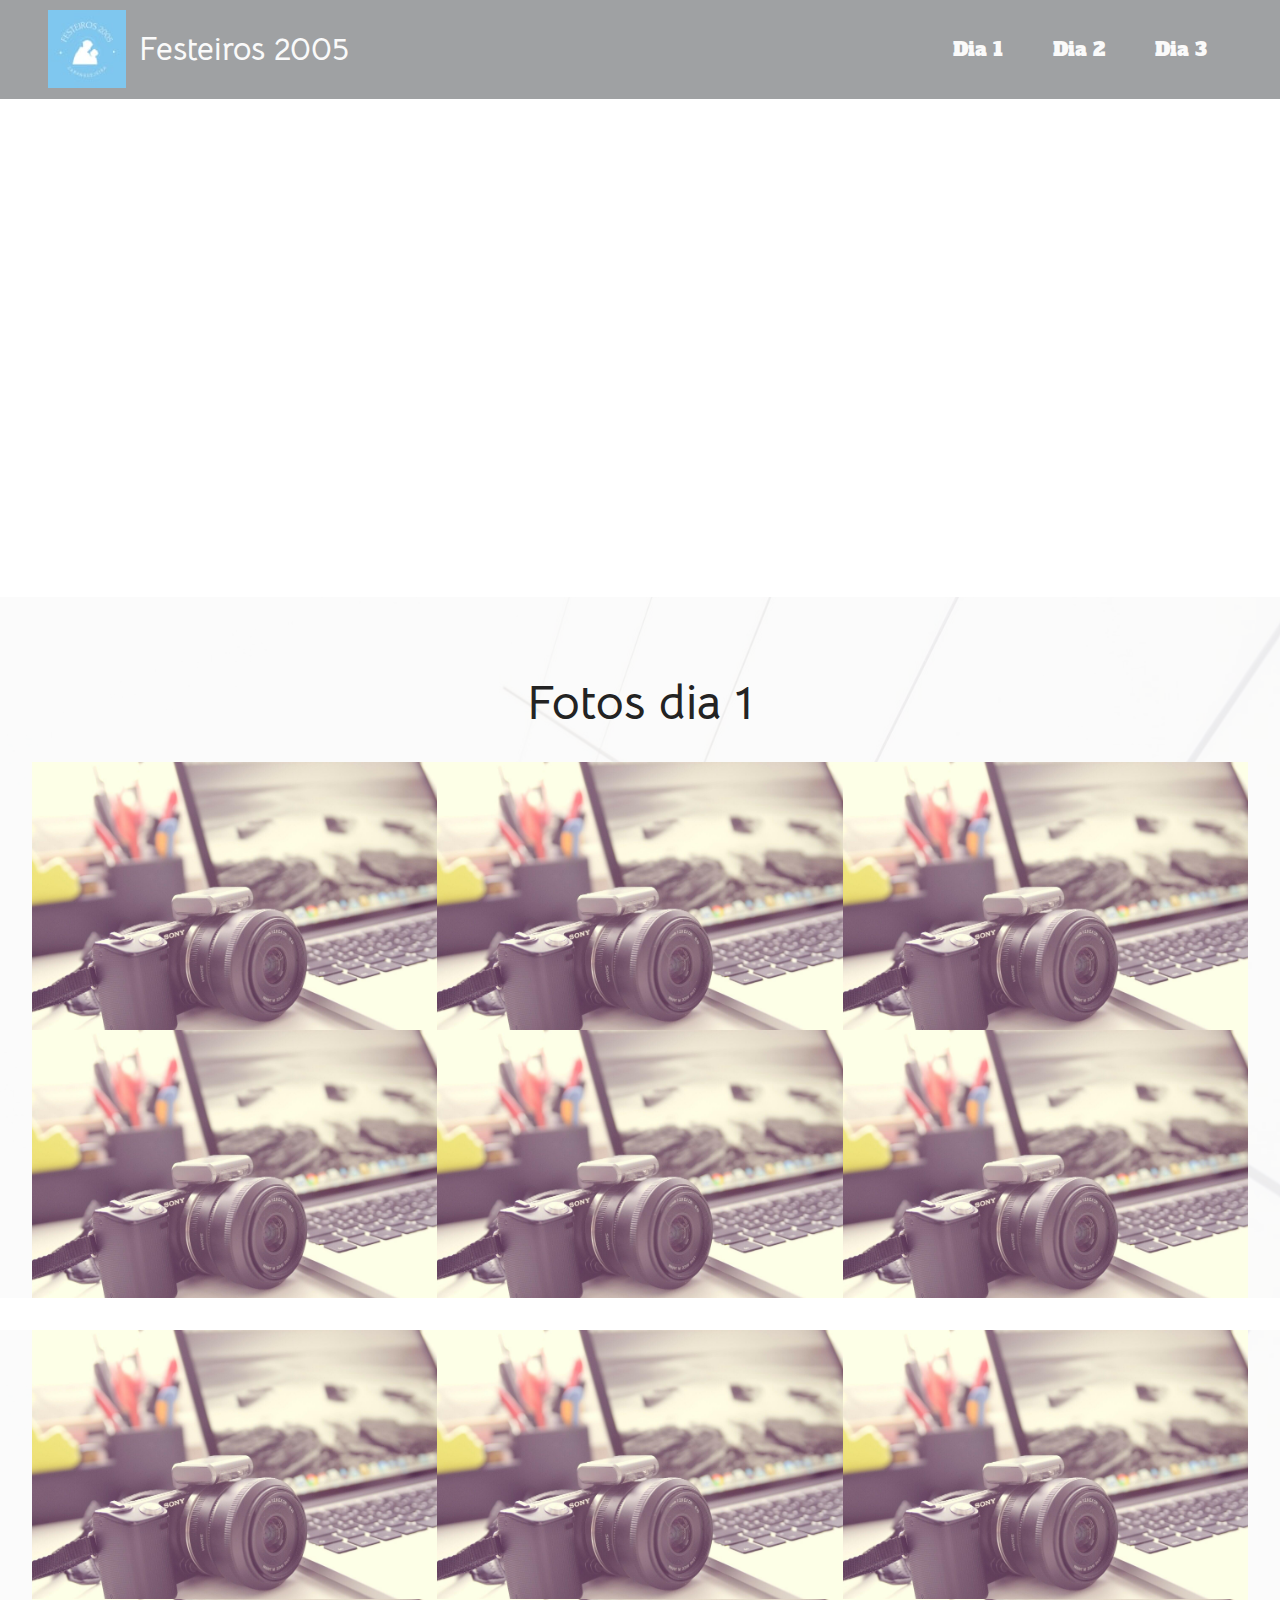
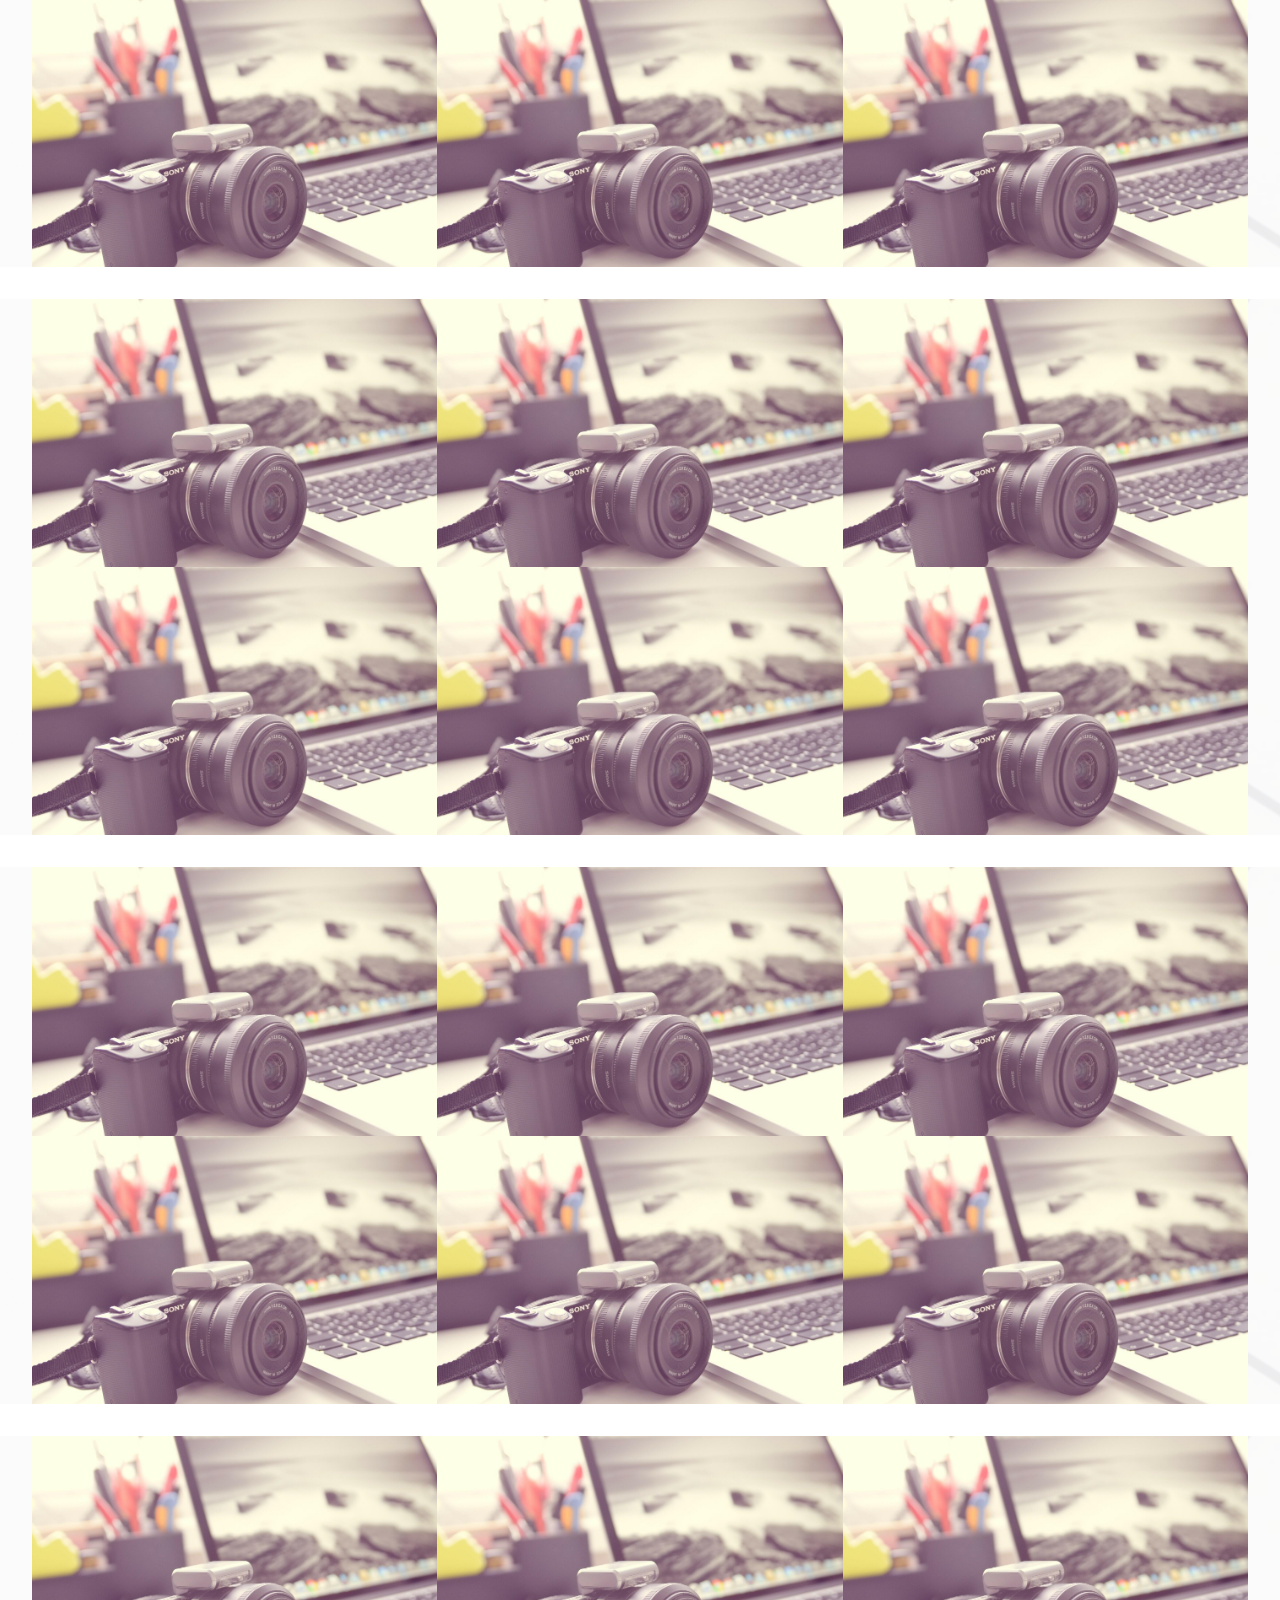
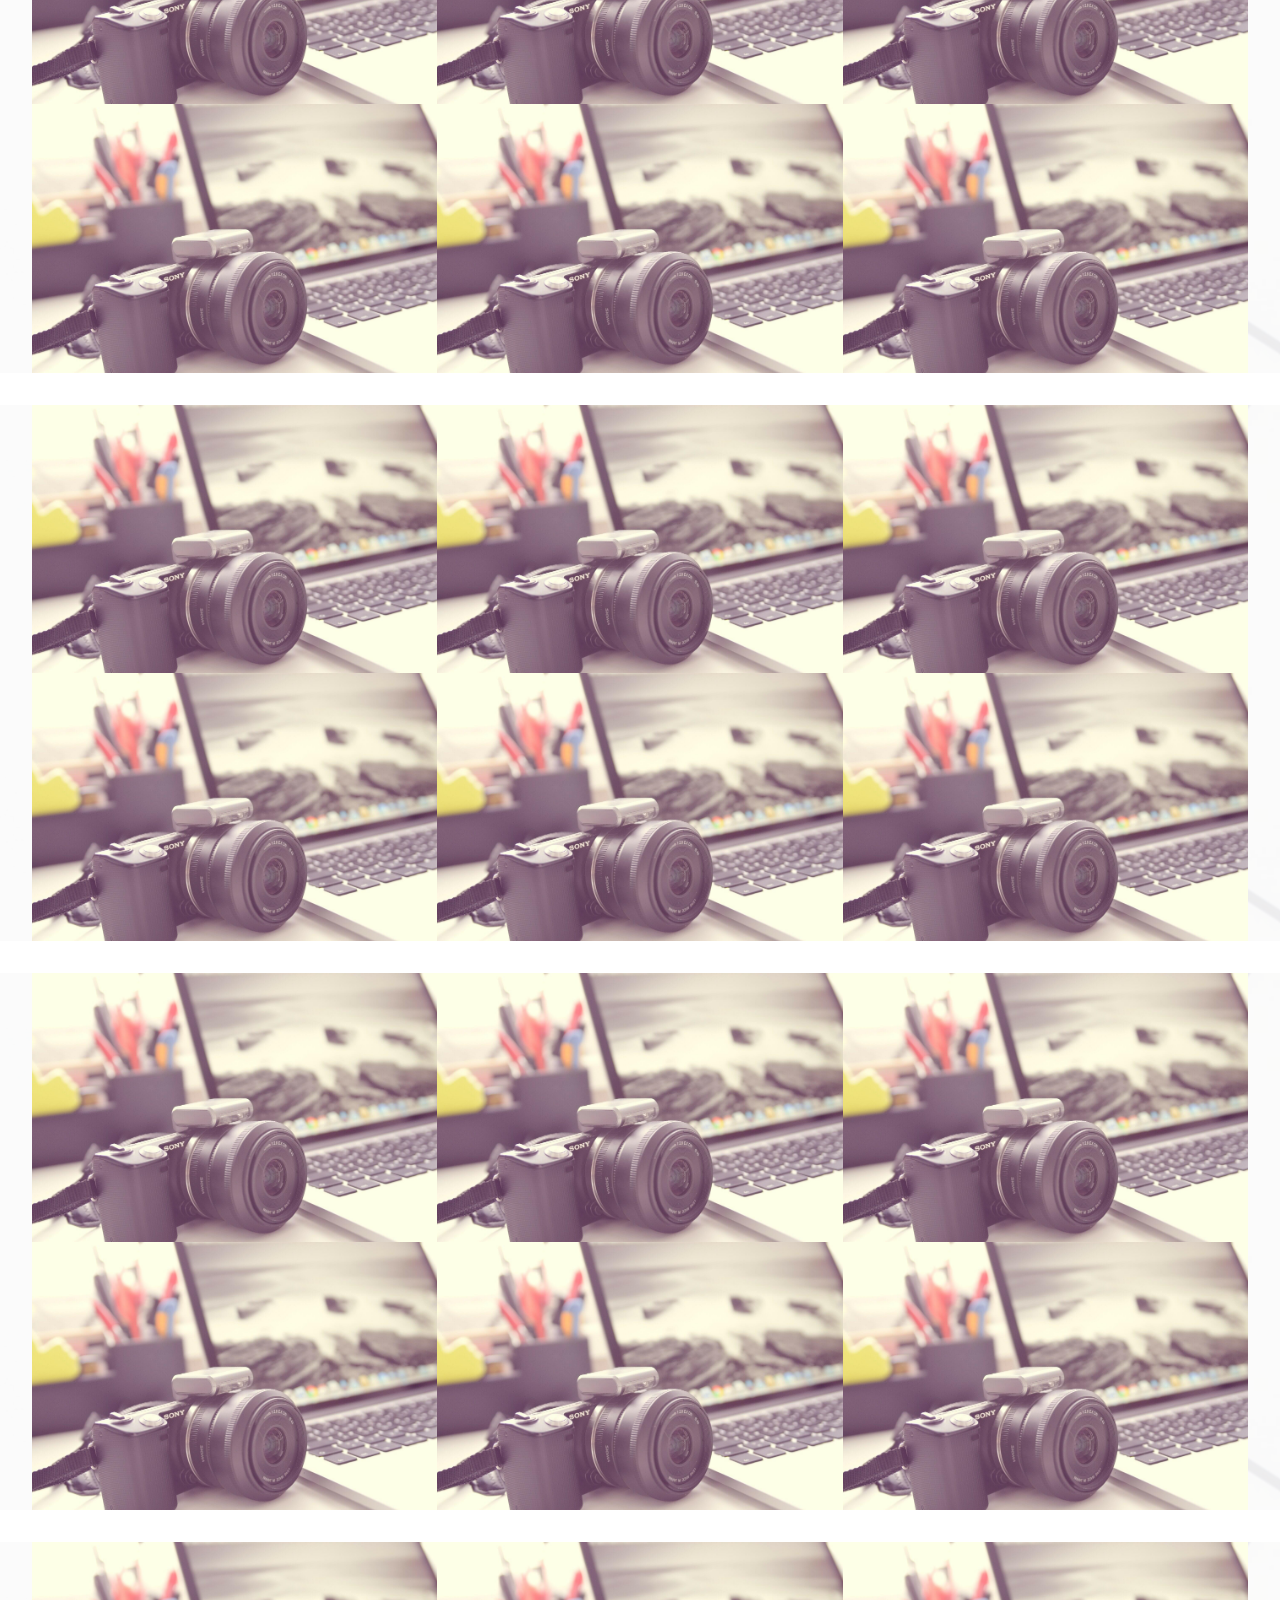
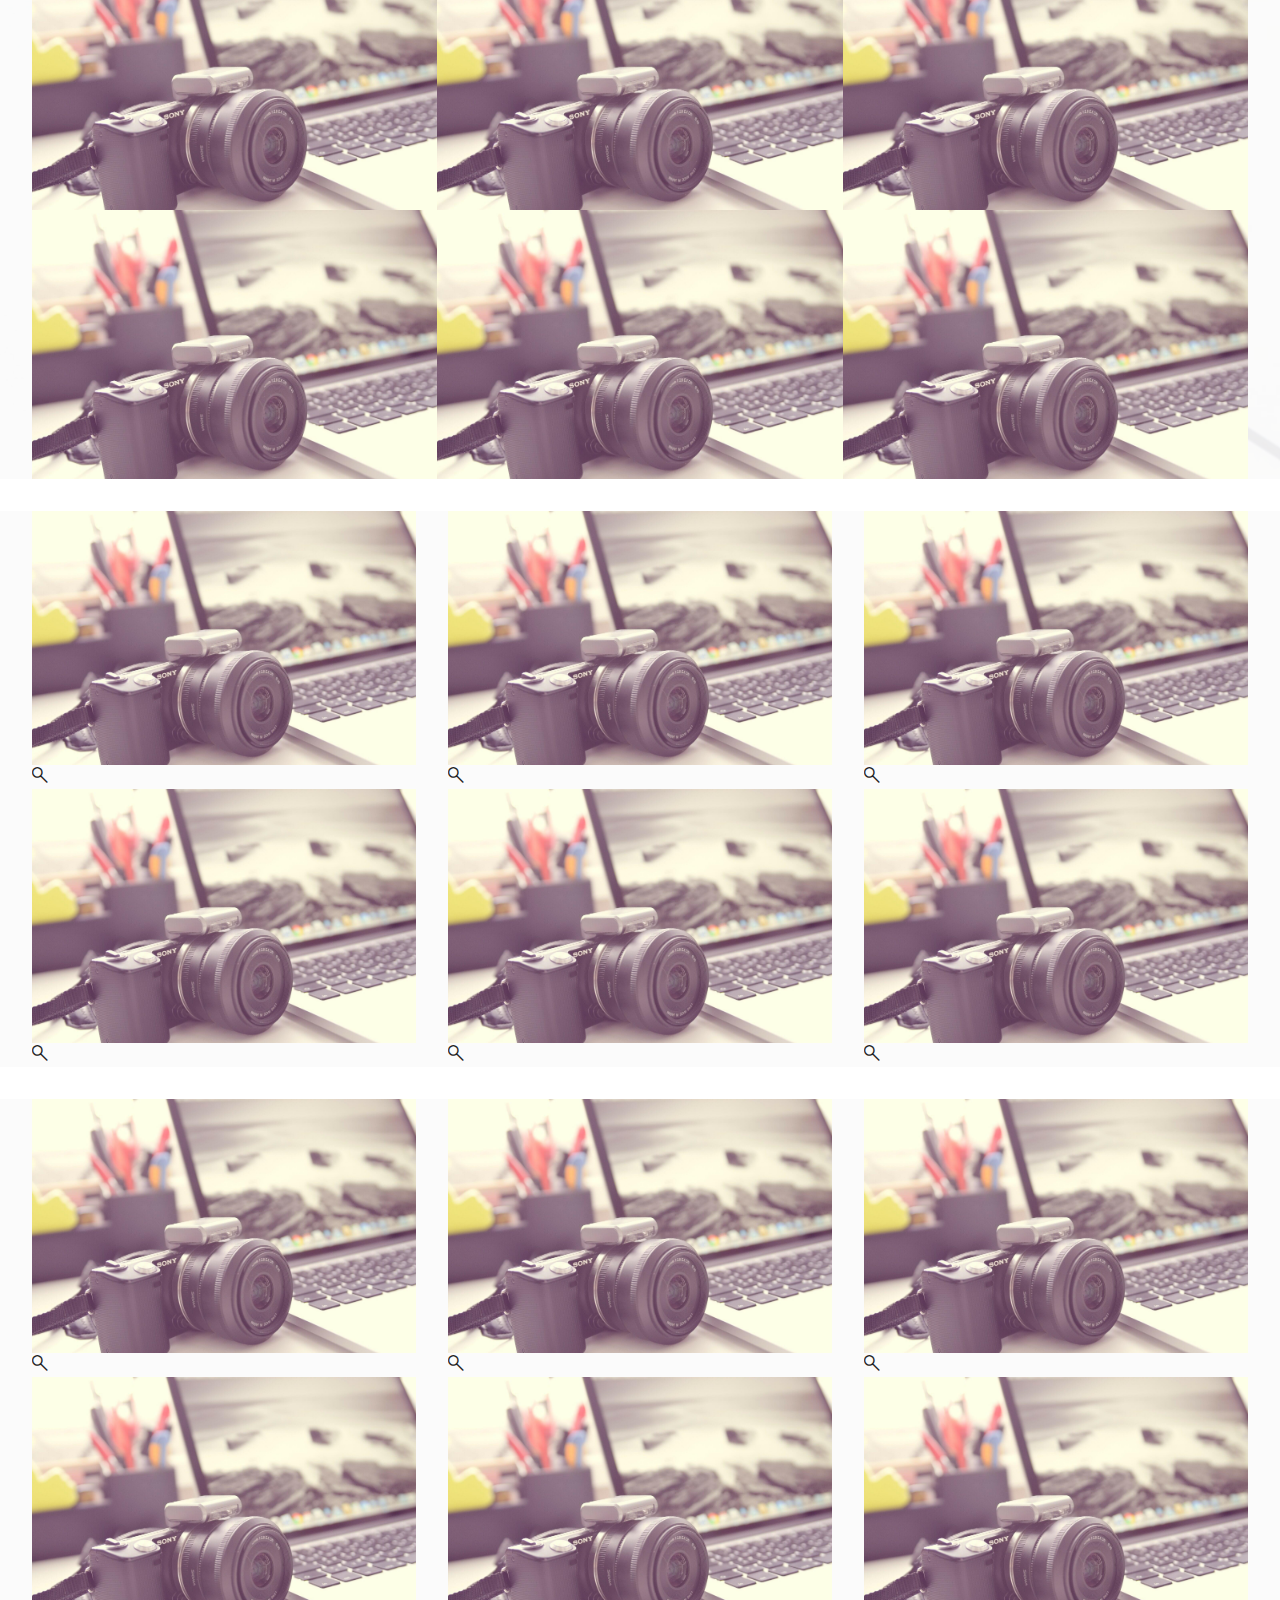
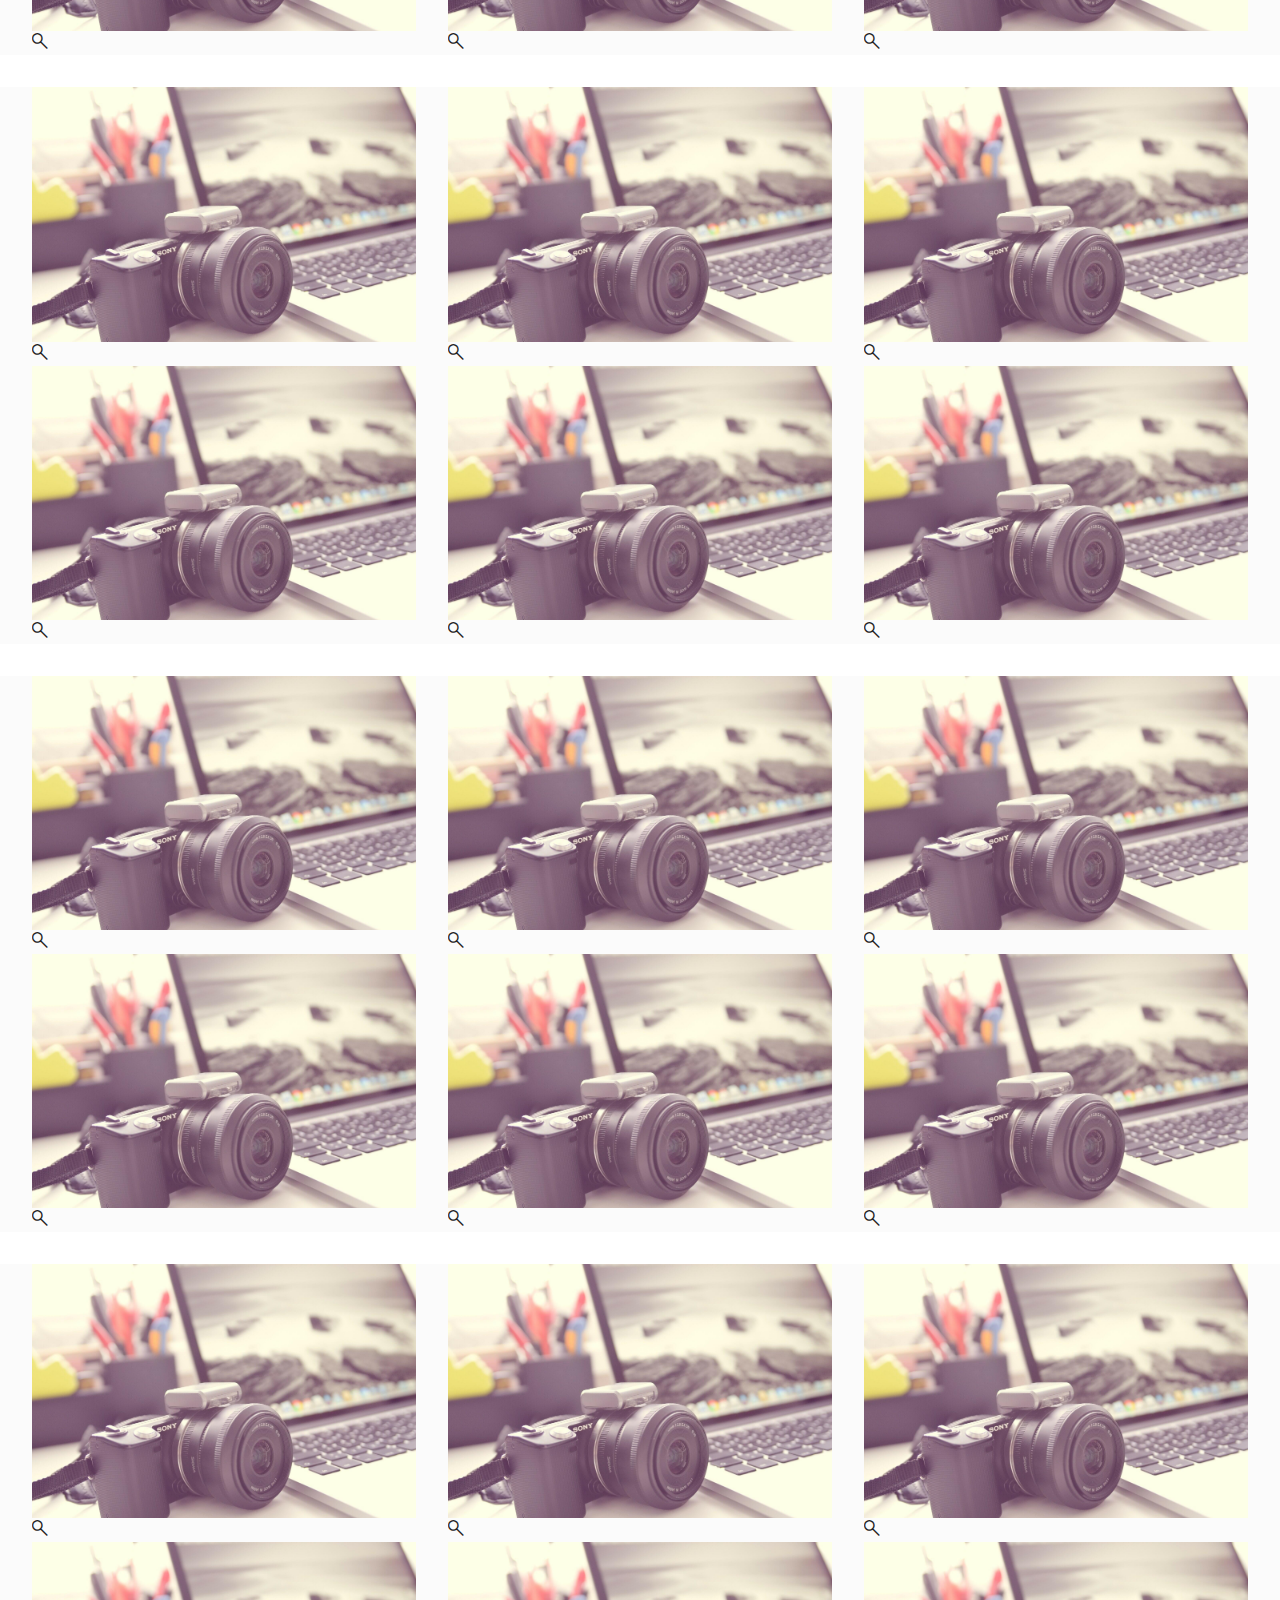
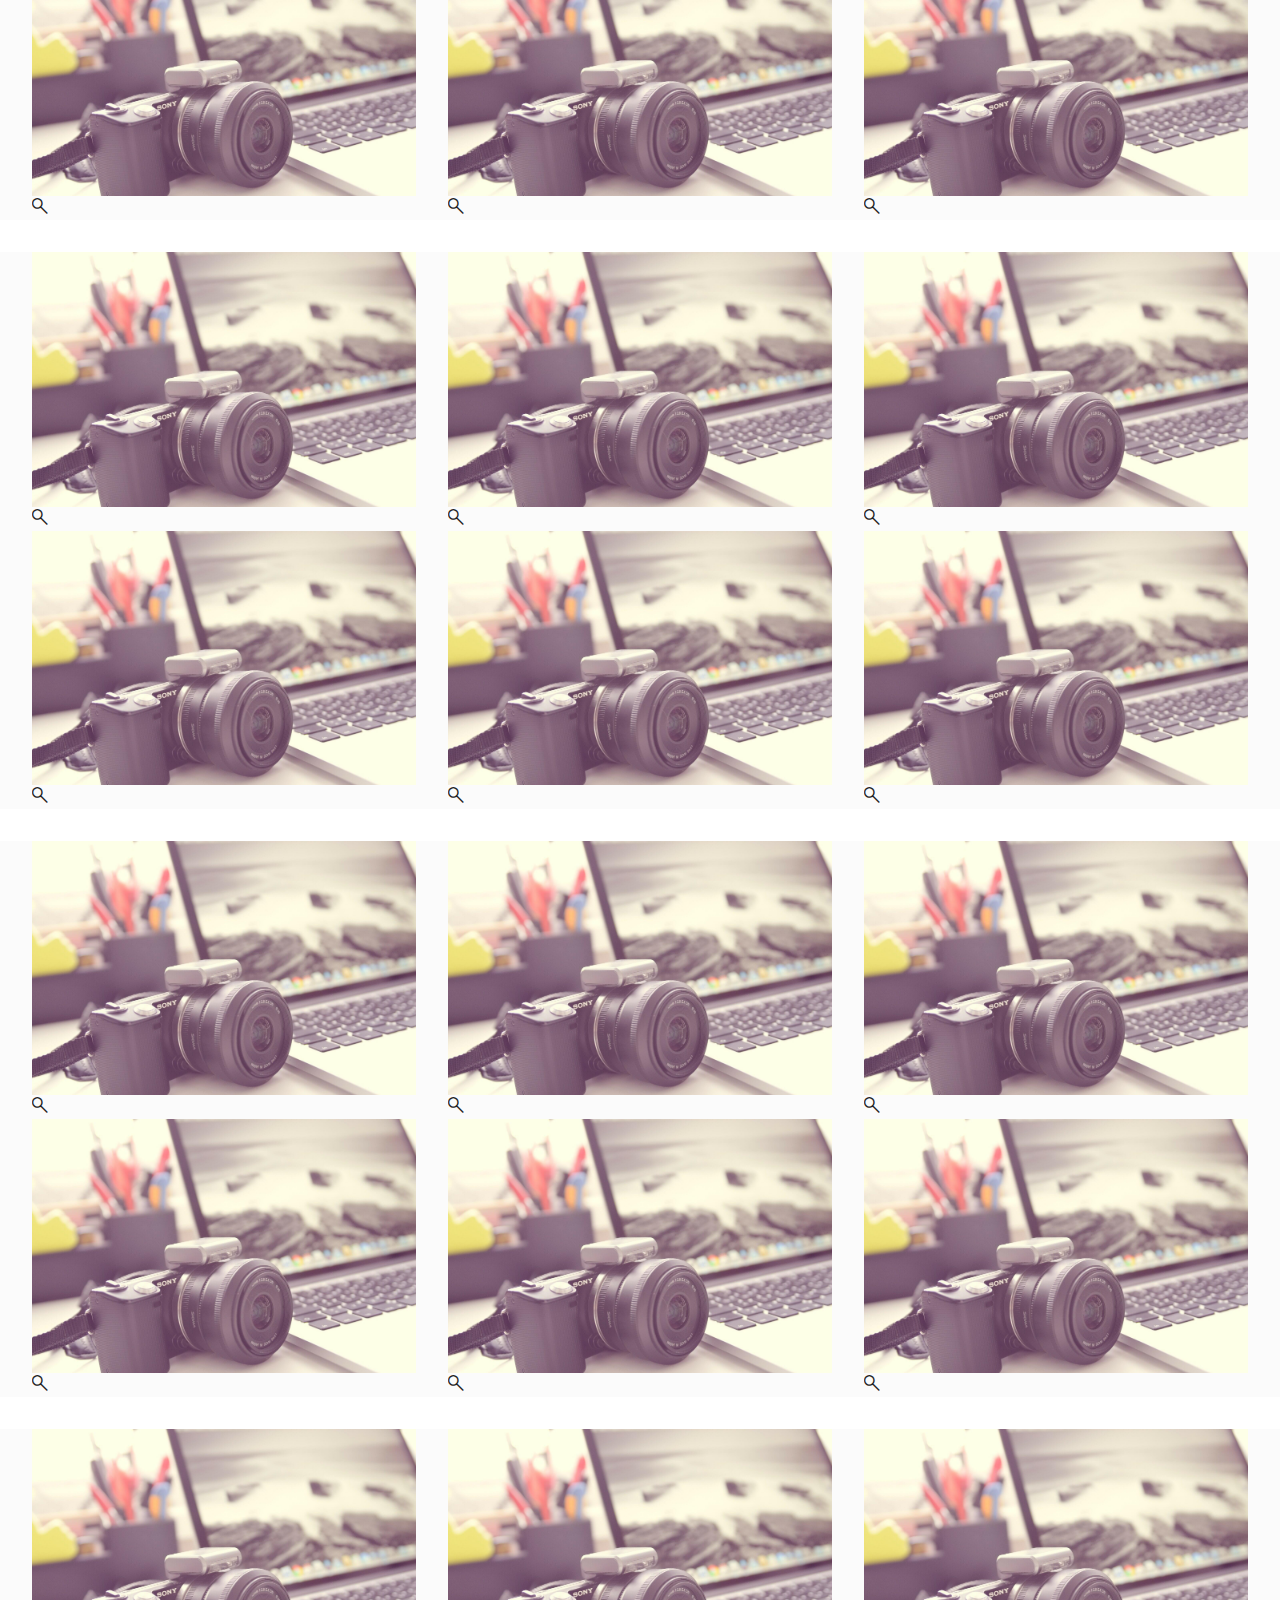
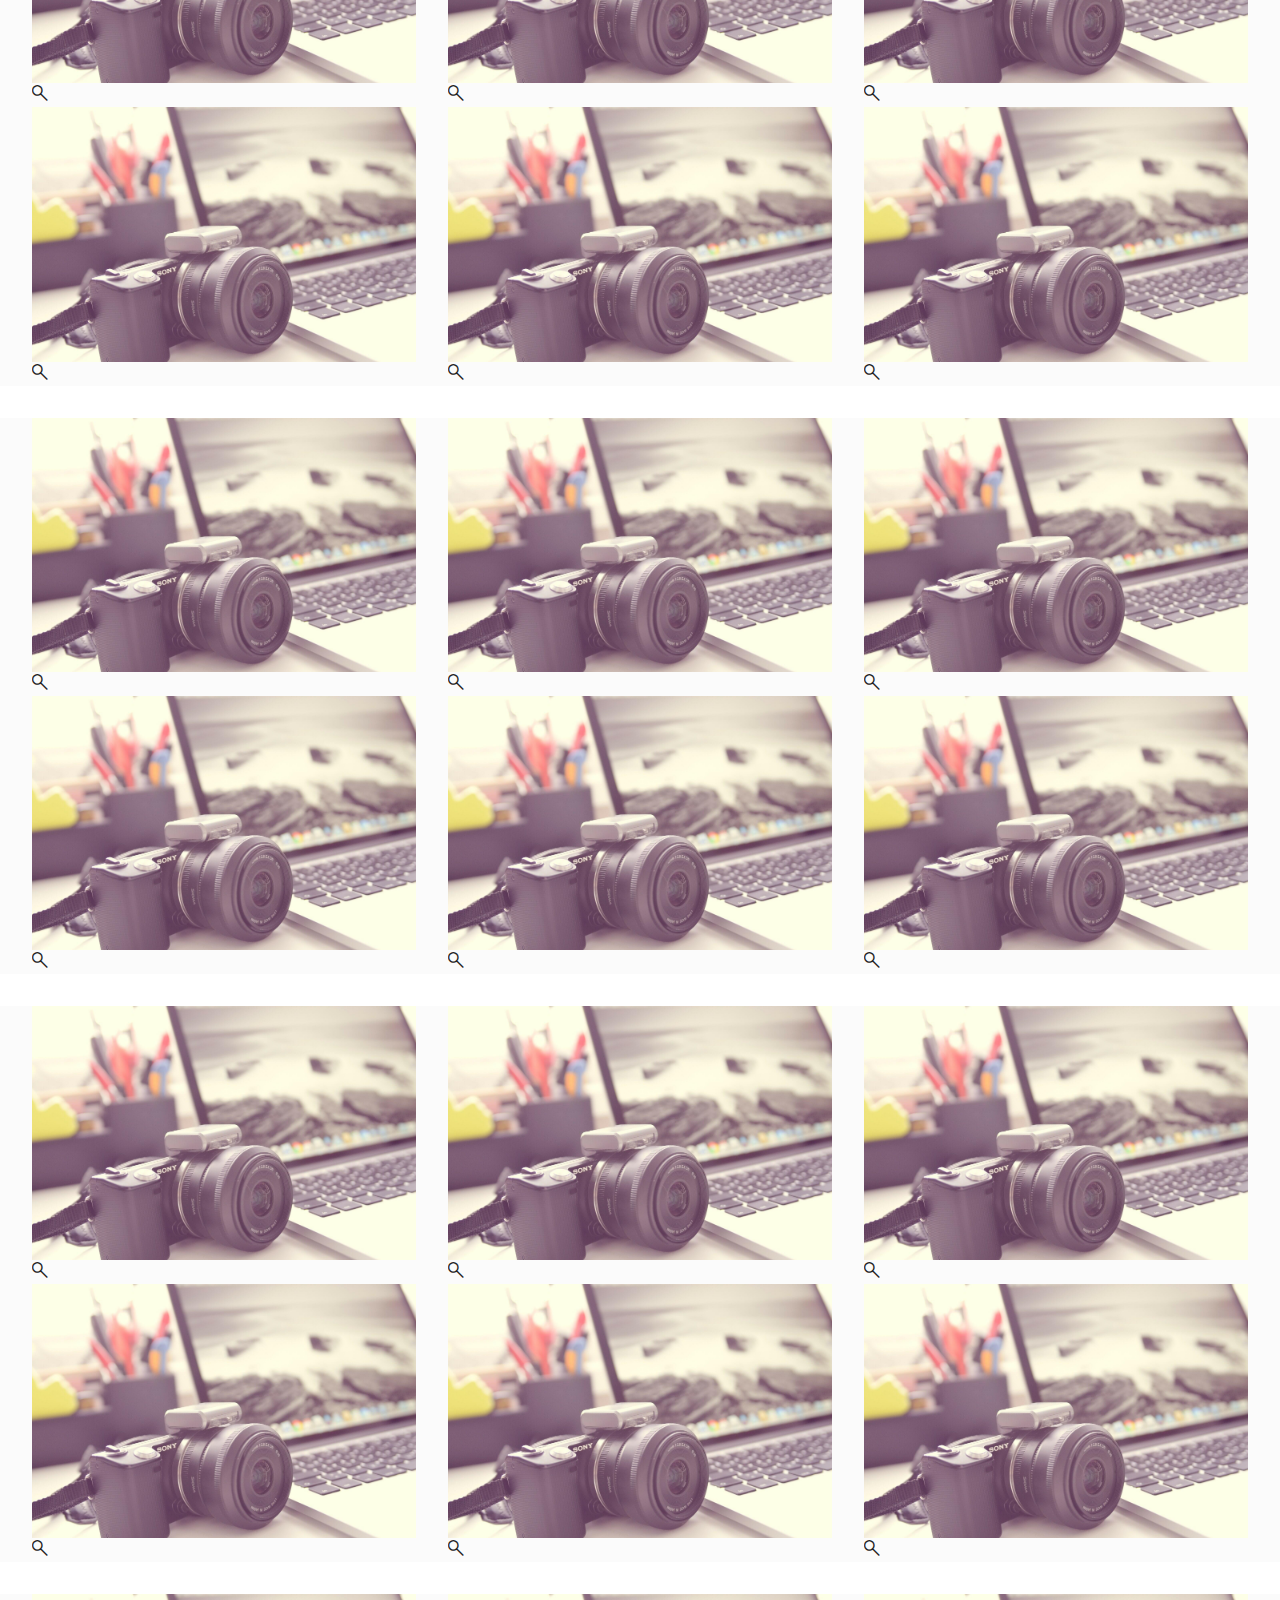
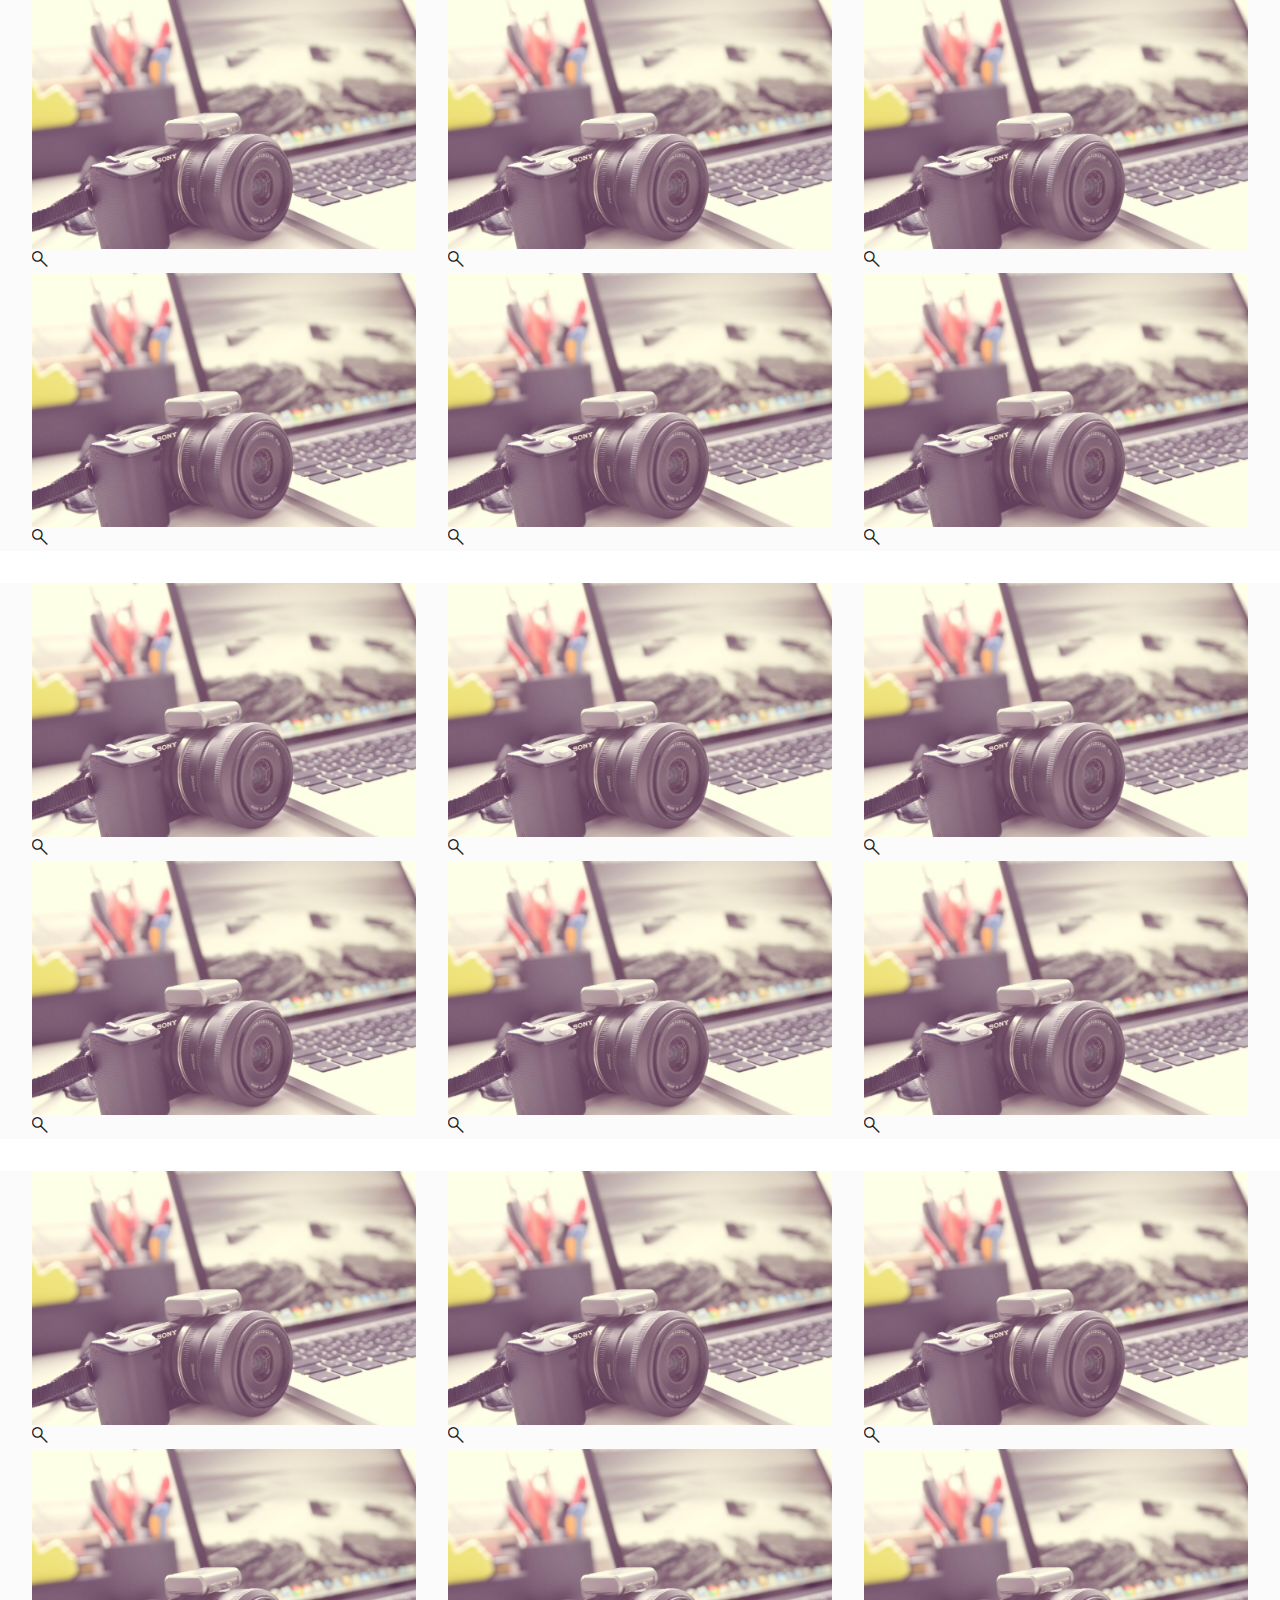
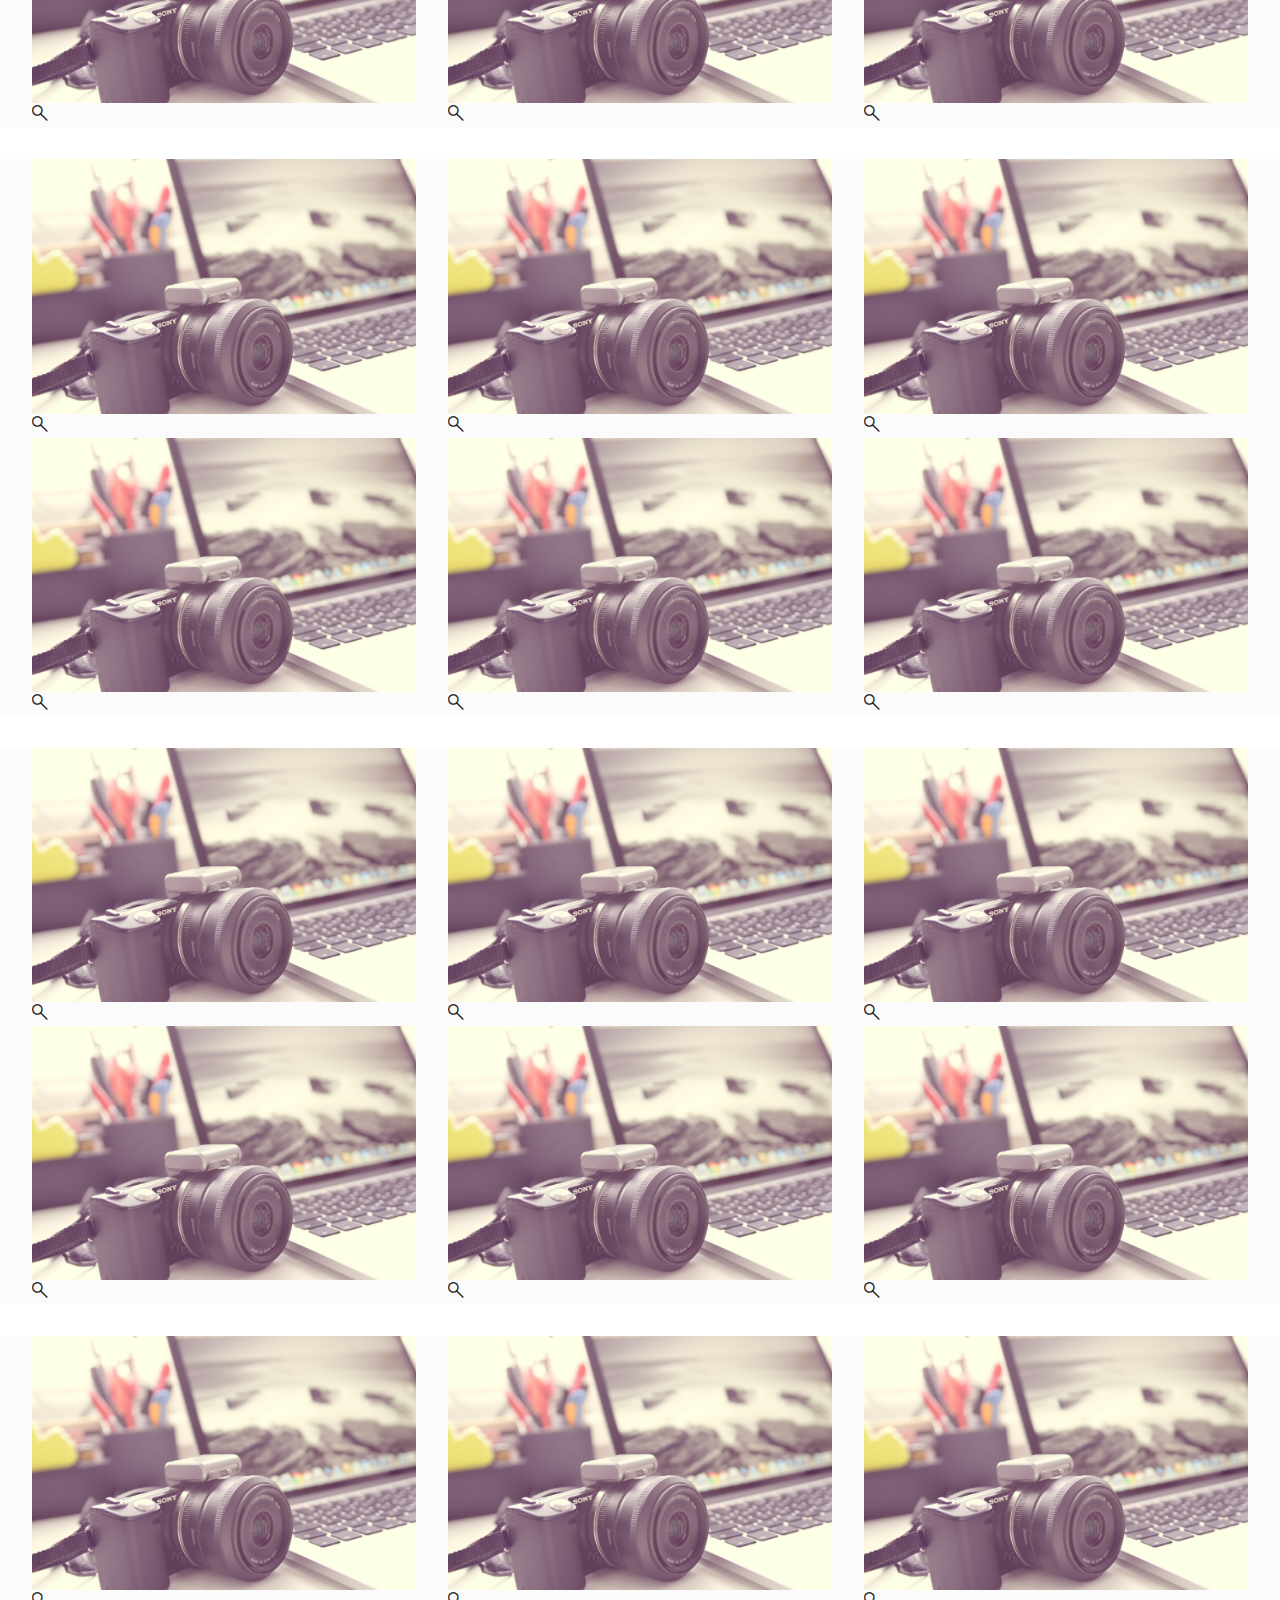
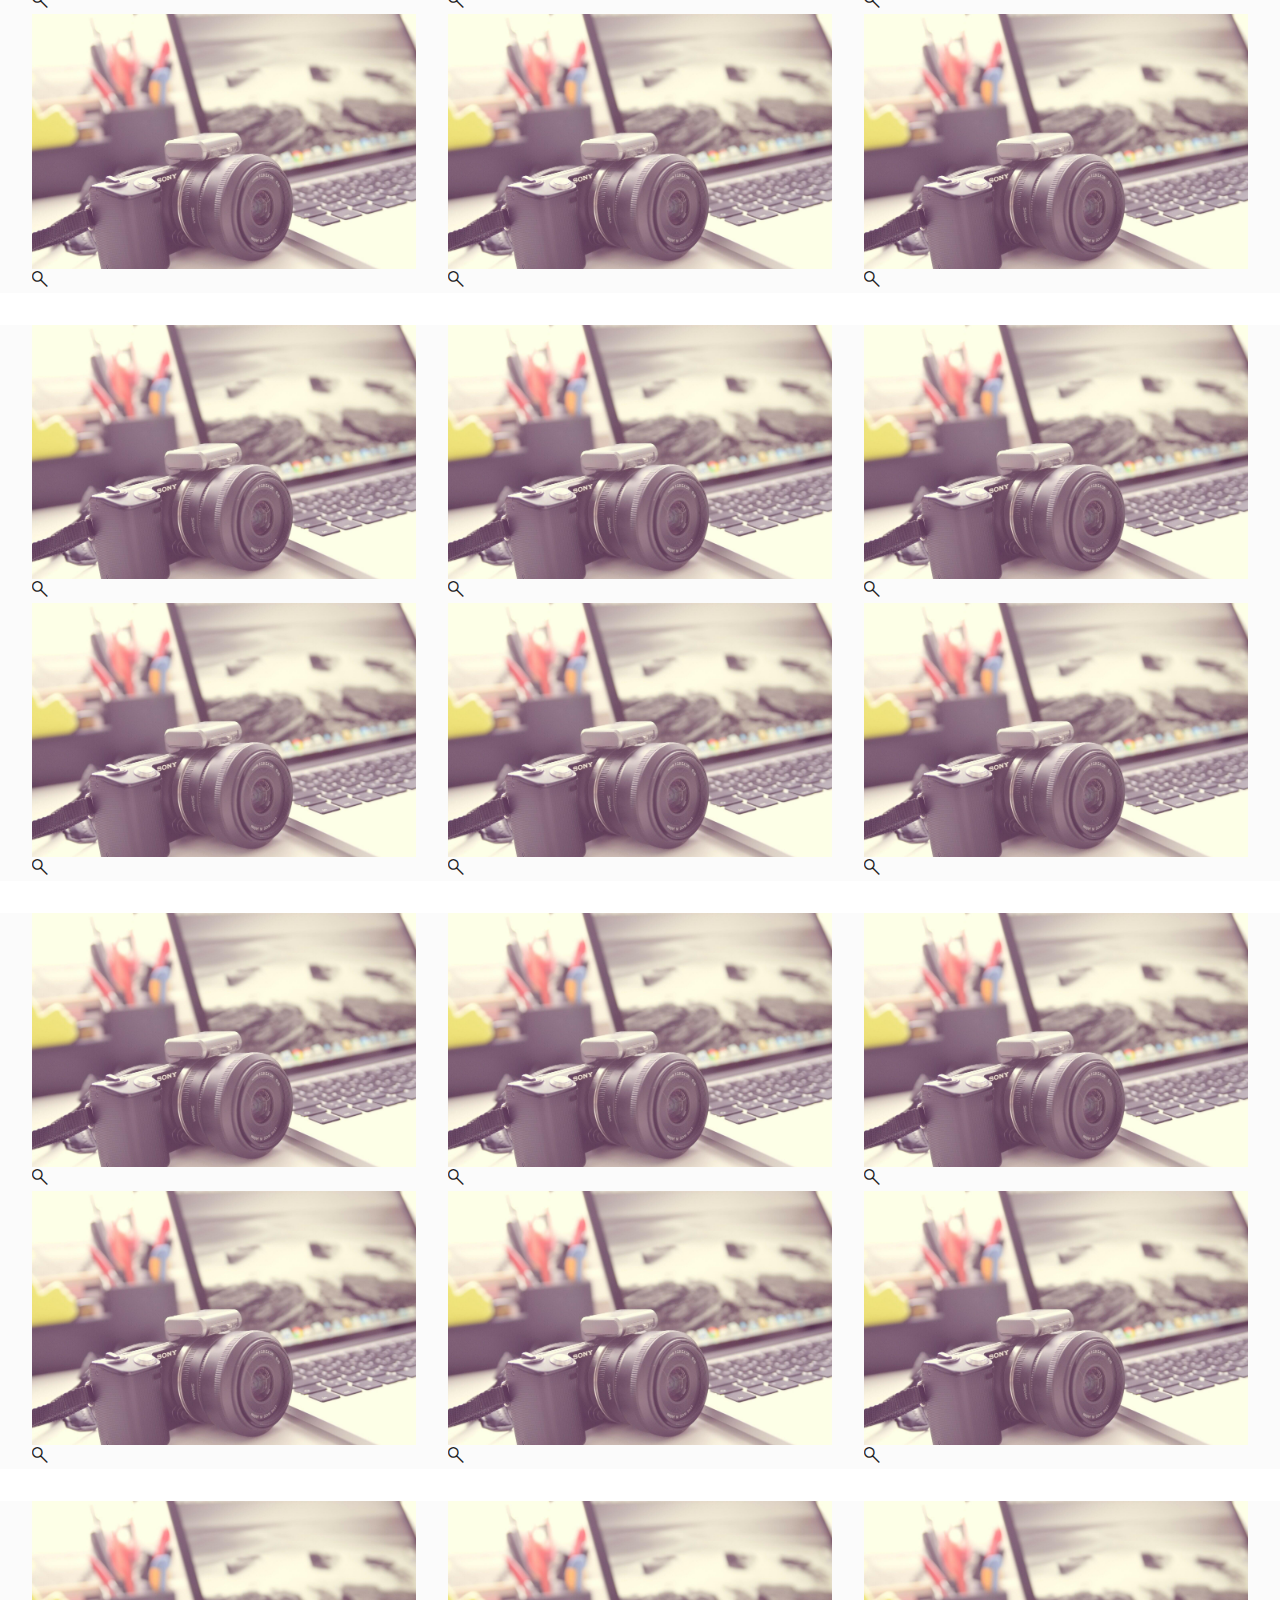
<file: page1.html>
<!DOCTYPE html>
<html  >
<head>
  <!-- Site made with Mobirise Website Builder v6.0.1, https://mobirise.com -->
  <meta charset="UTF-8">
  <meta http-equiv="X-UA-Compatible" content="IE=edge">
  <meta name="generator" content="Mobirise v6.0.1, mobirise.com">
  <meta name="viewport" content="width=device-width, initial-scale=1, minimum-scale=1">
  <link rel="shortcut icon" href="assets/images/487981563-643471898479929-824543495032179314-n.jpg-96x96.jpg" type="image/x-icon">
  <meta name="description" content="">
  
  
  <title>Dia 1</title>
  <link rel="stylesheet" href="assets/web/assets/mobirise-icons2/mobirise2.css">
  <link rel="stylesheet" href="assets/bootstrap/css/bootstrap.min.css">
  <link rel="stylesheet" href="assets/bootstrap/css/bootstrap-grid.min.css">
  <link rel="stylesheet" href="assets/bootstrap/css/bootstrap-reboot.min.css">
  <link rel="stylesheet" href="assets/parallax/jarallax.css">
  <link rel="stylesheet" href="assets/animatecss/animate.css">
  <link rel="stylesheet" href="assets/dropdown/css/style.css">
  <link rel="stylesheet" href="assets/socicon/css/styles.css">
  <link rel="stylesheet" href="assets/theme/css/style.css">
  <link rel="preload" href="https://fonts.googleapis.com/css?family=Bellota+Text:300,300i,400,400i,700,700i&display=swap" as="style" onload="this.onload=null;this.rel='stylesheet'">
  <noscript><link rel="stylesheet" href="https://fonts.googleapis.com/css?family=Bellota+Text:300,300i,400,400i,700,700i&display=swap"></noscript>
  <link rel="preload" href="https://fonts.googleapis.com/css?family=Alfa+Slab+One:400&display=swap" as="style" onload="this.onload=null;this.rel='stylesheet'">
  <noscript><link rel="stylesheet" href="https://fonts.googleapis.com/css?family=Alfa+Slab+One:400&display=swap"></noscript>
  <link rel="preload" as="style" href="assets/mobirise/css/mbr-additional.css?v=2EMq85"><link rel="stylesheet" href="assets/mobirise/css/mbr-additional.css?v=2EMq85" type="text/css">

  
  
  
</head>
<body>
  
<section data-bs-version="5.1" class="menu menu1 cid-sFGMsvHDIa" once="menu" id="menu1-1">
    

    <nav class="navbar navbar-dropdown navbar-expand-lg">
        <div class="container-fluid">
            <div class="navbar-brand">
                <span class="navbar-logo">
                    
                        <a href="index.html#header1-0"><img src="assets/images/487981563-643471898479929-824543495032179314-n.jpg-96x96.jpg" alt="site" style="height: 4.9rem;"></a>
                    
                </span>
                <span class="navbar-caption-wrap"><a class="navbar-caption text-white text-primary display-5" href="index.html#header1-0">Festeiros 2005</a></span>
            </div>
            <button class="navbar-toggler" type="button" data-toggle="collapse" data-bs-toggle="collapse" data-target="#navbarSupportedContent" data-bs-target="#navbarSupportedContent" aria-controls="navbarNavAltMarkup" aria-expanded="false" aria-label="Toggle navigation">
                <div class="hamburger">
                    <span></span>
                    <span></span>
                    <span></span>
                    <span></span>
                </div>
            </button>
            <div class="collapse navbar-collapse" id="navbarSupportedContent">
                <ul class="navbar-nav nav-dropdown nav-right" data-app-modern-menu="true"><li class="nav-item"><a class="nav-link link text-white text-primary display-7" href="page1.html#gallery4-4">Dia 1</a>
                    </li><li class="nav-item"><a class="nav-link link text-white text-primary display-7" href="page2.html#gallery4-t">Dia 2</a></li><li class="nav-item"><a class="nav-link link text-white text-primary display-7" href="page3.html#gallery4-14">Dia 3</a></li></ul>
                
                
            </div>
        </div>
    </nav>
</section>


<section data-bs-version="5.1" class="header1 cid-uHGnGR4nNK" data-bg-video="https://xperia.pt/background1.mp4" id="header1-2">

    

    <div class="mbr-overlay" style="opacity: 0; background-color: rgb(255, 255, 255);"></div>

    <div class="container">
        <div class="row justify-content-center">
            <div class="col-12 col-lg-7">
                <h1 class="mbr-section-title mbr-fonts-style mb-3 display-2"><strong>Festeiros 2005</strong></h1>
                
                
                
            </div>
        </div>
    </div>
</section>

<section data-bs-version="5.1" class="gallery4 mbr-gallery cid-uHGnGRD7RA" id="gallery4-4">
    

    <div class="mbr-overlay" style="opacity: 0.8; background-color: rgb(250, 250, 250);">
    </div>

    <div class="container-fluid">
        <div class="mbr-section-head">
            <h3 class="mbr-section-title mbr-fonts-style align-center m-0 display-2"><strong>Fotos dia 1</strong></h3>
            
        </div>
        <div class="row mbr-gallery mt-4">
            <div class="col-12 col-md-6 col-lg-4 item gallery-image">
                <div class="item-wrapper" data-toggle="modal" data-bs-toggle="modal" data-target="#uHGANDpvQq-modal" data-bs-target="#uHGANDpvQq-modal">
                    <img class="w-100" src="assets/images/mbr-1.jpg" alt="Mobirise Website Builder" data-slide-to="0" data-bs-slide-to="0" data-target="#lb-uHGANDpvQq" data-bs-target="#lb-uHGANDpvQq">
                    <div class="icon-wrapper">
                        <span class="mobi-mbri mobi-mbri-search mbr-iconfont mbr-iconfont-btn"></span>
                    </div>
                </div>
                
            </div>
            <div class="col-12 col-md-6 col-lg-4 item gallery-image">
                <div class="item-wrapper" data-toggle="modal" data-bs-toggle="modal" data-target="#uHGANDpvQq-modal" data-bs-target="#uHGANDpvQq-modal">
                    <img class="w-100" src="assets/images/mbr-1.jpg" alt="Mobirise Website Builder" data-slide-to="1" data-bs-slide-to="1" data-target="#lb-uHGANDpvQq" data-bs-target="#lb-uHGANDpvQq">
                    <div class="icon-wrapper">
                        <span class="mobi-mbri mobi-mbri-search mbr-iconfont mbr-iconfont-btn"></span>
                    </div>
                </div>
                
            </div>
            <div class="col-12 col-md-6 col-lg-4 item gallery-image">
                <div class="item-wrapper" data-toggle="modal" data-bs-toggle="modal" data-target="#uHGANDpvQq-modal" data-bs-target="#uHGANDpvQq-modal">
                    <img class="w-100" src="assets/images/mbr-1.jpg" alt="Mobirise Website Builder" data-slide-to="2" data-bs-slide-to="2" data-target="#lb-uHGANDpvQq" data-bs-target="#lb-uHGANDpvQq">
                    <div class="icon-wrapper">
                        <span class="mobi-mbri mobi-mbri-search mbr-iconfont mbr-iconfont-btn"></span>
                    </div>
                </div>
                
            </div>
            <div class="col-12 col-md-6 col-lg-4 item gallery-image">
                <div class="item-wrapper" data-toggle="modal" data-bs-toggle="modal" data-target="#uHGANDpvQq-modal" data-bs-target="#uHGANDpvQq-modal">
                    <img class="w-100" src="assets/images/mbr-1.jpg" alt="Mobirise Website Builder" data-slide-to="3" data-bs-slide-to="3" data-target="#lb-uHGANDpvQq" data-bs-target="#lb-uHGANDpvQq">
                    <div class="icon-wrapper">
                        <span class="mobi-mbri mobi-mbri-search mbr-iconfont mbr-iconfont-btn"></span>
                    </div>
                </div>
                
            </div><div class="col-12 col-md-6 col-lg-4 item gallery-image">
                <div class="item-wrapper" data-toggle="modal" data-bs-toggle="modal" data-target="#uHGANDpvQq-modal" data-bs-target="#uHGANDpvQq-modal">
                    <img class="w-100" src="assets/images/mbr-1.jpg" alt="Mobirise Website Builder" data-slide-to="4" data-bs-slide-to="4" data-target="#lb-uHGANDpvQq" data-bs-target="#lb-uHGANDpvQq">
                    <div class="icon-wrapper">
                        <span class="mobi-mbri mobi-mbri-search mbr-iconfont mbr-iconfont-btn"></span>
                    </div>
                </div>
                
            </div><div class="col-12 col-md-6 col-lg-4 item gallery-image">
                <div class="item-wrapper" data-toggle="modal" data-bs-toggle="modal" data-target="#uHGANDpvQq-modal" data-bs-target="#uHGANDpvQq-modal">
                    <img class="w-100" src="assets/images/mbr-1.jpg" alt="Mobirise Website Builder" data-slide-to="5" data-bs-slide-to="5" data-target="#lb-uHGANDpvQq" data-bs-target="#lb-uHGANDpvQq">
                    <div class="icon-wrapper">
                        <span class="mobi-mbri mobi-mbri-search mbr-iconfont mbr-iconfont-btn"></span>
                    </div>
                </div>
                
            </div>
        </div>

        <div class="modal mbr-slider" tabindex="-1" role="dialog" aria-hidden="true" id="uHGANDpvQq-modal">
            <div class="modal-dialog" role="document">
                <div class="modal-content">
                    <div class="modal-body">
                        <div class="carousel slide carousel-fade" id="lb-uHGANDpvQq" data-ride="carousel" data-bs-ride="carousel" data-interval="5000" data-bs-interval="5000">
                            <div class="carousel-inner">
                                <div class="carousel-item active">
                                    <img class="d-block w-100" src="assets/images/mbr-1.jpg" alt="Mobirise Website Builder">
                                </div>
                                <div class="carousel-item">
                                    <img class="d-block w-100" src="assets/images/mbr-1.jpg" alt="Mobirise Website Builder">
                                </div>
                                <div class="carousel-item">
                                    <img class="d-block w-100" src="assets/images/mbr-1.jpg" alt="Mobirise Website Builder">
                                </div>
                                <div class="carousel-item">
                                    <img class="d-block w-100" src="assets/images/mbr-1.jpg" alt="Mobirise Website Builder">
                                </div><div class="carousel-item">
                                    <img class="d-block w-100" src="assets/images/mbr-1.jpg" alt="Mobirise Website Builder">
                                </div><div class="carousel-item">
                                    <img class="d-block w-100" src="assets/images/mbr-1.jpg" alt="Mobirise Website Builder">
                                </div>
                            </div>
                            <ol class="carousel-indicators">
                                <li data-slide-to="0" data-bs-slide-to="0" class="active" data-target="#lb-uHGANDpvQq" data-bs-target="#lb-uHGANDpvQq"></li>
                                <li data-slide-to="1" data-bs-slide-to="1" data-target="#lb-uHGANDpvQq" data-bs-target="#lb-uHGANDpvQq"></li>
                                <li data-slide-to="2" data-bs-slide-to="2" data-target="#lb-uHGANDpvQq" data-bs-target="#lb-uHGANDpvQq"></li>
                                <li data-slide-to="3" data-bs-slide-to="3" data-target="#lb-uHGANDpvQq" data-bs-target="#lb-uHGANDpvQq"></li><li data-slide-to="4" data-bs-slide-to="4" data-target="#lb-uHGANDpvQq" data-bs-target="#lb-uHGANDpvQq"></li><li data-slide-to="5" data-bs-slide-to="5" data-target="#lb-uHGANDpvQq" data-bs-target="#lb-uHGANDpvQq"></li>
                            </ol>
                            <a role="button" href="" class="close" data-dismiss="modal" data-bs-dismiss="modal" aria-label="Close">
                            </a>
                            <a class="carousel-control-prev carousel-control" role="button" data-slide="prev" data-bs-slide="prev" href="#lb-uHGANDpvQq">
                                <span class="mobi-mbri mobi-mbri-arrow-prev" aria-hidden="true"></span>
                                <span class="sr-only visually-hidden">Previous</span>
                            </a>
                            <a class="carousel-control-next carousel-control" role="button" data-slide="next" data-bs-slide="next" href="#lb-uHGANDpvQq">
                                <span class="mobi-mbri mobi-mbri-arrow-next" aria-hidden="true"></span>
                                <span class="sr-only visually-hidden">Next</span>
                            </a>
                        </div>
                    </div>
                </div>
            </div>
        </div>
    </div>
</section>

<section data-bs-version="5.1" class="gallery4 mbr-gallery cid-uHGo0l99Fs" id="gallery4-k">
    

    <div class="mbr-overlay" style="opacity: 0.8; background-color: rgb(250, 250, 250);">
    </div>

    <div class="container-fluid">
        
        <div class="row mbr-gallery mt-4">
            <div class="col-12 col-md-6 col-lg-4 item gallery-image">
                <div class="item-wrapper" data-toggle="modal" data-bs-toggle="modal" data-target="#uHGANEyfux-modal" data-bs-target="#uHGANEyfux-modal">
                    <img class="w-100" src="assets/images/mbr-1.jpg" alt="Mobirise Website Builder" data-slide-to="0" data-bs-slide-to="0" data-target="#lb-uHGANEyfux" data-bs-target="#lb-uHGANEyfux">
                    <div class="icon-wrapper">
                        <span class="mobi-mbri mobi-mbri-search mbr-iconfont mbr-iconfont-btn"></span>
                    </div>
                </div>
                
            </div>
            <div class="col-12 col-md-6 col-lg-4 item gallery-image">
                <div class="item-wrapper" data-toggle="modal" data-bs-toggle="modal" data-target="#uHGANEyfux-modal" data-bs-target="#uHGANEyfux-modal">
                    <img class="w-100" src="assets/images/mbr-1.jpg" alt="Mobirise Website Builder" data-slide-to="1" data-bs-slide-to="1" data-target="#lb-uHGANEyfux" data-bs-target="#lb-uHGANEyfux">
                    <div class="icon-wrapper">
                        <span class="mobi-mbri mobi-mbri-search mbr-iconfont mbr-iconfont-btn"></span>
                    </div>
                </div>
                
            </div>
            <div class="col-12 col-md-6 col-lg-4 item gallery-image">
                <div class="item-wrapper" data-toggle="modal" data-bs-toggle="modal" data-target="#uHGANEyfux-modal" data-bs-target="#uHGANEyfux-modal">
                    <img class="w-100" src="assets/images/mbr-1.jpg" alt="Mobirise Website Builder" data-slide-to="2" data-bs-slide-to="2" data-target="#lb-uHGANEyfux" data-bs-target="#lb-uHGANEyfux">
                    <div class="icon-wrapper">
                        <span class="mobi-mbri mobi-mbri-search mbr-iconfont mbr-iconfont-btn"></span>
                    </div>
                </div>
                
            </div>
            <div class="col-12 col-md-6 col-lg-4 item gallery-image">
                <div class="item-wrapper" data-toggle="modal" data-bs-toggle="modal" data-target="#uHGANEyfux-modal" data-bs-target="#uHGANEyfux-modal">
                    <img class="w-100" src="assets/images/mbr-1.jpg" alt="Mobirise Website Builder" data-slide-to="3" data-bs-slide-to="3" data-target="#lb-uHGANEyfux" data-bs-target="#lb-uHGANEyfux">
                    <div class="icon-wrapper">
                        <span class="mobi-mbri mobi-mbri-search mbr-iconfont mbr-iconfont-btn"></span>
                    </div>
                </div>
                
            </div><div class="col-12 col-md-6 col-lg-4 item gallery-image">
                <div class="item-wrapper" data-toggle="modal" data-bs-toggle="modal" data-target="#uHGANEyfux-modal" data-bs-target="#uHGANEyfux-modal">
                    <img class="w-100" src="assets/images/mbr-1.jpg" alt="Mobirise Website Builder" data-slide-to="4" data-bs-slide-to="4" data-target="#lb-uHGANEyfux" data-bs-target="#lb-uHGANEyfux">
                    <div class="icon-wrapper">
                        <span class="mobi-mbri mobi-mbri-search mbr-iconfont mbr-iconfont-btn"></span>
                    </div>
                </div>
                
            </div><div class="col-12 col-md-6 col-lg-4 item gallery-image">
                <div class="item-wrapper" data-toggle="modal" data-bs-toggle="modal" data-target="#uHGANEyfux-modal" data-bs-target="#uHGANEyfux-modal">
                    <img class="w-100" src="assets/images/mbr-1.jpg" alt="Mobirise Website Builder" data-slide-to="5" data-bs-slide-to="5" data-target="#lb-uHGANEyfux" data-bs-target="#lb-uHGANEyfux">
                    <div class="icon-wrapper">
                        <span class="mobi-mbri mobi-mbri-search mbr-iconfont mbr-iconfont-btn"></span>
                    </div>
                </div>
                
            </div>
        </div>

        <div class="modal mbr-slider" tabindex="-1" role="dialog" aria-hidden="true" id="uHGANEyfux-modal">
            <div class="modal-dialog" role="document">
                <div class="modal-content">
                    <div class="modal-body">
                        <div class="carousel slide carousel-fade" id="lb-uHGANEyfux" data-ride="carousel" data-bs-ride="carousel" data-interval="5000" data-bs-interval="5000">
                            <div class="carousel-inner">
                                <div class="carousel-item active">
                                    <img class="d-block w-100" src="assets/images/mbr-1.jpg" alt="Mobirise Website Builder">
                                </div>
                                <div class="carousel-item">
                                    <img class="d-block w-100" src="assets/images/mbr-1.jpg" alt="Mobirise Website Builder">
                                </div>
                                <div class="carousel-item">
                                    <img class="d-block w-100" src="assets/images/mbr-1.jpg" alt="Mobirise Website Builder">
                                </div>
                                <div class="carousel-item">
                                    <img class="d-block w-100" src="assets/images/mbr-1.jpg" alt="Mobirise Website Builder">
                                </div><div class="carousel-item">
                                    <img class="d-block w-100" src="assets/images/mbr-1.jpg" alt="Mobirise Website Builder">
                                </div><div class="carousel-item">
                                    <img class="d-block w-100" src="assets/images/mbr-1.jpg" alt="Mobirise Website Builder">
                                </div>
                            </div>
                            <ol class="carousel-indicators">
                                <li data-slide-to="0" data-bs-slide-to="0" class="active" data-target="#lb-uHGANEyfux" data-bs-target="#lb-uHGANEyfux"></li>
                                <li data-slide-to="1" data-bs-slide-to="1" data-target="#lb-uHGANEyfux" data-bs-target="#lb-uHGANEyfux"></li>
                                <li data-slide-to="2" data-bs-slide-to="2" data-target="#lb-uHGANEyfux" data-bs-target="#lb-uHGANEyfux"></li>
                                <li data-slide-to="3" data-bs-slide-to="3" data-target="#lb-uHGANEyfux" data-bs-target="#lb-uHGANEyfux"></li><li data-slide-to="4" data-bs-slide-to="4" data-target="#lb-uHGANEyfux" data-bs-target="#lb-uHGANEyfux"></li><li data-slide-to="5" data-bs-slide-to="5" data-target="#lb-uHGANEyfux" data-bs-target="#lb-uHGANEyfux"></li>
                            </ol>
                            <a role="button" href="" class="close" data-dismiss="modal" data-bs-dismiss="modal" aria-label="Close">
                            </a>
                            <a class="carousel-control-prev carousel-control" role="button" data-slide="prev" data-bs-slide="prev" href="#lb-uHGANEyfux">
                                <span class="mobi-mbri mobi-mbri-arrow-prev" aria-hidden="true"></span>
                                <span class="sr-only visually-hidden">Previous</span>
                            </a>
                            <a class="carousel-control-next carousel-control" role="button" data-slide="next" data-bs-slide="next" href="#lb-uHGANEyfux">
                                <span class="mobi-mbri mobi-mbri-arrow-next" aria-hidden="true"></span>
                                <span class="sr-only visually-hidden">Next</span>
                            </a>
                        </div>
                    </div>
                </div>
            </div>
        </div>
    </div>
</section>

<section data-bs-version="5.1" class="gallery4 mbr-gallery cid-uHGoaS6w4v" id="gallery4-l">
    

    <div class="mbr-overlay" style="opacity: 0.8; background-color: rgb(250, 250, 250);">
    </div>

    <div class="container-fluid">
        
        <div class="row mbr-gallery mt-4">
            <div class="col-12 col-md-6 col-lg-4 item gallery-image">
                <div class="item-wrapper" data-toggle="modal" data-bs-toggle="modal" data-target="#uHGANG2xZu-modal" data-bs-target="#uHGANG2xZu-modal">
                    <img class="w-100" src="assets/images/mbr-1.jpg" alt="Mobirise Website Builder" data-slide-to="0" data-bs-slide-to="0" data-target="#lb-uHGANG2xZu" data-bs-target="#lb-uHGANG2xZu">
                    <div class="icon-wrapper">
                        <span class="mobi-mbri mobi-mbri-search mbr-iconfont mbr-iconfont-btn"></span>
                    </div>
                </div>
                
            </div>
            <div class="col-12 col-md-6 col-lg-4 item gallery-image">
                <div class="item-wrapper" data-toggle="modal" data-bs-toggle="modal" data-target="#uHGANG2xZu-modal" data-bs-target="#uHGANG2xZu-modal">
                    <img class="w-100" src="assets/images/mbr-1.jpg" alt="Mobirise Website Builder" data-slide-to="1" data-bs-slide-to="1" data-target="#lb-uHGANG2xZu" data-bs-target="#lb-uHGANG2xZu">
                    <div class="icon-wrapper">
                        <span class="mobi-mbri mobi-mbri-search mbr-iconfont mbr-iconfont-btn"></span>
                    </div>
                </div>
                
            </div>
            <div class="col-12 col-md-6 col-lg-4 item gallery-image">
                <div class="item-wrapper" data-toggle="modal" data-bs-toggle="modal" data-target="#uHGANG2xZu-modal" data-bs-target="#uHGANG2xZu-modal">
                    <img class="w-100" src="assets/images/mbr-1.jpg" alt="Mobirise Website Builder" data-slide-to="2" data-bs-slide-to="2" data-target="#lb-uHGANG2xZu" data-bs-target="#lb-uHGANG2xZu">
                    <div class="icon-wrapper">
                        <span class="mobi-mbri mobi-mbri-search mbr-iconfont mbr-iconfont-btn"></span>
                    </div>
                </div>
                
            </div>
            <div class="col-12 col-md-6 col-lg-4 item gallery-image">
                <div class="item-wrapper" data-toggle="modal" data-bs-toggle="modal" data-target="#uHGANG2xZu-modal" data-bs-target="#uHGANG2xZu-modal">
                    <img class="w-100" src="assets/images/mbr-1.jpg" alt="Mobirise Website Builder" data-slide-to="3" data-bs-slide-to="3" data-target="#lb-uHGANG2xZu" data-bs-target="#lb-uHGANG2xZu">
                    <div class="icon-wrapper">
                        <span class="mobi-mbri mobi-mbri-search mbr-iconfont mbr-iconfont-btn"></span>
                    </div>
                </div>
                
            </div><div class="col-12 col-md-6 col-lg-4 item gallery-image">
                <div class="item-wrapper" data-toggle="modal" data-bs-toggle="modal" data-target="#uHGANG2xZu-modal" data-bs-target="#uHGANG2xZu-modal">
                    <img class="w-100" src="assets/images/mbr-1.jpg" alt="Mobirise Website Builder" data-slide-to="4" data-bs-slide-to="4" data-target="#lb-uHGANG2xZu" data-bs-target="#lb-uHGANG2xZu">
                    <div class="icon-wrapper">
                        <span class="mobi-mbri mobi-mbri-search mbr-iconfont mbr-iconfont-btn"></span>
                    </div>
                </div>
                
            </div><div class="col-12 col-md-6 col-lg-4 item gallery-image">
                <div class="item-wrapper" data-toggle="modal" data-bs-toggle="modal" data-target="#uHGANG2xZu-modal" data-bs-target="#uHGANG2xZu-modal">
                    <img class="w-100" src="assets/images/mbr-1.jpg" alt="Mobirise Website Builder" data-slide-to="5" data-bs-slide-to="5" data-target="#lb-uHGANG2xZu" data-bs-target="#lb-uHGANG2xZu">
                    <div class="icon-wrapper">
                        <span class="mobi-mbri mobi-mbri-search mbr-iconfont mbr-iconfont-btn"></span>
                    </div>
                </div>
                
            </div>
        </div>

        <div class="modal mbr-slider" tabindex="-1" role="dialog" aria-hidden="true" id="uHGANG2xZu-modal">
            <div class="modal-dialog" role="document">
                <div class="modal-content">
                    <div class="modal-body">
                        <div class="carousel slide carousel-fade" id="lb-uHGANG2xZu" data-ride="carousel" data-bs-ride="carousel" data-interval="5000" data-bs-interval="5000">
                            <div class="carousel-inner">
                                <div class="carousel-item active">
                                    <img class="d-block w-100" src="assets/images/mbr-1.jpg" alt="Mobirise Website Builder">
                                </div>
                                <div class="carousel-item">
                                    <img class="d-block w-100" src="assets/images/mbr-1.jpg" alt="Mobirise Website Builder">
                                </div>
                                <div class="carousel-item">
                                    <img class="d-block w-100" src="assets/images/mbr-1.jpg" alt="Mobirise Website Builder">
                                </div>
                                <div class="carousel-item">
                                    <img class="d-block w-100" src="assets/images/mbr-1.jpg" alt="Mobirise Website Builder">
                                </div><div class="carousel-item">
                                    <img class="d-block w-100" src="assets/images/mbr-1.jpg" alt="Mobirise Website Builder">
                                </div><div class="carousel-item">
                                    <img class="d-block w-100" src="assets/images/mbr-1.jpg" alt="Mobirise Website Builder">
                                </div>
                            </div>
                            <ol class="carousel-indicators">
                                <li data-slide-to="0" data-bs-slide-to="0" class="active" data-target="#lb-uHGANG2xZu" data-bs-target="#lb-uHGANG2xZu"></li>
                                <li data-slide-to="1" data-bs-slide-to="1" data-target="#lb-uHGANG2xZu" data-bs-target="#lb-uHGANG2xZu"></li>
                                <li data-slide-to="2" data-bs-slide-to="2" data-target="#lb-uHGANG2xZu" data-bs-target="#lb-uHGANG2xZu"></li>
                                <li data-slide-to="3" data-bs-slide-to="3" data-target="#lb-uHGANG2xZu" data-bs-target="#lb-uHGANG2xZu"></li><li data-slide-to="4" data-bs-slide-to="4" data-target="#lb-uHGANG2xZu" data-bs-target="#lb-uHGANG2xZu"></li><li data-slide-to="5" data-bs-slide-to="5" data-target="#lb-uHGANG2xZu" data-bs-target="#lb-uHGANG2xZu"></li>
                            </ol>
                            <a role="button" href="" class="close" data-dismiss="modal" data-bs-dismiss="modal" aria-label="Close">
                            </a>
                            <a class="carousel-control-prev carousel-control" role="button" data-slide="prev" data-bs-slide="prev" href="#lb-uHGANG2xZu">
                                <span class="mobi-mbri mobi-mbri-arrow-prev" aria-hidden="true"></span>
                                <span class="sr-only visually-hidden">Previous</span>
                            </a>
                            <a class="carousel-control-next carousel-control" role="button" data-slide="next" data-bs-slide="next" href="#lb-uHGANG2xZu">
                                <span class="mobi-mbri mobi-mbri-arrow-next" aria-hidden="true"></span>
                                <span class="sr-only visually-hidden">Next</span>
                            </a>
                        </div>
                    </div>
                </div>
            </div>
        </div>
    </div>
</section>

<section data-bs-version="5.1" class="gallery4 mbr-gallery cid-uHGobuhwgx" id="gallery4-m">
    

    <div class="mbr-overlay" style="opacity: 0.8; background-color: rgb(250, 250, 250);">
    </div>

    <div class="container-fluid">
        
        <div class="row mbr-gallery mt-4">
            <div class="col-12 col-md-6 col-lg-4 item gallery-image">
                <div class="item-wrapper" data-toggle="modal" data-bs-toggle="modal" data-target="#uHGANGDoO0-modal" data-bs-target="#uHGANGDoO0-modal">
                    <img class="w-100" src="assets/images/mbr-1.jpg" alt="Mobirise Website Builder" data-slide-to="0" data-bs-slide-to="0" data-target="#lb-uHGANGDoO0" data-bs-target="#lb-uHGANGDoO0">
                    <div class="icon-wrapper">
                        <span class="mobi-mbri mobi-mbri-search mbr-iconfont mbr-iconfont-btn"></span>
                    </div>
                </div>
                
            </div>
            <div class="col-12 col-md-6 col-lg-4 item gallery-image">
                <div class="item-wrapper" data-toggle="modal" data-bs-toggle="modal" data-target="#uHGANGDoO0-modal" data-bs-target="#uHGANGDoO0-modal">
                    <img class="w-100" src="assets/images/mbr-1.jpg" alt="Mobirise Website Builder" data-slide-to="1" data-bs-slide-to="1" data-target="#lb-uHGANGDoO0" data-bs-target="#lb-uHGANGDoO0">
                    <div class="icon-wrapper">
                        <span class="mobi-mbri mobi-mbri-search mbr-iconfont mbr-iconfont-btn"></span>
                    </div>
                </div>
                
            </div>
            <div class="col-12 col-md-6 col-lg-4 item gallery-image">
                <div class="item-wrapper" data-toggle="modal" data-bs-toggle="modal" data-target="#uHGANGDoO0-modal" data-bs-target="#uHGANGDoO0-modal">
                    <img class="w-100" src="assets/images/mbr-1.jpg" alt="Mobirise Website Builder" data-slide-to="2" data-bs-slide-to="2" data-target="#lb-uHGANGDoO0" data-bs-target="#lb-uHGANGDoO0">
                    <div class="icon-wrapper">
                        <span class="mobi-mbri mobi-mbri-search mbr-iconfont mbr-iconfont-btn"></span>
                    </div>
                </div>
                
            </div>
            <div class="col-12 col-md-6 col-lg-4 item gallery-image">
                <div class="item-wrapper" data-toggle="modal" data-bs-toggle="modal" data-target="#uHGANGDoO0-modal" data-bs-target="#uHGANGDoO0-modal">
                    <img class="w-100" src="assets/images/mbr-1.jpg" alt="Mobirise Website Builder" data-slide-to="3" data-bs-slide-to="3" data-target="#lb-uHGANGDoO0" data-bs-target="#lb-uHGANGDoO0">
                    <div class="icon-wrapper">
                        <span class="mobi-mbri mobi-mbri-search mbr-iconfont mbr-iconfont-btn"></span>
                    </div>
                </div>
                
            </div><div class="col-12 col-md-6 col-lg-4 item gallery-image">
                <div class="item-wrapper" data-toggle="modal" data-bs-toggle="modal" data-target="#uHGANGDoO0-modal" data-bs-target="#uHGANGDoO0-modal">
                    <img class="w-100" src="assets/images/mbr-1.jpg" alt="Mobirise Website Builder" data-slide-to="4" data-bs-slide-to="4" data-target="#lb-uHGANGDoO0" data-bs-target="#lb-uHGANGDoO0">
                    <div class="icon-wrapper">
                        <span class="mobi-mbri mobi-mbri-search mbr-iconfont mbr-iconfont-btn"></span>
                    </div>
                </div>
                
            </div><div class="col-12 col-md-6 col-lg-4 item gallery-image">
                <div class="item-wrapper" data-toggle="modal" data-bs-toggle="modal" data-target="#uHGANGDoO0-modal" data-bs-target="#uHGANGDoO0-modal">
                    <img class="w-100" src="assets/images/mbr-1.jpg" alt="Mobirise Website Builder" data-slide-to="5" data-bs-slide-to="5" data-target="#lb-uHGANGDoO0" data-bs-target="#lb-uHGANGDoO0">
                    <div class="icon-wrapper">
                        <span class="mobi-mbri mobi-mbri-search mbr-iconfont mbr-iconfont-btn"></span>
                    </div>
                </div>
                
            </div>
        </div>

        <div class="modal mbr-slider" tabindex="-1" role="dialog" aria-hidden="true" id="uHGANGDoO0-modal">
            <div class="modal-dialog" role="document">
                <div class="modal-content">
                    <div class="modal-body">
                        <div class="carousel slide carousel-fade" id="lb-uHGANGDoO0" data-ride="carousel" data-bs-ride="carousel" data-interval="5000" data-bs-interval="5000">
                            <div class="carousel-inner">
                                <div class="carousel-item active">
                                    <img class="d-block w-100" src="assets/images/mbr-1.jpg" alt="Mobirise Website Builder">
                                </div>
                                <div class="carousel-item">
                                    <img class="d-block w-100" src="assets/images/mbr-1.jpg" alt="Mobirise Website Builder">
                                </div>
                                <div class="carousel-item">
                                    <img class="d-block w-100" src="assets/images/mbr-1.jpg" alt="Mobirise Website Builder">
                                </div>
                                <div class="carousel-item">
                                    <img class="d-block w-100" src="assets/images/mbr-1.jpg" alt="Mobirise Website Builder">
                                </div><div class="carousel-item">
                                    <img class="d-block w-100" src="assets/images/mbr-1.jpg" alt="Mobirise Website Builder">
                                </div><div class="carousel-item">
                                    <img class="d-block w-100" src="assets/images/mbr-1.jpg" alt="Mobirise Website Builder">
                                </div>
                            </div>
                            <ol class="carousel-indicators">
                                <li data-slide-to="0" data-bs-slide-to="0" class="active" data-target="#lb-uHGANGDoO0" data-bs-target="#lb-uHGANGDoO0"></li>
                                <li data-slide-to="1" data-bs-slide-to="1" data-target="#lb-uHGANGDoO0" data-bs-target="#lb-uHGANGDoO0"></li>
                                <li data-slide-to="2" data-bs-slide-to="2" data-target="#lb-uHGANGDoO0" data-bs-target="#lb-uHGANGDoO0"></li>
                                <li data-slide-to="3" data-bs-slide-to="3" data-target="#lb-uHGANGDoO0" data-bs-target="#lb-uHGANGDoO0"></li><li data-slide-to="4" data-bs-slide-to="4" data-target="#lb-uHGANGDoO0" data-bs-target="#lb-uHGANGDoO0"></li><li data-slide-to="5" data-bs-slide-to="5" data-target="#lb-uHGANGDoO0" data-bs-target="#lb-uHGANGDoO0"></li>
                            </ol>
                            <a role="button" href="" class="close" data-dismiss="modal" data-bs-dismiss="modal" aria-label="Close">
                            </a>
                            <a class="carousel-control-prev carousel-control" role="button" data-slide="prev" data-bs-slide="prev" href="#lb-uHGANGDoO0">
                                <span class="mobi-mbri mobi-mbri-arrow-prev" aria-hidden="true"></span>
                                <span class="sr-only visually-hidden">Previous</span>
                            </a>
                            <a class="carousel-control-next carousel-control" role="button" data-slide="next" data-bs-slide="next" href="#lb-uHGANGDoO0">
                                <span class="mobi-mbri mobi-mbri-arrow-next" aria-hidden="true"></span>
                                <span class="sr-only visually-hidden">Next</span>
                            </a>
                        </div>
                    </div>
                </div>
            </div>
        </div>
    </div>
</section>

<section data-bs-version="5.1" class="gallery4 mbr-gallery cid-uHGobJmDjx" id="gallery4-n">
    

    <div class="mbr-overlay" style="opacity: 0.8; background-color: rgb(250, 250, 250);">
    </div>

    <div class="container-fluid">
        
        <div class="row mbr-gallery mt-4">
            <div class="col-12 col-md-6 col-lg-4 item gallery-image">
                <div class="item-wrapper" data-toggle="modal" data-bs-toggle="modal" data-target="#uHGANHi1uz-modal" data-bs-target="#uHGANHi1uz-modal">
                    <img class="w-100" src="assets/images/mbr-1.jpg" alt="Mobirise Website Builder" data-slide-to="0" data-bs-slide-to="0" data-target="#lb-uHGANHi1uz" data-bs-target="#lb-uHGANHi1uz">
                    <div class="icon-wrapper">
                        <span class="mobi-mbri mobi-mbri-search mbr-iconfont mbr-iconfont-btn"></span>
                    </div>
                </div>
                
            </div>
            <div class="col-12 col-md-6 col-lg-4 item gallery-image">
                <div class="item-wrapper" data-toggle="modal" data-bs-toggle="modal" data-target="#uHGANHi1uz-modal" data-bs-target="#uHGANHi1uz-modal">
                    <img class="w-100" src="assets/images/mbr-1.jpg" alt="Mobirise Website Builder" data-slide-to="1" data-bs-slide-to="1" data-target="#lb-uHGANHi1uz" data-bs-target="#lb-uHGANHi1uz">
                    <div class="icon-wrapper">
                        <span class="mobi-mbri mobi-mbri-search mbr-iconfont mbr-iconfont-btn"></span>
                    </div>
                </div>
                
            </div>
            <div class="col-12 col-md-6 col-lg-4 item gallery-image">
                <div class="item-wrapper" data-toggle="modal" data-bs-toggle="modal" data-target="#uHGANHi1uz-modal" data-bs-target="#uHGANHi1uz-modal">
                    <img class="w-100" src="assets/images/mbr-1.jpg" alt="Mobirise Website Builder" data-slide-to="2" data-bs-slide-to="2" data-target="#lb-uHGANHi1uz" data-bs-target="#lb-uHGANHi1uz">
                    <div class="icon-wrapper">
                        <span class="mobi-mbri mobi-mbri-search mbr-iconfont mbr-iconfont-btn"></span>
                    </div>
                </div>
                
            </div>
            <div class="col-12 col-md-6 col-lg-4 item gallery-image">
                <div class="item-wrapper" data-toggle="modal" data-bs-toggle="modal" data-target="#uHGANHi1uz-modal" data-bs-target="#uHGANHi1uz-modal">
                    <img class="w-100" src="assets/images/mbr-1.jpg" alt="Mobirise Website Builder" data-slide-to="3" data-bs-slide-to="3" data-target="#lb-uHGANHi1uz" data-bs-target="#lb-uHGANHi1uz">
                    <div class="icon-wrapper">
                        <span class="mobi-mbri mobi-mbri-search mbr-iconfont mbr-iconfont-btn"></span>
                    </div>
                </div>
                
            </div><div class="col-12 col-md-6 col-lg-4 item gallery-image">
                <div class="item-wrapper" data-toggle="modal" data-bs-toggle="modal" data-target="#uHGANHi1uz-modal" data-bs-target="#uHGANHi1uz-modal">
                    <img class="w-100" src="assets/images/mbr-1.jpg" alt="Mobirise Website Builder" data-slide-to="4" data-bs-slide-to="4" data-target="#lb-uHGANHi1uz" data-bs-target="#lb-uHGANHi1uz">
                    <div class="icon-wrapper">
                        <span class="mobi-mbri mobi-mbri-search mbr-iconfont mbr-iconfont-btn"></span>
                    </div>
                </div>
                
            </div><div class="col-12 col-md-6 col-lg-4 item gallery-image">
                <div class="item-wrapper" data-toggle="modal" data-bs-toggle="modal" data-target="#uHGANHi1uz-modal" data-bs-target="#uHGANHi1uz-modal">
                    <img class="w-100" src="assets/images/mbr-1.jpg" alt="Mobirise Website Builder" data-slide-to="5" data-bs-slide-to="5" data-target="#lb-uHGANHi1uz" data-bs-target="#lb-uHGANHi1uz">
                    <div class="icon-wrapper">
                        <span class="mobi-mbri mobi-mbri-search mbr-iconfont mbr-iconfont-btn"></span>
                    </div>
                </div>
                
            </div>
        </div>

        <div class="modal mbr-slider" tabindex="-1" role="dialog" aria-hidden="true" id="uHGANHi1uz-modal">
            <div class="modal-dialog" role="document">
                <div class="modal-content">
                    <div class="modal-body">
                        <div class="carousel slide carousel-fade" id="lb-uHGANHi1uz" data-ride="carousel" data-bs-ride="carousel" data-interval="5000" data-bs-interval="5000">
                            <div class="carousel-inner">
                                <div class="carousel-item active">
                                    <img class="d-block w-100" src="assets/images/mbr-1.jpg" alt="Mobirise Website Builder">
                                </div>
                                <div class="carousel-item">
                                    <img class="d-block w-100" src="assets/images/mbr-1.jpg" alt="Mobirise Website Builder">
                                </div>
                                <div class="carousel-item">
                                    <img class="d-block w-100" src="assets/images/mbr-1.jpg" alt="Mobirise Website Builder">
                                </div>
                                <div class="carousel-item">
                                    <img class="d-block w-100" src="assets/images/mbr-1.jpg" alt="Mobirise Website Builder">
                                </div><div class="carousel-item">
                                    <img class="d-block w-100" src="assets/images/mbr-1.jpg" alt="Mobirise Website Builder">
                                </div><div class="carousel-item">
                                    <img class="d-block w-100" src="assets/images/mbr-1.jpg" alt="Mobirise Website Builder">
                                </div>
                            </div>
                            <ol class="carousel-indicators">
                                <li data-slide-to="0" data-bs-slide-to="0" class="active" data-target="#lb-uHGANHi1uz" data-bs-target="#lb-uHGANHi1uz"></li>
                                <li data-slide-to="1" data-bs-slide-to="1" data-target="#lb-uHGANHi1uz" data-bs-target="#lb-uHGANHi1uz"></li>
                                <li data-slide-to="2" data-bs-slide-to="2" data-target="#lb-uHGANHi1uz" data-bs-target="#lb-uHGANHi1uz"></li>
                                <li data-slide-to="3" data-bs-slide-to="3" data-target="#lb-uHGANHi1uz" data-bs-target="#lb-uHGANHi1uz"></li><li data-slide-to="4" data-bs-slide-to="4" data-target="#lb-uHGANHi1uz" data-bs-target="#lb-uHGANHi1uz"></li><li data-slide-to="5" data-bs-slide-to="5" data-target="#lb-uHGANHi1uz" data-bs-target="#lb-uHGANHi1uz"></li>
                            </ol>
                            <a role="button" href="" class="close" data-dismiss="modal" data-bs-dismiss="modal" aria-label="Close">
                            </a>
                            <a class="carousel-control-prev carousel-control" role="button" data-slide="prev" data-bs-slide="prev" href="#lb-uHGANHi1uz">
                                <span class="mobi-mbri mobi-mbri-arrow-prev" aria-hidden="true"></span>
                                <span class="sr-only visually-hidden">Previous</span>
                            </a>
                            <a class="carousel-control-next carousel-control" role="button" data-slide="next" data-bs-slide="next" href="#lb-uHGANHi1uz">
                                <span class="mobi-mbri mobi-mbri-arrow-next" aria-hidden="true"></span>
                                <span class="sr-only visually-hidden">Next</span>
                            </a>
                        </div>
                    </div>
                </div>
            </div>
        </div>
    </div>
</section>

<section data-bs-version="5.1" class="gallery4 mbr-gallery cid-uHGobZ1R3T" id="gallery4-o">
    

    <div class="mbr-overlay" style="opacity: 0.8; background-color: rgb(250, 250, 250);">
    </div>

    <div class="container-fluid">
        
        <div class="row mbr-gallery mt-4">
            <div class="col-12 col-md-6 col-lg-4 item gallery-image">
                <div class="item-wrapper" data-toggle="modal" data-bs-toggle="modal" data-target="#uHGANHUs7i-modal" data-bs-target="#uHGANHUs7i-modal">
                    <img class="w-100" src="assets/images/mbr-1.jpg" alt="Mobirise Website Builder" data-slide-to="0" data-bs-slide-to="0" data-target="#lb-uHGANHUs7i" data-bs-target="#lb-uHGANHUs7i">
                    <div class="icon-wrapper">
                        <span class="mobi-mbri mobi-mbri-search mbr-iconfont mbr-iconfont-btn"></span>
                    </div>
                </div>
                
            </div>
            <div class="col-12 col-md-6 col-lg-4 item gallery-image">
                <div class="item-wrapper" data-toggle="modal" data-bs-toggle="modal" data-target="#uHGANHUs7i-modal" data-bs-target="#uHGANHUs7i-modal">
                    <img class="w-100" src="assets/images/mbr-1.jpg" alt="Mobirise Website Builder" data-slide-to="1" data-bs-slide-to="1" data-target="#lb-uHGANHUs7i" data-bs-target="#lb-uHGANHUs7i">
                    <div class="icon-wrapper">
                        <span class="mobi-mbri mobi-mbri-search mbr-iconfont mbr-iconfont-btn"></span>
                    </div>
                </div>
                
            </div>
            <div class="col-12 col-md-6 col-lg-4 item gallery-image">
                <div class="item-wrapper" data-toggle="modal" data-bs-toggle="modal" data-target="#uHGANHUs7i-modal" data-bs-target="#uHGANHUs7i-modal">
                    <img class="w-100" src="assets/images/mbr-1.jpg" alt="Mobirise Website Builder" data-slide-to="2" data-bs-slide-to="2" data-target="#lb-uHGANHUs7i" data-bs-target="#lb-uHGANHUs7i">
                    <div class="icon-wrapper">
                        <span class="mobi-mbri mobi-mbri-search mbr-iconfont mbr-iconfont-btn"></span>
                    </div>
                </div>
                
            </div>
            <div class="col-12 col-md-6 col-lg-4 item gallery-image">
                <div class="item-wrapper" data-toggle="modal" data-bs-toggle="modal" data-target="#uHGANHUs7i-modal" data-bs-target="#uHGANHUs7i-modal">
                    <img class="w-100" src="assets/images/mbr-1.jpg" alt="Mobirise Website Builder" data-slide-to="3" data-bs-slide-to="3" data-target="#lb-uHGANHUs7i" data-bs-target="#lb-uHGANHUs7i">
                    <div class="icon-wrapper">
                        <span class="mobi-mbri mobi-mbri-search mbr-iconfont mbr-iconfont-btn"></span>
                    </div>
                </div>
                
            </div><div class="col-12 col-md-6 col-lg-4 item gallery-image">
                <div class="item-wrapper" data-toggle="modal" data-bs-toggle="modal" data-target="#uHGANHUs7i-modal" data-bs-target="#uHGANHUs7i-modal">
                    <img class="w-100" src="assets/images/mbr-1.jpg" alt="Mobirise Website Builder" data-slide-to="4" data-bs-slide-to="4" data-target="#lb-uHGANHUs7i" data-bs-target="#lb-uHGANHUs7i">
                    <div class="icon-wrapper">
                        <span class="mobi-mbri mobi-mbri-search mbr-iconfont mbr-iconfont-btn"></span>
                    </div>
                </div>
                
            </div><div class="col-12 col-md-6 col-lg-4 item gallery-image">
                <div class="item-wrapper" data-toggle="modal" data-bs-toggle="modal" data-target="#uHGANHUs7i-modal" data-bs-target="#uHGANHUs7i-modal">
                    <img class="w-100" src="assets/images/mbr-1.jpg" alt="Mobirise Website Builder" data-slide-to="5" data-bs-slide-to="5" data-target="#lb-uHGANHUs7i" data-bs-target="#lb-uHGANHUs7i">
                    <div class="icon-wrapper">
                        <span class="mobi-mbri mobi-mbri-search mbr-iconfont mbr-iconfont-btn"></span>
                    </div>
                </div>
                
            </div>
        </div>

        <div class="modal mbr-slider" tabindex="-1" role="dialog" aria-hidden="true" id="uHGANHUs7i-modal">
            <div class="modal-dialog" role="document">
                <div class="modal-content">
                    <div class="modal-body">
                        <div class="carousel slide carousel-fade" id="lb-uHGANHUs7i" data-ride="carousel" data-bs-ride="carousel" data-interval="5000" data-bs-interval="5000">
                            <div class="carousel-inner">
                                <div class="carousel-item active">
                                    <img class="d-block w-100" src="assets/images/mbr-1.jpg" alt="Mobirise Website Builder">
                                </div>
                                <div class="carousel-item">
                                    <img class="d-block w-100" src="assets/images/mbr-1.jpg" alt="Mobirise Website Builder">
                                </div>
                                <div class="carousel-item">
                                    <img class="d-block w-100" src="assets/images/mbr-1.jpg" alt="Mobirise Website Builder">
                                </div>
                                <div class="carousel-item">
                                    <img class="d-block w-100" src="assets/images/mbr-1.jpg" alt="Mobirise Website Builder">
                                </div><div class="carousel-item">
                                    <img class="d-block w-100" src="assets/images/mbr-1.jpg" alt="Mobirise Website Builder">
                                </div><div class="carousel-item">
                                    <img class="d-block w-100" src="assets/images/mbr-1.jpg" alt="Mobirise Website Builder">
                                </div>
                            </div>
                            <ol class="carousel-indicators">
                                <li data-slide-to="0" data-bs-slide-to="0" class="active" data-target="#lb-uHGANHUs7i" data-bs-target="#lb-uHGANHUs7i"></li>
                                <li data-slide-to="1" data-bs-slide-to="1" data-target="#lb-uHGANHUs7i" data-bs-target="#lb-uHGANHUs7i"></li>
                                <li data-slide-to="2" data-bs-slide-to="2" data-target="#lb-uHGANHUs7i" data-bs-target="#lb-uHGANHUs7i"></li>
                                <li data-slide-to="3" data-bs-slide-to="3" data-target="#lb-uHGANHUs7i" data-bs-target="#lb-uHGANHUs7i"></li><li data-slide-to="4" data-bs-slide-to="4" data-target="#lb-uHGANHUs7i" data-bs-target="#lb-uHGANHUs7i"></li><li data-slide-to="5" data-bs-slide-to="5" data-target="#lb-uHGANHUs7i" data-bs-target="#lb-uHGANHUs7i"></li>
                            </ol>
                            <a role="button" href="" class="close" data-dismiss="modal" data-bs-dismiss="modal" aria-label="Close">
                            </a>
                            <a class="carousel-control-prev carousel-control" role="button" data-slide="prev" data-bs-slide="prev" href="#lb-uHGANHUs7i">
                                <span class="mobi-mbri mobi-mbri-arrow-prev" aria-hidden="true"></span>
                                <span class="sr-only visually-hidden">Previous</span>
                            </a>
                            <a class="carousel-control-next carousel-control" role="button" data-slide="next" data-bs-slide="next" href="#lb-uHGANHUs7i">
                                <span class="mobi-mbri mobi-mbri-arrow-next" aria-hidden="true"></span>
                                <span class="sr-only visually-hidden">Next</span>
                            </a>
                        </div>
                    </div>
                </div>
            </div>
        </div>
    </div>
</section>

<section data-bs-version="5.1" class="gallery4 mbr-gallery cid-uHGoceVSsP" id="gallery4-p">
    

    <div class="mbr-overlay" style="opacity: 0.8; background-color: rgb(250, 250, 250);">
    </div>

    <div class="container-fluid">
        
        <div class="row mbr-gallery mt-4">
            <div class="col-12 col-md-6 col-lg-4 item gallery-image">
                <div class="item-wrapper" data-toggle="modal" data-bs-toggle="modal" data-target="#uHGANIvYaI-modal" data-bs-target="#uHGANIvYaI-modal">
                    <img class="w-100" src="assets/images/mbr-1.jpg" alt="Mobirise Website Builder" data-slide-to="0" data-bs-slide-to="0" data-target="#lb-uHGANIvYaI" data-bs-target="#lb-uHGANIvYaI">
                    <div class="icon-wrapper">
                        <span class="mobi-mbri mobi-mbri-search mbr-iconfont mbr-iconfont-btn"></span>
                    </div>
                </div>
                
            </div>
            <div class="col-12 col-md-6 col-lg-4 item gallery-image">
                <div class="item-wrapper" data-toggle="modal" data-bs-toggle="modal" data-target="#uHGANIvYaI-modal" data-bs-target="#uHGANIvYaI-modal">
                    <img class="w-100" src="assets/images/mbr-1.jpg" alt="Mobirise Website Builder" data-slide-to="1" data-bs-slide-to="1" data-target="#lb-uHGANIvYaI" data-bs-target="#lb-uHGANIvYaI">
                    <div class="icon-wrapper">
                        <span class="mobi-mbri mobi-mbri-search mbr-iconfont mbr-iconfont-btn"></span>
                    </div>
                </div>
                
            </div>
            <div class="col-12 col-md-6 col-lg-4 item gallery-image">
                <div class="item-wrapper" data-toggle="modal" data-bs-toggle="modal" data-target="#uHGANIvYaI-modal" data-bs-target="#uHGANIvYaI-modal">
                    <img class="w-100" src="assets/images/mbr-1.jpg" alt="Mobirise Website Builder" data-slide-to="2" data-bs-slide-to="2" data-target="#lb-uHGANIvYaI" data-bs-target="#lb-uHGANIvYaI">
                    <div class="icon-wrapper">
                        <span class="mobi-mbri mobi-mbri-search mbr-iconfont mbr-iconfont-btn"></span>
                    </div>
                </div>
                
            </div>
            <div class="col-12 col-md-6 col-lg-4 item gallery-image">
                <div class="item-wrapper" data-toggle="modal" data-bs-toggle="modal" data-target="#uHGANIvYaI-modal" data-bs-target="#uHGANIvYaI-modal">
                    <img class="w-100" src="assets/images/mbr-1.jpg" alt="Mobirise Website Builder" data-slide-to="3" data-bs-slide-to="3" data-target="#lb-uHGANIvYaI" data-bs-target="#lb-uHGANIvYaI">
                    <div class="icon-wrapper">
                        <span class="mobi-mbri mobi-mbri-search mbr-iconfont mbr-iconfont-btn"></span>
                    </div>
                </div>
                
            </div><div class="col-12 col-md-6 col-lg-4 item gallery-image">
                <div class="item-wrapper" data-toggle="modal" data-bs-toggle="modal" data-target="#uHGANIvYaI-modal" data-bs-target="#uHGANIvYaI-modal">
                    <img class="w-100" src="assets/images/mbr-1.jpg" alt="Mobirise Website Builder" data-slide-to="4" data-bs-slide-to="4" data-target="#lb-uHGANIvYaI" data-bs-target="#lb-uHGANIvYaI">
                    <div class="icon-wrapper">
                        <span class="mobi-mbri mobi-mbri-search mbr-iconfont mbr-iconfont-btn"></span>
                    </div>
                </div>
                
            </div><div class="col-12 col-md-6 col-lg-4 item gallery-image">
                <div class="item-wrapper" data-toggle="modal" data-bs-toggle="modal" data-target="#uHGANIvYaI-modal" data-bs-target="#uHGANIvYaI-modal">
                    <img class="w-100" src="assets/images/mbr-1.jpg" alt="Mobirise Website Builder" data-slide-to="5" data-bs-slide-to="5" data-target="#lb-uHGANIvYaI" data-bs-target="#lb-uHGANIvYaI">
                    <div class="icon-wrapper">
                        <span class="mobi-mbri mobi-mbri-search mbr-iconfont mbr-iconfont-btn"></span>
                    </div>
                </div>
                
            </div>
        </div>

        <div class="modal mbr-slider" tabindex="-1" role="dialog" aria-hidden="true" id="uHGANIvYaI-modal">
            <div class="modal-dialog" role="document">
                <div class="modal-content">
                    <div class="modal-body">
                        <div class="carousel slide carousel-fade" id="lb-uHGANIvYaI" data-ride="carousel" data-bs-ride="carousel" data-interval="5000" data-bs-interval="5000">
                            <div class="carousel-inner">
                                <div class="carousel-item active">
                                    <img class="d-block w-100" src="assets/images/mbr-1.jpg" alt="Mobirise Website Builder">
                                </div>
                                <div class="carousel-item">
                                    <img class="d-block w-100" src="assets/images/mbr-1.jpg" alt="Mobirise Website Builder">
                                </div>
                                <div class="carousel-item">
                                    <img class="d-block w-100" src="assets/images/mbr-1.jpg" alt="Mobirise Website Builder">
                                </div>
                                <div class="carousel-item">
                                    <img class="d-block w-100" src="assets/images/mbr-1.jpg" alt="Mobirise Website Builder">
                                </div><div class="carousel-item">
                                    <img class="d-block w-100" src="assets/images/mbr-1.jpg" alt="Mobirise Website Builder">
                                </div><div class="carousel-item">
                                    <img class="d-block w-100" src="assets/images/mbr-1.jpg" alt="Mobirise Website Builder">
                                </div>
                            </div>
                            <ol class="carousel-indicators">
                                <li data-slide-to="0" data-bs-slide-to="0" class="active" data-target="#lb-uHGANIvYaI" data-bs-target="#lb-uHGANIvYaI"></li>
                                <li data-slide-to="1" data-bs-slide-to="1" data-target="#lb-uHGANIvYaI" data-bs-target="#lb-uHGANIvYaI"></li>
                                <li data-slide-to="2" data-bs-slide-to="2" data-target="#lb-uHGANIvYaI" data-bs-target="#lb-uHGANIvYaI"></li>
                                <li data-slide-to="3" data-bs-slide-to="3" data-target="#lb-uHGANIvYaI" data-bs-target="#lb-uHGANIvYaI"></li><li data-slide-to="4" data-bs-slide-to="4" data-target="#lb-uHGANIvYaI" data-bs-target="#lb-uHGANIvYaI"></li><li data-slide-to="5" data-bs-slide-to="5" data-target="#lb-uHGANIvYaI" data-bs-target="#lb-uHGANIvYaI"></li>
                            </ol>
                            <a role="button" href="" class="close" data-dismiss="modal" data-bs-dismiss="modal" aria-label="Close">
                            </a>
                            <a class="carousel-control-prev carousel-control" role="button" data-slide="prev" data-bs-slide="prev" href="#lb-uHGANIvYaI">
                                <span class="mobi-mbri mobi-mbri-arrow-prev" aria-hidden="true"></span>
                                <span class="sr-only visually-hidden">Previous</span>
                            </a>
                            <a class="carousel-control-next carousel-control" role="button" data-slide="next" data-bs-slide="next" href="#lb-uHGANIvYaI">
                                <span class="mobi-mbri mobi-mbri-arrow-next" aria-hidden="true"></span>
                                <span class="sr-only visually-hidden">Next</span>
                            </a>
                        </div>
                    </div>
                </div>
            </div>
        </div>
    </div>
</section>

<section data-bs-version="5.1" class="gallery4 mbr-gallery cid-uHGocAcehZ" id="gallery4-q">
    

    <div class="mbr-overlay" style="opacity: 0.8; background-color: rgb(250, 250, 250);">
    </div>

    <div class="container-fluid">
        
        <div class="row mbr-gallery mt-4">
            <div class="col-12 col-md-6 col-lg-4 item gallery-image">
                <div class="item-wrapper" data-toggle="modal" data-bs-toggle="modal" data-target="#uHGANJ8sUj-modal" data-bs-target="#uHGANJ8sUj-modal">
                    <img class="w-100" src="assets/images/mbr-1.jpg" alt="Mobirise Website Builder" data-slide-to="0" data-bs-slide-to="0" data-target="#lb-uHGANJ8sUj" data-bs-target="#lb-uHGANJ8sUj">
                    <div class="icon-wrapper">
                        <span class="mobi-mbri mobi-mbri-search mbr-iconfont mbr-iconfont-btn"></span>
                    </div>
                </div>
                
            </div>
            <div class="col-12 col-md-6 col-lg-4 item gallery-image">
                <div class="item-wrapper" data-toggle="modal" data-bs-toggle="modal" data-target="#uHGANJ8sUj-modal" data-bs-target="#uHGANJ8sUj-modal">
                    <img class="w-100" src="assets/images/mbr-1.jpg" alt="Mobirise Website Builder" data-slide-to="1" data-bs-slide-to="1" data-target="#lb-uHGANJ8sUj" data-bs-target="#lb-uHGANJ8sUj">
                    <div class="icon-wrapper">
                        <span class="mobi-mbri mobi-mbri-search mbr-iconfont mbr-iconfont-btn"></span>
                    </div>
                </div>
                
            </div>
            <div class="col-12 col-md-6 col-lg-4 item gallery-image">
                <div class="item-wrapper" data-toggle="modal" data-bs-toggle="modal" data-target="#uHGANJ8sUj-modal" data-bs-target="#uHGANJ8sUj-modal">
                    <img class="w-100" src="assets/images/mbr-1.jpg" alt="Mobirise Website Builder" data-slide-to="2" data-bs-slide-to="2" data-target="#lb-uHGANJ8sUj" data-bs-target="#lb-uHGANJ8sUj">
                    <div class="icon-wrapper">
                        <span class="mobi-mbri mobi-mbri-search mbr-iconfont mbr-iconfont-btn"></span>
                    </div>
                </div>
                
            </div>
            <div class="col-12 col-md-6 col-lg-4 item gallery-image">
                <div class="item-wrapper" data-toggle="modal" data-bs-toggle="modal" data-target="#uHGANJ8sUj-modal" data-bs-target="#uHGANJ8sUj-modal">
                    <img class="w-100" src="assets/images/mbr-1.jpg" alt="Mobirise Website Builder" data-slide-to="3" data-bs-slide-to="3" data-target="#lb-uHGANJ8sUj" data-bs-target="#lb-uHGANJ8sUj">
                    <div class="icon-wrapper">
                        <span class="mobi-mbri mobi-mbri-search mbr-iconfont mbr-iconfont-btn"></span>
                    </div>
                </div>
                
            </div><div class="col-12 col-md-6 col-lg-4 item gallery-image">
                <div class="item-wrapper" data-toggle="modal" data-bs-toggle="modal" data-target="#uHGANJ8sUj-modal" data-bs-target="#uHGANJ8sUj-modal">
                    <img class="w-100" src="assets/images/mbr-1.jpg" alt="Mobirise Website Builder" data-slide-to="4" data-bs-slide-to="4" data-target="#lb-uHGANJ8sUj" data-bs-target="#lb-uHGANJ8sUj">
                    <div class="icon-wrapper">
                        <span class="mobi-mbri mobi-mbri-search mbr-iconfont mbr-iconfont-btn"></span>
                    </div>
                </div>
                
            </div><div class="col-12 col-md-6 col-lg-4 item gallery-image">
                <div class="item-wrapper" data-toggle="modal" data-bs-toggle="modal" data-target="#uHGANJ8sUj-modal" data-bs-target="#uHGANJ8sUj-modal">
                    <img class="w-100" src="assets/images/mbr-1.jpg" alt="Mobirise Website Builder" data-slide-to="5" data-bs-slide-to="5" data-target="#lb-uHGANJ8sUj" data-bs-target="#lb-uHGANJ8sUj">
                    <div class="icon-wrapper">
                        <span class="mobi-mbri mobi-mbri-search mbr-iconfont mbr-iconfont-btn"></span>
                    </div>
                </div>
                
            </div>
        </div>

        <div class="modal mbr-slider" tabindex="-1" role="dialog" aria-hidden="true" id="uHGANJ8sUj-modal">
            <div class="modal-dialog" role="document">
                <div class="modal-content">
                    <div class="modal-body">
                        <div class="carousel slide carousel-fade" id="lb-uHGANJ8sUj" data-ride="carousel" data-bs-ride="carousel" data-interval="5000" data-bs-interval="5000">
                            <div class="carousel-inner">
                                <div class="carousel-item active">
                                    <img class="d-block w-100" src="assets/images/mbr-1.jpg" alt="Mobirise Website Builder">
                                </div>
                                <div class="carousel-item">
                                    <img class="d-block w-100" src="assets/images/mbr-1.jpg" alt="Mobirise Website Builder">
                                </div>
                                <div class="carousel-item">
                                    <img class="d-block w-100" src="assets/images/mbr-1.jpg" alt="Mobirise Website Builder">
                                </div>
                                <div class="carousel-item">
                                    <img class="d-block w-100" src="assets/images/mbr-1.jpg" alt="Mobirise Website Builder">
                                </div><div class="carousel-item">
                                    <img class="d-block w-100" src="assets/images/mbr-1.jpg" alt="Mobirise Website Builder">
                                </div><div class="carousel-item">
                                    <img class="d-block w-100" src="assets/images/mbr-1.jpg" alt="Mobirise Website Builder">
                                </div>
                            </div>
                            <ol class="carousel-indicators">
                                <li data-slide-to="0" data-bs-slide-to="0" class="active" data-target="#lb-uHGANJ8sUj" data-bs-target="#lb-uHGANJ8sUj"></li>
                                <li data-slide-to="1" data-bs-slide-to="1" data-target="#lb-uHGANJ8sUj" data-bs-target="#lb-uHGANJ8sUj"></li>
                                <li data-slide-to="2" data-bs-slide-to="2" data-target="#lb-uHGANJ8sUj" data-bs-target="#lb-uHGANJ8sUj"></li>
                                <li data-slide-to="3" data-bs-slide-to="3" data-target="#lb-uHGANJ8sUj" data-bs-target="#lb-uHGANJ8sUj"></li><li data-slide-to="4" data-bs-slide-to="4" data-target="#lb-uHGANJ8sUj" data-bs-target="#lb-uHGANJ8sUj"></li><li data-slide-to="5" data-bs-slide-to="5" data-target="#lb-uHGANJ8sUj" data-bs-target="#lb-uHGANJ8sUj"></li>
                            </ol>
                            <a role="button" href="" class="close" data-dismiss="modal" data-bs-dismiss="modal" aria-label="Close">
                            </a>
                            <a class="carousel-control-prev carousel-control" role="button" data-slide="prev" data-bs-slide="prev" href="#lb-uHGANJ8sUj">
                                <span class="mobi-mbri mobi-mbri-arrow-prev" aria-hidden="true"></span>
                                <span class="sr-only visually-hidden">Previous</span>
                            </a>
                            <a class="carousel-control-next carousel-control" role="button" data-slide="next" data-bs-slide="next" href="#lb-uHGANJ8sUj">
                                <span class="mobi-mbri mobi-mbri-arrow-next" aria-hidden="true"></span>
                                <span class="sr-only visually-hidden">Next</span>
                            </a>
                        </div>
                    </div>
                </div>
            </div>
        </div>
    </div>
</section>

<section data-bs-version="5.1" class="gallery4 mbr-gallery cid-uHGxDDeVmJ" id="gallery4-1i">
    

    <div class="mbr-overlay" style="opacity: 0.8; background-color: rgb(250, 250, 250);">
    </div>

    <div class="container-fluid">
        
        <div class="row mbr-gallery mt-4">
            <div class="col-12 col-md-6 col-lg-4 item gallery-image">
                <div class="item-wrapper" data-toggle="modal" data-bs-toggle="modal" data-target="#uHGANJLF8R-modal" data-bs-target="#uHGANJLF8R-modal">
                    <img class="w-100" src="assets/images/mbr-1.jpg" alt="Mobirise Website Builder" data-slide-to="0" data-bs-slide-to="0" data-target="#lb-uHGANJLF8R" data-bs-target="#lb-uHGANJLF8R">
                    <div class="icon-wrapper">
                        <span class="mobi-mbri mobi-mbri-search mbr-iconfont mbr-iconfont-btn"></span>
                    </div>
                </div>
                
            </div>
            <div class="col-12 col-md-6 col-lg-4 item gallery-image">
                <div class="item-wrapper" data-toggle="modal" data-bs-toggle="modal" data-target="#uHGANJLF8R-modal" data-bs-target="#uHGANJLF8R-modal">
                    <img class="w-100" src="assets/images/mbr-1.jpg" alt="Mobirise Website Builder" data-slide-to="1" data-bs-slide-to="1" data-target="#lb-uHGANJLF8R" data-bs-target="#lb-uHGANJLF8R">
                    <div class="icon-wrapper">
                        <span class="mobi-mbri mobi-mbri-search mbr-iconfont mbr-iconfont-btn"></span>
                    </div>
                </div>
                
            </div>
            <div class="col-12 col-md-6 col-lg-4 item gallery-image">
                <div class="item-wrapper" data-toggle="modal" data-bs-toggle="modal" data-target="#uHGANJLF8R-modal" data-bs-target="#uHGANJLF8R-modal">
                    <img class="w-100" src="assets/images/mbr-1.jpg" alt="Mobirise Website Builder" data-slide-to="2" data-bs-slide-to="2" data-target="#lb-uHGANJLF8R" data-bs-target="#lb-uHGANJLF8R">
                    <div class="icon-wrapper">
                        <span class="mobi-mbri mobi-mbri-search mbr-iconfont mbr-iconfont-btn"></span>
                    </div>
                </div>
                
            </div>
            <div class="col-12 col-md-6 col-lg-4 item gallery-image">
                <div class="item-wrapper" data-toggle="modal" data-bs-toggle="modal" data-target="#uHGANJLF8R-modal" data-bs-target="#uHGANJLF8R-modal">
                    <img class="w-100" src="assets/images/mbr-1.jpg" alt="Mobirise Website Builder" data-slide-to="3" data-bs-slide-to="3" data-target="#lb-uHGANJLF8R" data-bs-target="#lb-uHGANJLF8R">
                    <div class="icon-wrapper">
                        <span class="mobi-mbri mobi-mbri-search mbr-iconfont mbr-iconfont-btn"></span>
                    </div>
                </div>
                
            </div><div class="col-12 col-md-6 col-lg-4 item gallery-image">
                <div class="item-wrapper" data-toggle="modal" data-bs-toggle="modal" data-target="#uHGANJLF8R-modal" data-bs-target="#uHGANJLF8R-modal">
                    <img class="w-100" src="assets/images/mbr-1.jpg" alt="Mobirise Website Builder" data-slide-to="4" data-bs-slide-to="4" data-target="#lb-uHGANJLF8R" data-bs-target="#lb-uHGANJLF8R">
                    <div class="icon-wrapper">
                        <span class="mobi-mbri mobi-mbri-search mbr-iconfont mbr-iconfont-btn"></span>
                    </div>
                </div>
                
            </div><div class="col-12 col-md-6 col-lg-4 item gallery-image">
                <div class="item-wrapper" data-toggle="modal" data-bs-toggle="modal" data-target="#uHGANJLF8R-modal" data-bs-target="#uHGANJLF8R-modal">
                    <img class="w-100" src="assets/images/mbr-1.jpg" alt="Mobirise Website Builder" data-slide-to="5" data-bs-slide-to="5" data-target="#lb-uHGANJLF8R" data-bs-target="#lb-uHGANJLF8R">
                    <div class="icon-wrapper">
                        <span class="mobi-mbri mobi-mbri-search mbr-iconfont mbr-iconfont-btn"></span>
                    </div>
                </div>
                
            </div>
        </div>

        <div class="modal mbr-slider" tabindex="-1" role="dialog" aria-hidden="true" id="uHGANJLF8R-modal">
            <div class="modal-dialog" role="document">
                <div class="modal-content">
                    <div class="modal-body">
                        <div class="carousel slide carousel-fade" id="lb-uHGANJLF8R" data-ride="carousel" data-bs-ride="carousel" data-interval="5000" data-bs-interval="5000">
                            <div class="carousel-inner">
                                <div class="carousel-item active">
                                    <img class="d-block w-100" src="assets/images/mbr-1.jpg" alt="Mobirise Website Builder">
                                </div>
                                <div class="carousel-item">
                                    <img class="d-block w-100" src="assets/images/mbr-1.jpg" alt="Mobirise Website Builder">
                                </div>
                                <div class="carousel-item">
                                    <img class="d-block w-100" src="assets/images/mbr-1.jpg" alt="Mobirise Website Builder">
                                </div>
                                <div class="carousel-item">
                                    <img class="d-block w-100" src="assets/images/mbr-1.jpg" alt="Mobirise Website Builder">
                                </div><div class="carousel-item">
                                    <img class="d-block w-100" src="assets/images/mbr-1.jpg" alt="Mobirise Website Builder">
                                </div><div class="carousel-item">
                                    <img class="d-block w-100" src="assets/images/mbr-1.jpg" alt="Mobirise Website Builder">
                                </div>
                            </div>
                            <ol class="carousel-indicators">
                                <li data-slide-to="0" data-bs-slide-to="0" class="active" data-target="#lb-uHGANJLF8R" data-bs-target="#lb-uHGANJLF8R"></li>
                                <li data-slide-to="1" data-bs-slide-to="1" data-target="#lb-uHGANJLF8R" data-bs-target="#lb-uHGANJLF8R"></li>
                                <li data-slide-to="2" data-bs-slide-to="2" data-target="#lb-uHGANJLF8R" data-bs-target="#lb-uHGANJLF8R"></li>
                                <li data-slide-to="3" data-bs-slide-to="3" data-target="#lb-uHGANJLF8R" data-bs-target="#lb-uHGANJLF8R"></li><li data-slide-to="4" data-bs-slide-to="4" data-target="#lb-uHGANJLF8R" data-bs-target="#lb-uHGANJLF8R"></li><li data-slide-to="5" data-bs-slide-to="5" data-target="#lb-uHGANJLF8R" data-bs-target="#lb-uHGANJLF8R"></li>
                            </ol>
                            <a role="button" href="" class="close" data-dismiss="modal" data-bs-dismiss="modal" aria-label="Close">
                            </a>
                            <a class="carousel-control-prev carousel-control" role="button" data-slide="prev" data-bs-slide="prev" href="#lb-uHGANJLF8R">
                                <span class="mobi-mbri mobi-mbri-arrow-prev" aria-hidden="true"></span>
                                <span class="sr-only visually-hidden">Previous</span>
                            </a>
                            <a class="carousel-control-next carousel-control" role="button" data-slide="next" data-bs-slide="next" href="#lb-uHGANJLF8R">
                                <span class="mobi-mbri mobi-mbri-arrow-next" aria-hidden="true"></span>
                                <span class="sr-only visually-hidden">Next</span>
                            </a>
                        </div>
                    </div>
                </div>
            </div>
        </div>
    </div>
</section>

<section data-bs-version="5.1" class="gallery4 mbr-gallery cid-uHGxDXUXXw" id="gallery4-1j">
    

    <div class="mbr-overlay" style="opacity: 0.8; background-color: rgb(250, 250, 250);">
    </div>

    <div class="container-fluid">
        
        <div class="row mbr-gallery mt-4">
            <div class="col-12 col-md-6 col-lg-4 item gallery-image">
                <div class="item-wrapper" data-toggle="modal" data-bs-toggle="modal" data-target="#uHGANKpFxv-modal" data-bs-target="#uHGANKpFxv-modal">
                    <img class="w-100" src="assets/images/mbr-1.jpg" alt="Mobirise Website Builder" data-slide-to="0" data-bs-slide-to="0" data-target="#lb-uHGANKpFxv" data-bs-target="#lb-uHGANKpFxv">
                    <div class="icon-wrapper">
                        <span class="mobi-mbri mobi-mbri-search mbr-iconfont mbr-iconfont-btn"></span>
                    </div>
                </div>
                
            </div>
            <div class="col-12 col-md-6 col-lg-4 item gallery-image">
                <div class="item-wrapper" data-toggle="modal" data-bs-toggle="modal" data-target="#uHGANKpFxv-modal" data-bs-target="#uHGANKpFxv-modal">
                    <img class="w-100" src="assets/images/mbr-1.jpg" alt="Mobirise Website Builder" data-slide-to="1" data-bs-slide-to="1" data-target="#lb-uHGANKpFxv" data-bs-target="#lb-uHGANKpFxv">
                    <div class="icon-wrapper">
                        <span class="mobi-mbri mobi-mbri-search mbr-iconfont mbr-iconfont-btn"></span>
                    </div>
                </div>
                
            </div>
            <div class="col-12 col-md-6 col-lg-4 item gallery-image">
                <div class="item-wrapper" data-toggle="modal" data-bs-toggle="modal" data-target="#uHGANKpFxv-modal" data-bs-target="#uHGANKpFxv-modal">
                    <img class="w-100" src="assets/images/mbr-1.jpg" alt="Mobirise Website Builder" data-slide-to="2" data-bs-slide-to="2" data-target="#lb-uHGANKpFxv" data-bs-target="#lb-uHGANKpFxv">
                    <div class="icon-wrapper">
                        <span class="mobi-mbri mobi-mbri-search mbr-iconfont mbr-iconfont-btn"></span>
                    </div>
                </div>
                
            </div>
            <div class="col-12 col-md-6 col-lg-4 item gallery-image">
                <div class="item-wrapper" data-toggle="modal" data-bs-toggle="modal" data-target="#uHGANKpFxv-modal" data-bs-target="#uHGANKpFxv-modal">
                    <img class="w-100" src="assets/images/mbr-1.jpg" alt="Mobirise Website Builder" data-slide-to="3" data-bs-slide-to="3" data-target="#lb-uHGANKpFxv" data-bs-target="#lb-uHGANKpFxv">
                    <div class="icon-wrapper">
                        <span class="mobi-mbri mobi-mbri-search mbr-iconfont mbr-iconfont-btn"></span>
                    </div>
                </div>
                
            </div><div class="col-12 col-md-6 col-lg-4 item gallery-image">
                <div class="item-wrapper" data-toggle="modal" data-bs-toggle="modal" data-target="#uHGANKpFxv-modal" data-bs-target="#uHGANKpFxv-modal">
                    <img class="w-100" src="assets/images/mbr-1.jpg" alt="Mobirise Website Builder" data-slide-to="4" data-bs-slide-to="4" data-target="#lb-uHGANKpFxv" data-bs-target="#lb-uHGANKpFxv">
                    <div class="icon-wrapper">
                        <span class="mobi-mbri mobi-mbri-search mbr-iconfont mbr-iconfont-btn"></span>
                    </div>
                </div>
                
            </div><div class="col-12 col-md-6 col-lg-4 item gallery-image">
                <div class="item-wrapper" data-toggle="modal" data-bs-toggle="modal" data-target="#uHGANKpFxv-modal" data-bs-target="#uHGANKpFxv-modal">
                    <img class="w-100" src="assets/images/mbr-1.jpg" alt="Mobirise Website Builder" data-slide-to="5" data-bs-slide-to="5" data-target="#lb-uHGANKpFxv" data-bs-target="#lb-uHGANKpFxv">
                    <div class="icon-wrapper">
                        <span class="mobi-mbri mobi-mbri-search mbr-iconfont mbr-iconfont-btn"></span>
                    </div>
                </div>
                
            </div>
        </div>

        <div class="modal mbr-slider" tabindex="-1" role="dialog" aria-hidden="true" id="uHGANKpFxv-modal">
            <div class="modal-dialog" role="document">
                <div class="modal-content">
                    <div class="modal-body">
                        <div class="carousel slide carousel-fade" id="lb-uHGANKpFxv" data-ride="carousel" data-bs-ride="carousel" data-interval="5000" data-bs-interval="5000">
                            <div class="carousel-inner">
                                <div class="carousel-item active">
                                    <img class="d-block w-100" src="assets/images/mbr-1.jpg" alt="Mobirise Website Builder">
                                </div>
                                <div class="carousel-item">
                                    <img class="d-block w-100" src="assets/images/mbr-1.jpg" alt="Mobirise Website Builder">
                                </div>
                                <div class="carousel-item">
                                    <img class="d-block w-100" src="assets/images/mbr-1.jpg" alt="Mobirise Website Builder">
                                </div>
                                <div class="carousel-item">
                                    <img class="d-block w-100" src="assets/images/mbr-1.jpg" alt="Mobirise Website Builder">
                                </div><div class="carousel-item">
                                    <img class="d-block w-100" src="assets/images/mbr-1.jpg" alt="Mobirise Website Builder">
                                </div><div class="carousel-item">
                                    <img class="d-block w-100" src="assets/images/mbr-1.jpg" alt="Mobirise Website Builder">
                                </div>
                            </div>
                            <ol class="carousel-indicators">
                                <li data-slide-to="0" data-bs-slide-to="0" class="active" data-target="#lb-uHGANKpFxv" data-bs-target="#lb-uHGANKpFxv"></li>
                                <li data-slide-to="1" data-bs-slide-to="1" data-target="#lb-uHGANKpFxv" data-bs-target="#lb-uHGANKpFxv"></li>
                                <li data-slide-to="2" data-bs-slide-to="2" data-target="#lb-uHGANKpFxv" data-bs-target="#lb-uHGANKpFxv"></li>
                                <li data-slide-to="3" data-bs-slide-to="3" data-target="#lb-uHGANKpFxv" data-bs-target="#lb-uHGANKpFxv"></li><li data-slide-to="4" data-bs-slide-to="4" data-target="#lb-uHGANKpFxv" data-bs-target="#lb-uHGANKpFxv"></li><li data-slide-to="5" data-bs-slide-to="5" data-target="#lb-uHGANKpFxv" data-bs-target="#lb-uHGANKpFxv"></li>
                            </ol>
                            <a role="button" href="" class="close" data-dismiss="modal" data-bs-dismiss="modal" aria-label="Close">
                            </a>
                            <a class="carousel-control-prev carousel-control" role="button" data-slide="prev" data-bs-slide="prev" href="#lb-uHGANKpFxv">
                                <span class="mobi-mbri mobi-mbri-arrow-prev" aria-hidden="true"></span>
                                <span class="sr-only visually-hidden">Previous</span>
                            </a>
                            <a class="carousel-control-next carousel-control" role="button" data-slide="next" data-bs-slide="next" href="#lb-uHGANKpFxv">
                                <span class="mobi-mbri mobi-mbri-arrow-next" aria-hidden="true"></span>
                                <span class="sr-only visually-hidden">Next</span>
                            </a>
                        </div>
                    </div>
                </div>
            </div>
        </div>
    </div>
</section>

<section data-bs-version="5.1" class="gallery4 mbr-gallery cid-uHGxEehNUM" id="gallery4-1k">
    

    <div class="mbr-overlay" style="opacity: 0.8; background-color: rgb(250, 250, 250);">
    </div>

    <div class="container-fluid">
        
        <div class="row mbr-gallery mt-4">
            <div class="col-12 col-md-6 col-lg-4 item gallery-image">
                <div class="item-wrapper" data-toggle="modal" data-bs-toggle="modal" data-target="#uHGANL2N73-modal" data-bs-target="#uHGANL2N73-modal">
                    <img class="w-100" src="assets/images/mbr-1.jpg" alt="Mobirise Website Builder" data-slide-to="0" data-bs-slide-to="0" data-target="#lb-uHGANL2N73" data-bs-target="#lb-uHGANL2N73">
                    <div class="icon-wrapper">
                        <span class="mobi-mbri mobi-mbri-search mbr-iconfont mbr-iconfont-btn"></span>
                    </div>
                </div>
                
            </div>
            <div class="col-12 col-md-6 col-lg-4 item gallery-image">
                <div class="item-wrapper" data-toggle="modal" data-bs-toggle="modal" data-target="#uHGANL2N73-modal" data-bs-target="#uHGANL2N73-modal">
                    <img class="w-100" src="assets/images/mbr-1.jpg" alt="Mobirise Website Builder" data-slide-to="1" data-bs-slide-to="1" data-target="#lb-uHGANL2N73" data-bs-target="#lb-uHGANL2N73">
                    <div class="icon-wrapper">
                        <span class="mobi-mbri mobi-mbri-search mbr-iconfont mbr-iconfont-btn"></span>
                    </div>
                </div>
                
            </div>
            <div class="col-12 col-md-6 col-lg-4 item gallery-image">
                <div class="item-wrapper" data-toggle="modal" data-bs-toggle="modal" data-target="#uHGANL2N73-modal" data-bs-target="#uHGANL2N73-modal">
                    <img class="w-100" src="assets/images/mbr-1.jpg" alt="Mobirise Website Builder" data-slide-to="2" data-bs-slide-to="2" data-target="#lb-uHGANL2N73" data-bs-target="#lb-uHGANL2N73">
                    <div class="icon-wrapper">
                        <span class="mobi-mbri mobi-mbri-search mbr-iconfont mbr-iconfont-btn"></span>
                    </div>
                </div>
                
            </div>
            <div class="col-12 col-md-6 col-lg-4 item gallery-image">
                <div class="item-wrapper" data-toggle="modal" data-bs-toggle="modal" data-target="#uHGANL2N73-modal" data-bs-target="#uHGANL2N73-modal">
                    <img class="w-100" src="assets/images/mbr-1.jpg" alt="Mobirise Website Builder" data-slide-to="3" data-bs-slide-to="3" data-target="#lb-uHGANL2N73" data-bs-target="#lb-uHGANL2N73">
                    <div class="icon-wrapper">
                        <span class="mobi-mbri mobi-mbri-search mbr-iconfont mbr-iconfont-btn"></span>
                    </div>
                </div>
                
            </div><div class="col-12 col-md-6 col-lg-4 item gallery-image">
                <div class="item-wrapper" data-toggle="modal" data-bs-toggle="modal" data-target="#uHGANL2N73-modal" data-bs-target="#uHGANL2N73-modal">
                    <img class="w-100" src="assets/images/mbr-1.jpg" alt="Mobirise Website Builder" data-slide-to="4" data-bs-slide-to="4" data-target="#lb-uHGANL2N73" data-bs-target="#lb-uHGANL2N73">
                    <div class="icon-wrapper">
                        <span class="mobi-mbri mobi-mbri-search mbr-iconfont mbr-iconfont-btn"></span>
                    </div>
                </div>
                
            </div><div class="col-12 col-md-6 col-lg-4 item gallery-image">
                <div class="item-wrapper" data-toggle="modal" data-bs-toggle="modal" data-target="#uHGANL2N73-modal" data-bs-target="#uHGANL2N73-modal">
                    <img class="w-100" src="assets/images/mbr-1.jpg" alt="Mobirise Website Builder" data-slide-to="5" data-bs-slide-to="5" data-target="#lb-uHGANL2N73" data-bs-target="#lb-uHGANL2N73">
                    <div class="icon-wrapper">
                        <span class="mobi-mbri mobi-mbri-search mbr-iconfont mbr-iconfont-btn"></span>
                    </div>
                </div>
                
            </div>
        </div>

        <div class="modal mbr-slider" tabindex="-1" role="dialog" aria-hidden="true" id="uHGANL2N73-modal">
            <div class="modal-dialog" role="document">
                <div class="modal-content">
                    <div class="modal-body">
                        <div class="carousel slide carousel-fade" id="lb-uHGANL2N73" data-ride="carousel" data-bs-ride="carousel" data-interval="5000" data-bs-interval="5000">
                            <div class="carousel-inner">
                                <div class="carousel-item active">
                                    <img class="d-block w-100" src="assets/images/mbr-1.jpg" alt="Mobirise Website Builder">
                                </div>
                                <div class="carousel-item">
                                    <img class="d-block w-100" src="assets/images/mbr-1.jpg" alt="Mobirise Website Builder">
                                </div>
                                <div class="carousel-item">
                                    <img class="d-block w-100" src="assets/images/mbr-1.jpg" alt="Mobirise Website Builder">
                                </div>
                                <div class="carousel-item">
                                    <img class="d-block w-100" src="assets/images/mbr-1.jpg" alt="Mobirise Website Builder">
                                </div><div class="carousel-item">
                                    <img class="d-block w-100" src="assets/images/mbr-1.jpg" alt="Mobirise Website Builder">
                                </div><div class="carousel-item">
                                    <img class="d-block w-100" src="assets/images/mbr-1.jpg" alt="Mobirise Website Builder">
                                </div>
                            </div>
                            <ol class="carousel-indicators">
                                <li data-slide-to="0" data-bs-slide-to="0" class="active" data-target="#lb-uHGANL2N73" data-bs-target="#lb-uHGANL2N73"></li>
                                <li data-slide-to="1" data-bs-slide-to="1" data-target="#lb-uHGANL2N73" data-bs-target="#lb-uHGANL2N73"></li>
                                <li data-slide-to="2" data-bs-slide-to="2" data-target="#lb-uHGANL2N73" data-bs-target="#lb-uHGANL2N73"></li>
                                <li data-slide-to="3" data-bs-slide-to="3" data-target="#lb-uHGANL2N73" data-bs-target="#lb-uHGANL2N73"></li><li data-slide-to="4" data-bs-slide-to="4" data-target="#lb-uHGANL2N73" data-bs-target="#lb-uHGANL2N73"></li><li data-slide-to="5" data-bs-slide-to="5" data-target="#lb-uHGANL2N73" data-bs-target="#lb-uHGANL2N73"></li>
                            </ol>
                            <a role="button" href="" class="close" data-dismiss="modal" data-bs-dismiss="modal" aria-label="Close">
                            </a>
                            <a class="carousel-control-prev carousel-control" role="button" data-slide="prev" data-bs-slide="prev" href="#lb-uHGANL2N73">
                                <span class="mobi-mbri mobi-mbri-arrow-prev" aria-hidden="true"></span>
                                <span class="sr-only visually-hidden">Previous</span>
                            </a>
                            <a class="carousel-control-next carousel-control" role="button" data-slide="next" data-bs-slide="next" href="#lb-uHGANL2N73">
                                <span class="mobi-mbri mobi-mbri-arrow-next" aria-hidden="true"></span>
                                <span class="sr-only visually-hidden">Next</span>
                            </a>
                        </div>
                    </div>
                </div>
            </div>
        </div>
    </div>
</section>

<section data-bs-version="5.1" class="gallery4 mbr-gallery cid-uHGxF0NwDG" id="gallery4-1l">
    

    <div class="mbr-overlay" style="opacity: 0.8; background-color: rgb(250, 250, 250);">
    </div>

    <div class="container-fluid">
        
        <div class="row mbr-gallery mt-4">
            <div class="col-12 col-md-6 col-lg-4 item gallery-image">
                <div class="item-wrapper" data-toggle="modal" data-bs-toggle="modal" data-target="#uHGANLHbjX-modal" data-bs-target="#uHGANLHbjX-modal">
                    <img class="w-100" src="assets/images/mbr-1.jpg" alt="Mobirise Website Builder" data-slide-to="0" data-bs-slide-to="0" data-target="#lb-uHGANLHbjX" data-bs-target="#lb-uHGANLHbjX">
                    <div class="icon-wrapper">
                        <span class="mobi-mbri mobi-mbri-search mbr-iconfont mbr-iconfont-btn"></span>
                    </div>
                </div>
                
            </div>
            <div class="col-12 col-md-6 col-lg-4 item gallery-image">
                <div class="item-wrapper" data-toggle="modal" data-bs-toggle="modal" data-target="#uHGANLHbjX-modal" data-bs-target="#uHGANLHbjX-modal">
                    <img class="w-100" src="assets/images/mbr-1.jpg" alt="Mobirise Website Builder" data-slide-to="1" data-bs-slide-to="1" data-target="#lb-uHGANLHbjX" data-bs-target="#lb-uHGANLHbjX">
                    <div class="icon-wrapper">
                        <span class="mobi-mbri mobi-mbri-search mbr-iconfont mbr-iconfont-btn"></span>
                    </div>
                </div>
                
            </div>
            <div class="col-12 col-md-6 col-lg-4 item gallery-image">
                <div class="item-wrapper" data-toggle="modal" data-bs-toggle="modal" data-target="#uHGANLHbjX-modal" data-bs-target="#uHGANLHbjX-modal">
                    <img class="w-100" src="assets/images/mbr-1.jpg" alt="Mobirise Website Builder" data-slide-to="2" data-bs-slide-to="2" data-target="#lb-uHGANLHbjX" data-bs-target="#lb-uHGANLHbjX">
                    <div class="icon-wrapper">
                        <span class="mobi-mbri mobi-mbri-search mbr-iconfont mbr-iconfont-btn"></span>
                    </div>
                </div>
                
            </div>
            <div class="col-12 col-md-6 col-lg-4 item gallery-image">
                <div class="item-wrapper" data-toggle="modal" data-bs-toggle="modal" data-target="#uHGANLHbjX-modal" data-bs-target="#uHGANLHbjX-modal">
                    <img class="w-100" src="assets/images/mbr-1.jpg" alt="Mobirise Website Builder" data-slide-to="3" data-bs-slide-to="3" data-target="#lb-uHGANLHbjX" data-bs-target="#lb-uHGANLHbjX">
                    <div class="icon-wrapper">
                        <span class="mobi-mbri mobi-mbri-search mbr-iconfont mbr-iconfont-btn"></span>
                    </div>
                </div>
                
            </div><div class="col-12 col-md-6 col-lg-4 item gallery-image">
                <div class="item-wrapper" data-toggle="modal" data-bs-toggle="modal" data-target="#uHGANLHbjX-modal" data-bs-target="#uHGANLHbjX-modal">
                    <img class="w-100" src="assets/images/mbr-1.jpg" alt="Mobirise Website Builder" data-slide-to="4" data-bs-slide-to="4" data-target="#lb-uHGANLHbjX" data-bs-target="#lb-uHGANLHbjX">
                    <div class="icon-wrapper">
                        <span class="mobi-mbri mobi-mbri-search mbr-iconfont mbr-iconfont-btn"></span>
                    </div>
                </div>
                
            </div><div class="col-12 col-md-6 col-lg-4 item gallery-image">
                <div class="item-wrapper" data-toggle="modal" data-bs-toggle="modal" data-target="#uHGANLHbjX-modal" data-bs-target="#uHGANLHbjX-modal">
                    <img class="w-100" src="assets/images/mbr-1.jpg" alt="Mobirise Website Builder" data-slide-to="5" data-bs-slide-to="5" data-target="#lb-uHGANLHbjX" data-bs-target="#lb-uHGANLHbjX">
                    <div class="icon-wrapper">
                        <span class="mobi-mbri mobi-mbri-search mbr-iconfont mbr-iconfont-btn"></span>
                    </div>
                </div>
                
            </div>
        </div>

        <div class="modal mbr-slider" tabindex="-1" role="dialog" aria-hidden="true" id="uHGANLHbjX-modal">
            <div class="modal-dialog" role="document">
                <div class="modal-content">
                    <div class="modal-body">
                        <div class="carousel slide carousel-fade" id="lb-uHGANLHbjX" data-ride="carousel" data-bs-ride="carousel" data-interval="5000" data-bs-interval="5000">
                            <div class="carousel-inner">
                                <div class="carousel-item active">
                                    <img class="d-block w-100" src="assets/images/mbr-1.jpg" alt="Mobirise Website Builder">
                                </div>
                                <div class="carousel-item">
                                    <img class="d-block w-100" src="assets/images/mbr-1.jpg" alt="Mobirise Website Builder">
                                </div>
                                <div class="carousel-item">
                                    <img class="d-block w-100" src="assets/images/mbr-1.jpg" alt="Mobirise Website Builder">
                                </div>
                                <div class="carousel-item">
                                    <img class="d-block w-100" src="assets/images/mbr-1.jpg" alt="Mobirise Website Builder">
                                </div><div class="carousel-item">
                                    <img class="d-block w-100" src="assets/images/mbr-1.jpg" alt="Mobirise Website Builder">
                                </div><div class="carousel-item">
                                    <img class="d-block w-100" src="assets/images/mbr-1.jpg" alt="Mobirise Website Builder">
                                </div>
                            </div>
                            <ol class="carousel-indicators">
                                <li data-slide-to="0" data-bs-slide-to="0" class="active" data-target="#lb-uHGANLHbjX" data-bs-target="#lb-uHGANLHbjX"></li>
                                <li data-slide-to="1" data-bs-slide-to="1" data-target="#lb-uHGANLHbjX" data-bs-target="#lb-uHGANLHbjX"></li>
                                <li data-slide-to="2" data-bs-slide-to="2" data-target="#lb-uHGANLHbjX" data-bs-target="#lb-uHGANLHbjX"></li>
                                <li data-slide-to="3" data-bs-slide-to="3" data-target="#lb-uHGANLHbjX" data-bs-target="#lb-uHGANLHbjX"></li><li data-slide-to="4" data-bs-slide-to="4" data-target="#lb-uHGANLHbjX" data-bs-target="#lb-uHGANLHbjX"></li><li data-slide-to="5" data-bs-slide-to="5" data-target="#lb-uHGANLHbjX" data-bs-target="#lb-uHGANLHbjX"></li>
                            </ol>
                            <a role="button" href="" class="close" data-dismiss="modal" data-bs-dismiss="modal" aria-label="Close">
                            </a>
                            <a class="carousel-control-prev carousel-control" role="button" data-slide="prev" data-bs-slide="prev" href="#lb-uHGANLHbjX">
                                <span class="mobi-mbri mobi-mbri-arrow-prev" aria-hidden="true"></span>
                                <span class="sr-only visually-hidden">Previous</span>
                            </a>
                            <a class="carousel-control-next carousel-control" role="button" data-slide="next" data-bs-slide="next" href="#lb-uHGANLHbjX">
                                <span class="mobi-mbri mobi-mbri-arrow-next" aria-hidden="true"></span>
                                <span class="sr-only visually-hidden">Next</span>
                            </a>
                        </div>
                    </div>
                </div>
            </div>
        </div>
    </div>
</section>

<section data-bs-version="5.1" class="gallery4 mbr-gallery cid-uHGxFmpRAK" id="gallery4-1m">
    

    <div class="mbr-overlay" style="opacity: 0.8; background-color: rgb(250, 250, 250);">
    </div>

    <div class="container-fluid">
        
        <div class="row mbr-gallery mt-4">
            <div class="col-12 col-md-6 col-lg-4 item gallery-image">
                <div class="item-wrapper" data-toggle="modal" data-bs-toggle="modal" data-target="#uHGANMsFeY-modal" data-bs-target="#uHGANMsFeY-modal">
                    <img class="w-100" src="assets/images/mbr-1.jpg" alt="Mobirise Website Builder" data-slide-to="0" data-bs-slide-to="0" data-target="#lb-uHGANMsFeY" data-bs-target="#lb-uHGANMsFeY">
                    <div class="icon-wrapper">
                        <span class="mobi-mbri mobi-mbri-search mbr-iconfont mbr-iconfont-btn"></span>
                    </div>
                </div>
                
            </div>
            <div class="col-12 col-md-6 col-lg-4 item gallery-image">
                <div class="item-wrapper" data-toggle="modal" data-bs-toggle="modal" data-target="#uHGANMsFeY-modal" data-bs-target="#uHGANMsFeY-modal">
                    <img class="w-100" src="assets/images/mbr-1.jpg" alt="Mobirise Website Builder" data-slide-to="1" data-bs-slide-to="1" data-target="#lb-uHGANMsFeY" data-bs-target="#lb-uHGANMsFeY">
                    <div class="icon-wrapper">
                        <span class="mobi-mbri mobi-mbri-search mbr-iconfont mbr-iconfont-btn"></span>
                    </div>
                </div>
                
            </div>
            <div class="col-12 col-md-6 col-lg-4 item gallery-image">
                <div class="item-wrapper" data-toggle="modal" data-bs-toggle="modal" data-target="#uHGANMsFeY-modal" data-bs-target="#uHGANMsFeY-modal">
                    <img class="w-100" src="assets/images/mbr-1.jpg" alt="Mobirise Website Builder" data-slide-to="2" data-bs-slide-to="2" data-target="#lb-uHGANMsFeY" data-bs-target="#lb-uHGANMsFeY">
                    <div class="icon-wrapper">
                        <span class="mobi-mbri mobi-mbri-search mbr-iconfont mbr-iconfont-btn"></span>
                    </div>
                </div>
                
            </div>
            <div class="col-12 col-md-6 col-lg-4 item gallery-image">
                <div class="item-wrapper" data-toggle="modal" data-bs-toggle="modal" data-target="#uHGANMsFeY-modal" data-bs-target="#uHGANMsFeY-modal">
                    <img class="w-100" src="assets/images/mbr-1.jpg" alt="Mobirise Website Builder" data-slide-to="3" data-bs-slide-to="3" data-target="#lb-uHGANMsFeY" data-bs-target="#lb-uHGANMsFeY">
                    <div class="icon-wrapper">
                        <span class="mobi-mbri mobi-mbri-search mbr-iconfont mbr-iconfont-btn"></span>
                    </div>
                </div>
                
            </div><div class="col-12 col-md-6 col-lg-4 item gallery-image">
                <div class="item-wrapper" data-toggle="modal" data-bs-toggle="modal" data-target="#uHGANMsFeY-modal" data-bs-target="#uHGANMsFeY-modal">
                    <img class="w-100" src="assets/images/mbr-1.jpg" alt="Mobirise Website Builder" data-slide-to="4" data-bs-slide-to="4" data-target="#lb-uHGANMsFeY" data-bs-target="#lb-uHGANMsFeY">
                    <div class="icon-wrapper">
                        <span class="mobi-mbri mobi-mbri-search mbr-iconfont mbr-iconfont-btn"></span>
                    </div>
                </div>
                
            </div><div class="col-12 col-md-6 col-lg-4 item gallery-image">
                <div class="item-wrapper" data-toggle="modal" data-bs-toggle="modal" data-target="#uHGANMsFeY-modal" data-bs-target="#uHGANMsFeY-modal">
                    <img class="w-100" src="assets/images/mbr-1.jpg" alt="Mobirise Website Builder" data-slide-to="5" data-bs-slide-to="5" data-target="#lb-uHGANMsFeY" data-bs-target="#lb-uHGANMsFeY">
                    <div class="icon-wrapper">
                        <span class="mobi-mbri mobi-mbri-search mbr-iconfont mbr-iconfont-btn"></span>
                    </div>
                </div>
                
            </div>
        </div>

        <div class="modal mbr-slider" tabindex="-1" role="dialog" aria-hidden="true" id="uHGANMsFeY-modal">
            <div class="modal-dialog" role="document">
                <div class="modal-content">
                    <div class="modal-body">
                        <div class="carousel slide carousel-fade" id="lb-uHGANMsFeY" data-ride="carousel" data-bs-ride="carousel" data-interval="5000" data-bs-interval="5000">
                            <div class="carousel-inner">
                                <div class="carousel-item active">
                                    <img class="d-block w-100" src="assets/images/mbr-1.jpg" alt="Mobirise Website Builder">
                                </div>
                                <div class="carousel-item">
                                    <img class="d-block w-100" src="assets/images/mbr-1.jpg" alt="Mobirise Website Builder">
                                </div>
                                <div class="carousel-item">
                                    <img class="d-block w-100" src="assets/images/mbr-1.jpg" alt="Mobirise Website Builder">
                                </div>
                                <div class="carousel-item">
                                    <img class="d-block w-100" src="assets/images/mbr-1.jpg" alt="Mobirise Website Builder">
                                </div><div class="carousel-item">
                                    <img class="d-block w-100" src="assets/images/mbr-1.jpg" alt="Mobirise Website Builder">
                                </div><div class="carousel-item">
                                    <img class="d-block w-100" src="assets/images/mbr-1.jpg" alt="Mobirise Website Builder">
                                </div>
                            </div>
                            <ol class="carousel-indicators">
                                <li data-slide-to="0" data-bs-slide-to="0" class="active" data-target="#lb-uHGANMsFeY" data-bs-target="#lb-uHGANMsFeY"></li>
                                <li data-slide-to="1" data-bs-slide-to="1" data-target="#lb-uHGANMsFeY" data-bs-target="#lb-uHGANMsFeY"></li>
                                <li data-slide-to="2" data-bs-slide-to="2" data-target="#lb-uHGANMsFeY" data-bs-target="#lb-uHGANMsFeY"></li>
                                <li data-slide-to="3" data-bs-slide-to="3" data-target="#lb-uHGANMsFeY" data-bs-target="#lb-uHGANMsFeY"></li><li data-slide-to="4" data-bs-slide-to="4" data-target="#lb-uHGANMsFeY" data-bs-target="#lb-uHGANMsFeY"></li><li data-slide-to="5" data-bs-slide-to="5" data-target="#lb-uHGANMsFeY" data-bs-target="#lb-uHGANMsFeY"></li>
                            </ol>
                            <a role="button" href="" class="close" data-dismiss="modal" data-bs-dismiss="modal" aria-label="Close">
                            </a>
                            <a class="carousel-control-prev carousel-control" role="button" data-slide="prev" data-bs-slide="prev" href="#lb-uHGANMsFeY">
                                <span class="mobi-mbri mobi-mbri-arrow-prev" aria-hidden="true"></span>
                                <span class="sr-only visually-hidden">Previous</span>
                            </a>
                            <a class="carousel-control-next carousel-control" role="button" data-slide="next" data-bs-slide="next" href="#lb-uHGANMsFeY">
                                <span class="mobi-mbri mobi-mbri-arrow-next" aria-hidden="true"></span>
                                <span class="sr-only visually-hidden">Next</span>
                            </a>
                        </div>
                    </div>
                </div>
            </div>
        </div>
    </div>
</section>

<section data-bs-version="5.1" class="gallery4 mbr-gallery cid-uHGxFEcQjL" id="gallery4-1n">
    

    <div class="mbr-overlay" style="opacity: 0.8; background-color: rgb(250, 250, 250);">
    </div>

    <div class="container-fluid">
        
        <div class="row mbr-gallery mt-4">
            <div class="col-12 col-md-6 col-lg-4 item gallery-image">
                <div class="item-wrapper" data-toggle="modal" data-bs-toggle="modal" data-target="#uHGANN9gjt-modal" data-bs-target="#uHGANN9gjt-modal">
                    <img class="w-100" src="assets/images/mbr-1.jpg" alt="Mobirise Website Builder" data-slide-to="0" data-bs-slide-to="0" data-target="#lb-uHGANN9gjt" data-bs-target="#lb-uHGANN9gjt">
                    <div class="icon-wrapper">
                        <span class="mobi-mbri mobi-mbri-search mbr-iconfont mbr-iconfont-btn"></span>
                    </div>
                </div>
                
            </div>
            <div class="col-12 col-md-6 col-lg-4 item gallery-image">
                <div class="item-wrapper" data-toggle="modal" data-bs-toggle="modal" data-target="#uHGANN9gjt-modal" data-bs-target="#uHGANN9gjt-modal">
                    <img class="w-100" src="assets/images/mbr-1.jpg" alt="Mobirise Website Builder" data-slide-to="1" data-bs-slide-to="1" data-target="#lb-uHGANN9gjt" data-bs-target="#lb-uHGANN9gjt">
                    <div class="icon-wrapper">
                        <span class="mobi-mbri mobi-mbri-search mbr-iconfont mbr-iconfont-btn"></span>
                    </div>
                </div>
                
            </div>
            <div class="col-12 col-md-6 col-lg-4 item gallery-image">
                <div class="item-wrapper" data-toggle="modal" data-bs-toggle="modal" data-target="#uHGANN9gjt-modal" data-bs-target="#uHGANN9gjt-modal">
                    <img class="w-100" src="assets/images/mbr-1.jpg" alt="Mobirise Website Builder" data-slide-to="2" data-bs-slide-to="2" data-target="#lb-uHGANN9gjt" data-bs-target="#lb-uHGANN9gjt">
                    <div class="icon-wrapper">
                        <span class="mobi-mbri mobi-mbri-search mbr-iconfont mbr-iconfont-btn"></span>
                    </div>
                </div>
                
            </div>
            <div class="col-12 col-md-6 col-lg-4 item gallery-image">
                <div class="item-wrapper" data-toggle="modal" data-bs-toggle="modal" data-target="#uHGANN9gjt-modal" data-bs-target="#uHGANN9gjt-modal">
                    <img class="w-100" src="assets/images/mbr-1.jpg" alt="Mobirise Website Builder" data-slide-to="3" data-bs-slide-to="3" data-target="#lb-uHGANN9gjt" data-bs-target="#lb-uHGANN9gjt">
                    <div class="icon-wrapper">
                        <span class="mobi-mbri mobi-mbri-search mbr-iconfont mbr-iconfont-btn"></span>
                    </div>
                </div>
                
            </div><div class="col-12 col-md-6 col-lg-4 item gallery-image">
                <div class="item-wrapper" data-toggle="modal" data-bs-toggle="modal" data-target="#uHGANN9gjt-modal" data-bs-target="#uHGANN9gjt-modal">
                    <img class="w-100" src="assets/images/mbr-1.jpg" alt="Mobirise Website Builder" data-slide-to="4" data-bs-slide-to="4" data-target="#lb-uHGANN9gjt" data-bs-target="#lb-uHGANN9gjt">
                    <div class="icon-wrapper">
                        <span class="mobi-mbri mobi-mbri-search mbr-iconfont mbr-iconfont-btn"></span>
                    </div>
                </div>
                
            </div><div class="col-12 col-md-6 col-lg-4 item gallery-image">
                <div class="item-wrapper" data-toggle="modal" data-bs-toggle="modal" data-target="#uHGANN9gjt-modal" data-bs-target="#uHGANN9gjt-modal">
                    <img class="w-100" src="assets/images/mbr-1.jpg" alt="Mobirise Website Builder" data-slide-to="5" data-bs-slide-to="5" data-target="#lb-uHGANN9gjt" data-bs-target="#lb-uHGANN9gjt">
                    <div class="icon-wrapper">
                        <span class="mobi-mbri mobi-mbri-search mbr-iconfont mbr-iconfont-btn"></span>
                    </div>
                </div>
                
            </div>
        </div>

        <div class="modal mbr-slider" tabindex="-1" role="dialog" aria-hidden="true" id="uHGANN9gjt-modal">
            <div class="modal-dialog" role="document">
                <div class="modal-content">
                    <div class="modal-body">
                        <div class="carousel slide carousel-fade" id="lb-uHGANN9gjt" data-ride="carousel" data-bs-ride="carousel" data-interval="5000" data-bs-interval="5000">
                            <div class="carousel-inner">
                                <div class="carousel-item active">
                                    <img class="d-block w-100" src="assets/images/mbr-1.jpg" alt="Mobirise Website Builder">
                                </div>
                                <div class="carousel-item">
                                    <img class="d-block w-100" src="assets/images/mbr-1.jpg" alt="Mobirise Website Builder">
                                </div>
                                <div class="carousel-item">
                                    <img class="d-block w-100" src="assets/images/mbr-1.jpg" alt="Mobirise Website Builder">
                                </div>
                                <div class="carousel-item">
                                    <img class="d-block w-100" src="assets/images/mbr-1.jpg" alt="Mobirise Website Builder">
                                </div><div class="carousel-item">
                                    <img class="d-block w-100" src="assets/images/mbr-1.jpg" alt="Mobirise Website Builder">
                                </div><div class="carousel-item">
                                    <img class="d-block w-100" src="assets/images/mbr-1.jpg" alt="Mobirise Website Builder">
                                </div>
                            </div>
                            <ol class="carousel-indicators">
                                <li data-slide-to="0" data-bs-slide-to="0" class="active" data-target="#lb-uHGANN9gjt" data-bs-target="#lb-uHGANN9gjt"></li>
                                <li data-slide-to="1" data-bs-slide-to="1" data-target="#lb-uHGANN9gjt" data-bs-target="#lb-uHGANN9gjt"></li>
                                <li data-slide-to="2" data-bs-slide-to="2" data-target="#lb-uHGANN9gjt" data-bs-target="#lb-uHGANN9gjt"></li>
                                <li data-slide-to="3" data-bs-slide-to="3" data-target="#lb-uHGANN9gjt" data-bs-target="#lb-uHGANN9gjt"></li><li data-slide-to="4" data-bs-slide-to="4" data-target="#lb-uHGANN9gjt" data-bs-target="#lb-uHGANN9gjt"></li><li data-slide-to="5" data-bs-slide-to="5" data-target="#lb-uHGANN9gjt" data-bs-target="#lb-uHGANN9gjt"></li>
                            </ol>
                            <a role="button" href="" class="close" data-dismiss="modal" data-bs-dismiss="modal" aria-label="Close">
                            </a>
                            <a class="carousel-control-prev carousel-control" role="button" data-slide="prev" data-bs-slide="prev" href="#lb-uHGANN9gjt">
                                <span class="mobi-mbri mobi-mbri-arrow-prev" aria-hidden="true"></span>
                                <span class="sr-only visually-hidden">Previous</span>
                            </a>
                            <a class="carousel-control-next carousel-control" role="button" data-slide="next" data-bs-slide="next" href="#lb-uHGANN9gjt">
                                <span class="mobi-mbri mobi-mbri-arrow-next" aria-hidden="true"></span>
                                <span class="sr-only visually-hidden">Next</span>
                            </a>
                        </div>
                    </div>
                </div>
            </div>
        </div>
    </div>
</section>

<section data-bs-version="5.1" class="gallery4 mbr-gallery cid-uHGxFT95dz" id="gallery4-1o">
    

    <div class="mbr-overlay" style="opacity: 0.8; background-color: rgb(250, 250, 250);">
    </div>

    <div class="container-fluid">
        
        <div class="row mbr-gallery mt-4">
            <div class="col-12 col-md-6 col-lg-4 item gallery-image">
                <div class="item-wrapper" data-toggle="modal" data-bs-toggle="modal" data-target="#uHGANNPUI7-modal" data-bs-target="#uHGANNPUI7-modal">
                    <img class="w-100" src="assets/images/mbr-1.jpg" alt="Mobirise Website Builder" data-slide-to="0" data-bs-slide-to="0" data-target="#lb-uHGANNPUI7" data-bs-target="#lb-uHGANNPUI7">
                    <div class="icon-wrapper">
                        <span class="mobi-mbri mobi-mbri-search mbr-iconfont mbr-iconfont-btn"></span>
                    </div>
                </div>
                
            </div>
            <div class="col-12 col-md-6 col-lg-4 item gallery-image">
                <div class="item-wrapper" data-toggle="modal" data-bs-toggle="modal" data-target="#uHGANNPUI7-modal" data-bs-target="#uHGANNPUI7-modal">
                    <img class="w-100" src="assets/images/mbr-1.jpg" alt="Mobirise Website Builder" data-slide-to="1" data-bs-slide-to="1" data-target="#lb-uHGANNPUI7" data-bs-target="#lb-uHGANNPUI7">
                    <div class="icon-wrapper">
                        <span class="mobi-mbri mobi-mbri-search mbr-iconfont mbr-iconfont-btn"></span>
                    </div>
                </div>
                
            </div>
            <div class="col-12 col-md-6 col-lg-4 item gallery-image">
                <div class="item-wrapper" data-toggle="modal" data-bs-toggle="modal" data-target="#uHGANNPUI7-modal" data-bs-target="#uHGANNPUI7-modal">
                    <img class="w-100" src="assets/images/mbr-1.jpg" alt="Mobirise Website Builder" data-slide-to="2" data-bs-slide-to="2" data-target="#lb-uHGANNPUI7" data-bs-target="#lb-uHGANNPUI7">
                    <div class="icon-wrapper">
                        <span class="mobi-mbri mobi-mbri-search mbr-iconfont mbr-iconfont-btn"></span>
                    </div>
                </div>
                
            </div>
            <div class="col-12 col-md-6 col-lg-4 item gallery-image">
                <div class="item-wrapper" data-toggle="modal" data-bs-toggle="modal" data-target="#uHGANNPUI7-modal" data-bs-target="#uHGANNPUI7-modal">
                    <img class="w-100" src="assets/images/mbr-1.jpg" alt="Mobirise Website Builder" data-slide-to="3" data-bs-slide-to="3" data-target="#lb-uHGANNPUI7" data-bs-target="#lb-uHGANNPUI7">
                    <div class="icon-wrapper">
                        <span class="mobi-mbri mobi-mbri-search mbr-iconfont mbr-iconfont-btn"></span>
                    </div>
                </div>
                
            </div><div class="col-12 col-md-6 col-lg-4 item gallery-image">
                <div class="item-wrapper" data-toggle="modal" data-bs-toggle="modal" data-target="#uHGANNPUI7-modal" data-bs-target="#uHGANNPUI7-modal">
                    <img class="w-100" src="assets/images/mbr-1.jpg" alt="Mobirise Website Builder" data-slide-to="4" data-bs-slide-to="4" data-target="#lb-uHGANNPUI7" data-bs-target="#lb-uHGANNPUI7">
                    <div class="icon-wrapper">
                        <span class="mobi-mbri mobi-mbri-search mbr-iconfont mbr-iconfont-btn"></span>
                    </div>
                </div>
                
            </div><div class="col-12 col-md-6 col-lg-4 item gallery-image">
                <div class="item-wrapper" data-toggle="modal" data-bs-toggle="modal" data-target="#uHGANNPUI7-modal" data-bs-target="#uHGANNPUI7-modal">
                    <img class="w-100" src="assets/images/mbr-1.jpg" alt="Mobirise Website Builder" data-slide-to="5" data-bs-slide-to="5" data-target="#lb-uHGANNPUI7" data-bs-target="#lb-uHGANNPUI7">
                    <div class="icon-wrapper">
                        <span class="mobi-mbri mobi-mbri-search mbr-iconfont mbr-iconfont-btn"></span>
                    </div>
                </div>
                
            </div>
        </div>

        <div class="modal mbr-slider" tabindex="-1" role="dialog" aria-hidden="true" id="uHGANNPUI7-modal">
            <div class="modal-dialog" role="document">
                <div class="modal-content">
                    <div class="modal-body">
                        <div class="carousel slide carousel-fade" id="lb-uHGANNPUI7" data-ride="carousel" data-bs-ride="carousel" data-interval="5000" data-bs-interval="5000">
                            <div class="carousel-inner">
                                <div class="carousel-item active">
                                    <img class="d-block w-100" src="assets/images/mbr-1.jpg" alt="Mobirise Website Builder">
                                </div>
                                <div class="carousel-item">
                                    <img class="d-block w-100" src="assets/images/mbr-1.jpg" alt="Mobirise Website Builder">
                                </div>
                                <div class="carousel-item">
                                    <img class="d-block w-100" src="assets/images/mbr-1.jpg" alt="Mobirise Website Builder">
                                </div>
                                <div class="carousel-item">
                                    <img class="d-block w-100" src="assets/images/mbr-1.jpg" alt="Mobirise Website Builder">
                                </div><div class="carousel-item">
                                    <img class="d-block w-100" src="assets/images/mbr-1.jpg" alt="Mobirise Website Builder">
                                </div><div class="carousel-item">
                                    <img class="d-block w-100" src="assets/images/mbr-1.jpg" alt="Mobirise Website Builder">
                                </div>
                            </div>
                            <ol class="carousel-indicators">
                                <li data-slide-to="0" data-bs-slide-to="0" class="active" data-target="#lb-uHGANNPUI7" data-bs-target="#lb-uHGANNPUI7"></li>
                                <li data-slide-to="1" data-bs-slide-to="1" data-target="#lb-uHGANNPUI7" data-bs-target="#lb-uHGANNPUI7"></li>
                                <li data-slide-to="2" data-bs-slide-to="2" data-target="#lb-uHGANNPUI7" data-bs-target="#lb-uHGANNPUI7"></li>
                                <li data-slide-to="3" data-bs-slide-to="3" data-target="#lb-uHGANNPUI7" data-bs-target="#lb-uHGANNPUI7"></li><li data-slide-to="4" data-bs-slide-to="4" data-target="#lb-uHGANNPUI7" data-bs-target="#lb-uHGANNPUI7"></li><li data-slide-to="5" data-bs-slide-to="5" data-target="#lb-uHGANNPUI7" data-bs-target="#lb-uHGANNPUI7"></li>
                            </ol>
                            <a role="button" href="" class="close" data-dismiss="modal" data-bs-dismiss="modal" aria-label="Close">
                            </a>
                            <a class="carousel-control-prev carousel-control" role="button" data-slide="prev" data-bs-slide="prev" href="#lb-uHGANNPUI7">
                                <span class="mobi-mbri mobi-mbri-arrow-prev" aria-hidden="true"></span>
                                <span class="sr-only visually-hidden">Previous</span>
                            </a>
                            <a class="carousel-control-next carousel-control" role="button" data-slide="next" data-bs-slide="next" href="#lb-uHGANNPUI7">
                                <span class="mobi-mbri mobi-mbri-arrow-next" aria-hidden="true"></span>
                                <span class="sr-only visually-hidden">Next</span>
                            </a>
                        </div>
                    </div>
                </div>
            </div>
        </div>
    </div>
</section>

<section data-bs-version="5.1" class="gallery4 mbr-gallery cid-uHGxG907eW" id="gallery4-1p">
    

    <div class="mbr-overlay" style="opacity: 0.8; background-color: rgb(250, 250, 250);">
    </div>

    <div class="container-fluid">
        
        <div class="row mbr-gallery mt-4">
            <div class="col-12 col-md-6 col-lg-4 item gallery-image">
                <div class="item-wrapper" data-toggle="modal" data-bs-toggle="modal" data-target="#uHGANOzJbP-modal" data-bs-target="#uHGANOzJbP-modal">
                    <img class="w-100" src="assets/images/mbr-1.jpg" alt="Mobirise Website Builder" data-slide-to="0" data-bs-slide-to="0" data-target="#lb-uHGANOzJbP" data-bs-target="#lb-uHGANOzJbP">
                    <div class="icon-wrapper">
                        <span class="mobi-mbri mobi-mbri-search mbr-iconfont mbr-iconfont-btn"></span>
                    </div>
                </div>
                
            </div>
            <div class="col-12 col-md-6 col-lg-4 item gallery-image">
                <div class="item-wrapper" data-toggle="modal" data-bs-toggle="modal" data-target="#uHGANOzJbP-modal" data-bs-target="#uHGANOzJbP-modal">
                    <img class="w-100" src="assets/images/mbr-1.jpg" alt="Mobirise Website Builder" data-slide-to="1" data-bs-slide-to="1" data-target="#lb-uHGANOzJbP" data-bs-target="#lb-uHGANOzJbP">
                    <div class="icon-wrapper">
                        <span class="mobi-mbri mobi-mbri-search mbr-iconfont mbr-iconfont-btn"></span>
                    </div>
                </div>
                
            </div>
            <div class="col-12 col-md-6 col-lg-4 item gallery-image">
                <div class="item-wrapper" data-toggle="modal" data-bs-toggle="modal" data-target="#uHGANOzJbP-modal" data-bs-target="#uHGANOzJbP-modal">
                    <img class="w-100" src="assets/images/mbr-1.jpg" alt="Mobirise Website Builder" data-slide-to="2" data-bs-slide-to="2" data-target="#lb-uHGANOzJbP" data-bs-target="#lb-uHGANOzJbP">
                    <div class="icon-wrapper">
                        <span class="mobi-mbri mobi-mbri-search mbr-iconfont mbr-iconfont-btn"></span>
                    </div>
                </div>
                
            </div>
            <div class="col-12 col-md-6 col-lg-4 item gallery-image">
                <div class="item-wrapper" data-toggle="modal" data-bs-toggle="modal" data-target="#uHGANOzJbP-modal" data-bs-target="#uHGANOzJbP-modal">
                    <img class="w-100" src="assets/images/mbr-1.jpg" alt="Mobirise Website Builder" data-slide-to="3" data-bs-slide-to="3" data-target="#lb-uHGANOzJbP" data-bs-target="#lb-uHGANOzJbP">
                    <div class="icon-wrapper">
                        <span class="mobi-mbri mobi-mbri-search mbr-iconfont mbr-iconfont-btn"></span>
                    </div>
                </div>
                
            </div><div class="col-12 col-md-6 col-lg-4 item gallery-image">
                <div class="item-wrapper" data-toggle="modal" data-bs-toggle="modal" data-target="#uHGANOzJbP-modal" data-bs-target="#uHGANOzJbP-modal">
                    <img class="w-100" src="assets/images/mbr-1.jpg" alt="Mobirise Website Builder" data-slide-to="4" data-bs-slide-to="4" data-target="#lb-uHGANOzJbP" data-bs-target="#lb-uHGANOzJbP">
                    <div class="icon-wrapper">
                        <span class="mobi-mbri mobi-mbri-search mbr-iconfont mbr-iconfont-btn"></span>
                    </div>
                </div>
                
            </div><div class="col-12 col-md-6 col-lg-4 item gallery-image">
                <div class="item-wrapper" data-toggle="modal" data-bs-toggle="modal" data-target="#uHGANOzJbP-modal" data-bs-target="#uHGANOzJbP-modal">
                    <img class="w-100" src="assets/images/mbr-1.jpg" alt="Mobirise Website Builder" data-slide-to="5" data-bs-slide-to="5" data-target="#lb-uHGANOzJbP" data-bs-target="#lb-uHGANOzJbP">
                    <div class="icon-wrapper">
                        <span class="mobi-mbri mobi-mbri-search mbr-iconfont mbr-iconfont-btn"></span>
                    </div>
                </div>
                
            </div>
        </div>

        <div class="modal mbr-slider" tabindex="-1" role="dialog" aria-hidden="true" id="uHGANOzJbP-modal">
            <div class="modal-dialog" role="document">
                <div class="modal-content">
                    <div class="modal-body">
                        <div class="carousel slide carousel-fade" id="lb-uHGANOzJbP" data-ride="carousel" data-bs-ride="carousel" data-interval="5000" data-bs-interval="5000">
                            <div class="carousel-inner">
                                <div class="carousel-item active">
                                    <img class="d-block w-100" src="assets/images/mbr-1.jpg" alt="Mobirise Website Builder">
                                </div>
                                <div class="carousel-item">
                                    <img class="d-block w-100" src="assets/images/mbr-1.jpg" alt="Mobirise Website Builder">
                                </div>
                                <div class="carousel-item">
                                    <img class="d-block w-100" src="assets/images/mbr-1.jpg" alt="Mobirise Website Builder">
                                </div>
                                <div class="carousel-item">
                                    <img class="d-block w-100" src="assets/images/mbr-1.jpg" alt="Mobirise Website Builder">
                                </div><div class="carousel-item">
                                    <img class="d-block w-100" src="assets/images/mbr-1.jpg" alt="Mobirise Website Builder">
                                </div><div class="carousel-item">
                                    <img class="d-block w-100" src="assets/images/mbr-1.jpg" alt="Mobirise Website Builder">
                                </div>
                            </div>
                            <ol class="carousel-indicators">
                                <li data-slide-to="0" data-bs-slide-to="0" class="active" data-target="#lb-uHGANOzJbP" data-bs-target="#lb-uHGANOzJbP"></li>
                                <li data-slide-to="1" data-bs-slide-to="1" data-target="#lb-uHGANOzJbP" data-bs-target="#lb-uHGANOzJbP"></li>
                                <li data-slide-to="2" data-bs-slide-to="2" data-target="#lb-uHGANOzJbP" data-bs-target="#lb-uHGANOzJbP"></li>
                                <li data-slide-to="3" data-bs-slide-to="3" data-target="#lb-uHGANOzJbP" data-bs-target="#lb-uHGANOzJbP"></li><li data-slide-to="4" data-bs-slide-to="4" data-target="#lb-uHGANOzJbP" data-bs-target="#lb-uHGANOzJbP"></li><li data-slide-to="5" data-bs-slide-to="5" data-target="#lb-uHGANOzJbP" data-bs-target="#lb-uHGANOzJbP"></li>
                            </ol>
                            <a role="button" href="" class="close" data-dismiss="modal" data-bs-dismiss="modal" aria-label="Close">
                            </a>
                            <a class="carousel-control-prev carousel-control" role="button" data-slide="prev" data-bs-slide="prev" href="#lb-uHGANOzJbP">
                                <span class="mobi-mbri mobi-mbri-arrow-prev" aria-hidden="true"></span>
                                <span class="sr-only visually-hidden">Previous</span>
                            </a>
                            <a class="carousel-control-next carousel-control" role="button" data-slide="next" data-bs-slide="next" href="#lb-uHGANOzJbP">
                                <span class="mobi-mbri mobi-mbri-arrow-next" aria-hidden="true"></span>
                                <span class="sr-only visually-hidden">Next</span>
                            </a>
                        </div>
                    </div>
                </div>
            </div>
        </div>
    </div>
</section>

<section data-bs-version="5.1" class="gallery4 mbr-gallery cid-uHGxGqPFuP" id="gallery4-1q">
    

    <div class="mbr-overlay" style="opacity: 0.8; background-color: rgb(250, 250, 250);">
    </div>

    <div class="container-fluid">
        
        <div class="row mbr-gallery mt-4">
            <div class="col-12 col-md-6 col-lg-4 item gallery-image">
                <div class="item-wrapper" data-toggle="modal" data-bs-toggle="modal" data-target="#uHGANPoRqL-modal" data-bs-target="#uHGANPoRqL-modal">
                    <img class="w-100" src="assets/images/mbr-1.jpg" alt="Mobirise Website Builder" data-slide-to="0" data-bs-slide-to="0" data-target="#lb-uHGANPoRqL" data-bs-target="#lb-uHGANPoRqL">
                    <div class="icon-wrapper">
                        <span class="mobi-mbri mobi-mbri-search mbr-iconfont mbr-iconfont-btn"></span>
                    </div>
                </div>
                
            </div>
            <div class="col-12 col-md-6 col-lg-4 item gallery-image">
                <div class="item-wrapper" data-toggle="modal" data-bs-toggle="modal" data-target="#uHGANPoRqL-modal" data-bs-target="#uHGANPoRqL-modal">
                    <img class="w-100" src="assets/images/mbr-1.jpg" alt="Mobirise Website Builder" data-slide-to="1" data-bs-slide-to="1" data-target="#lb-uHGANPoRqL" data-bs-target="#lb-uHGANPoRqL">
                    <div class="icon-wrapper">
                        <span class="mobi-mbri mobi-mbri-search mbr-iconfont mbr-iconfont-btn"></span>
                    </div>
                </div>
                
            </div>
            <div class="col-12 col-md-6 col-lg-4 item gallery-image">
                <div class="item-wrapper" data-toggle="modal" data-bs-toggle="modal" data-target="#uHGANPoRqL-modal" data-bs-target="#uHGANPoRqL-modal">
                    <img class="w-100" src="assets/images/mbr-1.jpg" alt="Mobirise Website Builder" data-slide-to="2" data-bs-slide-to="2" data-target="#lb-uHGANPoRqL" data-bs-target="#lb-uHGANPoRqL">
                    <div class="icon-wrapper">
                        <span class="mobi-mbri mobi-mbri-search mbr-iconfont mbr-iconfont-btn"></span>
                    </div>
                </div>
                
            </div>
            <div class="col-12 col-md-6 col-lg-4 item gallery-image">
                <div class="item-wrapper" data-toggle="modal" data-bs-toggle="modal" data-target="#uHGANPoRqL-modal" data-bs-target="#uHGANPoRqL-modal">
                    <img class="w-100" src="assets/images/mbr-1.jpg" alt="Mobirise Website Builder" data-slide-to="3" data-bs-slide-to="3" data-target="#lb-uHGANPoRqL" data-bs-target="#lb-uHGANPoRqL">
                    <div class="icon-wrapper">
                        <span class="mobi-mbri mobi-mbri-search mbr-iconfont mbr-iconfont-btn"></span>
                    </div>
                </div>
                
            </div><div class="col-12 col-md-6 col-lg-4 item gallery-image">
                <div class="item-wrapper" data-toggle="modal" data-bs-toggle="modal" data-target="#uHGANPoRqL-modal" data-bs-target="#uHGANPoRqL-modal">
                    <img class="w-100" src="assets/images/mbr-1.jpg" alt="Mobirise Website Builder" data-slide-to="4" data-bs-slide-to="4" data-target="#lb-uHGANPoRqL" data-bs-target="#lb-uHGANPoRqL">
                    <div class="icon-wrapper">
                        <span class="mobi-mbri mobi-mbri-search mbr-iconfont mbr-iconfont-btn"></span>
                    </div>
                </div>
                
            </div><div class="col-12 col-md-6 col-lg-4 item gallery-image">
                <div class="item-wrapper" data-toggle="modal" data-bs-toggle="modal" data-target="#uHGANPoRqL-modal" data-bs-target="#uHGANPoRqL-modal">
                    <img class="w-100" src="assets/images/mbr-1.jpg" alt="Mobirise Website Builder" data-slide-to="5" data-bs-slide-to="5" data-target="#lb-uHGANPoRqL" data-bs-target="#lb-uHGANPoRqL">
                    <div class="icon-wrapper">
                        <span class="mobi-mbri mobi-mbri-search mbr-iconfont mbr-iconfont-btn"></span>
                    </div>
                </div>
                
            </div>
        </div>

        <div class="modal mbr-slider" tabindex="-1" role="dialog" aria-hidden="true" id="uHGANPoRqL-modal">
            <div class="modal-dialog" role="document">
                <div class="modal-content">
                    <div class="modal-body">
                        <div class="carousel slide carousel-fade" id="lb-uHGANPoRqL" data-ride="carousel" data-bs-ride="carousel" data-interval="5000" data-bs-interval="5000">
                            <div class="carousel-inner">
                                <div class="carousel-item active">
                                    <img class="d-block w-100" src="assets/images/mbr-1.jpg" alt="Mobirise Website Builder">
                                </div>
                                <div class="carousel-item">
                                    <img class="d-block w-100" src="assets/images/mbr-1.jpg" alt="Mobirise Website Builder">
                                </div>
                                <div class="carousel-item">
                                    <img class="d-block w-100" src="assets/images/mbr-1.jpg" alt="Mobirise Website Builder">
                                </div>
                                <div class="carousel-item">
                                    <img class="d-block w-100" src="assets/images/mbr-1.jpg" alt="Mobirise Website Builder">
                                </div><div class="carousel-item">
                                    <img class="d-block w-100" src="assets/images/mbr-1.jpg" alt="Mobirise Website Builder">
                                </div><div class="carousel-item">
                                    <img class="d-block w-100" src="assets/images/mbr-1.jpg" alt="Mobirise Website Builder">
                                </div>
                            </div>
                            <ol class="carousel-indicators">
                                <li data-slide-to="0" data-bs-slide-to="0" class="active" data-target="#lb-uHGANPoRqL" data-bs-target="#lb-uHGANPoRqL"></li>
                                <li data-slide-to="1" data-bs-slide-to="1" data-target="#lb-uHGANPoRqL" data-bs-target="#lb-uHGANPoRqL"></li>
                                <li data-slide-to="2" data-bs-slide-to="2" data-target="#lb-uHGANPoRqL" data-bs-target="#lb-uHGANPoRqL"></li>
                                <li data-slide-to="3" data-bs-slide-to="3" data-target="#lb-uHGANPoRqL" data-bs-target="#lb-uHGANPoRqL"></li><li data-slide-to="4" data-bs-slide-to="4" data-target="#lb-uHGANPoRqL" data-bs-target="#lb-uHGANPoRqL"></li><li data-slide-to="5" data-bs-slide-to="5" data-target="#lb-uHGANPoRqL" data-bs-target="#lb-uHGANPoRqL"></li>
                            </ol>
                            <a role="button" href="" class="close" data-dismiss="modal" data-bs-dismiss="modal" aria-label="Close">
                            </a>
                            <a class="carousel-control-prev carousel-control" role="button" data-slide="prev" data-bs-slide="prev" href="#lb-uHGANPoRqL">
                                <span class="mobi-mbri mobi-mbri-arrow-prev" aria-hidden="true"></span>
                                <span class="sr-only visually-hidden">Previous</span>
                            </a>
                            <a class="carousel-control-next carousel-control" role="button" data-slide="next" data-bs-slide="next" href="#lb-uHGANPoRqL">
                                <span class="mobi-mbri mobi-mbri-arrow-next" aria-hidden="true"></span>
                                <span class="sr-only visually-hidden">Next</span>
                            </a>
                        </div>
                    </div>
                </div>
            </div>
        </div>
    </div>
</section>

<section data-bs-version="5.1" class="gallery4 mbr-gallery cid-uHGxGIfMyo" id="gallery4-1r">
    

    <div class="mbr-overlay" style="opacity: 0.8; background-color: rgb(250, 250, 250);">
    </div>

    <div class="container-fluid">
        
        <div class="row mbr-gallery mt-4">
            <div class="col-12 col-md-6 col-lg-4 item gallery-image">
                <div class="item-wrapper" data-toggle="modal" data-bs-toggle="modal" data-target="#uHGANQ5eS9-modal" data-bs-target="#uHGANQ5eS9-modal">
                    <img class="w-100" src="assets/images/mbr-1.jpg" alt="Mobirise Website Builder" data-slide-to="0" data-bs-slide-to="0" data-target="#lb-uHGANQ5eS9" data-bs-target="#lb-uHGANQ5eS9">
                    <div class="icon-wrapper">
                        <span class="mobi-mbri mobi-mbri-search mbr-iconfont mbr-iconfont-btn"></span>
                    </div>
                </div>
                
            </div>
            <div class="col-12 col-md-6 col-lg-4 item gallery-image">
                <div class="item-wrapper" data-toggle="modal" data-bs-toggle="modal" data-target="#uHGANQ5eS9-modal" data-bs-target="#uHGANQ5eS9-modal">
                    <img class="w-100" src="assets/images/mbr-1.jpg" alt="Mobirise Website Builder" data-slide-to="1" data-bs-slide-to="1" data-target="#lb-uHGANQ5eS9" data-bs-target="#lb-uHGANQ5eS9">
                    <div class="icon-wrapper">
                        <span class="mobi-mbri mobi-mbri-search mbr-iconfont mbr-iconfont-btn"></span>
                    </div>
                </div>
                
            </div>
            <div class="col-12 col-md-6 col-lg-4 item gallery-image">
                <div class="item-wrapper" data-toggle="modal" data-bs-toggle="modal" data-target="#uHGANQ5eS9-modal" data-bs-target="#uHGANQ5eS9-modal">
                    <img class="w-100" src="assets/images/mbr-1.jpg" alt="Mobirise Website Builder" data-slide-to="2" data-bs-slide-to="2" data-target="#lb-uHGANQ5eS9" data-bs-target="#lb-uHGANQ5eS9">
                    <div class="icon-wrapper">
                        <span class="mobi-mbri mobi-mbri-search mbr-iconfont mbr-iconfont-btn"></span>
                    </div>
                </div>
                
            </div>
            <div class="col-12 col-md-6 col-lg-4 item gallery-image">
                <div class="item-wrapper" data-toggle="modal" data-bs-toggle="modal" data-target="#uHGANQ5eS9-modal" data-bs-target="#uHGANQ5eS9-modal">
                    <img class="w-100" src="assets/images/mbr-1.jpg" alt="Mobirise Website Builder" data-slide-to="3" data-bs-slide-to="3" data-target="#lb-uHGANQ5eS9" data-bs-target="#lb-uHGANQ5eS9">
                    <div class="icon-wrapper">
                        <span class="mobi-mbri mobi-mbri-search mbr-iconfont mbr-iconfont-btn"></span>
                    </div>
                </div>
                
            </div><div class="col-12 col-md-6 col-lg-4 item gallery-image">
                <div class="item-wrapper" data-toggle="modal" data-bs-toggle="modal" data-target="#uHGANQ5eS9-modal" data-bs-target="#uHGANQ5eS9-modal">
                    <img class="w-100" src="assets/images/mbr-1.jpg" alt="Mobirise Website Builder" data-slide-to="4" data-bs-slide-to="4" data-target="#lb-uHGANQ5eS9" data-bs-target="#lb-uHGANQ5eS9">
                    <div class="icon-wrapper">
                        <span class="mobi-mbri mobi-mbri-search mbr-iconfont mbr-iconfont-btn"></span>
                    </div>
                </div>
                
            </div><div class="col-12 col-md-6 col-lg-4 item gallery-image">
                <div class="item-wrapper" data-toggle="modal" data-bs-toggle="modal" data-target="#uHGANQ5eS9-modal" data-bs-target="#uHGANQ5eS9-modal">
                    <img class="w-100" src="assets/images/mbr-1.jpg" alt="Mobirise Website Builder" data-slide-to="5" data-bs-slide-to="5" data-target="#lb-uHGANQ5eS9" data-bs-target="#lb-uHGANQ5eS9">
                    <div class="icon-wrapper">
                        <span class="mobi-mbri mobi-mbri-search mbr-iconfont mbr-iconfont-btn"></span>
                    </div>
                </div>
                
            </div>
        </div>

        <div class="modal mbr-slider" tabindex="-1" role="dialog" aria-hidden="true" id="uHGANQ5eS9-modal">
            <div class="modal-dialog" role="document">
                <div class="modal-content">
                    <div class="modal-body">
                        <div class="carousel slide carousel-fade" id="lb-uHGANQ5eS9" data-ride="carousel" data-bs-ride="carousel" data-interval="5000" data-bs-interval="5000">
                            <div class="carousel-inner">
                                <div class="carousel-item active">
                                    <img class="d-block w-100" src="assets/images/mbr-1.jpg" alt="Mobirise Website Builder">
                                </div>
                                <div class="carousel-item">
                                    <img class="d-block w-100" src="assets/images/mbr-1.jpg" alt="Mobirise Website Builder">
                                </div>
                                <div class="carousel-item">
                                    <img class="d-block w-100" src="assets/images/mbr-1.jpg" alt="Mobirise Website Builder">
                                </div>
                                <div class="carousel-item">
                                    <img class="d-block w-100" src="assets/images/mbr-1.jpg" alt="Mobirise Website Builder">
                                </div><div class="carousel-item">
                                    <img class="d-block w-100" src="assets/images/mbr-1.jpg" alt="Mobirise Website Builder">
                                </div><div class="carousel-item">
                                    <img class="d-block w-100" src="assets/images/mbr-1.jpg" alt="Mobirise Website Builder">
                                </div>
                            </div>
                            <ol class="carousel-indicators">
                                <li data-slide-to="0" data-bs-slide-to="0" class="active" data-target="#lb-uHGANQ5eS9" data-bs-target="#lb-uHGANQ5eS9"></li>
                                <li data-slide-to="1" data-bs-slide-to="1" data-target="#lb-uHGANQ5eS9" data-bs-target="#lb-uHGANQ5eS9"></li>
                                <li data-slide-to="2" data-bs-slide-to="2" data-target="#lb-uHGANQ5eS9" data-bs-target="#lb-uHGANQ5eS9"></li>
                                <li data-slide-to="3" data-bs-slide-to="3" data-target="#lb-uHGANQ5eS9" data-bs-target="#lb-uHGANQ5eS9"></li><li data-slide-to="4" data-bs-slide-to="4" data-target="#lb-uHGANQ5eS9" data-bs-target="#lb-uHGANQ5eS9"></li><li data-slide-to="5" data-bs-slide-to="5" data-target="#lb-uHGANQ5eS9" data-bs-target="#lb-uHGANQ5eS9"></li>
                            </ol>
                            <a role="button" href="" class="close" data-dismiss="modal" data-bs-dismiss="modal" aria-label="Close">
                            </a>
                            <a class="carousel-control-prev carousel-control" role="button" data-slide="prev" data-bs-slide="prev" href="#lb-uHGANQ5eS9">
                                <span class="mobi-mbri mobi-mbri-arrow-prev" aria-hidden="true"></span>
                                <span class="sr-only visually-hidden">Previous</span>
                            </a>
                            <a class="carousel-control-next carousel-control" role="button" data-slide="next" data-bs-slide="next" href="#lb-uHGANQ5eS9">
                                <span class="mobi-mbri mobi-mbri-arrow-next" aria-hidden="true"></span>
                                <span class="sr-only visually-hidden">Next</span>
                            </a>
                        </div>
                    </div>
                </div>
            </div>
        </div>
    </div>
</section>

<section data-bs-version="5.1" class="gallery4 mbr-gallery cid-uHGxH0bbbf" id="gallery4-1s">
    

    <div class="mbr-overlay" style="opacity: 0.8; background-color: rgb(250, 250, 250);">
    </div>

    <div class="container-fluid">
        
        <div class="row mbr-gallery mt-4">
            <div class="col-12 col-md-6 col-lg-4 item gallery-image">
                <div class="item-wrapper" data-toggle="modal" data-bs-toggle="modal" data-target="#uHGANQN5dW-modal" data-bs-target="#uHGANQN5dW-modal">
                    <img class="w-100" src="assets/images/mbr-1.jpg" alt="Mobirise Website Builder" data-slide-to="0" data-bs-slide-to="0" data-target="#lb-uHGANQN5dW" data-bs-target="#lb-uHGANQN5dW">
                    <div class="icon-wrapper">
                        <span class="mobi-mbri mobi-mbri-search mbr-iconfont mbr-iconfont-btn"></span>
                    </div>
                </div>
                
            </div>
            <div class="col-12 col-md-6 col-lg-4 item gallery-image">
                <div class="item-wrapper" data-toggle="modal" data-bs-toggle="modal" data-target="#uHGANQN5dW-modal" data-bs-target="#uHGANQN5dW-modal">
                    <img class="w-100" src="assets/images/mbr-1.jpg" alt="Mobirise Website Builder" data-slide-to="1" data-bs-slide-to="1" data-target="#lb-uHGANQN5dW" data-bs-target="#lb-uHGANQN5dW">
                    <div class="icon-wrapper">
                        <span class="mobi-mbri mobi-mbri-search mbr-iconfont mbr-iconfont-btn"></span>
                    </div>
                </div>
                
            </div>
            <div class="col-12 col-md-6 col-lg-4 item gallery-image">
                <div class="item-wrapper" data-toggle="modal" data-bs-toggle="modal" data-target="#uHGANQN5dW-modal" data-bs-target="#uHGANQN5dW-modal">
                    <img class="w-100" src="assets/images/mbr-1.jpg" alt="Mobirise Website Builder" data-slide-to="2" data-bs-slide-to="2" data-target="#lb-uHGANQN5dW" data-bs-target="#lb-uHGANQN5dW">
                    <div class="icon-wrapper">
                        <span class="mobi-mbri mobi-mbri-search mbr-iconfont mbr-iconfont-btn"></span>
                    </div>
                </div>
                
            </div>
            <div class="col-12 col-md-6 col-lg-4 item gallery-image">
                <div class="item-wrapper" data-toggle="modal" data-bs-toggle="modal" data-target="#uHGANQN5dW-modal" data-bs-target="#uHGANQN5dW-modal">
                    <img class="w-100" src="assets/images/mbr-1.jpg" alt="Mobirise Website Builder" data-slide-to="3" data-bs-slide-to="3" data-target="#lb-uHGANQN5dW" data-bs-target="#lb-uHGANQN5dW">
                    <div class="icon-wrapper">
                        <span class="mobi-mbri mobi-mbri-search mbr-iconfont mbr-iconfont-btn"></span>
                    </div>
                </div>
                
            </div><div class="col-12 col-md-6 col-lg-4 item gallery-image">
                <div class="item-wrapper" data-toggle="modal" data-bs-toggle="modal" data-target="#uHGANQN5dW-modal" data-bs-target="#uHGANQN5dW-modal">
                    <img class="w-100" src="assets/images/mbr-1.jpg" alt="Mobirise Website Builder" data-slide-to="4" data-bs-slide-to="4" data-target="#lb-uHGANQN5dW" data-bs-target="#lb-uHGANQN5dW">
                    <div class="icon-wrapper">
                        <span class="mobi-mbri mobi-mbri-search mbr-iconfont mbr-iconfont-btn"></span>
                    </div>
                </div>
                
            </div><div class="col-12 col-md-6 col-lg-4 item gallery-image">
                <div class="item-wrapper" data-toggle="modal" data-bs-toggle="modal" data-target="#uHGANQN5dW-modal" data-bs-target="#uHGANQN5dW-modal">
                    <img class="w-100" src="assets/images/mbr-1.jpg" alt="Mobirise Website Builder" data-slide-to="5" data-bs-slide-to="5" data-target="#lb-uHGANQN5dW" data-bs-target="#lb-uHGANQN5dW">
                    <div class="icon-wrapper">
                        <span class="mobi-mbri mobi-mbri-search mbr-iconfont mbr-iconfont-btn"></span>
                    </div>
                </div>
                
            </div>
        </div>

        <div class="modal mbr-slider" tabindex="-1" role="dialog" aria-hidden="true" id="uHGANQN5dW-modal">
            <div class="modal-dialog" role="document">
                <div class="modal-content">
                    <div class="modal-body">
                        <div class="carousel slide carousel-fade" id="lb-uHGANQN5dW" data-ride="carousel" data-bs-ride="carousel" data-interval="5000" data-bs-interval="5000">
                            <div class="carousel-inner">
                                <div class="carousel-item active">
                                    <img class="d-block w-100" src="assets/images/mbr-1.jpg" alt="Mobirise Website Builder">
                                </div>
                                <div class="carousel-item">
                                    <img class="d-block w-100" src="assets/images/mbr-1.jpg" alt="Mobirise Website Builder">
                                </div>
                                <div class="carousel-item">
                                    <img class="d-block w-100" src="assets/images/mbr-1.jpg" alt="Mobirise Website Builder">
                                </div>
                                <div class="carousel-item">
                                    <img class="d-block w-100" src="assets/images/mbr-1.jpg" alt="Mobirise Website Builder">
                                </div><div class="carousel-item">
                                    <img class="d-block w-100" src="assets/images/mbr-1.jpg" alt="Mobirise Website Builder">
                                </div><div class="carousel-item">
                                    <img class="d-block w-100" src="assets/images/mbr-1.jpg" alt="Mobirise Website Builder">
                                </div>
                            </div>
                            <ol class="carousel-indicators">
                                <li data-slide-to="0" data-bs-slide-to="0" class="active" data-target="#lb-uHGANQN5dW" data-bs-target="#lb-uHGANQN5dW"></li>
                                <li data-slide-to="1" data-bs-slide-to="1" data-target="#lb-uHGANQN5dW" data-bs-target="#lb-uHGANQN5dW"></li>
                                <li data-slide-to="2" data-bs-slide-to="2" data-target="#lb-uHGANQN5dW" data-bs-target="#lb-uHGANQN5dW"></li>
                                <li data-slide-to="3" data-bs-slide-to="3" data-target="#lb-uHGANQN5dW" data-bs-target="#lb-uHGANQN5dW"></li><li data-slide-to="4" data-bs-slide-to="4" data-target="#lb-uHGANQN5dW" data-bs-target="#lb-uHGANQN5dW"></li><li data-slide-to="5" data-bs-slide-to="5" data-target="#lb-uHGANQN5dW" data-bs-target="#lb-uHGANQN5dW"></li>
                            </ol>
                            <a role="button" href="" class="close" data-dismiss="modal" data-bs-dismiss="modal" aria-label="Close">
                            </a>
                            <a class="carousel-control-prev carousel-control" role="button" data-slide="prev" data-bs-slide="prev" href="#lb-uHGANQN5dW">
                                <span class="mobi-mbri mobi-mbri-arrow-prev" aria-hidden="true"></span>
                                <span class="sr-only visually-hidden">Previous</span>
                            </a>
                            <a class="carousel-control-next carousel-control" role="button" data-slide="next" data-bs-slide="next" href="#lb-uHGANQN5dW">
                                <span class="mobi-mbri mobi-mbri-arrow-next" aria-hidden="true"></span>
                                <span class="sr-only visually-hidden">Next</span>
                            </a>
                        </div>
                    </div>
                </div>
            </div>
        </div>
    </div>
</section>

<section data-bs-version="5.1" class="gallery4 mbr-gallery cid-uHGxDikwo2" id="gallery4-1h">
    

    <div class="mbr-overlay" style="opacity: 0.8; background-color: rgb(250, 250, 250);">
    </div>

    <div class="container-fluid">
        
        <div class="row mbr-gallery mt-4">
            <div class="col-12 col-md-6 col-lg-4 item gallery-image">
                <div class="item-wrapper" data-toggle="modal" data-bs-toggle="modal" data-target="#uHGANRucNb-modal" data-bs-target="#uHGANRucNb-modal">
                    <img class="w-100" src="assets/images/mbr-1.jpg" alt="Mobirise Website Builder" data-slide-to="0" data-bs-slide-to="0" data-target="#lb-uHGANRucNb" data-bs-target="#lb-uHGANRucNb">
                    <div class="icon-wrapper">
                        <span class="mobi-mbri mobi-mbri-search mbr-iconfont mbr-iconfont-btn"></span>
                    </div>
                </div>
                
            </div>
            <div class="col-12 col-md-6 col-lg-4 item gallery-image">
                <div class="item-wrapper" data-toggle="modal" data-bs-toggle="modal" data-target="#uHGANRucNb-modal" data-bs-target="#uHGANRucNb-modal">
                    <img class="w-100" src="assets/images/mbr-1.jpg" alt="Mobirise Website Builder" data-slide-to="1" data-bs-slide-to="1" data-target="#lb-uHGANRucNb" data-bs-target="#lb-uHGANRucNb">
                    <div class="icon-wrapper">
                        <span class="mobi-mbri mobi-mbri-search mbr-iconfont mbr-iconfont-btn"></span>
                    </div>
                </div>
                
            </div>
            <div class="col-12 col-md-6 col-lg-4 item gallery-image">
                <div class="item-wrapper" data-toggle="modal" data-bs-toggle="modal" data-target="#uHGANRucNb-modal" data-bs-target="#uHGANRucNb-modal">
                    <img class="w-100" src="assets/images/mbr-1.jpg" alt="Mobirise Website Builder" data-slide-to="2" data-bs-slide-to="2" data-target="#lb-uHGANRucNb" data-bs-target="#lb-uHGANRucNb">
                    <div class="icon-wrapper">
                        <span class="mobi-mbri mobi-mbri-search mbr-iconfont mbr-iconfont-btn"></span>
                    </div>
                </div>
                
            </div>
            <div class="col-12 col-md-6 col-lg-4 item gallery-image">
                <div class="item-wrapper" data-toggle="modal" data-bs-toggle="modal" data-target="#uHGANRucNb-modal" data-bs-target="#uHGANRucNb-modal">
                    <img class="w-100" src="assets/images/mbr-1.jpg" alt="Mobirise Website Builder" data-slide-to="3" data-bs-slide-to="3" data-target="#lb-uHGANRucNb" data-bs-target="#lb-uHGANRucNb">
                    <div class="icon-wrapper">
                        <span class="mobi-mbri mobi-mbri-search mbr-iconfont mbr-iconfont-btn"></span>
                    </div>
                </div>
                
            </div><div class="col-12 col-md-6 col-lg-4 item gallery-image">
                <div class="item-wrapper" data-toggle="modal" data-bs-toggle="modal" data-target="#uHGANRucNb-modal" data-bs-target="#uHGANRucNb-modal">
                    <img class="w-100" src="assets/images/mbr-1.jpg" alt="Mobirise Website Builder" data-slide-to="4" data-bs-slide-to="4" data-target="#lb-uHGANRucNb" data-bs-target="#lb-uHGANRucNb">
                    <div class="icon-wrapper">
                        <span class="mobi-mbri mobi-mbri-search mbr-iconfont mbr-iconfont-btn"></span>
                    </div>
                </div>
                
            </div><div class="col-12 col-md-6 col-lg-4 item gallery-image">
                <div class="item-wrapper" data-toggle="modal" data-bs-toggle="modal" data-target="#uHGANRucNb-modal" data-bs-target="#uHGANRucNb-modal">
                    <img class="w-100" src="assets/images/mbr-1.jpg" alt="Mobirise Website Builder" data-slide-to="5" data-bs-slide-to="5" data-target="#lb-uHGANRucNb" data-bs-target="#lb-uHGANRucNb">
                    <div class="icon-wrapper">
                        <span class="mobi-mbri mobi-mbri-search mbr-iconfont mbr-iconfont-btn"></span>
                    </div>
                </div>
                
            </div>
        </div>

        <div class="modal mbr-slider" tabindex="-1" role="dialog" aria-hidden="true" id="uHGANRucNb-modal">
            <div class="modal-dialog" role="document">
                <div class="modal-content">
                    <div class="modal-body">
                        <div class="carousel slide carousel-fade" id="lb-uHGANRucNb" data-ride="carousel" data-bs-ride="carousel" data-interval="5000" data-bs-interval="5000">
                            <div class="carousel-inner">
                                <div class="carousel-item active">
                                    <img class="d-block w-100" src="assets/images/mbr-1.jpg" alt="Mobirise Website Builder">
                                </div>
                                <div class="carousel-item">
                                    <img class="d-block w-100" src="assets/images/mbr-1.jpg" alt="Mobirise Website Builder">
                                </div>
                                <div class="carousel-item">
                                    <img class="d-block w-100" src="assets/images/mbr-1.jpg" alt="Mobirise Website Builder">
                                </div>
                                <div class="carousel-item">
                                    <img class="d-block w-100" src="assets/images/mbr-1.jpg" alt="Mobirise Website Builder">
                                </div><div class="carousel-item">
                                    <img class="d-block w-100" src="assets/images/mbr-1.jpg" alt="Mobirise Website Builder">
                                </div><div class="carousel-item">
                                    <img class="d-block w-100" src="assets/images/mbr-1.jpg" alt="Mobirise Website Builder">
                                </div>
                            </div>
                            <ol class="carousel-indicators">
                                <li data-slide-to="0" data-bs-slide-to="0" class="active" data-target="#lb-uHGANRucNb" data-bs-target="#lb-uHGANRucNb"></li>
                                <li data-slide-to="1" data-bs-slide-to="1" data-target="#lb-uHGANRucNb" data-bs-target="#lb-uHGANRucNb"></li>
                                <li data-slide-to="2" data-bs-slide-to="2" data-target="#lb-uHGANRucNb" data-bs-target="#lb-uHGANRucNb"></li>
                                <li data-slide-to="3" data-bs-slide-to="3" data-target="#lb-uHGANRucNb" data-bs-target="#lb-uHGANRucNb"></li><li data-slide-to="4" data-bs-slide-to="4" data-target="#lb-uHGANRucNb" data-bs-target="#lb-uHGANRucNb"></li><li data-slide-to="5" data-bs-slide-to="5" data-target="#lb-uHGANRucNb" data-bs-target="#lb-uHGANRucNb"></li>
                            </ol>
                            <a role="button" href="" class="close" data-dismiss="modal" data-bs-dismiss="modal" aria-label="Close">
                            </a>
                            <a class="carousel-control-prev carousel-control" role="button" data-slide="prev" data-bs-slide="prev" href="#lb-uHGANRucNb">
                                <span class="mobi-mbri mobi-mbri-arrow-prev" aria-hidden="true"></span>
                                <span class="sr-only visually-hidden">Previous</span>
                            </a>
                            <a class="carousel-control-next carousel-control" role="button" data-slide="next" data-bs-slide="next" href="#lb-uHGANRucNb">
                                <span class="mobi-mbri mobi-mbri-arrow-next" aria-hidden="true"></span>
                                <span class="sr-only visually-hidden">Next</span>
                            </a>
                        </div>
                    </div>
                </div>
            </div>
        </div>
    </div>
</section>

<section data-bs-version="5.1" class="gallery4 mbr-gallery cid-uHGxUz6RGJ" id="gallery4-2c">
    

    <div class="mbr-overlay" style="opacity: 0.8; background-color: rgb(250, 250, 250);">
    </div>

    <div class="container-fluid">
        
        <div class="row mbr-gallery mt-4">
            <div class="col-12 col-md-6 col-lg-4 item gallery-image">
                <div class="item-wrapper" data-toggle="modal" data-bs-toggle="modal" data-target="#uHGANSbSmA-modal" data-bs-target="#uHGANSbSmA-modal">
                    <img class="w-100" src="assets/images/mbr-1.jpg" alt="Mobirise Website Builder" data-slide-to="0" data-bs-slide-to="0" data-target="#lb-uHGANSbSmA" data-bs-target="#lb-uHGANSbSmA">
                    <div class="icon-wrapper">
                        <span class="mobi-mbri mobi-mbri-search mbr-iconfont mbr-iconfont-btn"></span>
                    </div>
                </div>
                
            </div>
            <div class="col-12 col-md-6 col-lg-4 item gallery-image">
                <div class="item-wrapper" data-toggle="modal" data-bs-toggle="modal" data-target="#uHGANSbSmA-modal" data-bs-target="#uHGANSbSmA-modal">
                    <img class="w-100" src="assets/images/mbr-1.jpg" alt="Mobirise Website Builder" data-slide-to="1" data-bs-slide-to="1" data-target="#lb-uHGANSbSmA" data-bs-target="#lb-uHGANSbSmA">
                    <div class="icon-wrapper">
                        <span class="mobi-mbri mobi-mbri-search mbr-iconfont mbr-iconfont-btn"></span>
                    </div>
                </div>
                
            </div>
            <div class="col-12 col-md-6 col-lg-4 item gallery-image">
                <div class="item-wrapper" data-toggle="modal" data-bs-toggle="modal" data-target="#uHGANSbSmA-modal" data-bs-target="#uHGANSbSmA-modal">
                    <img class="w-100" src="assets/images/mbr-1.jpg" alt="Mobirise Website Builder" data-slide-to="2" data-bs-slide-to="2" data-target="#lb-uHGANSbSmA" data-bs-target="#lb-uHGANSbSmA">
                    <div class="icon-wrapper">
                        <span class="mobi-mbri mobi-mbri-search mbr-iconfont mbr-iconfont-btn"></span>
                    </div>
                </div>
                
            </div>
            <div class="col-12 col-md-6 col-lg-4 item gallery-image">
                <div class="item-wrapper" data-toggle="modal" data-bs-toggle="modal" data-target="#uHGANSbSmA-modal" data-bs-target="#uHGANSbSmA-modal">
                    <img class="w-100" src="assets/images/mbr-1.jpg" alt="Mobirise Website Builder" data-slide-to="3" data-bs-slide-to="3" data-target="#lb-uHGANSbSmA" data-bs-target="#lb-uHGANSbSmA">
                    <div class="icon-wrapper">
                        <span class="mobi-mbri mobi-mbri-search mbr-iconfont mbr-iconfont-btn"></span>
                    </div>
                </div>
                
            </div><div class="col-12 col-md-6 col-lg-4 item gallery-image">
                <div class="item-wrapper" data-toggle="modal" data-bs-toggle="modal" data-target="#uHGANSbSmA-modal" data-bs-target="#uHGANSbSmA-modal">
                    <img class="w-100" src="assets/images/mbr-1.jpg" alt="Mobirise Website Builder" data-slide-to="4" data-bs-slide-to="4" data-target="#lb-uHGANSbSmA" data-bs-target="#lb-uHGANSbSmA">
                    <div class="icon-wrapper">
                        <span class="mobi-mbri mobi-mbri-search mbr-iconfont mbr-iconfont-btn"></span>
                    </div>
                </div>
                
            </div><div class="col-12 col-md-6 col-lg-4 item gallery-image">
                <div class="item-wrapper" data-toggle="modal" data-bs-toggle="modal" data-target="#uHGANSbSmA-modal" data-bs-target="#uHGANSbSmA-modal">
                    <img class="w-100" src="assets/images/mbr-1.jpg" alt="Mobirise Website Builder" data-slide-to="5" data-bs-slide-to="5" data-target="#lb-uHGANSbSmA" data-bs-target="#lb-uHGANSbSmA">
                    <div class="icon-wrapper">
                        <span class="mobi-mbri mobi-mbri-search mbr-iconfont mbr-iconfont-btn"></span>
                    </div>
                </div>
                
            </div>
        </div>

        <div class="modal mbr-slider" tabindex="-1" role="dialog" aria-hidden="true" id="uHGANSbSmA-modal">
            <div class="modal-dialog" role="document">
                <div class="modal-content">
                    <div class="modal-body">
                        <div class="carousel slide carousel-fade" id="lb-uHGANSbSmA" data-ride="carousel" data-bs-ride="carousel" data-interval="5000" data-bs-interval="5000">
                            <div class="carousel-inner">
                                <div class="carousel-item active">
                                    <img class="d-block w-100" src="assets/images/mbr-1.jpg" alt="Mobirise Website Builder">
                                </div>
                                <div class="carousel-item">
                                    <img class="d-block w-100" src="assets/images/mbr-1.jpg" alt="Mobirise Website Builder">
                                </div>
                                <div class="carousel-item">
                                    <img class="d-block w-100" src="assets/images/mbr-1.jpg" alt="Mobirise Website Builder">
                                </div>
                                <div class="carousel-item">
                                    <img class="d-block w-100" src="assets/images/mbr-1.jpg" alt="Mobirise Website Builder">
                                </div><div class="carousel-item">
                                    <img class="d-block w-100" src="assets/images/mbr-1.jpg" alt="Mobirise Website Builder">
                                </div><div class="carousel-item">
                                    <img class="d-block w-100" src="assets/images/mbr-1.jpg" alt="Mobirise Website Builder">
                                </div>
                            </div>
                            <ol class="carousel-indicators">
                                <li data-slide-to="0" data-bs-slide-to="0" class="active" data-target="#lb-uHGANSbSmA" data-bs-target="#lb-uHGANSbSmA"></li>
                                <li data-slide-to="1" data-bs-slide-to="1" data-target="#lb-uHGANSbSmA" data-bs-target="#lb-uHGANSbSmA"></li>
                                <li data-slide-to="2" data-bs-slide-to="2" data-target="#lb-uHGANSbSmA" data-bs-target="#lb-uHGANSbSmA"></li>
                                <li data-slide-to="3" data-bs-slide-to="3" data-target="#lb-uHGANSbSmA" data-bs-target="#lb-uHGANSbSmA"></li><li data-slide-to="4" data-bs-slide-to="4" data-target="#lb-uHGANSbSmA" data-bs-target="#lb-uHGANSbSmA"></li><li data-slide-to="5" data-bs-slide-to="5" data-target="#lb-uHGANSbSmA" data-bs-target="#lb-uHGANSbSmA"></li>
                            </ol>
                            <a role="button" href="" class="close" data-dismiss="modal" data-bs-dismiss="modal" aria-label="Close">
                            </a>
                            <a class="carousel-control-prev carousel-control" role="button" data-slide="prev" data-bs-slide="prev" href="#lb-uHGANSbSmA">
                                <span class="mobi-mbri mobi-mbri-arrow-prev" aria-hidden="true"></span>
                                <span class="sr-only visually-hidden">Previous</span>
                            </a>
                            <a class="carousel-control-next carousel-control" role="button" data-slide="next" data-bs-slide="next" href="#lb-uHGANSbSmA">
                                <span class="mobi-mbri mobi-mbri-arrow-next" aria-hidden="true"></span>
                                <span class="sr-only visually-hidden">Next</span>
                            </a>
                        </div>
                    </div>
                </div>
            </div>
        </div>
    </div>
</section>

<section data-bs-version="5.1" class="gallery4 mbr-gallery cid-uHGxUPncZ3" id="gallery4-2d">
    

    <div class="mbr-overlay" style="opacity: 0.8; background-color: rgb(250, 250, 250);">
    </div>

    <div class="container-fluid">
        
        <div class="row mbr-gallery mt-4">
            <div class="col-12 col-md-6 col-lg-4 item gallery-image">
                <div class="item-wrapper" data-toggle="modal" data-bs-toggle="modal" data-target="#uHGANSUTnI-modal" data-bs-target="#uHGANSUTnI-modal">
                    <img class="w-100" src="assets/images/mbr-1.jpg" alt="Mobirise Website Builder" data-slide-to="0" data-bs-slide-to="0" data-target="#lb-uHGANSUTnI" data-bs-target="#lb-uHGANSUTnI">
                    <div class="icon-wrapper">
                        <span class="mobi-mbri mobi-mbri-search mbr-iconfont mbr-iconfont-btn"></span>
                    </div>
                </div>
                
            </div>
            <div class="col-12 col-md-6 col-lg-4 item gallery-image">
                <div class="item-wrapper" data-toggle="modal" data-bs-toggle="modal" data-target="#uHGANSUTnI-modal" data-bs-target="#uHGANSUTnI-modal">
                    <img class="w-100" src="assets/images/mbr-1.jpg" alt="Mobirise Website Builder" data-slide-to="1" data-bs-slide-to="1" data-target="#lb-uHGANSUTnI" data-bs-target="#lb-uHGANSUTnI">
                    <div class="icon-wrapper">
                        <span class="mobi-mbri mobi-mbri-search mbr-iconfont mbr-iconfont-btn"></span>
                    </div>
                </div>
                
            </div>
            <div class="col-12 col-md-6 col-lg-4 item gallery-image">
                <div class="item-wrapper" data-toggle="modal" data-bs-toggle="modal" data-target="#uHGANSUTnI-modal" data-bs-target="#uHGANSUTnI-modal">
                    <img class="w-100" src="assets/images/mbr-1.jpg" alt="Mobirise Website Builder" data-slide-to="2" data-bs-slide-to="2" data-target="#lb-uHGANSUTnI" data-bs-target="#lb-uHGANSUTnI">
                    <div class="icon-wrapper">
                        <span class="mobi-mbri mobi-mbri-search mbr-iconfont mbr-iconfont-btn"></span>
                    </div>
                </div>
                
            </div>
            <div class="col-12 col-md-6 col-lg-4 item gallery-image">
                <div class="item-wrapper" data-toggle="modal" data-bs-toggle="modal" data-target="#uHGANSUTnI-modal" data-bs-target="#uHGANSUTnI-modal">
                    <img class="w-100" src="assets/images/mbr-1.jpg" alt="Mobirise Website Builder" data-slide-to="3" data-bs-slide-to="3" data-target="#lb-uHGANSUTnI" data-bs-target="#lb-uHGANSUTnI">
                    <div class="icon-wrapper">
                        <span class="mobi-mbri mobi-mbri-search mbr-iconfont mbr-iconfont-btn"></span>
                    </div>
                </div>
                
            </div><div class="col-12 col-md-6 col-lg-4 item gallery-image">
                <div class="item-wrapper" data-toggle="modal" data-bs-toggle="modal" data-target="#uHGANSUTnI-modal" data-bs-target="#uHGANSUTnI-modal">
                    <img class="w-100" src="assets/images/mbr-1.jpg" alt="Mobirise Website Builder" data-slide-to="4" data-bs-slide-to="4" data-target="#lb-uHGANSUTnI" data-bs-target="#lb-uHGANSUTnI">
                    <div class="icon-wrapper">
                        <span class="mobi-mbri mobi-mbri-search mbr-iconfont mbr-iconfont-btn"></span>
                    </div>
                </div>
                
            </div><div class="col-12 col-md-6 col-lg-4 item gallery-image">
                <div class="item-wrapper" data-toggle="modal" data-bs-toggle="modal" data-target="#uHGANSUTnI-modal" data-bs-target="#uHGANSUTnI-modal">
                    <img class="w-100" src="assets/images/mbr-1.jpg" alt="Mobirise Website Builder" data-slide-to="5" data-bs-slide-to="5" data-target="#lb-uHGANSUTnI" data-bs-target="#lb-uHGANSUTnI">
                    <div class="icon-wrapper">
                        <span class="mobi-mbri mobi-mbri-search mbr-iconfont mbr-iconfont-btn"></span>
                    </div>
                </div>
                
            </div>
        </div>

        <div class="modal mbr-slider" tabindex="-1" role="dialog" aria-hidden="true" id="uHGANSUTnI-modal">
            <div class="modal-dialog" role="document">
                <div class="modal-content">
                    <div class="modal-body">
                        <div class="carousel slide carousel-fade" id="lb-uHGANSUTnI" data-ride="carousel" data-bs-ride="carousel" data-interval="5000" data-bs-interval="5000">
                            <div class="carousel-inner">
                                <div class="carousel-item active">
                                    <img class="d-block w-100" src="assets/images/mbr-1.jpg" alt="Mobirise Website Builder">
                                </div>
                                <div class="carousel-item">
                                    <img class="d-block w-100" src="assets/images/mbr-1.jpg" alt="Mobirise Website Builder">
                                </div>
                                <div class="carousel-item">
                                    <img class="d-block w-100" src="assets/images/mbr-1.jpg" alt="Mobirise Website Builder">
                                </div>
                                <div class="carousel-item">
                                    <img class="d-block w-100" src="assets/images/mbr-1.jpg" alt="Mobirise Website Builder">
                                </div><div class="carousel-item">
                                    <img class="d-block w-100" src="assets/images/mbr-1.jpg" alt="Mobirise Website Builder">
                                </div><div class="carousel-item">
                                    <img class="d-block w-100" src="assets/images/mbr-1.jpg" alt="Mobirise Website Builder">
                                </div>
                            </div>
                            <ol class="carousel-indicators">
                                <li data-slide-to="0" data-bs-slide-to="0" class="active" data-target="#lb-uHGANSUTnI" data-bs-target="#lb-uHGANSUTnI"></li>
                                <li data-slide-to="1" data-bs-slide-to="1" data-target="#lb-uHGANSUTnI" data-bs-target="#lb-uHGANSUTnI"></li>
                                <li data-slide-to="2" data-bs-slide-to="2" data-target="#lb-uHGANSUTnI" data-bs-target="#lb-uHGANSUTnI"></li>
                                <li data-slide-to="3" data-bs-slide-to="3" data-target="#lb-uHGANSUTnI" data-bs-target="#lb-uHGANSUTnI"></li><li data-slide-to="4" data-bs-slide-to="4" data-target="#lb-uHGANSUTnI" data-bs-target="#lb-uHGANSUTnI"></li><li data-slide-to="5" data-bs-slide-to="5" data-target="#lb-uHGANSUTnI" data-bs-target="#lb-uHGANSUTnI"></li>
                            </ol>
                            <a role="button" href="" class="close" data-dismiss="modal" data-bs-dismiss="modal" aria-label="Close">
                            </a>
                            <a class="carousel-control-prev carousel-control" role="button" data-slide="prev" data-bs-slide="prev" href="#lb-uHGANSUTnI">
                                <span class="mobi-mbri mobi-mbri-arrow-prev" aria-hidden="true"></span>
                                <span class="sr-only visually-hidden">Previous</span>
                            </a>
                            <a class="carousel-control-next carousel-control" role="button" data-slide="next" data-bs-slide="next" href="#lb-uHGANSUTnI">
                                <span class="mobi-mbri mobi-mbri-arrow-next" aria-hidden="true"></span>
                                <span class="sr-only visually-hidden">Next</span>
                            </a>
                        </div>
                    </div>
                </div>
            </div>
        </div>
    </div>
</section>

<section data-bs-version="5.1" class="gallery4 mbr-gallery cid-uHGxV54izr" id="gallery4-2e">
    

    <div class="mbr-overlay" style="opacity: 0.8; background-color: rgb(250, 250, 250);">
    </div>

    <div class="container-fluid">
        
        <div class="row mbr-gallery mt-4">
            <div class="col-12 col-md-6 col-lg-4 item gallery-image">
                <div class="item-wrapper" data-toggle="modal" data-bs-toggle="modal" data-target="#uHGANTC0zO-modal" data-bs-target="#uHGANTC0zO-modal">
                    <img class="w-100" src="assets/images/mbr-1.jpg" alt="Mobirise Website Builder" data-slide-to="0" data-bs-slide-to="0" data-target="#lb-uHGANTC0zO" data-bs-target="#lb-uHGANTC0zO">
                    <div class="icon-wrapper">
                        <span class="mobi-mbri mobi-mbri-search mbr-iconfont mbr-iconfont-btn"></span>
                    </div>
                </div>
                
            </div>
            <div class="col-12 col-md-6 col-lg-4 item gallery-image">
                <div class="item-wrapper" data-toggle="modal" data-bs-toggle="modal" data-target="#uHGANTC0zO-modal" data-bs-target="#uHGANTC0zO-modal">
                    <img class="w-100" src="assets/images/mbr-1.jpg" alt="Mobirise Website Builder" data-slide-to="1" data-bs-slide-to="1" data-target="#lb-uHGANTC0zO" data-bs-target="#lb-uHGANTC0zO">
                    <div class="icon-wrapper">
                        <span class="mobi-mbri mobi-mbri-search mbr-iconfont mbr-iconfont-btn"></span>
                    </div>
                </div>
                
            </div>
            <div class="col-12 col-md-6 col-lg-4 item gallery-image">
                <div class="item-wrapper" data-toggle="modal" data-bs-toggle="modal" data-target="#uHGANTC0zO-modal" data-bs-target="#uHGANTC0zO-modal">
                    <img class="w-100" src="assets/images/mbr-1.jpg" alt="Mobirise Website Builder" data-slide-to="2" data-bs-slide-to="2" data-target="#lb-uHGANTC0zO" data-bs-target="#lb-uHGANTC0zO">
                    <div class="icon-wrapper">
                        <span class="mobi-mbri mobi-mbri-search mbr-iconfont mbr-iconfont-btn"></span>
                    </div>
                </div>
                
            </div>
            <div class="col-12 col-md-6 col-lg-4 item gallery-image">
                <div class="item-wrapper" data-toggle="modal" data-bs-toggle="modal" data-target="#uHGANTC0zO-modal" data-bs-target="#uHGANTC0zO-modal">
                    <img class="w-100" src="assets/images/mbr-1.jpg" alt="Mobirise Website Builder" data-slide-to="3" data-bs-slide-to="3" data-target="#lb-uHGANTC0zO" data-bs-target="#lb-uHGANTC0zO">
                    <div class="icon-wrapper">
                        <span class="mobi-mbri mobi-mbri-search mbr-iconfont mbr-iconfont-btn"></span>
                    </div>
                </div>
                
            </div><div class="col-12 col-md-6 col-lg-4 item gallery-image">
                <div class="item-wrapper" data-toggle="modal" data-bs-toggle="modal" data-target="#uHGANTC0zO-modal" data-bs-target="#uHGANTC0zO-modal">
                    <img class="w-100" src="assets/images/mbr-1.jpg" alt="Mobirise Website Builder" data-slide-to="4" data-bs-slide-to="4" data-target="#lb-uHGANTC0zO" data-bs-target="#lb-uHGANTC0zO">
                    <div class="icon-wrapper">
                        <span class="mobi-mbri mobi-mbri-search mbr-iconfont mbr-iconfont-btn"></span>
                    </div>
                </div>
                
            </div><div class="col-12 col-md-6 col-lg-4 item gallery-image">
                <div class="item-wrapper" data-toggle="modal" data-bs-toggle="modal" data-target="#uHGANTC0zO-modal" data-bs-target="#uHGANTC0zO-modal">
                    <img class="w-100" src="assets/images/mbr-1.jpg" alt="Mobirise Website Builder" data-slide-to="5" data-bs-slide-to="5" data-target="#lb-uHGANTC0zO" data-bs-target="#lb-uHGANTC0zO">
                    <div class="icon-wrapper">
                        <span class="mobi-mbri mobi-mbri-search mbr-iconfont mbr-iconfont-btn"></span>
                    </div>
                </div>
                
            </div>
        </div>

        <div class="modal mbr-slider" tabindex="-1" role="dialog" aria-hidden="true" id="uHGANTC0zO-modal">
            <div class="modal-dialog" role="document">
                <div class="modal-content">
                    <div class="modal-body">
                        <div class="carousel slide carousel-fade" id="lb-uHGANTC0zO" data-ride="carousel" data-bs-ride="carousel" data-interval="5000" data-bs-interval="5000">
                            <div class="carousel-inner">
                                <div class="carousel-item active">
                                    <img class="d-block w-100" src="assets/images/mbr-1.jpg" alt="Mobirise Website Builder">
                                </div>
                                <div class="carousel-item">
                                    <img class="d-block w-100" src="assets/images/mbr-1.jpg" alt="Mobirise Website Builder">
                                </div>
                                <div class="carousel-item">
                                    <img class="d-block w-100" src="assets/images/mbr-1.jpg" alt="Mobirise Website Builder">
                                </div>
                                <div class="carousel-item">
                                    <img class="d-block w-100" src="assets/images/mbr-1.jpg" alt="Mobirise Website Builder">
                                </div><div class="carousel-item">
                                    <img class="d-block w-100" src="assets/images/mbr-1.jpg" alt="Mobirise Website Builder">
                                </div><div class="carousel-item">
                                    <img class="d-block w-100" src="assets/images/mbr-1.jpg" alt="Mobirise Website Builder">
                                </div>
                            </div>
                            <ol class="carousel-indicators">
                                <li data-slide-to="0" data-bs-slide-to="0" class="active" data-target="#lb-uHGANTC0zO" data-bs-target="#lb-uHGANTC0zO"></li>
                                <li data-slide-to="1" data-bs-slide-to="1" data-target="#lb-uHGANTC0zO" data-bs-target="#lb-uHGANTC0zO"></li>
                                <li data-slide-to="2" data-bs-slide-to="2" data-target="#lb-uHGANTC0zO" data-bs-target="#lb-uHGANTC0zO"></li>
                                <li data-slide-to="3" data-bs-slide-to="3" data-target="#lb-uHGANTC0zO" data-bs-target="#lb-uHGANTC0zO"></li><li data-slide-to="4" data-bs-slide-to="4" data-target="#lb-uHGANTC0zO" data-bs-target="#lb-uHGANTC0zO"></li><li data-slide-to="5" data-bs-slide-to="5" data-target="#lb-uHGANTC0zO" data-bs-target="#lb-uHGANTC0zO"></li>
                            </ol>
                            <a role="button" href="" class="close" data-dismiss="modal" data-bs-dismiss="modal" aria-label="Close">
                            </a>
                            <a class="carousel-control-prev carousel-control" role="button" data-slide="prev" data-bs-slide="prev" href="#lb-uHGANTC0zO">
                                <span class="mobi-mbri mobi-mbri-arrow-prev" aria-hidden="true"></span>
                                <span class="sr-only visually-hidden">Previous</span>
                            </a>
                            <a class="carousel-control-next carousel-control" role="button" data-slide="next" data-bs-slide="next" href="#lb-uHGANTC0zO">
                                <span class="mobi-mbri mobi-mbri-arrow-next" aria-hidden="true"></span>
                                <span class="sr-only visually-hidden">Next</span>
                            </a>
                        </div>
                    </div>
                </div>
            </div>
        </div>
    </div>
</section>

<section data-bs-version="5.1" class="gallery4 mbr-gallery cid-uHGxVm9nG5" id="gallery4-2f">
    

    <div class="mbr-overlay" style="opacity: 0.8; background-color: rgb(250, 250, 250);">
    </div>

    <div class="container-fluid">
        
        <div class="row mbr-gallery mt-4">
            <div class="col-12 col-md-6 col-lg-4 item gallery-image">
                <div class="item-wrapper" data-toggle="modal" data-bs-toggle="modal" data-target="#uHGANUlfZI-modal" data-bs-target="#uHGANUlfZI-modal">
                    <img class="w-100" src="assets/images/mbr-1.jpg" alt="Mobirise Website Builder" data-slide-to="0" data-bs-slide-to="0" data-target="#lb-uHGANUlfZI" data-bs-target="#lb-uHGANUlfZI">
                    <div class="icon-wrapper">
                        <span class="mobi-mbri mobi-mbri-search mbr-iconfont mbr-iconfont-btn"></span>
                    </div>
                </div>
                
            </div>
            <div class="col-12 col-md-6 col-lg-4 item gallery-image">
                <div class="item-wrapper" data-toggle="modal" data-bs-toggle="modal" data-target="#uHGANUlfZI-modal" data-bs-target="#uHGANUlfZI-modal">
                    <img class="w-100" src="assets/images/mbr-1.jpg" alt="Mobirise Website Builder" data-slide-to="1" data-bs-slide-to="1" data-target="#lb-uHGANUlfZI" data-bs-target="#lb-uHGANUlfZI">
                    <div class="icon-wrapper">
                        <span class="mobi-mbri mobi-mbri-search mbr-iconfont mbr-iconfont-btn"></span>
                    </div>
                </div>
                
            </div>
            <div class="col-12 col-md-6 col-lg-4 item gallery-image">
                <div class="item-wrapper" data-toggle="modal" data-bs-toggle="modal" data-target="#uHGANUlfZI-modal" data-bs-target="#uHGANUlfZI-modal">
                    <img class="w-100" src="assets/images/mbr-1.jpg" alt="Mobirise Website Builder" data-slide-to="2" data-bs-slide-to="2" data-target="#lb-uHGANUlfZI" data-bs-target="#lb-uHGANUlfZI">
                    <div class="icon-wrapper">
                        <span class="mobi-mbri mobi-mbri-search mbr-iconfont mbr-iconfont-btn"></span>
                    </div>
                </div>
                
            </div>
            <div class="col-12 col-md-6 col-lg-4 item gallery-image">
                <div class="item-wrapper" data-toggle="modal" data-bs-toggle="modal" data-target="#uHGANUlfZI-modal" data-bs-target="#uHGANUlfZI-modal">
                    <img class="w-100" src="assets/images/mbr-1.jpg" alt="Mobirise Website Builder" data-slide-to="3" data-bs-slide-to="3" data-target="#lb-uHGANUlfZI" data-bs-target="#lb-uHGANUlfZI">
                    <div class="icon-wrapper">
                        <span class="mobi-mbri mobi-mbri-search mbr-iconfont mbr-iconfont-btn"></span>
                    </div>
                </div>
                
            </div><div class="col-12 col-md-6 col-lg-4 item gallery-image">
                <div class="item-wrapper" data-toggle="modal" data-bs-toggle="modal" data-target="#uHGANUlfZI-modal" data-bs-target="#uHGANUlfZI-modal">
                    <img class="w-100" src="assets/images/mbr-1.jpg" alt="Mobirise Website Builder" data-slide-to="4" data-bs-slide-to="4" data-target="#lb-uHGANUlfZI" data-bs-target="#lb-uHGANUlfZI">
                    <div class="icon-wrapper">
                        <span class="mobi-mbri mobi-mbri-search mbr-iconfont mbr-iconfont-btn"></span>
                    </div>
                </div>
                
            </div><div class="col-12 col-md-6 col-lg-4 item gallery-image">
                <div class="item-wrapper" data-toggle="modal" data-bs-toggle="modal" data-target="#uHGANUlfZI-modal" data-bs-target="#uHGANUlfZI-modal">
                    <img class="w-100" src="assets/images/mbr-1.jpg" alt="Mobirise Website Builder" data-slide-to="5" data-bs-slide-to="5" data-target="#lb-uHGANUlfZI" data-bs-target="#lb-uHGANUlfZI">
                    <div class="icon-wrapper">
                        <span class="mobi-mbri mobi-mbri-search mbr-iconfont mbr-iconfont-btn"></span>
                    </div>
                </div>
                
            </div>
        </div>

        <div class="modal mbr-slider" tabindex="-1" role="dialog" aria-hidden="true" id="uHGANUlfZI-modal">
            <div class="modal-dialog" role="document">
                <div class="modal-content">
                    <div class="modal-body">
                        <div class="carousel slide carousel-fade" id="lb-uHGANUlfZI" data-ride="carousel" data-bs-ride="carousel" data-interval="5000" data-bs-interval="5000">
                            <div class="carousel-inner">
                                <div class="carousel-item active">
                                    <img class="d-block w-100" src="assets/images/mbr-1.jpg" alt="Mobirise Website Builder">
                                </div>
                                <div class="carousel-item">
                                    <img class="d-block w-100" src="assets/images/mbr-1.jpg" alt="Mobirise Website Builder">
                                </div>
                                <div class="carousel-item">
                                    <img class="d-block w-100" src="assets/images/mbr-1.jpg" alt="Mobirise Website Builder">
                                </div>
                                <div class="carousel-item">
                                    <img class="d-block w-100" src="assets/images/mbr-1.jpg" alt="Mobirise Website Builder">
                                </div><div class="carousel-item">
                                    <img class="d-block w-100" src="assets/images/mbr-1.jpg" alt="Mobirise Website Builder">
                                </div><div class="carousel-item">
                                    <img class="d-block w-100" src="assets/images/mbr-1.jpg" alt="Mobirise Website Builder">
                                </div>
                            </div>
                            <ol class="carousel-indicators">
                                <li data-slide-to="0" data-bs-slide-to="0" class="active" data-target="#lb-uHGANUlfZI" data-bs-target="#lb-uHGANUlfZI"></li>
                                <li data-slide-to="1" data-bs-slide-to="1" data-target="#lb-uHGANUlfZI" data-bs-target="#lb-uHGANUlfZI"></li>
                                <li data-slide-to="2" data-bs-slide-to="2" data-target="#lb-uHGANUlfZI" data-bs-target="#lb-uHGANUlfZI"></li>
                                <li data-slide-to="3" data-bs-slide-to="3" data-target="#lb-uHGANUlfZI" data-bs-target="#lb-uHGANUlfZI"></li><li data-slide-to="4" data-bs-slide-to="4" data-target="#lb-uHGANUlfZI" data-bs-target="#lb-uHGANUlfZI"></li><li data-slide-to="5" data-bs-slide-to="5" data-target="#lb-uHGANUlfZI" data-bs-target="#lb-uHGANUlfZI"></li>
                            </ol>
                            <a role="button" href="" class="close" data-dismiss="modal" data-bs-dismiss="modal" aria-label="Close">
                            </a>
                            <a class="carousel-control-prev carousel-control" role="button" data-slide="prev" data-bs-slide="prev" href="#lb-uHGANUlfZI">
                                <span class="mobi-mbri mobi-mbri-arrow-prev" aria-hidden="true"></span>
                                <span class="sr-only visually-hidden">Previous</span>
                            </a>
                            <a class="carousel-control-next carousel-control" role="button" data-slide="next" data-bs-slide="next" href="#lb-uHGANUlfZI">
                                <span class="mobi-mbri mobi-mbri-arrow-next" aria-hidden="true"></span>
                                <span class="sr-only visually-hidden">Next</span>
                            </a>
                        </div>
                    </div>
                </div>
            </div>
        </div>
    </div>
</section>

<section data-bs-version="5.1" class="gallery4 mbr-gallery cid-uHGxW5ecIQ" id="gallery4-2g">
    

    <div class="mbr-overlay" style="opacity: 0.8; background-color: rgb(250, 250, 250);">
    </div>

    <div class="container-fluid">
        
        <div class="row mbr-gallery mt-4">
            <div class="col-12 col-md-6 col-lg-4 item gallery-image">
                <div class="item-wrapper" data-toggle="modal" data-bs-toggle="modal" data-target="#uHGANV72cp-modal" data-bs-target="#uHGANV72cp-modal">
                    <img class="w-100" src="assets/images/mbr-1.jpg" alt="Mobirise Website Builder" data-slide-to="0" data-bs-slide-to="0" data-target="#lb-uHGANV72cp" data-bs-target="#lb-uHGANV72cp">
                    <div class="icon-wrapper">
                        <span class="mobi-mbri mobi-mbri-search mbr-iconfont mbr-iconfont-btn"></span>
                    </div>
                </div>
                
            </div>
            <div class="col-12 col-md-6 col-lg-4 item gallery-image">
                <div class="item-wrapper" data-toggle="modal" data-bs-toggle="modal" data-target="#uHGANV72cp-modal" data-bs-target="#uHGANV72cp-modal">
                    <img class="w-100" src="assets/images/mbr-1.jpg" alt="Mobirise Website Builder" data-slide-to="1" data-bs-slide-to="1" data-target="#lb-uHGANV72cp" data-bs-target="#lb-uHGANV72cp">
                    <div class="icon-wrapper">
                        <span class="mobi-mbri mobi-mbri-search mbr-iconfont mbr-iconfont-btn"></span>
                    </div>
                </div>
                
            </div>
            <div class="col-12 col-md-6 col-lg-4 item gallery-image">
                <div class="item-wrapper" data-toggle="modal" data-bs-toggle="modal" data-target="#uHGANV72cp-modal" data-bs-target="#uHGANV72cp-modal">
                    <img class="w-100" src="assets/images/mbr-1.jpg" alt="Mobirise Website Builder" data-slide-to="2" data-bs-slide-to="2" data-target="#lb-uHGANV72cp" data-bs-target="#lb-uHGANV72cp">
                    <div class="icon-wrapper">
                        <span class="mobi-mbri mobi-mbri-search mbr-iconfont mbr-iconfont-btn"></span>
                    </div>
                </div>
                
            </div>
            <div class="col-12 col-md-6 col-lg-4 item gallery-image">
                <div class="item-wrapper" data-toggle="modal" data-bs-toggle="modal" data-target="#uHGANV72cp-modal" data-bs-target="#uHGANV72cp-modal">
                    <img class="w-100" src="assets/images/mbr-1.jpg" alt="Mobirise Website Builder" data-slide-to="3" data-bs-slide-to="3" data-target="#lb-uHGANV72cp" data-bs-target="#lb-uHGANV72cp">
                    <div class="icon-wrapper">
                        <span class="mobi-mbri mobi-mbri-search mbr-iconfont mbr-iconfont-btn"></span>
                    </div>
                </div>
                
            </div><div class="col-12 col-md-6 col-lg-4 item gallery-image">
                <div class="item-wrapper" data-toggle="modal" data-bs-toggle="modal" data-target="#uHGANV72cp-modal" data-bs-target="#uHGANV72cp-modal">
                    <img class="w-100" src="assets/images/mbr-1.jpg" alt="Mobirise Website Builder" data-slide-to="4" data-bs-slide-to="4" data-target="#lb-uHGANV72cp" data-bs-target="#lb-uHGANV72cp">
                    <div class="icon-wrapper">
                        <span class="mobi-mbri mobi-mbri-search mbr-iconfont mbr-iconfont-btn"></span>
                    </div>
                </div>
                
            </div><div class="col-12 col-md-6 col-lg-4 item gallery-image">
                <div class="item-wrapper" data-toggle="modal" data-bs-toggle="modal" data-target="#uHGANV72cp-modal" data-bs-target="#uHGANV72cp-modal">
                    <img class="w-100" src="assets/images/mbr-1.jpg" alt="Mobirise Website Builder" data-slide-to="5" data-bs-slide-to="5" data-target="#lb-uHGANV72cp" data-bs-target="#lb-uHGANV72cp">
                    <div class="icon-wrapper">
                        <span class="mobi-mbri mobi-mbri-search mbr-iconfont mbr-iconfont-btn"></span>
                    </div>
                </div>
                
            </div>
        </div>

        <div class="modal mbr-slider" tabindex="-1" role="dialog" aria-hidden="true" id="uHGANV72cp-modal">
            <div class="modal-dialog" role="document">
                <div class="modal-content">
                    <div class="modal-body">
                        <div class="carousel slide carousel-fade" id="lb-uHGANV72cp" data-ride="carousel" data-bs-ride="carousel" data-interval="5000" data-bs-interval="5000">
                            <div class="carousel-inner">
                                <div class="carousel-item active">
                                    <img class="d-block w-100" src="assets/images/mbr-1.jpg" alt="Mobirise Website Builder">
                                </div>
                                <div class="carousel-item">
                                    <img class="d-block w-100" src="assets/images/mbr-1.jpg" alt="Mobirise Website Builder">
                                </div>
                                <div class="carousel-item">
                                    <img class="d-block w-100" src="assets/images/mbr-1.jpg" alt="Mobirise Website Builder">
                                </div>
                                <div class="carousel-item">
                                    <img class="d-block w-100" src="assets/images/mbr-1.jpg" alt="Mobirise Website Builder">
                                </div><div class="carousel-item">
                                    <img class="d-block w-100" src="assets/images/mbr-1.jpg" alt="Mobirise Website Builder">
                                </div><div class="carousel-item">
                                    <img class="d-block w-100" src="assets/images/mbr-1.jpg" alt="Mobirise Website Builder">
                                </div>
                            </div>
                            <ol class="carousel-indicators">
                                <li data-slide-to="0" data-bs-slide-to="0" class="active" data-target="#lb-uHGANV72cp" data-bs-target="#lb-uHGANV72cp"></li>
                                <li data-slide-to="1" data-bs-slide-to="1" data-target="#lb-uHGANV72cp" data-bs-target="#lb-uHGANV72cp"></li>
                                <li data-slide-to="2" data-bs-slide-to="2" data-target="#lb-uHGANV72cp" data-bs-target="#lb-uHGANV72cp"></li>
                                <li data-slide-to="3" data-bs-slide-to="3" data-target="#lb-uHGANV72cp" data-bs-target="#lb-uHGANV72cp"></li><li data-slide-to="4" data-bs-slide-to="4" data-target="#lb-uHGANV72cp" data-bs-target="#lb-uHGANV72cp"></li><li data-slide-to="5" data-bs-slide-to="5" data-target="#lb-uHGANV72cp" data-bs-target="#lb-uHGANV72cp"></li>
                            </ol>
                            <a role="button" href="" class="close" data-dismiss="modal" data-bs-dismiss="modal" aria-label="Close">
                            </a>
                            <a class="carousel-control-prev carousel-control" role="button" data-slide="prev" data-bs-slide="prev" href="#lb-uHGANV72cp">
                                <span class="mobi-mbri mobi-mbri-arrow-prev" aria-hidden="true"></span>
                                <span class="sr-only visually-hidden">Previous</span>
                            </a>
                            <a class="carousel-control-next carousel-control" role="button" data-slide="next" data-bs-slide="next" href="#lb-uHGANV72cp">
                                <span class="mobi-mbri mobi-mbri-arrow-next" aria-hidden="true"></span>
                                <span class="sr-only visually-hidden">Next</span>
                            </a>
                        </div>
                    </div>
                </div>
            </div>
        </div>
    </div>
</section>

<section data-bs-version="5.1" class="gallery4 mbr-gallery cid-uHGxWwLUQf" id="gallery4-2h">
    

    <div class="mbr-overlay" style="opacity: 0.8; background-color: rgb(250, 250, 250);">
    </div>

    <div class="container-fluid">
        
        <div class="row mbr-gallery mt-4">
            <div class="col-12 col-md-6 col-lg-4 item gallery-image">
                <div class="item-wrapper" data-toggle="modal" data-bs-toggle="modal" data-target="#uHGANVQWtE-modal" data-bs-target="#uHGANVQWtE-modal">
                    <img class="w-100" src="assets/images/mbr-1.jpg" alt="Mobirise Website Builder" data-slide-to="0" data-bs-slide-to="0" data-target="#lb-uHGANVQWtE" data-bs-target="#lb-uHGANVQWtE">
                    <div class="icon-wrapper">
                        <span class="mobi-mbri mobi-mbri-search mbr-iconfont mbr-iconfont-btn"></span>
                    </div>
                </div>
                
            </div>
            <div class="col-12 col-md-6 col-lg-4 item gallery-image">
                <div class="item-wrapper" data-toggle="modal" data-bs-toggle="modal" data-target="#uHGANVQWtE-modal" data-bs-target="#uHGANVQWtE-modal">
                    <img class="w-100" src="assets/images/mbr-1.jpg" alt="Mobirise Website Builder" data-slide-to="1" data-bs-slide-to="1" data-target="#lb-uHGANVQWtE" data-bs-target="#lb-uHGANVQWtE">
                    <div class="icon-wrapper">
                        <span class="mobi-mbri mobi-mbri-search mbr-iconfont mbr-iconfont-btn"></span>
                    </div>
                </div>
                
            </div>
            <div class="col-12 col-md-6 col-lg-4 item gallery-image">
                <div class="item-wrapper" data-toggle="modal" data-bs-toggle="modal" data-target="#uHGANVQWtE-modal" data-bs-target="#uHGANVQWtE-modal">
                    <img class="w-100" src="assets/images/mbr-1.jpg" alt="Mobirise Website Builder" data-slide-to="2" data-bs-slide-to="2" data-target="#lb-uHGANVQWtE" data-bs-target="#lb-uHGANVQWtE">
                    <div class="icon-wrapper">
                        <span class="mobi-mbri mobi-mbri-search mbr-iconfont mbr-iconfont-btn"></span>
                    </div>
                </div>
                
            </div>
            <div class="col-12 col-md-6 col-lg-4 item gallery-image">
                <div class="item-wrapper" data-toggle="modal" data-bs-toggle="modal" data-target="#uHGANVQWtE-modal" data-bs-target="#uHGANVQWtE-modal">
                    <img class="w-100" src="assets/images/mbr-1.jpg" alt="Mobirise Website Builder" data-slide-to="3" data-bs-slide-to="3" data-target="#lb-uHGANVQWtE" data-bs-target="#lb-uHGANVQWtE">
                    <div class="icon-wrapper">
                        <span class="mobi-mbri mobi-mbri-search mbr-iconfont mbr-iconfont-btn"></span>
                    </div>
                </div>
                
            </div><div class="col-12 col-md-6 col-lg-4 item gallery-image">
                <div class="item-wrapper" data-toggle="modal" data-bs-toggle="modal" data-target="#uHGANVQWtE-modal" data-bs-target="#uHGANVQWtE-modal">
                    <img class="w-100" src="assets/images/mbr-1.jpg" alt="Mobirise Website Builder" data-slide-to="4" data-bs-slide-to="4" data-target="#lb-uHGANVQWtE" data-bs-target="#lb-uHGANVQWtE">
                    <div class="icon-wrapper">
                        <span class="mobi-mbri mobi-mbri-search mbr-iconfont mbr-iconfont-btn"></span>
                    </div>
                </div>
                
            </div><div class="col-12 col-md-6 col-lg-4 item gallery-image">
                <div class="item-wrapper" data-toggle="modal" data-bs-toggle="modal" data-target="#uHGANVQWtE-modal" data-bs-target="#uHGANVQWtE-modal">
                    <img class="w-100" src="assets/images/mbr-1.jpg" alt="Mobirise Website Builder" data-slide-to="5" data-bs-slide-to="5" data-target="#lb-uHGANVQWtE" data-bs-target="#lb-uHGANVQWtE">
                    <div class="icon-wrapper">
                        <span class="mobi-mbri mobi-mbri-search mbr-iconfont mbr-iconfont-btn"></span>
                    </div>
                </div>
                
            </div>
        </div>

        <div class="modal mbr-slider" tabindex="-1" role="dialog" aria-hidden="true" id="uHGANVQWtE-modal">
            <div class="modal-dialog" role="document">
                <div class="modal-content">
                    <div class="modal-body">
                        <div class="carousel slide carousel-fade" id="lb-uHGANVQWtE" data-ride="carousel" data-bs-ride="carousel" data-interval="5000" data-bs-interval="5000">
                            <div class="carousel-inner">
                                <div class="carousel-item active">
                                    <img class="d-block w-100" src="assets/images/mbr-1.jpg" alt="Mobirise Website Builder">
                                </div>
                                <div class="carousel-item">
                                    <img class="d-block w-100" src="assets/images/mbr-1.jpg" alt="Mobirise Website Builder">
                                </div>
                                <div class="carousel-item">
                                    <img class="d-block w-100" src="assets/images/mbr-1.jpg" alt="Mobirise Website Builder">
                                </div>
                                <div class="carousel-item">
                                    <img class="d-block w-100" src="assets/images/mbr-1.jpg" alt="Mobirise Website Builder">
                                </div><div class="carousel-item">
                                    <img class="d-block w-100" src="assets/images/mbr-1.jpg" alt="Mobirise Website Builder">
                                </div><div class="carousel-item">
                                    <img class="d-block w-100" src="assets/images/mbr-1.jpg" alt="Mobirise Website Builder">
                                </div>
                            </div>
                            <ol class="carousel-indicators">
                                <li data-slide-to="0" data-bs-slide-to="0" class="active" data-target="#lb-uHGANVQWtE" data-bs-target="#lb-uHGANVQWtE"></li>
                                <li data-slide-to="1" data-bs-slide-to="1" data-target="#lb-uHGANVQWtE" data-bs-target="#lb-uHGANVQWtE"></li>
                                <li data-slide-to="2" data-bs-slide-to="2" data-target="#lb-uHGANVQWtE" data-bs-target="#lb-uHGANVQWtE"></li>
                                <li data-slide-to="3" data-bs-slide-to="3" data-target="#lb-uHGANVQWtE" data-bs-target="#lb-uHGANVQWtE"></li><li data-slide-to="4" data-bs-slide-to="4" data-target="#lb-uHGANVQWtE" data-bs-target="#lb-uHGANVQWtE"></li><li data-slide-to="5" data-bs-slide-to="5" data-target="#lb-uHGANVQWtE" data-bs-target="#lb-uHGANVQWtE"></li>
                            </ol>
                            <a role="button" href="" class="close" data-dismiss="modal" data-bs-dismiss="modal" aria-label="Close">
                            </a>
                            <a class="carousel-control-prev carousel-control" role="button" data-slide="prev" data-bs-slide="prev" href="#lb-uHGANVQWtE">
                                <span class="mobi-mbri mobi-mbri-arrow-prev" aria-hidden="true"></span>
                                <span class="sr-only visually-hidden">Previous</span>
                            </a>
                            <a class="carousel-control-next carousel-control" role="button" data-slide="next" data-bs-slide="next" href="#lb-uHGANVQWtE">
                                <span class="mobi-mbri mobi-mbri-arrow-next" aria-hidden="true"></span>
                                <span class="sr-only visually-hidden">Next</span>
                            </a>
                        </div>
                    </div>
                </div>
            </div>
        </div>
    </div>
</section>

<section data-bs-version="5.1" class="gallery4 mbr-gallery cid-uHGxWOOEfU" id="gallery4-2i">
    

    <div class="mbr-overlay" style="opacity: 0.8; background-color: rgb(250, 250, 250);">
    </div>

    <div class="container-fluid">
        
        <div class="row mbr-gallery mt-4">
            <div class="col-12 col-md-6 col-lg-4 item gallery-image">
                <div class="item-wrapper" data-toggle="modal" data-bs-toggle="modal" data-target="#uHGANWBN6A-modal" data-bs-target="#uHGANWBN6A-modal">
                    <img class="w-100" src="assets/images/mbr-1.jpg" alt="Mobirise Website Builder" data-slide-to="0" data-bs-slide-to="0" data-target="#lb-uHGANWBN6A" data-bs-target="#lb-uHGANWBN6A">
                    <div class="icon-wrapper">
                        <span class="mobi-mbri mobi-mbri-search mbr-iconfont mbr-iconfont-btn"></span>
                    </div>
                </div>
                
            </div>
            <div class="col-12 col-md-6 col-lg-4 item gallery-image">
                <div class="item-wrapper" data-toggle="modal" data-bs-toggle="modal" data-target="#uHGANWBN6A-modal" data-bs-target="#uHGANWBN6A-modal">
                    <img class="w-100" src="assets/images/mbr-1.jpg" alt="Mobirise Website Builder" data-slide-to="1" data-bs-slide-to="1" data-target="#lb-uHGANWBN6A" data-bs-target="#lb-uHGANWBN6A">
                    <div class="icon-wrapper">
                        <span class="mobi-mbri mobi-mbri-search mbr-iconfont mbr-iconfont-btn"></span>
                    </div>
                </div>
                
            </div>
            <div class="col-12 col-md-6 col-lg-4 item gallery-image">
                <div class="item-wrapper" data-toggle="modal" data-bs-toggle="modal" data-target="#uHGANWBN6A-modal" data-bs-target="#uHGANWBN6A-modal">
                    <img class="w-100" src="assets/images/mbr-1.jpg" alt="Mobirise Website Builder" data-slide-to="2" data-bs-slide-to="2" data-target="#lb-uHGANWBN6A" data-bs-target="#lb-uHGANWBN6A">
                    <div class="icon-wrapper">
                        <span class="mobi-mbri mobi-mbri-search mbr-iconfont mbr-iconfont-btn"></span>
                    </div>
                </div>
                
            </div>
            <div class="col-12 col-md-6 col-lg-4 item gallery-image">
                <div class="item-wrapper" data-toggle="modal" data-bs-toggle="modal" data-target="#uHGANWBN6A-modal" data-bs-target="#uHGANWBN6A-modal">
                    <img class="w-100" src="assets/images/mbr-1.jpg" alt="Mobirise Website Builder" data-slide-to="3" data-bs-slide-to="3" data-target="#lb-uHGANWBN6A" data-bs-target="#lb-uHGANWBN6A">
                    <div class="icon-wrapper">
                        <span class="mobi-mbri mobi-mbri-search mbr-iconfont mbr-iconfont-btn"></span>
                    </div>
                </div>
                
            </div><div class="col-12 col-md-6 col-lg-4 item gallery-image">
                <div class="item-wrapper" data-toggle="modal" data-bs-toggle="modal" data-target="#uHGANWBN6A-modal" data-bs-target="#uHGANWBN6A-modal">
                    <img class="w-100" src="assets/images/mbr-1.jpg" alt="Mobirise Website Builder" data-slide-to="4" data-bs-slide-to="4" data-target="#lb-uHGANWBN6A" data-bs-target="#lb-uHGANWBN6A">
                    <div class="icon-wrapper">
                        <span class="mobi-mbri mobi-mbri-search mbr-iconfont mbr-iconfont-btn"></span>
                    </div>
                </div>
                
            </div><div class="col-12 col-md-6 col-lg-4 item gallery-image">
                <div class="item-wrapper" data-toggle="modal" data-bs-toggle="modal" data-target="#uHGANWBN6A-modal" data-bs-target="#uHGANWBN6A-modal">
                    <img class="w-100" src="assets/images/mbr-1.jpg" alt="Mobirise Website Builder" data-slide-to="5" data-bs-slide-to="5" data-target="#lb-uHGANWBN6A" data-bs-target="#lb-uHGANWBN6A">
                    <div class="icon-wrapper">
                        <span class="mobi-mbri mobi-mbri-search mbr-iconfont mbr-iconfont-btn"></span>
                    </div>
                </div>
                
            </div>
        </div>

        <div class="modal mbr-slider" tabindex="-1" role="dialog" aria-hidden="true" id="uHGANWBN6A-modal">
            <div class="modal-dialog" role="document">
                <div class="modal-content">
                    <div class="modal-body">
                        <div class="carousel slide carousel-fade" id="lb-uHGANWBN6A" data-ride="carousel" data-bs-ride="carousel" data-interval="5000" data-bs-interval="5000">
                            <div class="carousel-inner">
                                <div class="carousel-item active">
                                    <img class="d-block w-100" src="assets/images/mbr-1.jpg" alt="Mobirise Website Builder">
                                </div>
                                <div class="carousel-item">
                                    <img class="d-block w-100" src="assets/images/mbr-1.jpg" alt="Mobirise Website Builder">
                                </div>
                                <div class="carousel-item">
                                    <img class="d-block w-100" src="assets/images/mbr-1.jpg" alt="Mobirise Website Builder">
                                </div>
                                <div class="carousel-item">
                                    <img class="d-block w-100" src="assets/images/mbr-1.jpg" alt="Mobirise Website Builder">
                                </div><div class="carousel-item">
                                    <img class="d-block w-100" src="assets/images/mbr-1.jpg" alt="Mobirise Website Builder">
                                </div><div class="carousel-item">
                                    <img class="d-block w-100" src="assets/images/mbr-1.jpg" alt="Mobirise Website Builder">
                                </div>
                            </div>
                            <ol class="carousel-indicators">
                                <li data-slide-to="0" data-bs-slide-to="0" class="active" data-target="#lb-uHGANWBN6A" data-bs-target="#lb-uHGANWBN6A"></li>
                                <li data-slide-to="1" data-bs-slide-to="1" data-target="#lb-uHGANWBN6A" data-bs-target="#lb-uHGANWBN6A"></li>
                                <li data-slide-to="2" data-bs-slide-to="2" data-target="#lb-uHGANWBN6A" data-bs-target="#lb-uHGANWBN6A"></li>
                                <li data-slide-to="3" data-bs-slide-to="3" data-target="#lb-uHGANWBN6A" data-bs-target="#lb-uHGANWBN6A"></li><li data-slide-to="4" data-bs-slide-to="4" data-target="#lb-uHGANWBN6A" data-bs-target="#lb-uHGANWBN6A"></li><li data-slide-to="5" data-bs-slide-to="5" data-target="#lb-uHGANWBN6A" data-bs-target="#lb-uHGANWBN6A"></li>
                            </ol>
                            <a role="button" href="" class="close" data-dismiss="modal" data-bs-dismiss="modal" aria-label="Close">
                            </a>
                            <a class="carousel-control-prev carousel-control" role="button" data-slide="prev" data-bs-slide="prev" href="#lb-uHGANWBN6A">
                                <span class="mobi-mbri mobi-mbri-arrow-prev" aria-hidden="true"></span>
                                <span class="sr-only visually-hidden">Previous</span>
                            </a>
                            <a class="carousel-control-next carousel-control" role="button" data-slide="next" data-bs-slide="next" href="#lb-uHGANWBN6A">
                                <span class="mobi-mbri mobi-mbri-arrow-next" aria-hidden="true"></span>
                                <span class="sr-only visually-hidden">Next</span>
                            </a>
                        </div>
                    </div>
                </div>
            </div>
        </div>
    </div>
</section>

<section data-bs-version="5.1" class="gallery4 mbr-gallery cid-uHGxX5wqOS" id="gallery4-2j">
    

    <div class="mbr-overlay" style="opacity: 0.8; background-color: rgb(250, 250, 250);">
    </div>

    <div class="container-fluid">
        
        <div class="row mbr-gallery mt-4">
            <div class="col-12 col-md-6 col-lg-4 item gallery-image">
                <div class="item-wrapper" data-toggle="modal" data-bs-toggle="modal" data-target="#uHGANXlfih-modal" data-bs-target="#uHGANXlfih-modal">
                    <img class="w-100" src="assets/images/mbr-1.jpg" alt="Mobirise Website Builder" data-slide-to="0" data-bs-slide-to="0" data-target="#lb-uHGANXlfih" data-bs-target="#lb-uHGANXlfih">
                    <div class="icon-wrapper">
                        <span class="mobi-mbri mobi-mbri-search mbr-iconfont mbr-iconfont-btn"></span>
                    </div>
                </div>
                
            </div>
            <div class="col-12 col-md-6 col-lg-4 item gallery-image">
                <div class="item-wrapper" data-toggle="modal" data-bs-toggle="modal" data-target="#uHGANXlfih-modal" data-bs-target="#uHGANXlfih-modal">
                    <img class="w-100" src="assets/images/mbr-1.jpg" alt="Mobirise Website Builder" data-slide-to="1" data-bs-slide-to="1" data-target="#lb-uHGANXlfih" data-bs-target="#lb-uHGANXlfih">
                    <div class="icon-wrapper">
                        <span class="mobi-mbri mobi-mbri-search mbr-iconfont mbr-iconfont-btn"></span>
                    </div>
                </div>
                
            </div>
            <div class="col-12 col-md-6 col-lg-4 item gallery-image">
                <div class="item-wrapper" data-toggle="modal" data-bs-toggle="modal" data-target="#uHGANXlfih-modal" data-bs-target="#uHGANXlfih-modal">
                    <img class="w-100" src="assets/images/mbr-1.jpg" alt="Mobirise Website Builder" data-slide-to="2" data-bs-slide-to="2" data-target="#lb-uHGANXlfih" data-bs-target="#lb-uHGANXlfih">
                    <div class="icon-wrapper">
                        <span class="mobi-mbri mobi-mbri-search mbr-iconfont mbr-iconfont-btn"></span>
                    </div>
                </div>
                
            </div>
            <div class="col-12 col-md-6 col-lg-4 item gallery-image">
                <div class="item-wrapper" data-toggle="modal" data-bs-toggle="modal" data-target="#uHGANXlfih-modal" data-bs-target="#uHGANXlfih-modal">
                    <img class="w-100" src="assets/images/mbr-1.jpg" alt="Mobirise Website Builder" data-slide-to="3" data-bs-slide-to="3" data-target="#lb-uHGANXlfih" data-bs-target="#lb-uHGANXlfih">
                    <div class="icon-wrapper">
                        <span class="mobi-mbri mobi-mbri-search mbr-iconfont mbr-iconfont-btn"></span>
                    </div>
                </div>
                
            </div><div class="col-12 col-md-6 col-lg-4 item gallery-image">
                <div class="item-wrapper" data-toggle="modal" data-bs-toggle="modal" data-target="#uHGANXlfih-modal" data-bs-target="#uHGANXlfih-modal">
                    <img class="w-100" src="assets/images/mbr-1.jpg" alt="Mobirise Website Builder" data-slide-to="4" data-bs-slide-to="4" data-target="#lb-uHGANXlfih" data-bs-target="#lb-uHGANXlfih">
                    <div class="icon-wrapper">
                        <span class="mobi-mbri mobi-mbri-search mbr-iconfont mbr-iconfont-btn"></span>
                    </div>
                </div>
                
            </div><div class="col-12 col-md-6 col-lg-4 item gallery-image">
                <div class="item-wrapper" data-toggle="modal" data-bs-toggle="modal" data-target="#uHGANXlfih-modal" data-bs-target="#uHGANXlfih-modal">
                    <img class="w-100" src="assets/images/mbr-1.jpg" alt="Mobirise Website Builder" data-slide-to="5" data-bs-slide-to="5" data-target="#lb-uHGANXlfih" data-bs-target="#lb-uHGANXlfih">
                    <div class="icon-wrapper">
                        <span class="mobi-mbri mobi-mbri-search mbr-iconfont mbr-iconfont-btn"></span>
                    </div>
                </div>
                
            </div>
        </div>

        <div class="modal mbr-slider" tabindex="-1" role="dialog" aria-hidden="true" id="uHGANXlfih-modal">
            <div class="modal-dialog" role="document">
                <div class="modal-content">
                    <div class="modal-body">
                        <div class="carousel slide carousel-fade" id="lb-uHGANXlfih" data-ride="carousel" data-bs-ride="carousel" data-interval="5000" data-bs-interval="5000">
                            <div class="carousel-inner">
                                <div class="carousel-item active">
                                    <img class="d-block w-100" src="assets/images/mbr-1.jpg" alt="Mobirise Website Builder">
                                </div>
                                <div class="carousel-item">
                                    <img class="d-block w-100" src="assets/images/mbr-1.jpg" alt="Mobirise Website Builder">
                                </div>
                                <div class="carousel-item">
                                    <img class="d-block w-100" src="assets/images/mbr-1.jpg" alt="Mobirise Website Builder">
                                </div>
                                <div class="carousel-item">
                                    <img class="d-block w-100" src="assets/images/mbr-1.jpg" alt="Mobirise Website Builder">
                                </div><div class="carousel-item">
                                    <img class="d-block w-100" src="assets/images/mbr-1.jpg" alt="Mobirise Website Builder">
                                </div><div class="carousel-item">
                                    <img class="d-block w-100" src="assets/images/mbr-1.jpg" alt="Mobirise Website Builder">
                                </div>
                            </div>
                            <ol class="carousel-indicators">
                                <li data-slide-to="0" data-bs-slide-to="0" class="active" data-target="#lb-uHGANXlfih" data-bs-target="#lb-uHGANXlfih"></li>
                                <li data-slide-to="1" data-bs-slide-to="1" data-target="#lb-uHGANXlfih" data-bs-target="#lb-uHGANXlfih"></li>
                                <li data-slide-to="2" data-bs-slide-to="2" data-target="#lb-uHGANXlfih" data-bs-target="#lb-uHGANXlfih"></li>
                                <li data-slide-to="3" data-bs-slide-to="3" data-target="#lb-uHGANXlfih" data-bs-target="#lb-uHGANXlfih"></li><li data-slide-to="4" data-bs-slide-to="4" data-target="#lb-uHGANXlfih" data-bs-target="#lb-uHGANXlfih"></li><li data-slide-to="5" data-bs-slide-to="5" data-target="#lb-uHGANXlfih" data-bs-target="#lb-uHGANXlfih"></li>
                            </ol>
                            <a role="button" href="" class="close" data-dismiss="modal" data-bs-dismiss="modal" aria-label="Close">
                            </a>
                            <a class="carousel-control-prev carousel-control" role="button" data-slide="prev" data-bs-slide="prev" href="#lb-uHGANXlfih">
                                <span class="mobi-mbri mobi-mbri-arrow-prev" aria-hidden="true"></span>
                                <span class="sr-only visually-hidden">Previous</span>
                            </a>
                            <a class="carousel-control-next carousel-control" role="button" data-slide="next" data-bs-slide="next" href="#lb-uHGANXlfih">
                                <span class="mobi-mbri mobi-mbri-arrow-next" aria-hidden="true"></span>
                                <span class="sr-only visually-hidden">Next</span>
                            </a>
                        </div>
                    </div>
                </div>
            </div>
        </div>
    </div>
</section>

<section data-bs-version="5.1" class="gallery4 mbr-gallery cid-uHGxXjuZyt" id="gallery4-2k">
    

    <div class="mbr-overlay" style="opacity: 0.8; background-color: rgb(250, 250, 250);">
    </div>

    <div class="container-fluid">
        
        <div class="row mbr-gallery mt-4">
            <div class="col-12 col-md-6 col-lg-4 item gallery-image">
                <div class="item-wrapper" data-toggle="modal" data-bs-toggle="modal" data-target="#uHGANY4m8t-modal" data-bs-target="#uHGANY4m8t-modal">
                    <img class="w-100" src="assets/images/mbr-1.jpg" alt="Mobirise Website Builder" data-slide-to="0" data-bs-slide-to="0" data-target="#lb-uHGANY4m8t" data-bs-target="#lb-uHGANY4m8t">
                    <div class="icon-wrapper">
                        <span class="mobi-mbri mobi-mbri-search mbr-iconfont mbr-iconfont-btn"></span>
                    </div>
                </div>
                
            </div>
            <div class="col-12 col-md-6 col-lg-4 item gallery-image">
                <div class="item-wrapper" data-toggle="modal" data-bs-toggle="modal" data-target="#uHGANY4m8t-modal" data-bs-target="#uHGANY4m8t-modal">
                    <img class="w-100" src="assets/images/mbr-1.jpg" alt="Mobirise Website Builder" data-slide-to="1" data-bs-slide-to="1" data-target="#lb-uHGANY4m8t" data-bs-target="#lb-uHGANY4m8t">
                    <div class="icon-wrapper">
                        <span class="mobi-mbri mobi-mbri-search mbr-iconfont mbr-iconfont-btn"></span>
                    </div>
                </div>
                
            </div>
            <div class="col-12 col-md-6 col-lg-4 item gallery-image">
                <div class="item-wrapper" data-toggle="modal" data-bs-toggle="modal" data-target="#uHGANY4m8t-modal" data-bs-target="#uHGANY4m8t-modal">
                    <img class="w-100" src="assets/images/mbr-1.jpg" alt="Mobirise Website Builder" data-slide-to="2" data-bs-slide-to="2" data-target="#lb-uHGANY4m8t" data-bs-target="#lb-uHGANY4m8t">
                    <div class="icon-wrapper">
                        <span class="mobi-mbri mobi-mbri-search mbr-iconfont mbr-iconfont-btn"></span>
                    </div>
                </div>
                
            </div>
            <div class="col-12 col-md-6 col-lg-4 item gallery-image">
                <div class="item-wrapper" data-toggle="modal" data-bs-toggle="modal" data-target="#uHGANY4m8t-modal" data-bs-target="#uHGANY4m8t-modal">
                    <img class="w-100" src="assets/images/mbr-1.jpg" alt="Mobirise Website Builder" data-slide-to="3" data-bs-slide-to="3" data-target="#lb-uHGANY4m8t" data-bs-target="#lb-uHGANY4m8t">
                    <div class="icon-wrapper">
                        <span class="mobi-mbri mobi-mbri-search mbr-iconfont mbr-iconfont-btn"></span>
                    </div>
                </div>
                
            </div><div class="col-12 col-md-6 col-lg-4 item gallery-image">
                <div class="item-wrapper" data-toggle="modal" data-bs-toggle="modal" data-target="#uHGANY4m8t-modal" data-bs-target="#uHGANY4m8t-modal">
                    <img class="w-100" src="assets/images/mbr-1.jpg" alt="Mobirise Website Builder" data-slide-to="4" data-bs-slide-to="4" data-target="#lb-uHGANY4m8t" data-bs-target="#lb-uHGANY4m8t">
                    <div class="icon-wrapper">
                        <span class="mobi-mbri mobi-mbri-search mbr-iconfont mbr-iconfont-btn"></span>
                    </div>
                </div>
                
            </div><div class="col-12 col-md-6 col-lg-4 item gallery-image">
                <div class="item-wrapper" data-toggle="modal" data-bs-toggle="modal" data-target="#uHGANY4m8t-modal" data-bs-target="#uHGANY4m8t-modal">
                    <img class="w-100" src="assets/images/mbr-1.jpg" alt="Mobirise Website Builder" data-slide-to="5" data-bs-slide-to="5" data-target="#lb-uHGANY4m8t" data-bs-target="#lb-uHGANY4m8t">
                    <div class="icon-wrapper">
                        <span class="mobi-mbri mobi-mbri-search mbr-iconfont mbr-iconfont-btn"></span>
                    </div>
                </div>
                
            </div>
        </div>

        <div class="modal mbr-slider" tabindex="-1" role="dialog" aria-hidden="true" id="uHGANY4m8t-modal">
            <div class="modal-dialog" role="document">
                <div class="modal-content">
                    <div class="modal-body">
                        <div class="carousel slide carousel-fade" id="lb-uHGANY4m8t" data-ride="carousel" data-bs-ride="carousel" data-interval="5000" data-bs-interval="5000">
                            <div class="carousel-inner">
                                <div class="carousel-item active">
                                    <img class="d-block w-100" src="assets/images/mbr-1.jpg" alt="Mobirise Website Builder">
                                </div>
                                <div class="carousel-item">
                                    <img class="d-block w-100" src="assets/images/mbr-1.jpg" alt="Mobirise Website Builder">
                                </div>
                                <div class="carousel-item">
                                    <img class="d-block w-100" src="assets/images/mbr-1.jpg" alt="Mobirise Website Builder">
                                </div>
                                <div class="carousel-item">
                                    <img class="d-block w-100" src="assets/images/mbr-1.jpg" alt="Mobirise Website Builder">
                                </div><div class="carousel-item">
                                    <img class="d-block w-100" src="assets/images/mbr-1.jpg" alt="Mobirise Website Builder">
                                </div><div class="carousel-item">
                                    <img class="d-block w-100" src="assets/images/mbr-1.jpg" alt="Mobirise Website Builder">
                                </div>
                            </div>
                            <ol class="carousel-indicators">
                                <li data-slide-to="0" data-bs-slide-to="0" class="active" data-target="#lb-uHGANY4m8t" data-bs-target="#lb-uHGANY4m8t"></li>
                                <li data-slide-to="1" data-bs-slide-to="1" data-target="#lb-uHGANY4m8t" data-bs-target="#lb-uHGANY4m8t"></li>
                                <li data-slide-to="2" data-bs-slide-to="2" data-target="#lb-uHGANY4m8t" data-bs-target="#lb-uHGANY4m8t"></li>
                                <li data-slide-to="3" data-bs-slide-to="3" data-target="#lb-uHGANY4m8t" data-bs-target="#lb-uHGANY4m8t"></li><li data-slide-to="4" data-bs-slide-to="4" data-target="#lb-uHGANY4m8t" data-bs-target="#lb-uHGANY4m8t"></li><li data-slide-to="5" data-bs-slide-to="5" data-target="#lb-uHGANY4m8t" data-bs-target="#lb-uHGANY4m8t"></li>
                            </ol>
                            <a role="button" href="" class="close" data-dismiss="modal" data-bs-dismiss="modal" aria-label="Close">
                            </a>
                            <a class="carousel-control-prev carousel-control" role="button" data-slide="prev" data-bs-slide="prev" href="#lb-uHGANY4m8t">
                                <span class="mobi-mbri mobi-mbri-arrow-prev" aria-hidden="true"></span>
                                <span class="sr-only visually-hidden">Previous</span>
                            </a>
                            <a class="carousel-control-next carousel-control" role="button" data-slide="next" data-bs-slide="next" href="#lb-uHGANY4m8t">
                                <span class="mobi-mbri mobi-mbri-arrow-next" aria-hidden="true"></span>
                                <span class="sr-only visually-hidden">Next</span>
                            </a>
                        </div>
                    </div>
                </div>
            </div>
        </div>
    </div>
</section>

<section data-bs-version="5.1" class="gallery4 mbr-gallery cid-uHGxXCVOiE" id="gallery4-2l">
    

    <div class="mbr-overlay" style="opacity: 0.8; background-color: rgb(250, 250, 250);">
    </div>

    <div class="container-fluid">
        
        <div class="row mbr-gallery mt-4">
            <div class="col-12 col-md-6 col-lg-4 item gallery-image">
                <div class="item-wrapper" data-toggle="modal" data-bs-toggle="modal" data-target="#uHGANYPg5m-modal" data-bs-target="#uHGANYPg5m-modal">
                    <img class="w-100" src="assets/images/mbr-1.jpg" alt="Mobirise Website Builder" data-slide-to="0" data-bs-slide-to="0" data-target="#lb-uHGANYPg5m" data-bs-target="#lb-uHGANYPg5m">
                    <div class="icon-wrapper">
                        <span class="mobi-mbri mobi-mbri-search mbr-iconfont mbr-iconfont-btn"></span>
                    </div>
                </div>
                
            </div>
            <div class="col-12 col-md-6 col-lg-4 item gallery-image">
                <div class="item-wrapper" data-toggle="modal" data-bs-toggle="modal" data-target="#uHGANYPg5m-modal" data-bs-target="#uHGANYPg5m-modal">
                    <img class="w-100" src="assets/images/mbr-1.jpg" alt="Mobirise Website Builder" data-slide-to="1" data-bs-slide-to="1" data-target="#lb-uHGANYPg5m" data-bs-target="#lb-uHGANYPg5m">
                    <div class="icon-wrapper">
                        <span class="mobi-mbri mobi-mbri-search mbr-iconfont mbr-iconfont-btn"></span>
                    </div>
                </div>
                
            </div>
            <div class="col-12 col-md-6 col-lg-4 item gallery-image">
                <div class="item-wrapper" data-toggle="modal" data-bs-toggle="modal" data-target="#uHGANYPg5m-modal" data-bs-target="#uHGANYPg5m-modal">
                    <img class="w-100" src="assets/images/mbr-1.jpg" alt="Mobirise Website Builder" data-slide-to="2" data-bs-slide-to="2" data-target="#lb-uHGANYPg5m" data-bs-target="#lb-uHGANYPg5m">
                    <div class="icon-wrapper">
                        <span class="mobi-mbri mobi-mbri-search mbr-iconfont mbr-iconfont-btn"></span>
                    </div>
                </div>
                
            </div>
            <div class="col-12 col-md-6 col-lg-4 item gallery-image">
                <div class="item-wrapper" data-toggle="modal" data-bs-toggle="modal" data-target="#uHGANYPg5m-modal" data-bs-target="#uHGANYPg5m-modal">
                    <img class="w-100" src="assets/images/mbr-1.jpg" alt="Mobirise Website Builder" data-slide-to="3" data-bs-slide-to="3" data-target="#lb-uHGANYPg5m" data-bs-target="#lb-uHGANYPg5m">
                    <div class="icon-wrapper">
                        <span class="mobi-mbri mobi-mbri-search mbr-iconfont mbr-iconfont-btn"></span>
                    </div>
                </div>
                
            </div><div class="col-12 col-md-6 col-lg-4 item gallery-image">
                <div class="item-wrapper" data-toggle="modal" data-bs-toggle="modal" data-target="#uHGANYPg5m-modal" data-bs-target="#uHGANYPg5m-modal">
                    <img class="w-100" src="assets/images/mbr-1.jpg" alt="Mobirise Website Builder" data-slide-to="4" data-bs-slide-to="4" data-target="#lb-uHGANYPg5m" data-bs-target="#lb-uHGANYPg5m">
                    <div class="icon-wrapper">
                        <span class="mobi-mbri mobi-mbri-search mbr-iconfont mbr-iconfont-btn"></span>
                    </div>
                </div>
                
            </div><div class="col-12 col-md-6 col-lg-4 item gallery-image">
                <div class="item-wrapper" data-toggle="modal" data-bs-toggle="modal" data-target="#uHGANYPg5m-modal" data-bs-target="#uHGANYPg5m-modal">
                    <img class="w-100" src="assets/images/mbr-1.jpg" alt="Mobirise Website Builder" data-slide-to="5" data-bs-slide-to="5" data-target="#lb-uHGANYPg5m" data-bs-target="#lb-uHGANYPg5m">
                    <div class="icon-wrapper">
                        <span class="mobi-mbri mobi-mbri-search mbr-iconfont mbr-iconfont-btn"></span>
                    </div>
                </div>
                
            </div>
        </div>

        <div class="modal mbr-slider" tabindex="-1" role="dialog" aria-hidden="true" id="uHGANYPg5m-modal">
            <div class="modal-dialog" role="document">
                <div class="modal-content">
                    <div class="modal-body">
                        <div class="carousel slide carousel-fade" id="lb-uHGANYPg5m" data-ride="carousel" data-bs-ride="carousel" data-interval="5000" data-bs-interval="5000">
                            <div class="carousel-inner">
                                <div class="carousel-item active">
                                    <img class="d-block w-100" src="assets/images/mbr-1.jpg" alt="Mobirise Website Builder">
                                </div>
                                <div class="carousel-item">
                                    <img class="d-block w-100" src="assets/images/mbr-1.jpg" alt="Mobirise Website Builder">
                                </div>
                                <div class="carousel-item">
                                    <img class="d-block w-100" src="assets/images/mbr-1.jpg" alt="Mobirise Website Builder">
                                </div>
                                <div class="carousel-item">
                                    <img class="d-block w-100" src="assets/images/mbr-1.jpg" alt="Mobirise Website Builder">
                                </div><div class="carousel-item">
                                    <img class="d-block w-100" src="assets/images/mbr-1.jpg" alt="Mobirise Website Builder">
                                </div><div class="carousel-item">
                                    <img class="d-block w-100" src="assets/images/mbr-1.jpg" alt="Mobirise Website Builder">
                                </div>
                            </div>
                            <ol class="carousel-indicators">
                                <li data-slide-to="0" data-bs-slide-to="0" class="active" data-target="#lb-uHGANYPg5m" data-bs-target="#lb-uHGANYPg5m"></li>
                                <li data-slide-to="1" data-bs-slide-to="1" data-target="#lb-uHGANYPg5m" data-bs-target="#lb-uHGANYPg5m"></li>
                                <li data-slide-to="2" data-bs-slide-to="2" data-target="#lb-uHGANYPg5m" data-bs-target="#lb-uHGANYPg5m"></li>
                                <li data-slide-to="3" data-bs-slide-to="3" data-target="#lb-uHGANYPg5m" data-bs-target="#lb-uHGANYPg5m"></li><li data-slide-to="4" data-bs-slide-to="4" data-target="#lb-uHGANYPg5m" data-bs-target="#lb-uHGANYPg5m"></li><li data-slide-to="5" data-bs-slide-to="5" data-target="#lb-uHGANYPg5m" data-bs-target="#lb-uHGANYPg5m"></li>
                            </ol>
                            <a role="button" href="" class="close" data-dismiss="modal" data-bs-dismiss="modal" aria-label="Close">
                            </a>
                            <a class="carousel-control-prev carousel-control" role="button" data-slide="prev" data-bs-slide="prev" href="#lb-uHGANYPg5m">
                                <span class="mobi-mbri mobi-mbri-arrow-prev" aria-hidden="true"></span>
                                <span class="sr-only visually-hidden">Previous</span>
                            </a>
                            <a class="carousel-control-next carousel-control" role="button" data-slide="next" data-bs-slide="next" href="#lb-uHGANYPg5m">
                                <span class="mobi-mbri mobi-mbri-arrow-next" aria-hidden="true"></span>
                                <span class="sr-only visually-hidden">Next</span>
                            </a>
                        </div>
                    </div>
                </div>
            </div>
        </div>
    </div>
</section>

<section data-bs-version="5.1" class="gallery4 mbr-gallery cid-uHGxXSyhCC" id="gallery4-2m">
    

    <div class="mbr-overlay" style="opacity: 0.8; background-color: rgb(250, 250, 250);">
    </div>

    <div class="container-fluid">
        
        <div class="row mbr-gallery mt-4">
            <div class="col-12 col-md-6 col-lg-4 item gallery-image">
                <div class="item-wrapper" data-toggle="modal" data-bs-toggle="modal" data-target="#uHGANZB9wz-modal" data-bs-target="#uHGANZB9wz-modal">
                    <img class="w-100" src="assets/images/mbr-1.jpg" alt="Mobirise Website Builder" data-slide-to="0" data-bs-slide-to="0" data-target="#lb-uHGANZB9wz" data-bs-target="#lb-uHGANZB9wz">
                    <div class="icon-wrapper">
                        <span class="mobi-mbri mobi-mbri-search mbr-iconfont mbr-iconfont-btn"></span>
                    </div>
                </div>
                
            </div>
            <div class="col-12 col-md-6 col-lg-4 item gallery-image">
                <div class="item-wrapper" data-toggle="modal" data-bs-toggle="modal" data-target="#uHGANZB9wz-modal" data-bs-target="#uHGANZB9wz-modal">
                    <img class="w-100" src="assets/images/mbr-1.jpg" alt="Mobirise Website Builder" data-slide-to="1" data-bs-slide-to="1" data-target="#lb-uHGANZB9wz" data-bs-target="#lb-uHGANZB9wz">
                    <div class="icon-wrapper">
                        <span class="mobi-mbri mobi-mbri-search mbr-iconfont mbr-iconfont-btn"></span>
                    </div>
                </div>
                
            </div>
            <div class="col-12 col-md-6 col-lg-4 item gallery-image">
                <div class="item-wrapper" data-toggle="modal" data-bs-toggle="modal" data-target="#uHGANZB9wz-modal" data-bs-target="#uHGANZB9wz-modal">
                    <img class="w-100" src="assets/images/mbr-1.jpg" alt="Mobirise Website Builder" data-slide-to="2" data-bs-slide-to="2" data-target="#lb-uHGANZB9wz" data-bs-target="#lb-uHGANZB9wz">
                    <div class="icon-wrapper">
                        <span class="mobi-mbri mobi-mbri-search mbr-iconfont mbr-iconfont-btn"></span>
                    </div>
                </div>
                
            </div>
            <div class="col-12 col-md-6 col-lg-4 item gallery-image">
                <div class="item-wrapper" data-toggle="modal" data-bs-toggle="modal" data-target="#uHGANZB9wz-modal" data-bs-target="#uHGANZB9wz-modal">
                    <img class="w-100" src="assets/images/mbr-1.jpg" alt="Mobirise Website Builder" data-slide-to="3" data-bs-slide-to="3" data-target="#lb-uHGANZB9wz" data-bs-target="#lb-uHGANZB9wz">
                    <div class="icon-wrapper">
                        <span class="mobi-mbri mobi-mbri-search mbr-iconfont mbr-iconfont-btn"></span>
                    </div>
                </div>
                
            </div><div class="col-12 col-md-6 col-lg-4 item gallery-image">
                <div class="item-wrapper" data-toggle="modal" data-bs-toggle="modal" data-target="#uHGANZB9wz-modal" data-bs-target="#uHGANZB9wz-modal">
                    <img class="w-100" src="assets/images/mbr-1.jpg" alt="Mobirise Website Builder" data-slide-to="4" data-bs-slide-to="4" data-target="#lb-uHGANZB9wz" data-bs-target="#lb-uHGANZB9wz">
                    <div class="icon-wrapper">
                        <span class="mobi-mbri mobi-mbri-search mbr-iconfont mbr-iconfont-btn"></span>
                    </div>
                </div>
                
            </div><div class="col-12 col-md-6 col-lg-4 item gallery-image">
                <div class="item-wrapper" data-toggle="modal" data-bs-toggle="modal" data-target="#uHGANZB9wz-modal" data-bs-target="#uHGANZB9wz-modal">
                    <img class="w-100" src="assets/images/mbr-1.jpg" alt="Mobirise Website Builder" data-slide-to="5" data-bs-slide-to="5" data-target="#lb-uHGANZB9wz" data-bs-target="#lb-uHGANZB9wz">
                    <div class="icon-wrapper">
                        <span class="mobi-mbri mobi-mbri-search mbr-iconfont mbr-iconfont-btn"></span>
                    </div>
                </div>
                
            </div>
        </div>

        <div class="modal mbr-slider" tabindex="-1" role="dialog" aria-hidden="true" id="uHGANZB9wz-modal">
            <div class="modal-dialog" role="document">
                <div class="modal-content">
                    <div class="modal-body">
                        <div class="carousel slide carousel-fade" id="lb-uHGANZB9wz" data-ride="carousel" data-bs-ride="carousel" data-interval="5000" data-bs-interval="5000">
                            <div class="carousel-inner">
                                <div class="carousel-item active">
                                    <img class="d-block w-100" src="assets/images/mbr-1.jpg" alt="Mobirise Website Builder">
                                </div>
                                <div class="carousel-item">
                                    <img class="d-block w-100" src="assets/images/mbr-1.jpg" alt="Mobirise Website Builder">
                                </div>
                                <div class="carousel-item">
                                    <img class="d-block w-100" src="assets/images/mbr-1.jpg" alt="Mobirise Website Builder">
                                </div>
                                <div class="carousel-item">
                                    <img class="d-block w-100" src="assets/images/mbr-1.jpg" alt="Mobirise Website Builder">
                                </div><div class="carousel-item">
                                    <img class="d-block w-100" src="assets/images/mbr-1.jpg" alt="Mobirise Website Builder">
                                </div><div class="carousel-item">
                                    <img class="d-block w-100" src="assets/images/mbr-1.jpg" alt="Mobirise Website Builder">
                                </div>
                            </div>
                            <ol class="carousel-indicators">
                                <li data-slide-to="0" data-bs-slide-to="0" class="active" data-target="#lb-uHGANZB9wz" data-bs-target="#lb-uHGANZB9wz"></li>
                                <li data-slide-to="1" data-bs-slide-to="1" data-target="#lb-uHGANZB9wz" data-bs-target="#lb-uHGANZB9wz"></li>
                                <li data-slide-to="2" data-bs-slide-to="2" data-target="#lb-uHGANZB9wz" data-bs-target="#lb-uHGANZB9wz"></li>
                                <li data-slide-to="3" data-bs-slide-to="3" data-target="#lb-uHGANZB9wz" data-bs-target="#lb-uHGANZB9wz"></li><li data-slide-to="4" data-bs-slide-to="4" data-target="#lb-uHGANZB9wz" data-bs-target="#lb-uHGANZB9wz"></li><li data-slide-to="5" data-bs-slide-to="5" data-target="#lb-uHGANZB9wz" data-bs-target="#lb-uHGANZB9wz"></li>
                            </ol>
                            <a role="button" href="" class="close" data-dismiss="modal" data-bs-dismiss="modal" aria-label="Close">
                            </a>
                            <a class="carousel-control-prev carousel-control" role="button" data-slide="prev" data-bs-slide="prev" href="#lb-uHGANZB9wz">
                                <span class="mobi-mbri mobi-mbri-arrow-prev" aria-hidden="true"></span>
                                <span class="sr-only visually-hidden">Previous</span>
                            </a>
                            <a class="carousel-control-next carousel-control" role="button" data-slide="next" data-bs-slide="next" href="#lb-uHGANZB9wz">
                                <span class="mobi-mbri mobi-mbri-arrow-next" aria-hidden="true"></span>
                                <span class="sr-only visually-hidden">Next</span>
                            </a>
                        </div>
                    </div>
                </div>
            </div>
        </div>
    </div>
</section>

<section data-bs-version="5.1" class="gallery4 mbr-gallery cid-uHGxYdee9p" id="gallery4-2n">
    

    <div class="mbr-overlay" style="opacity: 0.8; background-color: rgb(250, 250, 250);">
    </div>

    <div class="container-fluid">
        
        <div class="row mbr-gallery mt-4">
            <div class="col-12 col-md-6 col-lg-4 item gallery-image">
                <div class="item-wrapper" data-toggle="modal" data-bs-toggle="modal" data-target="#uHGAO0nJo8-modal" data-bs-target="#uHGAO0nJo8-modal">
                    <img class="w-100" src="assets/images/mbr-1.jpg" alt="Mobirise Website Builder" data-slide-to="0" data-bs-slide-to="0" data-target="#lb-uHGAO0nJo8" data-bs-target="#lb-uHGAO0nJo8">
                    <div class="icon-wrapper">
                        <span class="mobi-mbri mobi-mbri-search mbr-iconfont mbr-iconfont-btn"></span>
                    </div>
                </div>
                
            </div>
            <div class="col-12 col-md-6 col-lg-4 item gallery-image">
                <div class="item-wrapper" data-toggle="modal" data-bs-toggle="modal" data-target="#uHGAO0nJo8-modal" data-bs-target="#uHGAO0nJo8-modal">
                    <img class="w-100" src="assets/images/mbr-1.jpg" alt="Mobirise Website Builder" data-slide-to="1" data-bs-slide-to="1" data-target="#lb-uHGAO0nJo8" data-bs-target="#lb-uHGAO0nJo8">
                    <div class="icon-wrapper">
                        <span class="mobi-mbri mobi-mbri-search mbr-iconfont mbr-iconfont-btn"></span>
                    </div>
                </div>
                
            </div>
            <div class="col-12 col-md-6 col-lg-4 item gallery-image">
                <div class="item-wrapper" data-toggle="modal" data-bs-toggle="modal" data-target="#uHGAO0nJo8-modal" data-bs-target="#uHGAO0nJo8-modal">
                    <img class="w-100" src="assets/images/mbr-1.jpg" alt="Mobirise Website Builder" data-slide-to="2" data-bs-slide-to="2" data-target="#lb-uHGAO0nJo8" data-bs-target="#lb-uHGAO0nJo8">
                    <div class="icon-wrapper">
                        <span class="mobi-mbri mobi-mbri-search mbr-iconfont mbr-iconfont-btn"></span>
                    </div>
                </div>
                
            </div>
            <div class="col-12 col-md-6 col-lg-4 item gallery-image">
                <div class="item-wrapper" data-toggle="modal" data-bs-toggle="modal" data-target="#uHGAO0nJo8-modal" data-bs-target="#uHGAO0nJo8-modal">
                    <img class="w-100" src="assets/images/mbr-1.jpg" alt="Mobirise Website Builder" data-slide-to="3" data-bs-slide-to="3" data-target="#lb-uHGAO0nJo8" data-bs-target="#lb-uHGAO0nJo8">
                    <div class="icon-wrapper">
                        <span class="mobi-mbri mobi-mbri-search mbr-iconfont mbr-iconfont-btn"></span>
                    </div>
                </div>
                
            </div><div class="col-12 col-md-6 col-lg-4 item gallery-image">
                <div class="item-wrapper" data-toggle="modal" data-bs-toggle="modal" data-target="#uHGAO0nJo8-modal" data-bs-target="#uHGAO0nJo8-modal">
                    <img class="w-100" src="assets/images/mbr-1.jpg" alt="Mobirise Website Builder" data-slide-to="4" data-bs-slide-to="4" data-target="#lb-uHGAO0nJo8" data-bs-target="#lb-uHGAO0nJo8">
                    <div class="icon-wrapper">
                        <span class="mobi-mbri mobi-mbri-search mbr-iconfont mbr-iconfont-btn"></span>
                    </div>
                </div>
                
            </div><div class="col-12 col-md-6 col-lg-4 item gallery-image">
                <div class="item-wrapper" data-toggle="modal" data-bs-toggle="modal" data-target="#uHGAO0nJo8-modal" data-bs-target="#uHGAO0nJo8-modal">
                    <img class="w-100" src="assets/images/mbr-1.jpg" alt="Mobirise Website Builder" data-slide-to="5" data-bs-slide-to="5" data-target="#lb-uHGAO0nJo8" data-bs-target="#lb-uHGAO0nJo8">
                    <div class="icon-wrapper">
                        <span class="mobi-mbri mobi-mbri-search mbr-iconfont mbr-iconfont-btn"></span>
                    </div>
                </div>
                
            </div>
        </div>

        <div class="modal mbr-slider" tabindex="-1" role="dialog" aria-hidden="true" id="uHGAO0nJo8-modal">
            <div class="modal-dialog" role="document">
                <div class="modal-content">
                    <div class="modal-body">
                        <div class="carousel slide carousel-fade" id="lb-uHGAO0nJo8" data-ride="carousel" data-bs-ride="carousel" data-interval="5000" data-bs-interval="5000">
                            <div class="carousel-inner">
                                <div class="carousel-item active">
                                    <img class="d-block w-100" src="assets/images/mbr-1.jpg" alt="Mobirise Website Builder">
                                </div>
                                <div class="carousel-item">
                                    <img class="d-block w-100" src="assets/images/mbr-1.jpg" alt="Mobirise Website Builder">
                                </div>
                                <div class="carousel-item">
                                    <img class="d-block w-100" src="assets/images/mbr-1.jpg" alt="Mobirise Website Builder">
                                </div>
                                <div class="carousel-item">
                                    <img class="d-block w-100" src="assets/images/mbr-1.jpg" alt="Mobirise Website Builder">
                                </div><div class="carousel-item">
                                    <img class="d-block w-100" src="assets/images/mbr-1.jpg" alt="Mobirise Website Builder">
                                </div><div class="carousel-item">
                                    <img class="d-block w-100" src="assets/images/mbr-1.jpg" alt="Mobirise Website Builder">
                                </div>
                            </div>
                            <ol class="carousel-indicators">
                                <li data-slide-to="0" data-bs-slide-to="0" class="active" data-target="#lb-uHGAO0nJo8" data-bs-target="#lb-uHGAO0nJo8"></li>
                                <li data-slide-to="1" data-bs-slide-to="1" data-target="#lb-uHGAO0nJo8" data-bs-target="#lb-uHGAO0nJo8"></li>
                                <li data-slide-to="2" data-bs-slide-to="2" data-target="#lb-uHGAO0nJo8" data-bs-target="#lb-uHGAO0nJo8"></li>
                                <li data-slide-to="3" data-bs-slide-to="3" data-target="#lb-uHGAO0nJo8" data-bs-target="#lb-uHGAO0nJo8"></li><li data-slide-to="4" data-bs-slide-to="4" data-target="#lb-uHGAO0nJo8" data-bs-target="#lb-uHGAO0nJo8"></li><li data-slide-to="5" data-bs-slide-to="5" data-target="#lb-uHGAO0nJo8" data-bs-target="#lb-uHGAO0nJo8"></li>
                            </ol>
                            <a role="button" href="" class="close" data-dismiss="modal" data-bs-dismiss="modal" aria-label="Close">
                            </a>
                            <a class="carousel-control-prev carousel-control" role="button" data-slide="prev" data-bs-slide="prev" href="#lb-uHGAO0nJo8">
                                <span class="mobi-mbri mobi-mbri-arrow-prev" aria-hidden="true"></span>
                                <span class="sr-only visually-hidden">Previous</span>
                            </a>
                            <a class="carousel-control-next carousel-control" role="button" data-slide="next" data-bs-slide="next" href="#lb-uHGAO0nJo8">
                                <span class="mobi-mbri mobi-mbri-arrow-next" aria-hidden="true"></span>
                                <span class="sr-only visually-hidden">Next</span>
                            </a>
                        </div>
                    </div>
                </div>
            </div>
        </div>
    </div>
</section>

<section data-bs-version="5.1" class="gallery4 mbr-gallery cid-uHGxYtuGyN" id="gallery4-2o">
    

    <div class="mbr-overlay" style="opacity: 0.8; background-color: rgb(250, 250, 250);">
    </div>

    <div class="container-fluid">
        
        <div class="row mbr-gallery mt-4">
            <div class="col-12 col-md-6 col-lg-4 item gallery-image">
                <div class="item-wrapper" data-toggle="modal" data-bs-toggle="modal" data-target="#uHGAO19AXw-modal" data-bs-target="#uHGAO19AXw-modal">
                    <img class="w-100" src="assets/images/mbr-1.jpg" alt="Mobirise Website Builder" data-slide-to="0" data-bs-slide-to="0" data-target="#lb-uHGAO19AXw" data-bs-target="#lb-uHGAO19AXw">
                    <div class="icon-wrapper">
                        <span class="mobi-mbri mobi-mbri-search mbr-iconfont mbr-iconfont-btn"></span>
                    </div>
                </div>
                
            </div>
            <div class="col-12 col-md-6 col-lg-4 item gallery-image">
                <div class="item-wrapper" data-toggle="modal" data-bs-toggle="modal" data-target="#uHGAO19AXw-modal" data-bs-target="#uHGAO19AXw-modal">
                    <img class="w-100" src="assets/images/mbr-1.jpg" alt="Mobirise Website Builder" data-slide-to="1" data-bs-slide-to="1" data-target="#lb-uHGAO19AXw" data-bs-target="#lb-uHGAO19AXw">
                    <div class="icon-wrapper">
                        <span class="mobi-mbri mobi-mbri-search mbr-iconfont mbr-iconfont-btn"></span>
                    </div>
                </div>
                
            </div>
            <div class="col-12 col-md-6 col-lg-4 item gallery-image">
                <div class="item-wrapper" data-toggle="modal" data-bs-toggle="modal" data-target="#uHGAO19AXw-modal" data-bs-target="#uHGAO19AXw-modal">
                    <img class="w-100" src="assets/images/mbr-1.jpg" alt="Mobirise Website Builder" data-slide-to="2" data-bs-slide-to="2" data-target="#lb-uHGAO19AXw" data-bs-target="#lb-uHGAO19AXw">
                    <div class="icon-wrapper">
                        <span class="mobi-mbri mobi-mbri-search mbr-iconfont mbr-iconfont-btn"></span>
                    </div>
                </div>
                
            </div>
            <div class="col-12 col-md-6 col-lg-4 item gallery-image">
                <div class="item-wrapper" data-toggle="modal" data-bs-toggle="modal" data-target="#uHGAO19AXw-modal" data-bs-target="#uHGAO19AXw-modal">
                    <img class="w-100" src="assets/images/mbr-1.jpg" alt="Mobirise Website Builder" data-slide-to="3" data-bs-slide-to="3" data-target="#lb-uHGAO19AXw" data-bs-target="#lb-uHGAO19AXw">
                    <div class="icon-wrapper">
                        <span class="mobi-mbri mobi-mbri-search mbr-iconfont mbr-iconfont-btn"></span>
                    </div>
                </div>
                
            </div><div class="col-12 col-md-6 col-lg-4 item gallery-image">
                <div class="item-wrapper" data-toggle="modal" data-bs-toggle="modal" data-target="#uHGAO19AXw-modal" data-bs-target="#uHGAO19AXw-modal">
                    <img class="w-100" src="assets/images/mbr-1.jpg" alt="Mobirise Website Builder" data-slide-to="4" data-bs-slide-to="4" data-target="#lb-uHGAO19AXw" data-bs-target="#lb-uHGAO19AXw">
                    <div class="icon-wrapper">
                        <span class="mobi-mbri mobi-mbri-search mbr-iconfont mbr-iconfont-btn"></span>
                    </div>
                </div>
                
            </div><div class="col-12 col-md-6 col-lg-4 item gallery-image">
                <div class="item-wrapper" data-toggle="modal" data-bs-toggle="modal" data-target="#uHGAO19AXw-modal" data-bs-target="#uHGAO19AXw-modal">
                    <img class="w-100" src="assets/images/mbr-1.jpg" alt="Mobirise Website Builder" data-slide-to="5" data-bs-slide-to="5" data-target="#lb-uHGAO19AXw" data-bs-target="#lb-uHGAO19AXw">
                    <div class="icon-wrapper">
                        <span class="mobi-mbri mobi-mbri-search mbr-iconfont mbr-iconfont-btn"></span>
                    </div>
                </div>
                
            </div>
        </div>

        <div class="modal mbr-slider" tabindex="-1" role="dialog" aria-hidden="true" id="uHGAO19AXw-modal">
            <div class="modal-dialog" role="document">
                <div class="modal-content">
                    <div class="modal-body">
                        <div class="carousel slide carousel-fade" id="lb-uHGAO19AXw" data-ride="carousel" data-bs-ride="carousel" data-interval="5000" data-bs-interval="5000">
                            <div class="carousel-inner">
                                <div class="carousel-item active">
                                    <img class="d-block w-100" src="assets/images/mbr-1.jpg" alt="Mobirise Website Builder">
                                </div>
                                <div class="carousel-item">
                                    <img class="d-block w-100" src="assets/images/mbr-1.jpg" alt="Mobirise Website Builder">
                                </div>
                                <div class="carousel-item">
                                    <img class="d-block w-100" src="assets/images/mbr-1.jpg" alt="Mobirise Website Builder">
                                </div>
                                <div class="carousel-item">
                                    <img class="d-block w-100" src="assets/images/mbr-1.jpg" alt="Mobirise Website Builder">
                                </div><div class="carousel-item">
                                    <img class="d-block w-100" src="assets/images/mbr-1.jpg" alt="Mobirise Website Builder">
                                </div><div class="carousel-item">
                                    <img class="d-block w-100" src="assets/images/mbr-1.jpg" alt="Mobirise Website Builder">
                                </div>
                            </div>
                            <ol class="carousel-indicators">
                                <li data-slide-to="0" data-bs-slide-to="0" class="active" data-target="#lb-uHGAO19AXw" data-bs-target="#lb-uHGAO19AXw"></li>
                                <li data-slide-to="1" data-bs-slide-to="1" data-target="#lb-uHGAO19AXw" data-bs-target="#lb-uHGAO19AXw"></li>
                                <li data-slide-to="2" data-bs-slide-to="2" data-target="#lb-uHGAO19AXw" data-bs-target="#lb-uHGAO19AXw"></li>
                                <li data-slide-to="3" data-bs-slide-to="3" data-target="#lb-uHGAO19AXw" data-bs-target="#lb-uHGAO19AXw"></li><li data-slide-to="4" data-bs-slide-to="4" data-target="#lb-uHGAO19AXw" data-bs-target="#lb-uHGAO19AXw"></li><li data-slide-to="5" data-bs-slide-to="5" data-target="#lb-uHGAO19AXw" data-bs-target="#lb-uHGAO19AXw"></li>
                            </ol>
                            <a role="button" href="" class="close" data-dismiss="modal" data-bs-dismiss="modal" aria-label="Close">
                            </a>
                            <a class="carousel-control-prev carousel-control" role="button" data-slide="prev" data-bs-slide="prev" href="#lb-uHGAO19AXw">
                                <span class="mobi-mbri mobi-mbri-arrow-prev" aria-hidden="true"></span>
                                <span class="sr-only visually-hidden">Previous</span>
                            </a>
                            <a class="carousel-control-next carousel-control" role="button" data-slide="next" data-bs-slide="next" href="#lb-uHGAO19AXw">
                                <span class="mobi-mbri mobi-mbri-arrow-next" aria-hidden="true"></span>
                                <span class="sr-only visually-hidden">Next</span>
                            </a>
                        </div>
                    </div>
                </div>
            </div>
        </div>
    </div>
</section>

<section data-bs-version="5.1" class="gallery4 mbr-gallery cid-uHGxYL0FZi" id="gallery4-2p">
    

    <div class="mbr-overlay" style="opacity: 0.8; background-color: rgb(250, 250, 250);">
    </div>

    <div class="container-fluid">
        
        <div class="row mbr-gallery mt-4">
            <div class="col-12 col-md-6 col-lg-4 item gallery-image">
                <div class="item-wrapper" data-toggle="modal" data-bs-toggle="modal" data-target="#uHGAO1TskP-modal" data-bs-target="#uHGAO1TskP-modal">
                    <img class="w-100" src="assets/images/mbr-1.jpg" alt="Mobirise Website Builder" data-slide-to="0" data-bs-slide-to="0" data-target="#lb-uHGAO1TskP" data-bs-target="#lb-uHGAO1TskP">
                    <div class="icon-wrapper">
                        <span class="mobi-mbri mobi-mbri-search mbr-iconfont mbr-iconfont-btn"></span>
                    </div>
                </div>
                
            </div>
            <div class="col-12 col-md-6 col-lg-4 item gallery-image">
                <div class="item-wrapper" data-toggle="modal" data-bs-toggle="modal" data-target="#uHGAO1TskP-modal" data-bs-target="#uHGAO1TskP-modal">
                    <img class="w-100" src="assets/images/mbr-1.jpg" alt="Mobirise Website Builder" data-slide-to="1" data-bs-slide-to="1" data-target="#lb-uHGAO1TskP" data-bs-target="#lb-uHGAO1TskP">
                    <div class="icon-wrapper">
                        <span class="mobi-mbri mobi-mbri-search mbr-iconfont mbr-iconfont-btn"></span>
                    </div>
                </div>
                
            </div>
            <div class="col-12 col-md-6 col-lg-4 item gallery-image">
                <div class="item-wrapper" data-toggle="modal" data-bs-toggle="modal" data-target="#uHGAO1TskP-modal" data-bs-target="#uHGAO1TskP-modal">
                    <img class="w-100" src="assets/images/mbr-1.jpg" alt="Mobirise Website Builder" data-slide-to="2" data-bs-slide-to="2" data-target="#lb-uHGAO1TskP" data-bs-target="#lb-uHGAO1TskP">
                    <div class="icon-wrapper">
                        <span class="mobi-mbri mobi-mbri-search mbr-iconfont mbr-iconfont-btn"></span>
                    </div>
                </div>
                
            </div>
            <div class="col-12 col-md-6 col-lg-4 item gallery-image">
                <div class="item-wrapper" data-toggle="modal" data-bs-toggle="modal" data-target="#uHGAO1TskP-modal" data-bs-target="#uHGAO1TskP-modal">
                    <img class="w-100" src="assets/images/mbr-1.jpg" alt="Mobirise Website Builder" data-slide-to="3" data-bs-slide-to="3" data-target="#lb-uHGAO1TskP" data-bs-target="#lb-uHGAO1TskP">
                    <div class="icon-wrapper">
                        <span class="mobi-mbri mobi-mbri-search mbr-iconfont mbr-iconfont-btn"></span>
                    </div>
                </div>
                
            </div><div class="col-12 col-md-6 col-lg-4 item gallery-image">
                <div class="item-wrapper" data-toggle="modal" data-bs-toggle="modal" data-target="#uHGAO1TskP-modal" data-bs-target="#uHGAO1TskP-modal">
                    <img class="w-100" src="assets/images/mbr-1.jpg" alt="Mobirise Website Builder" data-slide-to="4" data-bs-slide-to="4" data-target="#lb-uHGAO1TskP" data-bs-target="#lb-uHGAO1TskP">
                    <div class="icon-wrapper">
                        <span class="mobi-mbri mobi-mbri-search mbr-iconfont mbr-iconfont-btn"></span>
                    </div>
                </div>
                
            </div><div class="col-12 col-md-6 col-lg-4 item gallery-image">
                <div class="item-wrapper" data-toggle="modal" data-bs-toggle="modal" data-target="#uHGAO1TskP-modal" data-bs-target="#uHGAO1TskP-modal">
                    <img class="w-100" src="assets/images/mbr-1.jpg" alt="Mobirise Website Builder" data-slide-to="5" data-bs-slide-to="5" data-target="#lb-uHGAO1TskP" data-bs-target="#lb-uHGAO1TskP">
                    <div class="icon-wrapper">
                        <span class="mobi-mbri mobi-mbri-search mbr-iconfont mbr-iconfont-btn"></span>
                    </div>
                </div>
                
            </div>
        </div>

        <div class="modal mbr-slider" tabindex="-1" role="dialog" aria-hidden="true" id="uHGAO1TskP-modal">
            <div class="modal-dialog" role="document">
                <div class="modal-content">
                    <div class="modal-body">
                        <div class="carousel slide carousel-fade" id="lb-uHGAO1TskP" data-ride="carousel" data-bs-ride="carousel" data-interval="5000" data-bs-interval="5000">
                            <div class="carousel-inner">
                                <div class="carousel-item active">
                                    <img class="d-block w-100" src="assets/images/mbr-1.jpg" alt="Mobirise Website Builder">
                                </div>
                                <div class="carousel-item">
                                    <img class="d-block w-100" src="assets/images/mbr-1.jpg" alt="Mobirise Website Builder">
                                </div>
                                <div class="carousel-item">
                                    <img class="d-block w-100" src="assets/images/mbr-1.jpg" alt="Mobirise Website Builder">
                                </div>
                                <div class="carousel-item">
                                    <img class="d-block w-100" src="assets/images/mbr-1.jpg" alt="Mobirise Website Builder">
                                </div><div class="carousel-item">
                                    <img class="d-block w-100" src="assets/images/mbr-1.jpg" alt="Mobirise Website Builder">
                                </div><div class="carousel-item">
                                    <img class="d-block w-100" src="assets/images/mbr-1.jpg" alt="Mobirise Website Builder">
                                </div>
                            </div>
                            <ol class="carousel-indicators">
                                <li data-slide-to="0" data-bs-slide-to="0" class="active" data-target="#lb-uHGAO1TskP" data-bs-target="#lb-uHGAO1TskP"></li>
                                <li data-slide-to="1" data-bs-slide-to="1" data-target="#lb-uHGAO1TskP" data-bs-target="#lb-uHGAO1TskP"></li>
                                <li data-slide-to="2" data-bs-slide-to="2" data-target="#lb-uHGAO1TskP" data-bs-target="#lb-uHGAO1TskP"></li>
                                <li data-slide-to="3" data-bs-slide-to="3" data-target="#lb-uHGAO1TskP" data-bs-target="#lb-uHGAO1TskP"></li><li data-slide-to="4" data-bs-slide-to="4" data-target="#lb-uHGAO1TskP" data-bs-target="#lb-uHGAO1TskP"></li><li data-slide-to="5" data-bs-slide-to="5" data-target="#lb-uHGAO1TskP" data-bs-target="#lb-uHGAO1TskP"></li>
                            </ol>
                            <a role="button" href="" class="close" data-dismiss="modal" data-bs-dismiss="modal" aria-label="Close">
                            </a>
                            <a class="carousel-control-prev carousel-control" role="button" data-slide="prev" data-bs-slide="prev" href="#lb-uHGAO1TskP">
                                <span class="mobi-mbri mobi-mbri-arrow-prev" aria-hidden="true"></span>
                                <span class="sr-only visually-hidden">Previous</span>
                            </a>
                            <a class="carousel-control-next carousel-control" role="button" data-slide="next" data-bs-slide="next" href="#lb-uHGAO1TskP">
                                <span class="mobi-mbri mobi-mbri-arrow-next" aria-hidden="true"></span>
                                <span class="sr-only visually-hidden">Next</span>
                            </a>
                        </div>
                    </div>
                </div>
            </div>
        </div>
    </div>
</section>

<section data-bs-version="5.1" class="gallery4 mbr-gallery cid-uHGxZ55mJ6" id="gallery4-2q">
    

    <div class="mbr-overlay" style="opacity: 0.8; background-color: rgb(250, 250, 250);">
    </div>

    <div class="container-fluid">
        
        <div class="row mbr-gallery mt-4">
            <div class="col-12 col-md-6 col-lg-4 item gallery-image">
                <div class="item-wrapper" data-toggle="modal" data-bs-toggle="modal" data-target="#uHGAO2HciB-modal" data-bs-target="#uHGAO2HciB-modal">
                    <img class="w-100" src="assets/images/mbr-1.jpg" alt="Mobirise Website Builder" data-slide-to="0" data-bs-slide-to="0" data-target="#lb-uHGAO2HciB" data-bs-target="#lb-uHGAO2HciB">
                    <div class="icon-wrapper">
                        <span class="mobi-mbri mobi-mbri-search mbr-iconfont mbr-iconfont-btn"></span>
                    </div>
                </div>
                
            </div>
            <div class="col-12 col-md-6 col-lg-4 item gallery-image">
                <div class="item-wrapper" data-toggle="modal" data-bs-toggle="modal" data-target="#uHGAO2HciB-modal" data-bs-target="#uHGAO2HciB-modal">
                    <img class="w-100" src="assets/images/mbr-1.jpg" alt="Mobirise Website Builder" data-slide-to="1" data-bs-slide-to="1" data-target="#lb-uHGAO2HciB" data-bs-target="#lb-uHGAO2HciB">
                    <div class="icon-wrapper">
                        <span class="mobi-mbri mobi-mbri-search mbr-iconfont mbr-iconfont-btn"></span>
                    </div>
                </div>
                
            </div>
            <div class="col-12 col-md-6 col-lg-4 item gallery-image">
                <div class="item-wrapper" data-toggle="modal" data-bs-toggle="modal" data-target="#uHGAO2HciB-modal" data-bs-target="#uHGAO2HciB-modal">
                    <img class="w-100" src="assets/images/mbr-1.jpg" alt="Mobirise Website Builder" data-slide-to="2" data-bs-slide-to="2" data-target="#lb-uHGAO2HciB" data-bs-target="#lb-uHGAO2HciB">
                    <div class="icon-wrapper">
                        <span class="mobi-mbri mobi-mbri-search mbr-iconfont mbr-iconfont-btn"></span>
                    </div>
                </div>
                
            </div>
            <div class="col-12 col-md-6 col-lg-4 item gallery-image">
                <div class="item-wrapper" data-toggle="modal" data-bs-toggle="modal" data-target="#uHGAO2HciB-modal" data-bs-target="#uHGAO2HciB-modal">
                    <img class="w-100" src="assets/images/mbr-1.jpg" alt="Mobirise Website Builder" data-slide-to="3" data-bs-slide-to="3" data-target="#lb-uHGAO2HciB" data-bs-target="#lb-uHGAO2HciB">
                    <div class="icon-wrapper">
                        <span class="mobi-mbri mobi-mbri-search mbr-iconfont mbr-iconfont-btn"></span>
                    </div>
                </div>
                
            </div><div class="col-12 col-md-6 col-lg-4 item gallery-image">
                <div class="item-wrapper" data-toggle="modal" data-bs-toggle="modal" data-target="#uHGAO2HciB-modal" data-bs-target="#uHGAO2HciB-modal">
                    <img class="w-100" src="assets/images/mbr-1.jpg" alt="Mobirise Website Builder" data-slide-to="4" data-bs-slide-to="4" data-target="#lb-uHGAO2HciB" data-bs-target="#lb-uHGAO2HciB">
                    <div class="icon-wrapper">
                        <span class="mobi-mbri mobi-mbri-search mbr-iconfont mbr-iconfont-btn"></span>
                    </div>
                </div>
                
            </div><div class="col-12 col-md-6 col-lg-4 item gallery-image">
                <div class="item-wrapper" data-toggle="modal" data-bs-toggle="modal" data-target="#uHGAO2HciB-modal" data-bs-target="#uHGAO2HciB-modal">
                    <img class="w-100" src="assets/images/mbr-1.jpg" alt="Mobirise Website Builder" data-slide-to="5" data-bs-slide-to="5" data-target="#lb-uHGAO2HciB" data-bs-target="#lb-uHGAO2HciB">
                    <div class="icon-wrapper">
                        <span class="mobi-mbri mobi-mbri-search mbr-iconfont mbr-iconfont-btn"></span>
                    </div>
                </div>
                
            </div>
        </div>

        <div class="modal mbr-slider" tabindex="-1" role="dialog" aria-hidden="true" id="uHGAO2HciB-modal">
            <div class="modal-dialog" role="document">
                <div class="modal-content">
                    <div class="modal-body">
                        <div class="carousel slide carousel-fade" id="lb-uHGAO2HciB" data-ride="carousel" data-bs-ride="carousel" data-interval="5000" data-bs-interval="5000">
                            <div class="carousel-inner">
                                <div class="carousel-item active">
                                    <img class="d-block w-100" src="assets/images/mbr-1.jpg" alt="Mobirise Website Builder">
                                </div>
                                <div class="carousel-item">
                                    <img class="d-block w-100" src="assets/images/mbr-1.jpg" alt="Mobirise Website Builder">
                                </div>
                                <div class="carousel-item">
                                    <img class="d-block w-100" src="assets/images/mbr-1.jpg" alt="Mobirise Website Builder">
                                </div>
                                <div class="carousel-item">
                                    <img class="d-block w-100" src="assets/images/mbr-1.jpg" alt="Mobirise Website Builder">
                                </div><div class="carousel-item">
                                    <img class="d-block w-100" src="assets/images/mbr-1.jpg" alt="Mobirise Website Builder">
                                </div><div class="carousel-item">
                                    <img class="d-block w-100" src="assets/images/mbr-1.jpg" alt="Mobirise Website Builder">
                                </div>
                            </div>
                            <ol class="carousel-indicators">
                                <li data-slide-to="0" data-bs-slide-to="0" class="active" data-target="#lb-uHGAO2HciB" data-bs-target="#lb-uHGAO2HciB"></li>
                                <li data-slide-to="1" data-bs-slide-to="1" data-target="#lb-uHGAO2HciB" data-bs-target="#lb-uHGAO2HciB"></li>
                                <li data-slide-to="2" data-bs-slide-to="2" data-target="#lb-uHGAO2HciB" data-bs-target="#lb-uHGAO2HciB"></li>
                                <li data-slide-to="3" data-bs-slide-to="3" data-target="#lb-uHGAO2HciB" data-bs-target="#lb-uHGAO2HciB"></li><li data-slide-to="4" data-bs-slide-to="4" data-target="#lb-uHGAO2HciB" data-bs-target="#lb-uHGAO2HciB"></li><li data-slide-to="5" data-bs-slide-to="5" data-target="#lb-uHGAO2HciB" data-bs-target="#lb-uHGAO2HciB"></li>
                            </ol>
                            <a role="button" href="" class="close" data-dismiss="modal" data-bs-dismiss="modal" aria-label="Close">
                            </a>
                            <a class="carousel-control-prev carousel-control" role="button" data-slide="prev" data-bs-slide="prev" href="#lb-uHGAO2HciB">
                                <span class="mobi-mbri mobi-mbri-arrow-prev" aria-hidden="true"></span>
                                <span class="sr-only visually-hidden">Previous</span>
                            </a>
                            <a class="carousel-control-next carousel-control" role="button" data-slide="next" data-bs-slide="next" href="#lb-uHGAO2HciB">
                                <span class="mobi-mbri mobi-mbri-arrow-next" aria-hidden="true"></span>
                                <span class="sr-only visually-hidden">Next</span>
                            </a>
                        </div>
                    </div>
                </div>
            </div>
        </div>
    </div>
</section>

<section data-bs-version="5.1" class="gallery4 mbr-gallery cid-uHGxZoWNow" id="gallery4-2r">
    

    <div class="mbr-overlay" style="opacity: 0.8; background-color: rgb(250, 250, 250);">
    </div>

    <div class="container-fluid">
        
        <div class="row mbr-gallery mt-4">
            <div class="col-12 col-md-6 col-lg-4 item gallery-image">
                <div class="item-wrapper" data-toggle="modal" data-bs-toggle="modal" data-target="#uHGAO3vAji-modal" data-bs-target="#uHGAO3vAji-modal">
                    <img class="w-100" src="assets/images/mbr-1.jpg" alt="Mobirise Website Builder" data-slide-to="0" data-bs-slide-to="0" data-target="#lb-uHGAO3vAji" data-bs-target="#lb-uHGAO3vAji">
                    <div class="icon-wrapper">
                        <span class="mobi-mbri mobi-mbri-search mbr-iconfont mbr-iconfont-btn"></span>
                    </div>
                </div>
                
            </div>
            <div class="col-12 col-md-6 col-lg-4 item gallery-image">
                <div class="item-wrapper" data-toggle="modal" data-bs-toggle="modal" data-target="#uHGAO3vAji-modal" data-bs-target="#uHGAO3vAji-modal">
                    <img class="w-100" src="assets/images/mbr-1.jpg" alt="Mobirise Website Builder" data-slide-to="1" data-bs-slide-to="1" data-target="#lb-uHGAO3vAji" data-bs-target="#lb-uHGAO3vAji">
                    <div class="icon-wrapper">
                        <span class="mobi-mbri mobi-mbri-search mbr-iconfont mbr-iconfont-btn"></span>
                    </div>
                </div>
                
            </div>
            <div class="col-12 col-md-6 col-lg-4 item gallery-image">
                <div class="item-wrapper" data-toggle="modal" data-bs-toggle="modal" data-target="#uHGAO3vAji-modal" data-bs-target="#uHGAO3vAji-modal">
                    <img class="w-100" src="assets/images/mbr-1.jpg" alt="Mobirise Website Builder" data-slide-to="2" data-bs-slide-to="2" data-target="#lb-uHGAO3vAji" data-bs-target="#lb-uHGAO3vAji">
                    <div class="icon-wrapper">
                        <span class="mobi-mbri mobi-mbri-search mbr-iconfont mbr-iconfont-btn"></span>
                    </div>
                </div>
                
            </div>
            <div class="col-12 col-md-6 col-lg-4 item gallery-image">
                <div class="item-wrapper" data-toggle="modal" data-bs-toggle="modal" data-target="#uHGAO3vAji-modal" data-bs-target="#uHGAO3vAji-modal">
                    <img class="w-100" src="assets/images/mbr-1.jpg" alt="Mobirise Website Builder" data-slide-to="3" data-bs-slide-to="3" data-target="#lb-uHGAO3vAji" data-bs-target="#lb-uHGAO3vAji">
                    <div class="icon-wrapper">
                        <span class="mobi-mbri mobi-mbri-search mbr-iconfont mbr-iconfont-btn"></span>
                    </div>
                </div>
                
            </div><div class="col-12 col-md-6 col-lg-4 item gallery-image">
                <div class="item-wrapper" data-toggle="modal" data-bs-toggle="modal" data-target="#uHGAO3vAji-modal" data-bs-target="#uHGAO3vAji-modal">
                    <img class="w-100" src="assets/images/mbr-1.jpg" alt="Mobirise Website Builder" data-slide-to="4" data-bs-slide-to="4" data-target="#lb-uHGAO3vAji" data-bs-target="#lb-uHGAO3vAji">
                    <div class="icon-wrapper">
                        <span class="mobi-mbri mobi-mbri-search mbr-iconfont mbr-iconfont-btn"></span>
                    </div>
                </div>
                
            </div><div class="col-12 col-md-6 col-lg-4 item gallery-image">
                <div class="item-wrapper" data-toggle="modal" data-bs-toggle="modal" data-target="#uHGAO3vAji-modal" data-bs-target="#uHGAO3vAji-modal">
                    <img class="w-100" src="assets/images/mbr-1.jpg" alt="Mobirise Website Builder" data-slide-to="5" data-bs-slide-to="5" data-target="#lb-uHGAO3vAji" data-bs-target="#lb-uHGAO3vAji">
                    <div class="icon-wrapper">
                        <span class="mobi-mbri mobi-mbri-search mbr-iconfont mbr-iconfont-btn"></span>
                    </div>
                </div>
                
            </div>
        </div>

        <div class="modal mbr-slider" tabindex="-1" role="dialog" aria-hidden="true" id="uHGAO3vAji-modal">
            <div class="modal-dialog" role="document">
                <div class="modal-content">
                    <div class="modal-body">
                        <div class="carousel slide carousel-fade" id="lb-uHGAO3vAji" data-ride="carousel" data-bs-ride="carousel" data-interval="5000" data-bs-interval="5000">
                            <div class="carousel-inner">
                                <div class="carousel-item active">
                                    <img class="d-block w-100" src="assets/images/mbr-1.jpg" alt="Mobirise Website Builder">
                                </div>
                                <div class="carousel-item">
                                    <img class="d-block w-100" src="assets/images/mbr-1.jpg" alt="Mobirise Website Builder">
                                </div>
                                <div class="carousel-item">
                                    <img class="d-block w-100" src="assets/images/mbr-1.jpg" alt="Mobirise Website Builder">
                                </div>
                                <div class="carousel-item">
                                    <img class="d-block w-100" src="assets/images/mbr-1.jpg" alt="Mobirise Website Builder">
                                </div><div class="carousel-item">
                                    <img class="d-block w-100" src="assets/images/mbr-1.jpg" alt="Mobirise Website Builder">
                                </div><div class="carousel-item">
                                    <img class="d-block w-100" src="assets/images/mbr-1.jpg" alt="Mobirise Website Builder">
                                </div>
                            </div>
                            <ol class="carousel-indicators">
                                <li data-slide-to="0" data-bs-slide-to="0" class="active" data-target="#lb-uHGAO3vAji" data-bs-target="#lb-uHGAO3vAji"></li>
                                <li data-slide-to="1" data-bs-slide-to="1" data-target="#lb-uHGAO3vAji" data-bs-target="#lb-uHGAO3vAji"></li>
                                <li data-slide-to="2" data-bs-slide-to="2" data-target="#lb-uHGAO3vAji" data-bs-target="#lb-uHGAO3vAji"></li>
                                <li data-slide-to="3" data-bs-slide-to="3" data-target="#lb-uHGAO3vAji" data-bs-target="#lb-uHGAO3vAji"></li><li data-slide-to="4" data-bs-slide-to="4" data-target="#lb-uHGAO3vAji" data-bs-target="#lb-uHGAO3vAji"></li><li data-slide-to="5" data-bs-slide-to="5" data-target="#lb-uHGAO3vAji" data-bs-target="#lb-uHGAO3vAji"></li>
                            </ol>
                            <a role="button" href="" class="close" data-dismiss="modal" data-bs-dismiss="modal" aria-label="Close">
                            </a>
                            <a class="carousel-control-prev carousel-control" role="button" data-slide="prev" data-bs-slide="prev" href="#lb-uHGAO3vAji">
                                <span class="mobi-mbri mobi-mbri-arrow-prev" aria-hidden="true"></span>
                                <span class="sr-only visually-hidden">Previous</span>
                            </a>
                            <a class="carousel-control-next carousel-control" role="button" data-slide="next" data-bs-slide="next" href="#lb-uHGAO3vAji">
                                <span class="mobi-mbri mobi-mbri-arrow-next" aria-hidden="true"></span>
                                <span class="sr-only visually-hidden">Next</span>
                            </a>
                        </div>
                    </div>
                </div>
            </div>
        </div>
    </div>
</section>

<section data-bs-version="5.1" class="gallery4 mbr-gallery cid-uHGxZHHBSY" id="gallery4-2s">
    

    <div class="mbr-overlay" style="opacity: 0.8; background-color: rgb(250, 250, 250);">
    </div>

    <div class="container-fluid">
        
        <div class="row mbr-gallery mt-4">
            <div class="col-12 col-md-6 col-lg-4 item gallery-image">
                <div class="item-wrapper" data-toggle="modal" data-bs-toggle="modal" data-target="#uHGAO4jvxB-modal" data-bs-target="#uHGAO4jvxB-modal">
                    <img class="w-100" src="assets/images/mbr-1.jpg" alt="Mobirise Website Builder" data-slide-to="0" data-bs-slide-to="0" data-target="#lb-uHGAO4jvxB" data-bs-target="#lb-uHGAO4jvxB">
                    <div class="icon-wrapper">
                        <span class="mobi-mbri mobi-mbri-search mbr-iconfont mbr-iconfont-btn"></span>
                    </div>
                </div>
                
            </div>
            <div class="col-12 col-md-6 col-lg-4 item gallery-image">
                <div class="item-wrapper" data-toggle="modal" data-bs-toggle="modal" data-target="#uHGAO4jvxB-modal" data-bs-target="#uHGAO4jvxB-modal">
                    <img class="w-100" src="assets/images/mbr-1.jpg" alt="Mobirise Website Builder" data-slide-to="1" data-bs-slide-to="1" data-target="#lb-uHGAO4jvxB" data-bs-target="#lb-uHGAO4jvxB">
                    <div class="icon-wrapper">
                        <span class="mobi-mbri mobi-mbri-search mbr-iconfont mbr-iconfont-btn"></span>
                    </div>
                </div>
                
            </div>
            <div class="col-12 col-md-6 col-lg-4 item gallery-image">
                <div class="item-wrapper" data-toggle="modal" data-bs-toggle="modal" data-target="#uHGAO4jvxB-modal" data-bs-target="#uHGAO4jvxB-modal">
                    <img class="w-100" src="assets/images/mbr-1.jpg" alt="Mobirise Website Builder" data-slide-to="2" data-bs-slide-to="2" data-target="#lb-uHGAO4jvxB" data-bs-target="#lb-uHGAO4jvxB">
                    <div class="icon-wrapper">
                        <span class="mobi-mbri mobi-mbri-search mbr-iconfont mbr-iconfont-btn"></span>
                    </div>
                </div>
                
            </div>
            <div class="col-12 col-md-6 col-lg-4 item gallery-image">
                <div class="item-wrapper" data-toggle="modal" data-bs-toggle="modal" data-target="#uHGAO4jvxB-modal" data-bs-target="#uHGAO4jvxB-modal">
                    <img class="w-100" src="assets/images/mbr-1.jpg" alt="Mobirise Website Builder" data-slide-to="3" data-bs-slide-to="3" data-target="#lb-uHGAO4jvxB" data-bs-target="#lb-uHGAO4jvxB">
                    <div class="icon-wrapper">
                        <span class="mobi-mbri mobi-mbri-search mbr-iconfont mbr-iconfont-btn"></span>
                    </div>
                </div>
                
            </div><div class="col-12 col-md-6 col-lg-4 item gallery-image">
                <div class="item-wrapper" data-toggle="modal" data-bs-toggle="modal" data-target="#uHGAO4jvxB-modal" data-bs-target="#uHGAO4jvxB-modal">
                    <img class="w-100" src="assets/images/mbr-1.jpg" alt="Mobirise Website Builder" data-slide-to="4" data-bs-slide-to="4" data-target="#lb-uHGAO4jvxB" data-bs-target="#lb-uHGAO4jvxB">
                    <div class="icon-wrapper">
                        <span class="mobi-mbri mobi-mbri-search mbr-iconfont mbr-iconfont-btn"></span>
                    </div>
                </div>
                
            </div><div class="col-12 col-md-6 col-lg-4 item gallery-image">
                <div class="item-wrapper" data-toggle="modal" data-bs-toggle="modal" data-target="#uHGAO4jvxB-modal" data-bs-target="#uHGAO4jvxB-modal">
                    <img class="w-100" src="assets/images/mbr-1.jpg" alt="Mobirise Website Builder" data-slide-to="5" data-bs-slide-to="5" data-target="#lb-uHGAO4jvxB" data-bs-target="#lb-uHGAO4jvxB">
                    <div class="icon-wrapper">
                        <span class="mobi-mbri mobi-mbri-search mbr-iconfont mbr-iconfont-btn"></span>
                    </div>
                </div>
                
            </div>
        </div>

        <div class="modal mbr-slider" tabindex="-1" role="dialog" aria-hidden="true" id="uHGAO4jvxB-modal">
            <div class="modal-dialog" role="document">
                <div class="modal-content">
                    <div class="modal-body">
                        <div class="carousel slide carousel-fade" id="lb-uHGAO4jvxB" data-ride="carousel" data-bs-ride="carousel" data-interval="5000" data-bs-interval="5000">
                            <div class="carousel-inner">
                                <div class="carousel-item active">
                                    <img class="d-block w-100" src="assets/images/mbr-1.jpg" alt="Mobirise Website Builder">
                                </div>
                                <div class="carousel-item">
                                    <img class="d-block w-100" src="assets/images/mbr-1.jpg" alt="Mobirise Website Builder">
                                </div>
                                <div class="carousel-item">
                                    <img class="d-block w-100" src="assets/images/mbr-1.jpg" alt="Mobirise Website Builder">
                                </div>
                                <div class="carousel-item">
                                    <img class="d-block w-100" src="assets/images/mbr-1.jpg" alt="Mobirise Website Builder">
                                </div><div class="carousel-item">
                                    <img class="d-block w-100" src="assets/images/mbr-1.jpg" alt="Mobirise Website Builder">
                                </div><div class="carousel-item">
                                    <img class="d-block w-100" src="assets/images/mbr-1.jpg" alt="Mobirise Website Builder">
                                </div>
                            </div>
                            <ol class="carousel-indicators">
                                <li data-slide-to="0" data-bs-slide-to="0" class="active" data-target="#lb-uHGAO4jvxB" data-bs-target="#lb-uHGAO4jvxB"></li>
                                <li data-slide-to="1" data-bs-slide-to="1" data-target="#lb-uHGAO4jvxB" data-bs-target="#lb-uHGAO4jvxB"></li>
                                <li data-slide-to="2" data-bs-slide-to="2" data-target="#lb-uHGAO4jvxB" data-bs-target="#lb-uHGAO4jvxB"></li>
                                <li data-slide-to="3" data-bs-slide-to="3" data-target="#lb-uHGAO4jvxB" data-bs-target="#lb-uHGAO4jvxB"></li><li data-slide-to="4" data-bs-slide-to="4" data-target="#lb-uHGAO4jvxB" data-bs-target="#lb-uHGAO4jvxB"></li><li data-slide-to="5" data-bs-slide-to="5" data-target="#lb-uHGAO4jvxB" data-bs-target="#lb-uHGAO4jvxB"></li>
                            </ol>
                            <a role="button" href="" class="close" data-dismiss="modal" data-bs-dismiss="modal" aria-label="Close">
                            </a>
                            <a class="carousel-control-prev carousel-control" role="button" data-slide="prev" data-bs-slide="prev" href="#lb-uHGAO4jvxB">
                                <span class="mobi-mbri mobi-mbri-arrow-prev" aria-hidden="true"></span>
                                <span class="sr-only visually-hidden">Previous</span>
                            </a>
                            <a class="carousel-control-next carousel-control" role="button" data-slide="next" data-bs-slide="next" href="#lb-uHGAO4jvxB">
                                <span class="mobi-mbri mobi-mbri-arrow-next" aria-hidden="true"></span>
                                <span class="sr-only visually-hidden">Next</span>
                            </a>
                        </div>
                    </div>
                </div>
            </div>
        </div>
    </div>
</section>

<section data-bs-version="5.1" class="gallery4 mbr-gallery cid-uHGy037ygg" id="gallery4-2t">
    

    <div class="mbr-overlay" style="opacity: 0.8; background-color: rgb(250, 250, 250);">
    </div>

    <div class="container-fluid">
        
        <div class="row mbr-gallery mt-4">
            <div class="col-12 col-md-6 col-lg-4 item gallery-image">
                <div class="item-wrapper" data-toggle="modal" data-bs-toggle="modal" data-target="#uHGAO56v61-modal" data-bs-target="#uHGAO56v61-modal">
                    <img class="w-100" src="assets/images/mbr-1.jpg" alt="Mobirise Website Builder" data-slide-to="0" data-bs-slide-to="0" data-target="#lb-uHGAO56v61" data-bs-target="#lb-uHGAO56v61">
                    <div class="icon-wrapper">
                        <span class="mobi-mbri mobi-mbri-search mbr-iconfont mbr-iconfont-btn"></span>
                    </div>
                </div>
                
            </div>
            <div class="col-12 col-md-6 col-lg-4 item gallery-image">
                <div class="item-wrapper" data-toggle="modal" data-bs-toggle="modal" data-target="#uHGAO56v61-modal" data-bs-target="#uHGAO56v61-modal">
                    <img class="w-100" src="assets/images/mbr-1.jpg" alt="Mobirise Website Builder" data-slide-to="1" data-bs-slide-to="1" data-target="#lb-uHGAO56v61" data-bs-target="#lb-uHGAO56v61">
                    <div class="icon-wrapper">
                        <span class="mobi-mbri mobi-mbri-search mbr-iconfont mbr-iconfont-btn"></span>
                    </div>
                </div>
                
            </div>
            <div class="col-12 col-md-6 col-lg-4 item gallery-image">
                <div class="item-wrapper" data-toggle="modal" data-bs-toggle="modal" data-target="#uHGAO56v61-modal" data-bs-target="#uHGAO56v61-modal">
                    <img class="w-100" src="assets/images/mbr-1.jpg" alt="Mobirise Website Builder" data-slide-to="2" data-bs-slide-to="2" data-target="#lb-uHGAO56v61" data-bs-target="#lb-uHGAO56v61">
                    <div class="icon-wrapper">
                        <span class="mobi-mbri mobi-mbri-search mbr-iconfont mbr-iconfont-btn"></span>
                    </div>
                </div>
                
            </div>
            <div class="col-12 col-md-6 col-lg-4 item gallery-image">
                <div class="item-wrapper" data-toggle="modal" data-bs-toggle="modal" data-target="#uHGAO56v61-modal" data-bs-target="#uHGAO56v61-modal">
                    <img class="w-100" src="assets/images/mbr-1.jpg" alt="Mobirise Website Builder" data-slide-to="3" data-bs-slide-to="3" data-target="#lb-uHGAO56v61" data-bs-target="#lb-uHGAO56v61">
                    <div class="icon-wrapper">
                        <span class="mobi-mbri mobi-mbri-search mbr-iconfont mbr-iconfont-btn"></span>
                    </div>
                </div>
                
            </div><div class="col-12 col-md-6 col-lg-4 item gallery-image">
                <div class="item-wrapper" data-toggle="modal" data-bs-toggle="modal" data-target="#uHGAO56v61-modal" data-bs-target="#uHGAO56v61-modal">
                    <img class="w-100" src="assets/images/mbr-1.jpg" alt="Mobirise Website Builder" data-slide-to="4" data-bs-slide-to="4" data-target="#lb-uHGAO56v61" data-bs-target="#lb-uHGAO56v61">
                    <div class="icon-wrapper">
                        <span class="mobi-mbri mobi-mbri-search mbr-iconfont mbr-iconfont-btn"></span>
                    </div>
                </div>
                
            </div><div class="col-12 col-md-6 col-lg-4 item gallery-image">
                <div class="item-wrapper" data-toggle="modal" data-bs-toggle="modal" data-target="#uHGAO56v61-modal" data-bs-target="#uHGAO56v61-modal">
                    <img class="w-100" src="assets/images/mbr-1.jpg" alt="Mobirise Website Builder" data-slide-to="5" data-bs-slide-to="5" data-target="#lb-uHGAO56v61" data-bs-target="#lb-uHGAO56v61">
                    <div class="icon-wrapper">
                        <span class="mobi-mbri mobi-mbri-search mbr-iconfont mbr-iconfont-btn"></span>
                    </div>
                </div>
                
            </div>
        </div>

        <div class="modal mbr-slider" tabindex="-1" role="dialog" aria-hidden="true" id="uHGAO56v61-modal">
            <div class="modal-dialog" role="document">
                <div class="modal-content">
                    <div class="modal-body">
                        <div class="carousel slide carousel-fade" id="lb-uHGAO56v61" data-ride="carousel" data-bs-ride="carousel" data-interval="5000" data-bs-interval="5000">
                            <div class="carousel-inner">
                                <div class="carousel-item active">
                                    <img class="d-block w-100" src="assets/images/mbr-1.jpg" alt="Mobirise Website Builder">
                                </div>
                                <div class="carousel-item">
                                    <img class="d-block w-100" src="assets/images/mbr-1.jpg" alt="Mobirise Website Builder">
                                </div>
                                <div class="carousel-item">
                                    <img class="d-block w-100" src="assets/images/mbr-1.jpg" alt="Mobirise Website Builder">
                                </div>
                                <div class="carousel-item">
                                    <img class="d-block w-100" src="assets/images/mbr-1.jpg" alt="Mobirise Website Builder">
                                </div><div class="carousel-item">
                                    <img class="d-block w-100" src="assets/images/mbr-1.jpg" alt="Mobirise Website Builder">
                                </div><div class="carousel-item">
                                    <img class="d-block w-100" src="assets/images/mbr-1.jpg" alt="Mobirise Website Builder">
                                </div>
                            </div>
                            <ol class="carousel-indicators">
                                <li data-slide-to="0" data-bs-slide-to="0" class="active" data-target="#lb-uHGAO56v61" data-bs-target="#lb-uHGAO56v61"></li>
                                <li data-slide-to="1" data-bs-slide-to="1" data-target="#lb-uHGAO56v61" data-bs-target="#lb-uHGAO56v61"></li>
                                <li data-slide-to="2" data-bs-slide-to="2" data-target="#lb-uHGAO56v61" data-bs-target="#lb-uHGAO56v61"></li>
                                <li data-slide-to="3" data-bs-slide-to="3" data-target="#lb-uHGAO56v61" data-bs-target="#lb-uHGAO56v61"></li><li data-slide-to="4" data-bs-slide-to="4" data-target="#lb-uHGAO56v61" data-bs-target="#lb-uHGAO56v61"></li><li data-slide-to="5" data-bs-slide-to="5" data-target="#lb-uHGAO56v61" data-bs-target="#lb-uHGAO56v61"></li>
                            </ol>
                            <a role="button" href="" class="close" data-dismiss="modal" data-bs-dismiss="modal" aria-label="Close">
                            </a>
                            <a class="carousel-control-prev carousel-control" role="button" data-slide="prev" data-bs-slide="prev" href="#lb-uHGAO56v61">
                                <span class="mobi-mbri mobi-mbri-arrow-prev" aria-hidden="true"></span>
                                <span class="sr-only visually-hidden">Previous</span>
                            </a>
                            <a class="carousel-control-next carousel-control" role="button" data-slide="next" data-bs-slide="next" href="#lb-uHGAO56v61">
                                <span class="mobi-mbri mobi-mbri-arrow-next" aria-hidden="true"></span>
                                <span class="sr-only visually-hidden">Next</span>
                            </a>
                        </div>
                    </div>
                </div>
            </div>
        </div>
    </div>
</section>

<section data-bs-version="5.1" class="gallery4 mbr-gallery cid-uHGy0jNdm2" id="gallery4-2u">
    

    <div class="mbr-overlay" style="opacity: 0.8; background-color: rgb(250, 250, 250);">
    </div>

    <div class="container-fluid">
        
        <div class="row mbr-gallery mt-4">
            <div class="col-12 col-md-6 col-lg-4 item gallery-image">
                <div class="item-wrapper" data-toggle="modal" data-bs-toggle="modal" data-target="#uHGAO5SkWG-modal" data-bs-target="#uHGAO5SkWG-modal">
                    <img class="w-100" src="assets/images/mbr-1.jpg" alt="Mobirise Website Builder" data-slide-to="0" data-bs-slide-to="0" data-target="#lb-uHGAO5SkWG" data-bs-target="#lb-uHGAO5SkWG">
                    <div class="icon-wrapper">
                        <span class="mobi-mbri mobi-mbri-search mbr-iconfont mbr-iconfont-btn"></span>
                    </div>
                </div>
                
            </div>
            <div class="col-12 col-md-6 col-lg-4 item gallery-image">
                <div class="item-wrapper" data-toggle="modal" data-bs-toggle="modal" data-target="#uHGAO5SkWG-modal" data-bs-target="#uHGAO5SkWG-modal">
                    <img class="w-100" src="assets/images/mbr-1.jpg" alt="Mobirise Website Builder" data-slide-to="1" data-bs-slide-to="1" data-target="#lb-uHGAO5SkWG" data-bs-target="#lb-uHGAO5SkWG">
                    <div class="icon-wrapper">
                        <span class="mobi-mbri mobi-mbri-search mbr-iconfont mbr-iconfont-btn"></span>
                    </div>
                </div>
                
            </div>
            <div class="col-12 col-md-6 col-lg-4 item gallery-image">
                <div class="item-wrapper" data-toggle="modal" data-bs-toggle="modal" data-target="#uHGAO5SkWG-modal" data-bs-target="#uHGAO5SkWG-modal">
                    <img class="w-100" src="assets/images/mbr-1.jpg" alt="Mobirise Website Builder" data-slide-to="2" data-bs-slide-to="2" data-target="#lb-uHGAO5SkWG" data-bs-target="#lb-uHGAO5SkWG">
                    <div class="icon-wrapper">
                        <span class="mobi-mbri mobi-mbri-search mbr-iconfont mbr-iconfont-btn"></span>
                    </div>
                </div>
                
            </div>
            <div class="col-12 col-md-6 col-lg-4 item gallery-image">
                <div class="item-wrapper" data-toggle="modal" data-bs-toggle="modal" data-target="#uHGAO5SkWG-modal" data-bs-target="#uHGAO5SkWG-modal">
                    <img class="w-100" src="assets/images/mbr-1.jpg" alt="Mobirise Website Builder" data-slide-to="3" data-bs-slide-to="3" data-target="#lb-uHGAO5SkWG" data-bs-target="#lb-uHGAO5SkWG">
                    <div class="icon-wrapper">
                        <span class="mobi-mbri mobi-mbri-search mbr-iconfont mbr-iconfont-btn"></span>
                    </div>
                </div>
                
            </div><div class="col-12 col-md-6 col-lg-4 item gallery-image">
                <div class="item-wrapper" data-toggle="modal" data-bs-toggle="modal" data-target="#uHGAO5SkWG-modal" data-bs-target="#uHGAO5SkWG-modal">
                    <img class="w-100" src="assets/images/mbr-1.jpg" alt="Mobirise Website Builder" data-slide-to="4" data-bs-slide-to="4" data-target="#lb-uHGAO5SkWG" data-bs-target="#lb-uHGAO5SkWG">
                    <div class="icon-wrapper">
                        <span class="mobi-mbri mobi-mbri-search mbr-iconfont mbr-iconfont-btn"></span>
                    </div>
                </div>
                
            </div><div class="col-12 col-md-6 col-lg-4 item gallery-image">
                <div class="item-wrapper" data-toggle="modal" data-bs-toggle="modal" data-target="#uHGAO5SkWG-modal" data-bs-target="#uHGAO5SkWG-modal">
                    <img class="w-100" src="assets/images/mbr-1.jpg" alt="Mobirise Website Builder" data-slide-to="5" data-bs-slide-to="5" data-target="#lb-uHGAO5SkWG" data-bs-target="#lb-uHGAO5SkWG">
                    <div class="icon-wrapper">
                        <span class="mobi-mbri mobi-mbri-search mbr-iconfont mbr-iconfont-btn"></span>
                    </div>
                </div>
                
            </div>
        </div>

        <div class="modal mbr-slider" tabindex="-1" role="dialog" aria-hidden="true" id="uHGAO5SkWG-modal">
            <div class="modal-dialog" role="document">
                <div class="modal-content">
                    <div class="modal-body">
                        <div class="carousel slide carousel-fade" id="lb-uHGAO5SkWG" data-ride="carousel" data-bs-ride="carousel" data-interval="5000" data-bs-interval="5000">
                            <div class="carousel-inner">
                                <div class="carousel-item active">
                                    <img class="d-block w-100" src="assets/images/mbr-1.jpg" alt="Mobirise Website Builder">
                                </div>
                                <div class="carousel-item">
                                    <img class="d-block w-100" src="assets/images/mbr-1.jpg" alt="Mobirise Website Builder">
                                </div>
                                <div class="carousel-item">
                                    <img class="d-block w-100" src="assets/images/mbr-1.jpg" alt="Mobirise Website Builder">
                                </div>
                                <div class="carousel-item">
                                    <img class="d-block w-100" src="assets/images/mbr-1.jpg" alt="Mobirise Website Builder">
                                </div><div class="carousel-item">
                                    <img class="d-block w-100" src="assets/images/mbr-1.jpg" alt="Mobirise Website Builder">
                                </div><div class="carousel-item">
                                    <img class="d-block w-100" src="assets/images/mbr-1.jpg" alt="Mobirise Website Builder">
                                </div>
                            </div>
                            <ol class="carousel-indicators">
                                <li data-slide-to="0" data-bs-slide-to="0" class="active" data-target="#lb-uHGAO5SkWG" data-bs-target="#lb-uHGAO5SkWG"></li>
                                <li data-slide-to="1" data-bs-slide-to="1" data-target="#lb-uHGAO5SkWG" data-bs-target="#lb-uHGAO5SkWG"></li>
                                <li data-slide-to="2" data-bs-slide-to="2" data-target="#lb-uHGAO5SkWG" data-bs-target="#lb-uHGAO5SkWG"></li>
                                <li data-slide-to="3" data-bs-slide-to="3" data-target="#lb-uHGAO5SkWG" data-bs-target="#lb-uHGAO5SkWG"></li><li data-slide-to="4" data-bs-slide-to="4" data-target="#lb-uHGAO5SkWG" data-bs-target="#lb-uHGAO5SkWG"></li><li data-slide-to="5" data-bs-slide-to="5" data-target="#lb-uHGAO5SkWG" data-bs-target="#lb-uHGAO5SkWG"></li>
                            </ol>
                            <a role="button" href="" class="close" data-dismiss="modal" data-bs-dismiss="modal" aria-label="Close">
                            </a>
                            <a class="carousel-control-prev carousel-control" role="button" data-slide="prev" data-bs-slide="prev" href="#lb-uHGAO5SkWG">
                                <span class="mobi-mbri mobi-mbri-arrow-prev" aria-hidden="true"></span>
                                <span class="sr-only visually-hidden">Previous</span>
                            </a>
                            <a class="carousel-control-next carousel-control" role="button" data-slide="next" data-bs-slide="next" href="#lb-uHGAO5SkWG">
                                <span class="mobi-mbri mobi-mbri-arrow-next" aria-hidden="true"></span>
                                <span class="sr-only visually-hidden">Next</span>
                            </a>
                        </div>
                    </div>
                </div>
            </div>
        </div>
    </div>
</section>

<section data-bs-version="5.1" class="gallery4 mbr-gallery cid-uHGy0yYTq0" id="gallery4-2v">
    

    <div class="mbr-overlay" style="opacity: 0.8; background-color: rgb(250, 250, 250);">
    </div>

    <div class="container-fluid">
        
        <div class="row mbr-gallery mt-4">
            <div class="col-12 col-md-6 col-lg-4 item gallery-image">
                <div class="item-wrapper" data-toggle="modal" data-bs-toggle="modal" data-target="#uHGAO6Gz8S-modal" data-bs-target="#uHGAO6Gz8S-modal">
                    <img class="w-100" src="assets/images/mbr-1.jpg" alt="Mobirise Website Builder" data-slide-to="0" data-bs-slide-to="0" data-target="#lb-uHGAO6Gz8S" data-bs-target="#lb-uHGAO6Gz8S">
                    <div class="icon-wrapper">
                        <span class="mobi-mbri mobi-mbri-search mbr-iconfont mbr-iconfont-btn"></span>
                    </div>
                </div>
                
            </div>
            <div class="col-12 col-md-6 col-lg-4 item gallery-image">
                <div class="item-wrapper" data-toggle="modal" data-bs-toggle="modal" data-target="#uHGAO6Gz8S-modal" data-bs-target="#uHGAO6Gz8S-modal">
                    <img class="w-100" src="assets/images/mbr-1.jpg" alt="Mobirise Website Builder" data-slide-to="1" data-bs-slide-to="1" data-target="#lb-uHGAO6Gz8S" data-bs-target="#lb-uHGAO6Gz8S">
                    <div class="icon-wrapper">
                        <span class="mobi-mbri mobi-mbri-search mbr-iconfont mbr-iconfont-btn"></span>
                    </div>
                </div>
                
            </div>
            <div class="col-12 col-md-6 col-lg-4 item gallery-image">
                <div class="item-wrapper" data-toggle="modal" data-bs-toggle="modal" data-target="#uHGAO6Gz8S-modal" data-bs-target="#uHGAO6Gz8S-modal">
                    <img class="w-100" src="assets/images/mbr-1.jpg" alt="Mobirise Website Builder" data-slide-to="2" data-bs-slide-to="2" data-target="#lb-uHGAO6Gz8S" data-bs-target="#lb-uHGAO6Gz8S">
                    <div class="icon-wrapper">
                        <span class="mobi-mbri mobi-mbri-search mbr-iconfont mbr-iconfont-btn"></span>
                    </div>
                </div>
                
            </div>
            <div class="col-12 col-md-6 col-lg-4 item gallery-image">
                <div class="item-wrapper" data-toggle="modal" data-bs-toggle="modal" data-target="#uHGAO6Gz8S-modal" data-bs-target="#uHGAO6Gz8S-modal">
                    <img class="w-100" src="assets/images/mbr-1.jpg" alt="Mobirise Website Builder" data-slide-to="3" data-bs-slide-to="3" data-target="#lb-uHGAO6Gz8S" data-bs-target="#lb-uHGAO6Gz8S">
                    <div class="icon-wrapper">
                        <span class="mobi-mbri mobi-mbri-search mbr-iconfont mbr-iconfont-btn"></span>
                    </div>
                </div>
                
            </div><div class="col-12 col-md-6 col-lg-4 item gallery-image">
                <div class="item-wrapper" data-toggle="modal" data-bs-toggle="modal" data-target="#uHGAO6Gz8S-modal" data-bs-target="#uHGAO6Gz8S-modal">
                    <img class="w-100" src="assets/images/mbr-1.jpg" alt="Mobirise Website Builder" data-slide-to="4" data-bs-slide-to="4" data-target="#lb-uHGAO6Gz8S" data-bs-target="#lb-uHGAO6Gz8S">
                    <div class="icon-wrapper">
                        <span class="mobi-mbri mobi-mbri-search mbr-iconfont mbr-iconfont-btn"></span>
                    </div>
                </div>
                
            </div><div class="col-12 col-md-6 col-lg-4 item gallery-image">
                <div class="item-wrapper" data-toggle="modal" data-bs-toggle="modal" data-target="#uHGAO6Gz8S-modal" data-bs-target="#uHGAO6Gz8S-modal">
                    <img class="w-100" src="assets/images/mbr-1.jpg" alt="Mobirise Website Builder" data-slide-to="5" data-bs-slide-to="5" data-target="#lb-uHGAO6Gz8S" data-bs-target="#lb-uHGAO6Gz8S">
                    <div class="icon-wrapper">
                        <span class="mobi-mbri mobi-mbri-search mbr-iconfont mbr-iconfont-btn"></span>
                    </div>
                </div>
                
            </div>
        </div>

        <div class="modal mbr-slider" tabindex="-1" role="dialog" aria-hidden="true" id="uHGAO6Gz8S-modal">
            <div class="modal-dialog" role="document">
                <div class="modal-content">
                    <div class="modal-body">
                        <div class="carousel slide carousel-fade" id="lb-uHGAO6Gz8S" data-ride="carousel" data-bs-ride="carousel" data-interval="5000" data-bs-interval="5000">
                            <div class="carousel-inner">
                                <div class="carousel-item active">
                                    <img class="d-block w-100" src="assets/images/mbr-1.jpg" alt="Mobirise Website Builder">
                                </div>
                                <div class="carousel-item">
                                    <img class="d-block w-100" src="assets/images/mbr-1.jpg" alt="Mobirise Website Builder">
                                </div>
                                <div class="carousel-item">
                                    <img class="d-block w-100" src="assets/images/mbr-1.jpg" alt="Mobirise Website Builder">
                                </div>
                                <div class="carousel-item">
                                    <img class="d-block w-100" src="assets/images/mbr-1.jpg" alt="Mobirise Website Builder">
                                </div><div class="carousel-item">
                                    <img class="d-block w-100" src="assets/images/mbr-1.jpg" alt="Mobirise Website Builder">
                                </div><div class="carousel-item">
                                    <img class="d-block w-100" src="assets/images/mbr-1.jpg" alt="Mobirise Website Builder">
                                </div>
                            </div>
                            <ol class="carousel-indicators">
                                <li data-slide-to="0" data-bs-slide-to="0" class="active" data-target="#lb-uHGAO6Gz8S" data-bs-target="#lb-uHGAO6Gz8S"></li>
                                <li data-slide-to="1" data-bs-slide-to="1" data-target="#lb-uHGAO6Gz8S" data-bs-target="#lb-uHGAO6Gz8S"></li>
                                <li data-slide-to="2" data-bs-slide-to="2" data-target="#lb-uHGAO6Gz8S" data-bs-target="#lb-uHGAO6Gz8S"></li>
                                <li data-slide-to="3" data-bs-slide-to="3" data-target="#lb-uHGAO6Gz8S" data-bs-target="#lb-uHGAO6Gz8S"></li><li data-slide-to="4" data-bs-slide-to="4" data-target="#lb-uHGAO6Gz8S" data-bs-target="#lb-uHGAO6Gz8S"></li><li data-slide-to="5" data-bs-slide-to="5" data-target="#lb-uHGAO6Gz8S" data-bs-target="#lb-uHGAO6Gz8S"></li>
                            </ol>
                            <a role="button" href="" class="close" data-dismiss="modal" data-bs-dismiss="modal" aria-label="Close">
                            </a>
                            <a class="carousel-control-prev carousel-control" role="button" data-slide="prev" data-bs-slide="prev" href="#lb-uHGAO6Gz8S">
                                <span class="mobi-mbri mobi-mbri-arrow-prev" aria-hidden="true"></span>
                                <span class="sr-only visually-hidden">Previous</span>
                            </a>
                            <a class="carousel-control-next carousel-control" role="button" data-slide="next" data-bs-slide="next" href="#lb-uHGAO6Gz8S">
                                <span class="mobi-mbri mobi-mbri-arrow-next" aria-hidden="true"></span>
                                <span class="sr-only visually-hidden">Next</span>
                            </a>
                        </div>
                    </div>
                </div>
            </div>
        </div>
    </div>
</section>

<section data-bs-version="5.1" class="gallery4 mbr-gallery cid-uHGy0RjNgV" id="gallery4-2w">
    

    <div class="mbr-overlay" style="opacity: 0.8; background-color: rgb(250, 250, 250);">
    </div>

    <div class="container-fluid">
        
        <div class="row mbr-gallery mt-4">
            <div class="col-12 col-md-6 col-lg-4 item gallery-image">
                <div class="item-wrapper" data-toggle="modal" data-bs-toggle="modal" data-target="#uHGAO7vci0-modal" data-bs-target="#uHGAO7vci0-modal">
                    <img class="w-100" src="assets/images/mbr-1.jpg" alt="Mobirise Website Builder" data-slide-to="0" data-bs-slide-to="0" data-target="#lb-uHGAO7vci0" data-bs-target="#lb-uHGAO7vci0">
                    <div class="icon-wrapper">
                        <span class="mobi-mbri mobi-mbri-search mbr-iconfont mbr-iconfont-btn"></span>
                    </div>
                </div>
                
            </div>
            <div class="col-12 col-md-6 col-lg-4 item gallery-image">
                <div class="item-wrapper" data-toggle="modal" data-bs-toggle="modal" data-target="#uHGAO7vci0-modal" data-bs-target="#uHGAO7vci0-modal">
                    <img class="w-100" src="assets/images/mbr-1.jpg" alt="Mobirise Website Builder" data-slide-to="1" data-bs-slide-to="1" data-target="#lb-uHGAO7vci0" data-bs-target="#lb-uHGAO7vci0">
                    <div class="icon-wrapper">
                        <span class="mobi-mbri mobi-mbri-search mbr-iconfont mbr-iconfont-btn"></span>
                    </div>
                </div>
                
            </div>
            <div class="col-12 col-md-6 col-lg-4 item gallery-image">
                <div class="item-wrapper" data-toggle="modal" data-bs-toggle="modal" data-target="#uHGAO7vci0-modal" data-bs-target="#uHGAO7vci0-modal">
                    <img class="w-100" src="assets/images/mbr-1.jpg" alt="Mobirise Website Builder" data-slide-to="2" data-bs-slide-to="2" data-target="#lb-uHGAO7vci0" data-bs-target="#lb-uHGAO7vci0">
                    <div class="icon-wrapper">
                        <span class="mobi-mbri mobi-mbri-search mbr-iconfont mbr-iconfont-btn"></span>
                    </div>
                </div>
                
            </div>
            <div class="col-12 col-md-6 col-lg-4 item gallery-image">
                <div class="item-wrapper" data-toggle="modal" data-bs-toggle="modal" data-target="#uHGAO7vci0-modal" data-bs-target="#uHGAO7vci0-modal">
                    <img class="w-100" src="assets/images/mbr-1.jpg" alt="Mobirise Website Builder" data-slide-to="3" data-bs-slide-to="3" data-target="#lb-uHGAO7vci0" data-bs-target="#lb-uHGAO7vci0">
                    <div class="icon-wrapper">
                        <span class="mobi-mbri mobi-mbri-search mbr-iconfont mbr-iconfont-btn"></span>
                    </div>
                </div>
                
            </div><div class="col-12 col-md-6 col-lg-4 item gallery-image">
                <div class="item-wrapper" data-toggle="modal" data-bs-toggle="modal" data-target="#uHGAO7vci0-modal" data-bs-target="#uHGAO7vci0-modal">
                    <img class="w-100" src="assets/images/mbr-1.jpg" alt="Mobirise Website Builder" data-slide-to="4" data-bs-slide-to="4" data-target="#lb-uHGAO7vci0" data-bs-target="#lb-uHGAO7vci0">
                    <div class="icon-wrapper">
                        <span class="mobi-mbri mobi-mbri-search mbr-iconfont mbr-iconfont-btn"></span>
                    </div>
                </div>
                
            </div><div class="col-12 col-md-6 col-lg-4 item gallery-image">
                <div class="item-wrapper" data-toggle="modal" data-bs-toggle="modal" data-target="#uHGAO7vci0-modal" data-bs-target="#uHGAO7vci0-modal">
                    <img class="w-100" src="assets/images/mbr-1.jpg" alt="Mobirise Website Builder" data-slide-to="5" data-bs-slide-to="5" data-target="#lb-uHGAO7vci0" data-bs-target="#lb-uHGAO7vci0">
                    <div class="icon-wrapper">
                        <span class="mobi-mbri mobi-mbri-search mbr-iconfont mbr-iconfont-btn"></span>
                    </div>
                </div>
                
            </div>
        </div>

        <div class="modal mbr-slider" tabindex="-1" role="dialog" aria-hidden="true" id="uHGAO7vci0-modal">
            <div class="modal-dialog" role="document">
                <div class="modal-content">
                    <div class="modal-body">
                        <div class="carousel slide carousel-fade" id="lb-uHGAO7vci0" data-ride="carousel" data-bs-ride="carousel" data-interval="5000" data-bs-interval="5000">
                            <div class="carousel-inner">
                                <div class="carousel-item active">
                                    <img class="d-block w-100" src="assets/images/mbr-1.jpg" alt="Mobirise Website Builder">
                                </div>
                                <div class="carousel-item">
                                    <img class="d-block w-100" src="assets/images/mbr-1.jpg" alt="Mobirise Website Builder">
                                </div>
                                <div class="carousel-item">
                                    <img class="d-block w-100" src="assets/images/mbr-1.jpg" alt="Mobirise Website Builder">
                                </div>
                                <div class="carousel-item">
                                    <img class="d-block w-100" src="assets/images/mbr-1.jpg" alt="Mobirise Website Builder">
                                </div><div class="carousel-item">
                                    <img class="d-block w-100" src="assets/images/mbr-1.jpg" alt="Mobirise Website Builder">
                                </div><div class="carousel-item">
                                    <img class="d-block w-100" src="assets/images/mbr-1.jpg" alt="Mobirise Website Builder">
                                </div>
                            </div>
                            <ol class="carousel-indicators">
                                <li data-slide-to="0" data-bs-slide-to="0" class="active" data-target="#lb-uHGAO7vci0" data-bs-target="#lb-uHGAO7vci0"></li>
                                <li data-slide-to="1" data-bs-slide-to="1" data-target="#lb-uHGAO7vci0" data-bs-target="#lb-uHGAO7vci0"></li>
                                <li data-slide-to="2" data-bs-slide-to="2" data-target="#lb-uHGAO7vci0" data-bs-target="#lb-uHGAO7vci0"></li>
                                <li data-slide-to="3" data-bs-slide-to="3" data-target="#lb-uHGAO7vci0" data-bs-target="#lb-uHGAO7vci0"></li><li data-slide-to="4" data-bs-slide-to="4" data-target="#lb-uHGAO7vci0" data-bs-target="#lb-uHGAO7vci0"></li><li data-slide-to="5" data-bs-slide-to="5" data-target="#lb-uHGAO7vci0" data-bs-target="#lb-uHGAO7vci0"></li>
                            </ol>
                            <a role="button" href="" class="close" data-dismiss="modal" data-bs-dismiss="modal" aria-label="Close">
                            </a>
                            <a class="carousel-control-prev carousel-control" role="button" data-slide="prev" data-bs-slide="prev" href="#lb-uHGAO7vci0">
                                <span class="mobi-mbri mobi-mbri-arrow-prev" aria-hidden="true"></span>
                                <span class="sr-only visually-hidden">Previous</span>
                            </a>
                            <a class="carousel-control-next carousel-control" role="button" data-slide="next" data-bs-slide="next" href="#lb-uHGAO7vci0">
                                <span class="mobi-mbri mobi-mbri-arrow-next" aria-hidden="true"></span>
                                <span class="sr-only visually-hidden">Next</span>
                            </a>
                        </div>
                    </div>
                </div>
            </div>
        </div>
    </div>
</section>

<section data-bs-version="5.1" class="gallery4 mbr-gallery cid-uHGy18Ugad" id="gallery4-2x">
    

    <div class="mbr-overlay" style="opacity: 0.8; background-color: rgb(250, 250, 250);">
    </div>

    <div class="container-fluid">
        
        <div class="row mbr-gallery mt-4">
            <div class="col-12 col-md-6 col-lg-4 item gallery-image">
                <div class="item-wrapper" data-toggle="modal" data-bs-toggle="modal" data-target="#uHGAO8jY7q-modal" data-bs-target="#uHGAO8jY7q-modal">
                    <img class="w-100" src="assets/images/mbr-1.jpg" alt="Mobirise Website Builder" data-slide-to="0" data-bs-slide-to="0" data-target="#lb-uHGAO8jY7q" data-bs-target="#lb-uHGAO8jY7q">
                    <div class="icon-wrapper">
                        <span class="mobi-mbri mobi-mbri-search mbr-iconfont mbr-iconfont-btn"></span>
                    </div>
                </div>
                
            </div>
            <div class="col-12 col-md-6 col-lg-4 item gallery-image">
                <div class="item-wrapper" data-toggle="modal" data-bs-toggle="modal" data-target="#uHGAO8jY7q-modal" data-bs-target="#uHGAO8jY7q-modal">
                    <img class="w-100" src="assets/images/mbr-1.jpg" alt="Mobirise Website Builder" data-slide-to="1" data-bs-slide-to="1" data-target="#lb-uHGAO8jY7q" data-bs-target="#lb-uHGAO8jY7q">
                    <div class="icon-wrapper">
                        <span class="mobi-mbri mobi-mbri-search mbr-iconfont mbr-iconfont-btn"></span>
                    </div>
                </div>
                
            </div>
            <div class="col-12 col-md-6 col-lg-4 item gallery-image">
                <div class="item-wrapper" data-toggle="modal" data-bs-toggle="modal" data-target="#uHGAO8jY7q-modal" data-bs-target="#uHGAO8jY7q-modal">
                    <img class="w-100" src="assets/images/mbr-1.jpg" alt="Mobirise Website Builder" data-slide-to="2" data-bs-slide-to="2" data-target="#lb-uHGAO8jY7q" data-bs-target="#lb-uHGAO8jY7q">
                    <div class="icon-wrapper">
                        <span class="mobi-mbri mobi-mbri-search mbr-iconfont mbr-iconfont-btn"></span>
                    </div>
                </div>
                
            </div>
            <div class="col-12 col-md-6 col-lg-4 item gallery-image">
                <div class="item-wrapper" data-toggle="modal" data-bs-toggle="modal" data-target="#uHGAO8jY7q-modal" data-bs-target="#uHGAO8jY7q-modal">
                    <img class="w-100" src="assets/images/mbr-1.jpg" alt="Mobirise Website Builder" data-slide-to="3" data-bs-slide-to="3" data-target="#lb-uHGAO8jY7q" data-bs-target="#lb-uHGAO8jY7q">
                    <div class="icon-wrapper">
                        <span class="mobi-mbri mobi-mbri-search mbr-iconfont mbr-iconfont-btn"></span>
                    </div>
                </div>
                
            </div><div class="col-12 col-md-6 col-lg-4 item gallery-image">
                <div class="item-wrapper" data-toggle="modal" data-bs-toggle="modal" data-target="#uHGAO8jY7q-modal" data-bs-target="#uHGAO8jY7q-modal">
                    <img class="w-100" src="assets/images/mbr-1.jpg" alt="Mobirise Website Builder" data-slide-to="4" data-bs-slide-to="4" data-target="#lb-uHGAO8jY7q" data-bs-target="#lb-uHGAO8jY7q">
                    <div class="icon-wrapper">
                        <span class="mobi-mbri mobi-mbri-search mbr-iconfont mbr-iconfont-btn"></span>
                    </div>
                </div>
                
            </div><div class="col-12 col-md-6 col-lg-4 item gallery-image">
                <div class="item-wrapper" data-toggle="modal" data-bs-toggle="modal" data-target="#uHGAO8jY7q-modal" data-bs-target="#uHGAO8jY7q-modal">
                    <img class="w-100" src="assets/images/mbr-1.jpg" alt="Mobirise Website Builder" data-slide-to="5" data-bs-slide-to="5" data-target="#lb-uHGAO8jY7q" data-bs-target="#lb-uHGAO8jY7q">
                    <div class="icon-wrapper">
                        <span class="mobi-mbri mobi-mbri-search mbr-iconfont mbr-iconfont-btn"></span>
                    </div>
                </div>
                
            </div>
        </div>

        <div class="modal mbr-slider" tabindex="-1" role="dialog" aria-hidden="true" id="uHGAO8jY7q-modal">
            <div class="modal-dialog" role="document">
                <div class="modal-content">
                    <div class="modal-body">
                        <div class="carousel slide carousel-fade" id="lb-uHGAO8jY7q" data-ride="carousel" data-bs-ride="carousel" data-interval="5000" data-bs-interval="5000">
                            <div class="carousel-inner">
                                <div class="carousel-item active">
                                    <img class="d-block w-100" src="assets/images/mbr-1.jpg" alt="Mobirise Website Builder">
                                </div>
                                <div class="carousel-item">
                                    <img class="d-block w-100" src="assets/images/mbr-1.jpg" alt="Mobirise Website Builder">
                                </div>
                                <div class="carousel-item">
                                    <img class="d-block w-100" src="assets/images/mbr-1.jpg" alt="Mobirise Website Builder">
                                </div>
                                <div class="carousel-item">
                                    <img class="d-block w-100" src="assets/images/mbr-1.jpg" alt="Mobirise Website Builder">
                                </div><div class="carousel-item">
                                    <img class="d-block w-100" src="assets/images/mbr-1.jpg" alt="Mobirise Website Builder">
                                </div><div class="carousel-item">
                                    <img class="d-block w-100" src="assets/images/mbr-1.jpg" alt="Mobirise Website Builder">
                                </div>
                            </div>
                            <ol class="carousel-indicators">
                                <li data-slide-to="0" data-bs-slide-to="0" class="active" data-target="#lb-uHGAO8jY7q" data-bs-target="#lb-uHGAO8jY7q"></li>
                                <li data-slide-to="1" data-bs-slide-to="1" data-target="#lb-uHGAO8jY7q" data-bs-target="#lb-uHGAO8jY7q"></li>
                                <li data-slide-to="2" data-bs-slide-to="2" data-target="#lb-uHGAO8jY7q" data-bs-target="#lb-uHGAO8jY7q"></li>
                                <li data-slide-to="3" data-bs-slide-to="3" data-target="#lb-uHGAO8jY7q" data-bs-target="#lb-uHGAO8jY7q"></li><li data-slide-to="4" data-bs-slide-to="4" data-target="#lb-uHGAO8jY7q" data-bs-target="#lb-uHGAO8jY7q"></li><li data-slide-to="5" data-bs-slide-to="5" data-target="#lb-uHGAO8jY7q" data-bs-target="#lb-uHGAO8jY7q"></li>
                            </ol>
                            <a role="button" href="" class="close" data-dismiss="modal" data-bs-dismiss="modal" aria-label="Close">
                            </a>
                            <a class="carousel-control-prev carousel-control" role="button" data-slide="prev" data-bs-slide="prev" href="#lb-uHGAO8jY7q">
                                <span class="mobi-mbri mobi-mbri-arrow-prev" aria-hidden="true"></span>
                                <span class="sr-only visually-hidden">Previous</span>
                            </a>
                            <a class="carousel-control-next carousel-control" role="button" data-slide="next" data-bs-slide="next" href="#lb-uHGAO8jY7q">
                                <span class="mobi-mbri mobi-mbri-arrow-next" aria-hidden="true"></span>
                                <span class="sr-only visually-hidden">Next</span>
                            </a>
                        </div>
                    </div>
                </div>
            </div>
        </div>
    </div>
</section>

<section data-bs-version="5.1" class="gallery4 mbr-gallery cid-uHGy1rUH71" id="gallery4-2y">
    

    <div class="mbr-overlay" style="opacity: 0.8; background-color: rgb(250, 250, 250);">
    </div>

    <div class="container-fluid">
        
        <div class="row mbr-gallery mt-4">
            <div class="col-12 col-md-6 col-lg-4 item gallery-image">
                <div class="item-wrapper" data-toggle="modal" data-bs-toggle="modal" data-target="#uHGAO9a2vm-modal" data-bs-target="#uHGAO9a2vm-modal">
                    <img class="w-100" src="assets/images/mbr-1.jpg" alt="Mobirise Website Builder" data-slide-to="0" data-bs-slide-to="0" data-target="#lb-uHGAO9a2vm" data-bs-target="#lb-uHGAO9a2vm">
                    <div class="icon-wrapper">
                        <span class="mobi-mbri mobi-mbri-search mbr-iconfont mbr-iconfont-btn"></span>
                    </div>
                </div>
                
            </div>
            <div class="col-12 col-md-6 col-lg-4 item gallery-image">
                <div class="item-wrapper" data-toggle="modal" data-bs-toggle="modal" data-target="#uHGAO9a2vm-modal" data-bs-target="#uHGAO9a2vm-modal">
                    <img class="w-100" src="assets/images/mbr-1.jpg" alt="Mobirise Website Builder" data-slide-to="1" data-bs-slide-to="1" data-target="#lb-uHGAO9a2vm" data-bs-target="#lb-uHGAO9a2vm">
                    <div class="icon-wrapper">
                        <span class="mobi-mbri mobi-mbri-search mbr-iconfont mbr-iconfont-btn"></span>
                    </div>
                </div>
                
            </div>
            <div class="col-12 col-md-6 col-lg-4 item gallery-image">
                <div class="item-wrapper" data-toggle="modal" data-bs-toggle="modal" data-target="#uHGAO9a2vm-modal" data-bs-target="#uHGAO9a2vm-modal">
                    <img class="w-100" src="assets/images/mbr-1.jpg" alt="Mobirise Website Builder" data-slide-to="2" data-bs-slide-to="2" data-target="#lb-uHGAO9a2vm" data-bs-target="#lb-uHGAO9a2vm">
                    <div class="icon-wrapper">
                        <span class="mobi-mbri mobi-mbri-search mbr-iconfont mbr-iconfont-btn"></span>
                    </div>
                </div>
                
            </div>
            <div class="col-12 col-md-6 col-lg-4 item gallery-image">
                <div class="item-wrapper" data-toggle="modal" data-bs-toggle="modal" data-target="#uHGAO9a2vm-modal" data-bs-target="#uHGAO9a2vm-modal">
                    <img class="w-100" src="assets/images/mbr-1.jpg" alt="Mobirise Website Builder" data-slide-to="3" data-bs-slide-to="3" data-target="#lb-uHGAO9a2vm" data-bs-target="#lb-uHGAO9a2vm">
                    <div class="icon-wrapper">
                        <span class="mobi-mbri mobi-mbri-search mbr-iconfont mbr-iconfont-btn"></span>
                    </div>
                </div>
                
            </div><div class="col-12 col-md-6 col-lg-4 item gallery-image">
                <div class="item-wrapper" data-toggle="modal" data-bs-toggle="modal" data-target="#uHGAO9a2vm-modal" data-bs-target="#uHGAO9a2vm-modal">
                    <img class="w-100" src="assets/images/mbr-1.jpg" alt="Mobirise Website Builder" data-slide-to="4" data-bs-slide-to="4" data-target="#lb-uHGAO9a2vm" data-bs-target="#lb-uHGAO9a2vm">
                    <div class="icon-wrapper">
                        <span class="mobi-mbri mobi-mbri-search mbr-iconfont mbr-iconfont-btn"></span>
                    </div>
                </div>
                
            </div><div class="col-12 col-md-6 col-lg-4 item gallery-image">
                <div class="item-wrapper" data-toggle="modal" data-bs-toggle="modal" data-target="#uHGAO9a2vm-modal" data-bs-target="#uHGAO9a2vm-modal">
                    <img class="w-100" src="assets/images/mbr-1.jpg" alt="Mobirise Website Builder" data-slide-to="5" data-bs-slide-to="5" data-target="#lb-uHGAO9a2vm" data-bs-target="#lb-uHGAO9a2vm">
                    <div class="icon-wrapper">
                        <span class="mobi-mbri mobi-mbri-search mbr-iconfont mbr-iconfont-btn"></span>
                    </div>
                </div>
                
            </div>
        </div>

        <div class="modal mbr-slider" tabindex="-1" role="dialog" aria-hidden="true" id="uHGAO9a2vm-modal">
            <div class="modal-dialog" role="document">
                <div class="modal-content">
                    <div class="modal-body">
                        <div class="carousel slide carousel-fade" id="lb-uHGAO9a2vm" data-ride="carousel" data-bs-ride="carousel" data-interval="5000" data-bs-interval="5000">
                            <div class="carousel-inner">
                                <div class="carousel-item active">
                                    <img class="d-block w-100" src="assets/images/mbr-1.jpg" alt="Mobirise Website Builder">
                                </div>
                                <div class="carousel-item">
                                    <img class="d-block w-100" src="assets/images/mbr-1.jpg" alt="Mobirise Website Builder">
                                </div>
                                <div class="carousel-item">
                                    <img class="d-block w-100" src="assets/images/mbr-1.jpg" alt="Mobirise Website Builder">
                                </div>
                                <div class="carousel-item">
                                    <img class="d-block w-100" src="assets/images/mbr-1.jpg" alt="Mobirise Website Builder">
                                </div><div class="carousel-item">
                                    <img class="d-block w-100" src="assets/images/mbr-1.jpg" alt="Mobirise Website Builder">
                                </div><div class="carousel-item">
                                    <img class="d-block w-100" src="assets/images/mbr-1.jpg" alt="Mobirise Website Builder">
                                </div>
                            </div>
                            <ol class="carousel-indicators">
                                <li data-slide-to="0" data-bs-slide-to="0" class="active" data-target="#lb-uHGAO9a2vm" data-bs-target="#lb-uHGAO9a2vm"></li>
                                <li data-slide-to="1" data-bs-slide-to="1" data-target="#lb-uHGAO9a2vm" data-bs-target="#lb-uHGAO9a2vm"></li>
                                <li data-slide-to="2" data-bs-slide-to="2" data-target="#lb-uHGAO9a2vm" data-bs-target="#lb-uHGAO9a2vm"></li>
                                <li data-slide-to="3" data-bs-slide-to="3" data-target="#lb-uHGAO9a2vm" data-bs-target="#lb-uHGAO9a2vm"></li><li data-slide-to="4" data-bs-slide-to="4" data-target="#lb-uHGAO9a2vm" data-bs-target="#lb-uHGAO9a2vm"></li><li data-slide-to="5" data-bs-slide-to="5" data-target="#lb-uHGAO9a2vm" data-bs-target="#lb-uHGAO9a2vm"></li>
                            </ol>
                            <a role="button" href="" class="close" data-dismiss="modal" data-bs-dismiss="modal" aria-label="Close">
                            </a>
                            <a class="carousel-control-prev carousel-control" role="button" data-slide="prev" data-bs-slide="prev" href="#lb-uHGAO9a2vm">
                                <span class="mobi-mbri mobi-mbri-arrow-prev" aria-hidden="true"></span>
                                <span class="sr-only visually-hidden">Previous</span>
                            </a>
                            <a class="carousel-control-next carousel-control" role="button" data-slide="next" data-bs-slide="next" href="#lb-uHGAO9a2vm">
                                <span class="mobi-mbri mobi-mbri-arrow-next" aria-hidden="true"></span>
                                <span class="sr-only visually-hidden">Next</span>
                            </a>
                        </div>
                    </div>
                </div>
            </div>
        </div>
    </div>
</section>

<section data-bs-version="5.1" class="footer7 cid-uHGnGTaTm0" once="footers" id="footer7-7">

    

    

    <div class="container">
        <div class="media-container-row align-center mbr-white">
            <div class="col-12">
                <p class="mbr-text mb-0 mbr-fonts-style display-7">
                    © Copyright 2025 cardoso - All Rights Reserved
                </p>
            </div>
        </div>
    </div>
</section><div style="position: absolute; width: 100%; height: 4rem; z-index: 2; background: white;"></div><section class="display-7" style="padding: 0;align-items: center;justify-content: center;flex-wrap: wrap;align-content: center;display: flex;position: relative;height: 4rem;"><a href="https://mobiri.se/2453899" style="flex: 1 1;height: 4rem;position: absolute;width: 100%;z-index: 1;"><img alt="" style="height: 4rem;" src="[data-uri]"></a><p style="margin: 0;text-align: center;" class="display-7">&#8204;</p><a style="z-index:1" href="https://mobirise.com/offline-website-builder.html">Offline Website Builder</a></section><script src="assets/bootstrap/js/bootstrap.bundle.min.js"></script><script src="assets/smoothscroll/smooth-scroll.js"></script><script src="assets/ytplayer/index.js"></script><script src="assets/vimeoplayer/player.js"></script><script src="assets/dropdown/js/navbar-dropdown.js"></script><script src="assets/theme/js/script.js"></script><script src="assets/formoid/formoid.min.js"></script>
  
  
  <input name="animation" type="hidden">
  </body>
</html>
</file>
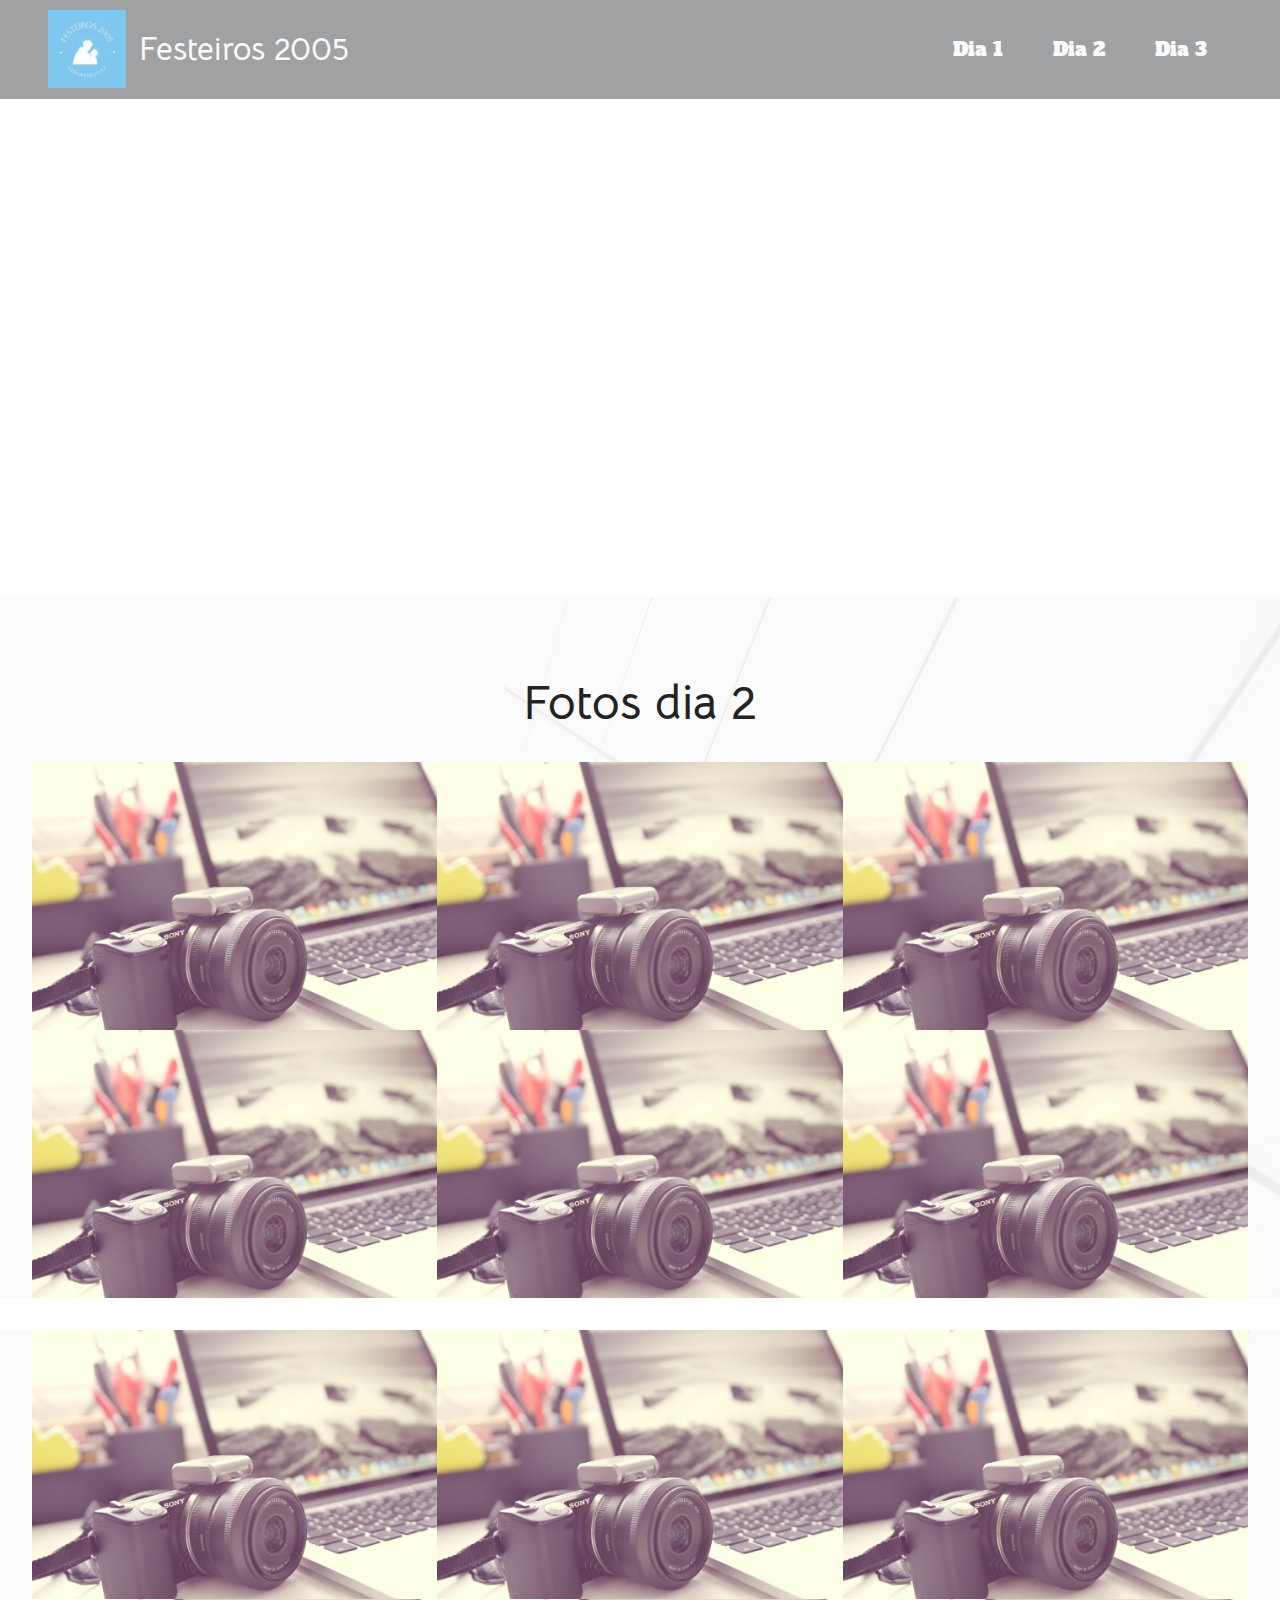
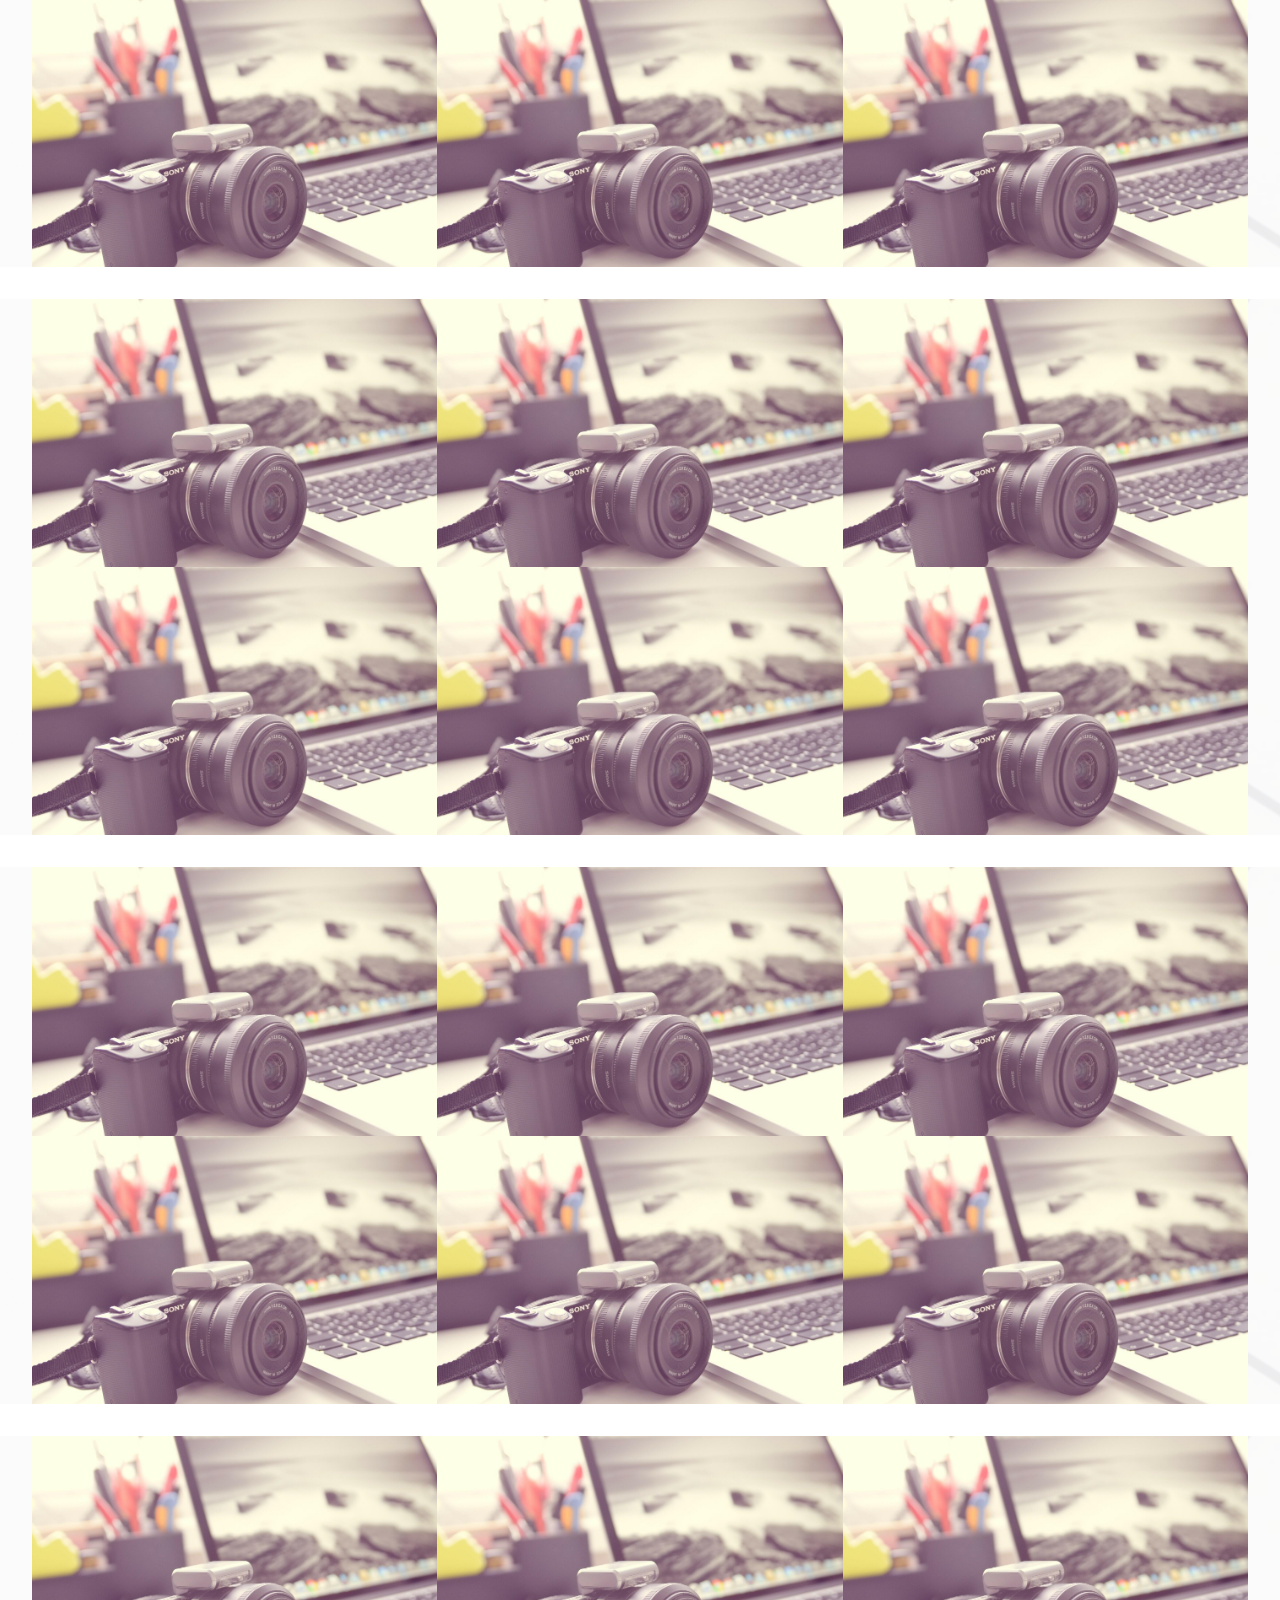
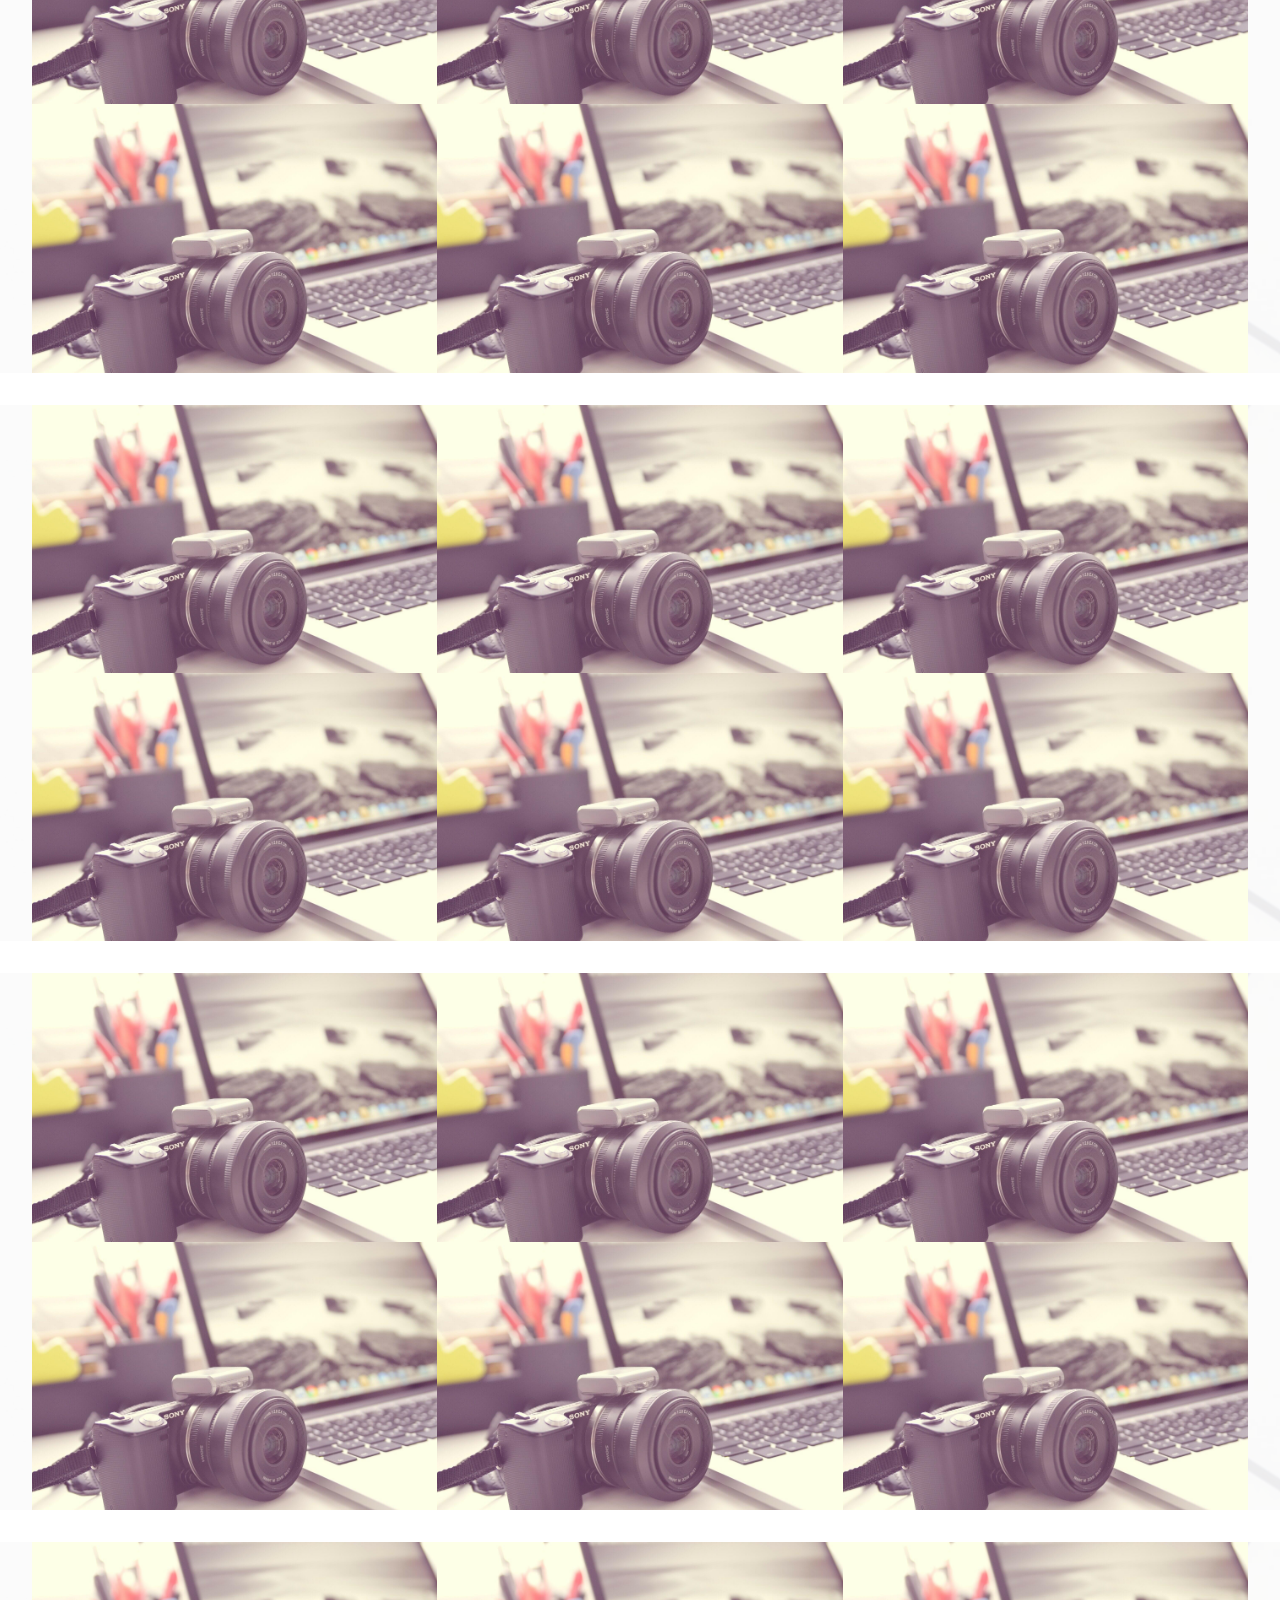
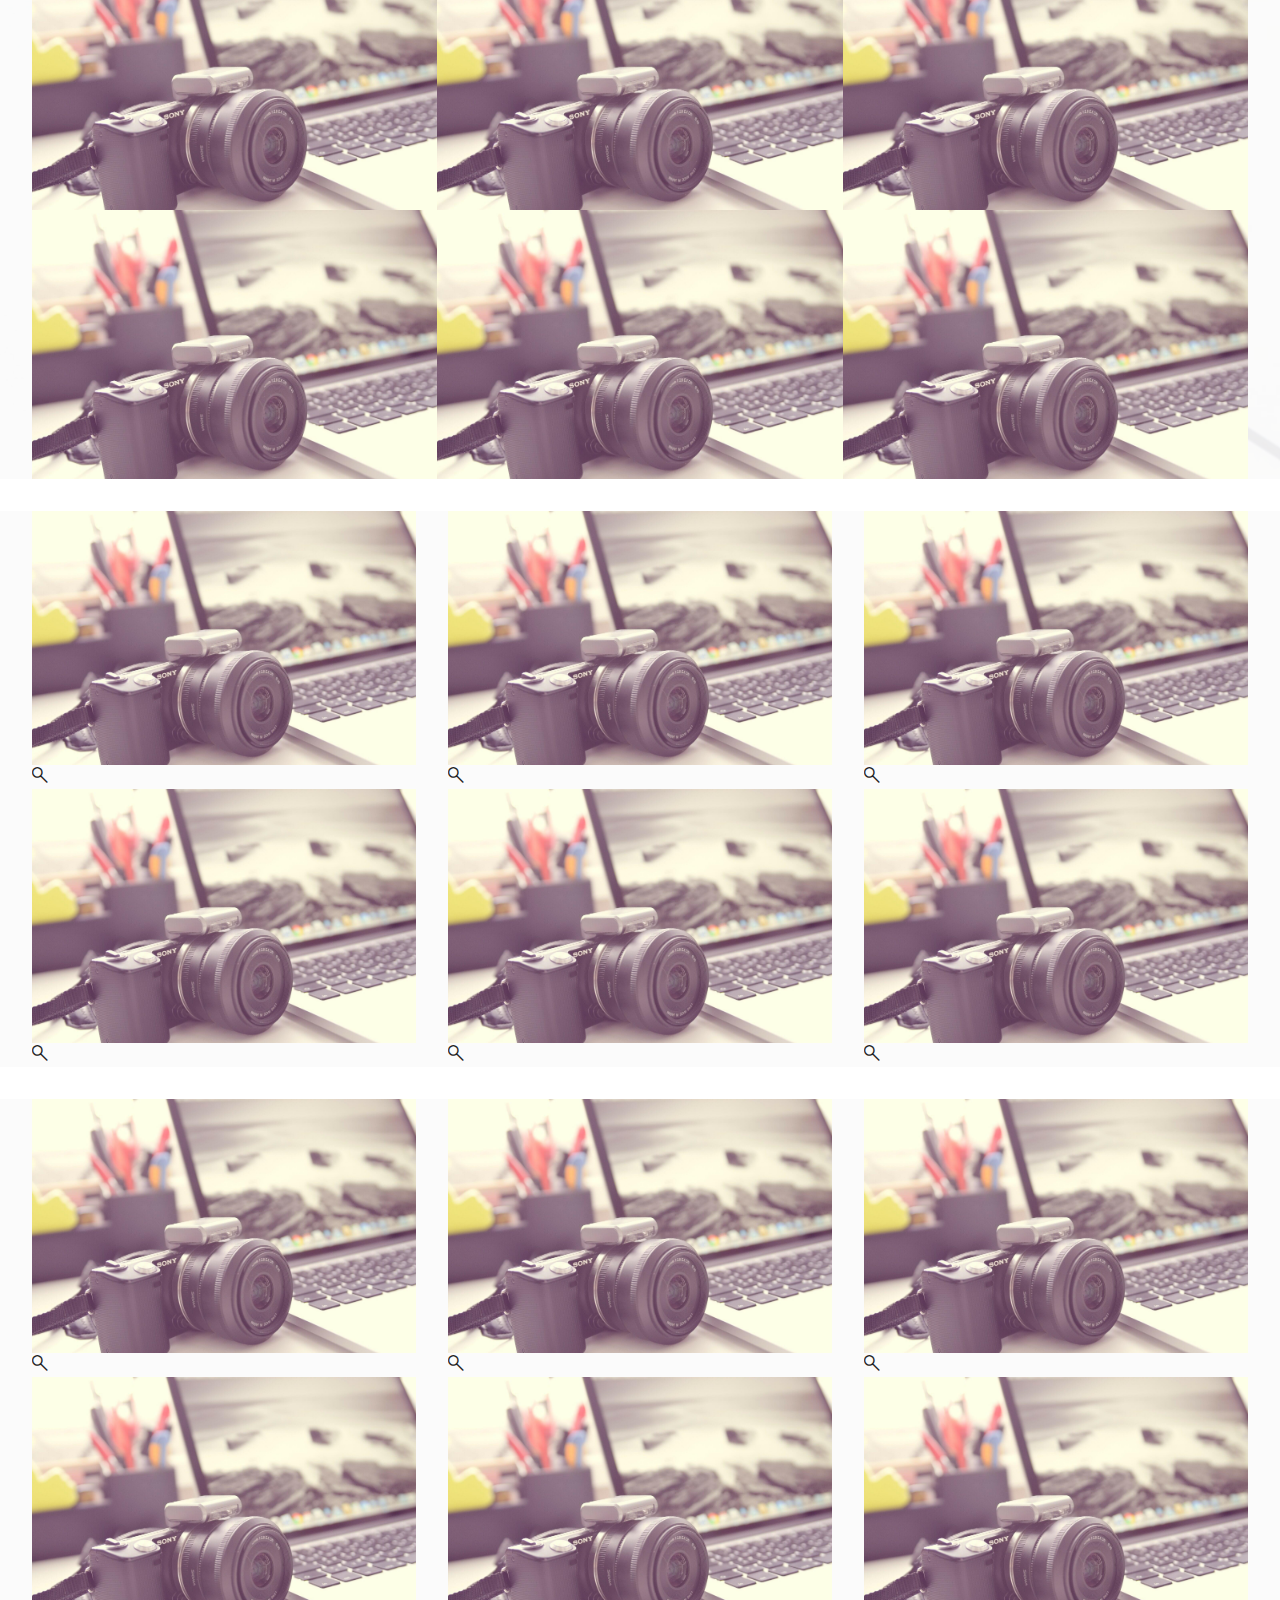
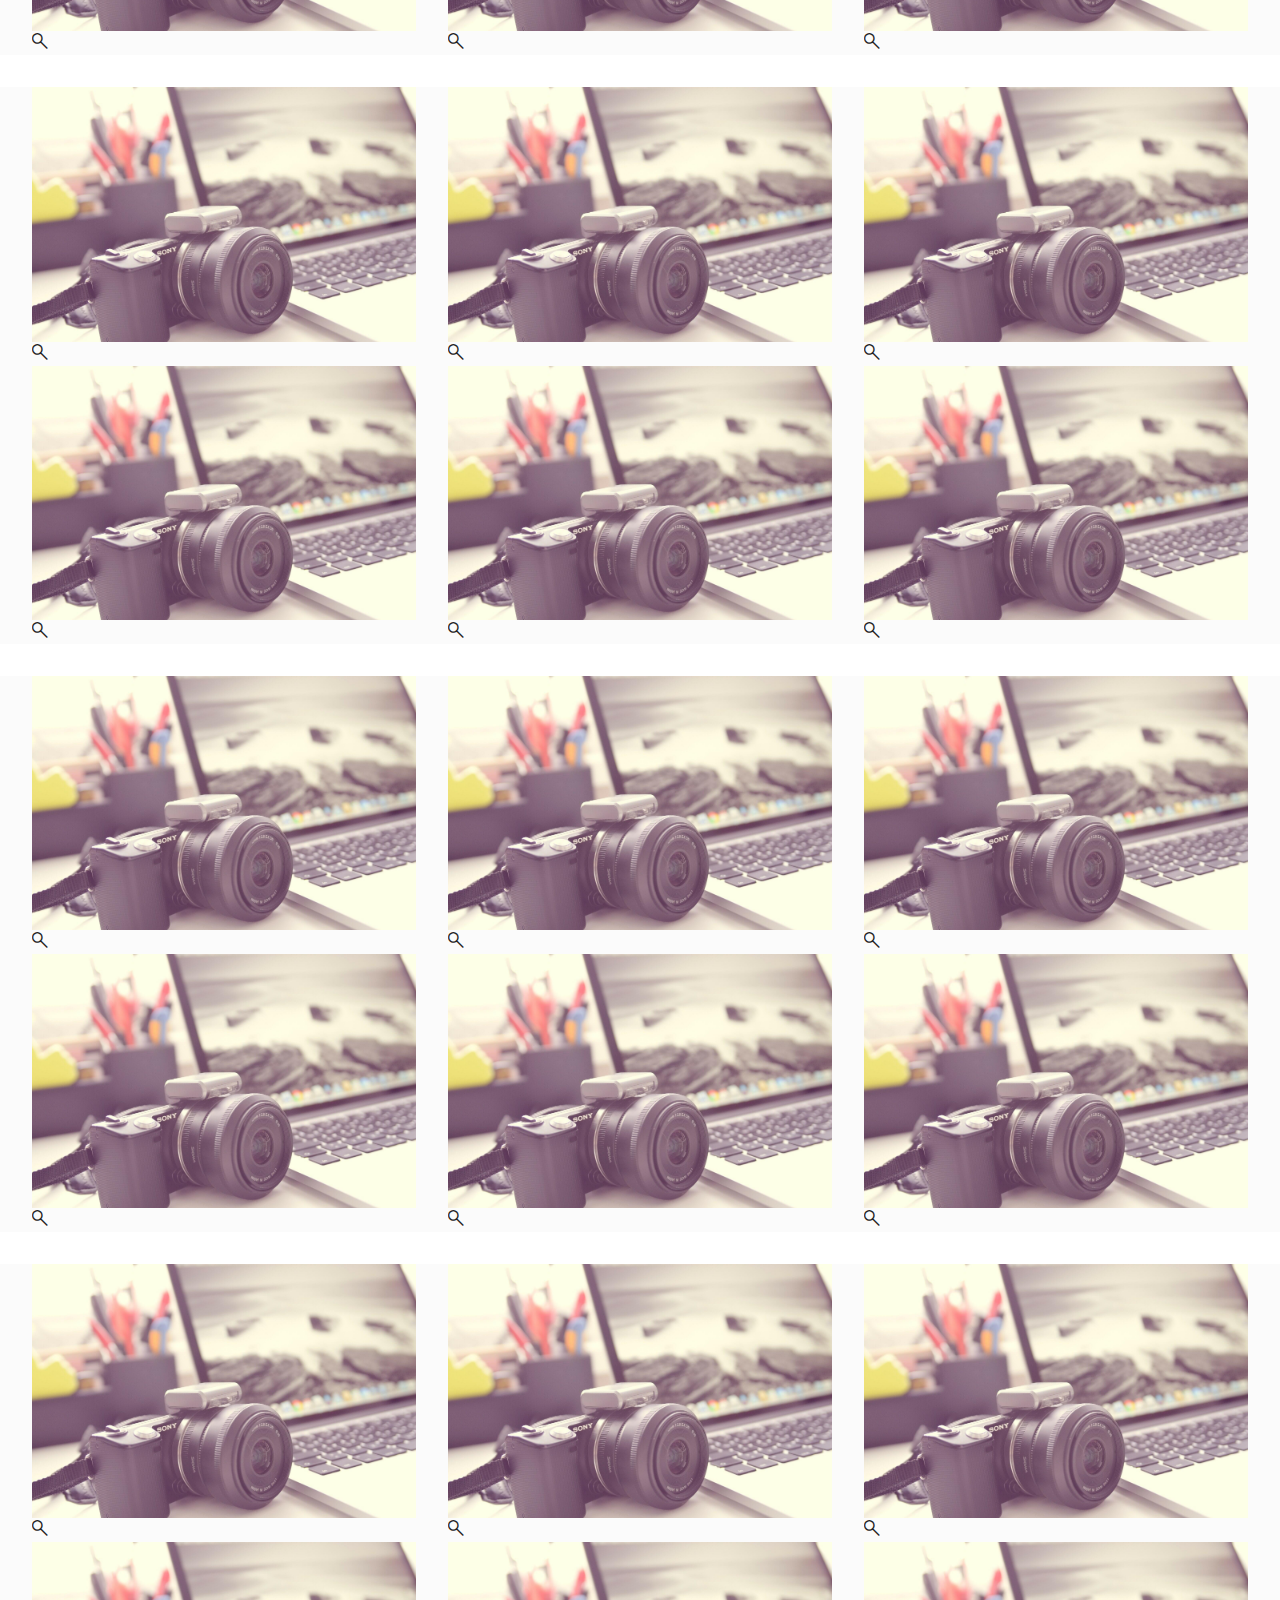
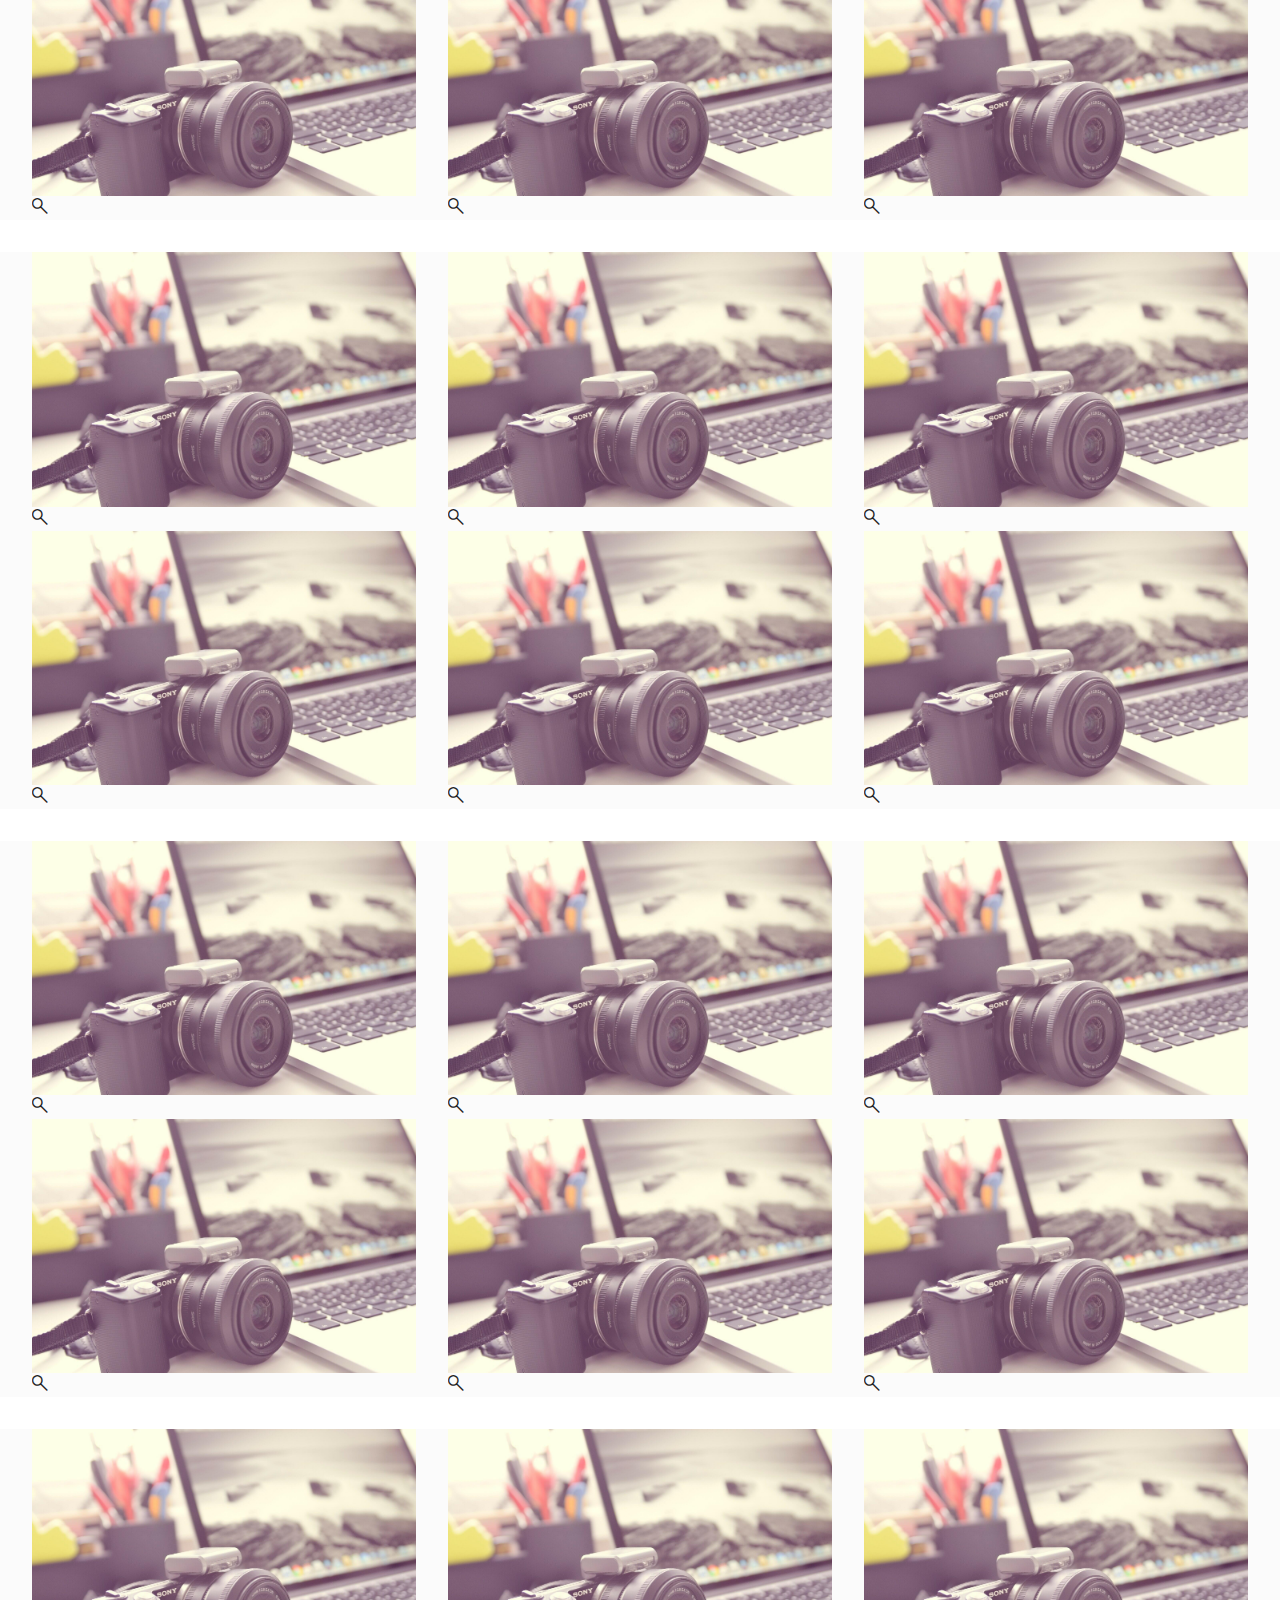
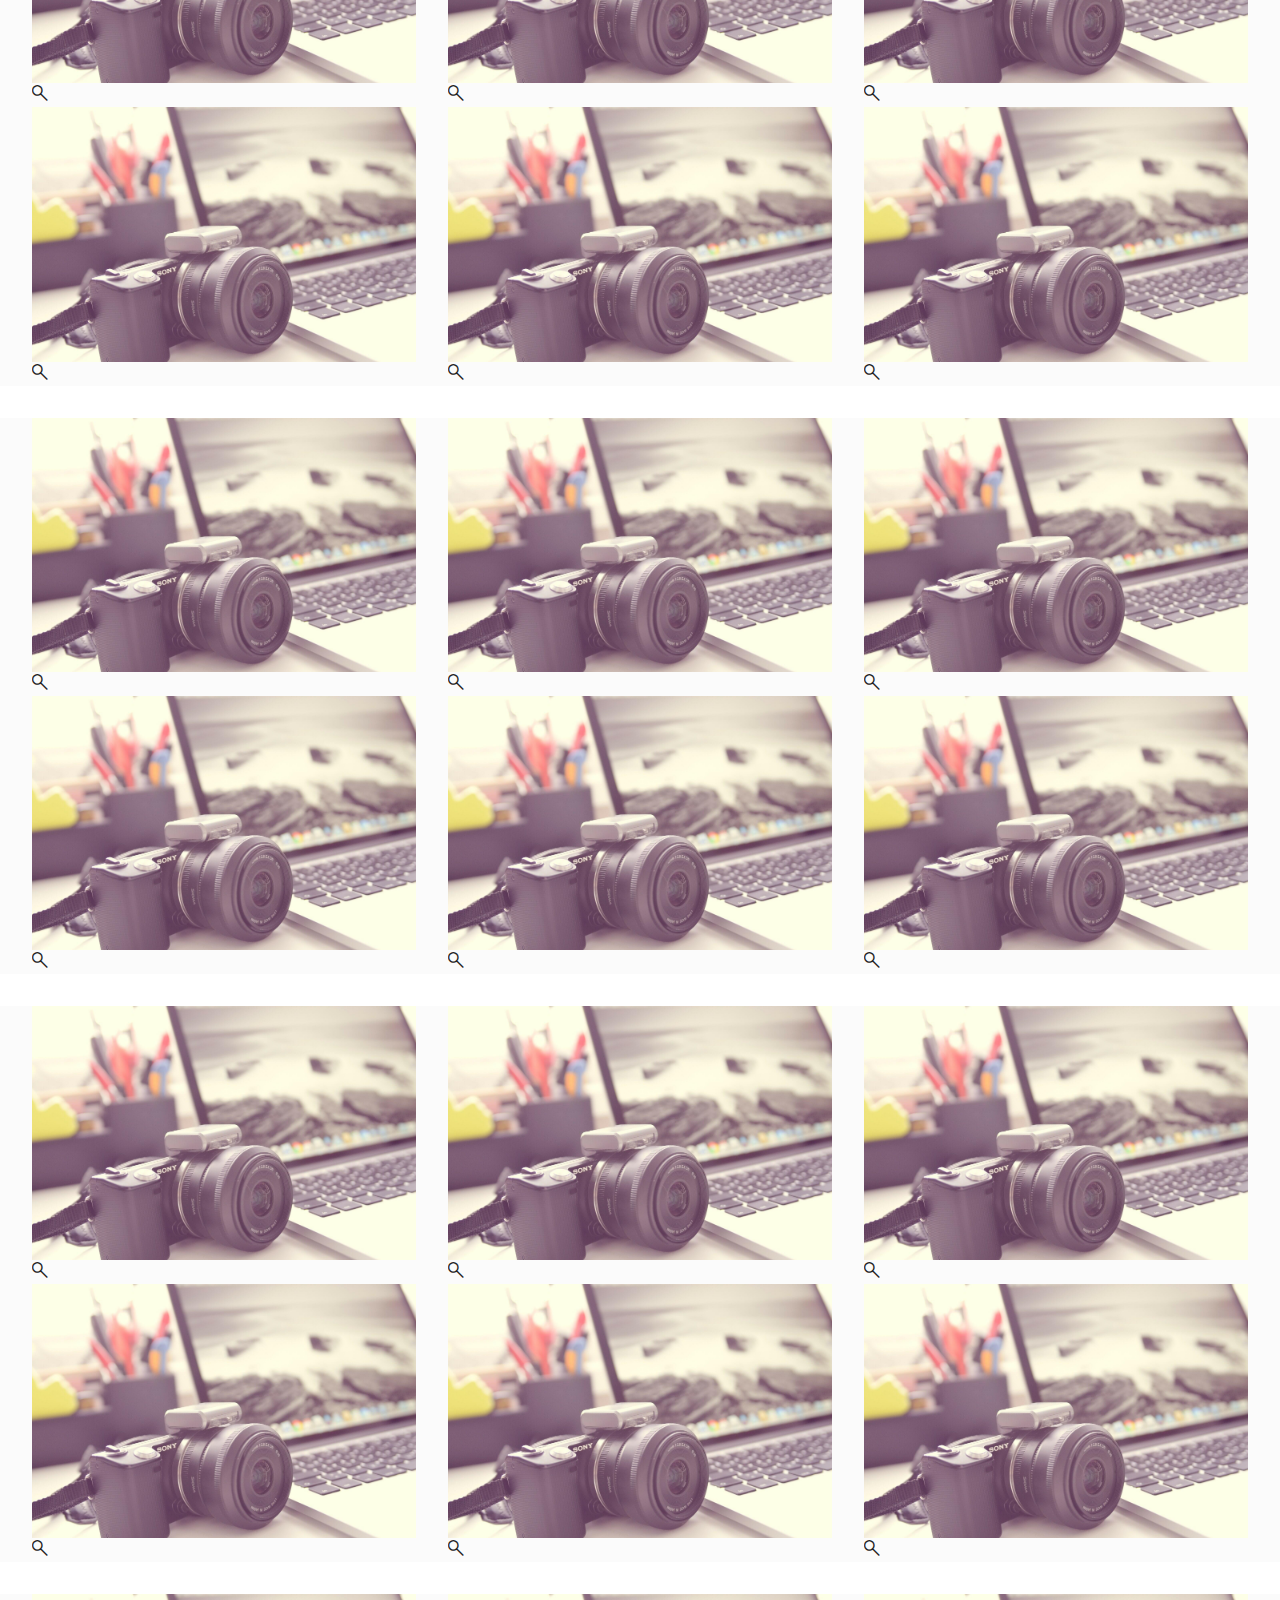
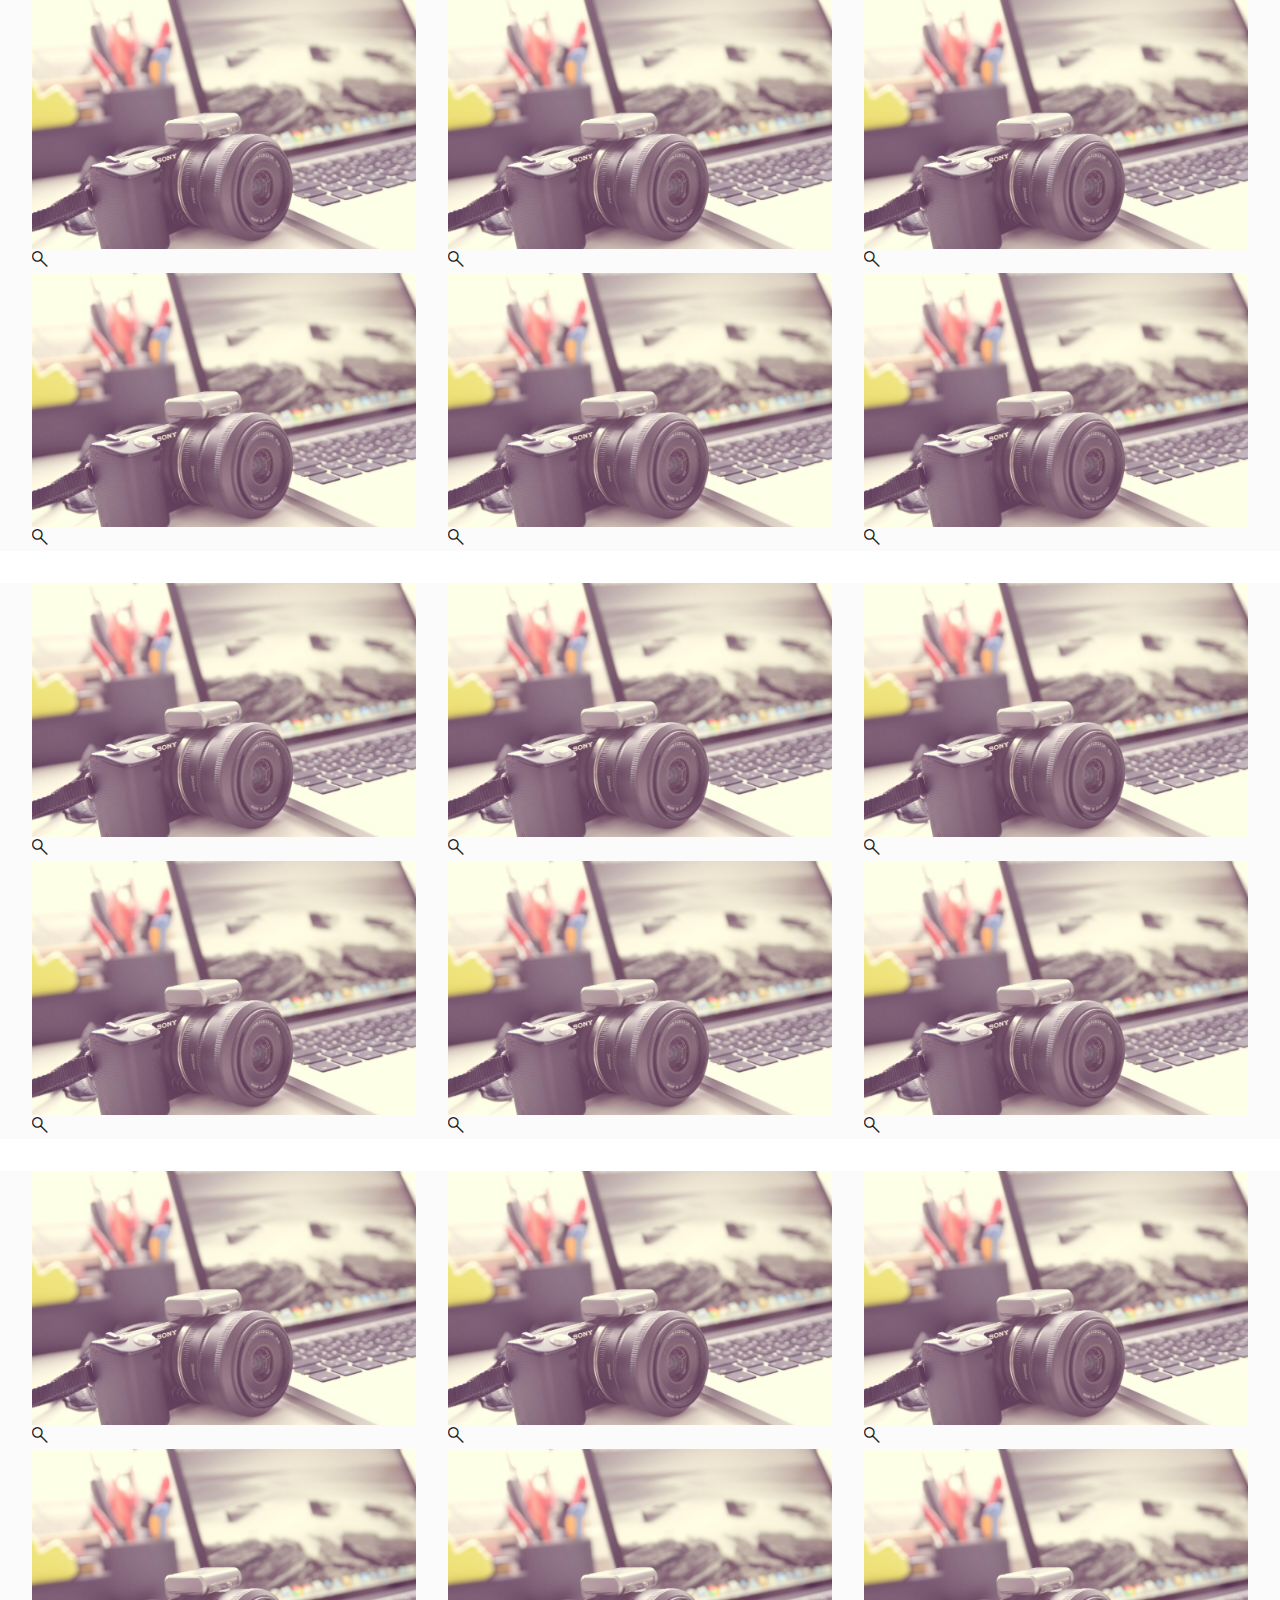
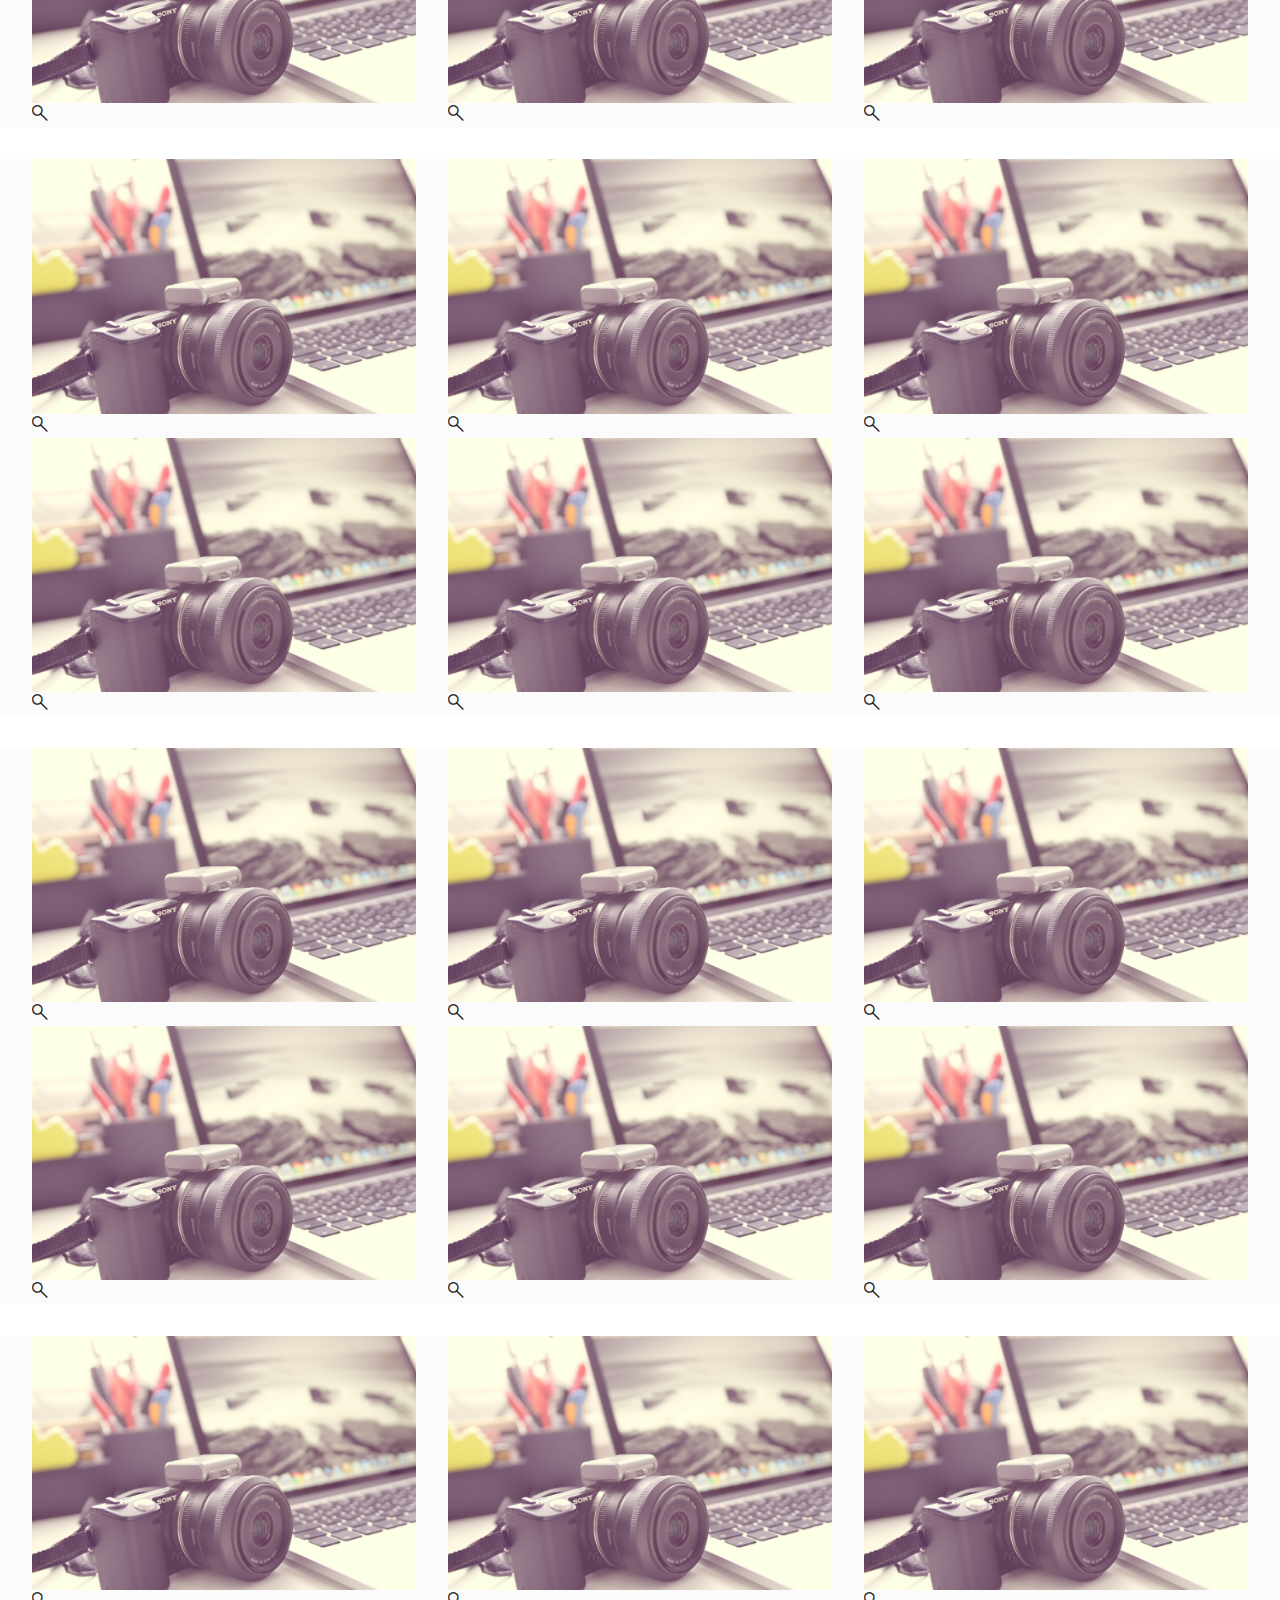
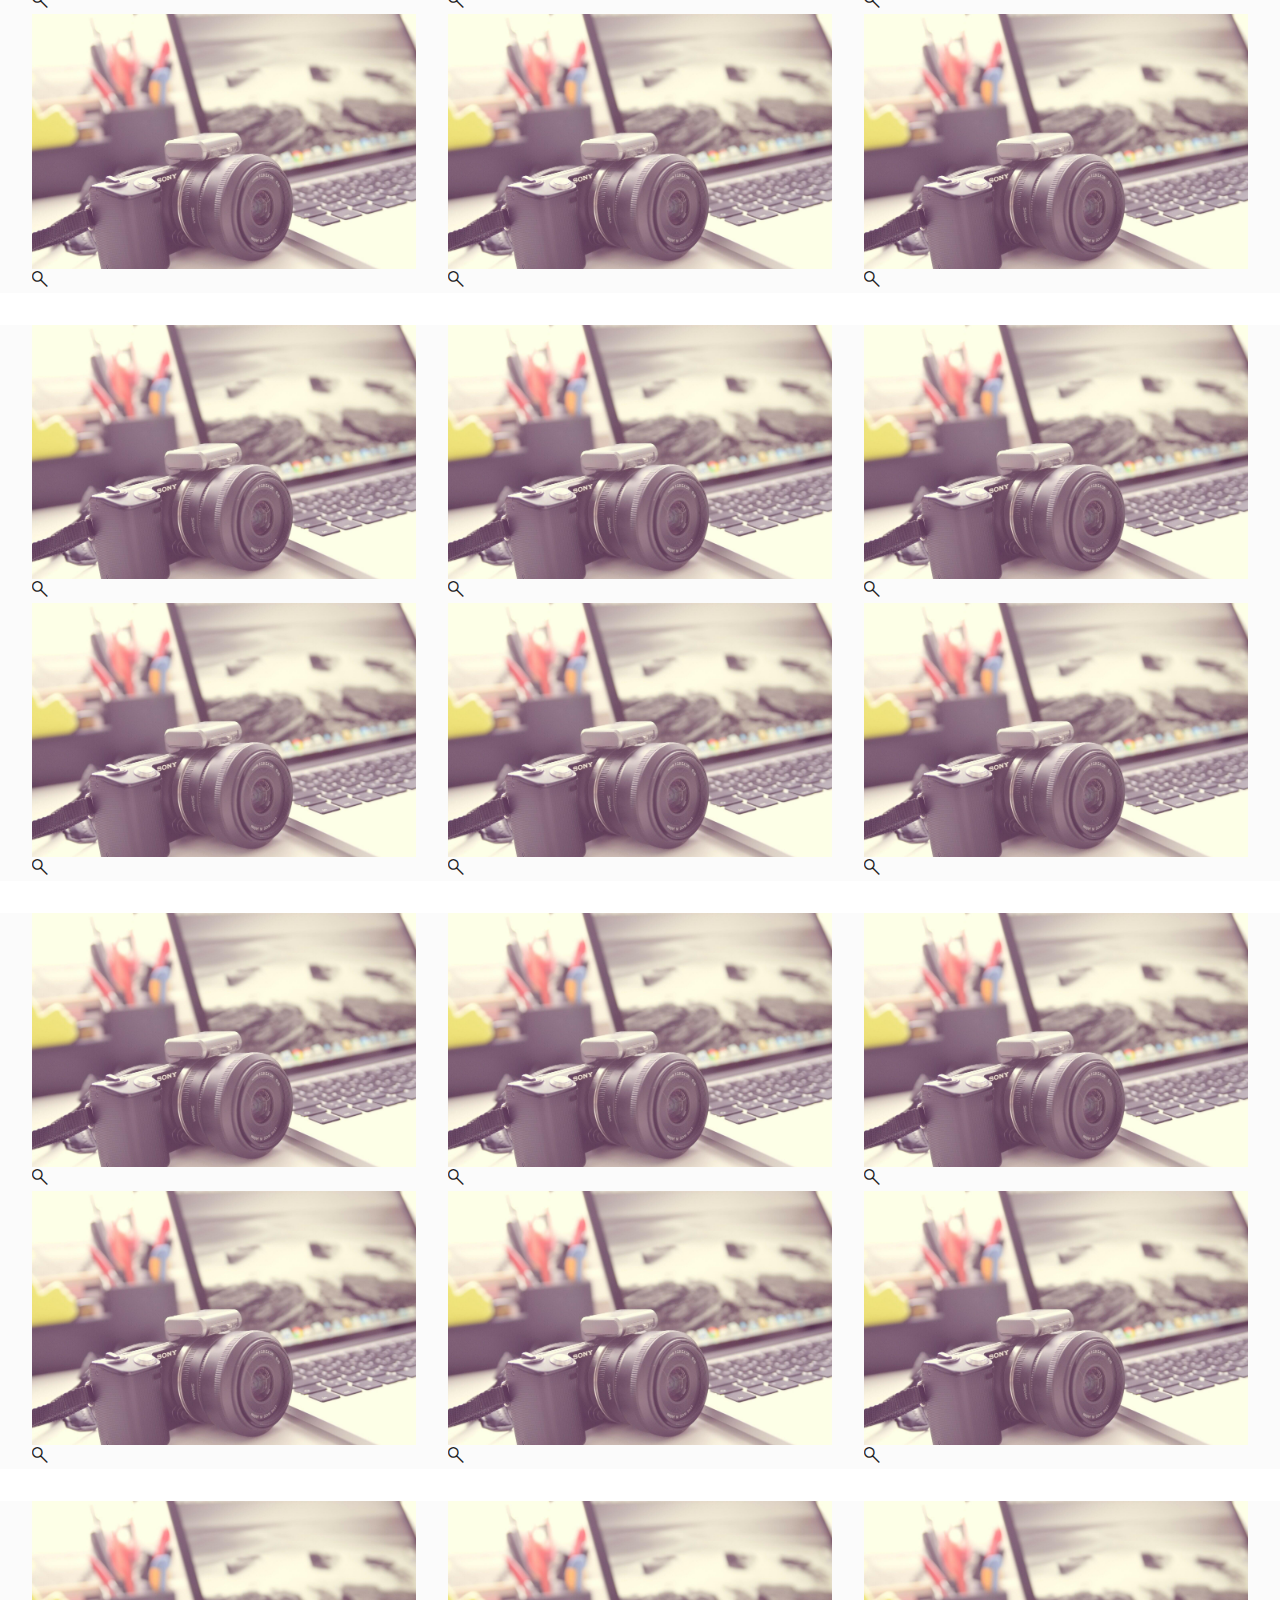
<file: page2.html>
<!DOCTYPE html>
<html  >
<head>
  <!-- Site made with Mobirise Website Builder v6.0.1, https://mobirise.com -->
  <meta charset="UTF-8">
  <meta http-equiv="X-UA-Compatible" content="IE=edge">
  <meta name="generator" content="Mobirise v6.0.1, mobirise.com">
  <meta name="viewport" content="width=device-width, initial-scale=1, minimum-scale=1">
  <link rel="shortcut icon" href="assets/images/487981563-643471898479929-824543495032179314-n.jpg-96x96.jpg" type="image/x-icon">
  <meta name="description" content="">
  
  
  <title>Dia 2</title>
  <link rel="stylesheet" href="assets/web/assets/mobirise-icons2/mobirise2.css">
  <link rel="stylesheet" href="assets/bootstrap/css/bootstrap.min.css">
  <link rel="stylesheet" href="assets/bootstrap/css/bootstrap-grid.min.css">
  <link rel="stylesheet" href="assets/bootstrap/css/bootstrap-reboot.min.css">
  <link rel="stylesheet" href="assets/parallax/jarallax.css">
  <link rel="stylesheet" href="assets/animatecss/animate.css">
  <link rel="stylesheet" href="assets/dropdown/css/style.css">
  <link rel="stylesheet" href="assets/socicon/css/styles.css">
  <link rel="stylesheet" href="assets/theme/css/style.css">
  <link rel="preload" href="https://fonts.googleapis.com/css?family=Bellota+Text:300,300i,400,400i,700,700i&display=swap" as="style" onload="this.onload=null;this.rel='stylesheet'">
  <noscript><link rel="stylesheet" href="https://fonts.googleapis.com/css?family=Bellota+Text:300,300i,400,400i,700,700i&display=swap"></noscript>
  <link rel="preload" href="https://fonts.googleapis.com/css?family=Alfa+Slab+One:400&display=swap" as="style" onload="this.onload=null;this.rel='stylesheet'">
  <noscript><link rel="stylesheet" href="https://fonts.googleapis.com/css?family=Alfa+Slab+One:400&display=swap"></noscript>
  <link rel="preload" as="style" href="assets/mobirise/css/mbr-additional.css?v=rABMae"><link rel="stylesheet" href="assets/mobirise/css/mbr-additional.css?v=rABMae" type="text/css">

  
  
  
</head>
<body>
  
<section data-bs-version="5.1" class="menu menu1 cid-sFGMsvHDIa" once="menu" id="menu1-1">
    

    <nav class="navbar navbar-dropdown navbar-expand-lg">
        <div class="container-fluid">
            <div class="navbar-brand">
                <span class="navbar-logo">
                    
                        <a href="index.html#header1-0"><img src="assets/images/487981563-643471898479929-824543495032179314-n.jpg-96x96.jpg" alt="site" style="height: 4.9rem;"></a>
                    
                </span>
                <span class="navbar-caption-wrap"><a class="navbar-caption text-white text-primary display-5" href="index.html#header1-0">Festeiros 2005</a></span>
            </div>
            <button class="navbar-toggler" type="button" data-toggle="collapse" data-bs-toggle="collapse" data-target="#navbarSupportedContent" data-bs-target="#navbarSupportedContent" aria-controls="navbarNavAltMarkup" aria-expanded="false" aria-label="Toggle navigation">
                <div class="hamburger">
                    <span></span>
                    <span></span>
                    <span></span>
                    <span></span>
                </div>
            </button>
            <div class="collapse navbar-collapse" id="navbarSupportedContent">
                <ul class="navbar-nav nav-dropdown nav-right" data-app-modern-menu="true"><li class="nav-item"><a class="nav-link link text-white text-primary display-7" href="page1.html#gallery4-4">Dia 1</a>
                    </li><li class="nav-item"><a class="nav-link link text-white text-primary display-7" href="page2.html#gallery4-t">Dia 2</a></li><li class="nav-item"><a class="nav-link link text-white text-primary display-7" href="page3.html#gallery4-14">Dia 3</a></li></ul>
                
                
            </div>
        </div>
    </nav>
</section>

<section data-bs-version="5.1" class="header1 cid-uHGofytY9P" data-bg-video="https://xperia.pt/background1.mp4" id="header1-r">

    

    <div class="mbr-overlay" style="opacity: 0; background-color: rgb(255, 255, 255);"></div>

    <div class="container">
        <div class="row justify-content-center">
            <div class="col-12 col-lg-7">
                <h1 class="mbr-section-title mbr-fonts-style mb-3 display-2"><strong>Festeiros 2005</strong></h1>
                
                
                
            </div>
        </div>
    </div>
</section>

<section data-bs-version="5.1" class="gallery4 mbr-gallery cid-uHGofz2HZ5" id="gallery4-t">
    

    <div class="mbr-overlay" style="opacity: 0.8; background-color: rgb(250, 250, 250);">
    </div>

    <div class="container-fluid">
        <div class="mbr-section-head">
            <h3 class="mbr-section-title mbr-fonts-style align-center m-0 display-2"><strong>Fotos dia 2</strong></h3>
            
        </div>
        <div class="row mbr-gallery mt-4">
            <div class="col-12 col-md-6 col-lg-4 item gallery-image">
                <div class="item-wrapper" data-toggle="modal" data-bs-toggle="modal" data-target="#uHGAPqJE2F-modal" data-bs-target="#uHGAPqJE2F-modal">
                    <img class="w-100" src="assets/images/mbr-1.jpg" alt="Mobirise Website Builder" data-slide-to="0" data-bs-slide-to="0" data-target="#lb-uHGAPqJE2F" data-bs-target="#lb-uHGAPqJE2F">
                    <div class="icon-wrapper">
                        <span class="mobi-mbri mobi-mbri-search mbr-iconfont mbr-iconfont-btn"></span>
                    </div>
                </div>
                
            </div>
            <div class="col-12 col-md-6 col-lg-4 item gallery-image">
                <div class="item-wrapper" data-toggle="modal" data-bs-toggle="modal" data-target="#uHGAPqJE2F-modal" data-bs-target="#uHGAPqJE2F-modal">
                    <img class="w-100" src="assets/images/mbr-1.jpg" alt="Mobirise Website Builder" data-slide-to="1" data-bs-slide-to="1" data-target="#lb-uHGAPqJE2F" data-bs-target="#lb-uHGAPqJE2F">
                    <div class="icon-wrapper">
                        <span class="mobi-mbri mobi-mbri-search mbr-iconfont mbr-iconfont-btn"></span>
                    </div>
                </div>
                
            </div>
            <div class="col-12 col-md-6 col-lg-4 item gallery-image">
                <div class="item-wrapper" data-toggle="modal" data-bs-toggle="modal" data-target="#uHGAPqJE2F-modal" data-bs-target="#uHGAPqJE2F-modal">
                    <img class="w-100" src="assets/images/mbr-1.jpg" alt="Mobirise Website Builder" data-slide-to="2" data-bs-slide-to="2" data-target="#lb-uHGAPqJE2F" data-bs-target="#lb-uHGAPqJE2F">
                    <div class="icon-wrapper">
                        <span class="mobi-mbri mobi-mbri-search mbr-iconfont mbr-iconfont-btn"></span>
                    </div>
                </div>
                
            </div>
            <div class="col-12 col-md-6 col-lg-4 item gallery-image">
                <div class="item-wrapper" data-toggle="modal" data-bs-toggle="modal" data-target="#uHGAPqJE2F-modal" data-bs-target="#uHGAPqJE2F-modal">
                    <img class="w-100" src="assets/images/mbr-1.jpg" alt="Mobirise Website Builder" data-slide-to="3" data-bs-slide-to="3" data-target="#lb-uHGAPqJE2F" data-bs-target="#lb-uHGAPqJE2F">
                    <div class="icon-wrapper">
                        <span class="mobi-mbri mobi-mbri-search mbr-iconfont mbr-iconfont-btn"></span>
                    </div>
                </div>
                
            </div><div class="col-12 col-md-6 col-lg-4 item gallery-image">
                <div class="item-wrapper" data-toggle="modal" data-bs-toggle="modal" data-target="#uHGAPqJE2F-modal" data-bs-target="#uHGAPqJE2F-modal">
                    <img class="w-100" src="assets/images/mbr-1.jpg" alt="Mobirise Website Builder" data-slide-to="4" data-bs-slide-to="4" data-target="#lb-uHGAPqJE2F" data-bs-target="#lb-uHGAPqJE2F">
                    <div class="icon-wrapper">
                        <span class="mobi-mbri mobi-mbri-search mbr-iconfont mbr-iconfont-btn"></span>
                    </div>
                </div>
                
            </div><div class="col-12 col-md-6 col-lg-4 item gallery-image">
                <div class="item-wrapper" data-toggle="modal" data-bs-toggle="modal" data-target="#uHGAPqJE2F-modal" data-bs-target="#uHGAPqJE2F-modal">
                    <img class="w-100" src="assets/images/mbr-1.jpg" alt="Mobirise Website Builder" data-slide-to="5" data-bs-slide-to="5" data-target="#lb-uHGAPqJE2F" data-bs-target="#lb-uHGAPqJE2F">
                    <div class="icon-wrapper">
                        <span class="mobi-mbri mobi-mbri-search mbr-iconfont mbr-iconfont-btn"></span>
                    </div>
                </div>
                
            </div>
        </div>

        <div class="modal mbr-slider" tabindex="-1" role="dialog" aria-hidden="true" id="uHGAPqJE2F-modal">
            <div class="modal-dialog" role="document">
                <div class="modal-content">
                    <div class="modal-body">
                        <div class="carousel slide carousel-fade" id="lb-uHGAPqJE2F" data-ride="carousel" data-bs-ride="carousel" data-interval="5000" data-bs-interval="5000">
                            <div class="carousel-inner">
                                <div class="carousel-item active">
                                    <img class="d-block w-100" src="assets/images/mbr-1.jpg" alt="Mobirise Website Builder">
                                </div>
                                <div class="carousel-item">
                                    <img class="d-block w-100" src="assets/images/mbr-1.jpg" alt="Mobirise Website Builder">
                                </div>
                                <div class="carousel-item">
                                    <img class="d-block w-100" src="assets/images/mbr-1.jpg" alt="Mobirise Website Builder">
                                </div>
                                <div class="carousel-item">
                                    <img class="d-block w-100" src="assets/images/mbr-1.jpg" alt="Mobirise Website Builder">
                                </div><div class="carousel-item">
                                    <img class="d-block w-100" src="assets/images/mbr-1.jpg" alt="Mobirise Website Builder">
                                </div><div class="carousel-item">
                                    <img class="d-block w-100" src="assets/images/mbr-1.jpg" alt="Mobirise Website Builder">
                                </div>
                            </div>
                            <ol class="carousel-indicators">
                                <li data-slide-to="0" data-bs-slide-to="0" class="active" data-target="#lb-uHGAPqJE2F" data-bs-target="#lb-uHGAPqJE2F"></li>
                                <li data-slide-to="1" data-bs-slide-to="1" data-target="#lb-uHGAPqJE2F" data-bs-target="#lb-uHGAPqJE2F"></li>
                                <li data-slide-to="2" data-bs-slide-to="2" data-target="#lb-uHGAPqJE2F" data-bs-target="#lb-uHGAPqJE2F"></li>
                                <li data-slide-to="3" data-bs-slide-to="3" data-target="#lb-uHGAPqJE2F" data-bs-target="#lb-uHGAPqJE2F"></li><li data-slide-to="4" data-bs-slide-to="4" data-target="#lb-uHGAPqJE2F" data-bs-target="#lb-uHGAPqJE2F"></li><li data-slide-to="5" data-bs-slide-to="5" data-target="#lb-uHGAPqJE2F" data-bs-target="#lb-uHGAPqJE2F"></li>
                            </ol>
                            <a role="button" href="" class="close" data-dismiss="modal" data-bs-dismiss="modal" aria-label="Close">
                            </a>
                            <a class="carousel-control-prev carousel-control" role="button" data-slide="prev" data-bs-slide="prev" href="#lb-uHGAPqJE2F">
                                <span class="mobi-mbri mobi-mbri-arrow-prev" aria-hidden="true"></span>
                                <span class="sr-only visually-hidden">Previous</span>
                            </a>
                            <a class="carousel-control-next carousel-control" role="button" data-slide="next" data-bs-slide="next" href="#lb-uHGAPqJE2F">
                                <span class="mobi-mbri mobi-mbri-arrow-next" aria-hidden="true"></span>
                                <span class="sr-only visually-hidden">Next</span>
                            </a>
                        </div>
                    </div>
                </div>
            </div>
        </div>
    </div>
</section>

<section data-bs-version="5.1" class="gallery4 mbr-gallery cid-uHGofzvnIp" id="gallery4-u">
    

    <div class="mbr-overlay" style="opacity: 0.8; background-color: rgb(250, 250, 250);">
    </div>

    <div class="container-fluid">
        
        <div class="row mbr-gallery mt-4">
            <div class="col-12 col-md-6 col-lg-4 item gallery-image">
                <div class="item-wrapper" data-toggle="modal" data-bs-toggle="modal" data-target="#uHGAPrkK6m-modal" data-bs-target="#uHGAPrkK6m-modal">
                    <img class="w-100" src="assets/images/mbr-1.jpg" alt="Mobirise Website Builder" data-slide-to="0" data-bs-slide-to="0" data-target="#lb-uHGAPrkK6m" data-bs-target="#lb-uHGAPrkK6m">
                    <div class="icon-wrapper">
                        <span class="mobi-mbri mobi-mbri-search mbr-iconfont mbr-iconfont-btn"></span>
                    </div>
                </div>
                
            </div>
            <div class="col-12 col-md-6 col-lg-4 item gallery-image">
                <div class="item-wrapper" data-toggle="modal" data-bs-toggle="modal" data-target="#uHGAPrkK6m-modal" data-bs-target="#uHGAPrkK6m-modal">
                    <img class="w-100" src="assets/images/mbr-1.jpg" alt="Mobirise Website Builder" data-slide-to="1" data-bs-slide-to="1" data-target="#lb-uHGAPrkK6m" data-bs-target="#lb-uHGAPrkK6m">
                    <div class="icon-wrapper">
                        <span class="mobi-mbri mobi-mbri-search mbr-iconfont mbr-iconfont-btn"></span>
                    </div>
                </div>
                
            </div>
            <div class="col-12 col-md-6 col-lg-4 item gallery-image">
                <div class="item-wrapper" data-toggle="modal" data-bs-toggle="modal" data-target="#uHGAPrkK6m-modal" data-bs-target="#uHGAPrkK6m-modal">
                    <img class="w-100" src="assets/images/mbr-1.jpg" alt="Mobirise Website Builder" data-slide-to="2" data-bs-slide-to="2" data-target="#lb-uHGAPrkK6m" data-bs-target="#lb-uHGAPrkK6m">
                    <div class="icon-wrapper">
                        <span class="mobi-mbri mobi-mbri-search mbr-iconfont mbr-iconfont-btn"></span>
                    </div>
                </div>
                
            </div>
            <div class="col-12 col-md-6 col-lg-4 item gallery-image">
                <div class="item-wrapper" data-toggle="modal" data-bs-toggle="modal" data-target="#uHGAPrkK6m-modal" data-bs-target="#uHGAPrkK6m-modal">
                    <img class="w-100" src="assets/images/mbr-1.jpg" alt="Mobirise Website Builder" data-slide-to="3" data-bs-slide-to="3" data-target="#lb-uHGAPrkK6m" data-bs-target="#lb-uHGAPrkK6m">
                    <div class="icon-wrapper">
                        <span class="mobi-mbri mobi-mbri-search mbr-iconfont mbr-iconfont-btn"></span>
                    </div>
                </div>
                
            </div><div class="col-12 col-md-6 col-lg-4 item gallery-image">
                <div class="item-wrapper" data-toggle="modal" data-bs-toggle="modal" data-target="#uHGAPrkK6m-modal" data-bs-target="#uHGAPrkK6m-modal">
                    <img class="w-100" src="assets/images/mbr-1.jpg" alt="Mobirise Website Builder" data-slide-to="4" data-bs-slide-to="4" data-target="#lb-uHGAPrkK6m" data-bs-target="#lb-uHGAPrkK6m">
                    <div class="icon-wrapper">
                        <span class="mobi-mbri mobi-mbri-search mbr-iconfont mbr-iconfont-btn"></span>
                    </div>
                </div>
                
            </div><div class="col-12 col-md-6 col-lg-4 item gallery-image">
                <div class="item-wrapper" data-toggle="modal" data-bs-toggle="modal" data-target="#uHGAPrkK6m-modal" data-bs-target="#uHGAPrkK6m-modal">
                    <img class="w-100" src="assets/images/mbr-1.jpg" alt="Mobirise Website Builder" data-slide-to="5" data-bs-slide-to="5" data-target="#lb-uHGAPrkK6m" data-bs-target="#lb-uHGAPrkK6m">
                    <div class="icon-wrapper">
                        <span class="mobi-mbri mobi-mbri-search mbr-iconfont mbr-iconfont-btn"></span>
                    </div>
                </div>
                
            </div>
        </div>

        <div class="modal mbr-slider" tabindex="-1" role="dialog" aria-hidden="true" id="uHGAPrkK6m-modal">
            <div class="modal-dialog" role="document">
                <div class="modal-content">
                    <div class="modal-body">
                        <div class="carousel slide carousel-fade" id="lb-uHGAPrkK6m" data-ride="carousel" data-bs-ride="carousel" data-interval="5000" data-bs-interval="5000">
                            <div class="carousel-inner">
                                <div class="carousel-item active">
                                    <img class="d-block w-100" src="assets/images/mbr-1.jpg" alt="Mobirise Website Builder">
                                </div>
                                <div class="carousel-item">
                                    <img class="d-block w-100" src="assets/images/mbr-1.jpg" alt="Mobirise Website Builder">
                                </div>
                                <div class="carousel-item">
                                    <img class="d-block w-100" src="assets/images/mbr-1.jpg" alt="Mobirise Website Builder">
                                </div>
                                <div class="carousel-item">
                                    <img class="d-block w-100" src="assets/images/mbr-1.jpg" alt="Mobirise Website Builder">
                                </div><div class="carousel-item">
                                    <img class="d-block w-100" src="assets/images/mbr-1.jpg" alt="Mobirise Website Builder">
                                </div><div class="carousel-item">
                                    <img class="d-block w-100" src="assets/images/mbr-1.jpg" alt="Mobirise Website Builder">
                                </div>
                            </div>
                            <ol class="carousel-indicators">
                                <li data-slide-to="0" data-bs-slide-to="0" class="active" data-target="#lb-uHGAPrkK6m" data-bs-target="#lb-uHGAPrkK6m"></li>
                                <li data-slide-to="1" data-bs-slide-to="1" data-target="#lb-uHGAPrkK6m" data-bs-target="#lb-uHGAPrkK6m"></li>
                                <li data-slide-to="2" data-bs-slide-to="2" data-target="#lb-uHGAPrkK6m" data-bs-target="#lb-uHGAPrkK6m"></li>
                                <li data-slide-to="3" data-bs-slide-to="3" data-target="#lb-uHGAPrkK6m" data-bs-target="#lb-uHGAPrkK6m"></li><li data-slide-to="4" data-bs-slide-to="4" data-target="#lb-uHGAPrkK6m" data-bs-target="#lb-uHGAPrkK6m"></li><li data-slide-to="5" data-bs-slide-to="5" data-target="#lb-uHGAPrkK6m" data-bs-target="#lb-uHGAPrkK6m"></li>
                            </ol>
                            <a role="button" href="" class="close" data-dismiss="modal" data-bs-dismiss="modal" aria-label="Close">
                            </a>
                            <a class="carousel-control-prev carousel-control" role="button" data-slide="prev" data-bs-slide="prev" href="#lb-uHGAPrkK6m">
                                <span class="mobi-mbri mobi-mbri-arrow-prev" aria-hidden="true"></span>
                                <span class="sr-only visually-hidden">Previous</span>
                            </a>
                            <a class="carousel-control-next carousel-control" role="button" data-slide="next" data-bs-slide="next" href="#lb-uHGAPrkK6m">
                                <span class="mobi-mbri mobi-mbri-arrow-next" aria-hidden="true"></span>
                                <span class="sr-only visually-hidden">Next</span>
                            </a>
                        </div>
                    </div>
                </div>
            </div>
        </div>
    </div>
</section>

<section data-bs-version="5.1" class="gallery4 mbr-gallery cid-uHGofzZinN" id="gallery4-v">
    

    <div class="mbr-overlay" style="opacity: 0.8; background-color: rgb(250, 250, 250);">
    </div>

    <div class="container-fluid">
        
        <div class="row mbr-gallery mt-4">
            <div class="col-12 col-md-6 col-lg-4 item gallery-image">
                <div class="item-wrapper" data-toggle="modal" data-bs-toggle="modal" data-target="#uHGAPrUx8z-modal" data-bs-target="#uHGAPrUx8z-modal">
                    <img class="w-100" src="assets/images/mbr-1.jpg" alt="Mobirise Website Builder" data-slide-to="0" data-bs-slide-to="0" data-target="#lb-uHGAPrUx8z" data-bs-target="#lb-uHGAPrUx8z">
                    <div class="icon-wrapper">
                        <span class="mobi-mbri mobi-mbri-search mbr-iconfont mbr-iconfont-btn"></span>
                    </div>
                </div>
                
            </div>
            <div class="col-12 col-md-6 col-lg-4 item gallery-image">
                <div class="item-wrapper" data-toggle="modal" data-bs-toggle="modal" data-target="#uHGAPrUx8z-modal" data-bs-target="#uHGAPrUx8z-modal">
                    <img class="w-100" src="assets/images/mbr-1.jpg" alt="Mobirise Website Builder" data-slide-to="1" data-bs-slide-to="1" data-target="#lb-uHGAPrUx8z" data-bs-target="#lb-uHGAPrUx8z">
                    <div class="icon-wrapper">
                        <span class="mobi-mbri mobi-mbri-search mbr-iconfont mbr-iconfont-btn"></span>
                    </div>
                </div>
                
            </div>
            <div class="col-12 col-md-6 col-lg-4 item gallery-image">
                <div class="item-wrapper" data-toggle="modal" data-bs-toggle="modal" data-target="#uHGAPrUx8z-modal" data-bs-target="#uHGAPrUx8z-modal">
                    <img class="w-100" src="assets/images/mbr-1.jpg" alt="Mobirise Website Builder" data-slide-to="2" data-bs-slide-to="2" data-target="#lb-uHGAPrUx8z" data-bs-target="#lb-uHGAPrUx8z">
                    <div class="icon-wrapper">
                        <span class="mobi-mbri mobi-mbri-search mbr-iconfont mbr-iconfont-btn"></span>
                    </div>
                </div>
                
            </div>
            <div class="col-12 col-md-6 col-lg-4 item gallery-image">
                <div class="item-wrapper" data-toggle="modal" data-bs-toggle="modal" data-target="#uHGAPrUx8z-modal" data-bs-target="#uHGAPrUx8z-modal">
                    <img class="w-100" src="assets/images/mbr-1.jpg" alt="Mobirise Website Builder" data-slide-to="3" data-bs-slide-to="3" data-target="#lb-uHGAPrUx8z" data-bs-target="#lb-uHGAPrUx8z">
                    <div class="icon-wrapper">
                        <span class="mobi-mbri mobi-mbri-search mbr-iconfont mbr-iconfont-btn"></span>
                    </div>
                </div>
                
            </div><div class="col-12 col-md-6 col-lg-4 item gallery-image">
                <div class="item-wrapper" data-toggle="modal" data-bs-toggle="modal" data-target="#uHGAPrUx8z-modal" data-bs-target="#uHGAPrUx8z-modal">
                    <img class="w-100" src="assets/images/mbr-1.jpg" alt="Mobirise Website Builder" data-slide-to="4" data-bs-slide-to="4" data-target="#lb-uHGAPrUx8z" data-bs-target="#lb-uHGAPrUx8z">
                    <div class="icon-wrapper">
                        <span class="mobi-mbri mobi-mbri-search mbr-iconfont mbr-iconfont-btn"></span>
                    </div>
                </div>
                
            </div><div class="col-12 col-md-6 col-lg-4 item gallery-image">
                <div class="item-wrapper" data-toggle="modal" data-bs-toggle="modal" data-target="#uHGAPrUx8z-modal" data-bs-target="#uHGAPrUx8z-modal">
                    <img class="w-100" src="assets/images/mbr-1.jpg" alt="Mobirise Website Builder" data-slide-to="5" data-bs-slide-to="5" data-target="#lb-uHGAPrUx8z" data-bs-target="#lb-uHGAPrUx8z">
                    <div class="icon-wrapper">
                        <span class="mobi-mbri mobi-mbri-search mbr-iconfont mbr-iconfont-btn"></span>
                    </div>
                </div>
                
            </div>
        </div>

        <div class="modal mbr-slider" tabindex="-1" role="dialog" aria-hidden="true" id="uHGAPrUx8z-modal">
            <div class="modal-dialog" role="document">
                <div class="modal-content">
                    <div class="modal-body">
                        <div class="carousel slide carousel-fade" id="lb-uHGAPrUx8z" data-ride="carousel" data-bs-ride="carousel" data-interval="5000" data-bs-interval="5000">
                            <div class="carousel-inner">
                                <div class="carousel-item active">
                                    <img class="d-block w-100" src="assets/images/mbr-1.jpg" alt="Mobirise Website Builder">
                                </div>
                                <div class="carousel-item">
                                    <img class="d-block w-100" src="assets/images/mbr-1.jpg" alt="Mobirise Website Builder">
                                </div>
                                <div class="carousel-item">
                                    <img class="d-block w-100" src="assets/images/mbr-1.jpg" alt="Mobirise Website Builder">
                                </div>
                                <div class="carousel-item">
                                    <img class="d-block w-100" src="assets/images/mbr-1.jpg" alt="Mobirise Website Builder">
                                </div><div class="carousel-item">
                                    <img class="d-block w-100" src="assets/images/mbr-1.jpg" alt="Mobirise Website Builder">
                                </div><div class="carousel-item">
                                    <img class="d-block w-100" src="assets/images/mbr-1.jpg" alt="Mobirise Website Builder">
                                </div>
                            </div>
                            <ol class="carousel-indicators">
                                <li data-slide-to="0" data-bs-slide-to="0" class="active" data-target="#lb-uHGAPrUx8z" data-bs-target="#lb-uHGAPrUx8z"></li>
                                <li data-slide-to="1" data-bs-slide-to="1" data-target="#lb-uHGAPrUx8z" data-bs-target="#lb-uHGAPrUx8z"></li>
                                <li data-slide-to="2" data-bs-slide-to="2" data-target="#lb-uHGAPrUx8z" data-bs-target="#lb-uHGAPrUx8z"></li>
                                <li data-slide-to="3" data-bs-slide-to="3" data-target="#lb-uHGAPrUx8z" data-bs-target="#lb-uHGAPrUx8z"></li><li data-slide-to="4" data-bs-slide-to="4" data-target="#lb-uHGAPrUx8z" data-bs-target="#lb-uHGAPrUx8z"></li><li data-slide-to="5" data-bs-slide-to="5" data-target="#lb-uHGAPrUx8z" data-bs-target="#lb-uHGAPrUx8z"></li>
                            </ol>
                            <a role="button" href="" class="close" data-dismiss="modal" data-bs-dismiss="modal" aria-label="Close">
                            </a>
                            <a class="carousel-control-prev carousel-control" role="button" data-slide="prev" data-bs-slide="prev" href="#lb-uHGAPrUx8z">
                                <span class="mobi-mbri mobi-mbri-arrow-prev" aria-hidden="true"></span>
                                <span class="sr-only visually-hidden">Previous</span>
                            </a>
                            <a class="carousel-control-next carousel-control" role="button" data-slide="next" data-bs-slide="next" href="#lb-uHGAPrUx8z">
                                <span class="mobi-mbri mobi-mbri-arrow-next" aria-hidden="true"></span>
                                <span class="sr-only visually-hidden">Next</span>
                            </a>
                        </div>
                    </div>
                </div>
            </div>
        </div>
    </div>
</section>

<section data-bs-version="5.1" class="gallery4 mbr-gallery cid-uHGofAsxmc" id="gallery4-w">
    

    <div class="mbr-overlay" style="opacity: 0.8; background-color: rgb(250, 250, 250);">
    </div>

    <div class="container-fluid">
        
        <div class="row mbr-gallery mt-4">
            <div class="col-12 col-md-6 col-lg-4 item gallery-image">
                <div class="item-wrapper" data-toggle="modal" data-bs-toggle="modal" data-target="#uHGAPsuTQp-modal" data-bs-target="#uHGAPsuTQp-modal">
                    <img class="w-100" src="assets/images/mbr-1.jpg" alt="Mobirise Website Builder" data-slide-to="0" data-bs-slide-to="0" data-target="#lb-uHGAPsuTQp" data-bs-target="#lb-uHGAPsuTQp">
                    <div class="icon-wrapper">
                        <span class="mobi-mbri mobi-mbri-search mbr-iconfont mbr-iconfont-btn"></span>
                    </div>
                </div>
                
            </div>
            <div class="col-12 col-md-6 col-lg-4 item gallery-image">
                <div class="item-wrapper" data-toggle="modal" data-bs-toggle="modal" data-target="#uHGAPsuTQp-modal" data-bs-target="#uHGAPsuTQp-modal">
                    <img class="w-100" src="assets/images/mbr-1.jpg" alt="Mobirise Website Builder" data-slide-to="1" data-bs-slide-to="1" data-target="#lb-uHGAPsuTQp" data-bs-target="#lb-uHGAPsuTQp">
                    <div class="icon-wrapper">
                        <span class="mobi-mbri mobi-mbri-search mbr-iconfont mbr-iconfont-btn"></span>
                    </div>
                </div>
                
            </div>
            <div class="col-12 col-md-6 col-lg-4 item gallery-image">
                <div class="item-wrapper" data-toggle="modal" data-bs-toggle="modal" data-target="#uHGAPsuTQp-modal" data-bs-target="#uHGAPsuTQp-modal">
                    <img class="w-100" src="assets/images/mbr-1.jpg" alt="Mobirise Website Builder" data-slide-to="2" data-bs-slide-to="2" data-target="#lb-uHGAPsuTQp" data-bs-target="#lb-uHGAPsuTQp">
                    <div class="icon-wrapper">
                        <span class="mobi-mbri mobi-mbri-search mbr-iconfont mbr-iconfont-btn"></span>
                    </div>
                </div>
                
            </div>
            <div class="col-12 col-md-6 col-lg-4 item gallery-image">
                <div class="item-wrapper" data-toggle="modal" data-bs-toggle="modal" data-target="#uHGAPsuTQp-modal" data-bs-target="#uHGAPsuTQp-modal">
                    <img class="w-100" src="assets/images/mbr-1.jpg" alt="Mobirise Website Builder" data-slide-to="3" data-bs-slide-to="3" data-target="#lb-uHGAPsuTQp" data-bs-target="#lb-uHGAPsuTQp">
                    <div class="icon-wrapper">
                        <span class="mobi-mbri mobi-mbri-search mbr-iconfont mbr-iconfont-btn"></span>
                    </div>
                </div>
                
            </div><div class="col-12 col-md-6 col-lg-4 item gallery-image">
                <div class="item-wrapper" data-toggle="modal" data-bs-toggle="modal" data-target="#uHGAPsuTQp-modal" data-bs-target="#uHGAPsuTQp-modal">
                    <img class="w-100" src="assets/images/mbr-1.jpg" alt="Mobirise Website Builder" data-slide-to="4" data-bs-slide-to="4" data-target="#lb-uHGAPsuTQp" data-bs-target="#lb-uHGAPsuTQp">
                    <div class="icon-wrapper">
                        <span class="mobi-mbri mobi-mbri-search mbr-iconfont mbr-iconfont-btn"></span>
                    </div>
                </div>
                
            </div><div class="col-12 col-md-6 col-lg-4 item gallery-image">
                <div class="item-wrapper" data-toggle="modal" data-bs-toggle="modal" data-target="#uHGAPsuTQp-modal" data-bs-target="#uHGAPsuTQp-modal">
                    <img class="w-100" src="assets/images/mbr-1.jpg" alt="Mobirise Website Builder" data-slide-to="5" data-bs-slide-to="5" data-target="#lb-uHGAPsuTQp" data-bs-target="#lb-uHGAPsuTQp">
                    <div class="icon-wrapper">
                        <span class="mobi-mbri mobi-mbri-search mbr-iconfont mbr-iconfont-btn"></span>
                    </div>
                </div>
                
            </div>
        </div>

        <div class="modal mbr-slider" tabindex="-1" role="dialog" aria-hidden="true" id="uHGAPsuTQp-modal">
            <div class="modal-dialog" role="document">
                <div class="modal-content">
                    <div class="modal-body">
                        <div class="carousel slide carousel-fade" id="lb-uHGAPsuTQp" data-ride="carousel" data-bs-ride="carousel" data-interval="5000" data-bs-interval="5000">
                            <div class="carousel-inner">
                                <div class="carousel-item active">
                                    <img class="d-block w-100" src="assets/images/mbr-1.jpg" alt="Mobirise Website Builder">
                                </div>
                                <div class="carousel-item">
                                    <img class="d-block w-100" src="assets/images/mbr-1.jpg" alt="Mobirise Website Builder">
                                </div>
                                <div class="carousel-item">
                                    <img class="d-block w-100" src="assets/images/mbr-1.jpg" alt="Mobirise Website Builder">
                                </div>
                                <div class="carousel-item">
                                    <img class="d-block w-100" src="assets/images/mbr-1.jpg" alt="Mobirise Website Builder">
                                </div><div class="carousel-item">
                                    <img class="d-block w-100" src="assets/images/mbr-1.jpg" alt="Mobirise Website Builder">
                                </div><div class="carousel-item">
                                    <img class="d-block w-100" src="assets/images/mbr-1.jpg" alt="Mobirise Website Builder">
                                </div>
                            </div>
                            <ol class="carousel-indicators">
                                <li data-slide-to="0" data-bs-slide-to="0" class="active" data-target="#lb-uHGAPsuTQp" data-bs-target="#lb-uHGAPsuTQp"></li>
                                <li data-slide-to="1" data-bs-slide-to="1" data-target="#lb-uHGAPsuTQp" data-bs-target="#lb-uHGAPsuTQp"></li>
                                <li data-slide-to="2" data-bs-slide-to="2" data-target="#lb-uHGAPsuTQp" data-bs-target="#lb-uHGAPsuTQp"></li>
                                <li data-slide-to="3" data-bs-slide-to="3" data-target="#lb-uHGAPsuTQp" data-bs-target="#lb-uHGAPsuTQp"></li><li data-slide-to="4" data-bs-slide-to="4" data-target="#lb-uHGAPsuTQp" data-bs-target="#lb-uHGAPsuTQp"></li><li data-slide-to="5" data-bs-slide-to="5" data-target="#lb-uHGAPsuTQp" data-bs-target="#lb-uHGAPsuTQp"></li>
                            </ol>
                            <a role="button" href="" class="close" data-dismiss="modal" data-bs-dismiss="modal" aria-label="Close">
                            </a>
                            <a class="carousel-control-prev carousel-control" role="button" data-slide="prev" data-bs-slide="prev" href="#lb-uHGAPsuTQp">
                                <span class="mobi-mbri mobi-mbri-arrow-prev" aria-hidden="true"></span>
                                <span class="sr-only visually-hidden">Previous</span>
                            </a>
                            <a class="carousel-control-next carousel-control" role="button" data-slide="next" data-bs-slide="next" href="#lb-uHGAPsuTQp">
                                <span class="mobi-mbri mobi-mbri-arrow-next" aria-hidden="true"></span>
                                <span class="sr-only visually-hidden">Next</span>
                            </a>
                        </div>
                    </div>
                </div>
            </div>
        </div>
    </div>
</section>

<section data-bs-version="5.1" class="gallery4 mbr-gallery cid-uHGofAVVbO" id="gallery4-x">
    

    <div class="mbr-overlay" style="opacity: 0.8; background-color: rgb(250, 250, 250);">
    </div>

    <div class="container-fluid">
        
        <div class="row mbr-gallery mt-4">
            <div class="col-12 col-md-6 col-lg-4 item gallery-image">
                <div class="item-wrapper" data-toggle="modal" data-bs-toggle="modal" data-target="#uHGAPt6YwS-modal" data-bs-target="#uHGAPt6YwS-modal">
                    <img class="w-100" src="assets/images/mbr-1.jpg" alt="Mobirise Website Builder" data-slide-to="0" data-bs-slide-to="0" data-target="#lb-uHGAPt6YwS" data-bs-target="#lb-uHGAPt6YwS">
                    <div class="icon-wrapper">
                        <span class="mobi-mbri mobi-mbri-search mbr-iconfont mbr-iconfont-btn"></span>
                    </div>
                </div>
                
            </div>
            <div class="col-12 col-md-6 col-lg-4 item gallery-image">
                <div class="item-wrapper" data-toggle="modal" data-bs-toggle="modal" data-target="#uHGAPt6YwS-modal" data-bs-target="#uHGAPt6YwS-modal">
                    <img class="w-100" src="assets/images/mbr-1.jpg" alt="Mobirise Website Builder" data-slide-to="1" data-bs-slide-to="1" data-target="#lb-uHGAPt6YwS" data-bs-target="#lb-uHGAPt6YwS">
                    <div class="icon-wrapper">
                        <span class="mobi-mbri mobi-mbri-search mbr-iconfont mbr-iconfont-btn"></span>
                    </div>
                </div>
                
            </div>
            <div class="col-12 col-md-6 col-lg-4 item gallery-image">
                <div class="item-wrapper" data-toggle="modal" data-bs-toggle="modal" data-target="#uHGAPt6YwS-modal" data-bs-target="#uHGAPt6YwS-modal">
                    <img class="w-100" src="assets/images/mbr-1.jpg" alt="Mobirise Website Builder" data-slide-to="2" data-bs-slide-to="2" data-target="#lb-uHGAPt6YwS" data-bs-target="#lb-uHGAPt6YwS">
                    <div class="icon-wrapper">
                        <span class="mobi-mbri mobi-mbri-search mbr-iconfont mbr-iconfont-btn"></span>
                    </div>
                </div>
                
            </div>
            <div class="col-12 col-md-6 col-lg-4 item gallery-image">
                <div class="item-wrapper" data-toggle="modal" data-bs-toggle="modal" data-target="#uHGAPt6YwS-modal" data-bs-target="#uHGAPt6YwS-modal">
                    <img class="w-100" src="assets/images/mbr-1.jpg" alt="Mobirise Website Builder" data-slide-to="3" data-bs-slide-to="3" data-target="#lb-uHGAPt6YwS" data-bs-target="#lb-uHGAPt6YwS">
                    <div class="icon-wrapper">
                        <span class="mobi-mbri mobi-mbri-search mbr-iconfont mbr-iconfont-btn"></span>
                    </div>
                </div>
                
            </div><div class="col-12 col-md-6 col-lg-4 item gallery-image">
                <div class="item-wrapper" data-toggle="modal" data-bs-toggle="modal" data-target="#uHGAPt6YwS-modal" data-bs-target="#uHGAPt6YwS-modal">
                    <img class="w-100" src="assets/images/mbr-1.jpg" alt="Mobirise Website Builder" data-slide-to="4" data-bs-slide-to="4" data-target="#lb-uHGAPt6YwS" data-bs-target="#lb-uHGAPt6YwS">
                    <div class="icon-wrapper">
                        <span class="mobi-mbri mobi-mbri-search mbr-iconfont mbr-iconfont-btn"></span>
                    </div>
                </div>
                
            </div><div class="col-12 col-md-6 col-lg-4 item gallery-image">
                <div class="item-wrapper" data-toggle="modal" data-bs-toggle="modal" data-target="#uHGAPt6YwS-modal" data-bs-target="#uHGAPt6YwS-modal">
                    <img class="w-100" src="assets/images/mbr-1.jpg" alt="Mobirise Website Builder" data-slide-to="5" data-bs-slide-to="5" data-target="#lb-uHGAPt6YwS" data-bs-target="#lb-uHGAPt6YwS">
                    <div class="icon-wrapper">
                        <span class="mobi-mbri mobi-mbri-search mbr-iconfont mbr-iconfont-btn"></span>
                    </div>
                </div>
                
            </div>
        </div>

        <div class="modal mbr-slider" tabindex="-1" role="dialog" aria-hidden="true" id="uHGAPt6YwS-modal">
            <div class="modal-dialog" role="document">
                <div class="modal-content">
                    <div class="modal-body">
                        <div class="carousel slide carousel-fade" id="lb-uHGAPt6YwS" data-ride="carousel" data-bs-ride="carousel" data-interval="5000" data-bs-interval="5000">
                            <div class="carousel-inner">
                                <div class="carousel-item active">
                                    <img class="d-block w-100" src="assets/images/mbr-1.jpg" alt="Mobirise Website Builder">
                                </div>
                                <div class="carousel-item">
                                    <img class="d-block w-100" src="assets/images/mbr-1.jpg" alt="Mobirise Website Builder">
                                </div>
                                <div class="carousel-item">
                                    <img class="d-block w-100" src="assets/images/mbr-1.jpg" alt="Mobirise Website Builder">
                                </div>
                                <div class="carousel-item">
                                    <img class="d-block w-100" src="assets/images/mbr-1.jpg" alt="Mobirise Website Builder">
                                </div><div class="carousel-item">
                                    <img class="d-block w-100" src="assets/images/mbr-1.jpg" alt="Mobirise Website Builder">
                                </div><div class="carousel-item">
                                    <img class="d-block w-100" src="assets/images/mbr-1.jpg" alt="Mobirise Website Builder">
                                </div>
                            </div>
                            <ol class="carousel-indicators">
                                <li data-slide-to="0" data-bs-slide-to="0" class="active" data-target="#lb-uHGAPt6YwS" data-bs-target="#lb-uHGAPt6YwS"></li>
                                <li data-slide-to="1" data-bs-slide-to="1" data-target="#lb-uHGAPt6YwS" data-bs-target="#lb-uHGAPt6YwS"></li>
                                <li data-slide-to="2" data-bs-slide-to="2" data-target="#lb-uHGAPt6YwS" data-bs-target="#lb-uHGAPt6YwS"></li>
                                <li data-slide-to="3" data-bs-slide-to="3" data-target="#lb-uHGAPt6YwS" data-bs-target="#lb-uHGAPt6YwS"></li><li data-slide-to="4" data-bs-slide-to="4" data-target="#lb-uHGAPt6YwS" data-bs-target="#lb-uHGAPt6YwS"></li><li data-slide-to="5" data-bs-slide-to="5" data-target="#lb-uHGAPt6YwS" data-bs-target="#lb-uHGAPt6YwS"></li>
                            </ol>
                            <a role="button" href="" class="close" data-dismiss="modal" data-bs-dismiss="modal" aria-label="Close">
                            </a>
                            <a class="carousel-control-prev carousel-control" role="button" data-slide="prev" data-bs-slide="prev" href="#lb-uHGAPt6YwS">
                                <span class="mobi-mbri mobi-mbri-arrow-prev" aria-hidden="true"></span>
                                <span class="sr-only visually-hidden">Previous</span>
                            </a>
                            <a class="carousel-control-next carousel-control" role="button" data-slide="next" data-bs-slide="next" href="#lb-uHGAPt6YwS">
                                <span class="mobi-mbri mobi-mbri-arrow-next" aria-hidden="true"></span>
                                <span class="sr-only visually-hidden">Next</span>
                            </a>
                        </div>
                    </div>
                </div>
            </div>
        </div>
    </div>
</section>

<section data-bs-version="5.1" class="gallery4 mbr-gallery cid-uHGofBqkM6" id="gallery4-y">
    

    <div class="mbr-overlay" style="opacity: 0.8; background-color: rgb(250, 250, 250);">
    </div>

    <div class="container-fluid">
        
        <div class="row mbr-gallery mt-4">
            <div class="col-12 col-md-6 col-lg-4 item gallery-image">
                <div class="item-wrapper" data-toggle="modal" data-bs-toggle="modal" data-target="#uHGAPtHR1y-modal" data-bs-target="#uHGAPtHR1y-modal">
                    <img class="w-100" src="assets/images/mbr-1.jpg" alt="Mobirise Website Builder" data-slide-to="0" data-bs-slide-to="0" data-target="#lb-uHGAPtHR1y" data-bs-target="#lb-uHGAPtHR1y">
                    <div class="icon-wrapper">
                        <span class="mobi-mbri mobi-mbri-search mbr-iconfont mbr-iconfont-btn"></span>
                    </div>
                </div>
                
            </div>
            <div class="col-12 col-md-6 col-lg-4 item gallery-image">
                <div class="item-wrapper" data-toggle="modal" data-bs-toggle="modal" data-target="#uHGAPtHR1y-modal" data-bs-target="#uHGAPtHR1y-modal">
                    <img class="w-100" src="assets/images/mbr-1.jpg" alt="Mobirise Website Builder" data-slide-to="1" data-bs-slide-to="1" data-target="#lb-uHGAPtHR1y" data-bs-target="#lb-uHGAPtHR1y">
                    <div class="icon-wrapper">
                        <span class="mobi-mbri mobi-mbri-search mbr-iconfont mbr-iconfont-btn"></span>
                    </div>
                </div>
                
            </div>
            <div class="col-12 col-md-6 col-lg-4 item gallery-image">
                <div class="item-wrapper" data-toggle="modal" data-bs-toggle="modal" data-target="#uHGAPtHR1y-modal" data-bs-target="#uHGAPtHR1y-modal">
                    <img class="w-100" src="assets/images/mbr-1.jpg" alt="Mobirise Website Builder" data-slide-to="2" data-bs-slide-to="2" data-target="#lb-uHGAPtHR1y" data-bs-target="#lb-uHGAPtHR1y">
                    <div class="icon-wrapper">
                        <span class="mobi-mbri mobi-mbri-search mbr-iconfont mbr-iconfont-btn"></span>
                    </div>
                </div>
                
            </div>
            <div class="col-12 col-md-6 col-lg-4 item gallery-image">
                <div class="item-wrapper" data-toggle="modal" data-bs-toggle="modal" data-target="#uHGAPtHR1y-modal" data-bs-target="#uHGAPtHR1y-modal">
                    <img class="w-100" src="assets/images/mbr-1.jpg" alt="Mobirise Website Builder" data-slide-to="3" data-bs-slide-to="3" data-target="#lb-uHGAPtHR1y" data-bs-target="#lb-uHGAPtHR1y">
                    <div class="icon-wrapper">
                        <span class="mobi-mbri mobi-mbri-search mbr-iconfont mbr-iconfont-btn"></span>
                    </div>
                </div>
                
            </div><div class="col-12 col-md-6 col-lg-4 item gallery-image">
                <div class="item-wrapper" data-toggle="modal" data-bs-toggle="modal" data-target="#uHGAPtHR1y-modal" data-bs-target="#uHGAPtHR1y-modal">
                    <img class="w-100" src="assets/images/mbr-1.jpg" alt="Mobirise Website Builder" data-slide-to="4" data-bs-slide-to="4" data-target="#lb-uHGAPtHR1y" data-bs-target="#lb-uHGAPtHR1y">
                    <div class="icon-wrapper">
                        <span class="mobi-mbri mobi-mbri-search mbr-iconfont mbr-iconfont-btn"></span>
                    </div>
                </div>
                
            </div><div class="col-12 col-md-6 col-lg-4 item gallery-image">
                <div class="item-wrapper" data-toggle="modal" data-bs-toggle="modal" data-target="#uHGAPtHR1y-modal" data-bs-target="#uHGAPtHR1y-modal">
                    <img class="w-100" src="assets/images/mbr-1.jpg" alt="Mobirise Website Builder" data-slide-to="5" data-bs-slide-to="5" data-target="#lb-uHGAPtHR1y" data-bs-target="#lb-uHGAPtHR1y">
                    <div class="icon-wrapper">
                        <span class="mobi-mbri mobi-mbri-search mbr-iconfont mbr-iconfont-btn"></span>
                    </div>
                </div>
                
            </div>
        </div>

        <div class="modal mbr-slider" tabindex="-1" role="dialog" aria-hidden="true" id="uHGAPtHR1y-modal">
            <div class="modal-dialog" role="document">
                <div class="modal-content">
                    <div class="modal-body">
                        <div class="carousel slide carousel-fade" id="lb-uHGAPtHR1y" data-ride="carousel" data-bs-ride="carousel" data-interval="5000" data-bs-interval="5000">
                            <div class="carousel-inner">
                                <div class="carousel-item active">
                                    <img class="d-block w-100" src="assets/images/mbr-1.jpg" alt="Mobirise Website Builder">
                                </div>
                                <div class="carousel-item">
                                    <img class="d-block w-100" src="assets/images/mbr-1.jpg" alt="Mobirise Website Builder">
                                </div>
                                <div class="carousel-item">
                                    <img class="d-block w-100" src="assets/images/mbr-1.jpg" alt="Mobirise Website Builder">
                                </div>
                                <div class="carousel-item">
                                    <img class="d-block w-100" src="assets/images/mbr-1.jpg" alt="Mobirise Website Builder">
                                </div><div class="carousel-item">
                                    <img class="d-block w-100" src="assets/images/mbr-1.jpg" alt="Mobirise Website Builder">
                                </div><div class="carousel-item">
                                    <img class="d-block w-100" src="assets/images/mbr-1.jpg" alt="Mobirise Website Builder">
                                </div>
                            </div>
                            <ol class="carousel-indicators">
                                <li data-slide-to="0" data-bs-slide-to="0" class="active" data-target="#lb-uHGAPtHR1y" data-bs-target="#lb-uHGAPtHR1y"></li>
                                <li data-slide-to="1" data-bs-slide-to="1" data-target="#lb-uHGAPtHR1y" data-bs-target="#lb-uHGAPtHR1y"></li>
                                <li data-slide-to="2" data-bs-slide-to="2" data-target="#lb-uHGAPtHR1y" data-bs-target="#lb-uHGAPtHR1y"></li>
                                <li data-slide-to="3" data-bs-slide-to="3" data-target="#lb-uHGAPtHR1y" data-bs-target="#lb-uHGAPtHR1y"></li><li data-slide-to="4" data-bs-slide-to="4" data-target="#lb-uHGAPtHR1y" data-bs-target="#lb-uHGAPtHR1y"></li><li data-slide-to="5" data-bs-slide-to="5" data-target="#lb-uHGAPtHR1y" data-bs-target="#lb-uHGAPtHR1y"></li>
                            </ol>
                            <a role="button" href="" class="close" data-dismiss="modal" data-bs-dismiss="modal" aria-label="Close">
                            </a>
                            <a class="carousel-control-prev carousel-control" role="button" data-slide="prev" data-bs-slide="prev" href="#lb-uHGAPtHR1y">
                                <span class="mobi-mbri mobi-mbri-arrow-prev" aria-hidden="true"></span>
                                <span class="sr-only visually-hidden">Previous</span>
                            </a>
                            <a class="carousel-control-next carousel-control" role="button" data-slide="next" data-bs-slide="next" href="#lb-uHGAPtHR1y">
                                <span class="mobi-mbri mobi-mbri-arrow-next" aria-hidden="true"></span>
                                <span class="sr-only visually-hidden">Next</span>
                            </a>
                        </div>
                    </div>
                </div>
            </div>
        </div>
    </div>
</section>

<section data-bs-version="5.1" class="gallery4 mbr-gallery cid-uHGofBUicE" id="gallery4-z">
    

    <div class="mbr-overlay" style="opacity: 0.8; background-color: rgb(250, 250, 250);">
    </div>

    <div class="container-fluid">
        
        <div class="row mbr-gallery mt-4">
            <div class="col-12 col-md-6 col-lg-4 item gallery-image">
                <div class="item-wrapper" data-toggle="modal" data-bs-toggle="modal" data-target="#uHGAPukoYO-modal" data-bs-target="#uHGAPukoYO-modal">
                    <img class="w-100" src="assets/images/mbr-1.jpg" alt="Mobirise Website Builder" data-slide-to="0" data-bs-slide-to="0" data-target="#lb-uHGAPukoYO" data-bs-target="#lb-uHGAPukoYO">
                    <div class="icon-wrapper">
                        <span class="mobi-mbri mobi-mbri-search mbr-iconfont mbr-iconfont-btn"></span>
                    </div>
                </div>
                
            </div>
            <div class="col-12 col-md-6 col-lg-4 item gallery-image">
                <div class="item-wrapper" data-toggle="modal" data-bs-toggle="modal" data-target="#uHGAPukoYO-modal" data-bs-target="#uHGAPukoYO-modal">
                    <img class="w-100" src="assets/images/mbr-1.jpg" alt="Mobirise Website Builder" data-slide-to="1" data-bs-slide-to="1" data-target="#lb-uHGAPukoYO" data-bs-target="#lb-uHGAPukoYO">
                    <div class="icon-wrapper">
                        <span class="mobi-mbri mobi-mbri-search mbr-iconfont mbr-iconfont-btn"></span>
                    </div>
                </div>
                
            </div>
            <div class="col-12 col-md-6 col-lg-4 item gallery-image">
                <div class="item-wrapper" data-toggle="modal" data-bs-toggle="modal" data-target="#uHGAPukoYO-modal" data-bs-target="#uHGAPukoYO-modal">
                    <img class="w-100" src="assets/images/mbr-1.jpg" alt="Mobirise Website Builder" data-slide-to="2" data-bs-slide-to="2" data-target="#lb-uHGAPukoYO" data-bs-target="#lb-uHGAPukoYO">
                    <div class="icon-wrapper">
                        <span class="mobi-mbri mobi-mbri-search mbr-iconfont mbr-iconfont-btn"></span>
                    </div>
                </div>
                
            </div>
            <div class="col-12 col-md-6 col-lg-4 item gallery-image">
                <div class="item-wrapper" data-toggle="modal" data-bs-toggle="modal" data-target="#uHGAPukoYO-modal" data-bs-target="#uHGAPukoYO-modal">
                    <img class="w-100" src="assets/images/mbr-1.jpg" alt="Mobirise Website Builder" data-slide-to="3" data-bs-slide-to="3" data-target="#lb-uHGAPukoYO" data-bs-target="#lb-uHGAPukoYO">
                    <div class="icon-wrapper">
                        <span class="mobi-mbri mobi-mbri-search mbr-iconfont mbr-iconfont-btn"></span>
                    </div>
                </div>
                
            </div><div class="col-12 col-md-6 col-lg-4 item gallery-image">
                <div class="item-wrapper" data-toggle="modal" data-bs-toggle="modal" data-target="#uHGAPukoYO-modal" data-bs-target="#uHGAPukoYO-modal">
                    <img class="w-100" src="assets/images/mbr-1.jpg" alt="Mobirise Website Builder" data-slide-to="4" data-bs-slide-to="4" data-target="#lb-uHGAPukoYO" data-bs-target="#lb-uHGAPukoYO">
                    <div class="icon-wrapper">
                        <span class="mobi-mbri mobi-mbri-search mbr-iconfont mbr-iconfont-btn"></span>
                    </div>
                </div>
                
            </div><div class="col-12 col-md-6 col-lg-4 item gallery-image">
                <div class="item-wrapper" data-toggle="modal" data-bs-toggle="modal" data-target="#uHGAPukoYO-modal" data-bs-target="#uHGAPukoYO-modal">
                    <img class="w-100" src="assets/images/mbr-1.jpg" alt="Mobirise Website Builder" data-slide-to="5" data-bs-slide-to="5" data-target="#lb-uHGAPukoYO" data-bs-target="#lb-uHGAPukoYO">
                    <div class="icon-wrapper">
                        <span class="mobi-mbri mobi-mbri-search mbr-iconfont mbr-iconfont-btn"></span>
                    </div>
                </div>
                
            </div>
        </div>

        <div class="modal mbr-slider" tabindex="-1" role="dialog" aria-hidden="true" id="uHGAPukoYO-modal">
            <div class="modal-dialog" role="document">
                <div class="modal-content">
                    <div class="modal-body">
                        <div class="carousel slide carousel-fade" id="lb-uHGAPukoYO" data-ride="carousel" data-bs-ride="carousel" data-interval="5000" data-bs-interval="5000">
                            <div class="carousel-inner">
                                <div class="carousel-item active">
                                    <img class="d-block w-100" src="assets/images/mbr-1.jpg" alt="Mobirise Website Builder">
                                </div>
                                <div class="carousel-item">
                                    <img class="d-block w-100" src="assets/images/mbr-1.jpg" alt="Mobirise Website Builder">
                                </div>
                                <div class="carousel-item">
                                    <img class="d-block w-100" src="assets/images/mbr-1.jpg" alt="Mobirise Website Builder">
                                </div>
                                <div class="carousel-item">
                                    <img class="d-block w-100" src="assets/images/mbr-1.jpg" alt="Mobirise Website Builder">
                                </div><div class="carousel-item">
                                    <img class="d-block w-100" src="assets/images/mbr-1.jpg" alt="Mobirise Website Builder">
                                </div><div class="carousel-item">
                                    <img class="d-block w-100" src="assets/images/mbr-1.jpg" alt="Mobirise Website Builder">
                                </div>
                            </div>
                            <ol class="carousel-indicators">
                                <li data-slide-to="0" data-bs-slide-to="0" class="active" data-target="#lb-uHGAPukoYO" data-bs-target="#lb-uHGAPukoYO"></li>
                                <li data-slide-to="1" data-bs-slide-to="1" data-target="#lb-uHGAPukoYO" data-bs-target="#lb-uHGAPukoYO"></li>
                                <li data-slide-to="2" data-bs-slide-to="2" data-target="#lb-uHGAPukoYO" data-bs-target="#lb-uHGAPukoYO"></li>
                                <li data-slide-to="3" data-bs-slide-to="3" data-target="#lb-uHGAPukoYO" data-bs-target="#lb-uHGAPukoYO"></li><li data-slide-to="4" data-bs-slide-to="4" data-target="#lb-uHGAPukoYO" data-bs-target="#lb-uHGAPukoYO"></li><li data-slide-to="5" data-bs-slide-to="5" data-target="#lb-uHGAPukoYO" data-bs-target="#lb-uHGAPukoYO"></li>
                            </ol>
                            <a role="button" href="" class="close" data-dismiss="modal" data-bs-dismiss="modal" aria-label="Close">
                            </a>
                            <a class="carousel-control-prev carousel-control" role="button" data-slide="prev" data-bs-slide="prev" href="#lb-uHGAPukoYO">
                                <span class="mobi-mbri mobi-mbri-arrow-prev" aria-hidden="true"></span>
                                <span class="sr-only visually-hidden">Previous</span>
                            </a>
                            <a class="carousel-control-next carousel-control" role="button" data-slide="next" data-bs-slide="next" href="#lb-uHGAPukoYO">
                                <span class="mobi-mbri mobi-mbri-arrow-next" aria-hidden="true"></span>
                                <span class="sr-only visually-hidden">Next</span>
                            </a>
                        </div>
                    </div>
                </div>
            </div>
        </div>
    </div>
</section>

<section data-bs-version="5.1" class="gallery4 mbr-gallery cid-uHGofCBchQ" id="gallery4-10">
    

    <div class="mbr-overlay" style="opacity: 0.8; background-color: rgb(250, 250, 250);">
    </div>

    <div class="container-fluid">
        
        <div class="row mbr-gallery mt-4">
            <div class="col-12 col-md-6 col-lg-4 item gallery-image">
                <div class="item-wrapper" data-toggle="modal" data-bs-toggle="modal" data-target="#uHGAPuWIIM-modal" data-bs-target="#uHGAPuWIIM-modal">
                    <img class="w-100" src="assets/images/mbr-1.jpg" alt="Mobirise Website Builder" data-slide-to="0" data-bs-slide-to="0" data-target="#lb-uHGAPuWIIM" data-bs-target="#lb-uHGAPuWIIM">
                    <div class="icon-wrapper">
                        <span class="mobi-mbri mobi-mbri-search mbr-iconfont mbr-iconfont-btn"></span>
                    </div>
                </div>
                
            </div>
            <div class="col-12 col-md-6 col-lg-4 item gallery-image">
                <div class="item-wrapper" data-toggle="modal" data-bs-toggle="modal" data-target="#uHGAPuWIIM-modal" data-bs-target="#uHGAPuWIIM-modal">
                    <img class="w-100" src="assets/images/mbr-1.jpg" alt="Mobirise Website Builder" data-slide-to="1" data-bs-slide-to="1" data-target="#lb-uHGAPuWIIM" data-bs-target="#lb-uHGAPuWIIM">
                    <div class="icon-wrapper">
                        <span class="mobi-mbri mobi-mbri-search mbr-iconfont mbr-iconfont-btn"></span>
                    </div>
                </div>
                
            </div>
            <div class="col-12 col-md-6 col-lg-4 item gallery-image">
                <div class="item-wrapper" data-toggle="modal" data-bs-toggle="modal" data-target="#uHGAPuWIIM-modal" data-bs-target="#uHGAPuWIIM-modal">
                    <img class="w-100" src="assets/images/mbr-1.jpg" alt="Mobirise Website Builder" data-slide-to="2" data-bs-slide-to="2" data-target="#lb-uHGAPuWIIM" data-bs-target="#lb-uHGAPuWIIM">
                    <div class="icon-wrapper">
                        <span class="mobi-mbri mobi-mbri-search mbr-iconfont mbr-iconfont-btn"></span>
                    </div>
                </div>
                
            </div>
            <div class="col-12 col-md-6 col-lg-4 item gallery-image">
                <div class="item-wrapper" data-toggle="modal" data-bs-toggle="modal" data-target="#uHGAPuWIIM-modal" data-bs-target="#uHGAPuWIIM-modal">
                    <img class="w-100" src="assets/images/mbr-1.jpg" alt="Mobirise Website Builder" data-slide-to="3" data-bs-slide-to="3" data-target="#lb-uHGAPuWIIM" data-bs-target="#lb-uHGAPuWIIM">
                    <div class="icon-wrapper">
                        <span class="mobi-mbri mobi-mbri-search mbr-iconfont mbr-iconfont-btn"></span>
                    </div>
                </div>
                
            </div><div class="col-12 col-md-6 col-lg-4 item gallery-image">
                <div class="item-wrapper" data-toggle="modal" data-bs-toggle="modal" data-target="#uHGAPuWIIM-modal" data-bs-target="#uHGAPuWIIM-modal">
                    <img class="w-100" src="assets/images/mbr-1.jpg" alt="Mobirise Website Builder" data-slide-to="4" data-bs-slide-to="4" data-target="#lb-uHGAPuWIIM" data-bs-target="#lb-uHGAPuWIIM">
                    <div class="icon-wrapper">
                        <span class="mobi-mbri mobi-mbri-search mbr-iconfont mbr-iconfont-btn"></span>
                    </div>
                </div>
                
            </div><div class="col-12 col-md-6 col-lg-4 item gallery-image">
                <div class="item-wrapper" data-toggle="modal" data-bs-toggle="modal" data-target="#uHGAPuWIIM-modal" data-bs-target="#uHGAPuWIIM-modal">
                    <img class="w-100" src="assets/images/mbr-1.jpg" alt="Mobirise Website Builder" data-slide-to="5" data-bs-slide-to="5" data-target="#lb-uHGAPuWIIM" data-bs-target="#lb-uHGAPuWIIM">
                    <div class="icon-wrapper">
                        <span class="mobi-mbri mobi-mbri-search mbr-iconfont mbr-iconfont-btn"></span>
                    </div>
                </div>
                
            </div>
        </div>

        <div class="modal mbr-slider" tabindex="-1" role="dialog" aria-hidden="true" id="uHGAPuWIIM-modal">
            <div class="modal-dialog" role="document">
                <div class="modal-content">
                    <div class="modal-body">
                        <div class="carousel slide carousel-fade" id="lb-uHGAPuWIIM" data-ride="carousel" data-bs-ride="carousel" data-interval="5000" data-bs-interval="5000">
                            <div class="carousel-inner">
                                <div class="carousel-item active">
                                    <img class="d-block w-100" src="assets/images/mbr-1.jpg" alt="Mobirise Website Builder">
                                </div>
                                <div class="carousel-item">
                                    <img class="d-block w-100" src="assets/images/mbr-1.jpg" alt="Mobirise Website Builder">
                                </div>
                                <div class="carousel-item">
                                    <img class="d-block w-100" src="assets/images/mbr-1.jpg" alt="Mobirise Website Builder">
                                </div>
                                <div class="carousel-item">
                                    <img class="d-block w-100" src="assets/images/mbr-1.jpg" alt="Mobirise Website Builder">
                                </div><div class="carousel-item">
                                    <img class="d-block w-100" src="assets/images/mbr-1.jpg" alt="Mobirise Website Builder">
                                </div><div class="carousel-item">
                                    <img class="d-block w-100" src="assets/images/mbr-1.jpg" alt="Mobirise Website Builder">
                                </div>
                            </div>
                            <ol class="carousel-indicators">
                                <li data-slide-to="0" data-bs-slide-to="0" class="active" data-target="#lb-uHGAPuWIIM" data-bs-target="#lb-uHGAPuWIIM"></li>
                                <li data-slide-to="1" data-bs-slide-to="1" data-target="#lb-uHGAPuWIIM" data-bs-target="#lb-uHGAPuWIIM"></li>
                                <li data-slide-to="2" data-bs-slide-to="2" data-target="#lb-uHGAPuWIIM" data-bs-target="#lb-uHGAPuWIIM"></li>
                                <li data-slide-to="3" data-bs-slide-to="3" data-target="#lb-uHGAPuWIIM" data-bs-target="#lb-uHGAPuWIIM"></li><li data-slide-to="4" data-bs-slide-to="4" data-target="#lb-uHGAPuWIIM" data-bs-target="#lb-uHGAPuWIIM"></li><li data-slide-to="5" data-bs-slide-to="5" data-target="#lb-uHGAPuWIIM" data-bs-target="#lb-uHGAPuWIIM"></li>
                            </ol>
                            <a role="button" href="" class="close" data-dismiss="modal" data-bs-dismiss="modal" aria-label="Close">
                            </a>
                            <a class="carousel-control-prev carousel-control" role="button" data-slide="prev" data-bs-slide="prev" href="#lb-uHGAPuWIIM">
                                <span class="mobi-mbri mobi-mbri-arrow-prev" aria-hidden="true"></span>
                                <span class="sr-only visually-hidden">Previous</span>
                            </a>
                            <a class="carousel-control-next carousel-control" role="button" data-slide="next" data-bs-slide="next" href="#lb-uHGAPuWIIM">
                                <span class="mobi-mbri mobi-mbri-arrow-next" aria-hidden="true"></span>
                                <span class="sr-only visually-hidden">Next</span>
                            </a>
                        </div>
                    </div>
                </div>
            </div>
        </div>
    </div>
</section>

<section data-bs-version="5.1" class="gallery4 mbr-gallery cid-uHGxNn3yWf" id="gallery4-1t">
    

    <div class="mbr-overlay" style="opacity: 0.8; background-color: rgb(250, 250, 250);">
    </div>

    <div class="container-fluid">
        
        <div class="row mbr-gallery mt-4">
            <div class="col-12 col-md-6 col-lg-4 item gallery-image">
                <div class="item-wrapper" data-toggle="modal" data-bs-toggle="modal" data-target="#uHGAPvAkIu-modal" data-bs-target="#uHGAPvAkIu-modal">
                    <img class="w-100" src="assets/images/mbr-1.jpg" alt="Mobirise Website Builder" data-slide-to="0" data-bs-slide-to="0" data-target="#lb-uHGAPvAkIu" data-bs-target="#lb-uHGAPvAkIu">
                    <div class="icon-wrapper">
                        <span class="mobi-mbri mobi-mbri-search mbr-iconfont mbr-iconfont-btn"></span>
                    </div>
                </div>
                
            </div>
            <div class="col-12 col-md-6 col-lg-4 item gallery-image">
                <div class="item-wrapper" data-toggle="modal" data-bs-toggle="modal" data-target="#uHGAPvAkIu-modal" data-bs-target="#uHGAPvAkIu-modal">
                    <img class="w-100" src="assets/images/mbr-1.jpg" alt="Mobirise Website Builder" data-slide-to="1" data-bs-slide-to="1" data-target="#lb-uHGAPvAkIu" data-bs-target="#lb-uHGAPvAkIu">
                    <div class="icon-wrapper">
                        <span class="mobi-mbri mobi-mbri-search mbr-iconfont mbr-iconfont-btn"></span>
                    </div>
                </div>
                
            </div>
            <div class="col-12 col-md-6 col-lg-4 item gallery-image">
                <div class="item-wrapper" data-toggle="modal" data-bs-toggle="modal" data-target="#uHGAPvAkIu-modal" data-bs-target="#uHGAPvAkIu-modal">
                    <img class="w-100" src="assets/images/mbr-1.jpg" alt="Mobirise Website Builder" data-slide-to="2" data-bs-slide-to="2" data-target="#lb-uHGAPvAkIu" data-bs-target="#lb-uHGAPvAkIu">
                    <div class="icon-wrapper">
                        <span class="mobi-mbri mobi-mbri-search mbr-iconfont mbr-iconfont-btn"></span>
                    </div>
                </div>
                
            </div>
            <div class="col-12 col-md-6 col-lg-4 item gallery-image">
                <div class="item-wrapper" data-toggle="modal" data-bs-toggle="modal" data-target="#uHGAPvAkIu-modal" data-bs-target="#uHGAPvAkIu-modal">
                    <img class="w-100" src="assets/images/mbr-1.jpg" alt="Mobirise Website Builder" data-slide-to="3" data-bs-slide-to="3" data-target="#lb-uHGAPvAkIu" data-bs-target="#lb-uHGAPvAkIu">
                    <div class="icon-wrapper">
                        <span class="mobi-mbri mobi-mbri-search mbr-iconfont mbr-iconfont-btn"></span>
                    </div>
                </div>
                
            </div><div class="col-12 col-md-6 col-lg-4 item gallery-image">
                <div class="item-wrapper" data-toggle="modal" data-bs-toggle="modal" data-target="#uHGAPvAkIu-modal" data-bs-target="#uHGAPvAkIu-modal">
                    <img class="w-100" src="assets/images/mbr-1.jpg" alt="Mobirise Website Builder" data-slide-to="4" data-bs-slide-to="4" data-target="#lb-uHGAPvAkIu" data-bs-target="#lb-uHGAPvAkIu">
                    <div class="icon-wrapper">
                        <span class="mobi-mbri mobi-mbri-search mbr-iconfont mbr-iconfont-btn"></span>
                    </div>
                </div>
                
            </div><div class="col-12 col-md-6 col-lg-4 item gallery-image">
                <div class="item-wrapper" data-toggle="modal" data-bs-toggle="modal" data-target="#uHGAPvAkIu-modal" data-bs-target="#uHGAPvAkIu-modal">
                    <img class="w-100" src="assets/images/mbr-1.jpg" alt="Mobirise Website Builder" data-slide-to="5" data-bs-slide-to="5" data-target="#lb-uHGAPvAkIu" data-bs-target="#lb-uHGAPvAkIu">
                    <div class="icon-wrapper">
                        <span class="mobi-mbri mobi-mbri-search mbr-iconfont mbr-iconfont-btn"></span>
                    </div>
                </div>
                
            </div>
        </div>

        <div class="modal mbr-slider" tabindex="-1" role="dialog" aria-hidden="true" id="uHGAPvAkIu-modal">
            <div class="modal-dialog" role="document">
                <div class="modal-content">
                    <div class="modal-body">
                        <div class="carousel slide carousel-fade" id="lb-uHGAPvAkIu" data-ride="carousel" data-bs-ride="carousel" data-interval="5000" data-bs-interval="5000">
                            <div class="carousel-inner">
                                <div class="carousel-item active">
                                    <img class="d-block w-100" src="assets/images/mbr-1.jpg" alt="Mobirise Website Builder">
                                </div>
                                <div class="carousel-item">
                                    <img class="d-block w-100" src="assets/images/mbr-1.jpg" alt="Mobirise Website Builder">
                                </div>
                                <div class="carousel-item">
                                    <img class="d-block w-100" src="assets/images/mbr-1.jpg" alt="Mobirise Website Builder">
                                </div>
                                <div class="carousel-item">
                                    <img class="d-block w-100" src="assets/images/mbr-1.jpg" alt="Mobirise Website Builder">
                                </div><div class="carousel-item">
                                    <img class="d-block w-100" src="assets/images/mbr-1.jpg" alt="Mobirise Website Builder">
                                </div><div class="carousel-item">
                                    <img class="d-block w-100" src="assets/images/mbr-1.jpg" alt="Mobirise Website Builder">
                                </div>
                            </div>
                            <ol class="carousel-indicators">
                                <li data-slide-to="0" data-bs-slide-to="0" class="active" data-target="#lb-uHGAPvAkIu" data-bs-target="#lb-uHGAPvAkIu"></li>
                                <li data-slide-to="1" data-bs-slide-to="1" data-target="#lb-uHGAPvAkIu" data-bs-target="#lb-uHGAPvAkIu"></li>
                                <li data-slide-to="2" data-bs-slide-to="2" data-target="#lb-uHGAPvAkIu" data-bs-target="#lb-uHGAPvAkIu"></li>
                                <li data-slide-to="3" data-bs-slide-to="3" data-target="#lb-uHGAPvAkIu" data-bs-target="#lb-uHGAPvAkIu"></li><li data-slide-to="4" data-bs-slide-to="4" data-target="#lb-uHGAPvAkIu" data-bs-target="#lb-uHGAPvAkIu"></li><li data-slide-to="5" data-bs-slide-to="5" data-target="#lb-uHGAPvAkIu" data-bs-target="#lb-uHGAPvAkIu"></li>
                            </ol>
                            <a role="button" href="" class="close" data-dismiss="modal" data-bs-dismiss="modal" aria-label="Close">
                            </a>
                            <a class="carousel-control-prev carousel-control" role="button" data-slide="prev" data-bs-slide="prev" href="#lb-uHGAPvAkIu">
                                <span class="mobi-mbri mobi-mbri-arrow-prev" aria-hidden="true"></span>
                                <span class="sr-only visually-hidden">Previous</span>
                            </a>
                            <a class="carousel-control-next carousel-control" role="button" data-slide="next" data-bs-slide="next" href="#lb-uHGAPvAkIu">
                                <span class="mobi-mbri mobi-mbri-arrow-next" aria-hidden="true"></span>
                                <span class="sr-only visually-hidden">Next</span>
                            </a>
                        </div>
                    </div>
                </div>
            </div>
        </div>
    </div>
</section>

<section data-bs-version="5.1" class="gallery4 mbr-gallery cid-uHGxNSCAtC" id="gallery4-1u">
    

    <div class="mbr-overlay" style="opacity: 0.8; background-color: rgb(250, 250, 250);">
    </div>

    <div class="container-fluid">
        
        <div class="row mbr-gallery mt-4">
            <div class="col-12 col-md-6 col-lg-4 item gallery-image">
                <div class="item-wrapper" data-toggle="modal" data-bs-toggle="modal" data-target="#uHGAPweZoY-modal" data-bs-target="#uHGAPweZoY-modal">
                    <img class="w-100" src="assets/images/mbr-1.jpg" alt="Mobirise Website Builder" data-slide-to="0" data-bs-slide-to="0" data-target="#lb-uHGAPweZoY" data-bs-target="#lb-uHGAPweZoY">
                    <div class="icon-wrapper">
                        <span class="mobi-mbri mobi-mbri-search mbr-iconfont mbr-iconfont-btn"></span>
                    </div>
                </div>
                
            </div>
            <div class="col-12 col-md-6 col-lg-4 item gallery-image">
                <div class="item-wrapper" data-toggle="modal" data-bs-toggle="modal" data-target="#uHGAPweZoY-modal" data-bs-target="#uHGAPweZoY-modal">
                    <img class="w-100" src="assets/images/mbr-1.jpg" alt="Mobirise Website Builder" data-slide-to="1" data-bs-slide-to="1" data-target="#lb-uHGAPweZoY" data-bs-target="#lb-uHGAPweZoY">
                    <div class="icon-wrapper">
                        <span class="mobi-mbri mobi-mbri-search mbr-iconfont mbr-iconfont-btn"></span>
                    </div>
                </div>
                
            </div>
            <div class="col-12 col-md-6 col-lg-4 item gallery-image">
                <div class="item-wrapper" data-toggle="modal" data-bs-toggle="modal" data-target="#uHGAPweZoY-modal" data-bs-target="#uHGAPweZoY-modal">
                    <img class="w-100" src="assets/images/mbr-1.jpg" alt="Mobirise Website Builder" data-slide-to="2" data-bs-slide-to="2" data-target="#lb-uHGAPweZoY" data-bs-target="#lb-uHGAPweZoY">
                    <div class="icon-wrapper">
                        <span class="mobi-mbri mobi-mbri-search mbr-iconfont mbr-iconfont-btn"></span>
                    </div>
                </div>
                
            </div>
            <div class="col-12 col-md-6 col-lg-4 item gallery-image">
                <div class="item-wrapper" data-toggle="modal" data-bs-toggle="modal" data-target="#uHGAPweZoY-modal" data-bs-target="#uHGAPweZoY-modal">
                    <img class="w-100" src="assets/images/mbr-1.jpg" alt="Mobirise Website Builder" data-slide-to="3" data-bs-slide-to="3" data-target="#lb-uHGAPweZoY" data-bs-target="#lb-uHGAPweZoY">
                    <div class="icon-wrapper">
                        <span class="mobi-mbri mobi-mbri-search mbr-iconfont mbr-iconfont-btn"></span>
                    </div>
                </div>
                
            </div><div class="col-12 col-md-6 col-lg-4 item gallery-image">
                <div class="item-wrapper" data-toggle="modal" data-bs-toggle="modal" data-target="#uHGAPweZoY-modal" data-bs-target="#uHGAPweZoY-modal">
                    <img class="w-100" src="assets/images/mbr-1.jpg" alt="Mobirise Website Builder" data-slide-to="4" data-bs-slide-to="4" data-target="#lb-uHGAPweZoY" data-bs-target="#lb-uHGAPweZoY">
                    <div class="icon-wrapper">
                        <span class="mobi-mbri mobi-mbri-search mbr-iconfont mbr-iconfont-btn"></span>
                    </div>
                </div>
                
            </div><div class="col-12 col-md-6 col-lg-4 item gallery-image">
                <div class="item-wrapper" data-toggle="modal" data-bs-toggle="modal" data-target="#uHGAPweZoY-modal" data-bs-target="#uHGAPweZoY-modal">
                    <img class="w-100" src="assets/images/mbr-1.jpg" alt="Mobirise Website Builder" data-slide-to="5" data-bs-slide-to="5" data-target="#lb-uHGAPweZoY" data-bs-target="#lb-uHGAPweZoY">
                    <div class="icon-wrapper">
                        <span class="mobi-mbri mobi-mbri-search mbr-iconfont mbr-iconfont-btn"></span>
                    </div>
                </div>
                
            </div>
        </div>

        <div class="modal mbr-slider" tabindex="-1" role="dialog" aria-hidden="true" id="uHGAPweZoY-modal">
            <div class="modal-dialog" role="document">
                <div class="modal-content">
                    <div class="modal-body">
                        <div class="carousel slide carousel-fade" id="lb-uHGAPweZoY" data-ride="carousel" data-bs-ride="carousel" data-interval="5000" data-bs-interval="5000">
                            <div class="carousel-inner">
                                <div class="carousel-item active">
                                    <img class="d-block w-100" src="assets/images/mbr-1.jpg" alt="Mobirise Website Builder">
                                </div>
                                <div class="carousel-item">
                                    <img class="d-block w-100" src="assets/images/mbr-1.jpg" alt="Mobirise Website Builder">
                                </div>
                                <div class="carousel-item">
                                    <img class="d-block w-100" src="assets/images/mbr-1.jpg" alt="Mobirise Website Builder">
                                </div>
                                <div class="carousel-item">
                                    <img class="d-block w-100" src="assets/images/mbr-1.jpg" alt="Mobirise Website Builder">
                                </div><div class="carousel-item">
                                    <img class="d-block w-100" src="assets/images/mbr-1.jpg" alt="Mobirise Website Builder">
                                </div><div class="carousel-item">
                                    <img class="d-block w-100" src="assets/images/mbr-1.jpg" alt="Mobirise Website Builder">
                                </div>
                            </div>
                            <ol class="carousel-indicators">
                                <li data-slide-to="0" data-bs-slide-to="0" class="active" data-target="#lb-uHGAPweZoY" data-bs-target="#lb-uHGAPweZoY"></li>
                                <li data-slide-to="1" data-bs-slide-to="1" data-target="#lb-uHGAPweZoY" data-bs-target="#lb-uHGAPweZoY"></li>
                                <li data-slide-to="2" data-bs-slide-to="2" data-target="#lb-uHGAPweZoY" data-bs-target="#lb-uHGAPweZoY"></li>
                                <li data-slide-to="3" data-bs-slide-to="3" data-target="#lb-uHGAPweZoY" data-bs-target="#lb-uHGAPweZoY"></li><li data-slide-to="4" data-bs-slide-to="4" data-target="#lb-uHGAPweZoY" data-bs-target="#lb-uHGAPweZoY"></li><li data-slide-to="5" data-bs-slide-to="5" data-target="#lb-uHGAPweZoY" data-bs-target="#lb-uHGAPweZoY"></li>
                            </ol>
                            <a role="button" href="" class="close" data-dismiss="modal" data-bs-dismiss="modal" aria-label="Close">
                            </a>
                            <a class="carousel-control-prev carousel-control" role="button" data-slide="prev" data-bs-slide="prev" href="#lb-uHGAPweZoY">
                                <span class="mobi-mbri mobi-mbri-arrow-prev" aria-hidden="true"></span>
                                <span class="sr-only visually-hidden">Previous</span>
                            </a>
                            <a class="carousel-control-next carousel-control" role="button" data-slide="next" data-bs-slide="next" href="#lb-uHGAPweZoY">
                                <span class="mobi-mbri mobi-mbri-arrow-next" aria-hidden="true"></span>
                                <span class="sr-only visually-hidden">Next</span>
                            </a>
                        </div>
                    </div>
                </div>
            </div>
        </div>
    </div>
</section>

<section data-bs-version="5.1" class="gallery4 mbr-gallery cid-uHGxOeZ5r4" id="gallery4-1v">
    

    <div class="mbr-overlay" style="opacity: 0.8; background-color: rgb(250, 250, 250);">
    </div>

    <div class="container-fluid">
        
        <div class="row mbr-gallery mt-4">
            <div class="col-12 col-md-6 col-lg-4 item gallery-image">
                <div class="item-wrapper" data-toggle="modal" data-bs-toggle="modal" data-target="#uHGAPwRJU7-modal" data-bs-target="#uHGAPwRJU7-modal">
                    <img class="w-100" src="assets/images/mbr-1.jpg" alt="Mobirise Website Builder" data-slide-to="0" data-bs-slide-to="0" data-target="#lb-uHGAPwRJU7" data-bs-target="#lb-uHGAPwRJU7">
                    <div class="icon-wrapper">
                        <span class="mobi-mbri mobi-mbri-search mbr-iconfont mbr-iconfont-btn"></span>
                    </div>
                </div>
                
            </div>
            <div class="col-12 col-md-6 col-lg-4 item gallery-image">
                <div class="item-wrapper" data-toggle="modal" data-bs-toggle="modal" data-target="#uHGAPwRJU7-modal" data-bs-target="#uHGAPwRJU7-modal">
                    <img class="w-100" src="assets/images/mbr-1.jpg" alt="Mobirise Website Builder" data-slide-to="1" data-bs-slide-to="1" data-target="#lb-uHGAPwRJU7" data-bs-target="#lb-uHGAPwRJU7">
                    <div class="icon-wrapper">
                        <span class="mobi-mbri mobi-mbri-search mbr-iconfont mbr-iconfont-btn"></span>
                    </div>
                </div>
                
            </div>
            <div class="col-12 col-md-6 col-lg-4 item gallery-image">
                <div class="item-wrapper" data-toggle="modal" data-bs-toggle="modal" data-target="#uHGAPwRJU7-modal" data-bs-target="#uHGAPwRJU7-modal">
                    <img class="w-100" src="assets/images/mbr-1.jpg" alt="Mobirise Website Builder" data-slide-to="2" data-bs-slide-to="2" data-target="#lb-uHGAPwRJU7" data-bs-target="#lb-uHGAPwRJU7">
                    <div class="icon-wrapper">
                        <span class="mobi-mbri mobi-mbri-search mbr-iconfont mbr-iconfont-btn"></span>
                    </div>
                </div>
                
            </div>
            <div class="col-12 col-md-6 col-lg-4 item gallery-image">
                <div class="item-wrapper" data-toggle="modal" data-bs-toggle="modal" data-target="#uHGAPwRJU7-modal" data-bs-target="#uHGAPwRJU7-modal">
                    <img class="w-100" src="assets/images/mbr-1.jpg" alt="Mobirise Website Builder" data-slide-to="3" data-bs-slide-to="3" data-target="#lb-uHGAPwRJU7" data-bs-target="#lb-uHGAPwRJU7">
                    <div class="icon-wrapper">
                        <span class="mobi-mbri mobi-mbri-search mbr-iconfont mbr-iconfont-btn"></span>
                    </div>
                </div>
                
            </div><div class="col-12 col-md-6 col-lg-4 item gallery-image">
                <div class="item-wrapper" data-toggle="modal" data-bs-toggle="modal" data-target="#uHGAPwRJU7-modal" data-bs-target="#uHGAPwRJU7-modal">
                    <img class="w-100" src="assets/images/mbr-1.jpg" alt="Mobirise Website Builder" data-slide-to="4" data-bs-slide-to="4" data-target="#lb-uHGAPwRJU7" data-bs-target="#lb-uHGAPwRJU7">
                    <div class="icon-wrapper">
                        <span class="mobi-mbri mobi-mbri-search mbr-iconfont mbr-iconfont-btn"></span>
                    </div>
                </div>
                
            </div><div class="col-12 col-md-6 col-lg-4 item gallery-image">
                <div class="item-wrapper" data-toggle="modal" data-bs-toggle="modal" data-target="#uHGAPwRJU7-modal" data-bs-target="#uHGAPwRJU7-modal">
                    <img class="w-100" src="assets/images/mbr-1.jpg" alt="Mobirise Website Builder" data-slide-to="5" data-bs-slide-to="5" data-target="#lb-uHGAPwRJU7" data-bs-target="#lb-uHGAPwRJU7">
                    <div class="icon-wrapper">
                        <span class="mobi-mbri mobi-mbri-search mbr-iconfont mbr-iconfont-btn"></span>
                    </div>
                </div>
                
            </div>
        </div>

        <div class="modal mbr-slider" tabindex="-1" role="dialog" aria-hidden="true" id="uHGAPwRJU7-modal">
            <div class="modal-dialog" role="document">
                <div class="modal-content">
                    <div class="modal-body">
                        <div class="carousel slide carousel-fade" id="lb-uHGAPwRJU7" data-ride="carousel" data-bs-ride="carousel" data-interval="5000" data-bs-interval="5000">
                            <div class="carousel-inner">
                                <div class="carousel-item active">
                                    <img class="d-block w-100" src="assets/images/mbr-1.jpg" alt="Mobirise Website Builder">
                                </div>
                                <div class="carousel-item">
                                    <img class="d-block w-100" src="assets/images/mbr-1.jpg" alt="Mobirise Website Builder">
                                </div>
                                <div class="carousel-item">
                                    <img class="d-block w-100" src="assets/images/mbr-1.jpg" alt="Mobirise Website Builder">
                                </div>
                                <div class="carousel-item">
                                    <img class="d-block w-100" src="assets/images/mbr-1.jpg" alt="Mobirise Website Builder">
                                </div><div class="carousel-item">
                                    <img class="d-block w-100" src="assets/images/mbr-1.jpg" alt="Mobirise Website Builder">
                                </div><div class="carousel-item">
                                    <img class="d-block w-100" src="assets/images/mbr-1.jpg" alt="Mobirise Website Builder">
                                </div>
                            </div>
                            <ol class="carousel-indicators">
                                <li data-slide-to="0" data-bs-slide-to="0" class="active" data-target="#lb-uHGAPwRJU7" data-bs-target="#lb-uHGAPwRJU7"></li>
                                <li data-slide-to="1" data-bs-slide-to="1" data-target="#lb-uHGAPwRJU7" data-bs-target="#lb-uHGAPwRJU7"></li>
                                <li data-slide-to="2" data-bs-slide-to="2" data-target="#lb-uHGAPwRJU7" data-bs-target="#lb-uHGAPwRJU7"></li>
                                <li data-slide-to="3" data-bs-slide-to="3" data-target="#lb-uHGAPwRJU7" data-bs-target="#lb-uHGAPwRJU7"></li><li data-slide-to="4" data-bs-slide-to="4" data-target="#lb-uHGAPwRJU7" data-bs-target="#lb-uHGAPwRJU7"></li><li data-slide-to="5" data-bs-slide-to="5" data-target="#lb-uHGAPwRJU7" data-bs-target="#lb-uHGAPwRJU7"></li>
                            </ol>
                            <a role="button" href="" class="close" data-dismiss="modal" data-bs-dismiss="modal" aria-label="Close">
                            </a>
                            <a class="carousel-control-prev carousel-control" role="button" data-slide="prev" data-bs-slide="prev" href="#lb-uHGAPwRJU7">
                                <span class="mobi-mbri mobi-mbri-arrow-prev" aria-hidden="true"></span>
                                <span class="sr-only visually-hidden">Previous</span>
                            </a>
                            <a class="carousel-control-next carousel-control" role="button" data-slide="next" data-bs-slide="next" href="#lb-uHGAPwRJU7">
                                <span class="mobi-mbri mobi-mbri-arrow-next" aria-hidden="true"></span>
                                <span class="sr-only visually-hidden">Next</span>
                            </a>
                        </div>
                    </div>
                </div>
            </div>
        </div>
    </div>
</section>

<section data-bs-version="5.1" class="gallery4 mbr-gallery cid-uHGxOy9KZn" id="gallery4-1w">
    

    <div class="mbr-overlay" style="opacity: 0.8; background-color: rgb(250, 250, 250);">
    </div>

    <div class="container-fluid">
        
        <div class="row mbr-gallery mt-4">
            <div class="col-12 col-md-6 col-lg-4 item gallery-image">
                <div class="item-wrapper" data-toggle="modal" data-bs-toggle="modal" data-target="#uHGAPxwLoy-modal" data-bs-target="#uHGAPxwLoy-modal">
                    <img class="w-100" src="assets/images/mbr-1.jpg" alt="Mobirise Website Builder" data-slide-to="0" data-bs-slide-to="0" data-target="#lb-uHGAPxwLoy" data-bs-target="#lb-uHGAPxwLoy">
                    <div class="icon-wrapper">
                        <span class="mobi-mbri mobi-mbri-search mbr-iconfont mbr-iconfont-btn"></span>
                    </div>
                </div>
                
            </div>
            <div class="col-12 col-md-6 col-lg-4 item gallery-image">
                <div class="item-wrapper" data-toggle="modal" data-bs-toggle="modal" data-target="#uHGAPxwLoy-modal" data-bs-target="#uHGAPxwLoy-modal">
                    <img class="w-100" src="assets/images/mbr-1.jpg" alt="Mobirise Website Builder" data-slide-to="1" data-bs-slide-to="1" data-target="#lb-uHGAPxwLoy" data-bs-target="#lb-uHGAPxwLoy">
                    <div class="icon-wrapper">
                        <span class="mobi-mbri mobi-mbri-search mbr-iconfont mbr-iconfont-btn"></span>
                    </div>
                </div>
                
            </div>
            <div class="col-12 col-md-6 col-lg-4 item gallery-image">
                <div class="item-wrapper" data-toggle="modal" data-bs-toggle="modal" data-target="#uHGAPxwLoy-modal" data-bs-target="#uHGAPxwLoy-modal">
                    <img class="w-100" src="assets/images/mbr-1.jpg" alt="Mobirise Website Builder" data-slide-to="2" data-bs-slide-to="2" data-target="#lb-uHGAPxwLoy" data-bs-target="#lb-uHGAPxwLoy">
                    <div class="icon-wrapper">
                        <span class="mobi-mbri mobi-mbri-search mbr-iconfont mbr-iconfont-btn"></span>
                    </div>
                </div>
                
            </div>
            <div class="col-12 col-md-6 col-lg-4 item gallery-image">
                <div class="item-wrapper" data-toggle="modal" data-bs-toggle="modal" data-target="#uHGAPxwLoy-modal" data-bs-target="#uHGAPxwLoy-modal">
                    <img class="w-100" src="assets/images/mbr-1.jpg" alt="Mobirise Website Builder" data-slide-to="3" data-bs-slide-to="3" data-target="#lb-uHGAPxwLoy" data-bs-target="#lb-uHGAPxwLoy">
                    <div class="icon-wrapper">
                        <span class="mobi-mbri mobi-mbri-search mbr-iconfont mbr-iconfont-btn"></span>
                    </div>
                </div>
                
            </div><div class="col-12 col-md-6 col-lg-4 item gallery-image">
                <div class="item-wrapper" data-toggle="modal" data-bs-toggle="modal" data-target="#uHGAPxwLoy-modal" data-bs-target="#uHGAPxwLoy-modal">
                    <img class="w-100" src="assets/images/mbr-1.jpg" alt="Mobirise Website Builder" data-slide-to="4" data-bs-slide-to="4" data-target="#lb-uHGAPxwLoy" data-bs-target="#lb-uHGAPxwLoy">
                    <div class="icon-wrapper">
                        <span class="mobi-mbri mobi-mbri-search mbr-iconfont mbr-iconfont-btn"></span>
                    </div>
                </div>
                
            </div><div class="col-12 col-md-6 col-lg-4 item gallery-image">
                <div class="item-wrapper" data-toggle="modal" data-bs-toggle="modal" data-target="#uHGAPxwLoy-modal" data-bs-target="#uHGAPxwLoy-modal">
                    <img class="w-100" src="assets/images/mbr-1.jpg" alt="Mobirise Website Builder" data-slide-to="5" data-bs-slide-to="5" data-target="#lb-uHGAPxwLoy" data-bs-target="#lb-uHGAPxwLoy">
                    <div class="icon-wrapper">
                        <span class="mobi-mbri mobi-mbri-search mbr-iconfont mbr-iconfont-btn"></span>
                    </div>
                </div>
                
            </div>
        </div>

        <div class="modal mbr-slider" tabindex="-1" role="dialog" aria-hidden="true" id="uHGAPxwLoy-modal">
            <div class="modal-dialog" role="document">
                <div class="modal-content">
                    <div class="modal-body">
                        <div class="carousel slide carousel-fade" id="lb-uHGAPxwLoy" data-ride="carousel" data-bs-ride="carousel" data-interval="5000" data-bs-interval="5000">
                            <div class="carousel-inner">
                                <div class="carousel-item active">
                                    <img class="d-block w-100" src="assets/images/mbr-1.jpg" alt="Mobirise Website Builder">
                                </div>
                                <div class="carousel-item">
                                    <img class="d-block w-100" src="assets/images/mbr-1.jpg" alt="Mobirise Website Builder">
                                </div>
                                <div class="carousel-item">
                                    <img class="d-block w-100" src="assets/images/mbr-1.jpg" alt="Mobirise Website Builder">
                                </div>
                                <div class="carousel-item">
                                    <img class="d-block w-100" src="assets/images/mbr-1.jpg" alt="Mobirise Website Builder">
                                </div><div class="carousel-item">
                                    <img class="d-block w-100" src="assets/images/mbr-1.jpg" alt="Mobirise Website Builder">
                                </div><div class="carousel-item">
                                    <img class="d-block w-100" src="assets/images/mbr-1.jpg" alt="Mobirise Website Builder">
                                </div>
                            </div>
                            <ol class="carousel-indicators">
                                <li data-slide-to="0" data-bs-slide-to="0" class="active" data-target="#lb-uHGAPxwLoy" data-bs-target="#lb-uHGAPxwLoy"></li>
                                <li data-slide-to="1" data-bs-slide-to="1" data-target="#lb-uHGAPxwLoy" data-bs-target="#lb-uHGAPxwLoy"></li>
                                <li data-slide-to="2" data-bs-slide-to="2" data-target="#lb-uHGAPxwLoy" data-bs-target="#lb-uHGAPxwLoy"></li>
                                <li data-slide-to="3" data-bs-slide-to="3" data-target="#lb-uHGAPxwLoy" data-bs-target="#lb-uHGAPxwLoy"></li><li data-slide-to="4" data-bs-slide-to="4" data-target="#lb-uHGAPxwLoy" data-bs-target="#lb-uHGAPxwLoy"></li><li data-slide-to="5" data-bs-slide-to="5" data-target="#lb-uHGAPxwLoy" data-bs-target="#lb-uHGAPxwLoy"></li>
                            </ol>
                            <a role="button" href="" class="close" data-dismiss="modal" data-bs-dismiss="modal" aria-label="Close">
                            </a>
                            <a class="carousel-control-prev carousel-control" role="button" data-slide="prev" data-bs-slide="prev" href="#lb-uHGAPxwLoy">
                                <span class="mobi-mbri mobi-mbri-arrow-prev" aria-hidden="true"></span>
                                <span class="sr-only visually-hidden">Previous</span>
                            </a>
                            <a class="carousel-control-next carousel-control" role="button" data-slide="next" data-bs-slide="next" href="#lb-uHGAPxwLoy">
                                <span class="mobi-mbri mobi-mbri-arrow-next" aria-hidden="true"></span>
                                <span class="sr-only visually-hidden">Next</span>
                            </a>
                        </div>
                    </div>
                </div>
            </div>
        </div>
    </div>
</section>

<section data-bs-version="5.1" class="gallery4 mbr-gallery cid-uHGxOQMaIN" id="gallery4-1x">
    

    <div class="mbr-overlay" style="opacity: 0.8; background-color: rgb(250, 250, 250);">
    </div>

    <div class="container-fluid">
        
        <div class="row mbr-gallery mt-4">
            <div class="col-12 col-md-6 col-lg-4 item gallery-image">
                <div class="item-wrapper" data-toggle="modal" data-bs-toggle="modal" data-target="#uHGAPy8TVD-modal" data-bs-target="#uHGAPy8TVD-modal">
                    <img class="w-100" src="assets/images/mbr-1.jpg" alt="Mobirise Website Builder" data-slide-to="0" data-bs-slide-to="0" data-target="#lb-uHGAPy8TVD" data-bs-target="#lb-uHGAPy8TVD">
                    <div class="icon-wrapper">
                        <span class="mobi-mbri mobi-mbri-search mbr-iconfont mbr-iconfont-btn"></span>
                    </div>
                </div>
                
            </div>
            <div class="col-12 col-md-6 col-lg-4 item gallery-image">
                <div class="item-wrapper" data-toggle="modal" data-bs-toggle="modal" data-target="#uHGAPy8TVD-modal" data-bs-target="#uHGAPy8TVD-modal">
                    <img class="w-100" src="assets/images/mbr-1.jpg" alt="Mobirise Website Builder" data-slide-to="1" data-bs-slide-to="1" data-target="#lb-uHGAPy8TVD" data-bs-target="#lb-uHGAPy8TVD">
                    <div class="icon-wrapper">
                        <span class="mobi-mbri mobi-mbri-search mbr-iconfont mbr-iconfont-btn"></span>
                    </div>
                </div>
                
            </div>
            <div class="col-12 col-md-6 col-lg-4 item gallery-image">
                <div class="item-wrapper" data-toggle="modal" data-bs-toggle="modal" data-target="#uHGAPy8TVD-modal" data-bs-target="#uHGAPy8TVD-modal">
                    <img class="w-100" src="assets/images/mbr-1.jpg" alt="Mobirise Website Builder" data-slide-to="2" data-bs-slide-to="2" data-target="#lb-uHGAPy8TVD" data-bs-target="#lb-uHGAPy8TVD">
                    <div class="icon-wrapper">
                        <span class="mobi-mbri mobi-mbri-search mbr-iconfont mbr-iconfont-btn"></span>
                    </div>
                </div>
                
            </div>
            <div class="col-12 col-md-6 col-lg-4 item gallery-image">
                <div class="item-wrapper" data-toggle="modal" data-bs-toggle="modal" data-target="#uHGAPy8TVD-modal" data-bs-target="#uHGAPy8TVD-modal">
                    <img class="w-100" src="assets/images/mbr-1.jpg" alt="Mobirise Website Builder" data-slide-to="3" data-bs-slide-to="3" data-target="#lb-uHGAPy8TVD" data-bs-target="#lb-uHGAPy8TVD">
                    <div class="icon-wrapper">
                        <span class="mobi-mbri mobi-mbri-search mbr-iconfont mbr-iconfont-btn"></span>
                    </div>
                </div>
                
            </div><div class="col-12 col-md-6 col-lg-4 item gallery-image">
                <div class="item-wrapper" data-toggle="modal" data-bs-toggle="modal" data-target="#uHGAPy8TVD-modal" data-bs-target="#uHGAPy8TVD-modal">
                    <img class="w-100" src="assets/images/mbr-1.jpg" alt="Mobirise Website Builder" data-slide-to="4" data-bs-slide-to="4" data-target="#lb-uHGAPy8TVD" data-bs-target="#lb-uHGAPy8TVD">
                    <div class="icon-wrapper">
                        <span class="mobi-mbri mobi-mbri-search mbr-iconfont mbr-iconfont-btn"></span>
                    </div>
                </div>
                
            </div><div class="col-12 col-md-6 col-lg-4 item gallery-image">
                <div class="item-wrapper" data-toggle="modal" data-bs-toggle="modal" data-target="#uHGAPy8TVD-modal" data-bs-target="#uHGAPy8TVD-modal">
                    <img class="w-100" src="assets/images/mbr-1.jpg" alt="Mobirise Website Builder" data-slide-to="5" data-bs-slide-to="5" data-target="#lb-uHGAPy8TVD" data-bs-target="#lb-uHGAPy8TVD">
                    <div class="icon-wrapper">
                        <span class="mobi-mbri mobi-mbri-search mbr-iconfont mbr-iconfont-btn"></span>
                    </div>
                </div>
                
            </div>
        </div>

        <div class="modal mbr-slider" tabindex="-1" role="dialog" aria-hidden="true" id="uHGAPy8TVD-modal">
            <div class="modal-dialog" role="document">
                <div class="modal-content">
                    <div class="modal-body">
                        <div class="carousel slide carousel-fade" id="lb-uHGAPy8TVD" data-ride="carousel" data-bs-ride="carousel" data-interval="5000" data-bs-interval="5000">
                            <div class="carousel-inner">
                                <div class="carousel-item active">
                                    <img class="d-block w-100" src="assets/images/mbr-1.jpg" alt="Mobirise Website Builder">
                                </div>
                                <div class="carousel-item">
                                    <img class="d-block w-100" src="assets/images/mbr-1.jpg" alt="Mobirise Website Builder">
                                </div>
                                <div class="carousel-item">
                                    <img class="d-block w-100" src="assets/images/mbr-1.jpg" alt="Mobirise Website Builder">
                                </div>
                                <div class="carousel-item">
                                    <img class="d-block w-100" src="assets/images/mbr-1.jpg" alt="Mobirise Website Builder">
                                </div><div class="carousel-item">
                                    <img class="d-block w-100" src="assets/images/mbr-1.jpg" alt="Mobirise Website Builder">
                                </div><div class="carousel-item">
                                    <img class="d-block w-100" src="assets/images/mbr-1.jpg" alt="Mobirise Website Builder">
                                </div>
                            </div>
                            <ol class="carousel-indicators">
                                <li data-slide-to="0" data-bs-slide-to="0" class="active" data-target="#lb-uHGAPy8TVD" data-bs-target="#lb-uHGAPy8TVD"></li>
                                <li data-slide-to="1" data-bs-slide-to="1" data-target="#lb-uHGAPy8TVD" data-bs-target="#lb-uHGAPy8TVD"></li>
                                <li data-slide-to="2" data-bs-slide-to="2" data-target="#lb-uHGAPy8TVD" data-bs-target="#lb-uHGAPy8TVD"></li>
                                <li data-slide-to="3" data-bs-slide-to="3" data-target="#lb-uHGAPy8TVD" data-bs-target="#lb-uHGAPy8TVD"></li><li data-slide-to="4" data-bs-slide-to="4" data-target="#lb-uHGAPy8TVD" data-bs-target="#lb-uHGAPy8TVD"></li><li data-slide-to="5" data-bs-slide-to="5" data-target="#lb-uHGAPy8TVD" data-bs-target="#lb-uHGAPy8TVD"></li>
                            </ol>
                            <a role="button" href="" class="close" data-dismiss="modal" data-bs-dismiss="modal" aria-label="Close">
                            </a>
                            <a class="carousel-control-prev carousel-control" role="button" data-slide="prev" data-bs-slide="prev" href="#lb-uHGAPy8TVD">
                                <span class="mobi-mbri mobi-mbri-arrow-prev" aria-hidden="true"></span>
                                <span class="sr-only visually-hidden">Previous</span>
                            </a>
                            <a class="carousel-control-next carousel-control" role="button" data-slide="next" data-bs-slide="next" href="#lb-uHGAPy8TVD">
                                <span class="mobi-mbri mobi-mbri-arrow-next" aria-hidden="true"></span>
                                <span class="sr-only visually-hidden">Next</span>
                            </a>
                        </div>
                    </div>
                </div>
            </div>
        </div>
    </div>
</section>

<section data-bs-version="5.1" class="gallery4 mbr-gallery cid-uHGxP7KWzP" id="gallery4-1y">
    

    <div class="mbr-overlay" style="opacity: 0.8; background-color: rgb(250, 250, 250);">
    </div>

    <div class="container-fluid">
        
        <div class="row mbr-gallery mt-4">
            <div class="col-12 col-md-6 col-lg-4 item gallery-image">
                <div class="item-wrapper" data-toggle="modal" data-bs-toggle="modal" data-target="#uHGAPyOcwk-modal" data-bs-target="#uHGAPyOcwk-modal">
                    <img class="w-100" src="assets/images/mbr-1.jpg" alt="Mobirise Website Builder" data-slide-to="0" data-bs-slide-to="0" data-target="#lb-uHGAPyOcwk" data-bs-target="#lb-uHGAPyOcwk">
                    <div class="icon-wrapper">
                        <span class="mobi-mbri mobi-mbri-search mbr-iconfont mbr-iconfont-btn"></span>
                    </div>
                </div>
                
            </div>
            <div class="col-12 col-md-6 col-lg-4 item gallery-image">
                <div class="item-wrapper" data-toggle="modal" data-bs-toggle="modal" data-target="#uHGAPyOcwk-modal" data-bs-target="#uHGAPyOcwk-modal">
                    <img class="w-100" src="assets/images/mbr-1.jpg" alt="Mobirise Website Builder" data-slide-to="1" data-bs-slide-to="1" data-target="#lb-uHGAPyOcwk" data-bs-target="#lb-uHGAPyOcwk">
                    <div class="icon-wrapper">
                        <span class="mobi-mbri mobi-mbri-search mbr-iconfont mbr-iconfont-btn"></span>
                    </div>
                </div>
                
            </div>
            <div class="col-12 col-md-6 col-lg-4 item gallery-image">
                <div class="item-wrapper" data-toggle="modal" data-bs-toggle="modal" data-target="#uHGAPyOcwk-modal" data-bs-target="#uHGAPyOcwk-modal">
                    <img class="w-100" src="assets/images/mbr-1.jpg" alt="Mobirise Website Builder" data-slide-to="2" data-bs-slide-to="2" data-target="#lb-uHGAPyOcwk" data-bs-target="#lb-uHGAPyOcwk">
                    <div class="icon-wrapper">
                        <span class="mobi-mbri mobi-mbri-search mbr-iconfont mbr-iconfont-btn"></span>
                    </div>
                </div>
                
            </div>
            <div class="col-12 col-md-6 col-lg-4 item gallery-image">
                <div class="item-wrapper" data-toggle="modal" data-bs-toggle="modal" data-target="#uHGAPyOcwk-modal" data-bs-target="#uHGAPyOcwk-modal">
                    <img class="w-100" src="assets/images/mbr-1.jpg" alt="Mobirise Website Builder" data-slide-to="3" data-bs-slide-to="3" data-target="#lb-uHGAPyOcwk" data-bs-target="#lb-uHGAPyOcwk">
                    <div class="icon-wrapper">
                        <span class="mobi-mbri mobi-mbri-search mbr-iconfont mbr-iconfont-btn"></span>
                    </div>
                </div>
                
            </div><div class="col-12 col-md-6 col-lg-4 item gallery-image">
                <div class="item-wrapper" data-toggle="modal" data-bs-toggle="modal" data-target="#uHGAPyOcwk-modal" data-bs-target="#uHGAPyOcwk-modal">
                    <img class="w-100" src="assets/images/mbr-1.jpg" alt="Mobirise Website Builder" data-slide-to="4" data-bs-slide-to="4" data-target="#lb-uHGAPyOcwk" data-bs-target="#lb-uHGAPyOcwk">
                    <div class="icon-wrapper">
                        <span class="mobi-mbri mobi-mbri-search mbr-iconfont mbr-iconfont-btn"></span>
                    </div>
                </div>
                
            </div><div class="col-12 col-md-6 col-lg-4 item gallery-image">
                <div class="item-wrapper" data-toggle="modal" data-bs-toggle="modal" data-target="#uHGAPyOcwk-modal" data-bs-target="#uHGAPyOcwk-modal">
                    <img class="w-100" src="assets/images/mbr-1.jpg" alt="Mobirise Website Builder" data-slide-to="5" data-bs-slide-to="5" data-target="#lb-uHGAPyOcwk" data-bs-target="#lb-uHGAPyOcwk">
                    <div class="icon-wrapper">
                        <span class="mobi-mbri mobi-mbri-search mbr-iconfont mbr-iconfont-btn"></span>
                    </div>
                </div>
                
            </div>
        </div>

        <div class="modal mbr-slider" tabindex="-1" role="dialog" aria-hidden="true" id="uHGAPyOcwk-modal">
            <div class="modal-dialog" role="document">
                <div class="modal-content">
                    <div class="modal-body">
                        <div class="carousel slide carousel-fade" id="lb-uHGAPyOcwk" data-ride="carousel" data-bs-ride="carousel" data-interval="5000" data-bs-interval="5000">
                            <div class="carousel-inner">
                                <div class="carousel-item active">
                                    <img class="d-block w-100" src="assets/images/mbr-1.jpg" alt="Mobirise Website Builder">
                                </div>
                                <div class="carousel-item">
                                    <img class="d-block w-100" src="assets/images/mbr-1.jpg" alt="Mobirise Website Builder">
                                </div>
                                <div class="carousel-item">
                                    <img class="d-block w-100" src="assets/images/mbr-1.jpg" alt="Mobirise Website Builder">
                                </div>
                                <div class="carousel-item">
                                    <img class="d-block w-100" src="assets/images/mbr-1.jpg" alt="Mobirise Website Builder">
                                </div><div class="carousel-item">
                                    <img class="d-block w-100" src="assets/images/mbr-1.jpg" alt="Mobirise Website Builder">
                                </div><div class="carousel-item">
                                    <img class="d-block w-100" src="assets/images/mbr-1.jpg" alt="Mobirise Website Builder">
                                </div>
                            </div>
                            <ol class="carousel-indicators">
                                <li data-slide-to="0" data-bs-slide-to="0" class="active" data-target="#lb-uHGAPyOcwk" data-bs-target="#lb-uHGAPyOcwk"></li>
                                <li data-slide-to="1" data-bs-slide-to="1" data-target="#lb-uHGAPyOcwk" data-bs-target="#lb-uHGAPyOcwk"></li>
                                <li data-slide-to="2" data-bs-slide-to="2" data-target="#lb-uHGAPyOcwk" data-bs-target="#lb-uHGAPyOcwk"></li>
                                <li data-slide-to="3" data-bs-slide-to="3" data-target="#lb-uHGAPyOcwk" data-bs-target="#lb-uHGAPyOcwk"></li><li data-slide-to="4" data-bs-slide-to="4" data-target="#lb-uHGAPyOcwk" data-bs-target="#lb-uHGAPyOcwk"></li><li data-slide-to="5" data-bs-slide-to="5" data-target="#lb-uHGAPyOcwk" data-bs-target="#lb-uHGAPyOcwk"></li>
                            </ol>
                            <a role="button" href="" class="close" data-dismiss="modal" data-bs-dismiss="modal" aria-label="Close">
                            </a>
                            <a class="carousel-control-prev carousel-control" role="button" data-slide="prev" data-bs-slide="prev" href="#lb-uHGAPyOcwk">
                                <span class="mobi-mbri mobi-mbri-arrow-prev" aria-hidden="true"></span>
                                <span class="sr-only visually-hidden">Previous</span>
                            </a>
                            <a class="carousel-control-next carousel-control" role="button" data-slide="next" data-bs-slide="next" href="#lb-uHGAPyOcwk">
                                <span class="mobi-mbri mobi-mbri-arrow-next" aria-hidden="true"></span>
                                <span class="sr-only visually-hidden">Next</span>
                            </a>
                        </div>
                    </div>
                </div>
            </div>
        </div>
    </div>
</section>

<section data-bs-version="5.1" class="gallery4 mbr-gallery cid-uHGxPrt45d" id="gallery4-1z">
    

    <div class="mbr-overlay" style="opacity: 0.8; background-color: rgb(250, 250, 250);">
    </div>

    <div class="container-fluid">
        
        <div class="row mbr-gallery mt-4">
            <div class="col-12 col-md-6 col-lg-4 item gallery-image">
                <div class="item-wrapper" data-toggle="modal" data-bs-toggle="modal" data-target="#uHGAPztWOy-modal" data-bs-target="#uHGAPztWOy-modal">
                    <img class="w-100" src="assets/images/mbr-1.jpg" alt="Mobirise Website Builder" data-slide-to="0" data-bs-slide-to="0" data-target="#lb-uHGAPztWOy" data-bs-target="#lb-uHGAPztWOy">
                    <div class="icon-wrapper">
                        <span class="mobi-mbri mobi-mbri-search mbr-iconfont mbr-iconfont-btn"></span>
                    </div>
                </div>
                
            </div>
            <div class="col-12 col-md-6 col-lg-4 item gallery-image">
                <div class="item-wrapper" data-toggle="modal" data-bs-toggle="modal" data-target="#uHGAPztWOy-modal" data-bs-target="#uHGAPztWOy-modal">
                    <img class="w-100" src="assets/images/mbr-1.jpg" alt="Mobirise Website Builder" data-slide-to="1" data-bs-slide-to="1" data-target="#lb-uHGAPztWOy" data-bs-target="#lb-uHGAPztWOy">
                    <div class="icon-wrapper">
                        <span class="mobi-mbri mobi-mbri-search mbr-iconfont mbr-iconfont-btn"></span>
                    </div>
                </div>
                
            </div>
            <div class="col-12 col-md-6 col-lg-4 item gallery-image">
                <div class="item-wrapper" data-toggle="modal" data-bs-toggle="modal" data-target="#uHGAPztWOy-modal" data-bs-target="#uHGAPztWOy-modal">
                    <img class="w-100" src="assets/images/mbr-1.jpg" alt="Mobirise Website Builder" data-slide-to="2" data-bs-slide-to="2" data-target="#lb-uHGAPztWOy" data-bs-target="#lb-uHGAPztWOy">
                    <div class="icon-wrapper">
                        <span class="mobi-mbri mobi-mbri-search mbr-iconfont mbr-iconfont-btn"></span>
                    </div>
                </div>
                
            </div>
            <div class="col-12 col-md-6 col-lg-4 item gallery-image">
                <div class="item-wrapper" data-toggle="modal" data-bs-toggle="modal" data-target="#uHGAPztWOy-modal" data-bs-target="#uHGAPztWOy-modal">
                    <img class="w-100" src="assets/images/mbr-1.jpg" alt="Mobirise Website Builder" data-slide-to="3" data-bs-slide-to="3" data-target="#lb-uHGAPztWOy" data-bs-target="#lb-uHGAPztWOy">
                    <div class="icon-wrapper">
                        <span class="mobi-mbri mobi-mbri-search mbr-iconfont mbr-iconfont-btn"></span>
                    </div>
                </div>
                
            </div><div class="col-12 col-md-6 col-lg-4 item gallery-image">
                <div class="item-wrapper" data-toggle="modal" data-bs-toggle="modal" data-target="#uHGAPztWOy-modal" data-bs-target="#uHGAPztWOy-modal">
                    <img class="w-100" src="assets/images/mbr-1.jpg" alt="Mobirise Website Builder" data-slide-to="4" data-bs-slide-to="4" data-target="#lb-uHGAPztWOy" data-bs-target="#lb-uHGAPztWOy">
                    <div class="icon-wrapper">
                        <span class="mobi-mbri mobi-mbri-search mbr-iconfont mbr-iconfont-btn"></span>
                    </div>
                </div>
                
            </div><div class="col-12 col-md-6 col-lg-4 item gallery-image">
                <div class="item-wrapper" data-toggle="modal" data-bs-toggle="modal" data-target="#uHGAPztWOy-modal" data-bs-target="#uHGAPztWOy-modal">
                    <img class="w-100" src="assets/images/mbr-1.jpg" alt="Mobirise Website Builder" data-slide-to="5" data-bs-slide-to="5" data-target="#lb-uHGAPztWOy" data-bs-target="#lb-uHGAPztWOy">
                    <div class="icon-wrapper">
                        <span class="mobi-mbri mobi-mbri-search mbr-iconfont mbr-iconfont-btn"></span>
                    </div>
                </div>
                
            </div>
        </div>

        <div class="modal mbr-slider" tabindex="-1" role="dialog" aria-hidden="true" id="uHGAPztWOy-modal">
            <div class="modal-dialog" role="document">
                <div class="modal-content">
                    <div class="modal-body">
                        <div class="carousel slide carousel-fade" id="lb-uHGAPztWOy" data-ride="carousel" data-bs-ride="carousel" data-interval="5000" data-bs-interval="5000">
                            <div class="carousel-inner">
                                <div class="carousel-item active">
                                    <img class="d-block w-100" src="assets/images/mbr-1.jpg" alt="Mobirise Website Builder">
                                </div>
                                <div class="carousel-item">
                                    <img class="d-block w-100" src="assets/images/mbr-1.jpg" alt="Mobirise Website Builder">
                                </div>
                                <div class="carousel-item">
                                    <img class="d-block w-100" src="assets/images/mbr-1.jpg" alt="Mobirise Website Builder">
                                </div>
                                <div class="carousel-item">
                                    <img class="d-block w-100" src="assets/images/mbr-1.jpg" alt="Mobirise Website Builder">
                                </div><div class="carousel-item">
                                    <img class="d-block w-100" src="assets/images/mbr-1.jpg" alt="Mobirise Website Builder">
                                </div><div class="carousel-item">
                                    <img class="d-block w-100" src="assets/images/mbr-1.jpg" alt="Mobirise Website Builder">
                                </div>
                            </div>
                            <ol class="carousel-indicators">
                                <li data-slide-to="0" data-bs-slide-to="0" class="active" data-target="#lb-uHGAPztWOy" data-bs-target="#lb-uHGAPztWOy"></li>
                                <li data-slide-to="1" data-bs-slide-to="1" data-target="#lb-uHGAPztWOy" data-bs-target="#lb-uHGAPztWOy"></li>
                                <li data-slide-to="2" data-bs-slide-to="2" data-target="#lb-uHGAPztWOy" data-bs-target="#lb-uHGAPztWOy"></li>
                                <li data-slide-to="3" data-bs-slide-to="3" data-target="#lb-uHGAPztWOy" data-bs-target="#lb-uHGAPztWOy"></li><li data-slide-to="4" data-bs-slide-to="4" data-target="#lb-uHGAPztWOy" data-bs-target="#lb-uHGAPztWOy"></li><li data-slide-to="5" data-bs-slide-to="5" data-target="#lb-uHGAPztWOy" data-bs-target="#lb-uHGAPztWOy"></li>
                            </ol>
                            <a role="button" href="" class="close" data-dismiss="modal" data-bs-dismiss="modal" aria-label="Close">
                            </a>
                            <a class="carousel-control-prev carousel-control" role="button" data-slide="prev" data-bs-slide="prev" href="#lb-uHGAPztWOy">
                                <span class="mobi-mbri mobi-mbri-arrow-prev" aria-hidden="true"></span>
                                <span class="sr-only visually-hidden">Previous</span>
                            </a>
                            <a class="carousel-control-next carousel-control" role="button" data-slide="next" data-bs-slide="next" href="#lb-uHGAPztWOy">
                                <span class="mobi-mbri mobi-mbri-arrow-next" aria-hidden="true"></span>
                                <span class="sr-only visually-hidden">Next</span>
                            </a>
                        </div>
                    </div>
                </div>
            </div>
        </div>
    </div>
</section>

<section data-bs-version="5.1" class="gallery4 mbr-gallery cid-uHGxPHtt9D" id="gallery4-20">
    

    <div class="mbr-overlay" style="opacity: 0.8; background-color: rgb(250, 250, 250);">
    </div>

    <div class="container-fluid">
        
        <div class="row mbr-gallery mt-4">
            <div class="col-12 col-md-6 col-lg-4 item gallery-image">
                <div class="item-wrapper" data-toggle="modal" data-bs-toggle="modal" data-target="#uHGAPA9gnN-modal" data-bs-target="#uHGAPA9gnN-modal">
                    <img class="w-100" src="assets/images/mbr-1.jpg" alt="Mobirise Website Builder" data-slide-to="0" data-bs-slide-to="0" data-target="#lb-uHGAPA9gnN" data-bs-target="#lb-uHGAPA9gnN">
                    <div class="icon-wrapper">
                        <span class="mobi-mbri mobi-mbri-search mbr-iconfont mbr-iconfont-btn"></span>
                    </div>
                </div>
                
            </div>
            <div class="col-12 col-md-6 col-lg-4 item gallery-image">
                <div class="item-wrapper" data-toggle="modal" data-bs-toggle="modal" data-target="#uHGAPA9gnN-modal" data-bs-target="#uHGAPA9gnN-modal">
                    <img class="w-100" src="assets/images/mbr-1.jpg" alt="Mobirise Website Builder" data-slide-to="1" data-bs-slide-to="1" data-target="#lb-uHGAPA9gnN" data-bs-target="#lb-uHGAPA9gnN">
                    <div class="icon-wrapper">
                        <span class="mobi-mbri mobi-mbri-search mbr-iconfont mbr-iconfont-btn"></span>
                    </div>
                </div>
                
            </div>
            <div class="col-12 col-md-6 col-lg-4 item gallery-image">
                <div class="item-wrapper" data-toggle="modal" data-bs-toggle="modal" data-target="#uHGAPA9gnN-modal" data-bs-target="#uHGAPA9gnN-modal">
                    <img class="w-100" src="assets/images/mbr-1.jpg" alt="Mobirise Website Builder" data-slide-to="2" data-bs-slide-to="2" data-target="#lb-uHGAPA9gnN" data-bs-target="#lb-uHGAPA9gnN">
                    <div class="icon-wrapper">
                        <span class="mobi-mbri mobi-mbri-search mbr-iconfont mbr-iconfont-btn"></span>
                    </div>
                </div>
                
            </div>
            <div class="col-12 col-md-6 col-lg-4 item gallery-image">
                <div class="item-wrapper" data-toggle="modal" data-bs-toggle="modal" data-target="#uHGAPA9gnN-modal" data-bs-target="#uHGAPA9gnN-modal">
                    <img class="w-100" src="assets/images/mbr-1.jpg" alt="Mobirise Website Builder" data-slide-to="3" data-bs-slide-to="3" data-target="#lb-uHGAPA9gnN" data-bs-target="#lb-uHGAPA9gnN">
                    <div class="icon-wrapper">
                        <span class="mobi-mbri mobi-mbri-search mbr-iconfont mbr-iconfont-btn"></span>
                    </div>
                </div>
                
            </div><div class="col-12 col-md-6 col-lg-4 item gallery-image">
                <div class="item-wrapper" data-toggle="modal" data-bs-toggle="modal" data-target="#uHGAPA9gnN-modal" data-bs-target="#uHGAPA9gnN-modal">
                    <img class="w-100" src="assets/images/mbr-1.jpg" alt="Mobirise Website Builder" data-slide-to="4" data-bs-slide-to="4" data-target="#lb-uHGAPA9gnN" data-bs-target="#lb-uHGAPA9gnN">
                    <div class="icon-wrapper">
                        <span class="mobi-mbri mobi-mbri-search mbr-iconfont mbr-iconfont-btn"></span>
                    </div>
                </div>
                
            </div><div class="col-12 col-md-6 col-lg-4 item gallery-image">
                <div class="item-wrapper" data-toggle="modal" data-bs-toggle="modal" data-target="#uHGAPA9gnN-modal" data-bs-target="#uHGAPA9gnN-modal">
                    <img class="w-100" src="assets/images/mbr-1.jpg" alt="Mobirise Website Builder" data-slide-to="5" data-bs-slide-to="5" data-target="#lb-uHGAPA9gnN" data-bs-target="#lb-uHGAPA9gnN">
                    <div class="icon-wrapper">
                        <span class="mobi-mbri mobi-mbri-search mbr-iconfont mbr-iconfont-btn"></span>
                    </div>
                </div>
                
            </div>
        </div>

        <div class="modal mbr-slider" tabindex="-1" role="dialog" aria-hidden="true" id="uHGAPA9gnN-modal">
            <div class="modal-dialog" role="document">
                <div class="modal-content">
                    <div class="modal-body">
                        <div class="carousel slide carousel-fade" id="lb-uHGAPA9gnN" data-ride="carousel" data-bs-ride="carousel" data-interval="5000" data-bs-interval="5000">
                            <div class="carousel-inner">
                                <div class="carousel-item active">
                                    <img class="d-block w-100" src="assets/images/mbr-1.jpg" alt="Mobirise Website Builder">
                                </div>
                                <div class="carousel-item">
                                    <img class="d-block w-100" src="assets/images/mbr-1.jpg" alt="Mobirise Website Builder">
                                </div>
                                <div class="carousel-item">
                                    <img class="d-block w-100" src="assets/images/mbr-1.jpg" alt="Mobirise Website Builder">
                                </div>
                                <div class="carousel-item">
                                    <img class="d-block w-100" src="assets/images/mbr-1.jpg" alt="Mobirise Website Builder">
                                </div><div class="carousel-item">
                                    <img class="d-block w-100" src="assets/images/mbr-1.jpg" alt="Mobirise Website Builder">
                                </div><div class="carousel-item">
                                    <img class="d-block w-100" src="assets/images/mbr-1.jpg" alt="Mobirise Website Builder">
                                </div>
                            </div>
                            <ol class="carousel-indicators">
                                <li data-slide-to="0" data-bs-slide-to="0" class="active" data-target="#lb-uHGAPA9gnN" data-bs-target="#lb-uHGAPA9gnN"></li>
                                <li data-slide-to="1" data-bs-slide-to="1" data-target="#lb-uHGAPA9gnN" data-bs-target="#lb-uHGAPA9gnN"></li>
                                <li data-slide-to="2" data-bs-slide-to="2" data-target="#lb-uHGAPA9gnN" data-bs-target="#lb-uHGAPA9gnN"></li>
                                <li data-slide-to="3" data-bs-slide-to="3" data-target="#lb-uHGAPA9gnN" data-bs-target="#lb-uHGAPA9gnN"></li><li data-slide-to="4" data-bs-slide-to="4" data-target="#lb-uHGAPA9gnN" data-bs-target="#lb-uHGAPA9gnN"></li><li data-slide-to="5" data-bs-slide-to="5" data-target="#lb-uHGAPA9gnN" data-bs-target="#lb-uHGAPA9gnN"></li>
                            </ol>
                            <a role="button" href="" class="close" data-dismiss="modal" data-bs-dismiss="modal" aria-label="Close">
                            </a>
                            <a class="carousel-control-prev carousel-control" role="button" data-slide="prev" data-bs-slide="prev" href="#lb-uHGAPA9gnN">
                                <span class="mobi-mbri mobi-mbri-arrow-prev" aria-hidden="true"></span>
                                <span class="sr-only visually-hidden">Previous</span>
                            </a>
                            <a class="carousel-control-next carousel-control" role="button" data-slide="next" data-bs-slide="next" href="#lb-uHGAPA9gnN">
                                <span class="mobi-mbri mobi-mbri-arrow-next" aria-hidden="true"></span>
                                <span class="sr-only visually-hidden">Next</span>
                            </a>
                        </div>
                    </div>
                </div>
            </div>
        </div>
    </div>
</section>

<section data-bs-version="5.1" class="gallery4 mbr-gallery cid-uHGxPWPYRy" id="gallery4-21">
    

    <div class="mbr-overlay" style="opacity: 0.8; background-color: rgb(250, 250, 250);">
    </div>

    <div class="container-fluid">
        
        <div class="row mbr-gallery mt-4">
            <div class="col-12 col-md-6 col-lg-4 item gallery-image">
                <div class="item-wrapper" data-toggle="modal" data-bs-toggle="modal" data-target="#uHGAPANNEU-modal" data-bs-target="#uHGAPANNEU-modal">
                    <img class="w-100" src="assets/images/mbr-1.jpg" alt="Mobirise Website Builder" data-slide-to="0" data-bs-slide-to="0" data-target="#lb-uHGAPANNEU" data-bs-target="#lb-uHGAPANNEU">
                    <div class="icon-wrapper">
                        <span class="mobi-mbri mobi-mbri-search mbr-iconfont mbr-iconfont-btn"></span>
                    </div>
                </div>
                
            </div>
            <div class="col-12 col-md-6 col-lg-4 item gallery-image">
                <div class="item-wrapper" data-toggle="modal" data-bs-toggle="modal" data-target="#uHGAPANNEU-modal" data-bs-target="#uHGAPANNEU-modal">
                    <img class="w-100" src="assets/images/mbr-1.jpg" alt="Mobirise Website Builder" data-slide-to="1" data-bs-slide-to="1" data-target="#lb-uHGAPANNEU" data-bs-target="#lb-uHGAPANNEU">
                    <div class="icon-wrapper">
                        <span class="mobi-mbri mobi-mbri-search mbr-iconfont mbr-iconfont-btn"></span>
                    </div>
                </div>
                
            </div>
            <div class="col-12 col-md-6 col-lg-4 item gallery-image">
                <div class="item-wrapper" data-toggle="modal" data-bs-toggle="modal" data-target="#uHGAPANNEU-modal" data-bs-target="#uHGAPANNEU-modal">
                    <img class="w-100" src="assets/images/mbr-1.jpg" alt="Mobirise Website Builder" data-slide-to="2" data-bs-slide-to="2" data-target="#lb-uHGAPANNEU" data-bs-target="#lb-uHGAPANNEU">
                    <div class="icon-wrapper">
                        <span class="mobi-mbri mobi-mbri-search mbr-iconfont mbr-iconfont-btn"></span>
                    </div>
                </div>
                
            </div>
            <div class="col-12 col-md-6 col-lg-4 item gallery-image">
                <div class="item-wrapper" data-toggle="modal" data-bs-toggle="modal" data-target="#uHGAPANNEU-modal" data-bs-target="#uHGAPANNEU-modal">
                    <img class="w-100" src="assets/images/mbr-1.jpg" alt="Mobirise Website Builder" data-slide-to="3" data-bs-slide-to="3" data-target="#lb-uHGAPANNEU" data-bs-target="#lb-uHGAPANNEU">
                    <div class="icon-wrapper">
                        <span class="mobi-mbri mobi-mbri-search mbr-iconfont mbr-iconfont-btn"></span>
                    </div>
                </div>
                
            </div><div class="col-12 col-md-6 col-lg-4 item gallery-image">
                <div class="item-wrapper" data-toggle="modal" data-bs-toggle="modal" data-target="#uHGAPANNEU-modal" data-bs-target="#uHGAPANNEU-modal">
                    <img class="w-100" src="assets/images/mbr-1.jpg" alt="Mobirise Website Builder" data-slide-to="4" data-bs-slide-to="4" data-target="#lb-uHGAPANNEU" data-bs-target="#lb-uHGAPANNEU">
                    <div class="icon-wrapper">
                        <span class="mobi-mbri mobi-mbri-search mbr-iconfont mbr-iconfont-btn"></span>
                    </div>
                </div>
                
            </div><div class="col-12 col-md-6 col-lg-4 item gallery-image">
                <div class="item-wrapper" data-toggle="modal" data-bs-toggle="modal" data-target="#uHGAPANNEU-modal" data-bs-target="#uHGAPANNEU-modal">
                    <img class="w-100" src="assets/images/mbr-1.jpg" alt="Mobirise Website Builder" data-slide-to="5" data-bs-slide-to="5" data-target="#lb-uHGAPANNEU" data-bs-target="#lb-uHGAPANNEU">
                    <div class="icon-wrapper">
                        <span class="mobi-mbri mobi-mbri-search mbr-iconfont mbr-iconfont-btn"></span>
                    </div>
                </div>
                
            </div>
        </div>

        <div class="modal mbr-slider" tabindex="-1" role="dialog" aria-hidden="true" id="uHGAPANNEU-modal">
            <div class="modal-dialog" role="document">
                <div class="modal-content">
                    <div class="modal-body">
                        <div class="carousel slide carousel-fade" id="lb-uHGAPANNEU" data-ride="carousel" data-bs-ride="carousel" data-interval="5000" data-bs-interval="5000">
                            <div class="carousel-inner">
                                <div class="carousel-item active">
                                    <img class="d-block w-100" src="assets/images/mbr-1.jpg" alt="Mobirise Website Builder">
                                </div>
                                <div class="carousel-item">
                                    <img class="d-block w-100" src="assets/images/mbr-1.jpg" alt="Mobirise Website Builder">
                                </div>
                                <div class="carousel-item">
                                    <img class="d-block w-100" src="assets/images/mbr-1.jpg" alt="Mobirise Website Builder">
                                </div>
                                <div class="carousel-item">
                                    <img class="d-block w-100" src="assets/images/mbr-1.jpg" alt="Mobirise Website Builder">
                                </div><div class="carousel-item">
                                    <img class="d-block w-100" src="assets/images/mbr-1.jpg" alt="Mobirise Website Builder">
                                </div><div class="carousel-item">
                                    <img class="d-block w-100" src="assets/images/mbr-1.jpg" alt="Mobirise Website Builder">
                                </div>
                            </div>
                            <ol class="carousel-indicators">
                                <li data-slide-to="0" data-bs-slide-to="0" class="active" data-target="#lb-uHGAPANNEU" data-bs-target="#lb-uHGAPANNEU"></li>
                                <li data-slide-to="1" data-bs-slide-to="1" data-target="#lb-uHGAPANNEU" data-bs-target="#lb-uHGAPANNEU"></li>
                                <li data-slide-to="2" data-bs-slide-to="2" data-target="#lb-uHGAPANNEU" data-bs-target="#lb-uHGAPANNEU"></li>
                                <li data-slide-to="3" data-bs-slide-to="3" data-target="#lb-uHGAPANNEU" data-bs-target="#lb-uHGAPANNEU"></li><li data-slide-to="4" data-bs-slide-to="4" data-target="#lb-uHGAPANNEU" data-bs-target="#lb-uHGAPANNEU"></li><li data-slide-to="5" data-bs-slide-to="5" data-target="#lb-uHGAPANNEU" data-bs-target="#lb-uHGAPANNEU"></li>
                            </ol>
                            <a role="button" href="" class="close" data-dismiss="modal" data-bs-dismiss="modal" aria-label="Close">
                            </a>
                            <a class="carousel-control-prev carousel-control" role="button" data-slide="prev" data-bs-slide="prev" href="#lb-uHGAPANNEU">
                                <span class="mobi-mbri mobi-mbri-arrow-prev" aria-hidden="true"></span>
                                <span class="sr-only visually-hidden">Previous</span>
                            </a>
                            <a class="carousel-control-next carousel-control" role="button" data-slide="next" data-bs-slide="next" href="#lb-uHGAPANNEU">
                                <span class="mobi-mbri mobi-mbri-arrow-next" aria-hidden="true"></span>
                                <span class="sr-only visually-hidden">Next</span>
                            </a>
                        </div>
                    </div>
                </div>
            </div>
        </div>
    </div>
</section>

<section data-bs-version="5.1" class="gallery4 mbr-gallery cid-uHGxQcOugT" id="gallery4-22">
    

    <div class="mbr-overlay" style="opacity: 0.8; background-color: rgb(250, 250, 250);">
    </div>

    <div class="container-fluid">
        
        <div class="row mbr-gallery mt-4">
            <div class="col-12 col-md-6 col-lg-4 item gallery-image">
                <div class="item-wrapper" data-toggle="modal" data-bs-toggle="modal" data-target="#uHGAPBurX0-modal" data-bs-target="#uHGAPBurX0-modal">
                    <img class="w-100" src="assets/images/mbr-1.jpg" alt="Mobirise Website Builder" data-slide-to="0" data-bs-slide-to="0" data-target="#lb-uHGAPBurX0" data-bs-target="#lb-uHGAPBurX0">
                    <div class="icon-wrapper">
                        <span class="mobi-mbri mobi-mbri-search mbr-iconfont mbr-iconfont-btn"></span>
                    </div>
                </div>
                
            </div>
            <div class="col-12 col-md-6 col-lg-4 item gallery-image">
                <div class="item-wrapper" data-toggle="modal" data-bs-toggle="modal" data-target="#uHGAPBurX0-modal" data-bs-target="#uHGAPBurX0-modal">
                    <img class="w-100" src="assets/images/mbr-1.jpg" alt="Mobirise Website Builder" data-slide-to="1" data-bs-slide-to="1" data-target="#lb-uHGAPBurX0" data-bs-target="#lb-uHGAPBurX0">
                    <div class="icon-wrapper">
                        <span class="mobi-mbri mobi-mbri-search mbr-iconfont mbr-iconfont-btn"></span>
                    </div>
                </div>
                
            </div>
            <div class="col-12 col-md-6 col-lg-4 item gallery-image">
                <div class="item-wrapper" data-toggle="modal" data-bs-toggle="modal" data-target="#uHGAPBurX0-modal" data-bs-target="#uHGAPBurX0-modal">
                    <img class="w-100" src="assets/images/mbr-1.jpg" alt="Mobirise Website Builder" data-slide-to="2" data-bs-slide-to="2" data-target="#lb-uHGAPBurX0" data-bs-target="#lb-uHGAPBurX0">
                    <div class="icon-wrapper">
                        <span class="mobi-mbri mobi-mbri-search mbr-iconfont mbr-iconfont-btn"></span>
                    </div>
                </div>
                
            </div>
            <div class="col-12 col-md-6 col-lg-4 item gallery-image">
                <div class="item-wrapper" data-toggle="modal" data-bs-toggle="modal" data-target="#uHGAPBurX0-modal" data-bs-target="#uHGAPBurX0-modal">
                    <img class="w-100" src="assets/images/mbr-1.jpg" alt="Mobirise Website Builder" data-slide-to="3" data-bs-slide-to="3" data-target="#lb-uHGAPBurX0" data-bs-target="#lb-uHGAPBurX0">
                    <div class="icon-wrapper">
                        <span class="mobi-mbri mobi-mbri-search mbr-iconfont mbr-iconfont-btn"></span>
                    </div>
                </div>
                
            </div><div class="col-12 col-md-6 col-lg-4 item gallery-image">
                <div class="item-wrapper" data-toggle="modal" data-bs-toggle="modal" data-target="#uHGAPBurX0-modal" data-bs-target="#uHGAPBurX0-modal">
                    <img class="w-100" src="assets/images/mbr-1.jpg" alt="Mobirise Website Builder" data-slide-to="4" data-bs-slide-to="4" data-target="#lb-uHGAPBurX0" data-bs-target="#lb-uHGAPBurX0">
                    <div class="icon-wrapper">
                        <span class="mobi-mbri mobi-mbri-search mbr-iconfont mbr-iconfont-btn"></span>
                    </div>
                </div>
                
            </div><div class="col-12 col-md-6 col-lg-4 item gallery-image">
                <div class="item-wrapper" data-toggle="modal" data-bs-toggle="modal" data-target="#uHGAPBurX0-modal" data-bs-target="#uHGAPBurX0-modal">
                    <img class="w-100" src="assets/images/mbr-1.jpg" alt="Mobirise Website Builder" data-slide-to="5" data-bs-slide-to="5" data-target="#lb-uHGAPBurX0" data-bs-target="#lb-uHGAPBurX0">
                    <div class="icon-wrapper">
                        <span class="mobi-mbri mobi-mbri-search mbr-iconfont mbr-iconfont-btn"></span>
                    </div>
                </div>
                
            </div>
        </div>

        <div class="modal mbr-slider" tabindex="-1" role="dialog" aria-hidden="true" id="uHGAPBurX0-modal">
            <div class="modal-dialog" role="document">
                <div class="modal-content">
                    <div class="modal-body">
                        <div class="carousel slide carousel-fade" id="lb-uHGAPBurX0" data-ride="carousel" data-bs-ride="carousel" data-interval="5000" data-bs-interval="5000">
                            <div class="carousel-inner">
                                <div class="carousel-item active">
                                    <img class="d-block w-100" src="assets/images/mbr-1.jpg" alt="Mobirise Website Builder">
                                </div>
                                <div class="carousel-item">
                                    <img class="d-block w-100" src="assets/images/mbr-1.jpg" alt="Mobirise Website Builder">
                                </div>
                                <div class="carousel-item">
                                    <img class="d-block w-100" src="assets/images/mbr-1.jpg" alt="Mobirise Website Builder">
                                </div>
                                <div class="carousel-item">
                                    <img class="d-block w-100" src="assets/images/mbr-1.jpg" alt="Mobirise Website Builder">
                                </div><div class="carousel-item">
                                    <img class="d-block w-100" src="assets/images/mbr-1.jpg" alt="Mobirise Website Builder">
                                </div><div class="carousel-item">
                                    <img class="d-block w-100" src="assets/images/mbr-1.jpg" alt="Mobirise Website Builder">
                                </div>
                            </div>
                            <ol class="carousel-indicators">
                                <li data-slide-to="0" data-bs-slide-to="0" class="active" data-target="#lb-uHGAPBurX0" data-bs-target="#lb-uHGAPBurX0"></li>
                                <li data-slide-to="1" data-bs-slide-to="1" data-target="#lb-uHGAPBurX0" data-bs-target="#lb-uHGAPBurX0"></li>
                                <li data-slide-to="2" data-bs-slide-to="2" data-target="#lb-uHGAPBurX0" data-bs-target="#lb-uHGAPBurX0"></li>
                                <li data-slide-to="3" data-bs-slide-to="3" data-target="#lb-uHGAPBurX0" data-bs-target="#lb-uHGAPBurX0"></li><li data-slide-to="4" data-bs-slide-to="4" data-target="#lb-uHGAPBurX0" data-bs-target="#lb-uHGAPBurX0"></li><li data-slide-to="5" data-bs-slide-to="5" data-target="#lb-uHGAPBurX0" data-bs-target="#lb-uHGAPBurX0"></li>
                            </ol>
                            <a role="button" href="" class="close" data-dismiss="modal" data-bs-dismiss="modal" aria-label="Close">
                            </a>
                            <a class="carousel-control-prev carousel-control" role="button" data-slide="prev" data-bs-slide="prev" href="#lb-uHGAPBurX0">
                                <span class="mobi-mbri mobi-mbri-arrow-prev" aria-hidden="true"></span>
                                <span class="sr-only visually-hidden">Previous</span>
                            </a>
                            <a class="carousel-control-next carousel-control" role="button" data-slide="next" data-bs-slide="next" href="#lb-uHGAPBurX0">
                                <span class="mobi-mbri mobi-mbri-arrow-next" aria-hidden="true"></span>
                                <span class="sr-only visually-hidden">Next</span>
                            </a>
                        </div>
                    </div>
                </div>
            </div>
        </div>
    </div>
</section>

<section data-bs-version="5.1" class="gallery4 mbr-gallery cid-uHGxQuSZkL" id="gallery4-23">
    

    <div class="mbr-overlay" style="opacity: 0.8; background-color: rgb(250, 250, 250);">
    </div>

    <div class="container-fluid">
        
        <div class="row mbr-gallery mt-4">
            <div class="col-12 col-md-6 col-lg-4 item gallery-image">
                <div class="item-wrapper" data-toggle="modal" data-bs-toggle="modal" data-target="#uHGAPCbELV-modal" data-bs-target="#uHGAPCbELV-modal">
                    <img class="w-100" src="assets/images/mbr-1.jpg" alt="Mobirise Website Builder" data-slide-to="0" data-bs-slide-to="0" data-target="#lb-uHGAPCbELV" data-bs-target="#lb-uHGAPCbELV">
                    <div class="icon-wrapper">
                        <span class="mobi-mbri mobi-mbri-search mbr-iconfont mbr-iconfont-btn"></span>
                    </div>
                </div>
                
            </div>
            <div class="col-12 col-md-6 col-lg-4 item gallery-image">
                <div class="item-wrapper" data-toggle="modal" data-bs-toggle="modal" data-target="#uHGAPCbELV-modal" data-bs-target="#uHGAPCbELV-modal">
                    <img class="w-100" src="assets/images/mbr-1.jpg" alt="Mobirise Website Builder" data-slide-to="1" data-bs-slide-to="1" data-target="#lb-uHGAPCbELV" data-bs-target="#lb-uHGAPCbELV">
                    <div class="icon-wrapper">
                        <span class="mobi-mbri mobi-mbri-search mbr-iconfont mbr-iconfont-btn"></span>
                    </div>
                </div>
                
            </div>
            <div class="col-12 col-md-6 col-lg-4 item gallery-image">
                <div class="item-wrapper" data-toggle="modal" data-bs-toggle="modal" data-target="#uHGAPCbELV-modal" data-bs-target="#uHGAPCbELV-modal">
                    <img class="w-100" src="assets/images/mbr-1.jpg" alt="Mobirise Website Builder" data-slide-to="2" data-bs-slide-to="2" data-target="#lb-uHGAPCbELV" data-bs-target="#lb-uHGAPCbELV">
                    <div class="icon-wrapper">
                        <span class="mobi-mbri mobi-mbri-search mbr-iconfont mbr-iconfont-btn"></span>
                    </div>
                </div>
                
            </div>
            <div class="col-12 col-md-6 col-lg-4 item gallery-image">
                <div class="item-wrapper" data-toggle="modal" data-bs-toggle="modal" data-target="#uHGAPCbELV-modal" data-bs-target="#uHGAPCbELV-modal">
                    <img class="w-100" src="assets/images/mbr-1.jpg" alt="Mobirise Website Builder" data-slide-to="3" data-bs-slide-to="3" data-target="#lb-uHGAPCbELV" data-bs-target="#lb-uHGAPCbELV">
                    <div class="icon-wrapper">
                        <span class="mobi-mbri mobi-mbri-search mbr-iconfont mbr-iconfont-btn"></span>
                    </div>
                </div>
                
            </div><div class="col-12 col-md-6 col-lg-4 item gallery-image">
                <div class="item-wrapper" data-toggle="modal" data-bs-toggle="modal" data-target="#uHGAPCbELV-modal" data-bs-target="#uHGAPCbELV-modal">
                    <img class="w-100" src="assets/images/mbr-1.jpg" alt="Mobirise Website Builder" data-slide-to="4" data-bs-slide-to="4" data-target="#lb-uHGAPCbELV" data-bs-target="#lb-uHGAPCbELV">
                    <div class="icon-wrapper">
                        <span class="mobi-mbri mobi-mbri-search mbr-iconfont mbr-iconfont-btn"></span>
                    </div>
                </div>
                
            </div><div class="col-12 col-md-6 col-lg-4 item gallery-image">
                <div class="item-wrapper" data-toggle="modal" data-bs-toggle="modal" data-target="#uHGAPCbELV-modal" data-bs-target="#uHGAPCbELV-modal">
                    <img class="w-100" src="assets/images/mbr-1.jpg" alt="Mobirise Website Builder" data-slide-to="5" data-bs-slide-to="5" data-target="#lb-uHGAPCbELV" data-bs-target="#lb-uHGAPCbELV">
                    <div class="icon-wrapper">
                        <span class="mobi-mbri mobi-mbri-search mbr-iconfont mbr-iconfont-btn"></span>
                    </div>
                </div>
                
            </div>
        </div>

        <div class="modal mbr-slider" tabindex="-1" role="dialog" aria-hidden="true" id="uHGAPCbELV-modal">
            <div class="modal-dialog" role="document">
                <div class="modal-content">
                    <div class="modal-body">
                        <div class="carousel slide carousel-fade" id="lb-uHGAPCbELV" data-ride="carousel" data-bs-ride="carousel" data-interval="5000" data-bs-interval="5000">
                            <div class="carousel-inner">
                                <div class="carousel-item active">
                                    <img class="d-block w-100" src="assets/images/mbr-1.jpg" alt="Mobirise Website Builder">
                                </div>
                                <div class="carousel-item">
                                    <img class="d-block w-100" src="assets/images/mbr-1.jpg" alt="Mobirise Website Builder">
                                </div>
                                <div class="carousel-item">
                                    <img class="d-block w-100" src="assets/images/mbr-1.jpg" alt="Mobirise Website Builder">
                                </div>
                                <div class="carousel-item">
                                    <img class="d-block w-100" src="assets/images/mbr-1.jpg" alt="Mobirise Website Builder">
                                </div><div class="carousel-item">
                                    <img class="d-block w-100" src="assets/images/mbr-1.jpg" alt="Mobirise Website Builder">
                                </div><div class="carousel-item">
                                    <img class="d-block w-100" src="assets/images/mbr-1.jpg" alt="Mobirise Website Builder">
                                </div>
                            </div>
                            <ol class="carousel-indicators">
                                <li data-slide-to="0" data-bs-slide-to="0" class="active" data-target="#lb-uHGAPCbELV" data-bs-target="#lb-uHGAPCbELV"></li>
                                <li data-slide-to="1" data-bs-slide-to="1" data-target="#lb-uHGAPCbELV" data-bs-target="#lb-uHGAPCbELV"></li>
                                <li data-slide-to="2" data-bs-slide-to="2" data-target="#lb-uHGAPCbELV" data-bs-target="#lb-uHGAPCbELV"></li>
                                <li data-slide-to="3" data-bs-slide-to="3" data-target="#lb-uHGAPCbELV" data-bs-target="#lb-uHGAPCbELV"></li><li data-slide-to="4" data-bs-slide-to="4" data-target="#lb-uHGAPCbELV" data-bs-target="#lb-uHGAPCbELV"></li><li data-slide-to="5" data-bs-slide-to="5" data-target="#lb-uHGAPCbELV" data-bs-target="#lb-uHGAPCbELV"></li>
                            </ol>
                            <a role="button" href="" class="close" data-dismiss="modal" data-bs-dismiss="modal" aria-label="Close">
                            </a>
                            <a class="carousel-control-prev carousel-control" role="button" data-slide="prev" data-bs-slide="prev" href="#lb-uHGAPCbELV">
                                <span class="mobi-mbri mobi-mbri-arrow-prev" aria-hidden="true"></span>
                                <span class="sr-only visually-hidden">Previous</span>
                            </a>
                            <a class="carousel-control-next carousel-control" role="button" data-slide="next" data-bs-slide="next" href="#lb-uHGAPCbELV">
                                <span class="mobi-mbri mobi-mbri-arrow-next" aria-hidden="true"></span>
                                <span class="sr-only visually-hidden">Next</span>
                            </a>
                        </div>
                    </div>
                </div>
            </div>
        </div>
    </div>
</section>

<section data-bs-version="5.1" class="gallery4 mbr-gallery cid-uHGxQNxbsI" id="gallery4-24">
    

    <div class="mbr-overlay" style="opacity: 0.8; background-color: rgb(250, 250, 250);">
    </div>

    <div class="container-fluid">
        
        <div class="row mbr-gallery mt-4">
            <div class="col-12 col-md-6 col-lg-4 item gallery-image">
                <div class="item-wrapper" data-toggle="modal" data-bs-toggle="modal" data-target="#uHGAPCTdwX-modal" data-bs-target="#uHGAPCTdwX-modal">
                    <img class="w-100" src="assets/images/mbr-1.jpg" alt="Mobirise Website Builder" data-slide-to="0" data-bs-slide-to="0" data-target="#lb-uHGAPCTdwX" data-bs-target="#lb-uHGAPCTdwX">
                    <div class="icon-wrapper">
                        <span class="mobi-mbri mobi-mbri-search mbr-iconfont mbr-iconfont-btn"></span>
                    </div>
                </div>
                
            </div>
            <div class="col-12 col-md-6 col-lg-4 item gallery-image">
                <div class="item-wrapper" data-toggle="modal" data-bs-toggle="modal" data-target="#uHGAPCTdwX-modal" data-bs-target="#uHGAPCTdwX-modal">
                    <img class="w-100" src="assets/images/mbr-1.jpg" alt="Mobirise Website Builder" data-slide-to="1" data-bs-slide-to="1" data-target="#lb-uHGAPCTdwX" data-bs-target="#lb-uHGAPCTdwX">
                    <div class="icon-wrapper">
                        <span class="mobi-mbri mobi-mbri-search mbr-iconfont mbr-iconfont-btn"></span>
                    </div>
                </div>
                
            </div>
            <div class="col-12 col-md-6 col-lg-4 item gallery-image">
                <div class="item-wrapper" data-toggle="modal" data-bs-toggle="modal" data-target="#uHGAPCTdwX-modal" data-bs-target="#uHGAPCTdwX-modal">
                    <img class="w-100" src="assets/images/mbr-1.jpg" alt="Mobirise Website Builder" data-slide-to="2" data-bs-slide-to="2" data-target="#lb-uHGAPCTdwX" data-bs-target="#lb-uHGAPCTdwX">
                    <div class="icon-wrapper">
                        <span class="mobi-mbri mobi-mbri-search mbr-iconfont mbr-iconfont-btn"></span>
                    </div>
                </div>
                
            </div>
            <div class="col-12 col-md-6 col-lg-4 item gallery-image">
                <div class="item-wrapper" data-toggle="modal" data-bs-toggle="modal" data-target="#uHGAPCTdwX-modal" data-bs-target="#uHGAPCTdwX-modal">
                    <img class="w-100" src="assets/images/mbr-1.jpg" alt="Mobirise Website Builder" data-slide-to="3" data-bs-slide-to="3" data-target="#lb-uHGAPCTdwX" data-bs-target="#lb-uHGAPCTdwX">
                    <div class="icon-wrapper">
                        <span class="mobi-mbri mobi-mbri-search mbr-iconfont mbr-iconfont-btn"></span>
                    </div>
                </div>
                
            </div><div class="col-12 col-md-6 col-lg-4 item gallery-image">
                <div class="item-wrapper" data-toggle="modal" data-bs-toggle="modal" data-target="#uHGAPCTdwX-modal" data-bs-target="#uHGAPCTdwX-modal">
                    <img class="w-100" src="assets/images/mbr-1.jpg" alt="Mobirise Website Builder" data-slide-to="4" data-bs-slide-to="4" data-target="#lb-uHGAPCTdwX" data-bs-target="#lb-uHGAPCTdwX">
                    <div class="icon-wrapper">
                        <span class="mobi-mbri mobi-mbri-search mbr-iconfont mbr-iconfont-btn"></span>
                    </div>
                </div>
                
            </div><div class="col-12 col-md-6 col-lg-4 item gallery-image">
                <div class="item-wrapper" data-toggle="modal" data-bs-toggle="modal" data-target="#uHGAPCTdwX-modal" data-bs-target="#uHGAPCTdwX-modal">
                    <img class="w-100" src="assets/images/mbr-1.jpg" alt="Mobirise Website Builder" data-slide-to="5" data-bs-slide-to="5" data-target="#lb-uHGAPCTdwX" data-bs-target="#lb-uHGAPCTdwX">
                    <div class="icon-wrapper">
                        <span class="mobi-mbri mobi-mbri-search mbr-iconfont mbr-iconfont-btn"></span>
                    </div>
                </div>
                
            </div>
        </div>

        <div class="modal mbr-slider" tabindex="-1" role="dialog" aria-hidden="true" id="uHGAPCTdwX-modal">
            <div class="modal-dialog" role="document">
                <div class="modal-content">
                    <div class="modal-body">
                        <div class="carousel slide carousel-fade" id="lb-uHGAPCTdwX" data-ride="carousel" data-bs-ride="carousel" data-interval="5000" data-bs-interval="5000">
                            <div class="carousel-inner">
                                <div class="carousel-item active">
                                    <img class="d-block w-100" src="assets/images/mbr-1.jpg" alt="Mobirise Website Builder">
                                </div>
                                <div class="carousel-item">
                                    <img class="d-block w-100" src="assets/images/mbr-1.jpg" alt="Mobirise Website Builder">
                                </div>
                                <div class="carousel-item">
                                    <img class="d-block w-100" src="assets/images/mbr-1.jpg" alt="Mobirise Website Builder">
                                </div>
                                <div class="carousel-item">
                                    <img class="d-block w-100" src="assets/images/mbr-1.jpg" alt="Mobirise Website Builder">
                                </div><div class="carousel-item">
                                    <img class="d-block w-100" src="assets/images/mbr-1.jpg" alt="Mobirise Website Builder">
                                </div><div class="carousel-item">
                                    <img class="d-block w-100" src="assets/images/mbr-1.jpg" alt="Mobirise Website Builder">
                                </div>
                            </div>
                            <ol class="carousel-indicators">
                                <li data-slide-to="0" data-bs-slide-to="0" class="active" data-target="#lb-uHGAPCTdwX" data-bs-target="#lb-uHGAPCTdwX"></li>
                                <li data-slide-to="1" data-bs-slide-to="1" data-target="#lb-uHGAPCTdwX" data-bs-target="#lb-uHGAPCTdwX"></li>
                                <li data-slide-to="2" data-bs-slide-to="2" data-target="#lb-uHGAPCTdwX" data-bs-target="#lb-uHGAPCTdwX"></li>
                                <li data-slide-to="3" data-bs-slide-to="3" data-target="#lb-uHGAPCTdwX" data-bs-target="#lb-uHGAPCTdwX"></li><li data-slide-to="4" data-bs-slide-to="4" data-target="#lb-uHGAPCTdwX" data-bs-target="#lb-uHGAPCTdwX"></li><li data-slide-to="5" data-bs-slide-to="5" data-target="#lb-uHGAPCTdwX" data-bs-target="#lb-uHGAPCTdwX"></li>
                            </ol>
                            <a role="button" href="" class="close" data-dismiss="modal" data-bs-dismiss="modal" aria-label="Close">
                            </a>
                            <a class="carousel-control-prev carousel-control" role="button" data-slide="prev" data-bs-slide="prev" href="#lb-uHGAPCTdwX">
                                <span class="mobi-mbri mobi-mbri-arrow-prev" aria-hidden="true"></span>
                                <span class="sr-only visually-hidden">Previous</span>
                            </a>
                            <a class="carousel-control-next carousel-control" role="button" data-slide="next" data-bs-slide="next" href="#lb-uHGAPCTdwX">
                                <span class="mobi-mbri mobi-mbri-arrow-next" aria-hidden="true"></span>
                                <span class="sr-only visually-hidden">Next</span>
                            </a>
                        </div>
                    </div>
                </div>
            </div>
        </div>
    </div>
</section>

<section data-bs-version="5.1" class="gallery4 mbr-gallery cid-uHGxR4LjmX" id="gallery4-25">
    

    <div class="mbr-overlay" style="opacity: 0.8; background-color: rgb(250, 250, 250);">
    </div>

    <div class="container-fluid">
        
        <div class="row mbr-gallery mt-4">
            <div class="col-12 col-md-6 col-lg-4 item gallery-image">
                <div class="item-wrapper" data-toggle="modal" data-bs-toggle="modal" data-target="#uHGAPDzOp1-modal" data-bs-target="#uHGAPDzOp1-modal">
                    <img class="w-100" src="assets/images/mbr-1.jpg" alt="Mobirise Website Builder" data-slide-to="0" data-bs-slide-to="0" data-target="#lb-uHGAPDzOp1" data-bs-target="#lb-uHGAPDzOp1">
                    <div class="icon-wrapper">
                        <span class="mobi-mbri mobi-mbri-search mbr-iconfont mbr-iconfont-btn"></span>
                    </div>
                </div>
                
            </div>
            <div class="col-12 col-md-6 col-lg-4 item gallery-image">
                <div class="item-wrapper" data-toggle="modal" data-bs-toggle="modal" data-target="#uHGAPDzOp1-modal" data-bs-target="#uHGAPDzOp1-modal">
                    <img class="w-100" src="assets/images/mbr-1.jpg" alt="Mobirise Website Builder" data-slide-to="1" data-bs-slide-to="1" data-target="#lb-uHGAPDzOp1" data-bs-target="#lb-uHGAPDzOp1">
                    <div class="icon-wrapper">
                        <span class="mobi-mbri mobi-mbri-search mbr-iconfont mbr-iconfont-btn"></span>
                    </div>
                </div>
                
            </div>
            <div class="col-12 col-md-6 col-lg-4 item gallery-image">
                <div class="item-wrapper" data-toggle="modal" data-bs-toggle="modal" data-target="#uHGAPDzOp1-modal" data-bs-target="#uHGAPDzOp1-modal">
                    <img class="w-100" src="assets/images/mbr-1.jpg" alt="Mobirise Website Builder" data-slide-to="2" data-bs-slide-to="2" data-target="#lb-uHGAPDzOp1" data-bs-target="#lb-uHGAPDzOp1">
                    <div class="icon-wrapper">
                        <span class="mobi-mbri mobi-mbri-search mbr-iconfont mbr-iconfont-btn"></span>
                    </div>
                </div>
                
            </div>
            <div class="col-12 col-md-6 col-lg-4 item gallery-image">
                <div class="item-wrapper" data-toggle="modal" data-bs-toggle="modal" data-target="#uHGAPDzOp1-modal" data-bs-target="#uHGAPDzOp1-modal">
                    <img class="w-100" src="assets/images/mbr-1.jpg" alt="Mobirise Website Builder" data-slide-to="3" data-bs-slide-to="3" data-target="#lb-uHGAPDzOp1" data-bs-target="#lb-uHGAPDzOp1">
                    <div class="icon-wrapper">
                        <span class="mobi-mbri mobi-mbri-search mbr-iconfont mbr-iconfont-btn"></span>
                    </div>
                </div>
                
            </div><div class="col-12 col-md-6 col-lg-4 item gallery-image">
                <div class="item-wrapper" data-toggle="modal" data-bs-toggle="modal" data-target="#uHGAPDzOp1-modal" data-bs-target="#uHGAPDzOp1-modal">
                    <img class="w-100" src="assets/images/mbr-1.jpg" alt="Mobirise Website Builder" data-slide-to="4" data-bs-slide-to="4" data-target="#lb-uHGAPDzOp1" data-bs-target="#lb-uHGAPDzOp1">
                    <div class="icon-wrapper">
                        <span class="mobi-mbri mobi-mbri-search mbr-iconfont mbr-iconfont-btn"></span>
                    </div>
                </div>
                
            </div><div class="col-12 col-md-6 col-lg-4 item gallery-image">
                <div class="item-wrapper" data-toggle="modal" data-bs-toggle="modal" data-target="#uHGAPDzOp1-modal" data-bs-target="#uHGAPDzOp1-modal">
                    <img class="w-100" src="assets/images/mbr-1.jpg" alt="Mobirise Website Builder" data-slide-to="5" data-bs-slide-to="5" data-target="#lb-uHGAPDzOp1" data-bs-target="#lb-uHGAPDzOp1">
                    <div class="icon-wrapper">
                        <span class="mobi-mbri mobi-mbri-search mbr-iconfont mbr-iconfont-btn"></span>
                    </div>
                </div>
                
            </div>
        </div>

        <div class="modal mbr-slider" tabindex="-1" role="dialog" aria-hidden="true" id="uHGAPDzOp1-modal">
            <div class="modal-dialog" role="document">
                <div class="modal-content">
                    <div class="modal-body">
                        <div class="carousel slide carousel-fade" id="lb-uHGAPDzOp1" data-ride="carousel" data-bs-ride="carousel" data-interval="5000" data-bs-interval="5000">
                            <div class="carousel-inner">
                                <div class="carousel-item active">
                                    <img class="d-block w-100" src="assets/images/mbr-1.jpg" alt="Mobirise Website Builder">
                                </div>
                                <div class="carousel-item">
                                    <img class="d-block w-100" src="assets/images/mbr-1.jpg" alt="Mobirise Website Builder">
                                </div>
                                <div class="carousel-item">
                                    <img class="d-block w-100" src="assets/images/mbr-1.jpg" alt="Mobirise Website Builder">
                                </div>
                                <div class="carousel-item">
                                    <img class="d-block w-100" src="assets/images/mbr-1.jpg" alt="Mobirise Website Builder">
                                </div><div class="carousel-item">
                                    <img class="d-block w-100" src="assets/images/mbr-1.jpg" alt="Mobirise Website Builder">
                                </div><div class="carousel-item">
                                    <img class="d-block w-100" src="assets/images/mbr-1.jpg" alt="Mobirise Website Builder">
                                </div>
                            </div>
                            <ol class="carousel-indicators">
                                <li data-slide-to="0" data-bs-slide-to="0" class="active" data-target="#lb-uHGAPDzOp1" data-bs-target="#lb-uHGAPDzOp1"></li>
                                <li data-slide-to="1" data-bs-slide-to="1" data-target="#lb-uHGAPDzOp1" data-bs-target="#lb-uHGAPDzOp1"></li>
                                <li data-slide-to="2" data-bs-slide-to="2" data-target="#lb-uHGAPDzOp1" data-bs-target="#lb-uHGAPDzOp1"></li>
                                <li data-slide-to="3" data-bs-slide-to="3" data-target="#lb-uHGAPDzOp1" data-bs-target="#lb-uHGAPDzOp1"></li><li data-slide-to="4" data-bs-slide-to="4" data-target="#lb-uHGAPDzOp1" data-bs-target="#lb-uHGAPDzOp1"></li><li data-slide-to="5" data-bs-slide-to="5" data-target="#lb-uHGAPDzOp1" data-bs-target="#lb-uHGAPDzOp1"></li>
                            </ol>
                            <a role="button" href="" class="close" data-dismiss="modal" data-bs-dismiss="modal" aria-label="Close">
                            </a>
                            <a class="carousel-control-prev carousel-control" role="button" data-slide="prev" data-bs-slide="prev" href="#lb-uHGAPDzOp1">
                                <span class="mobi-mbri mobi-mbri-arrow-prev" aria-hidden="true"></span>
                                <span class="sr-only visually-hidden">Previous</span>
                            </a>
                            <a class="carousel-control-next carousel-control" role="button" data-slide="next" data-bs-slide="next" href="#lb-uHGAPDzOp1">
                                <span class="mobi-mbri mobi-mbri-arrow-next" aria-hidden="true"></span>
                                <span class="sr-only visually-hidden">Next</span>
                            </a>
                        </div>
                    </div>
                </div>
            </div>
        </div>
    </div>
</section>

<section data-bs-version="5.1" class="gallery4 mbr-gallery cid-uHGxRkGUUT" id="gallery4-26">
    

    <div class="mbr-overlay" style="opacity: 0.8; background-color: rgb(250, 250, 250);">
    </div>

    <div class="container-fluid">
        
        <div class="row mbr-gallery mt-4">
            <div class="col-12 col-md-6 col-lg-4 item gallery-image">
                <div class="item-wrapper" data-toggle="modal" data-bs-toggle="modal" data-target="#uHGAPEh7IM-modal" data-bs-target="#uHGAPEh7IM-modal">
                    <img class="w-100" src="assets/images/mbr-1.jpg" alt="Mobirise Website Builder" data-slide-to="0" data-bs-slide-to="0" data-target="#lb-uHGAPEh7IM" data-bs-target="#lb-uHGAPEh7IM">
                    <div class="icon-wrapper">
                        <span class="mobi-mbri mobi-mbri-search mbr-iconfont mbr-iconfont-btn"></span>
                    </div>
                </div>
                
            </div>
            <div class="col-12 col-md-6 col-lg-4 item gallery-image">
                <div class="item-wrapper" data-toggle="modal" data-bs-toggle="modal" data-target="#uHGAPEh7IM-modal" data-bs-target="#uHGAPEh7IM-modal">
                    <img class="w-100" src="assets/images/mbr-1.jpg" alt="Mobirise Website Builder" data-slide-to="1" data-bs-slide-to="1" data-target="#lb-uHGAPEh7IM" data-bs-target="#lb-uHGAPEh7IM">
                    <div class="icon-wrapper">
                        <span class="mobi-mbri mobi-mbri-search mbr-iconfont mbr-iconfont-btn"></span>
                    </div>
                </div>
                
            </div>
            <div class="col-12 col-md-6 col-lg-4 item gallery-image">
                <div class="item-wrapper" data-toggle="modal" data-bs-toggle="modal" data-target="#uHGAPEh7IM-modal" data-bs-target="#uHGAPEh7IM-modal">
                    <img class="w-100" src="assets/images/mbr-1.jpg" alt="Mobirise Website Builder" data-slide-to="2" data-bs-slide-to="2" data-target="#lb-uHGAPEh7IM" data-bs-target="#lb-uHGAPEh7IM">
                    <div class="icon-wrapper">
                        <span class="mobi-mbri mobi-mbri-search mbr-iconfont mbr-iconfont-btn"></span>
                    </div>
                </div>
                
            </div>
            <div class="col-12 col-md-6 col-lg-4 item gallery-image">
                <div class="item-wrapper" data-toggle="modal" data-bs-toggle="modal" data-target="#uHGAPEh7IM-modal" data-bs-target="#uHGAPEh7IM-modal">
                    <img class="w-100" src="assets/images/mbr-1.jpg" alt="Mobirise Website Builder" data-slide-to="3" data-bs-slide-to="3" data-target="#lb-uHGAPEh7IM" data-bs-target="#lb-uHGAPEh7IM">
                    <div class="icon-wrapper">
                        <span class="mobi-mbri mobi-mbri-search mbr-iconfont mbr-iconfont-btn"></span>
                    </div>
                </div>
                
            </div><div class="col-12 col-md-6 col-lg-4 item gallery-image">
                <div class="item-wrapper" data-toggle="modal" data-bs-toggle="modal" data-target="#uHGAPEh7IM-modal" data-bs-target="#uHGAPEh7IM-modal">
                    <img class="w-100" src="assets/images/mbr-1.jpg" alt="Mobirise Website Builder" data-slide-to="4" data-bs-slide-to="4" data-target="#lb-uHGAPEh7IM" data-bs-target="#lb-uHGAPEh7IM">
                    <div class="icon-wrapper">
                        <span class="mobi-mbri mobi-mbri-search mbr-iconfont mbr-iconfont-btn"></span>
                    </div>
                </div>
                
            </div><div class="col-12 col-md-6 col-lg-4 item gallery-image">
                <div class="item-wrapper" data-toggle="modal" data-bs-toggle="modal" data-target="#uHGAPEh7IM-modal" data-bs-target="#uHGAPEh7IM-modal">
                    <img class="w-100" src="assets/images/mbr-1.jpg" alt="Mobirise Website Builder" data-slide-to="5" data-bs-slide-to="5" data-target="#lb-uHGAPEh7IM" data-bs-target="#lb-uHGAPEh7IM">
                    <div class="icon-wrapper">
                        <span class="mobi-mbri mobi-mbri-search mbr-iconfont mbr-iconfont-btn"></span>
                    </div>
                </div>
                
            </div>
        </div>

        <div class="modal mbr-slider" tabindex="-1" role="dialog" aria-hidden="true" id="uHGAPEh7IM-modal">
            <div class="modal-dialog" role="document">
                <div class="modal-content">
                    <div class="modal-body">
                        <div class="carousel slide carousel-fade" id="lb-uHGAPEh7IM" data-ride="carousel" data-bs-ride="carousel" data-interval="5000" data-bs-interval="5000">
                            <div class="carousel-inner">
                                <div class="carousel-item active">
                                    <img class="d-block w-100" src="assets/images/mbr-1.jpg" alt="Mobirise Website Builder">
                                </div>
                                <div class="carousel-item">
                                    <img class="d-block w-100" src="assets/images/mbr-1.jpg" alt="Mobirise Website Builder">
                                </div>
                                <div class="carousel-item">
                                    <img class="d-block w-100" src="assets/images/mbr-1.jpg" alt="Mobirise Website Builder">
                                </div>
                                <div class="carousel-item">
                                    <img class="d-block w-100" src="assets/images/mbr-1.jpg" alt="Mobirise Website Builder">
                                </div><div class="carousel-item">
                                    <img class="d-block w-100" src="assets/images/mbr-1.jpg" alt="Mobirise Website Builder">
                                </div><div class="carousel-item">
                                    <img class="d-block w-100" src="assets/images/mbr-1.jpg" alt="Mobirise Website Builder">
                                </div>
                            </div>
                            <ol class="carousel-indicators">
                                <li data-slide-to="0" data-bs-slide-to="0" class="active" data-target="#lb-uHGAPEh7IM" data-bs-target="#lb-uHGAPEh7IM"></li>
                                <li data-slide-to="1" data-bs-slide-to="1" data-target="#lb-uHGAPEh7IM" data-bs-target="#lb-uHGAPEh7IM"></li>
                                <li data-slide-to="2" data-bs-slide-to="2" data-target="#lb-uHGAPEh7IM" data-bs-target="#lb-uHGAPEh7IM"></li>
                                <li data-slide-to="3" data-bs-slide-to="3" data-target="#lb-uHGAPEh7IM" data-bs-target="#lb-uHGAPEh7IM"></li><li data-slide-to="4" data-bs-slide-to="4" data-target="#lb-uHGAPEh7IM" data-bs-target="#lb-uHGAPEh7IM"></li><li data-slide-to="5" data-bs-slide-to="5" data-target="#lb-uHGAPEh7IM" data-bs-target="#lb-uHGAPEh7IM"></li>
                            </ol>
                            <a role="button" href="" class="close" data-dismiss="modal" data-bs-dismiss="modal" aria-label="Close">
                            </a>
                            <a class="carousel-control-prev carousel-control" role="button" data-slide="prev" data-bs-slide="prev" href="#lb-uHGAPEh7IM">
                                <span class="mobi-mbri mobi-mbri-arrow-prev" aria-hidden="true"></span>
                                <span class="sr-only visually-hidden">Previous</span>
                            </a>
                            <a class="carousel-control-next carousel-control" role="button" data-slide="next" data-bs-slide="next" href="#lb-uHGAPEh7IM">
                                <span class="mobi-mbri mobi-mbri-arrow-next" aria-hidden="true"></span>
                                <span class="sr-only visually-hidden">Next</span>
                            </a>
                        </div>
                    </div>
                </div>
            </div>
        </div>
    </div>
</section>

<section data-bs-version="5.1" class="gallery4 mbr-gallery cid-uHGxRz60iA" id="gallery4-27">
    

    <div class="mbr-overlay" style="opacity: 0.8; background-color: rgb(250, 250, 250);">
    </div>

    <div class="container-fluid">
        
        <div class="row mbr-gallery mt-4">
            <div class="col-12 col-md-6 col-lg-4 item gallery-image">
                <div class="item-wrapper" data-toggle="modal" data-bs-toggle="modal" data-target="#uHGAPF1i46-modal" data-bs-target="#uHGAPF1i46-modal">
                    <img class="w-100" src="assets/images/mbr-1.jpg" alt="Mobirise Website Builder" data-slide-to="0" data-bs-slide-to="0" data-target="#lb-uHGAPF1i46" data-bs-target="#lb-uHGAPF1i46">
                    <div class="icon-wrapper">
                        <span class="mobi-mbri mobi-mbri-search mbr-iconfont mbr-iconfont-btn"></span>
                    </div>
                </div>
                
            </div>
            <div class="col-12 col-md-6 col-lg-4 item gallery-image">
                <div class="item-wrapper" data-toggle="modal" data-bs-toggle="modal" data-target="#uHGAPF1i46-modal" data-bs-target="#uHGAPF1i46-modal">
                    <img class="w-100" src="assets/images/mbr-1.jpg" alt="Mobirise Website Builder" data-slide-to="1" data-bs-slide-to="1" data-target="#lb-uHGAPF1i46" data-bs-target="#lb-uHGAPF1i46">
                    <div class="icon-wrapper">
                        <span class="mobi-mbri mobi-mbri-search mbr-iconfont mbr-iconfont-btn"></span>
                    </div>
                </div>
                
            </div>
            <div class="col-12 col-md-6 col-lg-4 item gallery-image">
                <div class="item-wrapper" data-toggle="modal" data-bs-toggle="modal" data-target="#uHGAPF1i46-modal" data-bs-target="#uHGAPF1i46-modal">
                    <img class="w-100" src="assets/images/mbr-1.jpg" alt="Mobirise Website Builder" data-slide-to="2" data-bs-slide-to="2" data-target="#lb-uHGAPF1i46" data-bs-target="#lb-uHGAPF1i46">
                    <div class="icon-wrapper">
                        <span class="mobi-mbri mobi-mbri-search mbr-iconfont mbr-iconfont-btn"></span>
                    </div>
                </div>
                
            </div>
            <div class="col-12 col-md-6 col-lg-4 item gallery-image">
                <div class="item-wrapper" data-toggle="modal" data-bs-toggle="modal" data-target="#uHGAPF1i46-modal" data-bs-target="#uHGAPF1i46-modal">
                    <img class="w-100" src="assets/images/mbr-1.jpg" alt="Mobirise Website Builder" data-slide-to="3" data-bs-slide-to="3" data-target="#lb-uHGAPF1i46" data-bs-target="#lb-uHGAPF1i46">
                    <div class="icon-wrapper">
                        <span class="mobi-mbri mobi-mbri-search mbr-iconfont mbr-iconfont-btn"></span>
                    </div>
                </div>
                
            </div><div class="col-12 col-md-6 col-lg-4 item gallery-image">
                <div class="item-wrapper" data-toggle="modal" data-bs-toggle="modal" data-target="#uHGAPF1i46-modal" data-bs-target="#uHGAPF1i46-modal">
                    <img class="w-100" src="assets/images/mbr-1.jpg" alt="Mobirise Website Builder" data-slide-to="4" data-bs-slide-to="4" data-target="#lb-uHGAPF1i46" data-bs-target="#lb-uHGAPF1i46">
                    <div class="icon-wrapper">
                        <span class="mobi-mbri mobi-mbri-search mbr-iconfont mbr-iconfont-btn"></span>
                    </div>
                </div>
                
            </div><div class="col-12 col-md-6 col-lg-4 item gallery-image">
                <div class="item-wrapper" data-toggle="modal" data-bs-toggle="modal" data-target="#uHGAPF1i46-modal" data-bs-target="#uHGAPF1i46-modal">
                    <img class="w-100" src="assets/images/mbr-1.jpg" alt="Mobirise Website Builder" data-slide-to="5" data-bs-slide-to="5" data-target="#lb-uHGAPF1i46" data-bs-target="#lb-uHGAPF1i46">
                    <div class="icon-wrapper">
                        <span class="mobi-mbri mobi-mbri-search mbr-iconfont mbr-iconfont-btn"></span>
                    </div>
                </div>
                
            </div>
        </div>

        <div class="modal mbr-slider" tabindex="-1" role="dialog" aria-hidden="true" id="uHGAPF1i46-modal">
            <div class="modal-dialog" role="document">
                <div class="modal-content">
                    <div class="modal-body">
                        <div class="carousel slide carousel-fade" id="lb-uHGAPF1i46" data-ride="carousel" data-bs-ride="carousel" data-interval="5000" data-bs-interval="5000">
                            <div class="carousel-inner">
                                <div class="carousel-item active">
                                    <img class="d-block w-100" src="assets/images/mbr-1.jpg" alt="Mobirise Website Builder">
                                </div>
                                <div class="carousel-item">
                                    <img class="d-block w-100" src="assets/images/mbr-1.jpg" alt="Mobirise Website Builder">
                                </div>
                                <div class="carousel-item">
                                    <img class="d-block w-100" src="assets/images/mbr-1.jpg" alt="Mobirise Website Builder">
                                </div>
                                <div class="carousel-item">
                                    <img class="d-block w-100" src="assets/images/mbr-1.jpg" alt="Mobirise Website Builder">
                                </div><div class="carousel-item">
                                    <img class="d-block w-100" src="assets/images/mbr-1.jpg" alt="Mobirise Website Builder">
                                </div><div class="carousel-item">
                                    <img class="d-block w-100" src="assets/images/mbr-1.jpg" alt="Mobirise Website Builder">
                                </div>
                            </div>
                            <ol class="carousel-indicators">
                                <li data-slide-to="0" data-bs-slide-to="0" class="active" data-target="#lb-uHGAPF1i46" data-bs-target="#lb-uHGAPF1i46"></li>
                                <li data-slide-to="1" data-bs-slide-to="1" data-target="#lb-uHGAPF1i46" data-bs-target="#lb-uHGAPF1i46"></li>
                                <li data-slide-to="2" data-bs-slide-to="2" data-target="#lb-uHGAPF1i46" data-bs-target="#lb-uHGAPF1i46"></li>
                                <li data-slide-to="3" data-bs-slide-to="3" data-target="#lb-uHGAPF1i46" data-bs-target="#lb-uHGAPF1i46"></li><li data-slide-to="4" data-bs-slide-to="4" data-target="#lb-uHGAPF1i46" data-bs-target="#lb-uHGAPF1i46"></li><li data-slide-to="5" data-bs-slide-to="5" data-target="#lb-uHGAPF1i46" data-bs-target="#lb-uHGAPF1i46"></li>
                            </ol>
                            <a role="button" href="" class="close" data-dismiss="modal" data-bs-dismiss="modal" aria-label="Close">
                            </a>
                            <a class="carousel-control-prev carousel-control" role="button" data-slide="prev" data-bs-slide="prev" href="#lb-uHGAPF1i46">
                                <span class="mobi-mbri mobi-mbri-arrow-prev" aria-hidden="true"></span>
                                <span class="sr-only visually-hidden">Previous</span>
                            </a>
                            <a class="carousel-control-next carousel-control" role="button" data-slide="next" data-bs-slide="next" href="#lb-uHGAPF1i46">
                                <span class="mobi-mbri mobi-mbri-arrow-next" aria-hidden="true"></span>
                                <span class="sr-only visually-hidden">Next</span>
                            </a>
                        </div>
                    </div>
                </div>
            </div>
        </div>
    </div>
</section>

<section data-bs-version="5.1" class="gallery4 mbr-gallery cid-uHGxRVAgJW" id="gallery4-28">
    

    <div class="mbr-overlay" style="opacity: 0.8; background-color: rgb(250, 250, 250);">
    </div>

    <div class="container-fluid">
        
        <div class="row mbr-gallery mt-4">
            <div class="col-12 col-md-6 col-lg-4 item gallery-image">
                <div class="item-wrapper" data-toggle="modal" data-bs-toggle="modal" data-target="#uHGAPFKnDM-modal" data-bs-target="#uHGAPFKnDM-modal">
                    <img class="w-100" src="assets/images/mbr-1.jpg" alt="Mobirise Website Builder" data-slide-to="0" data-bs-slide-to="0" data-target="#lb-uHGAPFKnDM" data-bs-target="#lb-uHGAPFKnDM">
                    <div class="icon-wrapper">
                        <span class="mobi-mbri mobi-mbri-search mbr-iconfont mbr-iconfont-btn"></span>
                    </div>
                </div>
                
            </div>
            <div class="col-12 col-md-6 col-lg-4 item gallery-image">
                <div class="item-wrapper" data-toggle="modal" data-bs-toggle="modal" data-target="#uHGAPFKnDM-modal" data-bs-target="#uHGAPFKnDM-modal">
                    <img class="w-100" src="assets/images/mbr-1.jpg" alt="Mobirise Website Builder" data-slide-to="1" data-bs-slide-to="1" data-target="#lb-uHGAPFKnDM" data-bs-target="#lb-uHGAPFKnDM">
                    <div class="icon-wrapper">
                        <span class="mobi-mbri mobi-mbri-search mbr-iconfont mbr-iconfont-btn"></span>
                    </div>
                </div>
                
            </div>
            <div class="col-12 col-md-6 col-lg-4 item gallery-image">
                <div class="item-wrapper" data-toggle="modal" data-bs-toggle="modal" data-target="#uHGAPFKnDM-modal" data-bs-target="#uHGAPFKnDM-modal">
                    <img class="w-100" src="assets/images/mbr-1.jpg" alt="Mobirise Website Builder" data-slide-to="2" data-bs-slide-to="2" data-target="#lb-uHGAPFKnDM" data-bs-target="#lb-uHGAPFKnDM">
                    <div class="icon-wrapper">
                        <span class="mobi-mbri mobi-mbri-search mbr-iconfont mbr-iconfont-btn"></span>
                    </div>
                </div>
                
            </div>
            <div class="col-12 col-md-6 col-lg-4 item gallery-image">
                <div class="item-wrapper" data-toggle="modal" data-bs-toggle="modal" data-target="#uHGAPFKnDM-modal" data-bs-target="#uHGAPFKnDM-modal">
                    <img class="w-100" src="assets/images/mbr-1.jpg" alt="Mobirise Website Builder" data-slide-to="3" data-bs-slide-to="3" data-target="#lb-uHGAPFKnDM" data-bs-target="#lb-uHGAPFKnDM">
                    <div class="icon-wrapper">
                        <span class="mobi-mbri mobi-mbri-search mbr-iconfont mbr-iconfont-btn"></span>
                    </div>
                </div>
                
            </div><div class="col-12 col-md-6 col-lg-4 item gallery-image">
                <div class="item-wrapper" data-toggle="modal" data-bs-toggle="modal" data-target="#uHGAPFKnDM-modal" data-bs-target="#uHGAPFKnDM-modal">
                    <img class="w-100" src="assets/images/mbr-1.jpg" alt="Mobirise Website Builder" data-slide-to="4" data-bs-slide-to="4" data-target="#lb-uHGAPFKnDM" data-bs-target="#lb-uHGAPFKnDM">
                    <div class="icon-wrapper">
                        <span class="mobi-mbri mobi-mbri-search mbr-iconfont mbr-iconfont-btn"></span>
                    </div>
                </div>
                
            </div><div class="col-12 col-md-6 col-lg-4 item gallery-image">
                <div class="item-wrapper" data-toggle="modal" data-bs-toggle="modal" data-target="#uHGAPFKnDM-modal" data-bs-target="#uHGAPFKnDM-modal">
                    <img class="w-100" src="assets/images/mbr-1.jpg" alt="Mobirise Website Builder" data-slide-to="5" data-bs-slide-to="5" data-target="#lb-uHGAPFKnDM" data-bs-target="#lb-uHGAPFKnDM">
                    <div class="icon-wrapper">
                        <span class="mobi-mbri mobi-mbri-search mbr-iconfont mbr-iconfont-btn"></span>
                    </div>
                </div>
                
            </div>
        </div>

        <div class="modal mbr-slider" tabindex="-1" role="dialog" aria-hidden="true" id="uHGAPFKnDM-modal">
            <div class="modal-dialog" role="document">
                <div class="modal-content">
                    <div class="modal-body">
                        <div class="carousel slide carousel-fade" id="lb-uHGAPFKnDM" data-ride="carousel" data-bs-ride="carousel" data-interval="5000" data-bs-interval="5000">
                            <div class="carousel-inner">
                                <div class="carousel-item active">
                                    <img class="d-block w-100" src="assets/images/mbr-1.jpg" alt="Mobirise Website Builder">
                                </div>
                                <div class="carousel-item">
                                    <img class="d-block w-100" src="assets/images/mbr-1.jpg" alt="Mobirise Website Builder">
                                </div>
                                <div class="carousel-item">
                                    <img class="d-block w-100" src="assets/images/mbr-1.jpg" alt="Mobirise Website Builder">
                                </div>
                                <div class="carousel-item">
                                    <img class="d-block w-100" src="assets/images/mbr-1.jpg" alt="Mobirise Website Builder">
                                </div><div class="carousel-item">
                                    <img class="d-block w-100" src="assets/images/mbr-1.jpg" alt="Mobirise Website Builder">
                                </div><div class="carousel-item">
                                    <img class="d-block w-100" src="assets/images/mbr-1.jpg" alt="Mobirise Website Builder">
                                </div>
                            </div>
                            <ol class="carousel-indicators">
                                <li data-slide-to="0" data-bs-slide-to="0" class="active" data-target="#lb-uHGAPFKnDM" data-bs-target="#lb-uHGAPFKnDM"></li>
                                <li data-slide-to="1" data-bs-slide-to="1" data-target="#lb-uHGAPFKnDM" data-bs-target="#lb-uHGAPFKnDM"></li>
                                <li data-slide-to="2" data-bs-slide-to="2" data-target="#lb-uHGAPFKnDM" data-bs-target="#lb-uHGAPFKnDM"></li>
                                <li data-slide-to="3" data-bs-slide-to="3" data-target="#lb-uHGAPFKnDM" data-bs-target="#lb-uHGAPFKnDM"></li><li data-slide-to="4" data-bs-slide-to="4" data-target="#lb-uHGAPFKnDM" data-bs-target="#lb-uHGAPFKnDM"></li><li data-slide-to="5" data-bs-slide-to="5" data-target="#lb-uHGAPFKnDM" data-bs-target="#lb-uHGAPFKnDM"></li>
                            </ol>
                            <a role="button" href="" class="close" data-dismiss="modal" data-bs-dismiss="modal" aria-label="Close">
                            </a>
                            <a class="carousel-control-prev carousel-control" role="button" data-slide="prev" data-bs-slide="prev" href="#lb-uHGAPFKnDM">
                                <span class="mobi-mbri mobi-mbri-arrow-prev" aria-hidden="true"></span>
                                <span class="sr-only visually-hidden">Previous</span>
                            </a>
                            <a class="carousel-control-next carousel-control" role="button" data-slide="next" data-bs-slide="next" href="#lb-uHGAPFKnDM">
                                <span class="mobi-mbri mobi-mbri-arrow-next" aria-hidden="true"></span>
                                <span class="sr-only visually-hidden">Next</span>
                            </a>
                        </div>
                    </div>
                </div>
            </div>
        </div>
    </div>
</section>

<section data-bs-version="5.1" class="gallery4 mbr-gallery cid-uHGxSbDriH" id="gallery4-29">
    

    <div class="mbr-overlay" style="opacity: 0.8; background-color: rgb(250, 250, 250);">
    </div>

    <div class="container-fluid">
        
        <div class="row mbr-gallery mt-4">
            <div class="col-12 col-md-6 col-lg-4 item gallery-image">
                <div class="item-wrapper" data-toggle="modal" data-bs-toggle="modal" data-target="#uHGAPGurCS-modal" data-bs-target="#uHGAPGurCS-modal">
                    <img class="w-100" src="assets/images/mbr-1.jpg" alt="Mobirise Website Builder" data-slide-to="0" data-bs-slide-to="0" data-target="#lb-uHGAPGurCS" data-bs-target="#lb-uHGAPGurCS">
                    <div class="icon-wrapper">
                        <span class="mobi-mbri mobi-mbri-search mbr-iconfont mbr-iconfont-btn"></span>
                    </div>
                </div>
                
            </div>
            <div class="col-12 col-md-6 col-lg-4 item gallery-image">
                <div class="item-wrapper" data-toggle="modal" data-bs-toggle="modal" data-target="#uHGAPGurCS-modal" data-bs-target="#uHGAPGurCS-modal">
                    <img class="w-100" src="assets/images/mbr-1.jpg" alt="Mobirise Website Builder" data-slide-to="1" data-bs-slide-to="1" data-target="#lb-uHGAPGurCS" data-bs-target="#lb-uHGAPGurCS">
                    <div class="icon-wrapper">
                        <span class="mobi-mbri mobi-mbri-search mbr-iconfont mbr-iconfont-btn"></span>
                    </div>
                </div>
                
            </div>
            <div class="col-12 col-md-6 col-lg-4 item gallery-image">
                <div class="item-wrapper" data-toggle="modal" data-bs-toggle="modal" data-target="#uHGAPGurCS-modal" data-bs-target="#uHGAPGurCS-modal">
                    <img class="w-100" src="assets/images/mbr-1.jpg" alt="Mobirise Website Builder" data-slide-to="2" data-bs-slide-to="2" data-target="#lb-uHGAPGurCS" data-bs-target="#lb-uHGAPGurCS">
                    <div class="icon-wrapper">
                        <span class="mobi-mbri mobi-mbri-search mbr-iconfont mbr-iconfont-btn"></span>
                    </div>
                </div>
                
            </div>
            <div class="col-12 col-md-6 col-lg-4 item gallery-image">
                <div class="item-wrapper" data-toggle="modal" data-bs-toggle="modal" data-target="#uHGAPGurCS-modal" data-bs-target="#uHGAPGurCS-modal">
                    <img class="w-100" src="assets/images/mbr-1.jpg" alt="Mobirise Website Builder" data-slide-to="3" data-bs-slide-to="3" data-target="#lb-uHGAPGurCS" data-bs-target="#lb-uHGAPGurCS">
                    <div class="icon-wrapper">
                        <span class="mobi-mbri mobi-mbri-search mbr-iconfont mbr-iconfont-btn"></span>
                    </div>
                </div>
                
            </div><div class="col-12 col-md-6 col-lg-4 item gallery-image">
                <div class="item-wrapper" data-toggle="modal" data-bs-toggle="modal" data-target="#uHGAPGurCS-modal" data-bs-target="#uHGAPGurCS-modal">
                    <img class="w-100" src="assets/images/mbr-1.jpg" alt="Mobirise Website Builder" data-slide-to="4" data-bs-slide-to="4" data-target="#lb-uHGAPGurCS" data-bs-target="#lb-uHGAPGurCS">
                    <div class="icon-wrapper">
                        <span class="mobi-mbri mobi-mbri-search mbr-iconfont mbr-iconfont-btn"></span>
                    </div>
                </div>
                
            </div><div class="col-12 col-md-6 col-lg-4 item gallery-image">
                <div class="item-wrapper" data-toggle="modal" data-bs-toggle="modal" data-target="#uHGAPGurCS-modal" data-bs-target="#uHGAPGurCS-modal">
                    <img class="w-100" src="assets/images/mbr-1.jpg" alt="Mobirise Website Builder" data-slide-to="5" data-bs-slide-to="5" data-target="#lb-uHGAPGurCS" data-bs-target="#lb-uHGAPGurCS">
                    <div class="icon-wrapper">
                        <span class="mobi-mbri mobi-mbri-search mbr-iconfont mbr-iconfont-btn"></span>
                    </div>
                </div>
                
            </div>
        </div>

        <div class="modal mbr-slider" tabindex="-1" role="dialog" aria-hidden="true" id="uHGAPGurCS-modal">
            <div class="modal-dialog" role="document">
                <div class="modal-content">
                    <div class="modal-body">
                        <div class="carousel slide carousel-fade" id="lb-uHGAPGurCS" data-ride="carousel" data-bs-ride="carousel" data-interval="5000" data-bs-interval="5000">
                            <div class="carousel-inner">
                                <div class="carousel-item active">
                                    <img class="d-block w-100" src="assets/images/mbr-1.jpg" alt="Mobirise Website Builder">
                                </div>
                                <div class="carousel-item">
                                    <img class="d-block w-100" src="assets/images/mbr-1.jpg" alt="Mobirise Website Builder">
                                </div>
                                <div class="carousel-item">
                                    <img class="d-block w-100" src="assets/images/mbr-1.jpg" alt="Mobirise Website Builder">
                                </div>
                                <div class="carousel-item">
                                    <img class="d-block w-100" src="assets/images/mbr-1.jpg" alt="Mobirise Website Builder">
                                </div><div class="carousel-item">
                                    <img class="d-block w-100" src="assets/images/mbr-1.jpg" alt="Mobirise Website Builder">
                                </div><div class="carousel-item">
                                    <img class="d-block w-100" src="assets/images/mbr-1.jpg" alt="Mobirise Website Builder">
                                </div>
                            </div>
                            <ol class="carousel-indicators">
                                <li data-slide-to="0" data-bs-slide-to="0" class="active" data-target="#lb-uHGAPGurCS" data-bs-target="#lb-uHGAPGurCS"></li>
                                <li data-slide-to="1" data-bs-slide-to="1" data-target="#lb-uHGAPGurCS" data-bs-target="#lb-uHGAPGurCS"></li>
                                <li data-slide-to="2" data-bs-slide-to="2" data-target="#lb-uHGAPGurCS" data-bs-target="#lb-uHGAPGurCS"></li>
                                <li data-slide-to="3" data-bs-slide-to="3" data-target="#lb-uHGAPGurCS" data-bs-target="#lb-uHGAPGurCS"></li><li data-slide-to="4" data-bs-slide-to="4" data-target="#lb-uHGAPGurCS" data-bs-target="#lb-uHGAPGurCS"></li><li data-slide-to="5" data-bs-slide-to="5" data-target="#lb-uHGAPGurCS" data-bs-target="#lb-uHGAPGurCS"></li>
                            </ol>
                            <a role="button" href="" class="close" data-dismiss="modal" data-bs-dismiss="modal" aria-label="Close">
                            </a>
                            <a class="carousel-control-prev carousel-control" role="button" data-slide="prev" data-bs-slide="prev" href="#lb-uHGAPGurCS">
                                <span class="mobi-mbri mobi-mbri-arrow-prev" aria-hidden="true"></span>
                                <span class="sr-only visually-hidden">Previous</span>
                            </a>
                            <a class="carousel-control-next carousel-control" role="button" data-slide="next" data-bs-slide="next" href="#lb-uHGAPGurCS">
                                <span class="mobi-mbri mobi-mbri-arrow-next" aria-hidden="true"></span>
                                <span class="sr-only visually-hidden">Next</span>
                            </a>
                        </div>
                    </div>
                </div>
            </div>
        </div>
    </div>
</section>

<section data-bs-version="5.1" class="gallery4 mbr-gallery cid-uHGxSq5gnM" id="gallery4-2a">
    

    <div class="mbr-overlay" style="opacity: 0.8; background-color: rgb(250, 250, 250);">
    </div>

    <div class="container-fluid">
        
        <div class="row mbr-gallery mt-4">
            <div class="col-12 col-md-6 col-lg-4 item gallery-image">
                <div class="item-wrapper" data-toggle="modal" data-bs-toggle="modal" data-target="#uHGAPHdBFY-modal" data-bs-target="#uHGAPHdBFY-modal">
                    <img class="w-100" src="assets/images/mbr-1.jpg" alt="Mobirise Website Builder" data-slide-to="0" data-bs-slide-to="0" data-target="#lb-uHGAPHdBFY" data-bs-target="#lb-uHGAPHdBFY">
                    <div class="icon-wrapper">
                        <span class="mobi-mbri mobi-mbri-search mbr-iconfont mbr-iconfont-btn"></span>
                    </div>
                </div>
                
            </div>
            <div class="col-12 col-md-6 col-lg-4 item gallery-image">
                <div class="item-wrapper" data-toggle="modal" data-bs-toggle="modal" data-target="#uHGAPHdBFY-modal" data-bs-target="#uHGAPHdBFY-modal">
                    <img class="w-100" src="assets/images/mbr-1.jpg" alt="Mobirise Website Builder" data-slide-to="1" data-bs-slide-to="1" data-target="#lb-uHGAPHdBFY" data-bs-target="#lb-uHGAPHdBFY">
                    <div class="icon-wrapper">
                        <span class="mobi-mbri mobi-mbri-search mbr-iconfont mbr-iconfont-btn"></span>
                    </div>
                </div>
                
            </div>
            <div class="col-12 col-md-6 col-lg-4 item gallery-image">
                <div class="item-wrapper" data-toggle="modal" data-bs-toggle="modal" data-target="#uHGAPHdBFY-modal" data-bs-target="#uHGAPHdBFY-modal">
                    <img class="w-100" src="assets/images/mbr-1.jpg" alt="Mobirise Website Builder" data-slide-to="2" data-bs-slide-to="2" data-target="#lb-uHGAPHdBFY" data-bs-target="#lb-uHGAPHdBFY">
                    <div class="icon-wrapper">
                        <span class="mobi-mbri mobi-mbri-search mbr-iconfont mbr-iconfont-btn"></span>
                    </div>
                </div>
                
            </div>
            <div class="col-12 col-md-6 col-lg-4 item gallery-image">
                <div class="item-wrapper" data-toggle="modal" data-bs-toggle="modal" data-target="#uHGAPHdBFY-modal" data-bs-target="#uHGAPHdBFY-modal">
                    <img class="w-100" src="assets/images/mbr-1.jpg" alt="Mobirise Website Builder" data-slide-to="3" data-bs-slide-to="3" data-target="#lb-uHGAPHdBFY" data-bs-target="#lb-uHGAPHdBFY">
                    <div class="icon-wrapper">
                        <span class="mobi-mbri mobi-mbri-search mbr-iconfont mbr-iconfont-btn"></span>
                    </div>
                </div>
                
            </div><div class="col-12 col-md-6 col-lg-4 item gallery-image">
                <div class="item-wrapper" data-toggle="modal" data-bs-toggle="modal" data-target="#uHGAPHdBFY-modal" data-bs-target="#uHGAPHdBFY-modal">
                    <img class="w-100" src="assets/images/mbr-1.jpg" alt="Mobirise Website Builder" data-slide-to="4" data-bs-slide-to="4" data-target="#lb-uHGAPHdBFY" data-bs-target="#lb-uHGAPHdBFY">
                    <div class="icon-wrapper">
                        <span class="mobi-mbri mobi-mbri-search mbr-iconfont mbr-iconfont-btn"></span>
                    </div>
                </div>
                
            </div><div class="col-12 col-md-6 col-lg-4 item gallery-image">
                <div class="item-wrapper" data-toggle="modal" data-bs-toggle="modal" data-target="#uHGAPHdBFY-modal" data-bs-target="#uHGAPHdBFY-modal">
                    <img class="w-100" src="assets/images/mbr-1.jpg" alt="Mobirise Website Builder" data-slide-to="5" data-bs-slide-to="5" data-target="#lb-uHGAPHdBFY" data-bs-target="#lb-uHGAPHdBFY">
                    <div class="icon-wrapper">
                        <span class="mobi-mbri mobi-mbri-search mbr-iconfont mbr-iconfont-btn"></span>
                    </div>
                </div>
                
            </div>
        </div>

        <div class="modal mbr-slider" tabindex="-1" role="dialog" aria-hidden="true" id="uHGAPHdBFY-modal">
            <div class="modal-dialog" role="document">
                <div class="modal-content">
                    <div class="modal-body">
                        <div class="carousel slide carousel-fade" id="lb-uHGAPHdBFY" data-ride="carousel" data-bs-ride="carousel" data-interval="5000" data-bs-interval="5000">
                            <div class="carousel-inner">
                                <div class="carousel-item active">
                                    <img class="d-block w-100" src="assets/images/mbr-1.jpg" alt="Mobirise Website Builder">
                                </div>
                                <div class="carousel-item">
                                    <img class="d-block w-100" src="assets/images/mbr-1.jpg" alt="Mobirise Website Builder">
                                </div>
                                <div class="carousel-item">
                                    <img class="d-block w-100" src="assets/images/mbr-1.jpg" alt="Mobirise Website Builder">
                                </div>
                                <div class="carousel-item">
                                    <img class="d-block w-100" src="assets/images/mbr-1.jpg" alt="Mobirise Website Builder">
                                </div><div class="carousel-item">
                                    <img class="d-block w-100" src="assets/images/mbr-1.jpg" alt="Mobirise Website Builder">
                                </div><div class="carousel-item">
                                    <img class="d-block w-100" src="assets/images/mbr-1.jpg" alt="Mobirise Website Builder">
                                </div>
                            </div>
                            <ol class="carousel-indicators">
                                <li data-slide-to="0" data-bs-slide-to="0" class="active" data-target="#lb-uHGAPHdBFY" data-bs-target="#lb-uHGAPHdBFY"></li>
                                <li data-slide-to="1" data-bs-slide-to="1" data-target="#lb-uHGAPHdBFY" data-bs-target="#lb-uHGAPHdBFY"></li>
                                <li data-slide-to="2" data-bs-slide-to="2" data-target="#lb-uHGAPHdBFY" data-bs-target="#lb-uHGAPHdBFY"></li>
                                <li data-slide-to="3" data-bs-slide-to="3" data-target="#lb-uHGAPHdBFY" data-bs-target="#lb-uHGAPHdBFY"></li><li data-slide-to="4" data-bs-slide-to="4" data-target="#lb-uHGAPHdBFY" data-bs-target="#lb-uHGAPHdBFY"></li><li data-slide-to="5" data-bs-slide-to="5" data-target="#lb-uHGAPHdBFY" data-bs-target="#lb-uHGAPHdBFY"></li>
                            </ol>
                            <a role="button" href="" class="close" data-dismiss="modal" data-bs-dismiss="modal" aria-label="Close">
                            </a>
                            <a class="carousel-control-prev carousel-control" role="button" data-slide="prev" data-bs-slide="prev" href="#lb-uHGAPHdBFY">
                                <span class="mobi-mbri mobi-mbri-arrow-prev" aria-hidden="true"></span>
                                <span class="sr-only visually-hidden">Previous</span>
                            </a>
                            <a class="carousel-control-next carousel-control" role="button" data-slide="next" data-bs-slide="next" href="#lb-uHGAPHdBFY">
                                <span class="mobi-mbri mobi-mbri-arrow-next" aria-hidden="true"></span>
                                <span class="sr-only visually-hidden">Next</span>
                            </a>
                        </div>
                    </div>
                </div>
            </div>
        </div>
    </div>
</section>

<section data-bs-version="5.1" class="gallery4 mbr-gallery cid-uHGxSEckjv" id="gallery4-2b">
    

    <div class="mbr-overlay" style="opacity: 0.8; background-color: rgb(250, 250, 250);">
    </div>

    <div class="container-fluid">
        
        <div class="row mbr-gallery mt-4">
            <div class="col-12 col-md-6 col-lg-4 item gallery-image">
                <div class="item-wrapper" data-toggle="modal" data-bs-toggle="modal" data-target="#uHGAPHX8Y3-modal" data-bs-target="#uHGAPHX8Y3-modal">
                    <img class="w-100" src="assets/images/mbr-1.jpg" alt="Mobirise Website Builder" data-slide-to="0" data-bs-slide-to="0" data-target="#lb-uHGAPHX8Y3" data-bs-target="#lb-uHGAPHX8Y3">
                    <div class="icon-wrapper">
                        <span class="mobi-mbri mobi-mbri-search mbr-iconfont mbr-iconfont-btn"></span>
                    </div>
                </div>
                
            </div>
            <div class="col-12 col-md-6 col-lg-4 item gallery-image">
                <div class="item-wrapper" data-toggle="modal" data-bs-toggle="modal" data-target="#uHGAPHX8Y3-modal" data-bs-target="#uHGAPHX8Y3-modal">
                    <img class="w-100" src="assets/images/mbr-1.jpg" alt="Mobirise Website Builder" data-slide-to="1" data-bs-slide-to="1" data-target="#lb-uHGAPHX8Y3" data-bs-target="#lb-uHGAPHX8Y3">
                    <div class="icon-wrapper">
                        <span class="mobi-mbri mobi-mbri-search mbr-iconfont mbr-iconfont-btn"></span>
                    </div>
                </div>
                
            </div>
            <div class="col-12 col-md-6 col-lg-4 item gallery-image">
                <div class="item-wrapper" data-toggle="modal" data-bs-toggle="modal" data-target="#uHGAPHX8Y3-modal" data-bs-target="#uHGAPHX8Y3-modal">
                    <img class="w-100" src="assets/images/mbr-1.jpg" alt="Mobirise Website Builder" data-slide-to="2" data-bs-slide-to="2" data-target="#lb-uHGAPHX8Y3" data-bs-target="#lb-uHGAPHX8Y3">
                    <div class="icon-wrapper">
                        <span class="mobi-mbri mobi-mbri-search mbr-iconfont mbr-iconfont-btn"></span>
                    </div>
                </div>
                
            </div>
            <div class="col-12 col-md-6 col-lg-4 item gallery-image">
                <div class="item-wrapper" data-toggle="modal" data-bs-toggle="modal" data-target="#uHGAPHX8Y3-modal" data-bs-target="#uHGAPHX8Y3-modal">
                    <img class="w-100" src="assets/images/mbr-1.jpg" alt="Mobirise Website Builder" data-slide-to="3" data-bs-slide-to="3" data-target="#lb-uHGAPHX8Y3" data-bs-target="#lb-uHGAPHX8Y3">
                    <div class="icon-wrapper">
                        <span class="mobi-mbri mobi-mbri-search mbr-iconfont mbr-iconfont-btn"></span>
                    </div>
                </div>
                
            </div><div class="col-12 col-md-6 col-lg-4 item gallery-image">
                <div class="item-wrapper" data-toggle="modal" data-bs-toggle="modal" data-target="#uHGAPHX8Y3-modal" data-bs-target="#uHGAPHX8Y3-modal">
                    <img class="w-100" src="assets/images/mbr-1.jpg" alt="Mobirise Website Builder" data-slide-to="4" data-bs-slide-to="4" data-target="#lb-uHGAPHX8Y3" data-bs-target="#lb-uHGAPHX8Y3">
                    <div class="icon-wrapper">
                        <span class="mobi-mbri mobi-mbri-search mbr-iconfont mbr-iconfont-btn"></span>
                    </div>
                </div>
                
            </div><div class="col-12 col-md-6 col-lg-4 item gallery-image">
                <div class="item-wrapper" data-toggle="modal" data-bs-toggle="modal" data-target="#uHGAPHX8Y3-modal" data-bs-target="#uHGAPHX8Y3-modal">
                    <img class="w-100" src="assets/images/mbr-1.jpg" alt="Mobirise Website Builder" data-slide-to="5" data-bs-slide-to="5" data-target="#lb-uHGAPHX8Y3" data-bs-target="#lb-uHGAPHX8Y3">
                    <div class="icon-wrapper">
                        <span class="mobi-mbri mobi-mbri-search mbr-iconfont mbr-iconfont-btn"></span>
                    </div>
                </div>
                
            </div>
        </div>

        <div class="modal mbr-slider" tabindex="-1" role="dialog" aria-hidden="true" id="uHGAPHX8Y3-modal">
            <div class="modal-dialog" role="document">
                <div class="modal-content">
                    <div class="modal-body">
                        <div class="carousel slide carousel-fade" id="lb-uHGAPHX8Y3" data-ride="carousel" data-bs-ride="carousel" data-interval="5000" data-bs-interval="5000">
                            <div class="carousel-inner">
                                <div class="carousel-item active">
                                    <img class="d-block w-100" src="assets/images/mbr-1.jpg" alt="Mobirise Website Builder">
                                </div>
                                <div class="carousel-item">
                                    <img class="d-block w-100" src="assets/images/mbr-1.jpg" alt="Mobirise Website Builder">
                                </div>
                                <div class="carousel-item">
                                    <img class="d-block w-100" src="assets/images/mbr-1.jpg" alt="Mobirise Website Builder">
                                </div>
                                <div class="carousel-item">
                                    <img class="d-block w-100" src="assets/images/mbr-1.jpg" alt="Mobirise Website Builder">
                                </div><div class="carousel-item">
                                    <img class="d-block w-100" src="assets/images/mbr-1.jpg" alt="Mobirise Website Builder">
                                </div><div class="carousel-item">
                                    <img class="d-block w-100" src="assets/images/mbr-1.jpg" alt="Mobirise Website Builder">
                                </div>
                            </div>
                            <ol class="carousel-indicators">
                                <li data-slide-to="0" data-bs-slide-to="0" class="active" data-target="#lb-uHGAPHX8Y3" data-bs-target="#lb-uHGAPHX8Y3"></li>
                                <li data-slide-to="1" data-bs-slide-to="1" data-target="#lb-uHGAPHX8Y3" data-bs-target="#lb-uHGAPHX8Y3"></li>
                                <li data-slide-to="2" data-bs-slide-to="2" data-target="#lb-uHGAPHX8Y3" data-bs-target="#lb-uHGAPHX8Y3"></li>
                                <li data-slide-to="3" data-bs-slide-to="3" data-target="#lb-uHGAPHX8Y3" data-bs-target="#lb-uHGAPHX8Y3"></li><li data-slide-to="4" data-bs-slide-to="4" data-target="#lb-uHGAPHX8Y3" data-bs-target="#lb-uHGAPHX8Y3"></li><li data-slide-to="5" data-bs-slide-to="5" data-target="#lb-uHGAPHX8Y3" data-bs-target="#lb-uHGAPHX8Y3"></li>
                            </ol>
                            <a role="button" href="" class="close" data-dismiss="modal" data-bs-dismiss="modal" aria-label="Close">
                            </a>
                            <a class="carousel-control-prev carousel-control" role="button" data-slide="prev" data-bs-slide="prev" href="#lb-uHGAPHX8Y3">
                                <span class="mobi-mbri mobi-mbri-arrow-prev" aria-hidden="true"></span>
                                <span class="sr-only visually-hidden">Previous</span>
                            </a>
                            <a class="carousel-control-next carousel-control" role="button" data-slide="next" data-bs-slide="next" href="#lb-uHGAPHX8Y3">
                                <span class="mobi-mbri mobi-mbri-arrow-next" aria-hidden="true"></span>
                                <span class="sr-only visually-hidden">Next</span>
                            </a>
                        </div>
                    </div>
                </div>
            </div>
        </div>
    </div>
</section>

<section data-bs-version="5.1" class="footer7 cid-uHGofDs8tT" once="footers" id="footer7-11">

    

    

    <div class="container">
        <div class="media-container-row align-center mbr-white">
            <div class="col-12">
                <p class="mbr-text mb-0 mbr-fonts-style display-7">
                    © Copyright 2025 cardoso - All Rights Reserved
                </p>
            </div>
        </div>
    </div>
</section><div style="position: absolute; width: 100%; height: 4rem; z-index: 2; background: white;"></div><section class="display-7" style="padding: 0;align-items: center;justify-content: center;flex-wrap: wrap;align-content: center;display: flex;position: relative;height: 4rem;"><a href="https://mobiri.se/2453899" style="flex: 1 1;height: 4rem;position: absolute;width: 100%;z-index: 1;"><img alt="" style="height: 4rem;" src="[data-uri]"></a><p style="margin: 0;text-align: center;" class="display-7">&#8204;</p><a style="z-index:1" href="https://mobirise.com/offline-website-builder.html">Offline Website Builder</a></section><script src="assets/bootstrap/js/bootstrap.bundle.min.js"></script><script src="assets/smoothscroll/smooth-scroll.js"></script><script src="assets/ytplayer/index.js"></script><script src="assets/vimeoplayer/player.js"></script><script src="assets/dropdown/js/navbar-dropdown.js"></script><script src="assets/theme/js/script.js"></script><script src="assets/formoid/formoid.min.js"></script>
 
  
  <input name="animation" type="hidden">
  </body>
</html>
</file>
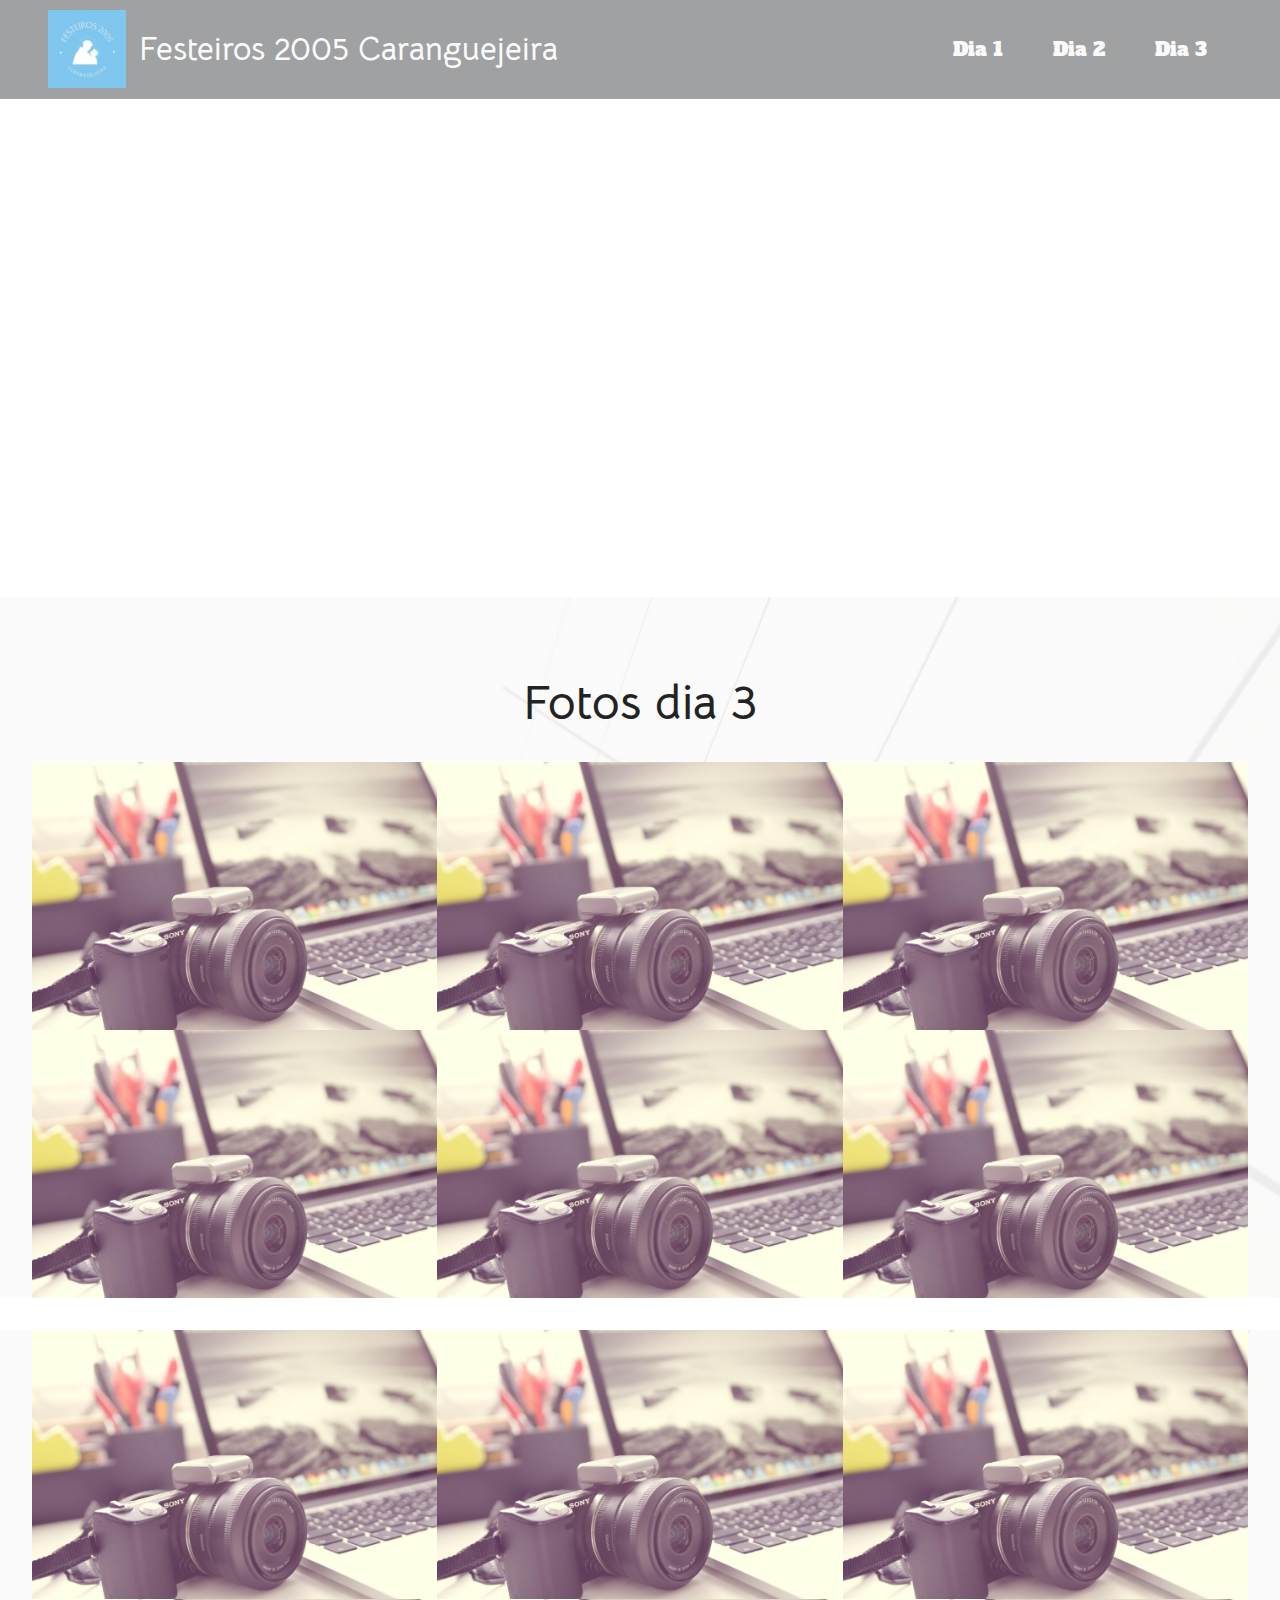
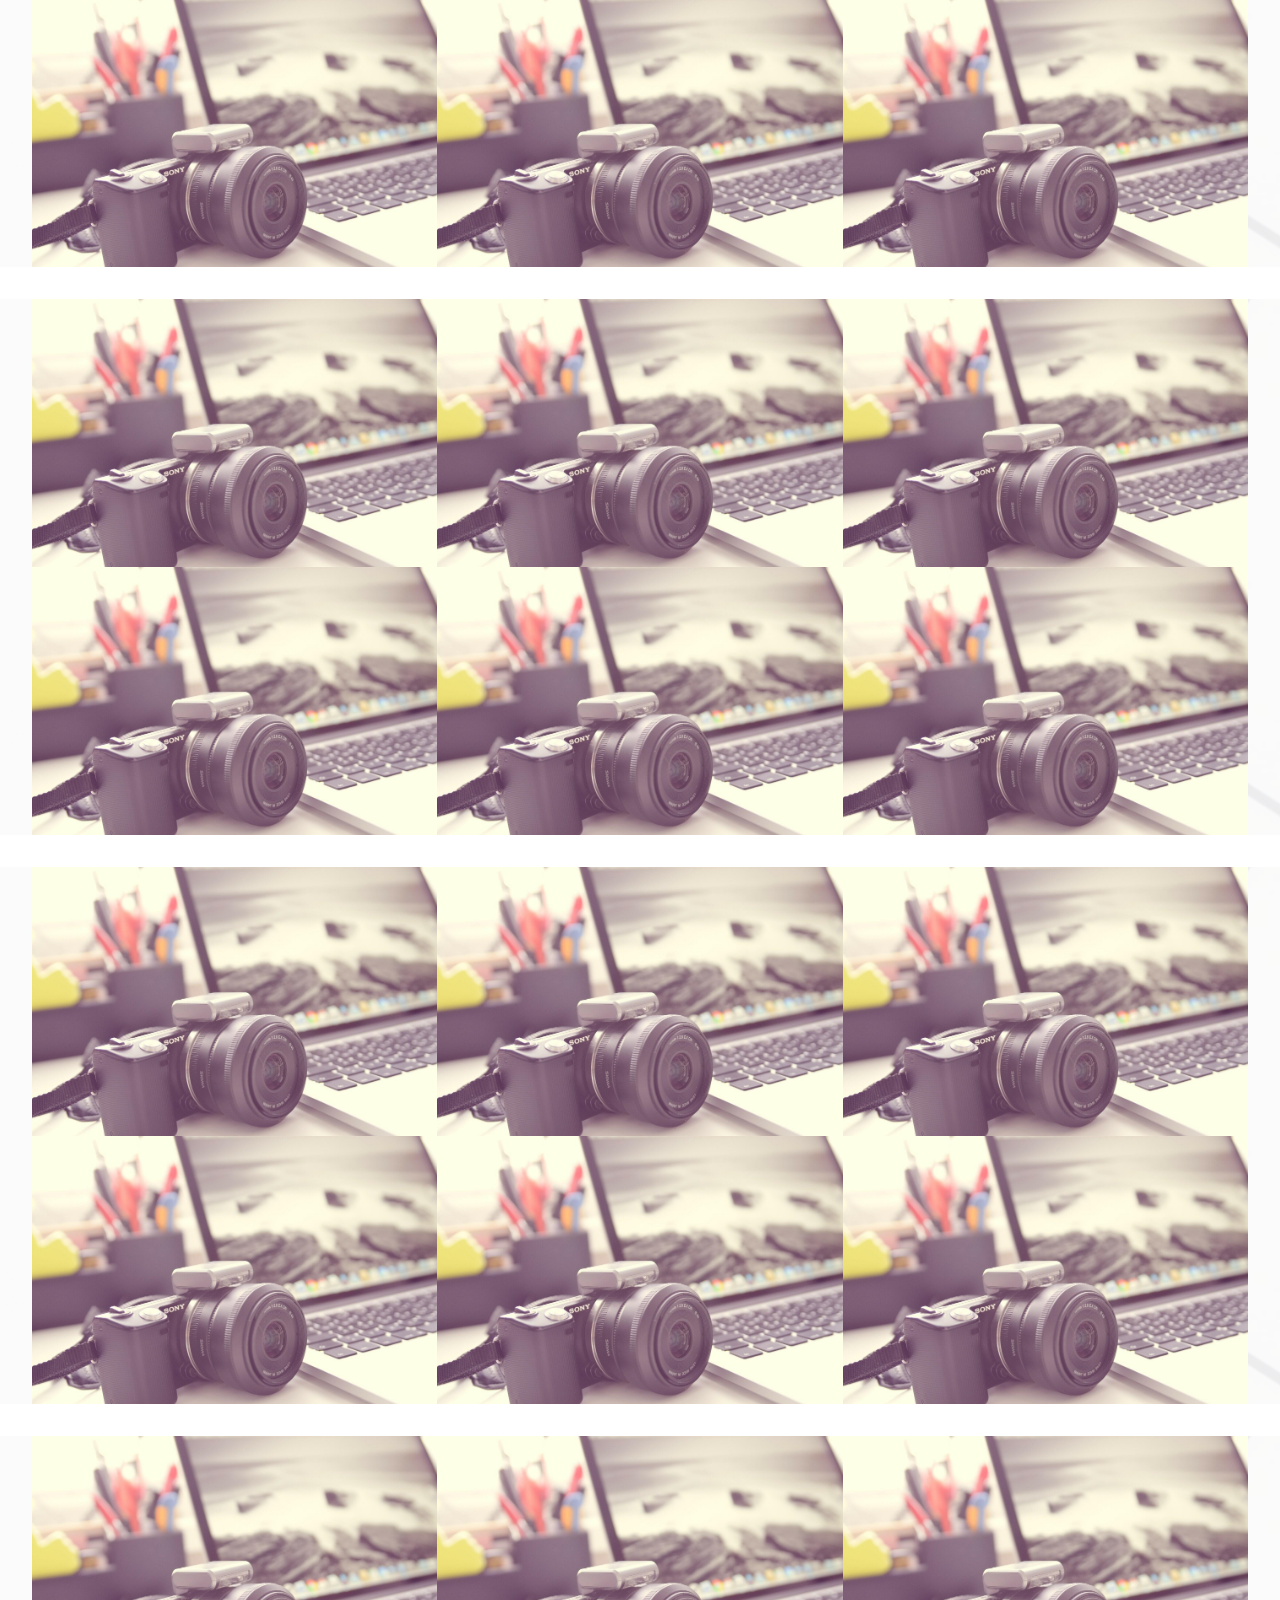
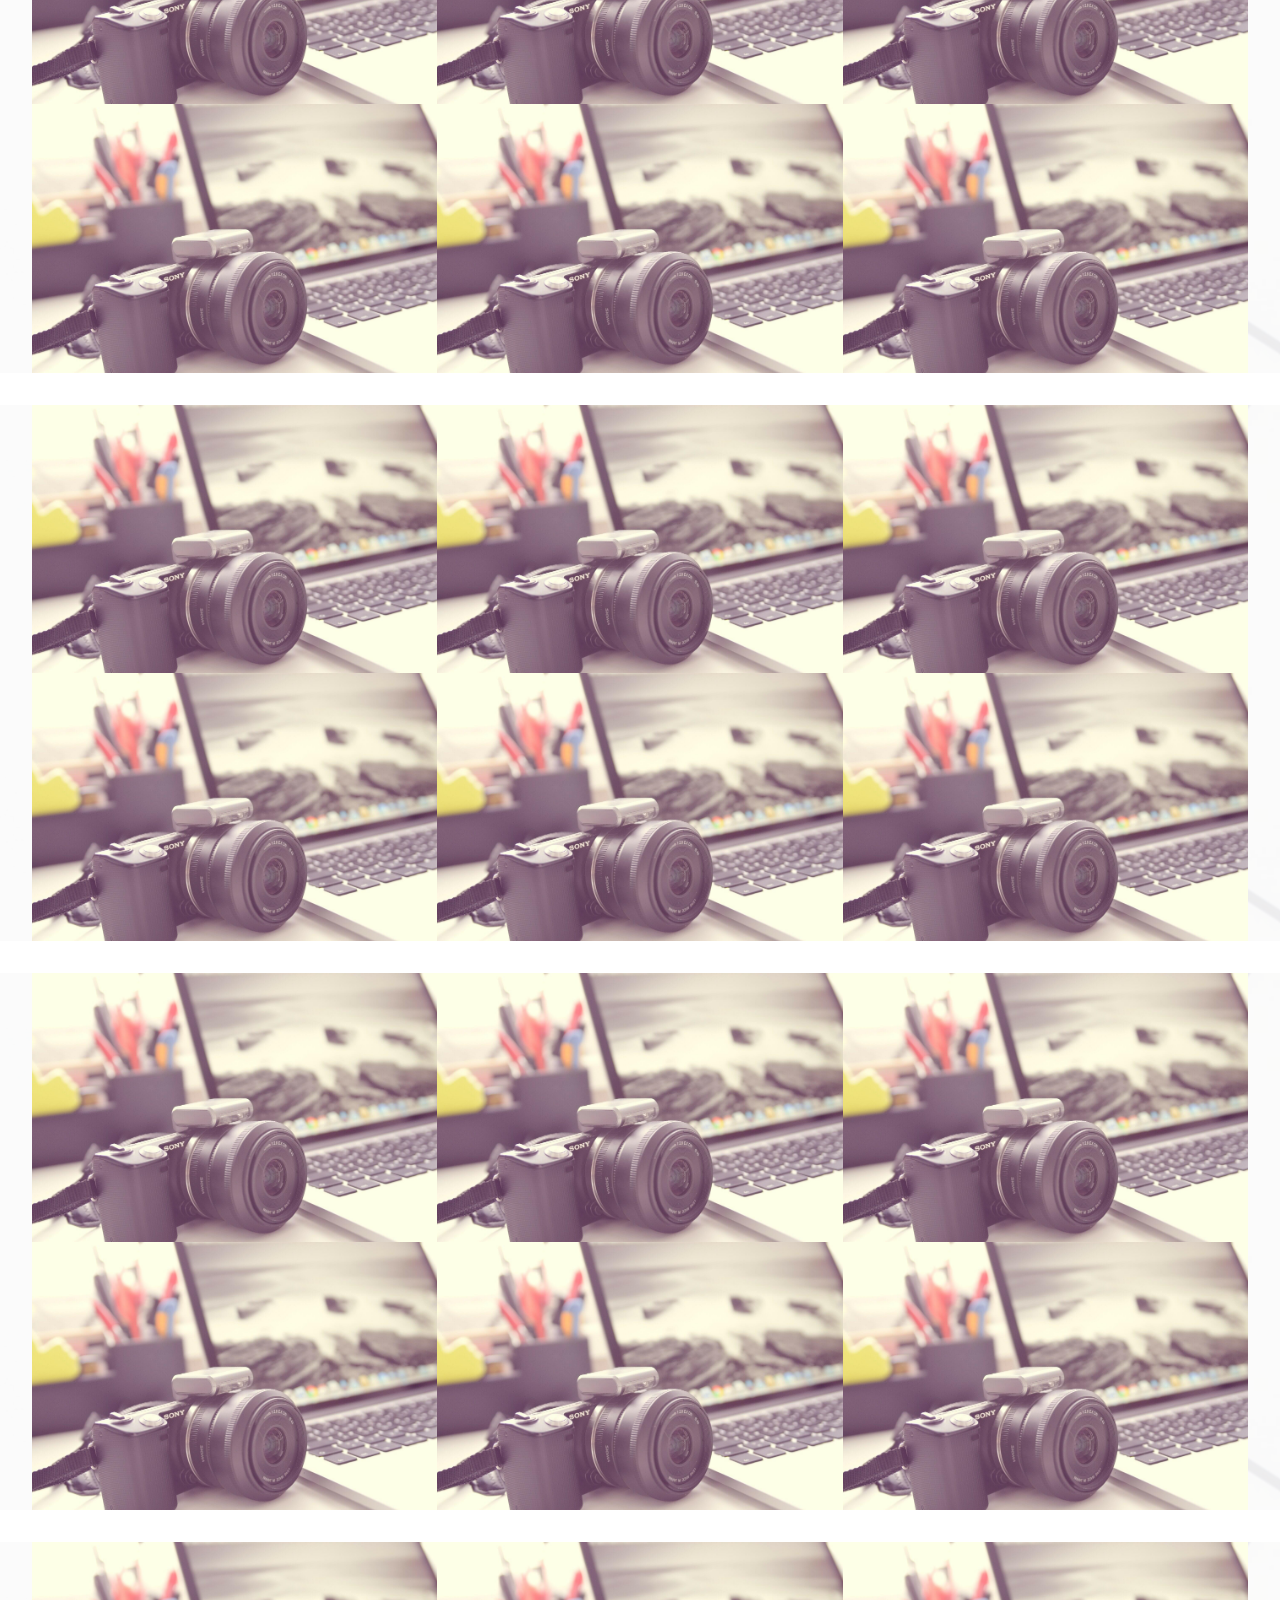
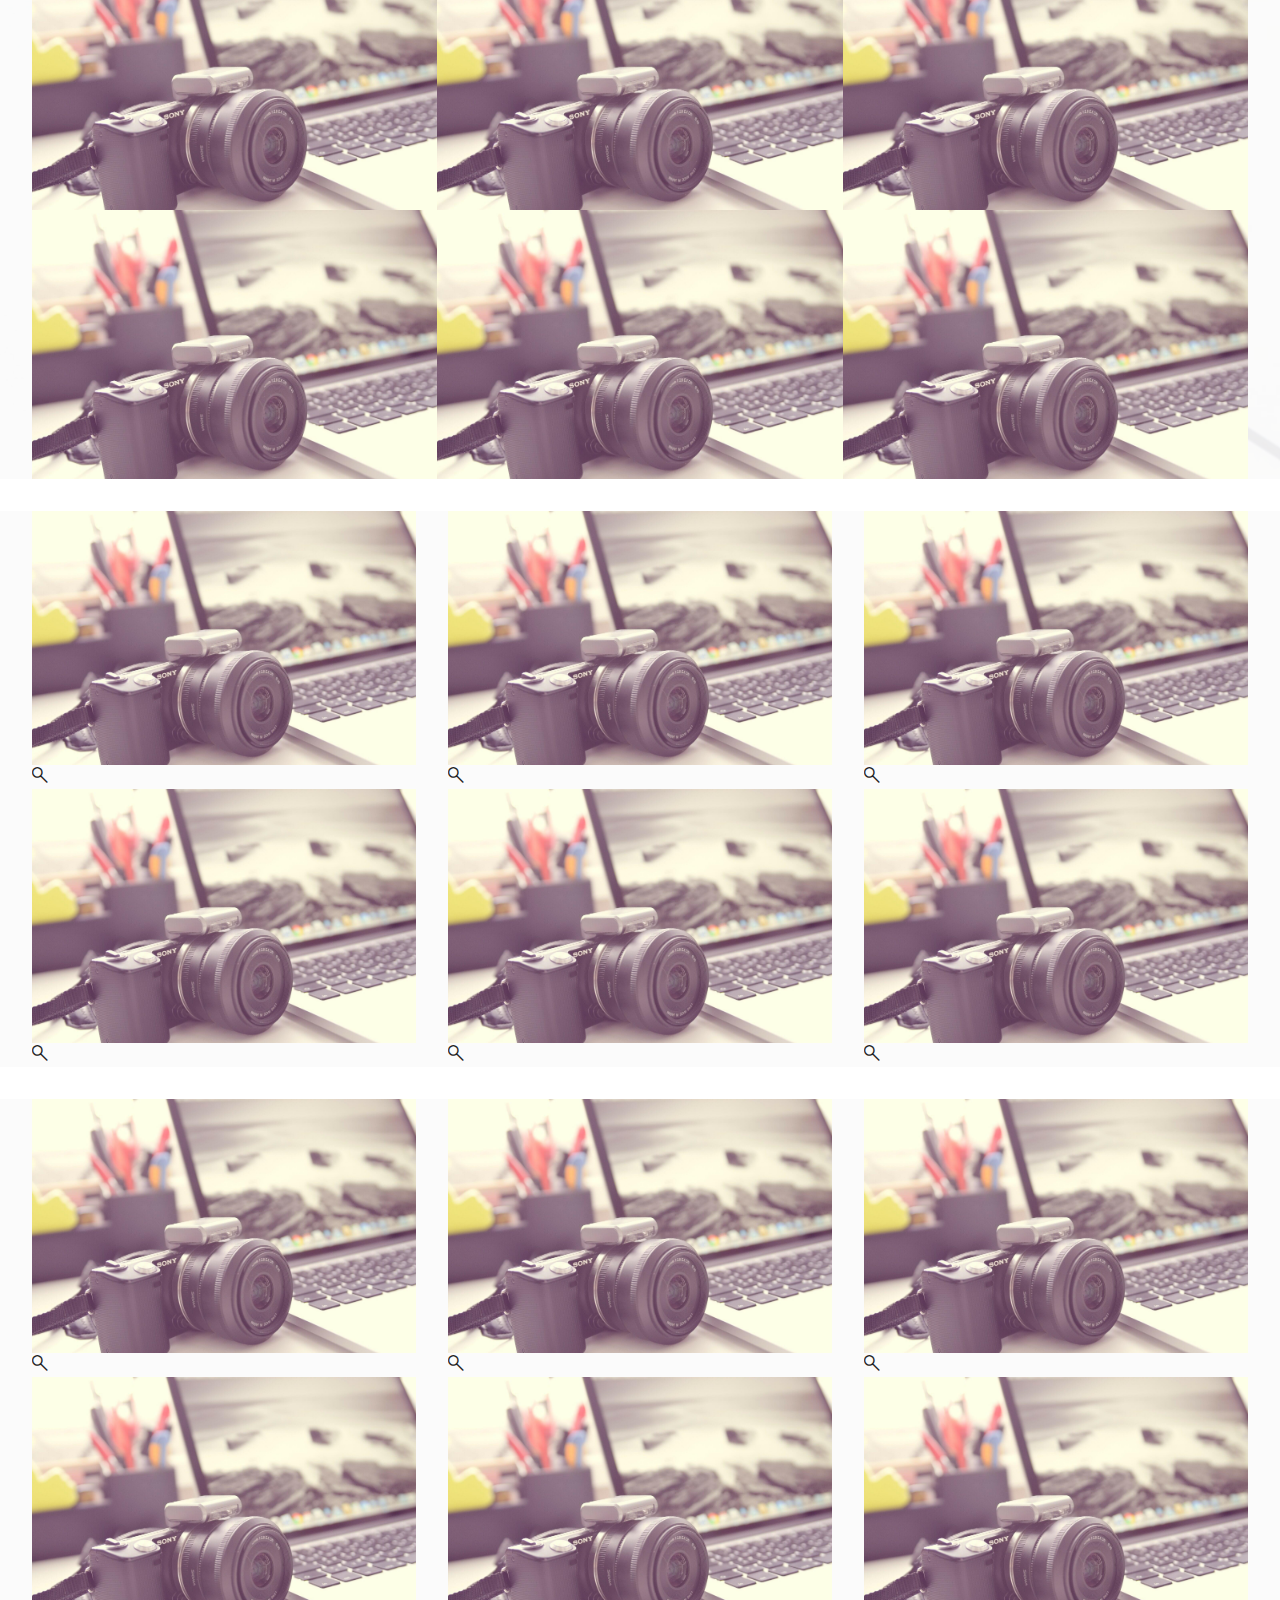
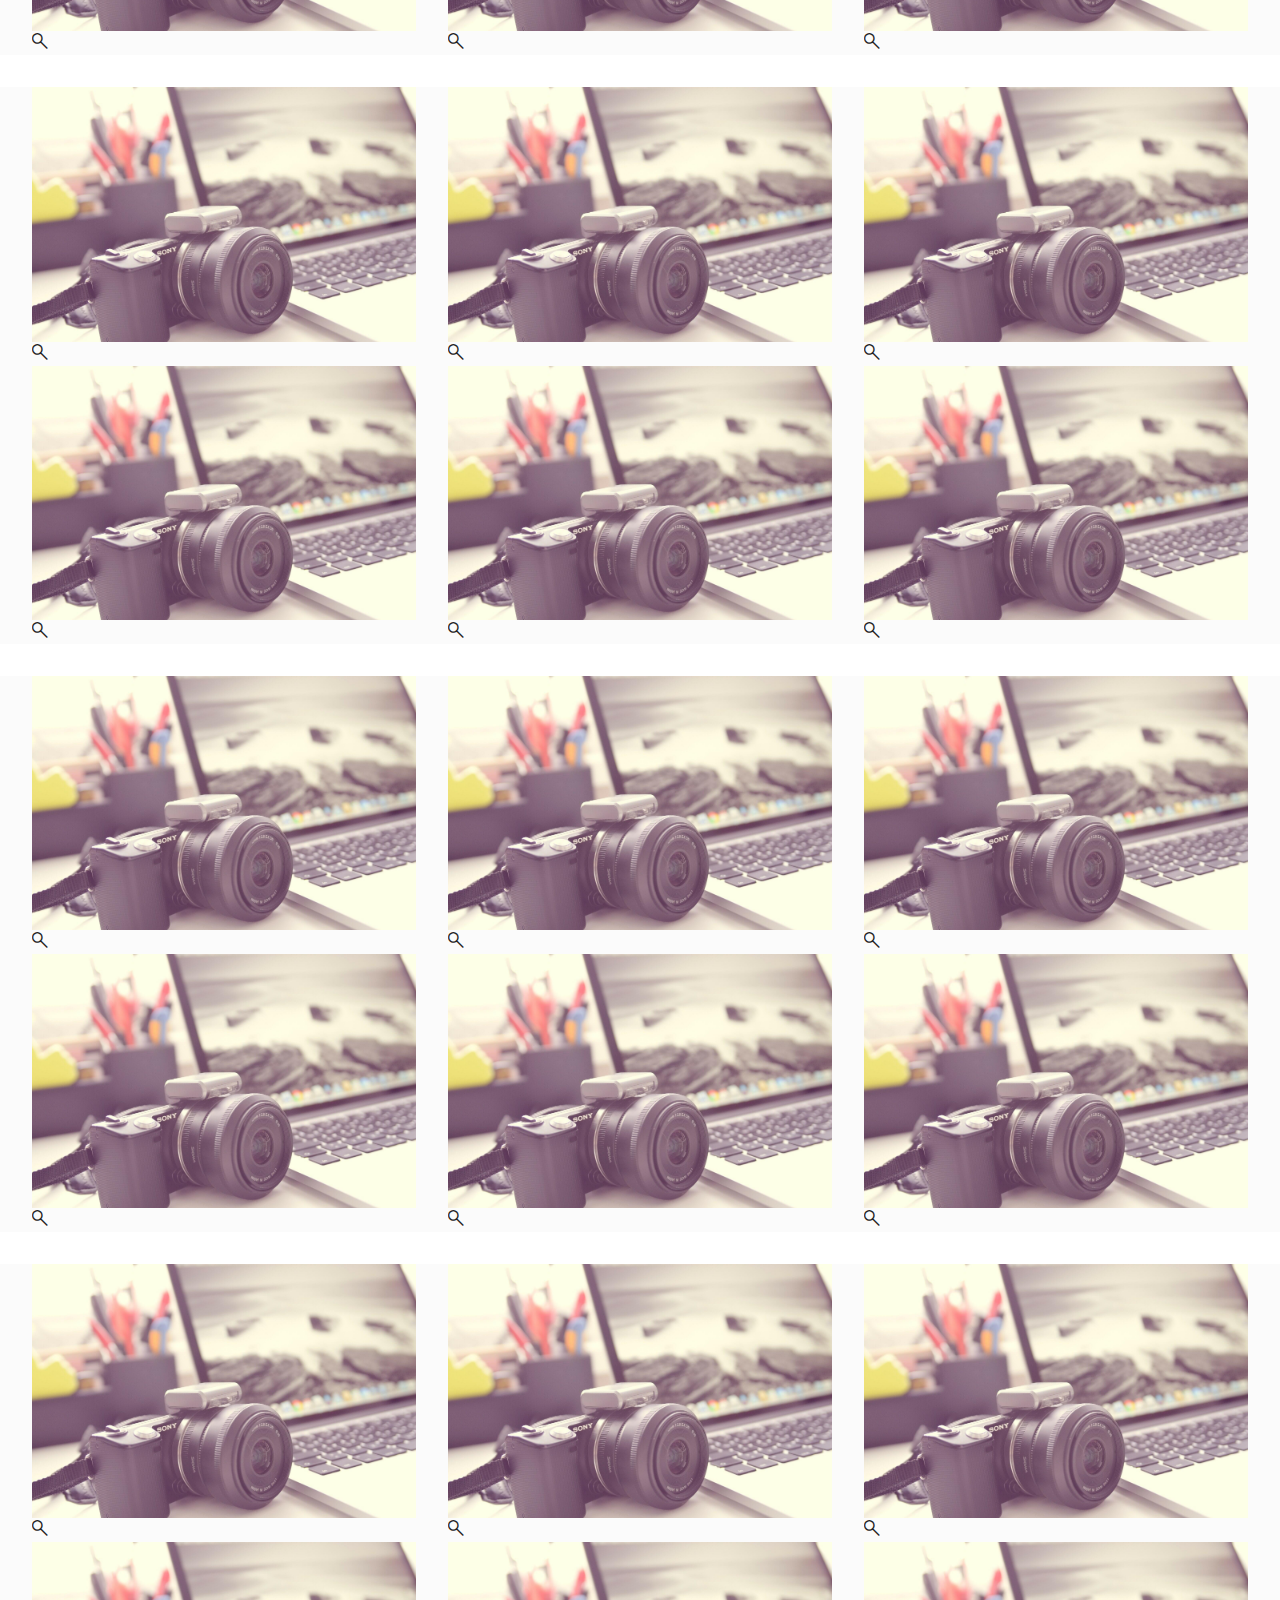
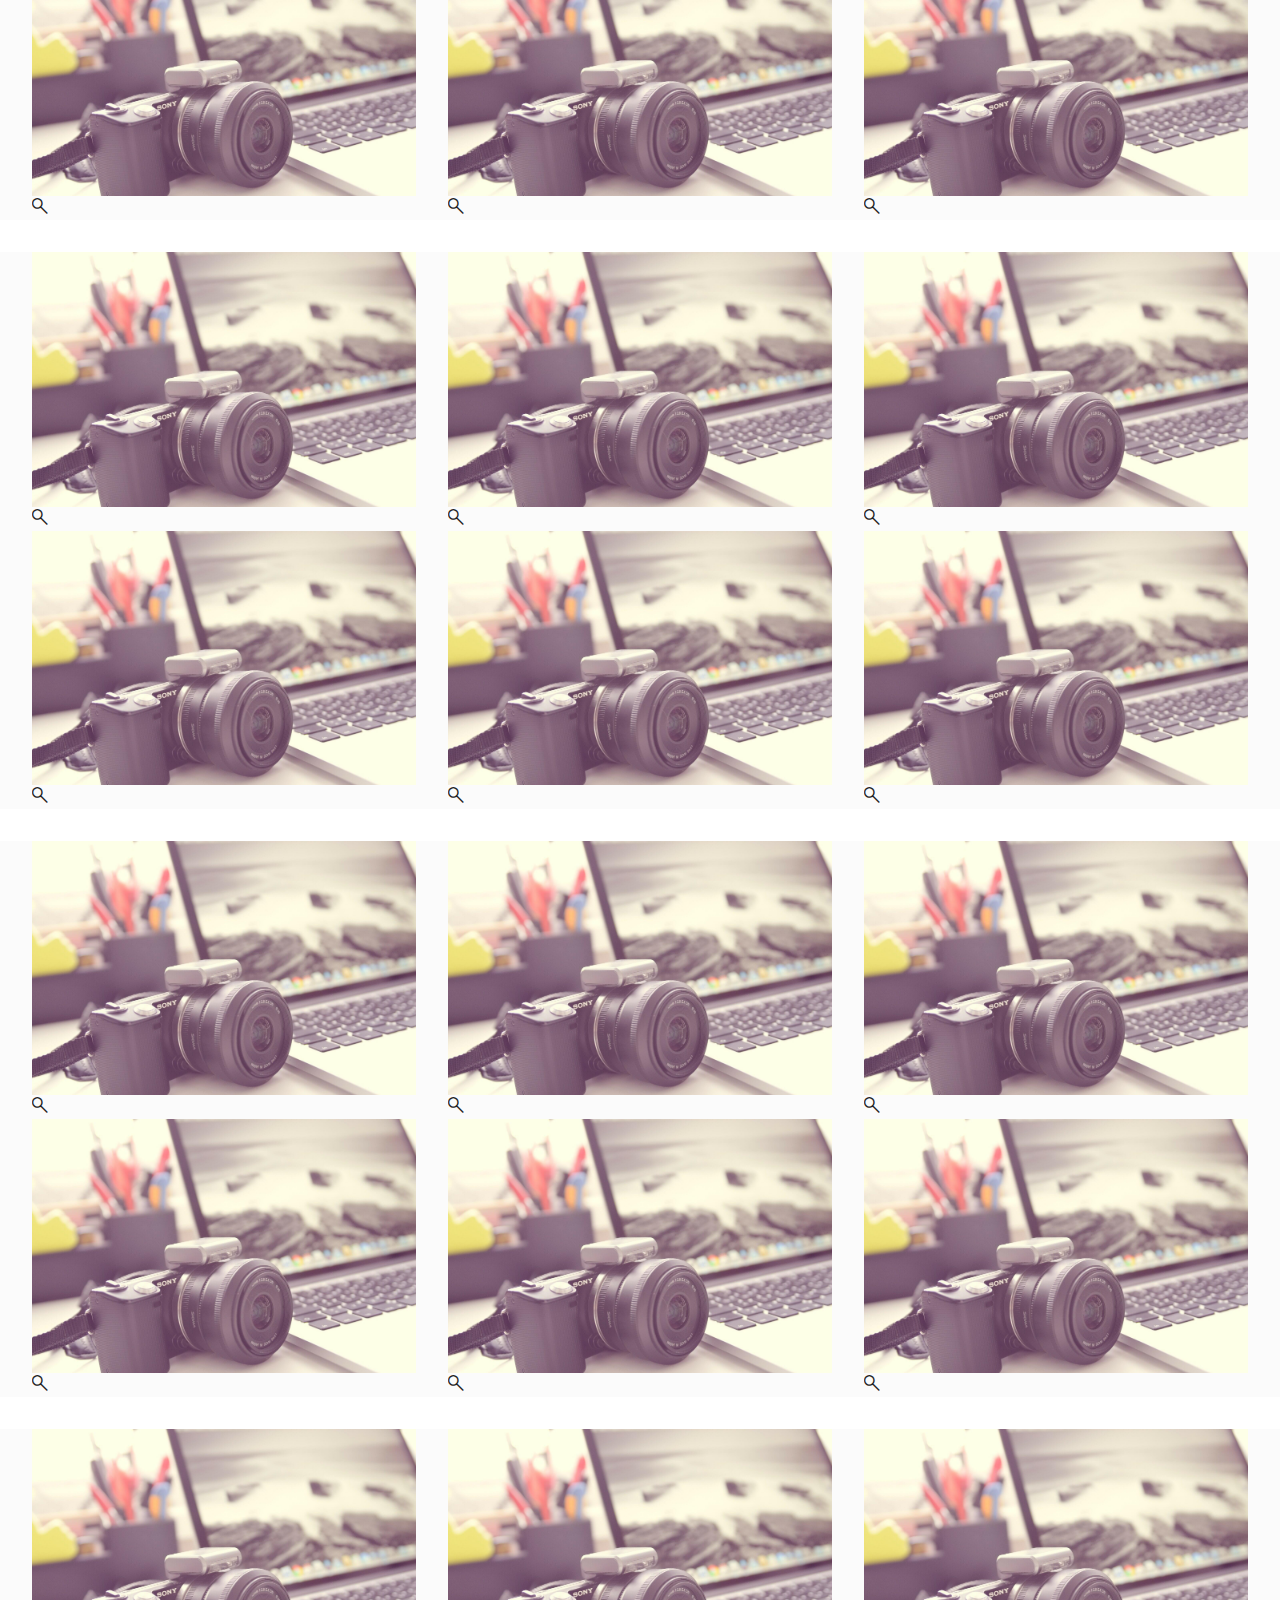
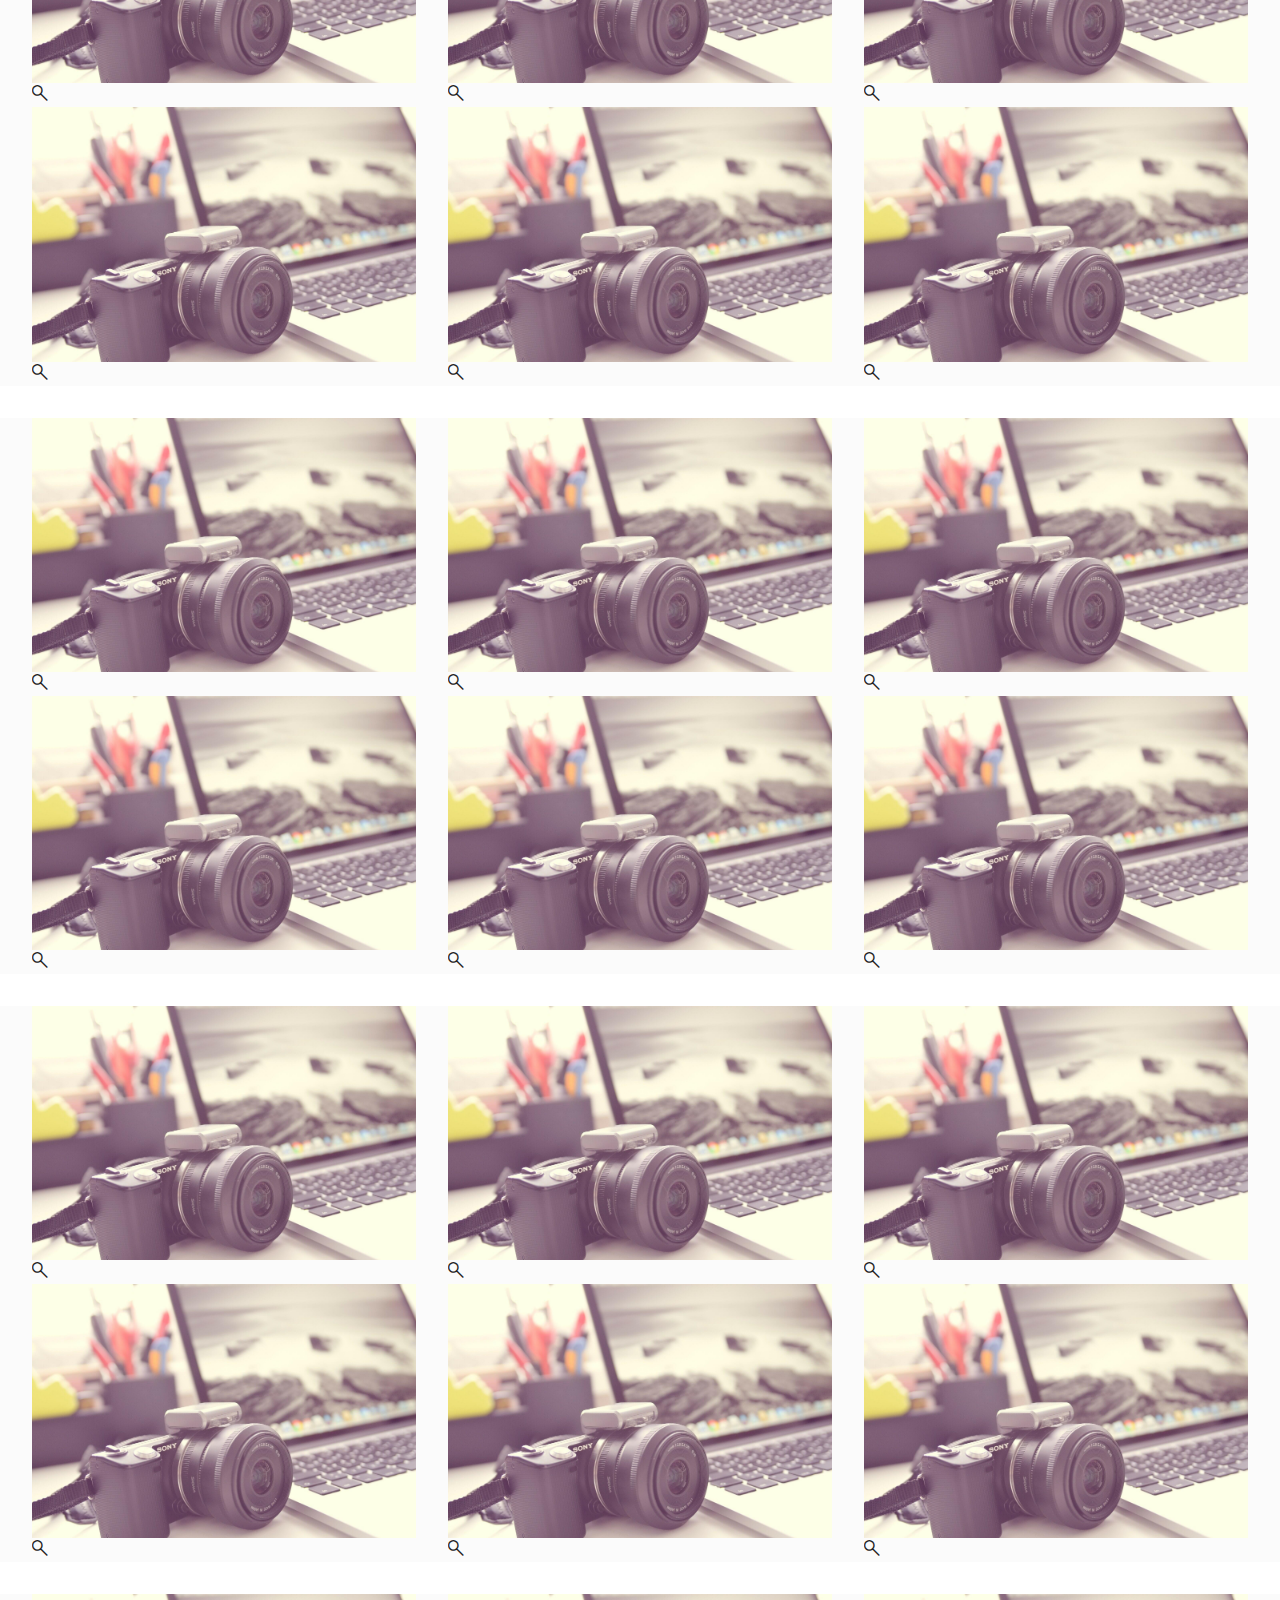
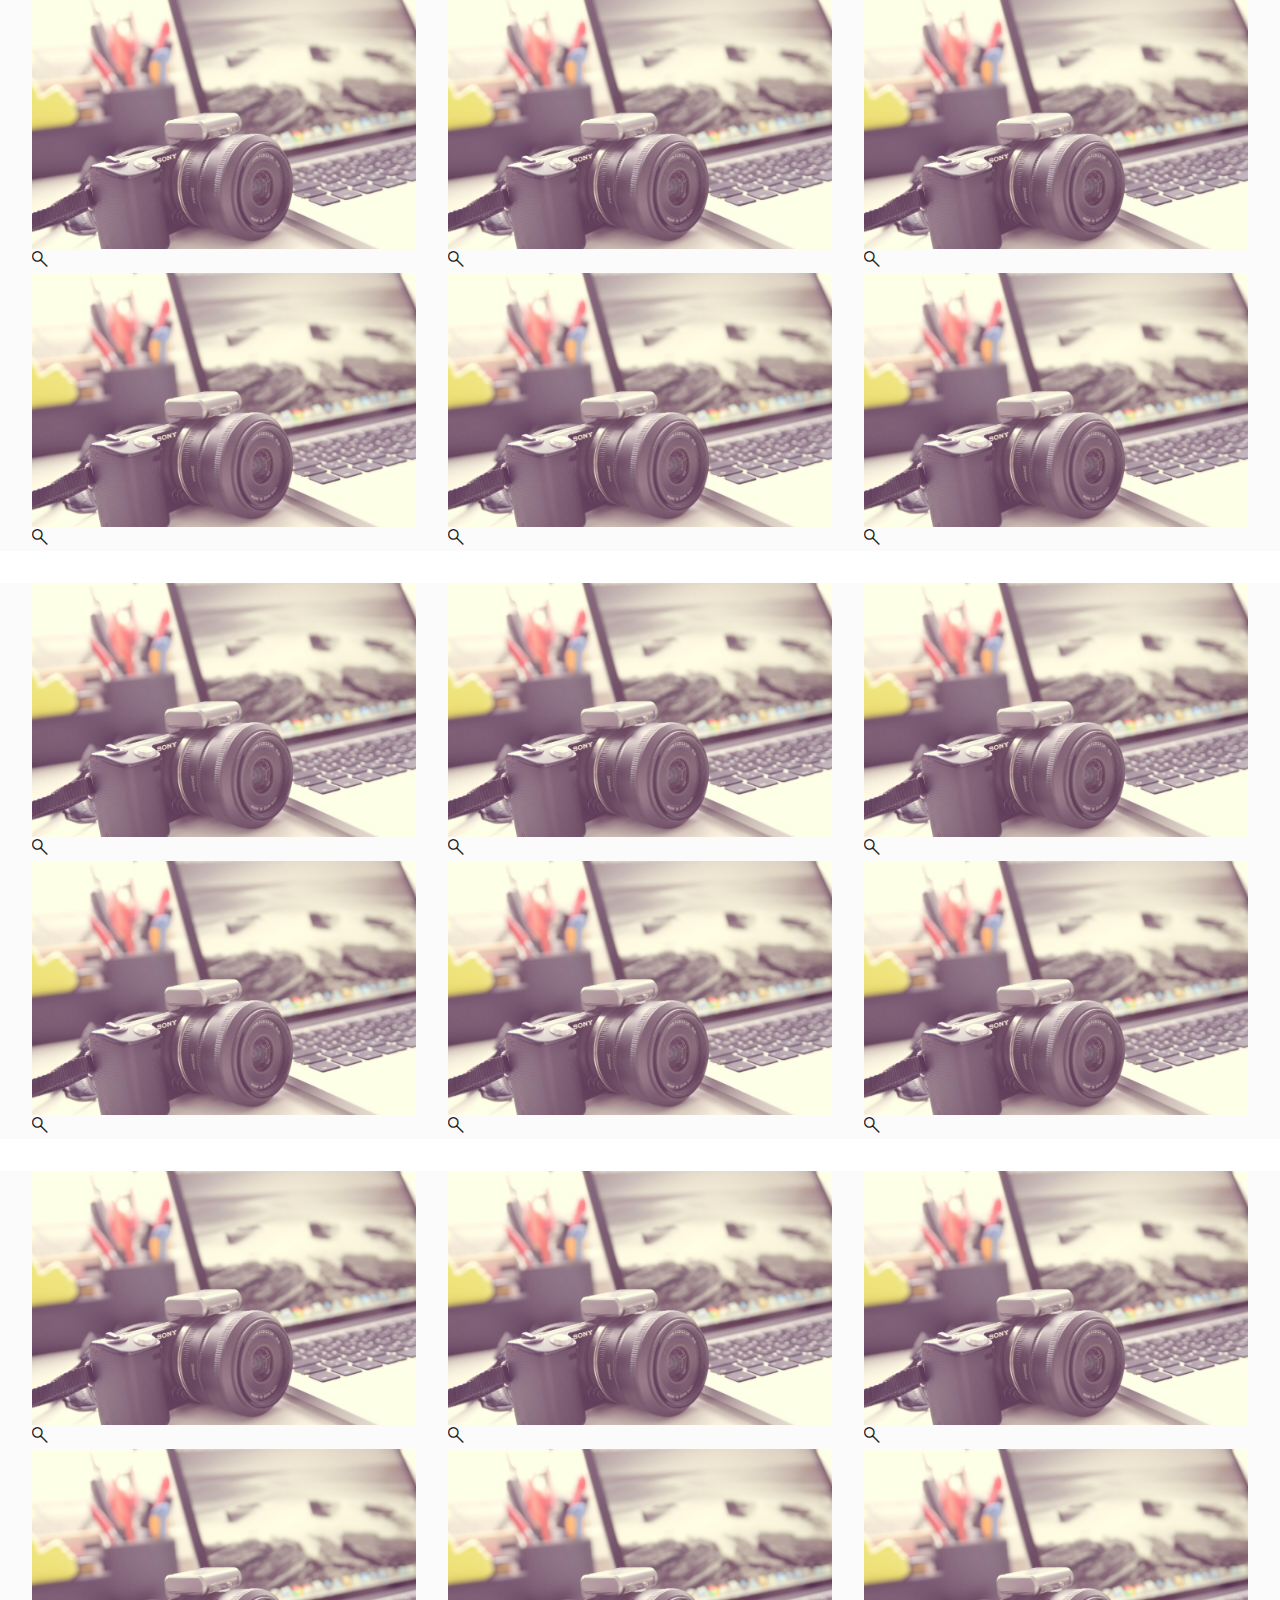
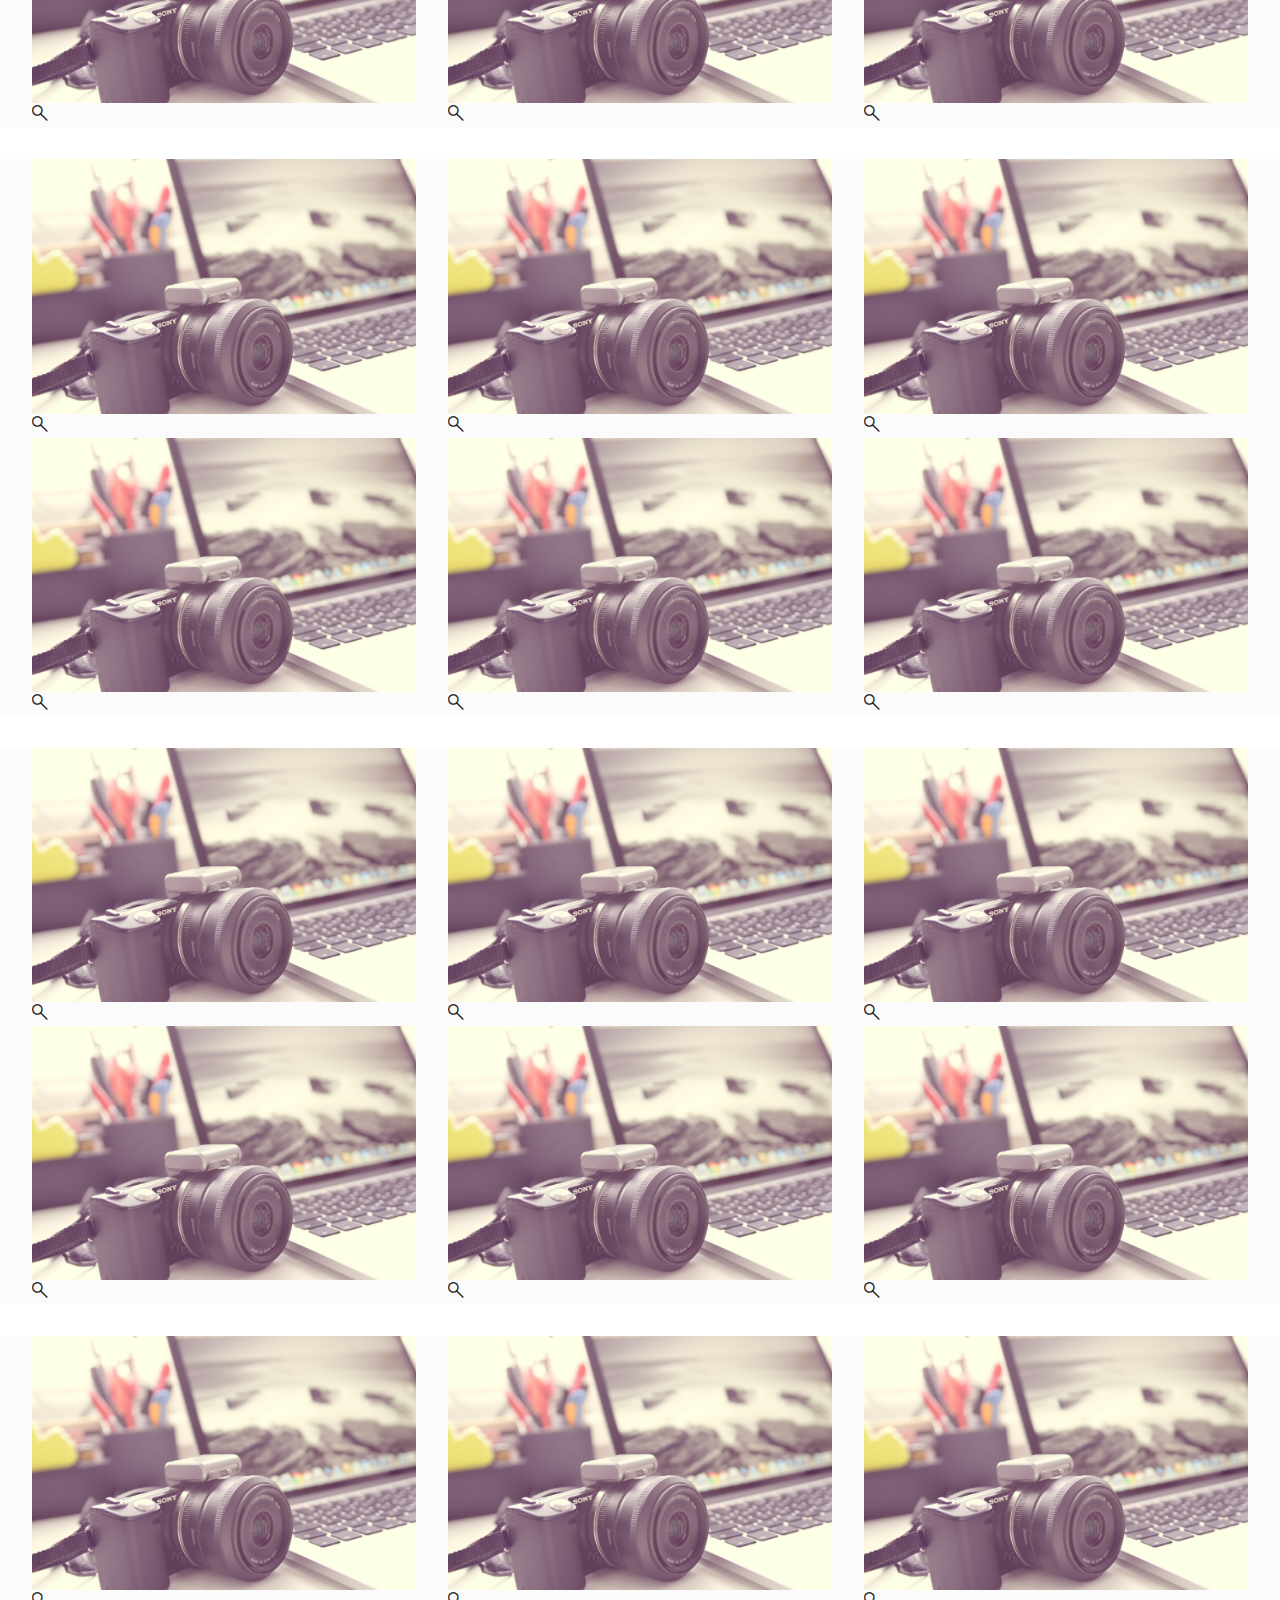
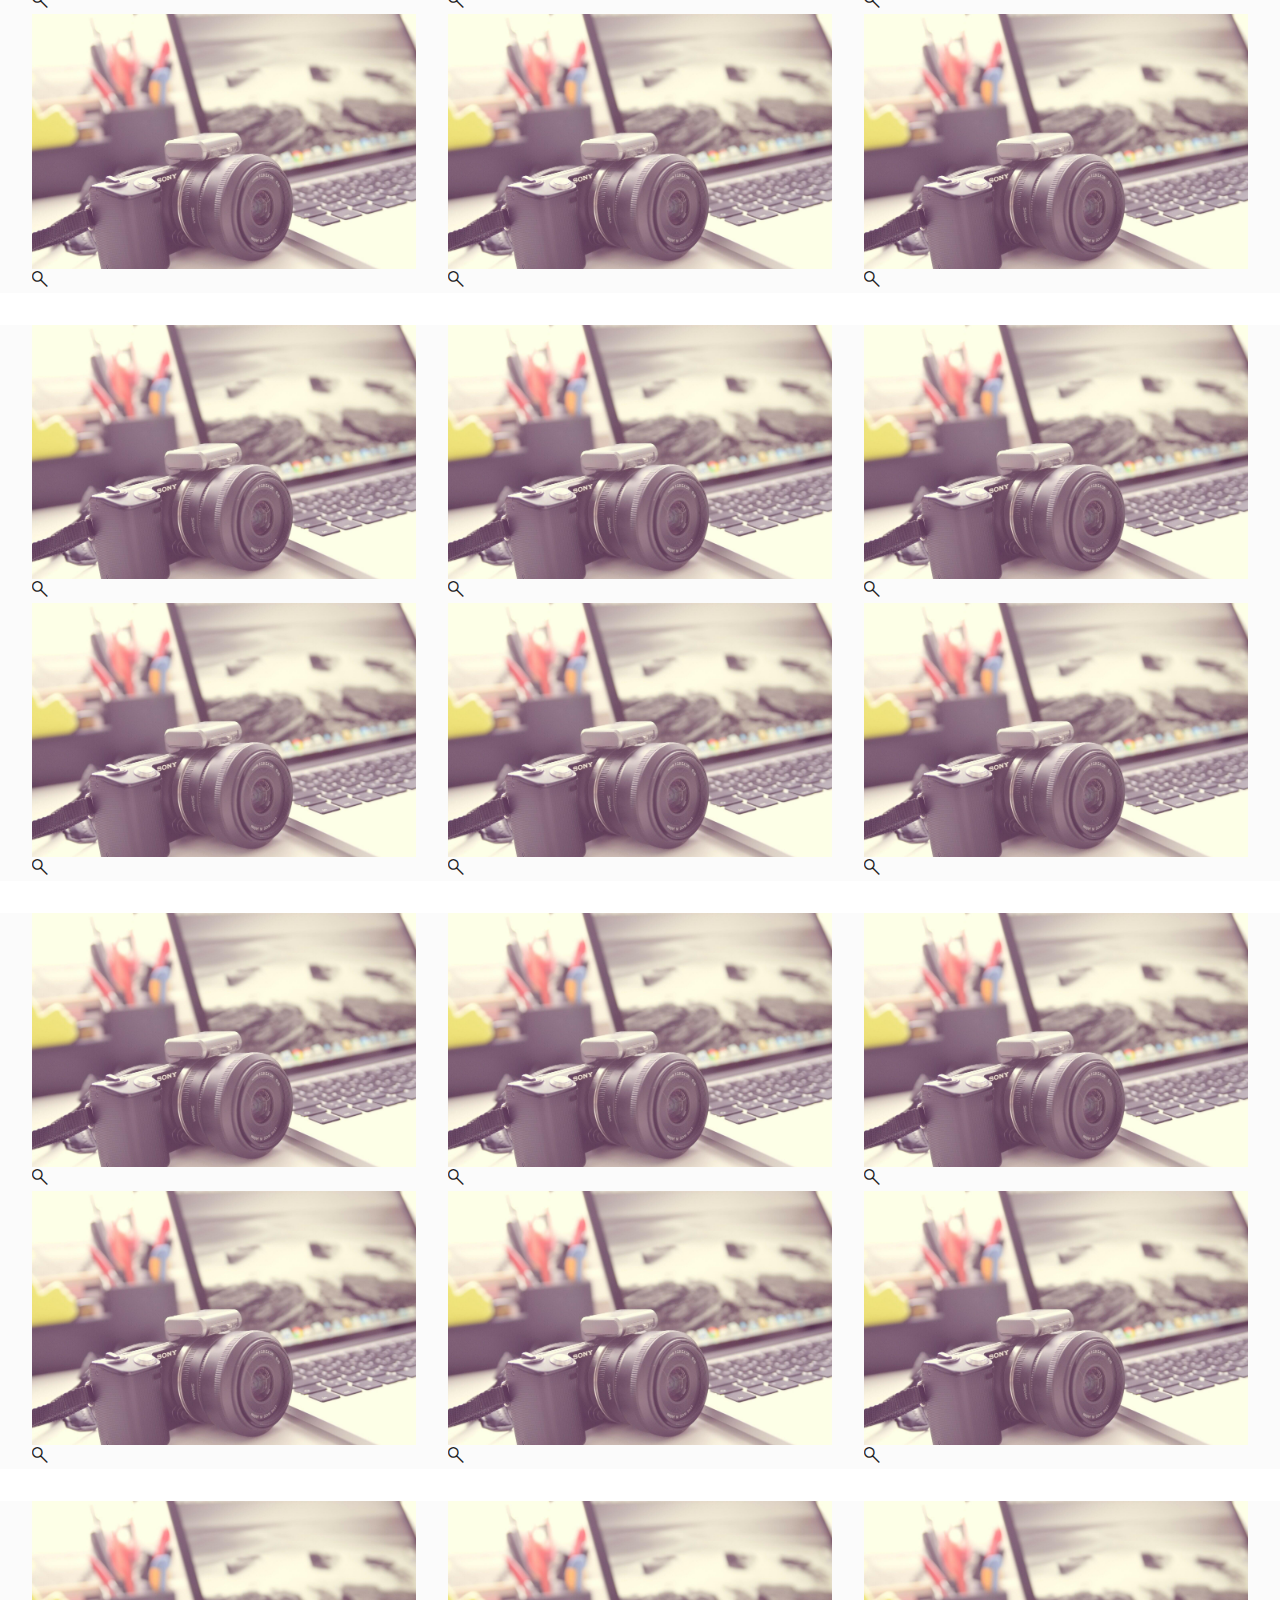
<file: page3.html>
<!DOCTYPE html>
<html  >
<head>
  <!-- Site made with Mobirise Website Builder v6.0.1, https://mobirise.com -->
  <meta charset="UTF-8">
  <meta http-equiv="X-UA-Compatible" content="IE=edge">
  <meta name="generator" content="Mobirise v6.0.1, mobirise.com">
  <meta name="viewport" content="width=device-width, initial-scale=1, minimum-scale=1">
  <link rel="shortcut icon" href="assets/images/487981563-643471898479929-824543495032179314-n.jpg-96x96.jpg" type="image/x-icon">
  <meta name="description" content="">
  
  
  <title>Dia 3</title>
  <link rel="stylesheet" href="assets/web/assets/mobirise-icons2/mobirise2.css">
  <link rel="stylesheet" href="assets/bootstrap/css/bootstrap.min.css">
  <link rel="stylesheet" href="assets/bootstrap/css/bootstrap-grid.min.css">
  <link rel="stylesheet" href="assets/bootstrap/css/bootstrap-reboot.min.css">
  <link rel="stylesheet" href="assets/parallax/jarallax.css">
  <link rel="stylesheet" href="assets/animatecss/animate.css">
  <link rel="stylesheet" href="assets/dropdown/css/style.css">
  <link rel="stylesheet" href="assets/socicon/css/styles.css">
  <link rel="stylesheet" href="assets/theme/css/style.css">
  <link rel="preload" href="https://fonts.googleapis.com/css?family=Bellota+Text:300,300i,400,400i,700,700i&display=swap" as="style" onload="this.onload=null;this.rel='stylesheet'">
  <noscript><link rel="stylesheet" href="https://fonts.googleapis.com/css?family=Bellota+Text:300,300i,400,400i,700,700i&display=swap"></noscript>
  <link rel="preload" href="https://fonts.googleapis.com/css?family=Alfa+Slab+One:400&display=swap" as="style" onload="this.onload=null;this.rel='stylesheet'">
  <noscript><link rel="stylesheet" href="https://fonts.googleapis.com/css?family=Alfa+Slab+One:400&display=swap"></noscript>
  <link rel="preload" as="style" href="assets/mobirise/css/mbr-additional.css?v=XiFmxD"><link rel="stylesheet" href="assets/mobirise/css/mbr-additional.css?v=XiFmxD" type="text/css">

  
  
  
</head>
<body>
  
<section data-bs-version="5.1" class="menu menu1 cid-sFGMsvHDIa" once="menu" id="menu1-1">
    

    <nav class="navbar navbar-dropdown navbar-expand-lg">
        <div class="container-fluid">
            <div class="navbar-brand">
                <span class="navbar-logo">
                    
                        <a href="index.html#header1-0"><img src="assets/images/487981563-643471898479929-824543495032179314-n.jpg-96x96.jpg" alt="site" style="height: 4.9rem;"></a>
                    
                </span>
                <span class="navbar-caption-wrap"><a class="navbar-caption text-white text-primary display-5" href="index.html#header1-0">Festeiros 2005 Caranguejeira</a></span>
            </div>
            <button class="navbar-toggler" type="button" data-toggle="collapse" data-bs-toggle="collapse" data-target="#navbarSupportedContent" data-bs-target="#navbarSupportedContent" aria-controls="navbarNavAltMarkup" aria-expanded="false" aria-label="Toggle navigation">
                <div class="hamburger">
                    <span></span>
                    <span></span>
                    <span></span>
                    <span></span>
                </div>
            </button>
            <div class="collapse navbar-collapse" id="navbarSupportedContent">
                <ul class="navbar-nav nav-dropdown nav-right" data-app-modern-menu="true"><li class="nav-item"><a class="nav-link link text-white text-primary display-7" href="page1.html#gallery4-4">Dia 1</a>
                    </li><li class="nav-item"><a class="nav-link link text-white text-primary display-7" href="page2.html#gallery4-t">Dia 2</a></li><li class="nav-item"><a class="nav-link link text-white text-primary display-7" href="page3.html#gallery4-14">Dia 3</a></li></ul>
                
                
            </div>
        </div>
    </nav>
</section>

<section data-bs-version="5.1" class="header1 cid-uHGogV8oAd" data-bg-video="https://xperia.pt/background1.mp4" id="header1-12">

    

    <div class="mbr-overlay" style="opacity: 0; background-color: rgb(255, 255, 255);"></div>

    <div class="container">
        <div class="row justify-content-center">
            <div class="col-12 col-lg-7">
                <h1 class="mbr-section-title mbr-fonts-style mb-3 display-2"><strong>Festeiros 2005</strong></h1>
                
                
                
            </div>
        </div>
    </div>
</section>

<section data-bs-version="5.1" class="gallery4 mbr-gallery cid-uHGogVEICk" id="gallery4-14">
    

    <div class="mbr-overlay" style="opacity: 0.8; background-color: rgb(250, 250, 250);">
    </div>

    <div class="container-fluid">
        <div class="mbr-section-head">
            <h3 class="mbr-section-title mbr-fonts-style align-center m-0 display-2"><strong>Fotos dia 3</strong></h3>
            
        </div>
        <div class="row mbr-gallery mt-4">
            <div class="col-12 col-md-6 col-lg-4 item gallery-image">
                <div class="item-wrapper" data-toggle="modal" data-bs-toggle="modal" data-target="#uHGAQryTXO-modal" data-bs-target="#uHGAQryTXO-modal">
                    <img class="w-100" src="assets/images/mbr-1.jpg" alt="Mobirise Website Builder" data-slide-to="0" data-bs-slide-to="0" data-target="#lb-uHGAQryTXO" data-bs-target="#lb-uHGAQryTXO">
                    <div class="icon-wrapper">
                        <span class="mobi-mbri mobi-mbri-search mbr-iconfont mbr-iconfont-btn"></span>
                    </div>
                </div>
                
            </div>
            <div class="col-12 col-md-6 col-lg-4 item gallery-image">
                <div class="item-wrapper" data-toggle="modal" data-bs-toggle="modal" data-target="#uHGAQryTXO-modal" data-bs-target="#uHGAQryTXO-modal">
                    <img class="w-100" src="assets/images/mbr-1.jpg" alt="Mobirise Website Builder" data-slide-to="1" data-bs-slide-to="1" data-target="#lb-uHGAQryTXO" data-bs-target="#lb-uHGAQryTXO">
                    <div class="icon-wrapper">
                        <span class="mobi-mbri mobi-mbri-search mbr-iconfont mbr-iconfont-btn"></span>
                    </div>
                </div>
                
            </div>
            <div class="col-12 col-md-6 col-lg-4 item gallery-image">
                <div class="item-wrapper" data-toggle="modal" data-bs-toggle="modal" data-target="#uHGAQryTXO-modal" data-bs-target="#uHGAQryTXO-modal">
                    <img class="w-100" src="assets/images/mbr-1.jpg" alt="Mobirise Website Builder" data-slide-to="2" data-bs-slide-to="2" data-target="#lb-uHGAQryTXO" data-bs-target="#lb-uHGAQryTXO">
                    <div class="icon-wrapper">
                        <span class="mobi-mbri mobi-mbri-search mbr-iconfont mbr-iconfont-btn"></span>
                    </div>
                </div>
                
            </div>
            <div class="col-12 col-md-6 col-lg-4 item gallery-image">
                <div class="item-wrapper" data-toggle="modal" data-bs-toggle="modal" data-target="#uHGAQryTXO-modal" data-bs-target="#uHGAQryTXO-modal">
                    <img class="w-100" src="assets/images/mbr-1.jpg" alt="Mobirise Website Builder" data-slide-to="3" data-bs-slide-to="3" data-target="#lb-uHGAQryTXO" data-bs-target="#lb-uHGAQryTXO">
                    <div class="icon-wrapper">
                        <span class="mobi-mbri mobi-mbri-search mbr-iconfont mbr-iconfont-btn"></span>
                    </div>
                </div>
                
            </div><div class="col-12 col-md-6 col-lg-4 item gallery-image">
                <div class="item-wrapper" data-toggle="modal" data-bs-toggle="modal" data-target="#uHGAQryTXO-modal" data-bs-target="#uHGAQryTXO-modal">
                    <img class="w-100" src="assets/images/mbr-1.jpg" alt="Mobirise Website Builder" data-slide-to="4" data-bs-slide-to="4" data-target="#lb-uHGAQryTXO" data-bs-target="#lb-uHGAQryTXO">
                    <div class="icon-wrapper">
                        <span class="mobi-mbri mobi-mbri-search mbr-iconfont mbr-iconfont-btn"></span>
                    </div>
                </div>
                
            </div><div class="col-12 col-md-6 col-lg-4 item gallery-image">
                <div class="item-wrapper" data-toggle="modal" data-bs-toggle="modal" data-target="#uHGAQryTXO-modal" data-bs-target="#uHGAQryTXO-modal">
                    <img class="w-100" src="assets/images/mbr-1.jpg" alt="Mobirise Website Builder" data-slide-to="5" data-bs-slide-to="5" data-target="#lb-uHGAQryTXO" data-bs-target="#lb-uHGAQryTXO">
                    <div class="icon-wrapper">
                        <span class="mobi-mbri mobi-mbri-search mbr-iconfont mbr-iconfont-btn"></span>
                    </div>
                </div>
                
            </div>
        </div>

        <div class="modal mbr-slider" tabindex="-1" role="dialog" aria-hidden="true" id="uHGAQryTXO-modal">
            <div class="modal-dialog" role="document">
                <div class="modal-content">
                    <div class="modal-body">
                        <div class="carousel slide carousel-fade" id="lb-uHGAQryTXO" data-ride="carousel" data-bs-ride="carousel" data-interval="5000" data-bs-interval="5000">
                            <div class="carousel-inner">
                                <div class="carousel-item active">
                                    <img class="d-block w-100" src="assets/images/mbr-1.jpg" alt="Mobirise Website Builder">
                                </div>
                                <div class="carousel-item">
                                    <img class="d-block w-100" src="assets/images/mbr-1.jpg" alt="Mobirise Website Builder">
                                </div>
                                <div class="carousel-item">
                                    <img class="d-block w-100" src="assets/images/mbr-1.jpg" alt="Mobirise Website Builder">
                                </div>
                                <div class="carousel-item">
                                    <img class="d-block w-100" src="assets/images/mbr-1.jpg" alt="Mobirise Website Builder">
                                </div><div class="carousel-item">
                                    <img class="d-block w-100" src="assets/images/mbr-1.jpg" alt="Mobirise Website Builder">
                                </div><div class="carousel-item">
                                    <img class="d-block w-100" src="assets/images/mbr-1.jpg" alt="Mobirise Website Builder">
                                </div>
                            </div>
                            <ol class="carousel-indicators">
                                <li data-slide-to="0" data-bs-slide-to="0" class="active" data-target="#lb-uHGAQryTXO" data-bs-target="#lb-uHGAQryTXO"></li>
                                <li data-slide-to="1" data-bs-slide-to="1" data-target="#lb-uHGAQryTXO" data-bs-target="#lb-uHGAQryTXO"></li>
                                <li data-slide-to="2" data-bs-slide-to="2" data-target="#lb-uHGAQryTXO" data-bs-target="#lb-uHGAQryTXO"></li>
                                <li data-slide-to="3" data-bs-slide-to="3" data-target="#lb-uHGAQryTXO" data-bs-target="#lb-uHGAQryTXO"></li><li data-slide-to="4" data-bs-slide-to="4" data-target="#lb-uHGAQryTXO" data-bs-target="#lb-uHGAQryTXO"></li><li data-slide-to="5" data-bs-slide-to="5" data-target="#lb-uHGAQryTXO" data-bs-target="#lb-uHGAQryTXO"></li>
                            </ol>
                            <a role="button" href="" class="close" data-dismiss="modal" data-bs-dismiss="modal" aria-label="Close">
                            </a>
                            <a class="carousel-control-prev carousel-control" role="button" data-slide="prev" data-bs-slide="prev" href="#lb-uHGAQryTXO">
                                <span class="mobi-mbri mobi-mbri-arrow-prev" aria-hidden="true"></span>
                                <span class="sr-only visually-hidden">Previous</span>
                            </a>
                            <a class="carousel-control-next carousel-control" role="button" data-slide="next" data-bs-slide="next" href="#lb-uHGAQryTXO">
                                <span class="mobi-mbri mobi-mbri-arrow-next" aria-hidden="true"></span>
                                <span class="sr-only visually-hidden">Next</span>
                            </a>
                        </div>
                    </div>
                </div>
            </div>
        </div>
    </div>
</section>

<section data-bs-version="5.1" class="gallery4 mbr-gallery cid-uHGogW7pEw" id="gallery4-15">
    

    <div class="mbr-overlay" style="opacity: 0.8; background-color: rgb(250, 250, 250);">
    </div>

    <div class="container-fluid">
        
        <div class="row mbr-gallery mt-4">
            <div class="col-12 col-md-6 col-lg-4 item gallery-image">
                <div class="item-wrapper" data-toggle="modal" data-bs-toggle="modal" data-target="#uHGAQs9grK-modal" data-bs-target="#uHGAQs9grK-modal">
                    <img class="w-100" src="assets/images/mbr-1.jpg" alt="Mobirise Website Builder" data-slide-to="0" data-bs-slide-to="0" data-target="#lb-uHGAQs9grK" data-bs-target="#lb-uHGAQs9grK">
                    <div class="icon-wrapper">
                        <span class="mobi-mbri mobi-mbri-search mbr-iconfont mbr-iconfont-btn"></span>
                    </div>
                </div>
                
            </div>
            <div class="col-12 col-md-6 col-lg-4 item gallery-image">
                <div class="item-wrapper" data-toggle="modal" data-bs-toggle="modal" data-target="#uHGAQs9grK-modal" data-bs-target="#uHGAQs9grK-modal">
                    <img class="w-100" src="assets/images/mbr-1.jpg" alt="Mobirise Website Builder" data-slide-to="1" data-bs-slide-to="1" data-target="#lb-uHGAQs9grK" data-bs-target="#lb-uHGAQs9grK">
                    <div class="icon-wrapper">
                        <span class="mobi-mbri mobi-mbri-search mbr-iconfont mbr-iconfont-btn"></span>
                    </div>
                </div>
                
            </div>
            <div class="col-12 col-md-6 col-lg-4 item gallery-image">
                <div class="item-wrapper" data-toggle="modal" data-bs-toggle="modal" data-target="#uHGAQs9grK-modal" data-bs-target="#uHGAQs9grK-modal">
                    <img class="w-100" src="assets/images/mbr-1.jpg" alt="Mobirise Website Builder" data-slide-to="2" data-bs-slide-to="2" data-target="#lb-uHGAQs9grK" data-bs-target="#lb-uHGAQs9grK">
                    <div class="icon-wrapper">
                        <span class="mobi-mbri mobi-mbri-search mbr-iconfont mbr-iconfont-btn"></span>
                    </div>
                </div>
                
            </div>
            <div class="col-12 col-md-6 col-lg-4 item gallery-image">
                <div class="item-wrapper" data-toggle="modal" data-bs-toggle="modal" data-target="#uHGAQs9grK-modal" data-bs-target="#uHGAQs9grK-modal">
                    <img class="w-100" src="assets/images/mbr-1.jpg" alt="Mobirise Website Builder" data-slide-to="3" data-bs-slide-to="3" data-target="#lb-uHGAQs9grK" data-bs-target="#lb-uHGAQs9grK">
                    <div class="icon-wrapper">
                        <span class="mobi-mbri mobi-mbri-search mbr-iconfont mbr-iconfont-btn"></span>
                    </div>
                </div>
                
            </div><div class="col-12 col-md-6 col-lg-4 item gallery-image">
                <div class="item-wrapper" data-toggle="modal" data-bs-toggle="modal" data-target="#uHGAQs9grK-modal" data-bs-target="#uHGAQs9grK-modal">
                    <img class="w-100" src="assets/images/mbr-1.jpg" alt="Mobirise Website Builder" data-slide-to="4" data-bs-slide-to="4" data-target="#lb-uHGAQs9grK" data-bs-target="#lb-uHGAQs9grK">
                    <div class="icon-wrapper">
                        <span class="mobi-mbri mobi-mbri-search mbr-iconfont mbr-iconfont-btn"></span>
                    </div>
                </div>
                
            </div><div class="col-12 col-md-6 col-lg-4 item gallery-image">
                <div class="item-wrapper" data-toggle="modal" data-bs-toggle="modal" data-target="#uHGAQs9grK-modal" data-bs-target="#uHGAQs9grK-modal">
                    <img class="w-100" src="assets/images/mbr-1.jpg" alt="Mobirise Website Builder" data-slide-to="5" data-bs-slide-to="5" data-target="#lb-uHGAQs9grK" data-bs-target="#lb-uHGAQs9grK">
                    <div class="icon-wrapper">
                        <span class="mobi-mbri mobi-mbri-search mbr-iconfont mbr-iconfont-btn"></span>
                    </div>
                </div>
                
            </div>
        </div>

        <div class="modal mbr-slider" tabindex="-1" role="dialog" aria-hidden="true" id="uHGAQs9grK-modal">
            <div class="modal-dialog" role="document">
                <div class="modal-content">
                    <div class="modal-body">
                        <div class="carousel slide carousel-fade" id="lb-uHGAQs9grK" data-ride="carousel" data-bs-ride="carousel" data-interval="5000" data-bs-interval="5000">
                            <div class="carousel-inner">
                                <div class="carousel-item active">
                                    <img class="d-block w-100" src="assets/images/mbr-1.jpg" alt="Mobirise Website Builder">
                                </div>
                                <div class="carousel-item">
                                    <img class="d-block w-100" src="assets/images/mbr-1.jpg" alt="Mobirise Website Builder">
                                </div>
                                <div class="carousel-item">
                                    <img class="d-block w-100" src="assets/images/mbr-1.jpg" alt="Mobirise Website Builder">
                                </div>
                                <div class="carousel-item">
                                    <img class="d-block w-100" src="assets/images/mbr-1.jpg" alt="Mobirise Website Builder">
                                </div><div class="carousel-item">
                                    <img class="d-block w-100" src="assets/images/mbr-1.jpg" alt="Mobirise Website Builder">
                                </div><div class="carousel-item">
                                    <img class="d-block w-100" src="assets/images/mbr-1.jpg" alt="Mobirise Website Builder">
                                </div>
                            </div>
                            <ol class="carousel-indicators">
                                <li data-slide-to="0" data-bs-slide-to="0" class="active" data-target="#lb-uHGAQs9grK" data-bs-target="#lb-uHGAQs9grK"></li>
                                <li data-slide-to="1" data-bs-slide-to="1" data-target="#lb-uHGAQs9grK" data-bs-target="#lb-uHGAQs9grK"></li>
                                <li data-slide-to="2" data-bs-slide-to="2" data-target="#lb-uHGAQs9grK" data-bs-target="#lb-uHGAQs9grK"></li>
                                <li data-slide-to="3" data-bs-slide-to="3" data-target="#lb-uHGAQs9grK" data-bs-target="#lb-uHGAQs9grK"></li><li data-slide-to="4" data-bs-slide-to="4" data-target="#lb-uHGAQs9grK" data-bs-target="#lb-uHGAQs9grK"></li><li data-slide-to="5" data-bs-slide-to="5" data-target="#lb-uHGAQs9grK" data-bs-target="#lb-uHGAQs9grK"></li>
                            </ol>
                            <a role="button" href="" class="close" data-dismiss="modal" data-bs-dismiss="modal" aria-label="Close">
                            </a>
                            <a class="carousel-control-prev carousel-control" role="button" data-slide="prev" data-bs-slide="prev" href="#lb-uHGAQs9grK">
                                <span class="mobi-mbri mobi-mbri-arrow-prev" aria-hidden="true"></span>
                                <span class="sr-only visually-hidden">Previous</span>
                            </a>
                            <a class="carousel-control-next carousel-control" role="button" data-slide="next" data-bs-slide="next" href="#lb-uHGAQs9grK">
                                <span class="mobi-mbri mobi-mbri-arrow-next" aria-hidden="true"></span>
                                <span class="sr-only visually-hidden">Next</span>
                            </a>
                        </div>
                    </div>
                </div>
            </div>
        </div>
    </div>
</section>

<section data-bs-version="5.1" class="gallery4 mbr-gallery cid-uHGogWz8PW" id="gallery4-16">
    

    <div class="mbr-overlay" style="opacity: 0.8; background-color: rgb(250, 250, 250);">
    </div>

    <div class="container-fluid">
        
        <div class="row mbr-gallery mt-4">
            <div class="col-12 col-md-6 col-lg-4 item gallery-image">
                <div class="item-wrapper" data-toggle="modal" data-bs-toggle="modal" data-target="#uHGAQsHmes-modal" data-bs-target="#uHGAQsHmes-modal">
                    <img class="w-100" src="assets/images/mbr-1.jpg" alt="Mobirise Website Builder" data-slide-to="0" data-bs-slide-to="0" data-target="#lb-uHGAQsHmes" data-bs-target="#lb-uHGAQsHmes">
                    <div class="icon-wrapper">
                        <span class="mobi-mbri mobi-mbri-search mbr-iconfont mbr-iconfont-btn"></span>
                    </div>
                </div>
                
            </div>
            <div class="col-12 col-md-6 col-lg-4 item gallery-image">
                <div class="item-wrapper" data-toggle="modal" data-bs-toggle="modal" data-target="#uHGAQsHmes-modal" data-bs-target="#uHGAQsHmes-modal">
                    <img class="w-100" src="assets/images/mbr-1.jpg" alt="Mobirise Website Builder" data-slide-to="1" data-bs-slide-to="1" data-target="#lb-uHGAQsHmes" data-bs-target="#lb-uHGAQsHmes">
                    <div class="icon-wrapper">
                        <span class="mobi-mbri mobi-mbri-search mbr-iconfont mbr-iconfont-btn"></span>
                    </div>
                </div>
                
            </div>
            <div class="col-12 col-md-6 col-lg-4 item gallery-image">
                <div class="item-wrapper" data-toggle="modal" data-bs-toggle="modal" data-target="#uHGAQsHmes-modal" data-bs-target="#uHGAQsHmes-modal">
                    <img class="w-100" src="assets/images/mbr-1.jpg" alt="Mobirise Website Builder" data-slide-to="2" data-bs-slide-to="2" data-target="#lb-uHGAQsHmes" data-bs-target="#lb-uHGAQsHmes">
                    <div class="icon-wrapper">
                        <span class="mobi-mbri mobi-mbri-search mbr-iconfont mbr-iconfont-btn"></span>
                    </div>
                </div>
                
            </div>
            <div class="col-12 col-md-6 col-lg-4 item gallery-image">
                <div class="item-wrapper" data-toggle="modal" data-bs-toggle="modal" data-target="#uHGAQsHmes-modal" data-bs-target="#uHGAQsHmes-modal">
                    <img class="w-100" src="assets/images/mbr-1.jpg" alt="Mobirise Website Builder" data-slide-to="3" data-bs-slide-to="3" data-target="#lb-uHGAQsHmes" data-bs-target="#lb-uHGAQsHmes">
                    <div class="icon-wrapper">
                        <span class="mobi-mbri mobi-mbri-search mbr-iconfont mbr-iconfont-btn"></span>
                    </div>
                </div>
                
            </div><div class="col-12 col-md-6 col-lg-4 item gallery-image">
                <div class="item-wrapper" data-toggle="modal" data-bs-toggle="modal" data-target="#uHGAQsHmes-modal" data-bs-target="#uHGAQsHmes-modal">
                    <img class="w-100" src="assets/images/mbr-1.jpg" alt="Mobirise Website Builder" data-slide-to="4" data-bs-slide-to="4" data-target="#lb-uHGAQsHmes" data-bs-target="#lb-uHGAQsHmes">
                    <div class="icon-wrapper">
                        <span class="mobi-mbri mobi-mbri-search mbr-iconfont mbr-iconfont-btn"></span>
                    </div>
                </div>
                
            </div><div class="col-12 col-md-6 col-lg-4 item gallery-image">
                <div class="item-wrapper" data-toggle="modal" data-bs-toggle="modal" data-target="#uHGAQsHmes-modal" data-bs-target="#uHGAQsHmes-modal">
                    <img class="w-100" src="assets/images/mbr-1.jpg" alt="Mobirise Website Builder" data-slide-to="5" data-bs-slide-to="5" data-target="#lb-uHGAQsHmes" data-bs-target="#lb-uHGAQsHmes">
                    <div class="icon-wrapper">
                        <span class="mobi-mbri mobi-mbri-search mbr-iconfont mbr-iconfont-btn"></span>
                    </div>
                </div>
                
            </div>
        </div>

        <div class="modal mbr-slider" tabindex="-1" role="dialog" aria-hidden="true" id="uHGAQsHmes-modal">
            <div class="modal-dialog" role="document">
                <div class="modal-content">
                    <div class="modal-body">
                        <div class="carousel slide carousel-fade" id="lb-uHGAQsHmes" data-ride="carousel" data-bs-ride="carousel" data-interval="5000" data-bs-interval="5000">
                            <div class="carousel-inner">
                                <div class="carousel-item active">
                                    <img class="d-block w-100" src="assets/images/mbr-1.jpg" alt="Mobirise Website Builder">
                                </div>
                                <div class="carousel-item">
                                    <img class="d-block w-100" src="assets/images/mbr-1.jpg" alt="Mobirise Website Builder">
                                </div>
                                <div class="carousel-item">
                                    <img class="d-block w-100" src="assets/images/mbr-1.jpg" alt="Mobirise Website Builder">
                                </div>
                                <div class="carousel-item">
                                    <img class="d-block w-100" src="assets/images/mbr-1.jpg" alt="Mobirise Website Builder">
                                </div><div class="carousel-item">
                                    <img class="d-block w-100" src="assets/images/mbr-1.jpg" alt="Mobirise Website Builder">
                                </div><div class="carousel-item">
                                    <img class="d-block w-100" src="assets/images/mbr-1.jpg" alt="Mobirise Website Builder">
                                </div>
                            </div>
                            <ol class="carousel-indicators">
                                <li data-slide-to="0" data-bs-slide-to="0" class="active" data-target="#lb-uHGAQsHmes" data-bs-target="#lb-uHGAQsHmes"></li>
                                <li data-slide-to="1" data-bs-slide-to="1" data-target="#lb-uHGAQsHmes" data-bs-target="#lb-uHGAQsHmes"></li>
                                <li data-slide-to="2" data-bs-slide-to="2" data-target="#lb-uHGAQsHmes" data-bs-target="#lb-uHGAQsHmes"></li>
                                <li data-slide-to="3" data-bs-slide-to="3" data-target="#lb-uHGAQsHmes" data-bs-target="#lb-uHGAQsHmes"></li><li data-slide-to="4" data-bs-slide-to="4" data-target="#lb-uHGAQsHmes" data-bs-target="#lb-uHGAQsHmes"></li><li data-slide-to="5" data-bs-slide-to="5" data-target="#lb-uHGAQsHmes" data-bs-target="#lb-uHGAQsHmes"></li>
                            </ol>
                            <a role="button" href="" class="close" data-dismiss="modal" data-bs-dismiss="modal" aria-label="Close">
                            </a>
                            <a class="carousel-control-prev carousel-control" role="button" data-slide="prev" data-bs-slide="prev" href="#lb-uHGAQsHmes">
                                <span class="mobi-mbri mobi-mbri-arrow-prev" aria-hidden="true"></span>
                                <span class="sr-only visually-hidden">Previous</span>
                            </a>
                            <a class="carousel-control-next carousel-control" role="button" data-slide="next" data-bs-slide="next" href="#lb-uHGAQsHmes">
                                <span class="mobi-mbri mobi-mbri-arrow-next" aria-hidden="true"></span>
                                <span class="sr-only visually-hidden">Next</span>
                            </a>
                        </div>
                    </div>
                </div>
            </div>
        </div>
    </div>
</section>

<section data-bs-version="5.1" class="gallery4 mbr-gallery cid-uHGogX3V6g" id="gallery4-17">
    

    <div class="mbr-overlay" style="opacity: 0.8; background-color: rgb(250, 250, 250);">
    </div>

    <div class="container-fluid">
        
        <div class="row mbr-gallery mt-4">
            <div class="col-12 col-md-6 col-lg-4 item gallery-image">
                <div class="item-wrapper" data-toggle="modal" data-bs-toggle="modal" data-target="#uHGAQthCIM-modal" data-bs-target="#uHGAQthCIM-modal">
                    <img class="w-100" src="assets/images/mbr-1.jpg" alt="Mobirise Website Builder" data-slide-to="0" data-bs-slide-to="0" data-target="#lb-uHGAQthCIM" data-bs-target="#lb-uHGAQthCIM">
                    <div class="icon-wrapper">
                        <span class="mobi-mbri mobi-mbri-search mbr-iconfont mbr-iconfont-btn"></span>
                    </div>
                </div>
                
            </div>
            <div class="col-12 col-md-6 col-lg-4 item gallery-image">
                <div class="item-wrapper" data-toggle="modal" data-bs-toggle="modal" data-target="#uHGAQthCIM-modal" data-bs-target="#uHGAQthCIM-modal">
                    <img class="w-100" src="assets/images/mbr-1.jpg" alt="Mobirise Website Builder" data-slide-to="1" data-bs-slide-to="1" data-target="#lb-uHGAQthCIM" data-bs-target="#lb-uHGAQthCIM">
                    <div class="icon-wrapper">
                        <span class="mobi-mbri mobi-mbri-search mbr-iconfont mbr-iconfont-btn"></span>
                    </div>
                </div>
                
            </div>
            <div class="col-12 col-md-6 col-lg-4 item gallery-image">
                <div class="item-wrapper" data-toggle="modal" data-bs-toggle="modal" data-target="#uHGAQthCIM-modal" data-bs-target="#uHGAQthCIM-modal">
                    <img class="w-100" src="assets/images/mbr-1.jpg" alt="Mobirise Website Builder" data-slide-to="2" data-bs-slide-to="2" data-target="#lb-uHGAQthCIM" data-bs-target="#lb-uHGAQthCIM">
                    <div class="icon-wrapper">
                        <span class="mobi-mbri mobi-mbri-search mbr-iconfont mbr-iconfont-btn"></span>
                    </div>
                </div>
                
            </div>
            <div class="col-12 col-md-6 col-lg-4 item gallery-image">
                <div class="item-wrapper" data-toggle="modal" data-bs-toggle="modal" data-target="#uHGAQthCIM-modal" data-bs-target="#uHGAQthCIM-modal">
                    <img class="w-100" src="assets/images/mbr-1.jpg" alt="Mobirise Website Builder" data-slide-to="3" data-bs-slide-to="3" data-target="#lb-uHGAQthCIM" data-bs-target="#lb-uHGAQthCIM">
                    <div class="icon-wrapper">
                        <span class="mobi-mbri mobi-mbri-search mbr-iconfont mbr-iconfont-btn"></span>
                    </div>
                </div>
                
            </div><div class="col-12 col-md-6 col-lg-4 item gallery-image">
                <div class="item-wrapper" data-toggle="modal" data-bs-toggle="modal" data-target="#uHGAQthCIM-modal" data-bs-target="#uHGAQthCIM-modal">
                    <img class="w-100" src="assets/images/mbr-1.jpg" alt="Mobirise Website Builder" data-slide-to="4" data-bs-slide-to="4" data-target="#lb-uHGAQthCIM" data-bs-target="#lb-uHGAQthCIM">
                    <div class="icon-wrapper">
                        <span class="mobi-mbri mobi-mbri-search mbr-iconfont mbr-iconfont-btn"></span>
                    </div>
                </div>
                
            </div><div class="col-12 col-md-6 col-lg-4 item gallery-image">
                <div class="item-wrapper" data-toggle="modal" data-bs-toggle="modal" data-target="#uHGAQthCIM-modal" data-bs-target="#uHGAQthCIM-modal">
                    <img class="w-100" src="assets/images/mbr-1.jpg" alt="Mobirise Website Builder" data-slide-to="5" data-bs-slide-to="5" data-target="#lb-uHGAQthCIM" data-bs-target="#lb-uHGAQthCIM">
                    <div class="icon-wrapper">
                        <span class="mobi-mbri mobi-mbri-search mbr-iconfont mbr-iconfont-btn"></span>
                    </div>
                </div>
                
            </div>
        </div>

        <div class="modal mbr-slider" tabindex="-1" role="dialog" aria-hidden="true" id="uHGAQthCIM-modal">
            <div class="modal-dialog" role="document">
                <div class="modal-content">
                    <div class="modal-body">
                        <div class="carousel slide carousel-fade" id="lb-uHGAQthCIM" data-ride="carousel" data-bs-ride="carousel" data-interval="5000" data-bs-interval="5000">
                            <div class="carousel-inner">
                                <div class="carousel-item active">
                                    <img class="d-block w-100" src="assets/images/mbr-1.jpg" alt="Mobirise Website Builder">
                                </div>
                                <div class="carousel-item">
                                    <img class="d-block w-100" src="assets/images/mbr-1.jpg" alt="Mobirise Website Builder">
                                </div>
                                <div class="carousel-item">
                                    <img class="d-block w-100" src="assets/images/mbr-1.jpg" alt="Mobirise Website Builder">
                                </div>
                                <div class="carousel-item">
                                    <img class="d-block w-100" src="assets/images/mbr-1.jpg" alt="Mobirise Website Builder">
                                </div><div class="carousel-item">
                                    <img class="d-block w-100" src="assets/images/mbr-1.jpg" alt="Mobirise Website Builder">
                                </div><div class="carousel-item">
                                    <img class="d-block w-100" src="assets/images/mbr-1.jpg" alt="Mobirise Website Builder">
                                </div>
                            </div>
                            <ol class="carousel-indicators">
                                <li data-slide-to="0" data-bs-slide-to="0" class="active" data-target="#lb-uHGAQthCIM" data-bs-target="#lb-uHGAQthCIM"></li>
                                <li data-slide-to="1" data-bs-slide-to="1" data-target="#lb-uHGAQthCIM" data-bs-target="#lb-uHGAQthCIM"></li>
                                <li data-slide-to="2" data-bs-slide-to="2" data-target="#lb-uHGAQthCIM" data-bs-target="#lb-uHGAQthCIM"></li>
                                <li data-slide-to="3" data-bs-slide-to="3" data-target="#lb-uHGAQthCIM" data-bs-target="#lb-uHGAQthCIM"></li><li data-slide-to="4" data-bs-slide-to="4" data-target="#lb-uHGAQthCIM" data-bs-target="#lb-uHGAQthCIM"></li><li data-slide-to="5" data-bs-slide-to="5" data-target="#lb-uHGAQthCIM" data-bs-target="#lb-uHGAQthCIM"></li>
                            </ol>
                            <a role="button" href="" class="close" data-dismiss="modal" data-bs-dismiss="modal" aria-label="Close">
                            </a>
                            <a class="carousel-control-prev carousel-control" role="button" data-slide="prev" data-bs-slide="prev" href="#lb-uHGAQthCIM">
                                <span class="mobi-mbri mobi-mbri-arrow-prev" aria-hidden="true"></span>
                                <span class="sr-only visually-hidden">Previous</span>
                            </a>
                            <a class="carousel-control-next carousel-control" role="button" data-slide="next" data-bs-slide="next" href="#lb-uHGAQthCIM">
                                <span class="mobi-mbri mobi-mbri-arrow-next" aria-hidden="true"></span>
                                <span class="sr-only visually-hidden">Next</span>
                            </a>
                        </div>
                    </div>
                </div>
            </div>
        </div>
    </div>
</section>

<section data-bs-version="5.1" class="gallery4 mbr-gallery cid-uHGogXwcuN" id="gallery4-18">
    

    <div class="mbr-overlay" style="opacity: 0.8; background-color: rgb(250, 250, 250);">
    </div>

    <div class="container-fluid">
        
        <div class="row mbr-gallery mt-4">
            <div class="col-12 col-md-6 col-lg-4 item gallery-image">
                <div class="item-wrapper" data-toggle="modal" data-bs-toggle="modal" data-target="#uHGAQtTB4U-modal" data-bs-target="#uHGAQtTB4U-modal">
                    <img class="w-100" src="assets/images/mbr-1.jpg" alt="Mobirise Website Builder" data-slide-to="0" data-bs-slide-to="0" data-target="#lb-uHGAQtTB4U" data-bs-target="#lb-uHGAQtTB4U">
                    <div class="icon-wrapper">
                        <span class="mobi-mbri mobi-mbri-search mbr-iconfont mbr-iconfont-btn"></span>
                    </div>
                </div>
                
            </div>
            <div class="col-12 col-md-6 col-lg-4 item gallery-image">
                <div class="item-wrapper" data-toggle="modal" data-bs-toggle="modal" data-target="#uHGAQtTB4U-modal" data-bs-target="#uHGAQtTB4U-modal">
                    <img class="w-100" src="assets/images/mbr-1.jpg" alt="Mobirise Website Builder" data-slide-to="1" data-bs-slide-to="1" data-target="#lb-uHGAQtTB4U" data-bs-target="#lb-uHGAQtTB4U">
                    <div class="icon-wrapper">
                        <span class="mobi-mbri mobi-mbri-search mbr-iconfont mbr-iconfont-btn"></span>
                    </div>
                </div>
                
            </div>
            <div class="col-12 col-md-6 col-lg-4 item gallery-image">
                <div class="item-wrapper" data-toggle="modal" data-bs-toggle="modal" data-target="#uHGAQtTB4U-modal" data-bs-target="#uHGAQtTB4U-modal">
                    <img class="w-100" src="assets/images/mbr-1.jpg" alt="Mobirise Website Builder" data-slide-to="2" data-bs-slide-to="2" data-target="#lb-uHGAQtTB4U" data-bs-target="#lb-uHGAQtTB4U">
                    <div class="icon-wrapper">
                        <span class="mobi-mbri mobi-mbri-search mbr-iconfont mbr-iconfont-btn"></span>
                    </div>
                </div>
                
            </div>
            <div class="col-12 col-md-6 col-lg-4 item gallery-image">
                <div class="item-wrapper" data-toggle="modal" data-bs-toggle="modal" data-target="#uHGAQtTB4U-modal" data-bs-target="#uHGAQtTB4U-modal">
                    <img class="w-100" src="assets/images/mbr-1.jpg" alt="Mobirise Website Builder" data-slide-to="3" data-bs-slide-to="3" data-target="#lb-uHGAQtTB4U" data-bs-target="#lb-uHGAQtTB4U">
                    <div class="icon-wrapper">
                        <span class="mobi-mbri mobi-mbri-search mbr-iconfont mbr-iconfont-btn"></span>
                    </div>
                </div>
                
            </div><div class="col-12 col-md-6 col-lg-4 item gallery-image">
                <div class="item-wrapper" data-toggle="modal" data-bs-toggle="modal" data-target="#uHGAQtTB4U-modal" data-bs-target="#uHGAQtTB4U-modal">
                    <img class="w-100" src="assets/images/mbr-1.jpg" alt="Mobirise Website Builder" data-slide-to="4" data-bs-slide-to="4" data-target="#lb-uHGAQtTB4U" data-bs-target="#lb-uHGAQtTB4U">
                    <div class="icon-wrapper">
                        <span class="mobi-mbri mobi-mbri-search mbr-iconfont mbr-iconfont-btn"></span>
                    </div>
                </div>
                
            </div><div class="col-12 col-md-6 col-lg-4 item gallery-image">
                <div class="item-wrapper" data-toggle="modal" data-bs-toggle="modal" data-target="#uHGAQtTB4U-modal" data-bs-target="#uHGAQtTB4U-modal">
                    <img class="w-100" src="assets/images/mbr-1.jpg" alt="Mobirise Website Builder" data-slide-to="5" data-bs-slide-to="5" data-target="#lb-uHGAQtTB4U" data-bs-target="#lb-uHGAQtTB4U">
                    <div class="icon-wrapper">
                        <span class="mobi-mbri mobi-mbri-search mbr-iconfont mbr-iconfont-btn"></span>
                    </div>
                </div>
                
            </div>
        </div>

        <div class="modal mbr-slider" tabindex="-1" role="dialog" aria-hidden="true" id="uHGAQtTB4U-modal">
            <div class="modal-dialog" role="document">
                <div class="modal-content">
                    <div class="modal-body">
                        <div class="carousel slide carousel-fade" id="lb-uHGAQtTB4U" data-ride="carousel" data-bs-ride="carousel" data-interval="5000" data-bs-interval="5000">
                            <div class="carousel-inner">
                                <div class="carousel-item active">
                                    <img class="d-block w-100" src="assets/images/mbr-1.jpg" alt="Mobirise Website Builder">
                                </div>
                                <div class="carousel-item">
                                    <img class="d-block w-100" src="assets/images/mbr-1.jpg" alt="Mobirise Website Builder">
                                </div>
                                <div class="carousel-item">
                                    <img class="d-block w-100" src="assets/images/mbr-1.jpg" alt="Mobirise Website Builder">
                                </div>
                                <div class="carousel-item">
                                    <img class="d-block w-100" src="assets/images/mbr-1.jpg" alt="Mobirise Website Builder">
                                </div><div class="carousel-item">
                                    <img class="d-block w-100" src="assets/images/mbr-1.jpg" alt="Mobirise Website Builder">
                                </div><div class="carousel-item">
                                    <img class="d-block w-100" src="assets/images/mbr-1.jpg" alt="Mobirise Website Builder">
                                </div>
                            </div>
                            <ol class="carousel-indicators">
                                <li data-slide-to="0" data-bs-slide-to="0" class="active" data-target="#lb-uHGAQtTB4U" data-bs-target="#lb-uHGAQtTB4U"></li>
                                <li data-slide-to="1" data-bs-slide-to="1" data-target="#lb-uHGAQtTB4U" data-bs-target="#lb-uHGAQtTB4U"></li>
                                <li data-slide-to="2" data-bs-slide-to="2" data-target="#lb-uHGAQtTB4U" data-bs-target="#lb-uHGAQtTB4U"></li>
                                <li data-slide-to="3" data-bs-slide-to="3" data-target="#lb-uHGAQtTB4U" data-bs-target="#lb-uHGAQtTB4U"></li><li data-slide-to="4" data-bs-slide-to="4" data-target="#lb-uHGAQtTB4U" data-bs-target="#lb-uHGAQtTB4U"></li><li data-slide-to="5" data-bs-slide-to="5" data-target="#lb-uHGAQtTB4U" data-bs-target="#lb-uHGAQtTB4U"></li>
                            </ol>
                            <a role="button" href="" class="close" data-dismiss="modal" data-bs-dismiss="modal" aria-label="Close">
                            </a>
                            <a class="carousel-control-prev carousel-control" role="button" data-slide="prev" data-bs-slide="prev" href="#lb-uHGAQtTB4U">
                                <span class="mobi-mbri mobi-mbri-arrow-prev" aria-hidden="true"></span>
                                <span class="sr-only visually-hidden">Previous</span>
                            </a>
                            <a class="carousel-control-next carousel-control" role="button" data-slide="next" data-bs-slide="next" href="#lb-uHGAQtTB4U">
                                <span class="mobi-mbri mobi-mbri-arrow-next" aria-hidden="true"></span>
                                <span class="sr-only visually-hidden">Next</span>
                            </a>
                        </div>
                    </div>
                </div>
            </div>
        </div>
    </div>
</section>

<section data-bs-version="5.1" class="gallery4 mbr-gallery cid-uHGogY1JEx" id="gallery4-19">
    

    <div class="mbr-overlay" style="opacity: 0.8; background-color: rgb(250, 250, 250);">
    </div>

    <div class="container-fluid">
        
        <div class="row mbr-gallery mt-4">
            <div class="col-12 col-md-6 col-lg-4 item gallery-image">
                <div class="item-wrapper" data-toggle="modal" data-bs-toggle="modal" data-target="#uHGAQuvnHG-modal" data-bs-target="#uHGAQuvnHG-modal">
                    <img class="w-100" src="assets/images/mbr-1.jpg" alt="Mobirise Website Builder" data-slide-to="0" data-bs-slide-to="0" data-target="#lb-uHGAQuvnHG" data-bs-target="#lb-uHGAQuvnHG">
                    <div class="icon-wrapper">
                        <span class="mobi-mbri mobi-mbri-search mbr-iconfont mbr-iconfont-btn"></span>
                    </div>
                </div>
                
            </div>
            <div class="col-12 col-md-6 col-lg-4 item gallery-image">
                <div class="item-wrapper" data-toggle="modal" data-bs-toggle="modal" data-target="#uHGAQuvnHG-modal" data-bs-target="#uHGAQuvnHG-modal">
                    <img class="w-100" src="assets/images/mbr-1.jpg" alt="Mobirise Website Builder" data-slide-to="1" data-bs-slide-to="1" data-target="#lb-uHGAQuvnHG" data-bs-target="#lb-uHGAQuvnHG">
                    <div class="icon-wrapper">
                        <span class="mobi-mbri mobi-mbri-search mbr-iconfont mbr-iconfont-btn"></span>
                    </div>
                </div>
                
            </div>
            <div class="col-12 col-md-6 col-lg-4 item gallery-image">
                <div class="item-wrapper" data-toggle="modal" data-bs-toggle="modal" data-target="#uHGAQuvnHG-modal" data-bs-target="#uHGAQuvnHG-modal">
                    <img class="w-100" src="assets/images/mbr-1.jpg" alt="Mobirise Website Builder" data-slide-to="2" data-bs-slide-to="2" data-target="#lb-uHGAQuvnHG" data-bs-target="#lb-uHGAQuvnHG">
                    <div class="icon-wrapper">
                        <span class="mobi-mbri mobi-mbri-search mbr-iconfont mbr-iconfont-btn"></span>
                    </div>
                </div>
                
            </div>
            <div class="col-12 col-md-6 col-lg-4 item gallery-image">
                <div class="item-wrapper" data-toggle="modal" data-bs-toggle="modal" data-target="#uHGAQuvnHG-modal" data-bs-target="#uHGAQuvnHG-modal">
                    <img class="w-100" src="assets/images/mbr-1.jpg" alt="Mobirise Website Builder" data-slide-to="3" data-bs-slide-to="3" data-target="#lb-uHGAQuvnHG" data-bs-target="#lb-uHGAQuvnHG">
                    <div class="icon-wrapper">
                        <span class="mobi-mbri mobi-mbri-search mbr-iconfont mbr-iconfont-btn"></span>
                    </div>
                </div>
                
            </div><div class="col-12 col-md-6 col-lg-4 item gallery-image">
                <div class="item-wrapper" data-toggle="modal" data-bs-toggle="modal" data-target="#uHGAQuvnHG-modal" data-bs-target="#uHGAQuvnHG-modal">
                    <img class="w-100" src="assets/images/mbr-1.jpg" alt="Mobirise Website Builder" data-slide-to="4" data-bs-slide-to="4" data-target="#lb-uHGAQuvnHG" data-bs-target="#lb-uHGAQuvnHG">
                    <div class="icon-wrapper">
                        <span class="mobi-mbri mobi-mbri-search mbr-iconfont mbr-iconfont-btn"></span>
                    </div>
                </div>
                
            </div><div class="col-12 col-md-6 col-lg-4 item gallery-image">
                <div class="item-wrapper" data-toggle="modal" data-bs-toggle="modal" data-target="#uHGAQuvnHG-modal" data-bs-target="#uHGAQuvnHG-modal">
                    <img class="w-100" src="assets/images/mbr-1.jpg" alt="Mobirise Website Builder" data-slide-to="5" data-bs-slide-to="5" data-target="#lb-uHGAQuvnHG" data-bs-target="#lb-uHGAQuvnHG">
                    <div class="icon-wrapper">
                        <span class="mobi-mbri mobi-mbri-search mbr-iconfont mbr-iconfont-btn"></span>
                    </div>
                </div>
                
            </div>
        </div>

        <div class="modal mbr-slider" tabindex="-1" role="dialog" aria-hidden="true" id="uHGAQuvnHG-modal">
            <div class="modal-dialog" role="document">
                <div class="modal-content">
                    <div class="modal-body">
                        <div class="carousel slide carousel-fade" id="lb-uHGAQuvnHG" data-ride="carousel" data-bs-ride="carousel" data-interval="5000" data-bs-interval="5000">
                            <div class="carousel-inner">
                                <div class="carousel-item active">
                                    <img class="d-block w-100" src="assets/images/mbr-1.jpg" alt="Mobirise Website Builder">
                                </div>
                                <div class="carousel-item">
                                    <img class="d-block w-100" src="assets/images/mbr-1.jpg" alt="Mobirise Website Builder">
                                </div>
                                <div class="carousel-item">
                                    <img class="d-block w-100" src="assets/images/mbr-1.jpg" alt="Mobirise Website Builder">
                                </div>
                                <div class="carousel-item">
                                    <img class="d-block w-100" src="assets/images/mbr-1.jpg" alt="Mobirise Website Builder">
                                </div><div class="carousel-item">
                                    <img class="d-block w-100" src="assets/images/mbr-1.jpg" alt="Mobirise Website Builder">
                                </div><div class="carousel-item">
                                    <img class="d-block w-100" src="assets/images/mbr-1.jpg" alt="Mobirise Website Builder">
                                </div>
                            </div>
                            <ol class="carousel-indicators">
                                <li data-slide-to="0" data-bs-slide-to="0" class="active" data-target="#lb-uHGAQuvnHG" data-bs-target="#lb-uHGAQuvnHG"></li>
                                <li data-slide-to="1" data-bs-slide-to="1" data-target="#lb-uHGAQuvnHG" data-bs-target="#lb-uHGAQuvnHG"></li>
                                <li data-slide-to="2" data-bs-slide-to="2" data-target="#lb-uHGAQuvnHG" data-bs-target="#lb-uHGAQuvnHG"></li>
                                <li data-slide-to="3" data-bs-slide-to="3" data-target="#lb-uHGAQuvnHG" data-bs-target="#lb-uHGAQuvnHG"></li><li data-slide-to="4" data-bs-slide-to="4" data-target="#lb-uHGAQuvnHG" data-bs-target="#lb-uHGAQuvnHG"></li><li data-slide-to="5" data-bs-slide-to="5" data-target="#lb-uHGAQuvnHG" data-bs-target="#lb-uHGAQuvnHG"></li>
                            </ol>
                            <a role="button" href="" class="close" data-dismiss="modal" data-bs-dismiss="modal" aria-label="Close">
                            </a>
                            <a class="carousel-control-prev carousel-control" role="button" data-slide="prev" data-bs-slide="prev" href="#lb-uHGAQuvnHG">
                                <span class="mobi-mbri mobi-mbri-arrow-prev" aria-hidden="true"></span>
                                <span class="sr-only visually-hidden">Previous</span>
                            </a>
                            <a class="carousel-control-next carousel-control" role="button" data-slide="next" data-bs-slide="next" href="#lb-uHGAQuvnHG">
                                <span class="mobi-mbri mobi-mbri-arrow-next" aria-hidden="true"></span>
                                <span class="sr-only visually-hidden">Next</span>
                            </a>
                        </div>
                    </div>
                </div>
            </div>
        </div>
    </div>
</section>

<section data-bs-version="5.1" class="gallery4 mbr-gallery cid-uHGogYvwyR" id="gallery4-1a">
    

    <div class="mbr-overlay" style="opacity: 0.8; background-color: rgb(250, 250, 250);">
    </div>

    <div class="container-fluid">
        
        <div class="row mbr-gallery mt-4">
            <div class="col-12 col-md-6 col-lg-4 item gallery-image">
                <div class="item-wrapper" data-toggle="modal" data-bs-toggle="modal" data-target="#uHGAQv7t8O-modal" data-bs-target="#uHGAQv7t8O-modal">
                    <img class="w-100" src="assets/images/mbr-1.jpg" alt="Mobirise Website Builder" data-slide-to="0" data-bs-slide-to="0" data-target="#lb-uHGAQv7t8O" data-bs-target="#lb-uHGAQv7t8O">
                    <div class="icon-wrapper">
                        <span class="mobi-mbri mobi-mbri-search mbr-iconfont mbr-iconfont-btn"></span>
                    </div>
                </div>
                
            </div>
            <div class="col-12 col-md-6 col-lg-4 item gallery-image">
                <div class="item-wrapper" data-toggle="modal" data-bs-toggle="modal" data-target="#uHGAQv7t8O-modal" data-bs-target="#uHGAQv7t8O-modal">
                    <img class="w-100" src="assets/images/mbr-1.jpg" alt="Mobirise Website Builder" data-slide-to="1" data-bs-slide-to="1" data-target="#lb-uHGAQv7t8O" data-bs-target="#lb-uHGAQv7t8O">
                    <div class="icon-wrapper">
                        <span class="mobi-mbri mobi-mbri-search mbr-iconfont mbr-iconfont-btn"></span>
                    </div>
                </div>
                
            </div>
            <div class="col-12 col-md-6 col-lg-4 item gallery-image">
                <div class="item-wrapper" data-toggle="modal" data-bs-toggle="modal" data-target="#uHGAQv7t8O-modal" data-bs-target="#uHGAQv7t8O-modal">
                    <img class="w-100" src="assets/images/mbr-1.jpg" alt="Mobirise Website Builder" data-slide-to="2" data-bs-slide-to="2" data-target="#lb-uHGAQv7t8O" data-bs-target="#lb-uHGAQv7t8O">
                    <div class="icon-wrapper">
                        <span class="mobi-mbri mobi-mbri-search mbr-iconfont mbr-iconfont-btn"></span>
                    </div>
                </div>
                
            </div>
            <div class="col-12 col-md-6 col-lg-4 item gallery-image">
                <div class="item-wrapper" data-toggle="modal" data-bs-toggle="modal" data-target="#uHGAQv7t8O-modal" data-bs-target="#uHGAQv7t8O-modal">
                    <img class="w-100" src="assets/images/mbr-1.jpg" alt="Mobirise Website Builder" data-slide-to="3" data-bs-slide-to="3" data-target="#lb-uHGAQv7t8O" data-bs-target="#lb-uHGAQv7t8O">
                    <div class="icon-wrapper">
                        <span class="mobi-mbri mobi-mbri-search mbr-iconfont mbr-iconfont-btn"></span>
                    </div>
                </div>
                
            </div><div class="col-12 col-md-6 col-lg-4 item gallery-image">
                <div class="item-wrapper" data-toggle="modal" data-bs-toggle="modal" data-target="#uHGAQv7t8O-modal" data-bs-target="#uHGAQv7t8O-modal">
                    <img class="w-100" src="assets/images/mbr-1.jpg" alt="Mobirise Website Builder" data-slide-to="4" data-bs-slide-to="4" data-target="#lb-uHGAQv7t8O" data-bs-target="#lb-uHGAQv7t8O">
                    <div class="icon-wrapper">
                        <span class="mobi-mbri mobi-mbri-search mbr-iconfont mbr-iconfont-btn"></span>
                    </div>
                </div>
                
            </div><div class="col-12 col-md-6 col-lg-4 item gallery-image">
                <div class="item-wrapper" data-toggle="modal" data-bs-toggle="modal" data-target="#uHGAQv7t8O-modal" data-bs-target="#uHGAQv7t8O-modal">
                    <img class="w-100" src="assets/images/mbr-1.jpg" alt="Mobirise Website Builder" data-slide-to="5" data-bs-slide-to="5" data-target="#lb-uHGAQv7t8O" data-bs-target="#lb-uHGAQv7t8O">
                    <div class="icon-wrapper">
                        <span class="mobi-mbri mobi-mbri-search mbr-iconfont mbr-iconfont-btn"></span>
                    </div>
                </div>
                
            </div>
        </div>

        <div class="modal mbr-slider" tabindex="-1" role="dialog" aria-hidden="true" id="uHGAQv7t8O-modal">
            <div class="modal-dialog" role="document">
                <div class="modal-content">
                    <div class="modal-body">
                        <div class="carousel slide carousel-fade" id="lb-uHGAQv7t8O" data-ride="carousel" data-bs-ride="carousel" data-interval="5000" data-bs-interval="5000">
                            <div class="carousel-inner">
                                <div class="carousel-item active">
                                    <img class="d-block w-100" src="assets/images/mbr-1.jpg" alt="Mobirise Website Builder">
                                </div>
                                <div class="carousel-item">
                                    <img class="d-block w-100" src="assets/images/mbr-1.jpg" alt="Mobirise Website Builder">
                                </div>
                                <div class="carousel-item">
                                    <img class="d-block w-100" src="assets/images/mbr-1.jpg" alt="Mobirise Website Builder">
                                </div>
                                <div class="carousel-item">
                                    <img class="d-block w-100" src="assets/images/mbr-1.jpg" alt="Mobirise Website Builder">
                                </div><div class="carousel-item">
                                    <img class="d-block w-100" src="assets/images/mbr-1.jpg" alt="Mobirise Website Builder">
                                </div><div class="carousel-item">
                                    <img class="d-block w-100" src="assets/images/mbr-1.jpg" alt="Mobirise Website Builder">
                                </div>
                            </div>
                            <ol class="carousel-indicators">
                                <li data-slide-to="0" data-bs-slide-to="0" class="active" data-target="#lb-uHGAQv7t8O" data-bs-target="#lb-uHGAQv7t8O"></li>
                                <li data-slide-to="1" data-bs-slide-to="1" data-target="#lb-uHGAQv7t8O" data-bs-target="#lb-uHGAQv7t8O"></li>
                                <li data-slide-to="2" data-bs-slide-to="2" data-target="#lb-uHGAQv7t8O" data-bs-target="#lb-uHGAQv7t8O"></li>
                                <li data-slide-to="3" data-bs-slide-to="3" data-target="#lb-uHGAQv7t8O" data-bs-target="#lb-uHGAQv7t8O"></li><li data-slide-to="4" data-bs-slide-to="4" data-target="#lb-uHGAQv7t8O" data-bs-target="#lb-uHGAQv7t8O"></li><li data-slide-to="5" data-bs-slide-to="5" data-target="#lb-uHGAQv7t8O" data-bs-target="#lb-uHGAQv7t8O"></li>
                            </ol>
                            <a role="button" href="" class="close" data-dismiss="modal" data-bs-dismiss="modal" aria-label="Close">
                            </a>
                            <a class="carousel-control-prev carousel-control" role="button" data-slide="prev" data-bs-slide="prev" href="#lb-uHGAQv7t8O">
                                <span class="mobi-mbri mobi-mbri-arrow-prev" aria-hidden="true"></span>
                                <span class="sr-only visually-hidden">Previous</span>
                            </a>
                            <a class="carousel-control-next carousel-control" role="button" data-slide="next" data-bs-slide="next" href="#lb-uHGAQv7t8O">
                                <span class="mobi-mbri mobi-mbri-arrow-next" aria-hidden="true"></span>
                                <span class="sr-only visually-hidden">Next</span>
                            </a>
                        </div>
                    </div>
                </div>
            </div>
        </div>
    </div>
</section>

<section data-bs-version="5.1" class="gallery4 mbr-gallery cid-uHGogZ3qDL" id="gallery4-1b">
    

    <div class="mbr-overlay" style="opacity: 0.8; background-color: rgb(250, 250, 250);">
    </div>

    <div class="container-fluid">
        
        <div class="row mbr-gallery mt-4">
            <div class="col-12 col-md-6 col-lg-4 item gallery-image">
                <div class="item-wrapper" data-toggle="modal" data-bs-toggle="modal" data-target="#uHGAQvMqo8-modal" data-bs-target="#uHGAQvMqo8-modal">
                    <img class="w-100" src="assets/images/mbr-1.jpg" alt="Mobirise Website Builder" data-slide-to="0" data-bs-slide-to="0" data-target="#lb-uHGAQvMqo8" data-bs-target="#lb-uHGAQvMqo8">
                    <div class="icon-wrapper">
                        <span class="mobi-mbri mobi-mbri-search mbr-iconfont mbr-iconfont-btn"></span>
                    </div>
                </div>
                
            </div>
            <div class="col-12 col-md-6 col-lg-4 item gallery-image">
                <div class="item-wrapper" data-toggle="modal" data-bs-toggle="modal" data-target="#uHGAQvMqo8-modal" data-bs-target="#uHGAQvMqo8-modal">
                    <img class="w-100" src="assets/images/mbr-1.jpg" alt="Mobirise Website Builder" data-slide-to="1" data-bs-slide-to="1" data-target="#lb-uHGAQvMqo8" data-bs-target="#lb-uHGAQvMqo8">
                    <div class="icon-wrapper">
                        <span class="mobi-mbri mobi-mbri-search mbr-iconfont mbr-iconfont-btn"></span>
                    </div>
                </div>
                
            </div>
            <div class="col-12 col-md-6 col-lg-4 item gallery-image">
                <div class="item-wrapper" data-toggle="modal" data-bs-toggle="modal" data-target="#uHGAQvMqo8-modal" data-bs-target="#uHGAQvMqo8-modal">
                    <img class="w-100" src="assets/images/mbr-1.jpg" alt="Mobirise Website Builder" data-slide-to="2" data-bs-slide-to="2" data-target="#lb-uHGAQvMqo8" data-bs-target="#lb-uHGAQvMqo8">
                    <div class="icon-wrapper">
                        <span class="mobi-mbri mobi-mbri-search mbr-iconfont mbr-iconfont-btn"></span>
                    </div>
                </div>
                
            </div>
            <div class="col-12 col-md-6 col-lg-4 item gallery-image">
                <div class="item-wrapper" data-toggle="modal" data-bs-toggle="modal" data-target="#uHGAQvMqo8-modal" data-bs-target="#uHGAQvMqo8-modal">
                    <img class="w-100" src="assets/images/mbr-1.jpg" alt="Mobirise Website Builder" data-slide-to="3" data-bs-slide-to="3" data-target="#lb-uHGAQvMqo8" data-bs-target="#lb-uHGAQvMqo8">
                    <div class="icon-wrapper">
                        <span class="mobi-mbri mobi-mbri-search mbr-iconfont mbr-iconfont-btn"></span>
                    </div>
                </div>
                
            </div><div class="col-12 col-md-6 col-lg-4 item gallery-image">
                <div class="item-wrapper" data-toggle="modal" data-bs-toggle="modal" data-target="#uHGAQvMqo8-modal" data-bs-target="#uHGAQvMqo8-modal">
                    <img class="w-100" src="assets/images/mbr-1.jpg" alt="Mobirise Website Builder" data-slide-to="4" data-bs-slide-to="4" data-target="#lb-uHGAQvMqo8" data-bs-target="#lb-uHGAQvMqo8">
                    <div class="icon-wrapper">
                        <span class="mobi-mbri mobi-mbri-search mbr-iconfont mbr-iconfont-btn"></span>
                    </div>
                </div>
                
            </div><div class="col-12 col-md-6 col-lg-4 item gallery-image">
                <div class="item-wrapper" data-toggle="modal" data-bs-toggle="modal" data-target="#uHGAQvMqo8-modal" data-bs-target="#uHGAQvMqo8-modal">
                    <img class="w-100" src="assets/images/mbr-1.jpg" alt="Mobirise Website Builder" data-slide-to="5" data-bs-slide-to="5" data-target="#lb-uHGAQvMqo8" data-bs-target="#lb-uHGAQvMqo8">
                    <div class="icon-wrapper">
                        <span class="mobi-mbri mobi-mbri-search mbr-iconfont mbr-iconfont-btn"></span>
                    </div>
                </div>
                
            </div>
        </div>

        <div class="modal mbr-slider" tabindex="-1" role="dialog" aria-hidden="true" id="uHGAQvMqo8-modal">
            <div class="modal-dialog" role="document">
                <div class="modal-content">
                    <div class="modal-body">
                        <div class="carousel slide carousel-fade" id="lb-uHGAQvMqo8" data-ride="carousel" data-bs-ride="carousel" data-interval="5000" data-bs-interval="5000">
                            <div class="carousel-inner">
                                <div class="carousel-item active">
                                    <img class="d-block w-100" src="assets/images/mbr-1.jpg" alt="Mobirise Website Builder">
                                </div>
                                <div class="carousel-item">
                                    <img class="d-block w-100" src="assets/images/mbr-1.jpg" alt="Mobirise Website Builder">
                                </div>
                                <div class="carousel-item">
                                    <img class="d-block w-100" src="assets/images/mbr-1.jpg" alt="Mobirise Website Builder">
                                </div>
                                <div class="carousel-item">
                                    <img class="d-block w-100" src="assets/images/mbr-1.jpg" alt="Mobirise Website Builder">
                                </div><div class="carousel-item">
                                    <img class="d-block w-100" src="assets/images/mbr-1.jpg" alt="Mobirise Website Builder">
                                </div><div class="carousel-item">
                                    <img class="d-block w-100" src="assets/images/mbr-1.jpg" alt="Mobirise Website Builder">
                                </div>
                            </div>
                            <ol class="carousel-indicators">
                                <li data-slide-to="0" data-bs-slide-to="0" class="active" data-target="#lb-uHGAQvMqo8" data-bs-target="#lb-uHGAQvMqo8"></li>
                                <li data-slide-to="1" data-bs-slide-to="1" data-target="#lb-uHGAQvMqo8" data-bs-target="#lb-uHGAQvMqo8"></li>
                                <li data-slide-to="2" data-bs-slide-to="2" data-target="#lb-uHGAQvMqo8" data-bs-target="#lb-uHGAQvMqo8"></li>
                                <li data-slide-to="3" data-bs-slide-to="3" data-target="#lb-uHGAQvMqo8" data-bs-target="#lb-uHGAQvMqo8"></li><li data-slide-to="4" data-bs-slide-to="4" data-target="#lb-uHGAQvMqo8" data-bs-target="#lb-uHGAQvMqo8"></li><li data-slide-to="5" data-bs-slide-to="5" data-target="#lb-uHGAQvMqo8" data-bs-target="#lb-uHGAQvMqo8"></li>
                            </ol>
                            <a role="button" href="" class="close" data-dismiss="modal" data-bs-dismiss="modal" aria-label="Close">
                            </a>
                            <a class="carousel-control-prev carousel-control" role="button" data-slide="prev" data-bs-slide="prev" href="#lb-uHGAQvMqo8">
                                <span class="mobi-mbri mobi-mbri-arrow-prev" aria-hidden="true"></span>
                                <span class="sr-only visually-hidden">Previous</span>
                            </a>
                            <a class="carousel-control-next carousel-control" role="button" data-slide="next" data-bs-slide="next" href="#lb-uHGAQvMqo8">
                                <span class="mobi-mbri mobi-mbri-arrow-next" aria-hidden="true"></span>
                                <span class="sr-only visually-hidden">Next</span>
                            </a>
                        </div>
                    </div>
                </div>
            </div>
        </div>
    </div>
</section>

<section data-bs-version="5.1" class="gallery4 mbr-gallery cid-uHGy4bVbRi" id="gallery4-2z">
    

    <div class="mbr-overlay" style="opacity: 0.8; background-color: rgb(250, 250, 250);">
    </div>

    <div class="container-fluid">
        
        <div class="row mbr-gallery mt-4">
            <div class="col-12 col-md-6 col-lg-4 item gallery-image">
                <div class="item-wrapper" data-toggle="modal" data-bs-toggle="modal" data-target="#uHGAQwqCyR-modal" data-bs-target="#uHGAQwqCyR-modal">
                    <img class="w-100" src="assets/images/mbr-1.jpg" alt="Mobirise Website Builder" data-slide-to="0" data-bs-slide-to="0" data-target="#lb-uHGAQwqCyR" data-bs-target="#lb-uHGAQwqCyR">
                    <div class="icon-wrapper">
                        <span class="mobi-mbri mobi-mbri-search mbr-iconfont mbr-iconfont-btn"></span>
                    </div>
                </div>
                
            </div>
            <div class="col-12 col-md-6 col-lg-4 item gallery-image">
                <div class="item-wrapper" data-toggle="modal" data-bs-toggle="modal" data-target="#uHGAQwqCyR-modal" data-bs-target="#uHGAQwqCyR-modal">
                    <img class="w-100" src="assets/images/mbr-1.jpg" alt="Mobirise Website Builder" data-slide-to="1" data-bs-slide-to="1" data-target="#lb-uHGAQwqCyR" data-bs-target="#lb-uHGAQwqCyR">
                    <div class="icon-wrapper">
                        <span class="mobi-mbri mobi-mbri-search mbr-iconfont mbr-iconfont-btn"></span>
                    </div>
                </div>
                
            </div>
            <div class="col-12 col-md-6 col-lg-4 item gallery-image">
                <div class="item-wrapper" data-toggle="modal" data-bs-toggle="modal" data-target="#uHGAQwqCyR-modal" data-bs-target="#uHGAQwqCyR-modal">
                    <img class="w-100" src="assets/images/mbr-1.jpg" alt="Mobirise Website Builder" data-slide-to="2" data-bs-slide-to="2" data-target="#lb-uHGAQwqCyR" data-bs-target="#lb-uHGAQwqCyR">
                    <div class="icon-wrapper">
                        <span class="mobi-mbri mobi-mbri-search mbr-iconfont mbr-iconfont-btn"></span>
                    </div>
                </div>
                
            </div>
            <div class="col-12 col-md-6 col-lg-4 item gallery-image">
                <div class="item-wrapper" data-toggle="modal" data-bs-toggle="modal" data-target="#uHGAQwqCyR-modal" data-bs-target="#uHGAQwqCyR-modal">
                    <img class="w-100" src="assets/images/mbr-1.jpg" alt="Mobirise Website Builder" data-slide-to="3" data-bs-slide-to="3" data-target="#lb-uHGAQwqCyR" data-bs-target="#lb-uHGAQwqCyR">
                    <div class="icon-wrapper">
                        <span class="mobi-mbri mobi-mbri-search mbr-iconfont mbr-iconfont-btn"></span>
                    </div>
                </div>
                
            </div><div class="col-12 col-md-6 col-lg-4 item gallery-image">
                <div class="item-wrapper" data-toggle="modal" data-bs-toggle="modal" data-target="#uHGAQwqCyR-modal" data-bs-target="#uHGAQwqCyR-modal">
                    <img class="w-100" src="assets/images/mbr-1.jpg" alt="Mobirise Website Builder" data-slide-to="4" data-bs-slide-to="4" data-target="#lb-uHGAQwqCyR" data-bs-target="#lb-uHGAQwqCyR">
                    <div class="icon-wrapper">
                        <span class="mobi-mbri mobi-mbri-search mbr-iconfont mbr-iconfont-btn"></span>
                    </div>
                </div>
                
            </div><div class="col-12 col-md-6 col-lg-4 item gallery-image">
                <div class="item-wrapper" data-toggle="modal" data-bs-toggle="modal" data-target="#uHGAQwqCyR-modal" data-bs-target="#uHGAQwqCyR-modal">
                    <img class="w-100" src="assets/images/mbr-1.jpg" alt="Mobirise Website Builder" data-slide-to="5" data-bs-slide-to="5" data-target="#lb-uHGAQwqCyR" data-bs-target="#lb-uHGAQwqCyR">
                    <div class="icon-wrapper">
                        <span class="mobi-mbri mobi-mbri-search mbr-iconfont mbr-iconfont-btn"></span>
                    </div>
                </div>
                
            </div>
        </div>

        <div class="modal mbr-slider" tabindex="-1" role="dialog" aria-hidden="true" id="uHGAQwqCyR-modal">
            <div class="modal-dialog" role="document">
                <div class="modal-content">
                    <div class="modal-body">
                        <div class="carousel slide carousel-fade" id="lb-uHGAQwqCyR" data-ride="carousel" data-bs-ride="carousel" data-interval="5000" data-bs-interval="5000">
                            <div class="carousel-inner">
                                <div class="carousel-item active">
                                    <img class="d-block w-100" src="assets/images/mbr-1.jpg" alt="Mobirise Website Builder">
                                </div>
                                <div class="carousel-item">
                                    <img class="d-block w-100" src="assets/images/mbr-1.jpg" alt="Mobirise Website Builder">
                                </div>
                                <div class="carousel-item">
                                    <img class="d-block w-100" src="assets/images/mbr-1.jpg" alt="Mobirise Website Builder">
                                </div>
                                <div class="carousel-item">
                                    <img class="d-block w-100" src="assets/images/mbr-1.jpg" alt="Mobirise Website Builder">
                                </div><div class="carousel-item">
                                    <img class="d-block w-100" src="assets/images/mbr-1.jpg" alt="Mobirise Website Builder">
                                </div><div class="carousel-item">
                                    <img class="d-block w-100" src="assets/images/mbr-1.jpg" alt="Mobirise Website Builder">
                                </div>
                            </div>
                            <ol class="carousel-indicators">
                                <li data-slide-to="0" data-bs-slide-to="0" class="active" data-target="#lb-uHGAQwqCyR" data-bs-target="#lb-uHGAQwqCyR"></li>
                                <li data-slide-to="1" data-bs-slide-to="1" data-target="#lb-uHGAQwqCyR" data-bs-target="#lb-uHGAQwqCyR"></li>
                                <li data-slide-to="2" data-bs-slide-to="2" data-target="#lb-uHGAQwqCyR" data-bs-target="#lb-uHGAQwqCyR"></li>
                                <li data-slide-to="3" data-bs-slide-to="3" data-target="#lb-uHGAQwqCyR" data-bs-target="#lb-uHGAQwqCyR"></li><li data-slide-to="4" data-bs-slide-to="4" data-target="#lb-uHGAQwqCyR" data-bs-target="#lb-uHGAQwqCyR"></li><li data-slide-to="5" data-bs-slide-to="5" data-target="#lb-uHGAQwqCyR" data-bs-target="#lb-uHGAQwqCyR"></li>
                            </ol>
                            <a role="button" href="" class="close" data-dismiss="modal" data-bs-dismiss="modal" aria-label="Close">
                            </a>
                            <a class="carousel-control-prev carousel-control" role="button" data-slide="prev" data-bs-slide="prev" href="#lb-uHGAQwqCyR">
                                <span class="mobi-mbri mobi-mbri-arrow-prev" aria-hidden="true"></span>
                                <span class="sr-only visually-hidden">Previous</span>
                            </a>
                            <a class="carousel-control-next carousel-control" role="button" data-slide="next" data-bs-slide="next" href="#lb-uHGAQwqCyR">
                                <span class="mobi-mbri mobi-mbri-arrow-next" aria-hidden="true"></span>
                                <span class="sr-only visually-hidden">Next</span>
                            </a>
                        </div>
                    </div>
                </div>
            </div>
        </div>
    </div>
</section>

<section data-bs-version="5.1" class="gallery4 mbr-gallery cid-uHGy4pl5yd" id="gallery4-30">
    

    <div class="mbr-overlay" style="opacity: 0.8; background-color: rgb(250, 250, 250);">
    </div>

    <div class="container-fluid">
        
        <div class="row mbr-gallery mt-4">
            <div class="col-12 col-md-6 col-lg-4 item gallery-image">
                <div class="item-wrapper" data-toggle="modal" data-bs-toggle="modal" data-target="#uHGAQx4SEv-modal" data-bs-target="#uHGAQx4SEv-modal">
                    <img class="w-100" src="assets/images/mbr-1.jpg" alt="Mobirise Website Builder" data-slide-to="0" data-bs-slide-to="0" data-target="#lb-uHGAQx4SEv" data-bs-target="#lb-uHGAQx4SEv">
                    <div class="icon-wrapper">
                        <span class="mobi-mbri mobi-mbri-search mbr-iconfont mbr-iconfont-btn"></span>
                    </div>
                </div>
                
            </div>
            <div class="col-12 col-md-6 col-lg-4 item gallery-image">
                <div class="item-wrapper" data-toggle="modal" data-bs-toggle="modal" data-target="#uHGAQx4SEv-modal" data-bs-target="#uHGAQx4SEv-modal">
                    <img class="w-100" src="assets/images/mbr-1.jpg" alt="Mobirise Website Builder" data-slide-to="1" data-bs-slide-to="1" data-target="#lb-uHGAQx4SEv" data-bs-target="#lb-uHGAQx4SEv">
                    <div class="icon-wrapper">
                        <span class="mobi-mbri mobi-mbri-search mbr-iconfont mbr-iconfont-btn"></span>
                    </div>
                </div>
                
            </div>
            <div class="col-12 col-md-6 col-lg-4 item gallery-image">
                <div class="item-wrapper" data-toggle="modal" data-bs-toggle="modal" data-target="#uHGAQx4SEv-modal" data-bs-target="#uHGAQx4SEv-modal">
                    <img class="w-100" src="assets/images/mbr-1.jpg" alt="Mobirise Website Builder" data-slide-to="2" data-bs-slide-to="2" data-target="#lb-uHGAQx4SEv" data-bs-target="#lb-uHGAQx4SEv">
                    <div class="icon-wrapper">
                        <span class="mobi-mbri mobi-mbri-search mbr-iconfont mbr-iconfont-btn"></span>
                    </div>
                </div>
                
            </div>
            <div class="col-12 col-md-6 col-lg-4 item gallery-image">
                <div class="item-wrapper" data-toggle="modal" data-bs-toggle="modal" data-target="#uHGAQx4SEv-modal" data-bs-target="#uHGAQx4SEv-modal">
                    <img class="w-100" src="assets/images/mbr-1.jpg" alt="Mobirise Website Builder" data-slide-to="3" data-bs-slide-to="3" data-target="#lb-uHGAQx4SEv" data-bs-target="#lb-uHGAQx4SEv">
                    <div class="icon-wrapper">
                        <span class="mobi-mbri mobi-mbri-search mbr-iconfont mbr-iconfont-btn"></span>
                    </div>
                </div>
                
            </div><div class="col-12 col-md-6 col-lg-4 item gallery-image">
                <div class="item-wrapper" data-toggle="modal" data-bs-toggle="modal" data-target="#uHGAQx4SEv-modal" data-bs-target="#uHGAQx4SEv-modal">
                    <img class="w-100" src="assets/images/mbr-1.jpg" alt="Mobirise Website Builder" data-slide-to="4" data-bs-slide-to="4" data-target="#lb-uHGAQx4SEv" data-bs-target="#lb-uHGAQx4SEv">
                    <div class="icon-wrapper">
                        <span class="mobi-mbri mobi-mbri-search mbr-iconfont mbr-iconfont-btn"></span>
                    </div>
                </div>
                
            </div><div class="col-12 col-md-6 col-lg-4 item gallery-image">
                <div class="item-wrapper" data-toggle="modal" data-bs-toggle="modal" data-target="#uHGAQx4SEv-modal" data-bs-target="#uHGAQx4SEv-modal">
                    <img class="w-100" src="assets/images/mbr-1.jpg" alt="Mobirise Website Builder" data-slide-to="5" data-bs-slide-to="5" data-target="#lb-uHGAQx4SEv" data-bs-target="#lb-uHGAQx4SEv">
                    <div class="icon-wrapper">
                        <span class="mobi-mbri mobi-mbri-search mbr-iconfont mbr-iconfont-btn"></span>
                    </div>
                </div>
                
            </div>
        </div>

        <div class="modal mbr-slider" tabindex="-1" role="dialog" aria-hidden="true" id="uHGAQx4SEv-modal">
            <div class="modal-dialog" role="document">
                <div class="modal-content">
                    <div class="modal-body">
                        <div class="carousel slide carousel-fade" id="lb-uHGAQx4SEv" data-ride="carousel" data-bs-ride="carousel" data-interval="5000" data-bs-interval="5000">
                            <div class="carousel-inner">
                                <div class="carousel-item active">
                                    <img class="d-block w-100" src="assets/images/mbr-1.jpg" alt="Mobirise Website Builder">
                                </div>
                                <div class="carousel-item">
                                    <img class="d-block w-100" src="assets/images/mbr-1.jpg" alt="Mobirise Website Builder">
                                </div>
                                <div class="carousel-item">
                                    <img class="d-block w-100" src="assets/images/mbr-1.jpg" alt="Mobirise Website Builder">
                                </div>
                                <div class="carousel-item">
                                    <img class="d-block w-100" src="assets/images/mbr-1.jpg" alt="Mobirise Website Builder">
                                </div><div class="carousel-item">
                                    <img class="d-block w-100" src="assets/images/mbr-1.jpg" alt="Mobirise Website Builder">
                                </div><div class="carousel-item">
                                    <img class="d-block w-100" src="assets/images/mbr-1.jpg" alt="Mobirise Website Builder">
                                </div>
                            </div>
                            <ol class="carousel-indicators">
                                <li data-slide-to="0" data-bs-slide-to="0" class="active" data-target="#lb-uHGAQx4SEv" data-bs-target="#lb-uHGAQx4SEv"></li>
                                <li data-slide-to="1" data-bs-slide-to="1" data-target="#lb-uHGAQx4SEv" data-bs-target="#lb-uHGAQx4SEv"></li>
                                <li data-slide-to="2" data-bs-slide-to="2" data-target="#lb-uHGAQx4SEv" data-bs-target="#lb-uHGAQx4SEv"></li>
                                <li data-slide-to="3" data-bs-slide-to="3" data-target="#lb-uHGAQx4SEv" data-bs-target="#lb-uHGAQx4SEv"></li><li data-slide-to="4" data-bs-slide-to="4" data-target="#lb-uHGAQx4SEv" data-bs-target="#lb-uHGAQx4SEv"></li><li data-slide-to="5" data-bs-slide-to="5" data-target="#lb-uHGAQx4SEv" data-bs-target="#lb-uHGAQx4SEv"></li>
                            </ol>
                            <a role="button" href="" class="close" data-dismiss="modal" data-bs-dismiss="modal" aria-label="Close">
                            </a>
                            <a class="carousel-control-prev carousel-control" role="button" data-slide="prev" data-bs-slide="prev" href="#lb-uHGAQx4SEv">
                                <span class="mobi-mbri mobi-mbri-arrow-prev" aria-hidden="true"></span>
                                <span class="sr-only visually-hidden">Previous</span>
                            </a>
                            <a class="carousel-control-next carousel-control" role="button" data-slide="next" data-bs-slide="next" href="#lb-uHGAQx4SEv">
                                <span class="mobi-mbri mobi-mbri-arrow-next" aria-hidden="true"></span>
                                <span class="sr-only visually-hidden">Next</span>
                            </a>
                        </div>
                    </div>
                </div>
            </div>
        </div>
    </div>
</section>

<section data-bs-version="5.1" class="gallery4 mbr-gallery cid-uHGy5oRGBZ" id="gallery4-31">
    

    <div class="mbr-overlay" style="opacity: 0.8; background-color: rgb(250, 250, 250);">
    </div>

    <div class="container-fluid">
        
        <div class="row mbr-gallery mt-4">
            <div class="col-12 col-md-6 col-lg-4 item gallery-image">
                <div class="item-wrapper" data-toggle="modal" data-bs-toggle="modal" data-target="#uHGAQxHJe0-modal" data-bs-target="#uHGAQxHJe0-modal">
                    <img class="w-100" src="assets/images/mbr-1.jpg" alt="Mobirise Website Builder" data-slide-to="0" data-bs-slide-to="0" data-target="#lb-uHGAQxHJe0" data-bs-target="#lb-uHGAQxHJe0">
                    <div class="icon-wrapper">
                        <span class="mobi-mbri mobi-mbri-search mbr-iconfont mbr-iconfont-btn"></span>
                    </div>
                </div>
                
            </div>
            <div class="col-12 col-md-6 col-lg-4 item gallery-image">
                <div class="item-wrapper" data-toggle="modal" data-bs-toggle="modal" data-target="#uHGAQxHJe0-modal" data-bs-target="#uHGAQxHJe0-modal">
                    <img class="w-100" src="assets/images/mbr-1.jpg" alt="Mobirise Website Builder" data-slide-to="1" data-bs-slide-to="1" data-target="#lb-uHGAQxHJe0" data-bs-target="#lb-uHGAQxHJe0">
                    <div class="icon-wrapper">
                        <span class="mobi-mbri mobi-mbri-search mbr-iconfont mbr-iconfont-btn"></span>
                    </div>
                </div>
                
            </div>
            <div class="col-12 col-md-6 col-lg-4 item gallery-image">
                <div class="item-wrapper" data-toggle="modal" data-bs-toggle="modal" data-target="#uHGAQxHJe0-modal" data-bs-target="#uHGAQxHJe0-modal">
                    <img class="w-100" src="assets/images/mbr-1.jpg" alt="Mobirise Website Builder" data-slide-to="2" data-bs-slide-to="2" data-target="#lb-uHGAQxHJe0" data-bs-target="#lb-uHGAQxHJe0">
                    <div class="icon-wrapper">
                        <span class="mobi-mbri mobi-mbri-search mbr-iconfont mbr-iconfont-btn"></span>
                    </div>
                </div>
                
            </div>
            <div class="col-12 col-md-6 col-lg-4 item gallery-image">
                <div class="item-wrapper" data-toggle="modal" data-bs-toggle="modal" data-target="#uHGAQxHJe0-modal" data-bs-target="#uHGAQxHJe0-modal">
                    <img class="w-100" src="assets/images/mbr-1.jpg" alt="Mobirise Website Builder" data-slide-to="3" data-bs-slide-to="3" data-target="#lb-uHGAQxHJe0" data-bs-target="#lb-uHGAQxHJe0">
                    <div class="icon-wrapper">
                        <span class="mobi-mbri mobi-mbri-search mbr-iconfont mbr-iconfont-btn"></span>
                    </div>
                </div>
                
            </div><div class="col-12 col-md-6 col-lg-4 item gallery-image">
                <div class="item-wrapper" data-toggle="modal" data-bs-toggle="modal" data-target="#uHGAQxHJe0-modal" data-bs-target="#uHGAQxHJe0-modal">
                    <img class="w-100" src="assets/images/mbr-1.jpg" alt="Mobirise Website Builder" data-slide-to="4" data-bs-slide-to="4" data-target="#lb-uHGAQxHJe0" data-bs-target="#lb-uHGAQxHJe0">
                    <div class="icon-wrapper">
                        <span class="mobi-mbri mobi-mbri-search mbr-iconfont mbr-iconfont-btn"></span>
                    </div>
                </div>
                
            </div><div class="col-12 col-md-6 col-lg-4 item gallery-image">
                <div class="item-wrapper" data-toggle="modal" data-bs-toggle="modal" data-target="#uHGAQxHJe0-modal" data-bs-target="#uHGAQxHJe0-modal">
                    <img class="w-100" src="assets/images/mbr-1.jpg" alt="Mobirise Website Builder" data-slide-to="5" data-bs-slide-to="5" data-target="#lb-uHGAQxHJe0" data-bs-target="#lb-uHGAQxHJe0">
                    <div class="icon-wrapper">
                        <span class="mobi-mbri mobi-mbri-search mbr-iconfont mbr-iconfont-btn"></span>
                    </div>
                </div>
                
            </div>
        </div>

        <div class="modal mbr-slider" tabindex="-1" role="dialog" aria-hidden="true" id="uHGAQxHJe0-modal">
            <div class="modal-dialog" role="document">
                <div class="modal-content">
                    <div class="modal-body">
                        <div class="carousel slide carousel-fade" id="lb-uHGAQxHJe0" data-ride="carousel" data-bs-ride="carousel" data-interval="5000" data-bs-interval="5000">
                            <div class="carousel-inner">
                                <div class="carousel-item active">
                                    <img class="d-block w-100" src="assets/images/mbr-1.jpg" alt="Mobirise Website Builder">
                                </div>
                                <div class="carousel-item">
                                    <img class="d-block w-100" src="assets/images/mbr-1.jpg" alt="Mobirise Website Builder">
                                </div>
                                <div class="carousel-item">
                                    <img class="d-block w-100" src="assets/images/mbr-1.jpg" alt="Mobirise Website Builder">
                                </div>
                                <div class="carousel-item">
                                    <img class="d-block w-100" src="assets/images/mbr-1.jpg" alt="Mobirise Website Builder">
                                </div><div class="carousel-item">
                                    <img class="d-block w-100" src="assets/images/mbr-1.jpg" alt="Mobirise Website Builder">
                                </div><div class="carousel-item">
                                    <img class="d-block w-100" src="assets/images/mbr-1.jpg" alt="Mobirise Website Builder">
                                </div>
                            </div>
                            <ol class="carousel-indicators">
                                <li data-slide-to="0" data-bs-slide-to="0" class="active" data-target="#lb-uHGAQxHJe0" data-bs-target="#lb-uHGAQxHJe0"></li>
                                <li data-slide-to="1" data-bs-slide-to="1" data-target="#lb-uHGAQxHJe0" data-bs-target="#lb-uHGAQxHJe0"></li>
                                <li data-slide-to="2" data-bs-slide-to="2" data-target="#lb-uHGAQxHJe0" data-bs-target="#lb-uHGAQxHJe0"></li>
                                <li data-slide-to="3" data-bs-slide-to="3" data-target="#lb-uHGAQxHJe0" data-bs-target="#lb-uHGAQxHJe0"></li><li data-slide-to="4" data-bs-slide-to="4" data-target="#lb-uHGAQxHJe0" data-bs-target="#lb-uHGAQxHJe0"></li><li data-slide-to="5" data-bs-slide-to="5" data-target="#lb-uHGAQxHJe0" data-bs-target="#lb-uHGAQxHJe0"></li>
                            </ol>
                            <a role="button" href="" class="close" data-dismiss="modal" data-bs-dismiss="modal" aria-label="Close">
                            </a>
                            <a class="carousel-control-prev carousel-control" role="button" data-slide="prev" data-bs-slide="prev" href="#lb-uHGAQxHJe0">
                                <span class="mobi-mbri mobi-mbri-arrow-prev" aria-hidden="true"></span>
                                <span class="sr-only visually-hidden">Previous</span>
                            </a>
                            <a class="carousel-control-next carousel-control" role="button" data-slide="next" data-bs-slide="next" href="#lb-uHGAQxHJe0">
                                <span class="mobi-mbri mobi-mbri-arrow-next" aria-hidden="true"></span>
                                <span class="sr-only visually-hidden">Next</span>
                            </a>
                        </div>
                    </div>
                </div>
            </div>
        </div>
    </div>
</section>

<section data-bs-version="5.1" class="gallery4 mbr-gallery cid-uHGy6lEMNF" id="gallery4-33">
    

    <div class="mbr-overlay" style="opacity: 0.8; background-color: rgb(250, 250, 250);">
    </div>

    <div class="container-fluid">
        
        <div class="row mbr-gallery mt-4">
            <div class="col-12 col-md-6 col-lg-4 item gallery-image">
                <div class="item-wrapper" data-toggle="modal" data-bs-toggle="modal" data-target="#uHGAQynaIq-modal" data-bs-target="#uHGAQynaIq-modal">
                    <img class="w-100" src="assets/images/mbr-1.jpg" alt="Mobirise Website Builder" data-slide-to="0" data-bs-slide-to="0" data-target="#lb-uHGAQynaIq" data-bs-target="#lb-uHGAQynaIq">
                    <div class="icon-wrapper">
                        <span class="mobi-mbri mobi-mbri-search mbr-iconfont mbr-iconfont-btn"></span>
                    </div>
                </div>
                
            </div>
            <div class="col-12 col-md-6 col-lg-4 item gallery-image">
                <div class="item-wrapper" data-toggle="modal" data-bs-toggle="modal" data-target="#uHGAQynaIq-modal" data-bs-target="#uHGAQynaIq-modal">
                    <img class="w-100" src="assets/images/mbr-1.jpg" alt="Mobirise Website Builder" data-slide-to="1" data-bs-slide-to="1" data-target="#lb-uHGAQynaIq" data-bs-target="#lb-uHGAQynaIq">
                    <div class="icon-wrapper">
                        <span class="mobi-mbri mobi-mbri-search mbr-iconfont mbr-iconfont-btn"></span>
                    </div>
                </div>
                
            </div>
            <div class="col-12 col-md-6 col-lg-4 item gallery-image">
                <div class="item-wrapper" data-toggle="modal" data-bs-toggle="modal" data-target="#uHGAQynaIq-modal" data-bs-target="#uHGAQynaIq-modal">
                    <img class="w-100" src="assets/images/mbr-1.jpg" alt="Mobirise Website Builder" data-slide-to="2" data-bs-slide-to="2" data-target="#lb-uHGAQynaIq" data-bs-target="#lb-uHGAQynaIq">
                    <div class="icon-wrapper">
                        <span class="mobi-mbri mobi-mbri-search mbr-iconfont mbr-iconfont-btn"></span>
                    </div>
                </div>
                
            </div>
            <div class="col-12 col-md-6 col-lg-4 item gallery-image">
                <div class="item-wrapper" data-toggle="modal" data-bs-toggle="modal" data-target="#uHGAQynaIq-modal" data-bs-target="#uHGAQynaIq-modal">
                    <img class="w-100" src="assets/images/mbr-1.jpg" alt="Mobirise Website Builder" data-slide-to="3" data-bs-slide-to="3" data-target="#lb-uHGAQynaIq" data-bs-target="#lb-uHGAQynaIq">
                    <div class="icon-wrapper">
                        <span class="mobi-mbri mobi-mbri-search mbr-iconfont mbr-iconfont-btn"></span>
                    </div>
                </div>
                
            </div><div class="col-12 col-md-6 col-lg-4 item gallery-image">
                <div class="item-wrapper" data-toggle="modal" data-bs-toggle="modal" data-target="#uHGAQynaIq-modal" data-bs-target="#uHGAQynaIq-modal">
                    <img class="w-100" src="assets/images/mbr-1.jpg" alt="Mobirise Website Builder" data-slide-to="4" data-bs-slide-to="4" data-target="#lb-uHGAQynaIq" data-bs-target="#lb-uHGAQynaIq">
                    <div class="icon-wrapper">
                        <span class="mobi-mbri mobi-mbri-search mbr-iconfont mbr-iconfont-btn"></span>
                    </div>
                </div>
                
            </div><div class="col-12 col-md-6 col-lg-4 item gallery-image">
                <div class="item-wrapper" data-toggle="modal" data-bs-toggle="modal" data-target="#uHGAQynaIq-modal" data-bs-target="#uHGAQynaIq-modal">
                    <img class="w-100" src="assets/images/mbr-1.jpg" alt="Mobirise Website Builder" data-slide-to="5" data-bs-slide-to="5" data-target="#lb-uHGAQynaIq" data-bs-target="#lb-uHGAQynaIq">
                    <div class="icon-wrapper">
                        <span class="mobi-mbri mobi-mbri-search mbr-iconfont mbr-iconfont-btn"></span>
                    </div>
                </div>
                
            </div>
        </div>

        <div class="modal mbr-slider" tabindex="-1" role="dialog" aria-hidden="true" id="uHGAQynaIq-modal">
            <div class="modal-dialog" role="document">
                <div class="modal-content">
                    <div class="modal-body">
                        <div class="carousel slide carousel-fade" id="lb-uHGAQynaIq" data-ride="carousel" data-bs-ride="carousel" data-interval="5000" data-bs-interval="5000">
                            <div class="carousel-inner">
                                <div class="carousel-item active">
                                    <img class="d-block w-100" src="assets/images/mbr-1.jpg" alt="Mobirise Website Builder">
                                </div>
                                <div class="carousel-item">
                                    <img class="d-block w-100" src="assets/images/mbr-1.jpg" alt="Mobirise Website Builder">
                                </div>
                                <div class="carousel-item">
                                    <img class="d-block w-100" src="assets/images/mbr-1.jpg" alt="Mobirise Website Builder">
                                </div>
                                <div class="carousel-item">
                                    <img class="d-block w-100" src="assets/images/mbr-1.jpg" alt="Mobirise Website Builder">
                                </div><div class="carousel-item">
                                    <img class="d-block w-100" src="assets/images/mbr-1.jpg" alt="Mobirise Website Builder">
                                </div><div class="carousel-item">
                                    <img class="d-block w-100" src="assets/images/mbr-1.jpg" alt="Mobirise Website Builder">
                                </div>
                            </div>
                            <ol class="carousel-indicators">
                                <li data-slide-to="0" data-bs-slide-to="0" class="active" data-target="#lb-uHGAQynaIq" data-bs-target="#lb-uHGAQynaIq"></li>
                                <li data-slide-to="1" data-bs-slide-to="1" data-target="#lb-uHGAQynaIq" data-bs-target="#lb-uHGAQynaIq"></li>
                                <li data-slide-to="2" data-bs-slide-to="2" data-target="#lb-uHGAQynaIq" data-bs-target="#lb-uHGAQynaIq"></li>
                                <li data-slide-to="3" data-bs-slide-to="3" data-target="#lb-uHGAQynaIq" data-bs-target="#lb-uHGAQynaIq"></li><li data-slide-to="4" data-bs-slide-to="4" data-target="#lb-uHGAQynaIq" data-bs-target="#lb-uHGAQynaIq"></li><li data-slide-to="5" data-bs-slide-to="5" data-target="#lb-uHGAQynaIq" data-bs-target="#lb-uHGAQynaIq"></li>
                            </ol>
                            <a role="button" href="" class="close" data-dismiss="modal" data-bs-dismiss="modal" aria-label="Close">
                            </a>
                            <a class="carousel-control-prev carousel-control" role="button" data-slide="prev" data-bs-slide="prev" href="#lb-uHGAQynaIq">
                                <span class="mobi-mbri mobi-mbri-arrow-prev" aria-hidden="true"></span>
                                <span class="sr-only visually-hidden">Previous</span>
                            </a>
                            <a class="carousel-control-next carousel-control" role="button" data-slide="next" data-bs-slide="next" href="#lb-uHGAQynaIq">
                                <span class="mobi-mbri mobi-mbri-arrow-next" aria-hidden="true"></span>
                                <span class="sr-only visually-hidden">Next</span>
                            </a>
                        </div>
                    </div>
                </div>
            </div>
        </div>
    </div>
</section>

<section data-bs-version="5.1" class="gallery4 mbr-gallery cid-uHGy6CM3Rn" id="gallery4-34">
    

    <div class="mbr-overlay" style="opacity: 0.8; background-color: rgb(250, 250, 250);">
    </div>

    <div class="container-fluid">
        
        <div class="row mbr-gallery mt-4">
            <div class="col-12 col-md-6 col-lg-4 item gallery-image">
                <div class="item-wrapper" data-toggle="modal" data-bs-toggle="modal" data-target="#uHGAQz3YPI-modal" data-bs-target="#uHGAQz3YPI-modal">
                    <img class="w-100" src="assets/images/mbr-1.jpg" alt="Mobirise Website Builder" data-slide-to="0" data-bs-slide-to="0" data-target="#lb-uHGAQz3YPI" data-bs-target="#lb-uHGAQz3YPI">
                    <div class="icon-wrapper">
                        <span class="mobi-mbri mobi-mbri-search mbr-iconfont mbr-iconfont-btn"></span>
                    </div>
                </div>
                
            </div>
            <div class="col-12 col-md-6 col-lg-4 item gallery-image">
                <div class="item-wrapper" data-toggle="modal" data-bs-toggle="modal" data-target="#uHGAQz3YPI-modal" data-bs-target="#uHGAQz3YPI-modal">
                    <img class="w-100" src="assets/images/mbr-1.jpg" alt="Mobirise Website Builder" data-slide-to="1" data-bs-slide-to="1" data-target="#lb-uHGAQz3YPI" data-bs-target="#lb-uHGAQz3YPI">
                    <div class="icon-wrapper">
                        <span class="mobi-mbri mobi-mbri-search mbr-iconfont mbr-iconfont-btn"></span>
                    </div>
                </div>
                
            </div>
            <div class="col-12 col-md-6 col-lg-4 item gallery-image">
                <div class="item-wrapper" data-toggle="modal" data-bs-toggle="modal" data-target="#uHGAQz3YPI-modal" data-bs-target="#uHGAQz3YPI-modal">
                    <img class="w-100" src="assets/images/mbr-1.jpg" alt="Mobirise Website Builder" data-slide-to="2" data-bs-slide-to="2" data-target="#lb-uHGAQz3YPI" data-bs-target="#lb-uHGAQz3YPI">
                    <div class="icon-wrapper">
                        <span class="mobi-mbri mobi-mbri-search mbr-iconfont mbr-iconfont-btn"></span>
                    </div>
                </div>
                
            </div>
            <div class="col-12 col-md-6 col-lg-4 item gallery-image">
                <div class="item-wrapper" data-toggle="modal" data-bs-toggle="modal" data-target="#uHGAQz3YPI-modal" data-bs-target="#uHGAQz3YPI-modal">
                    <img class="w-100" src="assets/images/mbr-1.jpg" alt="Mobirise Website Builder" data-slide-to="3" data-bs-slide-to="3" data-target="#lb-uHGAQz3YPI" data-bs-target="#lb-uHGAQz3YPI">
                    <div class="icon-wrapper">
                        <span class="mobi-mbri mobi-mbri-search mbr-iconfont mbr-iconfont-btn"></span>
                    </div>
                </div>
                
            </div><div class="col-12 col-md-6 col-lg-4 item gallery-image">
                <div class="item-wrapper" data-toggle="modal" data-bs-toggle="modal" data-target="#uHGAQz3YPI-modal" data-bs-target="#uHGAQz3YPI-modal">
                    <img class="w-100" src="assets/images/mbr-1.jpg" alt="Mobirise Website Builder" data-slide-to="4" data-bs-slide-to="4" data-target="#lb-uHGAQz3YPI" data-bs-target="#lb-uHGAQz3YPI">
                    <div class="icon-wrapper">
                        <span class="mobi-mbri mobi-mbri-search mbr-iconfont mbr-iconfont-btn"></span>
                    </div>
                </div>
                
            </div><div class="col-12 col-md-6 col-lg-4 item gallery-image">
                <div class="item-wrapper" data-toggle="modal" data-bs-toggle="modal" data-target="#uHGAQz3YPI-modal" data-bs-target="#uHGAQz3YPI-modal">
                    <img class="w-100" src="assets/images/mbr-1.jpg" alt="Mobirise Website Builder" data-slide-to="5" data-bs-slide-to="5" data-target="#lb-uHGAQz3YPI" data-bs-target="#lb-uHGAQz3YPI">
                    <div class="icon-wrapper">
                        <span class="mobi-mbri mobi-mbri-search mbr-iconfont mbr-iconfont-btn"></span>
                    </div>
                </div>
                
            </div>
        </div>

        <div class="modal mbr-slider" tabindex="-1" role="dialog" aria-hidden="true" id="uHGAQz3YPI-modal">
            <div class="modal-dialog" role="document">
                <div class="modal-content">
                    <div class="modal-body">
                        <div class="carousel slide carousel-fade" id="lb-uHGAQz3YPI" data-ride="carousel" data-bs-ride="carousel" data-interval="5000" data-bs-interval="5000">
                            <div class="carousel-inner">
                                <div class="carousel-item active">
                                    <img class="d-block w-100" src="assets/images/mbr-1.jpg" alt="Mobirise Website Builder">
                                </div>
                                <div class="carousel-item">
                                    <img class="d-block w-100" src="assets/images/mbr-1.jpg" alt="Mobirise Website Builder">
                                </div>
                                <div class="carousel-item">
                                    <img class="d-block w-100" src="assets/images/mbr-1.jpg" alt="Mobirise Website Builder">
                                </div>
                                <div class="carousel-item">
                                    <img class="d-block w-100" src="assets/images/mbr-1.jpg" alt="Mobirise Website Builder">
                                </div><div class="carousel-item">
                                    <img class="d-block w-100" src="assets/images/mbr-1.jpg" alt="Mobirise Website Builder">
                                </div><div class="carousel-item">
                                    <img class="d-block w-100" src="assets/images/mbr-1.jpg" alt="Mobirise Website Builder">
                                </div>
                            </div>
                            <ol class="carousel-indicators">
                                <li data-slide-to="0" data-bs-slide-to="0" class="active" data-target="#lb-uHGAQz3YPI" data-bs-target="#lb-uHGAQz3YPI"></li>
                                <li data-slide-to="1" data-bs-slide-to="1" data-target="#lb-uHGAQz3YPI" data-bs-target="#lb-uHGAQz3YPI"></li>
                                <li data-slide-to="2" data-bs-slide-to="2" data-target="#lb-uHGAQz3YPI" data-bs-target="#lb-uHGAQz3YPI"></li>
                                <li data-slide-to="3" data-bs-slide-to="3" data-target="#lb-uHGAQz3YPI" data-bs-target="#lb-uHGAQz3YPI"></li><li data-slide-to="4" data-bs-slide-to="4" data-target="#lb-uHGAQz3YPI" data-bs-target="#lb-uHGAQz3YPI"></li><li data-slide-to="5" data-bs-slide-to="5" data-target="#lb-uHGAQz3YPI" data-bs-target="#lb-uHGAQz3YPI"></li>
                            </ol>
                            <a role="button" href="" class="close" data-dismiss="modal" data-bs-dismiss="modal" aria-label="Close">
                            </a>
                            <a class="carousel-control-prev carousel-control" role="button" data-slide="prev" data-bs-slide="prev" href="#lb-uHGAQz3YPI">
                                <span class="mobi-mbri mobi-mbri-arrow-prev" aria-hidden="true"></span>
                                <span class="sr-only visually-hidden">Previous</span>
                            </a>
                            <a class="carousel-control-next carousel-control" role="button" data-slide="next" data-bs-slide="next" href="#lb-uHGAQz3YPI">
                                <span class="mobi-mbri mobi-mbri-arrow-next" aria-hidden="true"></span>
                                <span class="sr-only visually-hidden">Next</span>
                            </a>
                        </div>
                    </div>
                </div>
            </div>
        </div>
    </div>
</section>

<section data-bs-version="5.1" class="gallery4 mbr-gallery cid-uHGy6SIiuY" id="gallery4-35">
    

    <div class="mbr-overlay" style="opacity: 0.8; background-color: rgb(250, 250, 250);">
    </div>

    <div class="container-fluid">
        
        <div class="row mbr-gallery mt-4">
            <div class="col-12 col-md-6 col-lg-4 item gallery-image">
                <div class="item-wrapper" data-toggle="modal" data-bs-toggle="modal" data-target="#uHGAQzJa0L-modal" data-bs-target="#uHGAQzJa0L-modal">
                    <img class="w-100" src="assets/images/mbr-1.jpg" alt="Mobirise Website Builder" data-slide-to="0" data-bs-slide-to="0" data-target="#lb-uHGAQzJa0L" data-bs-target="#lb-uHGAQzJa0L">
                    <div class="icon-wrapper">
                        <span class="mobi-mbri mobi-mbri-search mbr-iconfont mbr-iconfont-btn"></span>
                    </div>
                </div>
                
            </div>
            <div class="col-12 col-md-6 col-lg-4 item gallery-image">
                <div class="item-wrapper" data-toggle="modal" data-bs-toggle="modal" data-target="#uHGAQzJa0L-modal" data-bs-target="#uHGAQzJa0L-modal">
                    <img class="w-100" src="assets/images/mbr-1.jpg" alt="Mobirise Website Builder" data-slide-to="1" data-bs-slide-to="1" data-target="#lb-uHGAQzJa0L" data-bs-target="#lb-uHGAQzJa0L">
                    <div class="icon-wrapper">
                        <span class="mobi-mbri mobi-mbri-search mbr-iconfont mbr-iconfont-btn"></span>
                    </div>
                </div>
                
            </div>
            <div class="col-12 col-md-6 col-lg-4 item gallery-image">
                <div class="item-wrapper" data-toggle="modal" data-bs-toggle="modal" data-target="#uHGAQzJa0L-modal" data-bs-target="#uHGAQzJa0L-modal">
                    <img class="w-100" src="assets/images/mbr-1.jpg" alt="Mobirise Website Builder" data-slide-to="2" data-bs-slide-to="2" data-target="#lb-uHGAQzJa0L" data-bs-target="#lb-uHGAQzJa0L">
                    <div class="icon-wrapper">
                        <span class="mobi-mbri mobi-mbri-search mbr-iconfont mbr-iconfont-btn"></span>
                    </div>
                </div>
                
            </div>
            <div class="col-12 col-md-6 col-lg-4 item gallery-image">
                <div class="item-wrapper" data-toggle="modal" data-bs-toggle="modal" data-target="#uHGAQzJa0L-modal" data-bs-target="#uHGAQzJa0L-modal">
                    <img class="w-100" src="assets/images/mbr-1.jpg" alt="Mobirise Website Builder" data-slide-to="3" data-bs-slide-to="3" data-target="#lb-uHGAQzJa0L" data-bs-target="#lb-uHGAQzJa0L">
                    <div class="icon-wrapper">
                        <span class="mobi-mbri mobi-mbri-search mbr-iconfont mbr-iconfont-btn"></span>
                    </div>
                </div>
                
            </div><div class="col-12 col-md-6 col-lg-4 item gallery-image">
                <div class="item-wrapper" data-toggle="modal" data-bs-toggle="modal" data-target="#uHGAQzJa0L-modal" data-bs-target="#uHGAQzJa0L-modal">
                    <img class="w-100" src="assets/images/mbr-1.jpg" alt="Mobirise Website Builder" data-slide-to="4" data-bs-slide-to="4" data-target="#lb-uHGAQzJa0L" data-bs-target="#lb-uHGAQzJa0L">
                    <div class="icon-wrapper">
                        <span class="mobi-mbri mobi-mbri-search mbr-iconfont mbr-iconfont-btn"></span>
                    </div>
                </div>
                
            </div><div class="col-12 col-md-6 col-lg-4 item gallery-image">
                <div class="item-wrapper" data-toggle="modal" data-bs-toggle="modal" data-target="#uHGAQzJa0L-modal" data-bs-target="#uHGAQzJa0L-modal">
                    <img class="w-100" src="assets/images/mbr-1.jpg" alt="Mobirise Website Builder" data-slide-to="5" data-bs-slide-to="5" data-target="#lb-uHGAQzJa0L" data-bs-target="#lb-uHGAQzJa0L">
                    <div class="icon-wrapper">
                        <span class="mobi-mbri mobi-mbri-search mbr-iconfont mbr-iconfont-btn"></span>
                    </div>
                </div>
                
            </div>
        </div>

        <div class="modal mbr-slider" tabindex="-1" role="dialog" aria-hidden="true" id="uHGAQzJa0L-modal">
            <div class="modal-dialog" role="document">
                <div class="modal-content">
                    <div class="modal-body">
                        <div class="carousel slide carousel-fade" id="lb-uHGAQzJa0L" data-ride="carousel" data-bs-ride="carousel" data-interval="5000" data-bs-interval="5000">
                            <div class="carousel-inner">
                                <div class="carousel-item active">
                                    <img class="d-block w-100" src="assets/images/mbr-1.jpg" alt="Mobirise Website Builder">
                                </div>
                                <div class="carousel-item">
                                    <img class="d-block w-100" src="assets/images/mbr-1.jpg" alt="Mobirise Website Builder">
                                </div>
                                <div class="carousel-item">
                                    <img class="d-block w-100" src="assets/images/mbr-1.jpg" alt="Mobirise Website Builder">
                                </div>
                                <div class="carousel-item">
                                    <img class="d-block w-100" src="assets/images/mbr-1.jpg" alt="Mobirise Website Builder">
                                </div><div class="carousel-item">
                                    <img class="d-block w-100" src="assets/images/mbr-1.jpg" alt="Mobirise Website Builder">
                                </div><div class="carousel-item">
                                    <img class="d-block w-100" src="assets/images/mbr-1.jpg" alt="Mobirise Website Builder">
                                </div>
                            </div>
                            <ol class="carousel-indicators">
                                <li data-slide-to="0" data-bs-slide-to="0" class="active" data-target="#lb-uHGAQzJa0L" data-bs-target="#lb-uHGAQzJa0L"></li>
                                <li data-slide-to="1" data-bs-slide-to="1" data-target="#lb-uHGAQzJa0L" data-bs-target="#lb-uHGAQzJa0L"></li>
                                <li data-slide-to="2" data-bs-slide-to="2" data-target="#lb-uHGAQzJa0L" data-bs-target="#lb-uHGAQzJa0L"></li>
                                <li data-slide-to="3" data-bs-slide-to="3" data-target="#lb-uHGAQzJa0L" data-bs-target="#lb-uHGAQzJa0L"></li><li data-slide-to="4" data-bs-slide-to="4" data-target="#lb-uHGAQzJa0L" data-bs-target="#lb-uHGAQzJa0L"></li><li data-slide-to="5" data-bs-slide-to="5" data-target="#lb-uHGAQzJa0L" data-bs-target="#lb-uHGAQzJa0L"></li>
                            </ol>
                            <a role="button" href="" class="close" data-dismiss="modal" data-bs-dismiss="modal" aria-label="Close">
                            </a>
                            <a class="carousel-control-prev carousel-control" role="button" data-slide="prev" data-bs-slide="prev" href="#lb-uHGAQzJa0L">
                                <span class="mobi-mbri mobi-mbri-arrow-prev" aria-hidden="true"></span>
                                <span class="sr-only visually-hidden">Previous</span>
                            </a>
                            <a class="carousel-control-next carousel-control" role="button" data-slide="next" data-bs-slide="next" href="#lb-uHGAQzJa0L">
                                <span class="mobi-mbri mobi-mbri-arrow-next" aria-hidden="true"></span>
                                <span class="sr-only visually-hidden">Next</span>
                            </a>
                        </div>
                    </div>
                </div>
            </div>
        </div>
    </div>
</section>

<section data-bs-version="5.1" class="gallery4 mbr-gallery cid-uHGy78Ywsh" id="gallery4-36">
    

    <div class="mbr-overlay" style="opacity: 0.8; background-color: rgb(250, 250, 250);">
    </div>

    <div class="container-fluid">
        
        <div class="row mbr-gallery mt-4">
            <div class="col-12 col-md-6 col-lg-4 item gallery-image">
                <div class="item-wrapper" data-toggle="modal" data-bs-toggle="modal" data-target="#uHGAQAn4NY-modal" data-bs-target="#uHGAQAn4NY-modal">
                    <img class="w-100" src="assets/images/mbr-1.jpg" alt="Mobirise Website Builder" data-slide-to="0" data-bs-slide-to="0" data-target="#lb-uHGAQAn4NY" data-bs-target="#lb-uHGAQAn4NY">
                    <div class="icon-wrapper">
                        <span class="mobi-mbri mobi-mbri-search mbr-iconfont mbr-iconfont-btn"></span>
                    </div>
                </div>
                
            </div>
            <div class="col-12 col-md-6 col-lg-4 item gallery-image">
                <div class="item-wrapper" data-toggle="modal" data-bs-toggle="modal" data-target="#uHGAQAn4NY-modal" data-bs-target="#uHGAQAn4NY-modal">
                    <img class="w-100" src="assets/images/mbr-1.jpg" alt="Mobirise Website Builder" data-slide-to="1" data-bs-slide-to="1" data-target="#lb-uHGAQAn4NY" data-bs-target="#lb-uHGAQAn4NY">
                    <div class="icon-wrapper">
                        <span class="mobi-mbri mobi-mbri-search mbr-iconfont mbr-iconfont-btn"></span>
                    </div>
                </div>
                
            </div>
            <div class="col-12 col-md-6 col-lg-4 item gallery-image">
                <div class="item-wrapper" data-toggle="modal" data-bs-toggle="modal" data-target="#uHGAQAn4NY-modal" data-bs-target="#uHGAQAn4NY-modal">
                    <img class="w-100" src="assets/images/mbr-1.jpg" alt="Mobirise Website Builder" data-slide-to="2" data-bs-slide-to="2" data-target="#lb-uHGAQAn4NY" data-bs-target="#lb-uHGAQAn4NY">
                    <div class="icon-wrapper">
                        <span class="mobi-mbri mobi-mbri-search mbr-iconfont mbr-iconfont-btn"></span>
                    </div>
                </div>
                
            </div>
            <div class="col-12 col-md-6 col-lg-4 item gallery-image">
                <div class="item-wrapper" data-toggle="modal" data-bs-toggle="modal" data-target="#uHGAQAn4NY-modal" data-bs-target="#uHGAQAn4NY-modal">
                    <img class="w-100" src="assets/images/mbr-1.jpg" alt="Mobirise Website Builder" data-slide-to="3" data-bs-slide-to="3" data-target="#lb-uHGAQAn4NY" data-bs-target="#lb-uHGAQAn4NY">
                    <div class="icon-wrapper">
                        <span class="mobi-mbri mobi-mbri-search mbr-iconfont mbr-iconfont-btn"></span>
                    </div>
                </div>
                
            </div><div class="col-12 col-md-6 col-lg-4 item gallery-image">
                <div class="item-wrapper" data-toggle="modal" data-bs-toggle="modal" data-target="#uHGAQAn4NY-modal" data-bs-target="#uHGAQAn4NY-modal">
                    <img class="w-100" src="assets/images/mbr-1.jpg" alt="Mobirise Website Builder" data-slide-to="4" data-bs-slide-to="4" data-target="#lb-uHGAQAn4NY" data-bs-target="#lb-uHGAQAn4NY">
                    <div class="icon-wrapper">
                        <span class="mobi-mbri mobi-mbri-search mbr-iconfont mbr-iconfont-btn"></span>
                    </div>
                </div>
                
            </div><div class="col-12 col-md-6 col-lg-4 item gallery-image">
                <div class="item-wrapper" data-toggle="modal" data-bs-toggle="modal" data-target="#uHGAQAn4NY-modal" data-bs-target="#uHGAQAn4NY-modal">
                    <img class="w-100" src="assets/images/mbr-1.jpg" alt="Mobirise Website Builder" data-slide-to="5" data-bs-slide-to="5" data-target="#lb-uHGAQAn4NY" data-bs-target="#lb-uHGAQAn4NY">
                    <div class="icon-wrapper">
                        <span class="mobi-mbri mobi-mbri-search mbr-iconfont mbr-iconfont-btn"></span>
                    </div>
                </div>
                
            </div>
        </div>

        <div class="modal mbr-slider" tabindex="-1" role="dialog" aria-hidden="true" id="uHGAQAn4NY-modal">
            <div class="modal-dialog" role="document">
                <div class="modal-content">
                    <div class="modal-body">
                        <div class="carousel slide carousel-fade" id="lb-uHGAQAn4NY" data-ride="carousel" data-bs-ride="carousel" data-interval="5000" data-bs-interval="5000">
                            <div class="carousel-inner">
                                <div class="carousel-item active">
                                    <img class="d-block w-100" src="assets/images/mbr-1.jpg" alt="Mobirise Website Builder">
                                </div>
                                <div class="carousel-item">
                                    <img class="d-block w-100" src="assets/images/mbr-1.jpg" alt="Mobirise Website Builder">
                                </div>
                                <div class="carousel-item">
                                    <img class="d-block w-100" src="assets/images/mbr-1.jpg" alt="Mobirise Website Builder">
                                </div>
                                <div class="carousel-item">
                                    <img class="d-block w-100" src="assets/images/mbr-1.jpg" alt="Mobirise Website Builder">
                                </div><div class="carousel-item">
                                    <img class="d-block w-100" src="assets/images/mbr-1.jpg" alt="Mobirise Website Builder">
                                </div><div class="carousel-item">
                                    <img class="d-block w-100" src="assets/images/mbr-1.jpg" alt="Mobirise Website Builder">
                                </div>
                            </div>
                            <ol class="carousel-indicators">
                                <li data-slide-to="0" data-bs-slide-to="0" class="active" data-target="#lb-uHGAQAn4NY" data-bs-target="#lb-uHGAQAn4NY"></li>
                                <li data-slide-to="1" data-bs-slide-to="1" data-target="#lb-uHGAQAn4NY" data-bs-target="#lb-uHGAQAn4NY"></li>
                                <li data-slide-to="2" data-bs-slide-to="2" data-target="#lb-uHGAQAn4NY" data-bs-target="#lb-uHGAQAn4NY"></li>
                                <li data-slide-to="3" data-bs-slide-to="3" data-target="#lb-uHGAQAn4NY" data-bs-target="#lb-uHGAQAn4NY"></li><li data-slide-to="4" data-bs-slide-to="4" data-target="#lb-uHGAQAn4NY" data-bs-target="#lb-uHGAQAn4NY"></li><li data-slide-to="5" data-bs-slide-to="5" data-target="#lb-uHGAQAn4NY" data-bs-target="#lb-uHGAQAn4NY"></li>
                            </ol>
                            <a role="button" href="" class="close" data-dismiss="modal" data-bs-dismiss="modal" aria-label="Close">
                            </a>
                            <a class="carousel-control-prev carousel-control" role="button" data-slide="prev" data-bs-slide="prev" href="#lb-uHGAQAn4NY">
                                <span class="mobi-mbri mobi-mbri-arrow-prev" aria-hidden="true"></span>
                                <span class="sr-only visually-hidden">Previous</span>
                            </a>
                            <a class="carousel-control-next carousel-control" role="button" data-slide="next" data-bs-slide="next" href="#lb-uHGAQAn4NY">
                                <span class="mobi-mbri mobi-mbri-arrow-next" aria-hidden="true"></span>
                                <span class="sr-only visually-hidden">Next</span>
                            </a>
                        </div>
                    </div>
                </div>
            </div>
        </div>
    </div>
</section>

<section data-bs-version="5.1" class="gallery4 mbr-gallery cid-uHGy7o1Dgh" id="gallery4-37">
    

    <div class="mbr-overlay" style="opacity: 0.8; background-color: rgb(250, 250, 250);">
    </div>

    <div class="container-fluid">
        
        <div class="row mbr-gallery mt-4">
            <div class="col-12 col-md-6 col-lg-4 item gallery-image">
                <div class="item-wrapper" data-toggle="modal" data-bs-toggle="modal" data-target="#uHGAQB4pAJ-modal" data-bs-target="#uHGAQB4pAJ-modal">
                    <img class="w-100" src="assets/images/mbr-1.jpg" alt="Mobirise Website Builder" data-slide-to="0" data-bs-slide-to="0" data-target="#lb-uHGAQB4pAJ" data-bs-target="#lb-uHGAQB4pAJ">
                    <div class="icon-wrapper">
                        <span class="mobi-mbri mobi-mbri-search mbr-iconfont mbr-iconfont-btn"></span>
                    </div>
                </div>
                
            </div>
            <div class="col-12 col-md-6 col-lg-4 item gallery-image">
                <div class="item-wrapper" data-toggle="modal" data-bs-toggle="modal" data-target="#uHGAQB4pAJ-modal" data-bs-target="#uHGAQB4pAJ-modal">
                    <img class="w-100" src="assets/images/mbr-1.jpg" alt="Mobirise Website Builder" data-slide-to="1" data-bs-slide-to="1" data-target="#lb-uHGAQB4pAJ" data-bs-target="#lb-uHGAQB4pAJ">
                    <div class="icon-wrapper">
                        <span class="mobi-mbri mobi-mbri-search mbr-iconfont mbr-iconfont-btn"></span>
                    </div>
                </div>
                
            </div>
            <div class="col-12 col-md-6 col-lg-4 item gallery-image">
                <div class="item-wrapper" data-toggle="modal" data-bs-toggle="modal" data-target="#uHGAQB4pAJ-modal" data-bs-target="#uHGAQB4pAJ-modal">
                    <img class="w-100" src="assets/images/mbr-1.jpg" alt="Mobirise Website Builder" data-slide-to="2" data-bs-slide-to="2" data-target="#lb-uHGAQB4pAJ" data-bs-target="#lb-uHGAQB4pAJ">
                    <div class="icon-wrapper">
                        <span class="mobi-mbri mobi-mbri-search mbr-iconfont mbr-iconfont-btn"></span>
                    </div>
                </div>
                
            </div>
            <div class="col-12 col-md-6 col-lg-4 item gallery-image">
                <div class="item-wrapper" data-toggle="modal" data-bs-toggle="modal" data-target="#uHGAQB4pAJ-modal" data-bs-target="#uHGAQB4pAJ-modal">
                    <img class="w-100" src="assets/images/mbr-1.jpg" alt="Mobirise Website Builder" data-slide-to="3" data-bs-slide-to="3" data-target="#lb-uHGAQB4pAJ" data-bs-target="#lb-uHGAQB4pAJ">
                    <div class="icon-wrapper">
                        <span class="mobi-mbri mobi-mbri-search mbr-iconfont mbr-iconfont-btn"></span>
                    </div>
                </div>
                
            </div><div class="col-12 col-md-6 col-lg-4 item gallery-image">
                <div class="item-wrapper" data-toggle="modal" data-bs-toggle="modal" data-target="#uHGAQB4pAJ-modal" data-bs-target="#uHGAQB4pAJ-modal">
                    <img class="w-100" src="assets/images/mbr-1.jpg" alt="Mobirise Website Builder" data-slide-to="4" data-bs-slide-to="4" data-target="#lb-uHGAQB4pAJ" data-bs-target="#lb-uHGAQB4pAJ">
                    <div class="icon-wrapper">
                        <span class="mobi-mbri mobi-mbri-search mbr-iconfont mbr-iconfont-btn"></span>
                    </div>
                </div>
                
            </div><div class="col-12 col-md-6 col-lg-4 item gallery-image">
                <div class="item-wrapper" data-toggle="modal" data-bs-toggle="modal" data-target="#uHGAQB4pAJ-modal" data-bs-target="#uHGAQB4pAJ-modal">
                    <img class="w-100" src="assets/images/mbr-1.jpg" alt="Mobirise Website Builder" data-slide-to="5" data-bs-slide-to="5" data-target="#lb-uHGAQB4pAJ" data-bs-target="#lb-uHGAQB4pAJ">
                    <div class="icon-wrapper">
                        <span class="mobi-mbri mobi-mbri-search mbr-iconfont mbr-iconfont-btn"></span>
                    </div>
                </div>
                
            </div>
        </div>

        <div class="modal mbr-slider" tabindex="-1" role="dialog" aria-hidden="true" id="uHGAQB4pAJ-modal">
            <div class="modal-dialog" role="document">
                <div class="modal-content">
                    <div class="modal-body">
                        <div class="carousel slide carousel-fade" id="lb-uHGAQB4pAJ" data-ride="carousel" data-bs-ride="carousel" data-interval="5000" data-bs-interval="5000">
                            <div class="carousel-inner">
                                <div class="carousel-item active">
                                    <img class="d-block w-100" src="assets/images/mbr-1.jpg" alt="Mobirise Website Builder">
                                </div>
                                <div class="carousel-item">
                                    <img class="d-block w-100" src="assets/images/mbr-1.jpg" alt="Mobirise Website Builder">
                                </div>
                                <div class="carousel-item">
                                    <img class="d-block w-100" src="assets/images/mbr-1.jpg" alt="Mobirise Website Builder">
                                </div>
                                <div class="carousel-item">
                                    <img class="d-block w-100" src="assets/images/mbr-1.jpg" alt="Mobirise Website Builder">
                                </div><div class="carousel-item">
                                    <img class="d-block w-100" src="assets/images/mbr-1.jpg" alt="Mobirise Website Builder">
                                </div><div class="carousel-item">
                                    <img class="d-block w-100" src="assets/images/mbr-1.jpg" alt="Mobirise Website Builder">
                                </div>
                            </div>
                            <ol class="carousel-indicators">
                                <li data-slide-to="0" data-bs-slide-to="0" class="active" data-target="#lb-uHGAQB4pAJ" data-bs-target="#lb-uHGAQB4pAJ"></li>
                                <li data-slide-to="1" data-bs-slide-to="1" data-target="#lb-uHGAQB4pAJ" data-bs-target="#lb-uHGAQB4pAJ"></li>
                                <li data-slide-to="2" data-bs-slide-to="2" data-target="#lb-uHGAQB4pAJ" data-bs-target="#lb-uHGAQB4pAJ"></li>
                                <li data-slide-to="3" data-bs-slide-to="3" data-target="#lb-uHGAQB4pAJ" data-bs-target="#lb-uHGAQB4pAJ"></li><li data-slide-to="4" data-bs-slide-to="4" data-target="#lb-uHGAQB4pAJ" data-bs-target="#lb-uHGAQB4pAJ"></li><li data-slide-to="5" data-bs-slide-to="5" data-target="#lb-uHGAQB4pAJ" data-bs-target="#lb-uHGAQB4pAJ"></li>
                            </ol>
                            <a role="button" href="" class="close" data-dismiss="modal" data-bs-dismiss="modal" aria-label="Close">
                            </a>
                            <a class="carousel-control-prev carousel-control" role="button" data-slide="prev" data-bs-slide="prev" href="#lb-uHGAQB4pAJ">
                                <span class="mobi-mbri mobi-mbri-arrow-prev" aria-hidden="true"></span>
                                <span class="sr-only visually-hidden">Previous</span>
                            </a>
                            <a class="carousel-control-next carousel-control" role="button" data-slide="next" data-bs-slide="next" href="#lb-uHGAQB4pAJ">
                                <span class="mobi-mbri mobi-mbri-arrow-next" aria-hidden="true"></span>
                                <span class="sr-only visually-hidden">Next</span>
                            </a>
                        </div>
                    </div>
                </div>
            </div>
        </div>
    </div>
</section>

<section data-bs-version="5.1" class="gallery4 mbr-gallery cid-uHGy7DRymO" id="gallery4-38">
    

    <div class="mbr-overlay" style="opacity: 0.8; background-color: rgb(250, 250, 250);">
    </div>

    <div class="container-fluid">
        
        <div class="row mbr-gallery mt-4">
            <div class="col-12 col-md-6 col-lg-4 item gallery-image">
                <div class="item-wrapper" data-toggle="modal" data-bs-toggle="modal" data-target="#uHGAQBKTH4-modal" data-bs-target="#uHGAQBKTH4-modal">
                    <img class="w-100" src="assets/images/mbr-1.jpg" alt="Mobirise Website Builder" data-slide-to="0" data-bs-slide-to="0" data-target="#lb-uHGAQBKTH4" data-bs-target="#lb-uHGAQBKTH4">
                    <div class="icon-wrapper">
                        <span class="mobi-mbri mobi-mbri-search mbr-iconfont mbr-iconfont-btn"></span>
                    </div>
                </div>
                
            </div>
            <div class="col-12 col-md-6 col-lg-4 item gallery-image">
                <div class="item-wrapper" data-toggle="modal" data-bs-toggle="modal" data-target="#uHGAQBKTH4-modal" data-bs-target="#uHGAQBKTH4-modal">
                    <img class="w-100" src="assets/images/mbr-1.jpg" alt="Mobirise Website Builder" data-slide-to="1" data-bs-slide-to="1" data-target="#lb-uHGAQBKTH4" data-bs-target="#lb-uHGAQBKTH4">
                    <div class="icon-wrapper">
                        <span class="mobi-mbri mobi-mbri-search mbr-iconfont mbr-iconfont-btn"></span>
                    </div>
                </div>
                
            </div>
            <div class="col-12 col-md-6 col-lg-4 item gallery-image">
                <div class="item-wrapper" data-toggle="modal" data-bs-toggle="modal" data-target="#uHGAQBKTH4-modal" data-bs-target="#uHGAQBKTH4-modal">
                    <img class="w-100" src="assets/images/mbr-1.jpg" alt="Mobirise Website Builder" data-slide-to="2" data-bs-slide-to="2" data-target="#lb-uHGAQBKTH4" data-bs-target="#lb-uHGAQBKTH4">
                    <div class="icon-wrapper">
                        <span class="mobi-mbri mobi-mbri-search mbr-iconfont mbr-iconfont-btn"></span>
                    </div>
                </div>
                
            </div>
            <div class="col-12 col-md-6 col-lg-4 item gallery-image">
                <div class="item-wrapper" data-toggle="modal" data-bs-toggle="modal" data-target="#uHGAQBKTH4-modal" data-bs-target="#uHGAQBKTH4-modal">
                    <img class="w-100" src="assets/images/mbr-1.jpg" alt="Mobirise Website Builder" data-slide-to="3" data-bs-slide-to="3" data-target="#lb-uHGAQBKTH4" data-bs-target="#lb-uHGAQBKTH4">
                    <div class="icon-wrapper">
                        <span class="mobi-mbri mobi-mbri-search mbr-iconfont mbr-iconfont-btn"></span>
                    </div>
                </div>
                
            </div><div class="col-12 col-md-6 col-lg-4 item gallery-image">
                <div class="item-wrapper" data-toggle="modal" data-bs-toggle="modal" data-target="#uHGAQBKTH4-modal" data-bs-target="#uHGAQBKTH4-modal">
                    <img class="w-100" src="assets/images/mbr-1.jpg" alt="Mobirise Website Builder" data-slide-to="4" data-bs-slide-to="4" data-target="#lb-uHGAQBKTH4" data-bs-target="#lb-uHGAQBKTH4">
                    <div class="icon-wrapper">
                        <span class="mobi-mbri mobi-mbri-search mbr-iconfont mbr-iconfont-btn"></span>
                    </div>
                </div>
                
            </div><div class="col-12 col-md-6 col-lg-4 item gallery-image">
                <div class="item-wrapper" data-toggle="modal" data-bs-toggle="modal" data-target="#uHGAQBKTH4-modal" data-bs-target="#uHGAQBKTH4-modal">
                    <img class="w-100" src="assets/images/mbr-1.jpg" alt="Mobirise Website Builder" data-slide-to="5" data-bs-slide-to="5" data-target="#lb-uHGAQBKTH4" data-bs-target="#lb-uHGAQBKTH4">
                    <div class="icon-wrapper">
                        <span class="mobi-mbri mobi-mbri-search mbr-iconfont mbr-iconfont-btn"></span>
                    </div>
                </div>
                
            </div>
        </div>

        <div class="modal mbr-slider" tabindex="-1" role="dialog" aria-hidden="true" id="uHGAQBKTH4-modal">
            <div class="modal-dialog" role="document">
                <div class="modal-content">
                    <div class="modal-body">
                        <div class="carousel slide carousel-fade" id="lb-uHGAQBKTH4" data-ride="carousel" data-bs-ride="carousel" data-interval="5000" data-bs-interval="5000">
                            <div class="carousel-inner">
                                <div class="carousel-item active">
                                    <img class="d-block w-100" src="assets/images/mbr-1.jpg" alt="Mobirise Website Builder">
                                </div>
                                <div class="carousel-item">
                                    <img class="d-block w-100" src="assets/images/mbr-1.jpg" alt="Mobirise Website Builder">
                                </div>
                                <div class="carousel-item">
                                    <img class="d-block w-100" src="assets/images/mbr-1.jpg" alt="Mobirise Website Builder">
                                </div>
                                <div class="carousel-item">
                                    <img class="d-block w-100" src="assets/images/mbr-1.jpg" alt="Mobirise Website Builder">
                                </div><div class="carousel-item">
                                    <img class="d-block w-100" src="assets/images/mbr-1.jpg" alt="Mobirise Website Builder">
                                </div><div class="carousel-item">
                                    <img class="d-block w-100" src="assets/images/mbr-1.jpg" alt="Mobirise Website Builder">
                                </div>
                            </div>
                            <ol class="carousel-indicators">
                                <li data-slide-to="0" data-bs-slide-to="0" class="active" data-target="#lb-uHGAQBKTH4" data-bs-target="#lb-uHGAQBKTH4"></li>
                                <li data-slide-to="1" data-bs-slide-to="1" data-target="#lb-uHGAQBKTH4" data-bs-target="#lb-uHGAQBKTH4"></li>
                                <li data-slide-to="2" data-bs-slide-to="2" data-target="#lb-uHGAQBKTH4" data-bs-target="#lb-uHGAQBKTH4"></li>
                                <li data-slide-to="3" data-bs-slide-to="3" data-target="#lb-uHGAQBKTH4" data-bs-target="#lb-uHGAQBKTH4"></li><li data-slide-to="4" data-bs-slide-to="4" data-target="#lb-uHGAQBKTH4" data-bs-target="#lb-uHGAQBKTH4"></li><li data-slide-to="5" data-bs-slide-to="5" data-target="#lb-uHGAQBKTH4" data-bs-target="#lb-uHGAQBKTH4"></li>
                            </ol>
                            <a role="button" href="" class="close" data-dismiss="modal" data-bs-dismiss="modal" aria-label="Close">
                            </a>
                            <a class="carousel-control-prev carousel-control" role="button" data-slide="prev" data-bs-slide="prev" href="#lb-uHGAQBKTH4">
                                <span class="mobi-mbri mobi-mbri-arrow-prev" aria-hidden="true"></span>
                                <span class="sr-only visually-hidden">Previous</span>
                            </a>
                            <a class="carousel-control-next carousel-control" role="button" data-slide="next" data-bs-slide="next" href="#lb-uHGAQBKTH4">
                                <span class="mobi-mbri mobi-mbri-arrow-next" aria-hidden="true"></span>
                                <span class="sr-only visually-hidden">Next</span>
                            </a>
                        </div>
                    </div>
                </div>
            </div>
        </div>
    </div>
</section>

<section data-bs-version="5.1" class="gallery4 mbr-gallery cid-uHGy7U8ni1" id="gallery4-39">
    

    <div class="mbr-overlay" style="opacity: 0.8; background-color: rgb(250, 250, 250);">
    </div>

    <div class="container-fluid">
        
        <div class="row mbr-gallery mt-4">
            <div class="col-12 col-md-6 col-lg-4 item gallery-image">
                <div class="item-wrapper" data-toggle="modal" data-bs-toggle="modal" data-target="#uHGAQCrhiC-modal" data-bs-target="#uHGAQCrhiC-modal">
                    <img class="w-100" src="assets/images/mbr-1.jpg" alt="Mobirise Website Builder" data-slide-to="0" data-bs-slide-to="0" data-target="#lb-uHGAQCrhiC" data-bs-target="#lb-uHGAQCrhiC">
                    <div class="icon-wrapper">
                        <span class="mobi-mbri mobi-mbri-search mbr-iconfont mbr-iconfont-btn"></span>
                    </div>
                </div>
                
            </div>
            <div class="col-12 col-md-6 col-lg-4 item gallery-image">
                <div class="item-wrapper" data-toggle="modal" data-bs-toggle="modal" data-target="#uHGAQCrhiC-modal" data-bs-target="#uHGAQCrhiC-modal">
                    <img class="w-100" src="assets/images/mbr-1.jpg" alt="Mobirise Website Builder" data-slide-to="1" data-bs-slide-to="1" data-target="#lb-uHGAQCrhiC" data-bs-target="#lb-uHGAQCrhiC">
                    <div class="icon-wrapper">
                        <span class="mobi-mbri mobi-mbri-search mbr-iconfont mbr-iconfont-btn"></span>
                    </div>
                </div>
                
            </div>
            <div class="col-12 col-md-6 col-lg-4 item gallery-image">
                <div class="item-wrapper" data-toggle="modal" data-bs-toggle="modal" data-target="#uHGAQCrhiC-modal" data-bs-target="#uHGAQCrhiC-modal">
                    <img class="w-100" src="assets/images/mbr-1.jpg" alt="Mobirise Website Builder" data-slide-to="2" data-bs-slide-to="2" data-target="#lb-uHGAQCrhiC" data-bs-target="#lb-uHGAQCrhiC">
                    <div class="icon-wrapper">
                        <span class="mobi-mbri mobi-mbri-search mbr-iconfont mbr-iconfont-btn"></span>
                    </div>
                </div>
                
            </div>
            <div class="col-12 col-md-6 col-lg-4 item gallery-image">
                <div class="item-wrapper" data-toggle="modal" data-bs-toggle="modal" data-target="#uHGAQCrhiC-modal" data-bs-target="#uHGAQCrhiC-modal">
                    <img class="w-100" src="assets/images/mbr-1.jpg" alt="Mobirise Website Builder" data-slide-to="3" data-bs-slide-to="3" data-target="#lb-uHGAQCrhiC" data-bs-target="#lb-uHGAQCrhiC">
                    <div class="icon-wrapper">
                        <span class="mobi-mbri mobi-mbri-search mbr-iconfont mbr-iconfont-btn"></span>
                    </div>
                </div>
                
            </div><div class="col-12 col-md-6 col-lg-4 item gallery-image">
                <div class="item-wrapper" data-toggle="modal" data-bs-toggle="modal" data-target="#uHGAQCrhiC-modal" data-bs-target="#uHGAQCrhiC-modal">
                    <img class="w-100" src="assets/images/mbr-1.jpg" alt="Mobirise Website Builder" data-slide-to="4" data-bs-slide-to="4" data-target="#lb-uHGAQCrhiC" data-bs-target="#lb-uHGAQCrhiC">
                    <div class="icon-wrapper">
                        <span class="mobi-mbri mobi-mbri-search mbr-iconfont mbr-iconfont-btn"></span>
                    </div>
                </div>
                
            </div><div class="col-12 col-md-6 col-lg-4 item gallery-image">
                <div class="item-wrapper" data-toggle="modal" data-bs-toggle="modal" data-target="#uHGAQCrhiC-modal" data-bs-target="#uHGAQCrhiC-modal">
                    <img class="w-100" src="assets/images/mbr-1.jpg" alt="Mobirise Website Builder" data-slide-to="5" data-bs-slide-to="5" data-target="#lb-uHGAQCrhiC" data-bs-target="#lb-uHGAQCrhiC">
                    <div class="icon-wrapper">
                        <span class="mobi-mbri mobi-mbri-search mbr-iconfont mbr-iconfont-btn"></span>
                    </div>
                </div>
                
            </div>
        </div>

        <div class="modal mbr-slider" tabindex="-1" role="dialog" aria-hidden="true" id="uHGAQCrhiC-modal">
            <div class="modal-dialog" role="document">
                <div class="modal-content">
                    <div class="modal-body">
                        <div class="carousel slide carousel-fade" id="lb-uHGAQCrhiC" data-ride="carousel" data-bs-ride="carousel" data-interval="5000" data-bs-interval="5000">
                            <div class="carousel-inner">
                                <div class="carousel-item active">
                                    <img class="d-block w-100" src="assets/images/mbr-1.jpg" alt="Mobirise Website Builder">
                                </div>
                                <div class="carousel-item">
                                    <img class="d-block w-100" src="assets/images/mbr-1.jpg" alt="Mobirise Website Builder">
                                </div>
                                <div class="carousel-item">
                                    <img class="d-block w-100" src="assets/images/mbr-1.jpg" alt="Mobirise Website Builder">
                                </div>
                                <div class="carousel-item">
                                    <img class="d-block w-100" src="assets/images/mbr-1.jpg" alt="Mobirise Website Builder">
                                </div><div class="carousel-item">
                                    <img class="d-block w-100" src="assets/images/mbr-1.jpg" alt="Mobirise Website Builder">
                                </div><div class="carousel-item">
                                    <img class="d-block w-100" src="assets/images/mbr-1.jpg" alt="Mobirise Website Builder">
                                </div>
                            </div>
                            <ol class="carousel-indicators">
                                <li data-slide-to="0" data-bs-slide-to="0" class="active" data-target="#lb-uHGAQCrhiC" data-bs-target="#lb-uHGAQCrhiC"></li>
                                <li data-slide-to="1" data-bs-slide-to="1" data-target="#lb-uHGAQCrhiC" data-bs-target="#lb-uHGAQCrhiC"></li>
                                <li data-slide-to="2" data-bs-slide-to="2" data-target="#lb-uHGAQCrhiC" data-bs-target="#lb-uHGAQCrhiC"></li>
                                <li data-slide-to="3" data-bs-slide-to="3" data-target="#lb-uHGAQCrhiC" data-bs-target="#lb-uHGAQCrhiC"></li><li data-slide-to="4" data-bs-slide-to="4" data-target="#lb-uHGAQCrhiC" data-bs-target="#lb-uHGAQCrhiC"></li><li data-slide-to="5" data-bs-slide-to="5" data-target="#lb-uHGAQCrhiC" data-bs-target="#lb-uHGAQCrhiC"></li>
                            </ol>
                            <a role="button" href="" class="close" data-dismiss="modal" data-bs-dismiss="modal" aria-label="Close">
                            </a>
                            <a class="carousel-control-prev carousel-control" role="button" data-slide="prev" data-bs-slide="prev" href="#lb-uHGAQCrhiC">
                                <span class="mobi-mbri mobi-mbri-arrow-prev" aria-hidden="true"></span>
                                <span class="sr-only visually-hidden">Previous</span>
                            </a>
                            <a class="carousel-control-next carousel-control" role="button" data-slide="next" data-bs-slide="next" href="#lb-uHGAQCrhiC">
                                <span class="mobi-mbri mobi-mbri-arrow-next" aria-hidden="true"></span>
                                <span class="sr-only visually-hidden">Next</span>
                            </a>
                        </div>
                    </div>
                </div>
            </div>
        </div>
    </div>
</section>

<section data-bs-version="5.1" class="gallery4 mbr-gallery cid-uHGy89Ellx" id="gallery4-3a">
    

    <div class="mbr-overlay" style="opacity: 0.8; background-color: rgb(250, 250, 250);">
    </div>

    <div class="container-fluid">
        
        <div class="row mbr-gallery mt-4">
            <div class="col-12 col-md-6 col-lg-4 item gallery-image">
                <div class="item-wrapper" data-toggle="modal" data-bs-toggle="modal" data-target="#uHGAQD6GwY-modal" data-bs-target="#uHGAQD6GwY-modal">
                    <img class="w-100" src="assets/images/mbr-1.jpg" alt="Mobirise Website Builder" data-slide-to="0" data-bs-slide-to="0" data-target="#lb-uHGAQD6GwY" data-bs-target="#lb-uHGAQD6GwY">
                    <div class="icon-wrapper">
                        <span class="mobi-mbri mobi-mbri-search mbr-iconfont mbr-iconfont-btn"></span>
                    </div>
                </div>
                
            </div>
            <div class="col-12 col-md-6 col-lg-4 item gallery-image">
                <div class="item-wrapper" data-toggle="modal" data-bs-toggle="modal" data-target="#uHGAQD6GwY-modal" data-bs-target="#uHGAQD6GwY-modal">
                    <img class="w-100" src="assets/images/mbr-1.jpg" alt="Mobirise Website Builder" data-slide-to="1" data-bs-slide-to="1" data-target="#lb-uHGAQD6GwY" data-bs-target="#lb-uHGAQD6GwY">
                    <div class="icon-wrapper">
                        <span class="mobi-mbri mobi-mbri-search mbr-iconfont mbr-iconfont-btn"></span>
                    </div>
                </div>
                
            </div>
            <div class="col-12 col-md-6 col-lg-4 item gallery-image">
                <div class="item-wrapper" data-toggle="modal" data-bs-toggle="modal" data-target="#uHGAQD6GwY-modal" data-bs-target="#uHGAQD6GwY-modal">
                    <img class="w-100" src="assets/images/mbr-1.jpg" alt="Mobirise Website Builder" data-slide-to="2" data-bs-slide-to="2" data-target="#lb-uHGAQD6GwY" data-bs-target="#lb-uHGAQD6GwY">
                    <div class="icon-wrapper">
                        <span class="mobi-mbri mobi-mbri-search mbr-iconfont mbr-iconfont-btn"></span>
                    </div>
                </div>
                
            </div>
            <div class="col-12 col-md-6 col-lg-4 item gallery-image">
                <div class="item-wrapper" data-toggle="modal" data-bs-toggle="modal" data-target="#uHGAQD6GwY-modal" data-bs-target="#uHGAQD6GwY-modal">
                    <img class="w-100" src="assets/images/mbr-1.jpg" alt="Mobirise Website Builder" data-slide-to="3" data-bs-slide-to="3" data-target="#lb-uHGAQD6GwY" data-bs-target="#lb-uHGAQD6GwY">
                    <div class="icon-wrapper">
                        <span class="mobi-mbri mobi-mbri-search mbr-iconfont mbr-iconfont-btn"></span>
                    </div>
                </div>
                
            </div><div class="col-12 col-md-6 col-lg-4 item gallery-image">
                <div class="item-wrapper" data-toggle="modal" data-bs-toggle="modal" data-target="#uHGAQD6GwY-modal" data-bs-target="#uHGAQD6GwY-modal">
                    <img class="w-100" src="assets/images/mbr-1.jpg" alt="Mobirise Website Builder" data-slide-to="4" data-bs-slide-to="4" data-target="#lb-uHGAQD6GwY" data-bs-target="#lb-uHGAQD6GwY">
                    <div class="icon-wrapper">
                        <span class="mobi-mbri mobi-mbri-search mbr-iconfont mbr-iconfont-btn"></span>
                    </div>
                </div>
                
            </div><div class="col-12 col-md-6 col-lg-4 item gallery-image">
                <div class="item-wrapper" data-toggle="modal" data-bs-toggle="modal" data-target="#uHGAQD6GwY-modal" data-bs-target="#uHGAQD6GwY-modal">
                    <img class="w-100" src="assets/images/mbr-1.jpg" alt="Mobirise Website Builder" data-slide-to="5" data-bs-slide-to="5" data-target="#lb-uHGAQD6GwY" data-bs-target="#lb-uHGAQD6GwY">
                    <div class="icon-wrapper">
                        <span class="mobi-mbri mobi-mbri-search mbr-iconfont mbr-iconfont-btn"></span>
                    </div>
                </div>
                
            </div>
        </div>

        <div class="modal mbr-slider" tabindex="-1" role="dialog" aria-hidden="true" id="uHGAQD6GwY-modal">
            <div class="modal-dialog" role="document">
                <div class="modal-content">
                    <div class="modal-body">
                        <div class="carousel slide carousel-fade" id="lb-uHGAQD6GwY" data-ride="carousel" data-bs-ride="carousel" data-interval="5000" data-bs-interval="5000">
                            <div class="carousel-inner">
                                <div class="carousel-item active">
                                    <img class="d-block w-100" src="assets/images/mbr-1.jpg" alt="Mobirise Website Builder">
                                </div>
                                <div class="carousel-item">
                                    <img class="d-block w-100" src="assets/images/mbr-1.jpg" alt="Mobirise Website Builder">
                                </div>
                                <div class="carousel-item">
                                    <img class="d-block w-100" src="assets/images/mbr-1.jpg" alt="Mobirise Website Builder">
                                </div>
                                <div class="carousel-item">
                                    <img class="d-block w-100" src="assets/images/mbr-1.jpg" alt="Mobirise Website Builder">
                                </div><div class="carousel-item">
                                    <img class="d-block w-100" src="assets/images/mbr-1.jpg" alt="Mobirise Website Builder">
                                </div><div class="carousel-item">
                                    <img class="d-block w-100" src="assets/images/mbr-1.jpg" alt="Mobirise Website Builder">
                                </div>
                            </div>
                            <ol class="carousel-indicators">
                                <li data-slide-to="0" data-bs-slide-to="0" class="active" data-target="#lb-uHGAQD6GwY" data-bs-target="#lb-uHGAQD6GwY"></li>
                                <li data-slide-to="1" data-bs-slide-to="1" data-target="#lb-uHGAQD6GwY" data-bs-target="#lb-uHGAQD6GwY"></li>
                                <li data-slide-to="2" data-bs-slide-to="2" data-target="#lb-uHGAQD6GwY" data-bs-target="#lb-uHGAQD6GwY"></li>
                                <li data-slide-to="3" data-bs-slide-to="3" data-target="#lb-uHGAQD6GwY" data-bs-target="#lb-uHGAQD6GwY"></li><li data-slide-to="4" data-bs-slide-to="4" data-target="#lb-uHGAQD6GwY" data-bs-target="#lb-uHGAQD6GwY"></li><li data-slide-to="5" data-bs-slide-to="5" data-target="#lb-uHGAQD6GwY" data-bs-target="#lb-uHGAQD6GwY"></li>
                            </ol>
                            <a role="button" href="" class="close" data-dismiss="modal" data-bs-dismiss="modal" aria-label="Close">
                            </a>
                            <a class="carousel-control-prev carousel-control" role="button" data-slide="prev" data-bs-slide="prev" href="#lb-uHGAQD6GwY">
                                <span class="mobi-mbri mobi-mbri-arrow-prev" aria-hidden="true"></span>
                                <span class="sr-only visually-hidden">Previous</span>
                            </a>
                            <a class="carousel-control-next carousel-control" role="button" data-slide="next" data-bs-slide="next" href="#lb-uHGAQD6GwY">
                                <span class="mobi-mbri mobi-mbri-arrow-next" aria-hidden="true"></span>
                                <span class="sr-only visually-hidden">Next</span>
                            </a>
                        </div>
                    </div>
                </div>
            </div>
        </div>
    </div>
</section>

<section data-bs-version="5.1" class="gallery4 mbr-gallery cid-uHGy8pOQ9I" id="gallery4-3b">
    

    <div class="mbr-overlay" style="opacity: 0.8; background-color: rgb(250, 250, 250);">
    </div>

    <div class="container-fluid">
        
        <div class="row mbr-gallery mt-4">
            <div class="col-12 col-md-6 col-lg-4 item gallery-image">
                <div class="item-wrapper" data-toggle="modal" data-bs-toggle="modal" data-target="#uHGAQDNG6Q-modal" data-bs-target="#uHGAQDNG6Q-modal">
                    <img class="w-100" src="assets/images/mbr-1.jpg" alt="Mobirise Website Builder" data-slide-to="0" data-bs-slide-to="0" data-target="#lb-uHGAQDNG6Q" data-bs-target="#lb-uHGAQDNG6Q">
                    <div class="icon-wrapper">
                        <span class="mobi-mbri mobi-mbri-search mbr-iconfont mbr-iconfont-btn"></span>
                    </div>
                </div>
                
            </div>
            <div class="col-12 col-md-6 col-lg-4 item gallery-image">
                <div class="item-wrapper" data-toggle="modal" data-bs-toggle="modal" data-target="#uHGAQDNG6Q-modal" data-bs-target="#uHGAQDNG6Q-modal">
                    <img class="w-100" src="assets/images/mbr-1.jpg" alt="Mobirise Website Builder" data-slide-to="1" data-bs-slide-to="1" data-target="#lb-uHGAQDNG6Q" data-bs-target="#lb-uHGAQDNG6Q">
                    <div class="icon-wrapper">
                        <span class="mobi-mbri mobi-mbri-search mbr-iconfont mbr-iconfont-btn"></span>
                    </div>
                </div>
                
            </div>
            <div class="col-12 col-md-6 col-lg-4 item gallery-image">
                <div class="item-wrapper" data-toggle="modal" data-bs-toggle="modal" data-target="#uHGAQDNG6Q-modal" data-bs-target="#uHGAQDNG6Q-modal">
                    <img class="w-100" src="assets/images/mbr-1.jpg" alt="Mobirise Website Builder" data-slide-to="2" data-bs-slide-to="2" data-target="#lb-uHGAQDNG6Q" data-bs-target="#lb-uHGAQDNG6Q">
                    <div class="icon-wrapper">
                        <span class="mobi-mbri mobi-mbri-search mbr-iconfont mbr-iconfont-btn"></span>
                    </div>
                </div>
                
            </div>
            <div class="col-12 col-md-6 col-lg-4 item gallery-image">
                <div class="item-wrapper" data-toggle="modal" data-bs-toggle="modal" data-target="#uHGAQDNG6Q-modal" data-bs-target="#uHGAQDNG6Q-modal">
                    <img class="w-100" src="assets/images/mbr-1.jpg" alt="Mobirise Website Builder" data-slide-to="3" data-bs-slide-to="3" data-target="#lb-uHGAQDNG6Q" data-bs-target="#lb-uHGAQDNG6Q">
                    <div class="icon-wrapper">
                        <span class="mobi-mbri mobi-mbri-search mbr-iconfont mbr-iconfont-btn"></span>
                    </div>
                </div>
                
            </div><div class="col-12 col-md-6 col-lg-4 item gallery-image">
                <div class="item-wrapper" data-toggle="modal" data-bs-toggle="modal" data-target="#uHGAQDNG6Q-modal" data-bs-target="#uHGAQDNG6Q-modal">
                    <img class="w-100" src="assets/images/mbr-1.jpg" alt="Mobirise Website Builder" data-slide-to="4" data-bs-slide-to="4" data-target="#lb-uHGAQDNG6Q" data-bs-target="#lb-uHGAQDNG6Q">
                    <div class="icon-wrapper">
                        <span class="mobi-mbri mobi-mbri-search mbr-iconfont mbr-iconfont-btn"></span>
                    </div>
                </div>
                
            </div><div class="col-12 col-md-6 col-lg-4 item gallery-image">
                <div class="item-wrapper" data-toggle="modal" data-bs-toggle="modal" data-target="#uHGAQDNG6Q-modal" data-bs-target="#uHGAQDNG6Q-modal">
                    <img class="w-100" src="assets/images/mbr-1.jpg" alt="Mobirise Website Builder" data-slide-to="5" data-bs-slide-to="5" data-target="#lb-uHGAQDNG6Q" data-bs-target="#lb-uHGAQDNG6Q">
                    <div class="icon-wrapper">
                        <span class="mobi-mbri mobi-mbri-search mbr-iconfont mbr-iconfont-btn"></span>
                    </div>
                </div>
                
            </div>
        </div>

        <div class="modal mbr-slider" tabindex="-1" role="dialog" aria-hidden="true" id="uHGAQDNG6Q-modal">
            <div class="modal-dialog" role="document">
                <div class="modal-content">
                    <div class="modal-body">
                        <div class="carousel slide carousel-fade" id="lb-uHGAQDNG6Q" data-ride="carousel" data-bs-ride="carousel" data-interval="5000" data-bs-interval="5000">
                            <div class="carousel-inner">
                                <div class="carousel-item active">
                                    <img class="d-block w-100" src="assets/images/mbr-1.jpg" alt="Mobirise Website Builder">
                                </div>
                                <div class="carousel-item">
                                    <img class="d-block w-100" src="assets/images/mbr-1.jpg" alt="Mobirise Website Builder">
                                </div>
                                <div class="carousel-item">
                                    <img class="d-block w-100" src="assets/images/mbr-1.jpg" alt="Mobirise Website Builder">
                                </div>
                                <div class="carousel-item">
                                    <img class="d-block w-100" src="assets/images/mbr-1.jpg" alt="Mobirise Website Builder">
                                </div><div class="carousel-item">
                                    <img class="d-block w-100" src="assets/images/mbr-1.jpg" alt="Mobirise Website Builder">
                                </div><div class="carousel-item">
                                    <img class="d-block w-100" src="assets/images/mbr-1.jpg" alt="Mobirise Website Builder">
                                </div>
                            </div>
                            <ol class="carousel-indicators">
                                <li data-slide-to="0" data-bs-slide-to="0" class="active" data-target="#lb-uHGAQDNG6Q" data-bs-target="#lb-uHGAQDNG6Q"></li>
                                <li data-slide-to="1" data-bs-slide-to="1" data-target="#lb-uHGAQDNG6Q" data-bs-target="#lb-uHGAQDNG6Q"></li>
                                <li data-slide-to="2" data-bs-slide-to="2" data-target="#lb-uHGAQDNG6Q" data-bs-target="#lb-uHGAQDNG6Q"></li>
                                <li data-slide-to="3" data-bs-slide-to="3" data-target="#lb-uHGAQDNG6Q" data-bs-target="#lb-uHGAQDNG6Q"></li><li data-slide-to="4" data-bs-slide-to="4" data-target="#lb-uHGAQDNG6Q" data-bs-target="#lb-uHGAQDNG6Q"></li><li data-slide-to="5" data-bs-slide-to="5" data-target="#lb-uHGAQDNG6Q" data-bs-target="#lb-uHGAQDNG6Q"></li>
                            </ol>
                            <a role="button" href="" class="close" data-dismiss="modal" data-bs-dismiss="modal" aria-label="Close">
                            </a>
                            <a class="carousel-control-prev carousel-control" role="button" data-slide="prev" data-bs-slide="prev" href="#lb-uHGAQDNG6Q">
                                <span class="mobi-mbri mobi-mbri-arrow-prev" aria-hidden="true"></span>
                                <span class="sr-only visually-hidden">Previous</span>
                            </a>
                            <a class="carousel-control-next carousel-control" role="button" data-slide="next" data-bs-slide="next" href="#lb-uHGAQDNG6Q">
                                <span class="mobi-mbri mobi-mbri-arrow-next" aria-hidden="true"></span>
                                <span class="sr-only visually-hidden">Next</span>
                            </a>
                        </div>
                    </div>
                </div>
            </div>
        </div>
    </div>
</section>

<section data-bs-version="5.1" class="gallery4 mbr-gallery cid-uHGy8EyAJP" id="gallery4-3c">
    

    <div class="mbr-overlay" style="opacity: 0.8; background-color: rgb(250, 250, 250);">
    </div>

    <div class="container-fluid">
        
        <div class="row mbr-gallery mt-4">
            <div class="col-12 col-md-6 col-lg-4 item gallery-image">
                <div class="item-wrapper" data-toggle="modal" data-bs-toggle="modal" data-target="#uHGAQEvMI3-modal" data-bs-target="#uHGAQEvMI3-modal">
                    <img class="w-100" src="assets/images/mbr-1.jpg" alt="Mobirise Website Builder" data-slide-to="0" data-bs-slide-to="0" data-target="#lb-uHGAQEvMI3" data-bs-target="#lb-uHGAQEvMI3">
                    <div class="icon-wrapper">
                        <span class="mobi-mbri mobi-mbri-search mbr-iconfont mbr-iconfont-btn"></span>
                    </div>
                </div>
                
            </div>
            <div class="col-12 col-md-6 col-lg-4 item gallery-image">
                <div class="item-wrapper" data-toggle="modal" data-bs-toggle="modal" data-target="#uHGAQEvMI3-modal" data-bs-target="#uHGAQEvMI3-modal">
                    <img class="w-100" src="assets/images/mbr-1.jpg" alt="Mobirise Website Builder" data-slide-to="1" data-bs-slide-to="1" data-target="#lb-uHGAQEvMI3" data-bs-target="#lb-uHGAQEvMI3">
                    <div class="icon-wrapper">
                        <span class="mobi-mbri mobi-mbri-search mbr-iconfont mbr-iconfont-btn"></span>
                    </div>
                </div>
                
            </div>
            <div class="col-12 col-md-6 col-lg-4 item gallery-image">
                <div class="item-wrapper" data-toggle="modal" data-bs-toggle="modal" data-target="#uHGAQEvMI3-modal" data-bs-target="#uHGAQEvMI3-modal">
                    <img class="w-100" src="assets/images/mbr-1.jpg" alt="Mobirise Website Builder" data-slide-to="2" data-bs-slide-to="2" data-target="#lb-uHGAQEvMI3" data-bs-target="#lb-uHGAQEvMI3">
                    <div class="icon-wrapper">
                        <span class="mobi-mbri mobi-mbri-search mbr-iconfont mbr-iconfont-btn"></span>
                    </div>
                </div>
                
            </div>
            <div class="col-12 col-md-6 col-lg-4 item gallery-image">
                <div class="item-wrapper" data-toggle="modal" data-bs-toggle="modal" data-target="#uHGAQEvMI3-modal" data-bs-target="#uHGAQEvMI3-modal">
                    <img class="w-100" src="assets/images/mbr-1.jpg" alt="Mobirise Website Builder" data-slide-to="3" data-bs-slide-to="3" data-target="#lb-uHGAQEvMI3" data-bs-target="#lb-uHGAQEvMI3">
                    <div class="icon-wrapper">
                        <span class="mobi-mbri mobi-mbri-search mbr-iconfont mbr-iconfont-btn"></span>
                    </div>
                </div>
                
            </div><div class="col-12 col-md-6 col-lg-4 item gallery-image">
                <div class="item-wrapper" data-toggle="modal" data-bs-toggle="modal" data-target="#uHGAQEvMI3-modal" data-bs-target="#uHGAQEvMI3-modal">
                    <img class="w-100" src="assets/images/mbr-1.jpg" alt="Mobirise Website Builder" data-slide-to="4" data-bs-slide-to="4" data-target="#lb-uHGAQEvMI3" data-bs-target="#lb-uHGAQEvMI3">
                    <div class="icon-wrapper">
                        <span class="mobi-mbri mobi-mbri-search mbr-iconfont mbr-iconfont-btn"></span>
                    </div>
                </div>
                
            </div><div class="col-12 col-md-6 col-lg-4 item gallery-image">
                <div class="item-wrapper" data-toggle="modal" data-bs-toggle="modal" data-target="#uHGAQEvMI3-modal" data-bs-target="#uHGAQEvMI3-modal">
                    <img class="w-100" src="assets/images/mbr-1.jpg" alt="Mobirise Website Builder" data-slide-to="5" data-bs-slide-to="5" data-target="#lb-uHGAQEvMI3" data-bs-target="#lb-uHGAQEvMI3">
                    <div class="icon-wrapper">
                        <span class="mobi-mbri mobi-mbri-search mbr-iconfont mbr-iconfont-btn"></span>
                    </div>
                </div>
                
            </div>
        </div>

        <div class="modal mbr-slider" tabindex="-1" role="dialog" aria-hidden="true" id="uHGAQEvMI3-modal">
            <div class="modal-dialog" role="document">
                <div class="modal-content">
                    <div class="modal-body">
                        <div class="carousel slide carousel-fade" id="lb-uHGAQEvMI3" data-ride="carousel" data-bs-ride="carousel" data-interval="5000" data-bs-interval="5000">
                            <div class="carousel-inner">
                                <div class="carousel-item active">
                                    <img class="d-block w-100" src="assets/images/mbr-1.jpg" alt="Mobirise Website Builder">
                                </div>
                                <div class="carousel-item">
                                    <img class="d-block w-100" src="assets/images/mbr-1.jpg" alt="Mobirise Website Builder">
                                </div>
                                <div class="carousel-item">
                                    <img class="d-block w-100" src="assets/images/mbr-1.jpg" alt="Mobirise Website Builder">
                                </div>
                                <div class="carousel-item">
                                    <img class="d-block w-100" src="assets/images/mbr-1.jpg" alt="Mobirise Website Builder">
                                </div><div class="carousel-item">
                                    <img class="d-block w-100" src="assets/images/mbr-1.jpg" alt="Mobirise Website Builder">
                                </div><div class="carousel-item">
                                    <img class="d-block w-100" src="assets/images/mbr-1.jpg" alt="Mobirise Website Builder">
                                </div>
                            </div>
                            <ol class="carousel-indicators">
                                <li data-slide-to="0" data-bs-slide-to="0" class="active" data-target="#lb-uHGAQEvMI3" data-bs-target="#lb-uHGAQEvMI3"></li>
                                <li data-slide-to="1" data-bs-slide-to="1" data-target="#lb-uHGAQEvMI3" data-bs-target="#lb-uHGAQEvMI3"></li>
                                <li data-slide-to="2" data-bs-slide-to="2" data-target="#lb-uHGAQEvMI3" data-bs-target="#lb-uHGAQEvMI3"></li>
                                <li data-slide-to="3" data-bs-slide-to="3" data-target="#lb-uHGAQEvMI3" data-bs-target="#lb-uHGAQEvMI3"></li><li data-slide-to="4" data-bs-slide-to="4" data-target="#lb-uHGAQEvMI3" data-bs-target="#lb-uHGAQEvMI3"></li><li data-slide-to="5" data-bs-slide-to="5" data-target="#lb-uHGAQEvMI3" data-bs-target="#lb-uHGAQEvMI3"></li>
                            </ol>
                            <a role="button" href="" class="close" data-dismiss="modal" data-bs-dismiss="modal" aria-label="Close">
                            </a>
                            <a class="carousel-control-prev carousel-control" role="button" data-slide="prev" data-bs-slide="prev" href="#lb-uHGAQEvMI3">
                                <span class="mobi-mbri mobi-mbri-arrow-prev" aria-hidden="true"></span>
                                <span class="sr-only visually-hidden">Previous</span>
                            </a>
                            <a class="carousel-control-next carousel-control" role="button" data-slide="next" data-bs-slide="next" href="#lb-uHGAQEvMI3">
                                <span class="mobi-mbri mobi-mbri-arrow-next" aria-hidden="true"></span>
                                <span class="sr-only visually-hidden">Next</span>
                            </a>
                        </div>
                    </div>
                </div>
            </div>
        </div>
    </div>
</section>

<section data-bs-version="5.1" class="gallery4 mbr-gallery cid-uHGy8QXpJE" id="gallery4-3d">
    

    <div class="mbr-overlay" style="opacity: 0.8; background-color: rgb(250, 250, 250);">
    </div>

    <div class="container-fluid">
        
        <div class="row mbr-gallery mt-4">
            <div class="col-12 col-md-6 col-lg-4 item gallery-image">
                <div class="item-wrapper" data-toggle="modal" data-bs-toggle="modal" data-target="#uHGAQFcgKg-modal" data-bs-target="#uHGAQFcgKg-modal">
                    <img class="w-100" src="assets/images/mbr-1.jpg" alt="Mobirise Website Builder" data-slide-to="0" data-bs-slide-to="0" data-target="#lb-uHGAQFcgKg" data-bs-target="#lb-uHGAQFcgKg">
                    <div class="icon-wrapper">
                        <span class="mobi-mbri mobi-mbri-search mbr-iconfont mbr-iconfont-btn"></span>
                    </div>
                </div>
                
            </div>
            <div class="col-12 col-md-6 col-lg-4 item gallery-image">
                <div class="item-wrapper" data-toggle="modal" data-bs-toggle="modal" data-target="#uHGAQFcgKg-modal" data-bs-target="#uHGAQFcgKg-modal">
                    <img class="w-100" src="assets/images/mbr-1.jpg" alt="Mobirise Website Builder" data-slide-to="1" data-bs-slide-to="1" data-target="#lb-uHGAQFcgKg" data-bs-target="#lb-uHGAQFcgKg">
                    <div class="icon-wrapper">
                        <span class="mobi-mbri mobi-mbri-search mbr-iconfont mbr-iconfont-btn"></span>
                    </div>
                </div>
                
            </div>
            <div class="col-12 col-md-6 col-lg-4 item gallery-image">
                <div class="item-wrapper" data-toggle="modal" data-bs-toggle="modal" data-target="#uHGAQFcgKg-modal" data-bs-target="#uHGAQFcgKg-modal">
                    <img class="w-100" src="assets/images/mbr-1.jpg" alt="Mobirise Website Builder" data-slide-to="2" data-bs-slide-to="2" data-target="#lb-uHGAQFcgKg" data-bs-target="#lb-uHGAQFcgKg">
                    <div class="icon-wrapper">
                        <span class="mobi-mbri mobi-mbri-search mbr-iconfont mbr-iconfont-btn"></span>
                    </div>
                </div>
                
            </div>
            <div class="col-12 col-md-6 col-lg-4 item gallery-image">
                <div class="item-wrapper" data-toggle="modal" data-bs-toggle="modal" data-target="#uHGAQFcgKg-modal" data-bs-target="#uHGAQFcgKg-modal">
                    <img class="w-100" src="assets/images/mbr-1.jpg" alt="Mobirise Website Builder" data-slide-to="3" data-bs-slide-to="3" data-target="#lb-uHGAQFcgKg" data-bs-target="#lb-uHGAQFcgKg">
                    <div class="icon-wrapper">
                        <span class="mobi-mbri mobi-mbri-search mbr-iconfont mbr-iconfont-btn"></span>
                    </div>
                </div>
                
            </div><div class="col-12 col-md-6 col-lg-4 item gallery-image">
                <div class="item-wrapper" data-toggle="modal" data-bs-toggle="modal" data-target="#uHGAQFcgKg-modal" data-bs-target="#uHGAQFcgKg-modal">
                    <img class="w-100" src="assets/images/mbr-1.jpg" alt="Mobirise Website Builder" data-slide-to="4" data-bs-slide-to="4" data-target="#lb-uHGAQFcgKg" data-bs-target="#lb-uHGAQFcgKg">
                    <div class="icon-wrapper">
                        <span class="mobi-mbri mobi-mbri-search mbr-iconfont mbr-iconfont-btn"></span>
                    </div>
                </div>
                
            </div><div class="col-12 col-md-6 col-lg-4 item gallery-image">
                <div class="item-wrapper" data-toggle="modal" data-bs-toggle="modal" data-target="#uHGAQFcgKg-modal" data-bs-target="#uHGAQFcgKg-modal">
                    <img class="w-100" src="assets/images/mbr-1.jpg" alt="Mobirise Website Builder" data-slide-to="5" data-bs-slide-to="5" data-target="#lb-uHGAQFcgKg" data-bs-target="#lb-uHGAQFcgKg">
                    <div class="icon-wrapper">
                        <span class="mobi-mbri mobi-mbri-search mbr-iconfont mbr-iconfont-btn"></span>
                    </div>
                </div>
                
            </div>
        </div>

        <div class="modal mbr-slider" tabindex="-1" role="dialog" aria-hidden="true" id="uHGAQFcgKg-modal">
            <div class="modal-dialog" role="document">
                <div class="modal-content">
                    <div class="modal-body">
                        <div class="carousel slide carousel-fade" id="lb-uHGAQFcgKg" data-ride="carousel" data-bs-ride="carousel" data-interval="5000" data-bs-interval="5000">
                            <div class="carousel-inner">
                                <div class="carousel-item active">
                                    <img class="d-block w-100" src="assets/images/mbr-1.jpg" alt="Mobirise Website Builder">
                                </div>
                                <div class="carousel-item">
                                    <img class="d-block w-100" src="assets/images/mbr-1.jpg" alt="Mobirise Website Builder">
                                </div>
                                <div class="carousel-item">
                                    <img class="d-block w-100" src="assets/images/mbr-1.jpg" alt="Mobirise Website Builder">
                                </div>
                                <div class="carousel-item">
                                    <img class="d-block w-100" src="assets/images/mbr-1.jpg" alt="Mobirise Website Builder">
                                </div><div class="carousel-item">
                                    <img class="d-block w-100" src="assets/images/mbr-1.jpg" alt="Mobirise Website Builder">
                                </div><div class="carousel-item">
                                    <img class="d-block w-100" src="assets/images/mbr-1.jpg" alt="Mobirise Website Builder">
                                </div>
                            </div>
                            <ol class="carousel-indicators">
                                <li data-slide-to="0" data-bs-slide-to="0" class="active" data-target="#lb-uHGAQFcgKg" data-bs-target="#lb-uHGAQFcgKg"></li>
                                <li data-slide-to="1" data-bs-slide-to="1" data-target="#lb-uHGAQFcgKg" data-bs-target="#lb-uHGAQFcgKg"></li>
                                <li data-slide-to="2" data-bs-slide-to="2" data-target="#lb-uHGAQFcgKg" data-bs-target="#lb-uHGAQFcgKg"></li>
                                <li data-slide-to="3" data-bs-slide-to="3" data-target="#lb-uHGAQFcgKg" data-bs-target="#lb-uHGAQFcgKg"></li><li data-slide-to="4" data-bs-slide-to="4" data-target="#lb-uHGAQFcgKg" data-bs-target="#lb-uHGAQFcgKg"></li><li data-slide-to="5" data-bs-slide-to="5" data-target="#lb-uHGAQFcgKg" data-bs-target="#lb-uHGAQFcgKg"></li>
                            </ol>
                            <a role="button" href="" class="close" data-dismiss="modal" data-bs-dismiss="modal" aria-label="Close">
                            </a>
                            <a class="carousel-control-prev carousel-control" role="button" data-slide="prev" data-bs-slide="prev" href="#lb-uHGAQFcgKg">
                                <span class="mobi-mbri mobi-mbri-arrow-prev" aria-hidden="true"></span>
                                <span class="sr-only visually-hidden">Previous</span>
                            </a>
                            <a class="carousel-control-next carousel-control" role="button" data-slide="next" data-bs-slide="next" href="#lb-uHGAQFcgKg">
                                <span class="mobi-mbri mobi-mbri-arrow-next" aria-hidden="true"></span>
                                <span class="sr-only visually-hidden">Next</span>
                            </a>
                        </div>
                    </div>
                </div>
            </div>
        </div>
    </div>
</section>

<section data-bs-version="5.1" class="gallery4 mbr-gallery cid-uHGy9FmIPh" id="gallery4-3e">
    

    <div class="mbr-overlay" style="opacity: 0.8; background-color: rgb(250, 250, 250);">
    </div>

    <div class="container-fluid">
        
        <div class="row mbr-gallery mt-4">
            <div class="col-12 col-md-6 col-lg-4 item gallery-image">
                <div class="item-wrapper" data-toggle="modal" data-bs-toggle="modal" data-target="#uHGAQFW4Dp-modal" data-bs-target="#uHGAQFW4Dp-modal">
                    <img class="w-100" src="assets/images/mbr-1.jpg" alt="Mobirise Website Builder" data-slide-to="0" data-bs-slide-to="0" data-target="#lb-uHGAQFW4Dp" data-bs-target="#lb-uHGAQFW4Dp">
                    <div class="icon-wrapper">
                        <span class="mobi-mbri mobi-mbri-search mbr-iconfont mbr-iconfont-btn"></span>
                    </div>
                </div>
                
            </div>
            <div class="col-12 col-md-6 col-lg-4 item gallery-image">
                <div class="item-wrapper" data-toggle="modal" data-bs-toggle="modal" data-target="#uHGAQFW4Dp-modal" data-bs-target="#uHGAQFW4Dp-modal">
                    <img class="w-100" src="assets/images/mbr-1.jpg" alt="Mobirise Website Builder" data-slide-to="1" data-bs-slide-to="1" data-target="#lb-uHGAQFW4Dp" data-bs-target="#lb-uHGAQFW4Dp">
                    <div class="icon-wrapper">
                        <span class="mobi-mbri mobi-mbri-search mbr-iconfont mbr-iconfont-btn"></span>
                    </div>
                </div>
                
            </div>
            <div class="col-12 col-md-6 col-lg-4 item gallery-image">
                <div class="item-wrapper" data-toggle="modal" data-bs-toggle="modal" data-target="#uHGAQFW4Dp-modal" data-bs-target="#uHGAQFW4Dp-modal">
                    <img class="w-100" src="assets/images/mbr-1.jpg" alt="Mobirise Website Builder" data-slide-to="2" data-bs-slide-to="2" data-target="#lb-uHGAQFW4Dp" data-bs-target="#lb-uHGAQFW4Dp">
                    <div class="icon-wrapper">
                        <span class="mobi-mbri mobi-mbri-search mbr-iconfont mbr-iconfont-btn"></span>
                    </div>
                </div>
                
            </div>
            <div class="col-12 col-md-6 col-lg-4 item gallery-image">
                <div class="item-wrapper" data-toggle="modal" data-bs-toggle="modal" data-target="#uHGAQFW4Dp-modal" data-bs-target="#uHGAQFW4Dp-modal">
                    <img class="w-100" src="assets/images/mbr-1.jpg" alt="Mobirise Website Builder" data-slide-to="3" data-bs-slide-to="3" data-target="#lb-uHGAQFW4Dp" data-bs-target="#lb-uHGAQFW4Dp">
                    <div class="icon-wrapper">
                        <span class="mobi-mbri mobi-mbri-search mbr-iconfont mbr-iconfont-btn"></span>
                    </div>
                </div>
                
            </div><div class="col-12 col-md-6 col-lg-4 item gallery-image">
                <div class="item-wrapper" data-toggle="modal" data-bs-toggle="modal" data-target="#uHGAQFW4Dp-modal" data-bs-target="#uHGAQFW4Dp-modal">
                    <img class="w-100" src="assets/images/mbr-1.jpg" alt="Mobirise Website Builder" data-slide-to="4" data-bs-slide-to="4" data-target="#lb-uHGAQFW4Dp" data-bs-target="#lb-uHGAQFW4Dp">
                    <div class="icon-wrapper">
                        <span class="mobi-mbri mobi-mbri-search mbr-iconfont mbr-iconfont-btn"></span>
                    </div>
                </div>
                
            </div><div class="col-12 col-md-6 col-lg-4 item gallery-image">
                <div class="item-wrapper" data-toggle="modal" data-bs-toggle="modal" data-target="#uHGAQFW4Dp-modal" data-bs-target="#uHGAQFW4Dp-modal">
                    <img class="w-100" src="assets/images/mbr-1.jpg" alt="Mobirise Website Builder" data-slide-to="5" data-bs-slide-to="5" data-target="#lb-uHGAQFW4Dp" data-bs-target="#lb-uHGAQFW4Dp">
                    <div class="icon-wrapper">
                        <span class="mobi-mbri mobi-mbri-search mbr-iconfont mbr-iconfont-btn"></span>
                    </div>
                </div>
                
            </div>
        </div>

        <div class="modal mbr-slider" tabindex="-1" role="dialog" aria-hidden="true" id="uHGAQFW4Dp-modal">
            <div class="modal-dialog" role="document">
                <div class="modal-content">
                    <div class="modal-body">
                        <div class="carousel slide carousel-fade" id="lb-uHGAQFW4Dp" data-ride="carousel" data-bs-ride="carousel" data-interval="5000" data-bs-interval="5000">
                            <div class="carousel-inner">
                                <div class="carousel-item active">
                                    <img class="d-block w-100" src="assets/images/mbr-1.jpg" alt="Mobirise Website Builder">
                                </div>
                                <div class="carousel-item">
                                    <img class="d-block w-100" src="assets/images/mbr-1.jpg" alt="Mobirise Website Builder">
                                </div>
                                <div class="carousel-item">
                                    <img class="d-block w-100" src="assets/images/mbr-1.jpg" alt="Mobirise Website Builder">
                                </div>
                                <div class="carousel-item">
                                    <img class="d-block w-100" src="assets/images/mbr-1.jpg" alt="Mobirise Website Builder">
                                </div><div class="carousel-item">
                                    <img class="d-block w-100" src="assets/images/mbr-1.jpg" alt="Mobirise Website Builder">
                                </div><div class="carousel-item">
                                    <img class="d-block w-100" src="assets/images/mbr-1.jpg" alt="Mobirise Website Builder">
                                </div>
                            </div>
                            <ol class="carousel-indicators">
                                <li data-slide-to="0" data-bs-slide-to="0" class="active" data-target="#lb-uHGAQFW4Dp" data-bs-target="#lb-uHGAQFW4Dp"></li>
                                <li data-slide-to="1" data-bs-slide-to="1" data-target="#lb-uHGAQFW4Dp" data-bs-target="#lb-uHGAQFW4Dp"></li>
                                <li data-slide-to="2" data-bs-slide-to="2" data-target="#lb-uHGAQFW4Dp" data-bs-target="#lb-uHGAQFW4Dp"></li>
                                <li data-slide-to="3" data-bs-slide-to="3" data-target="#lb-uHGAQFW4Dp" data-bs-target="#lb-uHGAQFW4Dp"></li><li data-slide-to="4" data-bs-slide-to="4" data-target="#lb-uHGAQFW4Dp" data-bs-target="#lb-uHGAQFW4Dp"></li><li data-slide-to="5" data-bs-slide-to="5" data-target="#lb-uHGAQFW4Dp" data-bs-target="#lb-uHGAQFW4Dp"></li>
                            </ol>
                            <a role="button" href="" class="close" data-dismiss="modal" data-bs-dismiss="modal" aria-label="Close">
                            </a>
                            <a class="carousel-control-prev carousel-control" role="button" data-slide="prev" data-bs-slide="prev" href="#lb-uHGAQFW4Dp">
                                <span class="mobi-mbri mobi-mbri-arrow-prev" aria-hidden="true"></span>
                                <span class="sr-only visually-hidden">Previous</span>
                            </a>
                            <a class="carousel-control-next carousel-control" role="button" data-slide="next" data-bs-slide="next" href="#lb-uHGAQFW4Dp">
                                <span class="mobi-mbri mobi-mbri-arrow-next" aria-hidden="true"></span>
                                <span class="sr-only visually-hidden">Next</span>
                            </a>
                        </div>
                    </div>
                </div>
            </div>
        </div>
    </div>
</section>

<section data-bs-version="5.1" class="gallery4 mbr-gallery cid-uHGya0rkV3" id="gallery4-3f">
    

    <div class="mbr-overlay" style="opacity: 0.8; background-color: rgb(250, 250, 250);">
    </div>

    <div class="container-fluid">
        
        <div class="row mbr-gallery mt-4">
            <div class="col-12 col-md-6 col-lg-4 item gallery-image">
                <div class="item-wrapper" data-toggle="modal" data-bs-toggle="modal" data-target="#uHGAQGDpY2-modal" data-bs-target="#uHGAQGDpY2-modal">
                    <img class="w-100" src="assets/images/mbr-1.jpg" alt="Mobirise Website Builder" data-slide-to="0" data-bs-slide-to="0" data-target="#lb-uHGAQGDpY2" data-bs-target="#lb-uHGAQGDpY2">
                    <div class="icon-wrapper">
                        <span class="mobi-mbri mobi-mbri-search mbr-iconfont mbr-iconfont-btn"></span>
                    </div>
                </div>
                
            </div>
            <div class="col-12 col-md-6 col-lg-4 item gallery-image">
                <div class="item-wrapper" data-toggle="modal" data-bs-toggle="modal" data-target="#uHGAQGDpY2-modal" data-bs-target="#uHGAQGDpY2-modal">
                    <img class="w-100" src="assets/images/mbr-1.jpg" alt="Mobirise Website Builder" data-slide-to="1" data-bs-slide-to="1" data-target="#lb-uHGAQGDpY2" data-bs-target="#lb-uHGAQGDpY2">
                    <div class="icon-wrapper">
                        <span class="mobi-mbri mobi-mbri-search mbr-iconfont mbr-iconfont-btn"></span>
                    </div>
                </div>
                
            </div>
            <div class="col-12 col-md-6 col-lg-4 item gallery-image">
                <div class="item-wrapper" data-toggle="modal" data-bs-toggle="modal" data-target="#uHGAQGDpY2-modal" data-bs-target="#uHGAQGDpY2-modal">
                    <img class="w-100" src="assets/images/mbr-1.jpg" alt="Mobirise Website Builder" data-slide-to="2" data-bs-slide-to="2" data-target="#lb-uHGAQGDpY2" data-bs-target="#lb-uHGAQGDpY2">
                    <div class="icon-wrapper">
                        <span class="mobi-mbri mobi-mbri-search mbr-iconfont mbr-iconfont-btn"></span>
                    </div>
                </div>
                
            </div>
            <div class="col-12 col-md-6 col-lg-4 item gallery-image">
                <div class="item-wrapper" data-toggle="modal" data-bs-toggle="modal" data-target="#uHGAQGDpY2-modal" data-bs-target="#uHGAQGDpY2-modal">
                    <img class="w-100" src="assets/images/mbr-1.jpg" alt="Mobirise Website Builder" data-slide-to="3" data-bs-slide-to="3" data-target="#lb-uHGAQGDpY2" data-bs-target="#lb-uHGAQGDpY2">
                    <div class="icon-wrapper">
                        <span class="mobi-mbri mobi-mbri-search mbr-iconfont mbr-iconfont-btn"></span>
                    </div>
                </div>
                
            </div><div class="col-12 col-md-6 col-lg-4 item gallery-image">
                <div class="item-wrapper" data-toggle="modal" data-bs-toggle="modal" data-target="#uHGAQGDpY2-modal" data-bs-target="#uHGAQGDpY2-modal">
                    <img class="w-100" src="assets/images/mbr-1.jpg" alt="Mobirise Website Builder" data-slide-to="4" data-bs-slide-to="4" data-target="#lb-uHGAQGDpY2" data-bs-target="#lb-uHGAQGDpY2">
                    <div class="icon-wrapper">
                        <span class="mobi-mbri mobi-mbri-search mbr-iconfont mbr-iconfont-btn"></span>
                    </div>
                </div>
                
            </div><div class="col-12 col-md-6 col-lg-4 item gallery-image">
                <div class="item-wrapper" data-toggle="modal" data-bs-toggle="modal" data-target="#uHGAQGDpY2-modal" data-bs-target="#uHGAQGDpY2-modal">
                    <img class="w-100" src="assets/images/mbr-1.jpg" alt="Mobirise Website Builder" data-slide-to="5" data-bs-slide-to="5" data-target="#lb-uHGAQGDpY2" data-bs-target="#lb-uHGAQGDpY2">
                    <div class="icon-wrapper">
                        <span class="mobi-mbri mobi-mbri-search mbr-iconfont mbr-iconfont-btn"></span>
                    </div>
                </div>
                
            </div>
        </div>

        <div class="modal mbr-slider" tabindex="-1" role="dialog" aria-hidden="true" id="uHGAQGDpY2-modal">
            <div class="modal-dialog" role="document">
                <div class="modal-content">
                    <div class="modal-body">
                        <div class="carousel slide carousel-fade" id="lb-uHGAQGDpY2" data-ride="carousel" data-bs-ride="carousel" data-interval="5000" data-bs-interval="5000">
                            <div class="carousel-inner">
                                <div class="carousel-item active">
                                    <img class="d-block w-100" src="assets/images/mbr-1.jpg" alt="Mobirise Website Builder">
                                </div>
                                <div class="carousel-item">
                                    <img class="d-block w-100" src="assets/images/mbr-1.jpg" alt="Mobirise Website Builder">
                                </div>
                                <div class="carousel-item">
                                    <img class="d-block w-100" src="assets/images/mbr-1.jpg" alt="Mobirise Website Builder">
                                </div>
                                <div class="carousel-item">
                                    <img class="d-block w-100" src="assets/images/mbr-1.jpg" alt="Mobirise Website Builder">
                                </div><div class="carousel-item">
                                    <img class="d-block w-100" src="assets/images/mbr-1.jpg" alt="Mobirise Website Builder">
                                </div><div class="carousel-item">
                                    <img class="d-block w-100" src="assets/images/mbr-1.jpg" alt="Mobirise Website Builder">
                                </div>
                            </div>
                            <ol class="carousel-indicators">
                                <li data-slide-to="0" data-bs-slide-to="0" class="active" data-target="#lb-uHGAQGDpY2" data-bs-target="#lb-uHGAQGDpY2"></li>
                                <li data-slide-to="1" data-bs-slide-to="1" data-target="#lb-uHGAQGDpY2" data-bs-target="#lb-uHGAQGDpY2"></li>
                                <li data-slide-to="2" data-bs-slide-to="2" data-target="#lb-uHGAQGDpY2" data-bs-target="#lb-uHGAQGDpY2"></li>
                                <li data-slide-to="3" data-bs-slide-to="3" data-target="#lb-uHGAQGDpY2" data-bs-target="#lb-uHGAQGDpY2"></li><li data-slide-to="4" data-bs-slide-to="4" data-target="#lb-uHGAQGDpY2" data-bs-target="#lb-uHGAQGDpY2"></li><li data-slide-to="5" data-bs-slide-to="5" data-target="#lb-uHGAQGDpY2" data-bs-target="#lb-uHGAQGDpY2"></li>
                            </ol>
                            <a role="button" href="" class="close" data-dismiss="modal" data-bs-dismiss="modal" aria-label="Close">
                            </a>
                            <a class="carousel-control-prev carousel-control" role="button" data-slide="prev" data-bs-slide="prev" href="#lb-uHGAQGDpY2">
                                <span class="mobi-mbri mobi-mbri-arrow-prev" aria-hidden="true"></span>
                                <span class="sr-only visually-hidden">Previous</span>
                            </a>
                            <a class="carousel-control-next carousel-control" role="button" data-slide="next" data-bs-slide="next" href="#lb-uHGAQGDpY2">
                                <span class="mobi-mbri mobi-mbri-arrow-next" aria-hidden="true"></span>
                                <span class="sr-only visually-hidden">Next</span>
                            </a>
                        </div>
                    </div>
                </div>
            </div>
        </div>
    </div>
</section>

<section data-bs-version="5.1" class="gallery4 mbr-gallery cid-uHGyahh2ia" id="gallery4-3g">
    

    <div class="mbr-overlay" style="opacity: 0.8; background-color: rgb(250, 250, 250);">
    </div>

    <div class="container-fluid">
        
        <div class="row mbr-gallery mt-4">
            <div class="col-12 col-md-6 col-lg-4 item gallery-image">
                <div class="item-wrapper" data-toggle="modal" data-bs-toggle="modal" data-target="#uHGAQHnh2R-modal" data-bs-target="#uHGAQHnh2R-modal">
                    <img class="w-100" src="assets/images/mbr-1.jpg" alt="Mobirise Website Builder" data-slide-to="0" data-bs-slide-to="0" data-target="#lb-uHGAQHnh2R" data-bs-target="#lb-uHGAQHnh2R">
                    <div class="icon-wrapper">
                        <span class="mobi-mbri mobi-mbri-search mbr-iconfont mbr-iconfont-btn"></span>
                    </div>
                </div>
                
            </div>
            <div class="col-12 col-md-6 col-lg-4 item gallery-image">
                <div class="item-wrapper" data-toggle="modal" data-bs-toggle="modal" data-target="#uHGAQHnh2R-modal" data-bs-target="#uHGAQHnh2R-modal">
                    <img class="w-100" src="assets/images/mbr-1.jpg" alt="Mobirise Website Builder" data-slide-to="1" data-bs-slide-to="1" data-target="#lb-uHGAQHnh2R" data-bs-target="#lb-uHGAQHnh2R">
                    <div class="icon-wrapper">
                        <span class="mobi-mbri mobi-mbri-search mbr-iconfont mbr-iconfont-btn"></span>
                    </div>
                </div>
                
            </div>
            <div class="col-12 col-md-6 col-lg-4 item gallery-image">
                <div class="item-wrapper" data-toggle="modal" data-bs-toggle="modal" data-target="#uHGAQHnh2R-modal" data-bs-target="#uHGAQHnh2R-modal">
                    <img class="w-100" src="assets/images/mbr-1.jpg" alt="Mobirise Website Builder" data-slide-to="2" data-bs-slide-to="2" data-target="#lb-uHGAQHnh2R" data-bs-target="#lb-uHGAQHnh2R">
                    <div class="icon-wrapper">
                        <span class="mobi-mbri mobi-mbri-search mbr-iconfont mbr-iconfont-btn"></span>
                    </div>
                </div>
                
            </div>
            <div class="col-12 col-md-6 col-lg-4 item gallery-image">
                <div class="item-wrapper" data-toggle="modal" data-bs-toggle="modal" data-target="#uHGAQHnh2R-modal" data-bs-target="#uHGAQHnh2R-modal">
                    <img class="w-100" src="assets/images/mbr-1.jpg" alt="Mobirise Website Builder" data-slide-to="3" data-bs-slide-to="3" data-target="#lb-uHGAQHnh2R" data-bs-target="#lb-uHGAQHnh2R">
                    <div class="icon-wrapper">
                        <span class="mobi-mbri mobi-mbri-search mbr-iconfont mbr-iconfont-btn"></span>
                    </div>
                </div>
                
            </div><div class="col-12 col-md-6 col-lg-4 item gallery-image">
                <div class="item-wrapper" data-toggle="modal" data-bs-toggle="modal" data-target="#uHGAQHnh2R-modal" data-bs-target="#uHGAQHnh2R-modal">
                    <img class="w-100" src="assets/images/mbr-1.jpg" alt="Mobirise Website Builder" data-slide-to="4" data-bs-slide-to="4" data-target="#lb-uHGAQHnh2R" data-bs-target="#lb-uHGAQHnh2R">
                    <div class="icon-wrapper">
                        <span class="mobi-mbri mobi-mbri-search mbr-iconfont mbr-iconfont-btn"></span>
                    </div>
                </div>
                
            </div><div class="col-12 col-md-6 col-lg-4 item gallery-image">
                <div class="item-wrapper" data-toggle="modal" data-bs-toggle="modal" data-target="#uHGAQHnh2R-modal" data-bs-target="#uHGAQHnh2R-modal">
                    <img class="w-100" src="assets/images/mbr-1.jpg" alt="Mobirise Website Builder" data-slide-to="5" data-bs-slide-to="5" data-target="#lb-uHGAQHnh2R" data-bs-target="#lb-uHGAQHnh2R">
                    <div class="icon-wrapper">
                        <span class="mobi-mbri mobi-mbri-search mbr-iconfont mbr-iconfont-btn"></span>
                    </div>
                </div>
                
            </div>
        </div>

        <div class="modal mbr-slider" tabindex="-1" role="dialog" aria-hidden="true" id="uHGAQHnh2R-modal">
            <div class="modal-dialog" role="document">
                <div class="modal-content">
                    <div class="modal-body">
                        <div class="carousel slide carousel-fade" id="lb-uHGAQHnh2R" data-ride="carousel" data-bs-ride="carousel" data-interval="5000" data-bs-interval="5000">
                            <div class="carousel-inner">
                                <div class="carousel-item active">
                                    <img class="d-block w-100" src="assets/images/mbr-1.jpg" alt="Mobirise Website Builder">
                                </div>
                                <div class="carousel-item">
                                    <img class="d-block w-100" src="assets/images/mbr-1.jpg" alt="Mobirise Website Builder">
                                </div>
                                <div class="carousel-item">
                                    <img class="d-block w-100" src="assets/images/mbr-1.jpg" alt="Mobirise Website Builder">
                                </div>
                                <div class="carousel-item">
                                    <img class="d-block w-100" src="assets/images/mbr-1.jpg" alt="Mobirise Website Builder">
                                </div><div class="carousel-item">
                                    <img class="d-block w-100" src="assets/images/mbr-1.jpg" alt="Mobirise Website Builder">
                                </div><div class="carousel-item">
                                    <img class="d-block w-100" src="assets/images/mbr-1.jpg" alt="Mobirise Website Builder">
                                </div>
                            </div>
                            <ol class="carousel-indicators">
                                <li data-slide-to="0" data-bs-slide-to="0" class="active" data-target="#lb-uHGAQHnh2R" data-bs-target="#lb-uHGAQHnh2R"></li>
                                <li data-slide-to="1" data-bs-slide-to="1" data-target="#lb-uHGAQHnh2R" data-bs-target="#lb-uHGAQHnh2R"></li>
                                <li data-slide-to="2" data-bs-slide-to="2" data-target="#lb-uHGAQHnh2R" data-bs-target="#lb-uHGAQHnh2R"></li>
                                <li data-slide-to="3" data-bs-slide-to="3" data-target="#lb-uHGAQHnh2R" data-bs-target="#lb-uHGAQHnh2R"></li><li data-slide-to="4" data-bs-slide-to="4" data-target="#lb-uHGAQHnh2R" data-bs-target="#lb-uHGAQHnh2R"></li><li data-slide-to="5" data-bs-slide-to="5" data-target="#lb-uHGAQHnh2R" data-bs-target="#lb-uHGAQHnh2R"></li>
                            </ol>
                            <a role="button" href="" class="close" data-dismiss="modal" data-bs-dismiss="modal" aria-label="Close">
                            </a>
                            <a class="carousel-control-prev carousel-control" role="button" data-slide="prev" data-bs-slide="prev" href="#lb-uHGAQHnh2R">
                                <span class="mobi-mbri mobi-mbri-arrow-prev" aria-hidden="true"></span>
                                <span class="sr-only visually-hidden">Previous</span>
                            </a>
                            <a class="carousel-control-next carousel-control" role="button" data-slide="next" data-bs-slide="next" href="#lb-uHGAQHnh2R">
                                <span class="mobi-mbri mobi-mbri-arrow-next" aria-hidden="true"></span>
                                <span class="sr-only visually-hidden">Next</span>
                            </a>
                        </div>
                    </div>
                </div>
            </div>
        </div>
    </div>
</section>

<section data-bs-version="5.1" class="gallery4 mbr-gallery cid-uHGyazy7LV" id="gallery4-3h">
    

    <div class="mbr-overlay" style="opacity: 0.8; background-color: rgb(250, 250, 250);">
    </div>

    <div class="container-fluid">
        
        <div class="row mbr-gallery mt-4">
            <div class="col-12 col-md-6 col-lg-4 item gallery-image">
                <div class="item-wrapper" data-toggle="modal" data-bs-toggle="modal" data-target="#uHGAQI75ZM-modal" data-bs-target="#uHGAQI75ZM-modal">
                    <img class="w-100" src="assets/images/mbr-1.jpg" alt="Mobirise Website Builder" data-slide-to="0" data-bs-slide-to="0" data-target="#lb-uHGAQI75ZM" data-bs-target="#lb-uHGAQI75ZM">
                    <div class="icon-wrapper">
                        <span class="mobi-mbri mobi-mbri-search mbr-iconfont mbr-iconfont-btn"></span>
                    </div>
                </div>
                
            </div>
            <div class="col-12 col-md-6 col-lg-4 item gallery-image">
                <div class="item-wrapper" data-toggle="modal" data-bs-toggle="modal" data-target="#uHGAQI75ZM-modal" data-bs-target="#uHGAQI75ZM-modal">
                    <img class="w-100" src="assets/images/mbr-1.jpg" alt="Mobirise Website Builder" data-slide-to="1" data-bs-slide-to="1" data-target="#lb-uHGAQI75ZM" data-bs-target="#lb-uHGAQI75ZM">
                    <div class="icon-wrapper">
                        <span class="mobi-mbri mobi-mbri-search mbr-iconfont mbr-iconfont-btn"></span>
                    </div>
                </div>
                
            </div>
            <div class="col-12 col-md-6 col-lg-4 item gallery-image">
                <div class="item-wrapper" data-toggle="modal" data-bs-toggle="modal" data-target="#uHGAQI75ZM-modal" data-bs-target="#uHGAQI75ZM-modal">
                    <img class="w-100" src="assets/images/mbr-1.jpg" alt="Mobirise Website Builder" data-slide-to="2" data-bs-slide-to="2" data-target="#lb-uHGAQI75ZM" data-bs-target="#lb-uHGAQI75ZM">
                    <div class="icon-wrapper">
                        <span class="mobi-mbri mobi-mbri-search mbr-iconfont mbr-iconfont-btn"></span>
                    </div>
                </div>
                
            </div>
            <div class="col-12 col-md-6 col-lg-4 item gallery-image">
                <div class="item-wrapper" data-toggle="modal" data-bs-toggle="modal" data-target="#uHGAQI75ZM-modal" data-bs-target="#uHGAQI75ZM-modal">
                    <img class="w-100" src="assets/images/mbr-1.jpg" alt="Mobirise Website Builder" data-slide-to="3" data-bs-slide-to="3" data-target="#lb-uHGAQI75ZM" data-bs-target="#lb-uHGAQI75ZM">
                    <div class="icon-wrapper">
                        <span class="mobi-mbri mobi-mbri-search mbr-iconfont mbr-iconfont-btn"></span>
                    </div>
                </div>
                
            </div><div class="col-12 col-md-6 col-lg-4 item gallery-image">
                <div class="item-wrapper" data-toggle="modal" data-bs-toggle="modal" data-target="#uHGAQI75ZM-modal" data-bs-target="#uHGAQI75ZM-modal">
                    <img class="w-100" src="assets/images/mbr-1.jpg" alt="Mobirise Website Builder" data-slide-to="4" data-bs-slide-to="4" data-target="#lb-uHGAQI75ZM" data-bs-target="#lb-uHGAQI75ZM">
                    <div class="icon-wrapper">
                        <span class="mobi-mbri mobi-mbri-search mbr-iconfont mbr-iconfont-btn"></span>
                    </div>
                </div>
                
            </div><div class="col-12 col-md-6 col-lg-4 item gallery-image">
                <div class="item-wrapper" data-toggle="modal" data-bs-toggle="modal" data-target="#uHGAQI75ZM-modal" data-bs-target="#uHGAQI75ZM-modal">
                    <img class="w-100" src="assets/images/mbr-1.jpg" alt="Mobirise Website Builder" data-slide-to="5" data-bs-slide-to="5" data-target="#lb-uHGAQI75ZM" data-bs-target="#lb-uHGAQI75ZM">
                    <div class="icon-wrapper">
                        <span class="mobi-mbri mobi-mbri-search mbr-iconfont mbr-iconfont-btn"></span>
                    </div>
                </div>
                
            </div>
        </div>

        <div class="modal mbr-slider" tabindex="-1" role="dialog" aria-hidden="true" id="uHGAQI75ZM-modal">
            <div class="modal-dialog" role="document">
                <div class="modal-content">
                    <div class="modal-body">
                        <div class="carousel slide carousel-fade" id="lb-uHGAQI75ZM" data-ride="carousel" data-bs-ride="carousel" data-interval="5000" data-bs-interval="5000">
                            <div class="carousel-inner">
                                <div class="carousel-item active">
                                    <img class="d-block w-100" src="assets/images/mbr-1.jpg" alt="Mobirise Website Builder">
                                </div>
                                <div class="carousel-item">
                                    <img class="d-block w-100" src="assets/images/mbr-1.jpg" alt="Mobirise Website Builder">
                                </div>
                                <div class="carousel-item">
                                    <img class="d-block w-100" src="assets/images/mbr-1.jpg" alt="Mobirise Website Builder">
                                </div>
                                <div class="carousel-item">
                                    <img class="d-block w-100" src="assets/images/mbr-1.jpg" alt="Mobirise Website Builder">
                                </div><div class="carousel-item">
                                    <img class="d-block w-100" src="assets/images/mbr-1.jpg" alt="Mobirise Website Builder">
                                </div><div class="carousel-item">
                                    <img class="d-block w-100" src="assets/images/mbr-1.jpg" alt="Mobirise Website Builder">
                                </div>
                            </div>
                            <ol class="carousel-indicators">
                                <li data-slide-to="0" data-bs-slide-to="0" class="active" data-target="#lb-uHGAQI75ZM" data-bs-target="#lb-uHGAQI75ZM"></li>
                                <li data-slide-to="1" data-bs-slide-to="1" data-target="#lb-uHGAQI75ZM" data-bs-target="#lb-uHGAQI75ZM"></li>
                                <li data-slide-to="2" data-bs-slide-to="2" data-target="#lb-uHGAQI75ZM" data-bs-target="#lb-uHGAQI75ZM"></li>
                                <li data-slide-to="3" data-bs-slide-to="3" data-target="#lb-uHGAQI75ZM" data-bs-target="#lb-uHGAQI75ZM"></li><li data-slide-to="4" data-bs-slide-to="4" data-target="#lb-uHGAQI75ZM" data-bs-target="#lb-uHGAQI75ZM"></li><li data-slide-to="5" data-bs-slide-to="5" data-target="#lb-uHGAQI75ZM" data-bs-target="#lb-uHGAQI75ZM"></li>
                            </ol>
                            <a role="button" href="" class="close" data-dismiss="modal" data-bs-dismiss="modal" aria-label="Close">
                            </a>
                            <a class="carousel-control-prev carousel-control" role="button" data-slide="prev" data-bs-slide="prev" href="#lb-uHGAQI75ZM">
                                <span class="mobi-mbri mobi-mbri-arrow-prev" aria-hidden="true"></span>
                                <span class="sr-only visually-hidden">Previous</span>
                            </a>
                            <a class="carousel-control-next carousel-control" role="button" data-slide="next" data-bs-slide="next" href="#lb-uHGAQI75ZM">
                                <span class="mobi-mbri mobi-mbri-arrow-next" aria-hidden="true"></span>
                                <span class="sr-only visually-hidden">Next</span>
                            </a>
                        </div>
                    </div>
                </div>
            </div>
        </div>
    </div>
</section>

<section data-bs-version="5.1" class="gallery4 mbr-gallery cid-uHGyaPxndd" id="gallery4-3i">
    

    <div class="mbr-overlay" style="opacity: 0.8; background-color: rgb(250, 250, 250);">
    </div>

    <div class="container-fluid">
        
        <div class="row mbr-gallery mt-4">
            <div class="col-12 col-md-6 col-lg-4 item gallery-image">
                <div class="item-wrapper" data-toggle="modal" data-bs-toggle="modal" data-target="#uHGAQISeEp-modal" data-bs-target="#uHGAQISeEp-modal">
                    <img class="w-100" src="assets/images/mbr-1.jpg" alt="Mobirise Website Builder" data-slide-to="0" data-bs-slide-to="0" data-target="#lb-uHGAQISeEp" data-bs-target="#lb-uHGAQISeEp">
                    <div class="icon-wrapper">
                        <span class="mobi-mbri mobi-mbri-search mbr-iconfont mbr-iconfont-btn"></span>
                    </div>
                </div>
                
            </div>
            <div class="col-12 col-md-6 col-lg-4 item gallery-image">
                <div class="item-wrapper" data-toggle="modal" data-bs-toggle="modal" data-target="#uHGAQISeEp-modal" data-bs-target="#uHGAQISeEp-modal">
                    <img class="w-100" src="assets/images/mbr-1.jpg" alt="Mobirise Website Builder" data-slide-to="1" data-bs-slide-to="1" data-target="#lb-uHGAQISeEp" data-bs-target="#lb-uHGAQISeEp">
                    <div class="icon-wrapper">
                        <span class="mobi-mbri mobi-mbri-search mbr-iconfont mbr-iconfont-btn"></span>
                    </div>
                </div>
                
            </div>
            <div class="col-12 col-md-6 col-lg-4 item gallery-image">
                <div class="item-wrapper" data-toggle="modal" data-bs-toggle="modal" data-target="#uHGAQISeEp-modal" data-bs-target="#uHGAQISeEp-modal">
                    <img class="w-100" src="assets/images/mbr-1.jpg" alt="Mobirise Website Builder" data-slide-to="2" data-bs-slide-to="2" data-target="#lb-uHGAQISeEp" data-bs-target="#lb-uHGAQISeEp">
                    <div class="icon-wrapper">
                        <span class="mobi-mbri mobi-mbri-search mbr-iconfont mbr-iconfont-btn"></span>
                    </div>
                </div>
                
            </div>
            <div class="col-12 col-md-6 col-lg-4 item gallery-image">
                <div class="item-wrapper" data-toggle="modal" data-bs-toggle="modal" data-target="#uHGAQISeEp-modal" data-bs-target="#uHGAQISeEp-modal">
                    <img class="w-100" src="assets/images/mbr-1.jpg" alt="Mobirise Website Builder" data-slide-to="3" data-bs-slide-to="3" data-target="#lb-uHGAQISeEp" data-bs-target="#lb-uHGAQISeEp">
                    <div class="icon-wrapper">
                        <span class="mobi-mbri mobi-mbri-search mbr-iconfont mbr-iconfont-btn"></span>
                    </div>
                </div>
                
            </div><div class="col-12 col-md-6 col-lg-4 item gallery-image">
                <div class="item-wrapper" data-toggle="modal" data-bs-toggle="modal" data-target="#uHGAQISeEp-modal" data-bs-target="#uHGAQISeEp-modal">
                    <img class="w-100" src="assets/images/mbr-1.jpg" alt="Mobirise Website Builder" data-slide-to="4" data-bs-slide-to="4" data-target="#lb-uHGAQISeEp" data-bs-target="#lb-uHGAQISeEp">
                    <div class="icon-wrapper">
                        <span class="mobi-mbri mobi-mbri-search mbr-iconfont mbr-iconfont-btn"></span>
                    </div>
                </div>
                
            </div><div class="col-12 col-md-6 col-lg-4 item gallery-image">
                <div class="item-wrapper" data-toggle="modal" data-bs-toggle="modal" data-target="#uHGAQISeEp-modal" data-bs-target="#uHGAQISeEp-modal">
                    <img class="w-100" src="assets/images/mbr-1.jpg" alt="Mobirise Website Builder" data-slide-to="5" data-bs-slide-to="5" data-target="#lb-uHGAQISeEp" data-bs-target="#lb-uHGAQISeEp">
                    <div class="icon-wrapper">
                        <span class="mobi-mbri mobi-mbri-search mbr-iconfont mbr-iconfont-btn"></span>
                    </div>
                </div>
                
            </div>
        </div>

        <div class="modal mbr-slider" tabindex="-1" role="dialog" aria-hidden="true" id="uHGAQISeEp-modal">
            <div class="modal-dialog" role="document">
                <div class="modal-content">
                    <div class="modal-body">
                        <div class="carousel slide carousel-fade" id="lb-uHGAQISeEp" data-ride="carousel" data-bs-ride="carousel" data-interval="5000" data-bs-interval="5000">
                            <div class="carousel-inner">
                                <div class="carousel-item active">
                                    <img class="d-block w-100" src="assets/images/mbr-1.jpg" alt="Mobirise Website Builder">
                                </div>
                                <div class="carousel-item">
                                    <img class="d-block w-100" src="assets/images/mbr-1.jpg" alt="Mobirise Website Builder">
                                </div>
                                <div class="carousel-item">
                                    <img class="d-block w-100" src="assets/images/mbr-1.jpg" alt="Mobirise Website Builder">
                                </div>
                                <div class="carousel-item">
                                    <img class="d-block w-100" src="assets/images/mbr-1.jpg" alt="Mobirise Website Builder">
                                </div><div class="carousel-item">
                                    <img class="d-block w-100" src="assets/images/mbr-1.jpg" alt="Mobirise Website Builder">
                                </div><div class="carousel-item">
                                    <img class="d-block w-100" src="assets/images/mbr-1.jpg" alt="Mobirise Website Builder">
                                </div>
                            </div>
                            <ol class="carousel-indicators">
                                <li data-slide-to="0" data-bs-slide-to="0" class="active" data-target="#lb-uHGAQISeEp" data-bs-target="#lb-uHGAQISeEp"></li>
                                <li data-slide-to="1" data-bs-slide-to="1" data-target="#lb-uHGAQISeEp" data-bs-target="#lb-uHGAQISeEp"></li>
                                <li data-slide-to="2" data-bs-slide-to="2" data-target="#lb-uHGAQISeEp" data-bs-target="#lb-uHGAQISeEp"></li>
                                <li data-slide-to="3" data-bs-slide-to="3" data-target="#lb-uHGAQISeEp" data-bs-target="#lb-uHGAQISeEp"></li><li data-slide-to="4" data-bs-slide-to="4" data-target="#lb-uHGAQISeEp" data-bs-target="#lb-uHGAQISeEp"></li><li data-slide-to="5" data-bs-slide-to="5" data-target="#lb-uHGAQISeEp" data-bs-target="#lb-uHGAQISeEp"></li>
                            </ol>
                            <a role="button" href="" class="close" data-dismiss="modal" data-bs-dismiss="modal" aria-label="Close">
                            </a>
                            <a class="carousel-control-prev carousel-control" role="button" data-slide="prev" data-bs-slide="prev" href="#lb-uHGAQISeEp">
                                <span class="mobi-mbri mobi-mbri-arrow-prev" aria-hidden="true"></span>
                                <span class="sr-only visually-hidden">Previous</span>
                            </a>
                            <a class="carousel-control-next carousel-control" role="button" data-slide="next" data-bs-slide="next" href="#lb-uHGAQISeEp">
                                <span class="mobi-mbri mobi-mbri-arrow-next" aria-hidden="true"></span>
                                <span class="sr-only visually-hidden">Next</span>
                            </a>
                        </div>
                    </div>
                </div>
            </div>
        </div>
    </div>
</section>

<section data-bs-version="5.1" class="gallery4 mbr-gallery cid-uHGyb4YV59" id="gallery4-3j">
    

    <div class="mbr-overlay" style="opacity: 0.8; background-color: rgb(250, 250, 250);">
    </div>

    <div class="container-fluid">
        
        <div class="row mbr-gallery mt-4">
            <div class="col-12 col-md-6 col-lg-4 item gallery-image">
                <div class="item-wrapper" data-toggle="modal" data-bs-toggle="modal" data-target="#uHGAQJAp7L-modal" data-bs-target="#uHGAQJAp7L-modal">
                    <img class="w-100" src="assets/images/mbr-1.jpg" alt="Mobirise Website Builder" data-slide-to="0" data-bs-slide-to="0" data-target="#lb-uHGAQJAp7L" data-bs-target="#lb-uHGAQJAp7L">
                    <div class="icon-wrapper">
                        <span class="mobi-mbri mobi-mbri-search mbr-iconfont mbr-iconfont-btn"></span>
                    </div>
                </div>
                
            </div>
            <div class="col-12 col-md-6 col-lg-4 item gallery-image">
                <div class="item-wrapper" data-toggle="modal" data-bs-toggle="modal" data-target="#uHGAQJAp7L-modal" data-bs-target="#uHGAQJAp7L-modal">
                    <img class="w-100" src="assets/images/mbr-1.jpg" alt="Mobirise Website Builder" data-slide-to="1" data-bs-slide-to="1" data-target="#lb-uHGAQJAp7L" data-bs-target="#lb-uHGAQJAp7L">
                    <div class="icon-wrapper">
                        <span class="mobi-mbri mobi-mbri-search mbr-iconfont mbr-iconfont-btn"></span>
                    </div>
                </div>
                
            </div>
            <div class="col-12 col-md-6 col-lg-4 item gallery-image">
                <div class="item-wrapper" data-toggle="modal" data-bs-toggle="modal" data-target="#uHGAQJAp7L-modal" data-bs-target="#uHGAQJAp7L-modal">
                    <img class="w-100" src="assets/images/mbr-1.jpg" alt="Mobirise Website Builder" data-slide-to="2" data-bs-slide-to="2" data-target="#lb-uHGAQJAp7L" data-bs-target="#lb-uHGAQJAp7L">
                    <div class="icon-wrapper">
                        <span class="mobi-mbri mobi-mbri-search mbr-iconfont mbr-iconfont-btn"></span>
                    </div>
                </div>
                
            </div>
            <div class="col-12 col-md-6 col-lg-4 item gallery-image">
                <div class="item-wrapper" data-toggle="modal" data-bs-toggle="modal" data-target="#uHGAQJAp7L-modal" data-bs-target="#uHGAQJAp7L-modal">
                    <img class="w-100" src="assets/images/mbr-1.jpg" alt="Mobirise Website Builder" data-slide-to="3" data-bs-slide-to="3" data-target="#lb-uHGAQJAp7L" data-bs-target="#lb-uHGAQJAp7L">
                    <div class="icon-wrapper">
                        <span class="mobi-mbri mobi-mbri-search mbr-iconfont mbr-iconfont-btn"></span>
                    </div>
                </div>
                
            </div><div class="col-12 col-md-6 col-lg-4 item gallery-image">
                <div class="item-wrapper" data-toggle="modal" data-bs-toggle="modal" data-target="#uHGAQJAp7L-modal" data-bs-target="#uHGAQJAp7L-modal">
                    <img class="w-100" src="assets/images/mbr-1.jpg" alt="Mobirise Website Builder" data-slide-to="4" data-bs-slide-to="4" data-target="#lb-uHGAQJAp7L" data-bs-target="#lb-uHGAQJAp7L">
                    <div class="icon-wrapper">
                        <span class="mobi-mbri mobi-mbri-search mbr-iconfont mbr-iconfont-btn"></span>
                    </div>
                </div>
                
            </div><div class="col-12 col-md-6 col-lg-4 item gallery-image">
                <div class="item-wrapper" data-toggle="modal" data-bs-toggle="modal" data-target="#uHGAQJAp7L-modal" data-bs-target="#uHGAQJAp7L-modal">
                    <img class="w-100" src="assets/images/mbr-1.jpg" alt="Mobirise Website Builder" data-slide-to="5" data-bs-slide-to="5" data-target="#lb-uHGAQJAp7L" data-bs-target="#lb-uHGAQJAp7L">
                    <div class="icon-wrapper">
                        <span class="mobi-mbri mobi-mbri-search mbr-iconfont mbr-iconfont-btn"></span>
                    </div>
                </div>
                
            </div>
        </div>

        <div class="modal mbr-slider" tabindex="-1" role="dialog" aria-hidden="true" id="uHGAQJAp7L-modal">
            <div class="modal-dialog" role="document">
                <div class="modal-content">
                    <div class="modal-body">
                        <div class="carousel slide carousel-fade" id="lb-uHGAQJAp7L" data-ride="carousel" data-bs-ride="carousel" data-interval="5000" data-bs-interval="5000">
                            <div class="carousel-inner">
                                <div class="carousel-item active">
                                    <img class="d-block w-100" src="assets/images/mbr-1.jpg" alt="Mobirise Website Builder">
                                </div>
                                <div class="carousel-item">
                                    <img class="d-block w-100" src="assets/images/mbr-1.jpg" alt="Mobirise Website Builder">
                                </div>
                                <div class="carousel-item">
                                    <img class="d-block w-100" src="assets/images/mbr-1.jpg" alt="Mobirise Website Builder">
                                </div>
                                <div class="carousel-item">
                                    <img class="d-block w-100" src="assets/images/mbr-1.jpg" alt="Mobirise Website Builder">
                                </div><div class="carousel-item">
                                    <img class="d-block w-100" src="assets/images/mbr-1.jpg" alt="Mobirise Website Builder">
                                </div><div class="carousel-item">
                                    <img class="d-block w-100" src="assets/images/mbr-1.jpg" alt="Mobirise Website Builder">
                                </div>
                            </div>
                            <ol class="carousel-indicators">
                                <li data-slide-to="0" data-bs-slide-to="0" class="active" data-target="#lb-uHGAQJAp7L" data-bs-target="#lb-uHGAQJAp7L"></li>
                                <li data-slide-to="1" data-bs-slide-to="1" data-target="#lb-uHGAQJAp7L" data-bs-target="#lb-uHGAQJAp7L"></li>
                                <li data-slide-to="2" data-bs-slide-to="2" data-target="#lb-uHGAQJAp7L" data-bs-target="#lb-uHGAQJAp7L"></li>
                                <li data-slide-to="3" data-bs-slide-to="3" data-target="#lb-uHGAQJAp7L" data-bs-target="#lb-uHGAQJAp7L"></li><li data-slide-to="4" data-bs-slide-to="4" data-target="#lb-uHGAQJAp7L" data-bs-target="#lb-uHGAQJAp7L"></li><li data-slide-to="5" data-bs-slide-to="5" data-target="#lb-uHGAQJAp7L" data-bs-target="#lb-uHGAQJAp7L"></li>
                            </ol>
                            <a role="button" href="" class="close" data-dismiss="modal" data-bs-dismiss="modal" aria-label="Close">
                            </a>
                            <a class="carousel-control-prev carousel-control" role="button" data-slide="prev" data-bs-slide="prev" href="#lb-uHGAQJAp7L">
                                <span class="mobi-mbri mobi-mbri-arrow-prev" aria-hidden="true"></span>
                                <span class="sr-only visually-hidden">Previous</span>
                            </a>
                            <a class="carousel-control-next carousel-control" role="button" data-slide="next" data-bs-slide="next" href="#lb-uHGAQJAp7L">
                                <span class="mobi-mbri mobi-mbri-arrow-next" aria-hidden="true"></span>
                                <span class="sr-only visually-hidden">Next</span>
                            </a>
                        </div>
                    </div>
                </div>
            </div>
        </div>
    </div>
</section>

<section data-bs-version="5.1" class="gallery4 mbr-gallery cid-uHGy5EIJd6" id="gallery4-32">
    

    <div class="mbr-overlay" style="opacity: 0.8; background-color: rgb(250, 250, 250);">
    </div>

    <div class="container-fluid">
        
        <div class="row mbr-gallery mt-4">
            <div class="col-12 col-md-6 col-lg-4 item gallery-image">
                <div class="item-wrapper" data-toggle="modal" data-bs-toggle="modal" data-target="#uHGAQKlo5m-modal" data-bs-target="#uHGAQKlo5m-modal">
                    <img class="w-100" src="assets/images/mbr-1.jpg" alt="Mobirise Website Builder" data-slide-to="0" data-bs-slide-to="0" data-target="#lb-uHGAQKlo5m" data-bs-target="#lb-uHGAQKlo5m">
                    <div class="icon-wrapper">
                        <span class="mobi-mbri mobi-mbri-search mbr-iconfont mbr-iconfont-btn"></span>
                    </div>
                </div>
                
            </div>
            <div class="col-12 col-md-6 col-lg-4 item gallery-image">
                <div class="item-wrapper" data-toggle="modal" data-bs-toggle="modal" data-target="#uHGAQKlo5m-modal" data-bs-target="#uHGAQKlo5m-modal">
                    <img class="w-100" src="assets/images/mbr-1.jpg" alt="Mobirise Website Builder" data-slide-to="1" data-bs-slide-to="1" data-target="#lb-uHGAQKlo5m" data-bs-target="#lb-uHGAQKlo5m">
                    <div class="icon-wrapper">
                        <span class="mobi-mbri mobi-mbri-search mbr-iconfont mbr-iconfont-btn"></span>
                    </div>
                </div>
                
            </div>
            <div class="col-12 col-md-6 col-lg-4 item gallery-image">
                <div class="item-wrapper" data-toggle="modal" data-bs-toggle="modal" data-target="#uHGAQKlo5m-modal" data-bs-target="#uHGAQKlo5m-modal">
                    <img class="w-100" src="assets/images/mbr-1.jpg" alt="Mobirise Website Builder" data-slide-to="2" data-bs-slide-to="2" data-target="#lb-uHGAQKlo5m" data-bs-target="#lb-uHGAQKlo5m">
                    <div class="icon-wrapper">
                        <span class="mobi-mbri mobi-mbri-search mbr-iconfont mbr-iconfont-btn"></span>
                    </div>
                </div>
                
            </div>
            <div class="col-12 col-md-6 col-lg-4 item gallery-image">
                <div class="item-wrapper" data-toggle="modal" data-bs-toggle="modal" data-target="#uHGAQKlo5m-modal" data-bs-target="#uHGAQKlo5m-modal">
                    <img class="w-100" src="assets/images/mbr-1.jpg" alt="Mobirise Website Builder" data-slide-to="3" data-bs-slide-to="3" data-target="#lb-uHGAQKlo5m" data-bs-target="#lb-uHGAQKlo5m">
                    <div class="icon-wrapper">
                        <span class="mobi-mbri mobi-mbri-search mbr-iconfont mbr-iconfont-btn"></span>
                    </div>
                </div>
                
            </div><div class="col-12 col-md-6 col-lg-4 item gallery-image">
                <div class="item-wrapper" data-toggle="modal" data-bs-toggle="modal" data-target="#uHGAQKlo5m-modal" data-bs-target="#uHGAQKlo5m-modal">
                    <img class="w-100" src="assets/images/mbr-1.jpg" alt="Mobirise Website Builder" data-slide-to="4" data-bs-slide-to="4" data-target="#lb-uHGAQKlo5m" data-bs-target="#lb-uHGAQKlo5m">
                    <div class="icon-wrapper">
                        <span class="mobi-mbri mobi-mbri-search mbr-iconfont mbr-iconfont-btn"></span>
                    </div>
                </div>
                
            </div><div class="col-12 col-md-6 col-lg-4 item gallery-image">
                <div class="item-wrapper" data-toggle="modal" data-bs-toggle="modal" data-target="#uHGAQKlo5m-modal" data-bs-target="#uHGAQKlo5m-modal">
                    <img class="w-100" src="assets/images/mbr-1.jpg" alt="Mobirise Website Builder" data-slide-to="5" data-bs-slide-to="5" data-target="#lb-uHGAQKlo5m" data-bs-target="#lb-uHGAQKlo5m">
                    <div class="icon-wrapper">
                        <span class="mobi-mbri mobi-mbri-search mbr-iconfont mbr-iconfont-btn"></span>
                    </div>
                </div>
                
            </div>
        </div>

        <div class="modal mbr-slider" tabindex="-1" role="dialog" aria-hidden="true" id="uHGAQKlo5m-modal">
            <div class="modal-dialog" role="document">
                <div class="modal-content">
                    <div class="modal-body">
                        <div class="carousel slide carousel-fade" id="lb-uHGAQKlo5m" data-ride="carousel" data-bs-ride="carousel" data-interval="5000" data-bs-interval="5000">
                            <div class="carousel-inner">
                                <div class="carousel-item active">
                                    <img class="d-block w-100" src="assets/images/mbr-1.jpg" alt="Mobirise Website Builder">
                                </div>
                                <div class="carousel-item">
                                    <img class="d-block w-100" src="assets/images/mbr-1.jpg" alt="Mobirise Website Builder">
                                </div>
                                <div class="carousel-item">
                                    <img class="d-block w-100" src="assets/images/mbr-1.jpg" alt="Mobirise Website Builder">
                                </div>
                                <div class="carousel-item">
                                    <img class="d-block w-100" src="assets/images/mbr-1.jpg" alt="Mobirise Website Builder">
                                </div><div class="carousel-item">
                                    <img class="d-block w-100" src="assets/images/mbr-1.jpg" alt="Mobirise Website Builder">
                                </div><div class="carousel-item">
                                    <img class="d-block w-100" src="assets/images/mbr-1.jpg" alt="Mobirise Website Builder">
                                </div>
                            </div>
                            <ol class="carousel-indicators">
                                <li data-slide-to="0" data-bs-slide-to="0" class="active" data-target="#lb-uHGAQKlo5m" data-bs-target="#lb-uHGAQKlo5m"></li>
                                <li data-slide-to="1" data-bs-slide-to="1" data-target="#lb-uHGAQKlo5m" data-bs-target="#lb-uHGAQKlo5m"></li>
                                <li data-slide-to="2" data-bs-slide-to="2" data-target="#lb-uHGAQKlo5m" data-bs-target="#lb-uHGAQKlo5m"></li>
                                <li data-slide-to="3" data-bs-slide-to="3" data-target="#lb-uHGAQKlo5m" data-bs-target="#lb-uHGAQKlo5m"></li><li data-slide-to="4" data-bs-slide-to="4" data-target="#lb-uHGAQKlo5m" data-bs-target="#lb-uHGAQKlo5m"></li><li data-slide-to="5" data-bs-slide-to="5" data-target="#lb-uHGAQKlo5m" data-bs-target="#lb-uHGAQKlo5m"></li>
                            </ol>
                            <a role="button" href="" class="close" data-dismiss="modal" data-bs-dismiss="modal" aria-label="Close">
                            </a>
                            <a class="carousel-control-prev carousel-control" role="button" data-slide="prev" data-bs-slide="prev" href="#lb-uHGAQKlo5m">
                                <span class="mobi-mbri mobi-mbri-arrow-prev" aria-hidden="true"></span>
                                <span class="sr-only visually-hidden">Previous</span>
                            </a>
                            <a class="carousel-control-next carousel-control" role="button" data-slide="next" data-bs-slide="next" href="#lb-uHGAQKlo5m">
                                <span class="mobi-mbri mobi-mbri-arrow-next" aria-hidden="true"></span>
                                <span class="sr-only visually-hidden">Next</span>
                            </a>
                        </div>
                    </div>
                </div>
            </div>
        </div>
    </div>
</section>

<section data-bs-version="5.1" class="footer7 cid-uHGogZxbrR" once="footers" id="footer7-1c">

    

    

    <div class="container">
        <div class="media-container-row align-center mbr-white">
            <div class="col-12">
                <p class="mbr-text mb-0 mbr-fonts-style display-7">
                    © Copyright 2025 cardoso - All Rights Reserved
                </p>
            </div>
        </div>
    </div>
</section><div style="position: absolute; width: 100%; height: 4rem; z-index: 2; background: white;"></div><section class="display-7" style="padding: 0;align-items: center;justify-content: center;flex-wrap: wrap;align-content: center;display: flex;position: relative;height: 4rem;"><a href="https://mobiri.se/2453899" style="flex: 1 1;height: 4rem;position: absolute;width: 100%;z-index: 1;"><img alt="" style="height: 4rem;" src="[data-uri]"></a><p style="margin: 0;text-align: center;" class="display-7">&#8204;</p><a style="z-index:1" href="https://mobirise.com/offline-website-builder.html">Offline Website Builder</a></section><script src="assets/bootstrap/js/bootstrap.bundle.min.js"></script><script src="assets/smoothscroll/smooth-scroll.js"></script><script src="assets/ytplayer/index.js"></script><script src="assets/vimeoplayer/player.js"></script><script src="assets/dropdown/js/navbar-dropdown.js"></script><script src="assets/theme/js/script.js"></script><script src="assets/formoid/formoid.min.js"></script>
  
  
  <input name="animation" type="hidden">
  </body>
</html>
</file>
<file: assets/web/assets/mobirise-icons2/mobirise2.css>
@font-face {
  font-family: 'Moririse2';
  font-display: swap;
  src:  url('mobirise2.eot?f2bix4');
  src:  url('mobirise2.eot?f2bix4#iefix') format('embedded-opentype'),
    url('mobirise2.ttf?f2bix4') format('truetype'),
    url('mobirise2.woff?f2bix4') format('woff'),
    url('mobirise2.svg?f2bix4#mobirise2') format('svg');
  font-weight: normal;
  font-style: normal;
}

[class^="mobi-"], [class*=" mobi-"] {
  /* use !important to prevent issues with browser extensions that change fonts */
  font-family: 'Moririse2' !important;
  speak: none;
  font-style: normal;
  font-weight: normal;
  font-variant: normal;
  text-transform: none;
  line-height: 1;

  /* Better Font Rendering =========== */
  -webkit-font-smoothing: antialiased;
  -moz-osx-font-smoothing: grayscale;
}

.mobi-mbri-add-submenu:before {
  content: "\e900";
}
.mobi-mbri-alert:before {
  content: "\e901";
}
.mobi-mbri-align-center:before {
  content: "\e902";
}
.mobi-mbri-align-justify:before {
  content: "\e903";
}
.mobi-mbri-align-left:before {
  content: "\e904";
}
.mobi-mbri-align-right:before {
  content: "\e905";
}
.mobi-mbri-android:before {
  content: "\e906";
}
.mobi-mbri-apple:before {
  content: "\e907";
}
.mobi-mbri-arrow-down:before {
  content: "\e908";
}
.mobi-mbri-arrow-next:before {
  content: "\e909";
}
.mobi-mbri-arrow-prev:before {
  content: "\e90a";
}
.mobi-mbri-arrow-up:before {
  content: "\e90b";
}
.mobi-mbri-bold:before {
  content: "\e90c";
}
.mobi-mbri-bookmark:before {
  content: "\e90d";
}
.mobi-mbri-bootstrap:before {
  content: "\e90e";
}
.mobi-mbri-briefcase:before {
  content: "\e90f";
}
.mobi-mbri-browse:before {
  content: "\e910";
}
.mobi-mbri-bulleted-list:before {
  content: "\e911";
}
.mobi-mbri-calendar:before {
  content: "\e912";
}
.mobi-mbri-camera:before {
  content: "\e913";
}
.mobi-mbri-cart-add:before {
  content: "\e914";
}
.mobi-mbri-cart-full:before {
  content: "\e915";
}
.mobi-mbri-cash:before {
  content: "\e916";
}
.mobi-mbri-change-style:before {
  content: "\e917";
}
.mobi-mbri-chat:before {
  content: "\e918";
}
.mobi-mbri-clock:before {
  content: "\e919";
}
.mobi-mbri-close:before {
  content: "\e91a";
}
.mobi-mbri-cloud:before {
  content: "\e91b";
}
.mobi-mbri-code:before {
  content: "\e91c";
}
.mobi-mbri-contact-form:before {
  content: "\e91d";
}
.mobi-mbri-credit-card:before {
  content: "\e91e";
}
.mobi-mbri-cursor-click:before {
  content: "\e91f";
}
.mobi-mbri-cust-feedback:before {
  content: "\e920";
}
.mobi-mbri-database:before {
  content: "\e921";
}
.mobi-mbri-delivery:before {
  content: "\e922";
}
.mobi-mbri-desktop:before {
  content: "\e923";
}
.mobi-mbri-devices:before {
  content: "\e924";
}
.mobi-mbri-down:before {
  content: "\e925";
}
.mobi-mbri-download-2:before {
  content: "\e926";
}
.mobi-mbri-download:before {
  content: "\e927";
}
.mobi-mbri-drag-n-drop-2:before {
  content: "\e928";
}
.mobi-mbri-drag-n-drop:before {
  content: "\e929";
}
.mobi-mbri-edit-2:before {
  content: "\e92a";
}
.mobi-mbri-edit:before {
  content: "\e92b";
}
.mobi-mbri-error:before {
  content: "\e92c";
}
.mobi-mbri-extension:before {
  content: "\e92d";
}
.mobi-mbri-features:before {
  content: "\e92e";
}
.mobi-mbri-file:before {
  content: "\e92f";
}
.mobi-mbri-flag:before {
  content: "\e930";
}
.mobi-mbri-folder:before {
  content: "\e931";
}
.mobi-mbri-gift:before {
  content: "\e932";
}
.mobi-mbri-github:before {
  content: "\e933";
}
.mobi-mbri-globe-2:before {
  content: "\e934";
}
.mobi-mbri-globe:before {
  content: "\e935";
}
.mobi-mbri-growing-chart:before {
  content: "\e936";
}
.mobi-mbri-hearth:before {
  content: "\e937";
}
.mobi-mbri-help:before {
  content: "\e938";
}
.mobi-mbri-home:before {
  content: "\e939";
}
.mobi-mbri-hot-cup:before {
  content: "\e93a";
}
.mobi-mbri-idea:before {
  content: "\e93b";
}
.mobi-mbri-image-gallery:before {
  content: "\e93c";
}
.mobi-mbri-image-slider:before {
  content: "\e93d";
}
.mobi-mbri-info:before {
  content: "\e93e";
}
.mobi-mbri-italic:before {
  content: "\e93f";
}
.mobi-mbri-key:before {
  content: "\e940";
}
.mobi-mbri-laptop:before {
  content: "\e941";
}
.mobi-mbri-layers:before {
  content: "\e942";
}
.mobi-mbri-left-right:before {
  content: "\e943";
}
.mobi-mbri-left:before {
  content: "\e944";
}
.mobi-mbri-letter:before {
  content: "\e945";
}
.mobi-mbri-like:before {
  content: "\e946";
}
.mobi-mbri-link:before {
  content: "\e947";
}
.mobi-mbri-lock:before {
  content: "\e948";
}
.mobi-mbri-login:before {
  content: "\e949";
}
.mobi-mbri-logout:before {
  content: "\e94a";
}
.mobi-mbri-magic-stick:before {
  content: "\e94b";
}
.mobi-mbri-map-pin:before {
  content: "\e94c";
}
.mobi-mbri-menu:before {
  content: "\e94d";
}
.mobi-mbri-mobile-2:before {
  content: "\e94e";
}
.mobi-mbri-mobile-horizontal:before {
  content: "\e94f";
}
.mobi-mbri-mobile:before {
  content: "\e950";
}
.mobi-mbri-mobirise:before {
  content: "\e951";
}
.mobi-mbri-more-horizontal:before {
  content: "\e952";
}
.mobi-mbri-more-vertical:before {
  content: "\e953";
}
.mobi-mbri-music:before {
  content: "\e954";
}
.mobi-mbri-new-file:before {
  content: "\e955";
}
.mobi-mbri-numbered-list:before {
  content: "\e956";
}
.mobi-mbri-opened-folder:before {
  content: "\e957";
}
.mobi-mbri-pages:before {
  content: "\e958";
}
.mobi-mbri-paper-plane:before {
  content: "\e959";
}
.mobi-mbri-paperclip:before {
  content: "\e95a";
}
.mobi-mbri-phone:before {
  content: "\e95b";
}
.mobi-mbri-photo:before {
  content: "\e95c";
}
.mobi-mbri-photos:before {
  content: "\e95d";
}
.mobi-mbri-pin:before {
  content: "\e95e";
}
.mobi-mbri-play:before {
  content: "\e95f";
}
.mobi-mbri-plus:before {
  content: "\e960";
}
.mobi-mbri-preview:before {
  content: "\e961";
}
.mobi-mbri-print:before {
  content: "\e962";
}
.mobi-mbri-protect:before {
  content: "\e963";
}
.mobi-mbri-question:before {
  content: "\e964";
}
.mobi-mbri-quote-left:before {
  content: "\e965";
}
.mobi-mbri-quote-right:before {
  content: "\e966";
}
.mobi-mbri-redo:before {
  content: "\e967";
}
.mobi-mbri-refresh:before {
  content: "\e968";
}
.mobi-mbri-responsive-2:before {
  content: "\e969";
}
.mobi-mbri-responsive:before {
  content: "\e96a";
}
.mobi-mbri-right:before {
  content: "\e96b";
}
.mobi-mbri-rocket:before {
  content: "\e96c";
}
.mobi-mbri-sad-face:before {
  content: "\e96d";
}
.mobi-mbri-sale:before {
  content: "\e96e";
}
.mobi-mbri-save:before {
  content: "\e96f";
}
.mobi-mbri-search:before {
  content: "\e970";
}
.mobi-mbri-setting-2:before {
  content: "\e971";
}
.mobi-mbri-setting-3:before {
  content: "\e972";
}
.mobi-mbri-setting:before {
  content: "\e973";
}
.mobi-mbri-share:before {
  content: "\e974";
}
.mobi-mbri-shopping-bag:before {
  content: "\e975";
}
.mobi-mbri-shopping-basket:before {
  content: "\e976";
}
.mobi-mbri-shopping-cart:before {
  content: "\e977";
}
.mobi-mbri-sites:before {
  content: "\e978";
}
.mobi-mbri-smile-face:before {
  content: "\e979";
}
.mobi-mbri-speed:before {
  content: "\e97a";
}
.mobi-mbri-star:before {
  content: "\e97b";
}
.mobi-mbri-success:before {
  content: "\e97c";
}
.mobi-mbri-sun:before {
  content: "\e97d";
}
.mobi-mbri-sun2:before {
  content: "\e97e";
}
.mobi-mbri-tablet-vertical:before {
  content: "\e97f";
}
.mobi-mbri-tablet:before {
  content: "\e980";
}
.mobi-mbri-target:before {
  content: "\e981";
}
.mobi-mbri-timer:before {
  content: "\e982";
}
.mobi-mbri-to-ftp:before {
  content: "\e983";
}
.mobi-mbri-to-local-drive:before {
  content: "\e984";
}
.mobi-mbri-touch-swipe:before {
  content: "\e985";
}
.mobi-mbri-touch:before {
  content: "\e986";
}
.mobi-mbri-trash:before {
  content: "\e987";
}
.mobi-mbri-underline:before {
  content: "\e988";
}
.mobi-mbri-undo:before {
  content: "\e989";
}
.mobi-mbri-unlink:before {
  content: "\e98a";
}
.mobi-mbri-unlock:before {
  content: "\e98b";
}
.mobi-mbri-up-down:before {
  content: "\e98c";
}
.mobi-mbri-up:before {
  content: "\e98d";
}
.mobi-mbri-update:before {
  content: "\e98e";
}
.mobi-mbri-upload-2:before {
  content: "\e98f";
}
.mobi-mbri-upload:before {
  content: "\e990";
}
.mobi-mbri-user-2:before {
  content: "\e991";
}
.mobi-mbri-user:before {
  content: "\e992";
}
.mobi-mbri-users:before {
  content: "\e993";
}
.mobi-mbri-video-play:before {
  content: "\e994";
}
.mobi-mbri-video:before {
  content: "\e995";
}
.mobi-mbri-watch:before {
  content: "\e996";
}
.mobi-mbri-website-theme-2:before {
  content: "\e997";
}
.mobi-mbri-website-theme:before {
  content: "\e998";
}
.mobi-mbri-wifi:before {
  content: "\e999";
}
.mobi-mbri-windows:before {
  content: "\e99a";
}
.mobi-mbri-zoom-in:before {
  content: "\e99b";
}
.mobi-mbri-zoom-out:before {
  content: "\e99c";
}
</file>
<file: assets/parallax/jarallax.css>
.jarallax {
    position: relative;
    z-index: 0;
}
.jarallax > .jarallax-img {
    position: absolute;
    object-fit: cover;
    /* support for plugin https://github.com/bfred-it/object-fit-images */
    font-family: 'object-fit: cover;';
    top: 0;
    left: 0;
    width: 100%;
    height: 100%;
    z-index: -1;
}
</file>
<file: assets/dropdown/css/style.css>
.navbar-dropdown {
  left: 0;
  padding: 0;
  position: absolute;
  right: 0;
  top: 0;
  transition: all 0.45s ease;
  z-index: 1030;
  background: #282828; }
  .navbar-dropdown .navbar-logo {
    margin-right: 0.8rem;
    transition: margin 0.3s ease-in-out;
    vertical-align: middle; }
    .navbar-dropdown .navbar-logo img {
      height: 3.125rem;
      transition: all 0.3s ease-in-out; }
    .navbar-dropdown .navbar-logo.mbr-iconfont {
      font-size: 3.125rem;
      line-height: 3.125rem; }
  .navbar-dropdown .navbar-caption {
    font-weight: 700;
    white-space: normal;
    vertical-align: -4px;
    line-height: 3.125rem !important; }
    .navbar-dropdown .navbar-caption, .navbar-dropdown .navbar-caption:hover {
      color: inherit;
      text-decoration: none; }
  .navbar-dropdown .mbr-iconfont + .navbar-caption {
    vertical-align: -1px; }
  .navbar-dropdown.navbar-fixed-top {
    position: fixed; }
  .navbar-dropdown .navbar-brand span {
    vertical-align: -4px; }
  .navbar-dropdown.bg-color.transparent {
    background: none; }
  .navbar-dropdown.navbar-short .navbar-brand {
    padding: 0.625rem 0; }
    .navbar-dropdown.navbar-short .navbar-brand span {
      vertical-align: -1px; }
  .navbar-dropdown.navbar-short .navbar-caption {
    line-height: 2.375rem !important;
    vertical-align: -2px; }
  .navbar-dropdown.navbar-short .navbar-logo {
    margin-right: 0.5rem; }
    .navbar-dropdown.navbar-short .navbar-logo img {
      height: 2.375rem; }
    .navbar-dropdown.navbar-short .navbar-logo.mbr-iconfont {
      font-size: 2.375rem;
      line-height: 2.375rem; }
  .navbar-dropdown.navbar-short .mbr-table-cell {
    height: 3.625rem; }
  .navbar-dropdown .navbar-close {
    left: 0.6875rem;
    position: fixed;
    top: 0.75rem;
    z-index: 1000; }
  .navbar-dropdown .hamburger-icon {
    content: "";
    display: inline-block;
    vertical-align: middle;
    width: 16px;
    -webkit-box-shadow: 0 -6px 0 1px #282828,0 0 0 1px #282828,0 6px 0 1px #282828;
    -moz-box-shadow: 0 -6px 0 1px #282828,0 0 0 1px #282828,0 6px 0 1px #282828;
    box-shadow: 0 -6px 0 1px #282828,0 0 0 1px #282828,0 6px 0 1px #282828; }

.dropdown-menu .dropdown-toggle[data-toggle="dropdown-submenu"]::after {
  border-bottom: 0.35em solid transparent;
  border-left: 0.35em solid;
  border-right: 0;
  border-top: 0.35em solid transparent;
  margin-left: 0.3rem; }

.dropdown-menu .dropdown-item:focus {
  outline: 0; }

.nav-dropdown {
  font-size: 0.75rem;
  font-weight: 500;
  height: auto !important; }
  .nav-dropdown .nav-btn {
    padding-left: 1rem; }
  .nav-dropdown .link {
    margin: .667em 1.667em;
    font-weight: 500;
    padding: 0;
    transition: color .2s ease-in-out; }
    .nav-dropdown .link.dropdown-toggle {
      margin-right: 2.583em; }
      .nav-dropdown .link.dropdown-toggle::after {
        margin-left: .25rem;
        border-top: 0.35em solid;
        border-right: 0.35em solid transparent;
        border-left: 0.35em solid transparent;
        border-bottom: 0; }
      .nav-dropdown .link.dropdown-toggle[aria-expanded="true"] {
        margin: 0;
        padding: 0.667em 3.263em  0.667em 1.667em; }
  .nav-dropdown .link::after,
  .nav-dropdown .dropdown-item::after {
    color: inherit; }
  .nav-dropdown .btn {
    font-size: 0.75rem;
    font-weight: 700;
    letter-spacing: 0;
    margin-bottom: 0;
    padding-left: 1.25rem;
    padding-right: 1.25rem; }
  .nav-dropdown .dropdown-menu {
    border-radius: 0;
    border: 0;
    left: 0;
    margin: 0;
    padding-bottom: 1.25rem;
    padding-top: 1.25rem;
    position: relative; }
  .nav-dropdown .dropdown-submenu {
    margin-left: 0.125rem;
    top: 0; }
  .nav-dropdown .dropdown-item {
    font-weight: 500;
    line-height: 2;
    padding: 0.3846em 4.615em 0.3846em 1.5385em;
    position: relative;
    transition: color .2s ease-in-out, background-color .2s ease-in-out; }
    .nav-dropdown .dropdown-item::after {
      margin-top: -0.3077em;
      position: absolute;
      right: 1.1538em;
      top: 50%; }
    .nav-dropdown .dropdown-item:focus, .nav-dropdown .dropdown-item:hover {
      background: none; }

@media (max-width: 767px) {
  .nav-dropdown.navbar-toggleable-sm {
    bottom: 0;
    display: none;
    left: 0;
    overflow-x: hidden;
    position: fixed;
    top: 0;
    transform: translateX(-100%);
    -ms-transform: translateX(-100%);
    -webkit-transform: translateX(-100%);
    width: 18.75rem;
    z-index: 999; } }
.nav-dropdown.navbar-toggleable-xl {
  bottom: 0;
  display: none;
  left: 0;
  overflow-x: hidden;
  position: fixed;
  top: 0;
  transform: translateX(-100%);
  -ms-transform: translateX(-100%);
  -webkit-transform: translateX(-100%);
  width: 18.75rem;
  z-index: 999; }

.nav-dropdown-sm {
  display: block !important;
  overflow-x: hidden;
  overflow: auto;
  padding-top: 3.875rem; }
  .nav-dropdown-sm::after {
    content: "";
    display: block;
    height: 3rem;
    width: 100%; }
  .nav-dropdown-sm.collapse.in ~ .navbar-close {
    display: block !important; }
  .nav-dropdown-sm.collapsing, .nav-dropdown-sm.collapse.in {
    transform: translateX(0);
    -ms-transform: translateX(0);
    -webkit-transform: translateX(0);
    transition: all 0.25s ease-out;
    -webkit-transition: all 0.25s ease-out;
    background: #282828; }
  .nav-dropdown-sm.collapsing[aria-expanded="false"] {
    transform: translateX(-100%);
    -ms-transform: translateX(-100%);
    -webkit-transform: translateX(-100%); }
  .nav-dropdown-sm .nav-item {
    display: block;
    margin-left: 0 !important;
    padding-left: 0; }
  .nav-dropdown-sm .link,
  .nav-dropdown-sm .dropdown-item {
    border-top: 1px dotted rgba(255, 255, 255, 0.1);
    font-size: 0.8125rem;
    line-height: 1.6;
    margin: 0 !important;
    padding: 0.875rem 2.4rem 0.875rem 1.5625rem !important;
    position: relative;
    white-space: normal; }
    .nav-dropdown-sm .link:focus, .nav-dropdown-sm .link:hover,
    .nav-dropdown-sm .dropdown-item:focus,
    .nav-dropdown-sm .dropdown-item:hover {
      background: rgba(0, 0, 0, 0.2) !important;
      color: #c0a375; }
  .nav-dropdown-sm .nav-btn {
    position: relative;
    padding: 1.5625rem 1.5625rem 0 1.5625rem; }
    .nav-dropdown-sm .nav-btn::before {
      border-top: 1px dotted rgba(255, 255, 255, 0.1);
      content: "";
      left: 0;
      position: absolute;
      top: 0;
      width: 100%; }
    .nav-dropdown-sm .nav-btn + .nav-btn {
      padding-top: 0.625rem; }
      .nav-dropdown-sm .nav-btn + .nav-btn::before {
        display: none; }
  .nav-dropdown-sm .btn {
    padding: 0.625rem 0; }
  .nav-dropdown-sm .dropdown-toggle[data-toggle="dropdown-submenu"]::after {
    margin-left: .25rem;
    border-top: 0.35em solid;
    border-right: 0.35em solid transparent;
    border-left: 0.35em solid transparent;
    border-bottom: 0; }
  .nav-dropdown-sm .dropdown-toggle[data-toggle="dropdown-submenu"][aria-expanded="true"]::after {
    border-top: 0;
    border-right: 0.35em solid transparent;
    border-left: 0.35em solid transparent;
    border-bottom: 0.35em solid; }
  .nav-dropdown-sm .dropdown-menu {
    margin: 0;
    padding: 0;
    position: relative;
    top: 0;
    left: 0;
    width: 100%;
    border: 0;
    float: none;
    border-radius: 0;
    background: none; }
  .nav-dropdown-sm .dropdown-submenu {
    left: 100%;
    margin-left: 0.125rem;
    margin-top: -1.25rem;
    top: 0; }

.navbar-toggleable-sm .nav-dropdown .dropdown-menu {
  position: absolute; }

.navbar-toggleable-sm .nav-dropdown .dropdown-submenu {
  left: 100%;
  margin-left: 0.125rem;
  margin-top: -1.25rem;
  top: 0; }

.navbar-toggleable-sm.opened .nav-dropdown .dropdown-menu {
  position: relative; }

.navbar-toggleable-sm.opened .nav-dropdown .dropdown-submenu {
  left: 0;
  margin-left: 00rem;
  margin-top: 0rem;
  top: 0; }

.is-builder .nav-dropdown.collapsing {
  transition: none !important; }
</file>
<file: assets/socicon/css/styles.css>
@charset "UTF-8";

@font-face {
  font-family: 'Socicon';
  src:  url('../fonts/socicon.eot');
  src:  url('../fonts/socicon.eot?#iefix') format('embedded-opentype'),
    url('../fonts/socicon.woff2') format('woff2'),
    url('../fonts/socicon.ttf') format('truetype'),
    url('../fonts/socicon.woff') format('woff'),
    url('../fonts/socicon.svg#socicon') format('svg');
  font-weight: normal;
  font-style: normal;
  font-display: swap;
}

[data-icon]:before {
  font-family: "socicon" !important;
  content: attr(data-icon);
  font-style: normal !important;
  font-weight: normal !important;
  font-variant: normal !important;
  text-transform: none !important;
  speak: none;
  line-height: 1;
  -webkit-font-smoothing: antialiased;
  -moz-osx-font-smoothing: grayscale;
}

[class^="socicon-"], [class*=" socicon-"] {
  /* use !important to prevent issues with browser extensions that change fonts */
  font-family: 'Socicon' !important;
  speak: none;
  font-style: normal;
  font-weight: normal;
  font-variant: normal;
  text-transform: none;
  line-height: 1;

  /* Better Font Rendering =========== */
  -webkit-font-smoothing: antialiased;
  -moz-osx-font-smoothing: grayscale;
}

.socicon-500px:before {
  content: "\e000";
}
.socicon-8tracks:before {
  content: "\e001";
}
.socicon-airbnb:before {
  content: "\e002";
}
.socicon-alliance:before {
  content: "\e003";
}
.socicon-amazon:before {
  content: "\e004";
}
.socicon-amplement:before {
  content: "\e005";
}
.socicon-android:before {
  content: "\e006";
}
.socicon-angellist:before {
  content: "\e007";
}
.socicon-apple:before {
  content: "\e008";
}
.socicon-appnet:before {
  content: "\e009";
}
.socicon-baidu:before {
  content: "\e00a";
}
.socicon-bandcamp:before {
  content: "\e00b";
}
.socicon-battlenet:before {
  content: "\e00c";
}
.socicon-mixer:before {
  content: "\e00d";
}
.socicon-bebee:before {
  content: "\e00e";
}
.socicon-bebo:before {
  content: "\e00f";
}
.socicon-behance:before {
  content: "\e010";
}
.socicon-blizzard:before {
  content: "\e011";
}
.socicon-blogger:before {
  content: "\e012";
}
.socicon-buffer:before {
  content: "\e013";
}
.socicon-chrome:before {
  content: "\e014";
}
.socicon-coderwall:before {
  content: "\e015";
}
.socicon-curse:before {
  content: "\e016";
}
.socicon-dailymotion:before {
  content: "\e017";
}
.socicon-deezer:before {
  content: "\e018";
}
.socicon-delicious:before {
  content: "\e019";
}
.socicon-deviantart:before {
  content: "\e01a";
}
.socicon-diablo:before {
  content: "\e01b";
}
.socicon-digg:before {
  content: "\e01c";
}
.socicon-discord:before {
  content: "\e01d";
}
.socicon-disqus:before {
  content: "\e01e";
}
.socicon-douban:before {
  content: "\e01f";
}
.socicon-draugiem:before {
  content: "\e020";
}
.socicon-dribbble:before {
  content: "\e021";
}
.socicon-drupal:before {
  content: "\e022";
}
.socicon-ebay:before {
  content: "\e023";
}
.socicon-ello:before {
  content: "\e024";
}
.socicon-endomodo:before {
  content: "\e025";
}
.socicon-envato:before {
  content: "\e026";
}
.socicon-etsy:before {
  content: "\e027";
}
.socicon-facebook:before {
  content: "\e028";
}
.socicon-feedburner:before {
  content: "\e029";
}
.socicon-filmweb:before {
  content: "\e02a";
}
.socicon-firefox:before {
  content: "\e02b";
}
.socicon-flattr:before {
  content: "\e02c";
}
.socicon-flickr:before {
  content: "\e02d";
}
.socicon-formulr:before {
  content: "\e02e";
}
.socicon-forrst:before {
  content: "\e02f";
}
.socicon-foursquare:before {
  content: "\e030";
}
.socicon-friendfeed:before {
  content: "\e031";
}
.socicon-github:before {
  content: "\e032";
}
.socicon-goodreads:before {
  content: "\e033";
}
.socicon-google:before {
  content: "\e034";
}
.socicon-googlescholar:before {
  content: "\e035";
}
.socicon-googlegroups:before {
  content: "\e036";
}
.socicon-googlephotos:before {
  content: "\e037";
}
.socicon-googleplus:before {
  content: "\e038";
}
.socicon-grooveshark:before {
  content: "\e039";
}
.socicon-hackerrank:before {
  content: "\e03a";
}
.socicon-hearthstone:before {
  content: "\e03b";
}
.socicon-hellocoton:before {
  content: "\e03c";
}
.socicon-heroes:before {
  content: "\e03d";
}
.socicon-smashcast:before {
  content: "\e03e";
}
.socicon-horde:before {
  content: "\e03f";
}
.socicon-houzz:before {
  content: "\e040";
}
.socicon-icq:before {
  content: "\e041";
}
.socicon-identica:before {
  content: "\e042";
}
.socicon-imdb:before {
  content: "\e043";
}
.socicon-instagram:before {
  content: "\e044";
}
.socicon-issuu:before {
  content: "\e045";
}
.socicon-istock:before {
  content: "\e046";
}
.socicon-itunes:before {
  content: "\e047";
}
.socicon-keybase:before {
  content: "\e048";
}
.socicon-lanyrd:before {
  content: "\e049";
}
.socicon-lastfm:before {
  content: "\e04a";
}
.socicon-line:before {
  content: "\e04b";
}
.socicon-linkedin:before {
  content: "\e04c";
}
.socicon-livejournal:before {
  content: "\e04d";
}
.socicon-lyft:before {
  content: "\e04e";
}
.socicon-macos:before {
  content: "\e04f";
}
.socicon-mail:before {
  content: "\e050";
}
.socicon-medium:before {
  content: "\e051";
}
.socicon-meetup:before {
  content: "\e052";
}
.socicon-mixcloud:before {
  content: "\e053";
}
.socicon-modelmayhem:before {
  content: "\e054";
}
.socicon-mumble:before {
  content: "\e055";
}
.socicon-myspace:before {
  content: "\e056";
}
.socicon-newsvine:before {
  content: "\e057";
}
.socicon-nintendo:before {
  content: "\e058";
}
.socicon-npm:before {
  content: "\e059";
}
.socicon-odnoklassniki:before {
  content: "\e05a";
}
.socicon-openid:before {
  content: "\e05b";
}
.socicon-opera:before {
  content: "\e05c";
}
.socicon-outlook:before {
  content: "\e05d";
}
.socicon-overwatch:before {
  content: "\e05e";
}
.socicon-patreon:before {
  content: "\e05f";
}
.socicon-paypal:before {
  content: "\e060";
}
.socicon-periscope:before {
  content: "\e061";
}
.socicon-persona:before {
  content: "\e062";
}
.socicon-pinterest:before {
  content: "\e063";
}
.socicon-play:before {
  content: "\e064";
}
.socicon-player:before {
  content: "\e065";
}
.socicon-playstation:before {
  content: "\e066";
}
.socicon-pocket:before {
  content: "\e067";
}
.socicon-qq:before {
  content: "\e068";
}
.socicon-quora:before {
  content: "\e069";
}
.socicon-raidcall:before {
  content: "\e06a";
}
.socicon-ravelry:before {
  content: "\e06b";
}
.socicon-reddit:before {
  content: "\e06c";
}
.socicon-renren:before {
  content: "\e06d";
}
.socicon-researchgate:before {
  content: "\e06e";
}
.socicon-residentadvisor:before {
  content: "\e06f";
}
.socicon-reverbnation:before {
  content: "\e070";
}
.socicon-rss:before {
  content: "\e071";
}
.socicon-sharethis:before {
  content: "\e072";
}
.socicon-skype:before {
  content: "\e073";
}
.socicon-slideshare:before {
  content: "\e074";
}
.socicon-smugmug:before {
  content: "\e075";
}
.socicon-snapchat:before {
  content: "\e076";
}
.socicon-songkick:before {
  content: "\e077";
}
.socicon-soundcloud:before {
  content: "\e078";
}
.socicon-spotify:before {
  content: "\e079";
}
.socicon-stackexchange:before {
  content: "\e07a";
}
.socicon-stackoverflow:before {
  content: "\e07b";
}
.socicon-starcraft:before {
  content: "\e07c";
}
.socicon-stayfriends:before {
  content: "\e07d";
}
.socicon-steam:before {
  content: "\e07e";
}
.socicon-storehouse:before {
  content: "\e07f";
}
.socicon-strava:before {
  content: "\e080";
}
.socicon-streamjar:before {
  content: "\e081";
}
.socicon-stumbleupon:before {
  content: "\e082";
}
.socicon-swarm:before {
  content: "\e083";
}
.socicon-teamspeak:before {
  content: "\e084";
}
.socicon-teamviewer:before {
  content: "\e085";
}
.socicon-technorati:before {
  content: "\e086";
}
.socicon-telegram:before {
  content: "\e087";
}
.socicon-tripadvisor:before {
  content: "\e088";
}
.socicon-tripit:before {
  content: "\e089";
}
.socicon-triplej:before {
  content: "\e08a";
}
.socicon-tumblr:before {
  content: "\e08b";
}
.socicon-twitch:before {
  content: "\e08c";
}
.socicon-twitter:before {
  content: "\e08d";
}
.socicon-uber:before {
  content: "\e08e";
}
.socicon-ventrilo:before {
  content: "\e08f";
}
.socicon-viadeo:before {
  content: "\e090";
}
.socicon-viber:before {
  content: "\e091";
}
.socicon-viewbug:before {
  content: "\e092";
}
.socicon-vimeo:before {
  content: "\e093";
}
.socicon-vine:before {
  content: "\e094";
}
.socicon-vkontakte:before {
  content: "\e095";
}
.socicon-warcraft:before {
  content: "\e096";
}
.socicon-wechat:before {
  content: "\e097";
}
.socicon-weibo:before {
  content: "\e098";
}
.socicon-whatsapp:before {
  content: "\e099";
}
.socicon-wikipedia:before {
  content: "\e09a";
}
.socicon-windows:before {
  content: "\e09b";
}
.socicon-wordpress:before {
  content: "\e09c";
}
.socicon-wykop:before {
  content: "\e09d";
}
.socicon-xbox:before {
  content: "\e09e";
}
.socicon-xing:before {
  content: "\e09f";
}
.socicon-yahoo:before {
  content: "\e0a0";
}
.socicon-yammer:before {
  content: "\e0a1";
}
.socicon-yandex:before {
  content: "\e0a2";
}
.socicon-yelp:before {
  content: "\e0a3";
}
.socicon-younow:before {
  content: "\e0a4";
}
.socicon-youtube:before {
  content: "\e0a5";
}
.socicon-zapier:before {
  content: "\e0a6";
}
.socicon-zerply:before {
  content: "\e0a7";
}
.socicon-zomato:before {
  content: "\e0a8";
}
.socicon-zynga:before {
  content: "\e0a9";
}
.socicon-spreadshirt:before {
  content: "\e901";
}
.socicon-gamejolt:before {
  content: "\e902";
}
.socicon-trello:before {
  content: "\e903";
}
.socicon-tunein:before {
  content: "\e904";
}
.socicon-bloglovin:before {
  content: "\e905";
}
.socicon-gamewisp:before {
  content: "\e906";
}
.socicon-messenger:before {
  content: "\e907";
}
.socicon-pandora:before {
  content: "\e908";
}
.socicon-augment:before {
  content: "\e909";
}
.socicon-bitbucket:before {
  content: "\e90a";
}
.socicon-fyuse:before {
  content: "\e90b";
}
.socicon-yt-gaming:before {
  content: "\e90c";
}
.socicon-sketchfab:before {
  content: "\e90d";
}
.socicon-mobcrush:before {
  content: "\e90e";
}
.socicon-microsoft:before {
  content: "\e90f";
}
.socicon-realtor:before {
  content: "\e910";
}
.socicon-tidal:before {
  content: "\e911";
}
.socicon-qobuz:before {
  content: "\e912";
}
.socicon-natgeo:before {
  content: "\e913";
}
.socicon-mastodon:before {
  content: "\e914";
}
.socicon-unsplash:before {
  content: "\e915";
}
.socicon-homeadvisor:before {
  content: "\e916";
}
.socicon-angieslist:before {
  content: "\e917";
}
.socicon-codepen:before {
  content: "\e918";
}
.socicon-slack:before {
  content: "\e919";
}
.socicon-openaigym:before {
  content: "\e91a";
}
.socicon-logmein:before {
  content: "\e91b";
}
.socicon-fiverr:before {
  content: "\e91c";
}
.socicon-gotomeeting:before {
  content: "\e91d";
}
.socicon-aliexpress:before {
  content: "\e91e";
}
.socicon-guru:before {
  content: "\e91f";
}
.socicon-appstore:before {
  content: "\e920";
}
.socicon-homes:before {
  content: "\e921";
}
.socicon-zoom:before {
  content: "\e922";
}
.socicon-alibaba:before {
  content: "\e923";
}
.socicon-craigslist:before {
  content: "\e924";
}
.socicon-wix:before {
  content: "\e925";
}
.socicon-redfin:before {
  content: "\e926";
}
.socicon-googlecalendar:before {
  content: "\e927";
}
.socicon-shopify:before {
  content: "\e928";
}
.socicon-freelancer:before {
  content: "\e929";
}
.socicon-seedrs:before {
  content: "\e92a";
}
.socicon-bing:before {
  content: "\e92b";
}
.socicon-doodle:before {
  content: "\e92c";
}
.socicon-bonanza:before {
  content: "\e92d";
}
.socicon-squarespace:before {
  content: "\e92e";
}
.socicon-toptal:before {
  content: "\e92f";
}
.socicon-gust:before {
  content: "\e930";
}
.socicon-ask:before {
  content: "\e931";
}
.socicon-trulia:before {
  content: "\e932";
}
.socicon-loomly:before {
  content: "\e933";
}
.socicon-ghost:before {
  content: "\e934";
}
.socicon-upwork:before {
  content: "\e935";
}
.socicon-fundable:before {
  content: "\e936";
}
.socicon-booking:before {
  content: "\e937";
}
.socicon-googlemaps:before {
  content: "\e938";
}
.socicon-zillow:before {
  content: "\e939";
}
.socicon-niconico:before {
  content: "\e93a";
}
.socicon-toneden:before {
  content: "\e93b";
}
.socicon-crunchbase:before {
  content: "\e93c";
}
.socicon-homefy:before {
  content: "\e93d";
}
.socicon-calendly:before {
  content: "\e93e";
}
.socicon-livemaster:before {
  content: "\e93f";
}
.socicon-udemy:before {
  content: "\e940";
}
.socicon-codered:before {
  content: "\e941";
}
.socicon-origin:before {
  content: "\e942";
}
.socicon-nextdoor:before {
  content: "\e943";
}
.socicon-portfolio:before {
  content: "\e944";
}
.socicon-instructables:before {
  content: "\e945";
}
.socicon-gitlab:before {
  content: "\e946";
}
.socicon-hackernews:before {
  content: "\e947";
}
.socicon-smashwords:before {
  content: "\e948";
}
.socicon-kobo:before {
  content: "\e949";
}
.socicon-bookbub:before {
  content: "\e94a";
}
.socicon-mailru:before {
  content: "\e94b";
}
.socicon-moddb:before {
  content: "\e94c";
}
.socicon-indiedb:before {
  content: "\e94d";
}
.socicon-traxsource:before {
  content: "\e94e";
}
.socicon-gamefor:before {
  content: "\e94f";
}
.socicon-pixiv:before {
  content: "\e950";
}
.socicon-myanimelist:before {
  content: "\e951";
}
.socicon-blackberry:before {
  content: "\e952";
}
.socicon-wickr:before {
  content: "\e953";
}
.socicon-spip:before {
  content: "\e954";
}
.socicon-napster:before {
  content: "\e955";
}
.socicon-beatport:before {
  content: "\e956";
}
.socicon-hackerone:before {
  content: "\e957";
}
.socicon-internet:before {
  content: "\e958";
}
.socicon-ubuntu:before {
  content: "\e959";
}
.socicon-artstation:before {
  content: "\e95a";
}
.socicon-invision:before {
  content: "\e95b";
}
.socicon-torial:before {
  content: "\e95c";
}
.socicon-collectorz:before {
  content: "\e95d";
}
.socicon-seenthis:before {
  content: "\e95e";
}
.socicon-googleplaymusic:before {
  content: "\e95f";
}
.socicon-debian:before {
  content: "\e960";
}
.socicon-filmfreeway:before {
  content: "\e961";
}
.socicon-gnome:before {
  content: "\e962";
}
.socicon-itchio:before {
  content: "\e963";
}
.socicon-jamendo:before {
  content: "\e964";
}
.socicon-mix:before {
  content: "\e965";
}
.socicon-sharepoint:before {
  content: "\e966";
}
.socicon-tinder:before {
  content: "\e967";
}
.socicon-windguru:before {
  content: "\e968";
}
.socicon-cdbaby:before {
  content: "\e969";
}
.socicon-elementaryos:before {
  content: "\e96a";
}
.socicon-stage32:before {
  content: "\e96b";
}
.socicon-tiktok:before {
  content: "\e96c";
}
.socicon-gitter:before {
  content: "\e96d";
}
.socicon-letterboxd:before {
  content: "\e96e";
}
.socicon-threema:before {
  content: "\e96f";
}
.socicon-splice:before {
  content: "\e970";
}
.socicon-metapop:before {
  content: "\e971";
}
.socicon-naver:before {
  content: "\e972";
}
.socicon-remote:before {
  content: "\e973";
}
.socicon-flipboard:before {
  content: "\e974";
}
.socicon-googlehangouts:before {
  content: "\e975";
}
.socicon-dlive:before {
  content: "\e976";
}
.socicon-vsco:before {
  content: "\e977";
}
.socicon-stitcher:before {
  content: "\e978";
}
.socicon-avvo:before {
  content: "\e979";
}
.socicon-redbubble:before {
  content: "\e97a";
}
.socicon-society6:before {
  content: "\e97b";
}
.socicon-zazzle:before {
  content: "\e97c";
}
.socicon-eitaa:before {
  content: "\e97d";
}
.socicon-soroush:before {
  content: "\e97e";
}
.socicon-bale:before {
  content: "\e97f";
}
</file>
<file: assets/theme/css/style.css>
@charset "UTF-8";
section {
  background-color: #ffffff;
}

body {
  font-style: normal;
  line-height: 1.5;
  font-weight: 400;
  color: #232323;
  position: relative;
}

button {
  background-color: transparent;
  border-color: transparent;
}

section,
.container,
.container-fluid {
  position: relative;
  word-wrap: break-word;
}

a.mbr-iconfont:hover {
  text-decoration: none;
}

.article .lead p,
.article .lead ul,
.article .lead ol,
.article .lead pre,
.article .lead blockquote {
  margin-bottom: 0;
}

a {
  font-style: normal;
  font-weight: 400;
  cursor: pointer;
}
a, a:hover {
  text-decoration: none;
}

.mbr-section-title {
  font-style: normal;
  line-height: 1.3;
}

.mbr-section-subtitle {
  line-height: 1.3;
}

.mbr-text {
  font-style: normal;
  line-height: 1.7;
}

h1,
h2,
h3,
h4,
h5,
h6,
.display-1,
.display-2,
.display-4,
.display-5,
.display-7,
span,
p,
a {
  line-height: 1;
  word-break: break-word;
  word-wrap: break-word;
  font-weight: 400;
}

b,
strong {
  font-weight: bold;
}

input:-webkit-autofill, input:-webkit-autofill:hover, input:-webkit-autofill:focus, input:-webkit-autofill:active {
  transition-delay: 9999s;
  -webkit-transition-property: background-color, color;
  transition-property: background-color, color;
}

textarea[type=hidden] {
  display: none;
}

section {
  background-position: 50% 50%;
  background-repeat: no-repeat;
  background-size: cover;
}
section .mbr-background-video,
section .mbr-background-video-preview {
  position: absolute;
  bottom: 0;
  left: 0;
  right: 0;
  top: 0;
}

.hidden {
  visibility: hidden;
}

.mbr-z-index20 {
  z-index: 20;
}

/*! Base colors */
.mbr-white {
  color: #ffffff;
}

.mbr-black {
  color: #111111;
}

.mbr-bg-white {
  background-color: #ffffff;
}

.mbr-bg-black {
  background-color: #000000;
}

/*! Text-aligns */
.align-left {
  text-align: left;
}

.align-center {
  text-align: center;
}

.align-right {
  text-align: right;
}

/*! Font-weight  */
.mbr-light {
  font-weight: 300;
}

.mbr-regular {
  font-weight: 400;
}

.mbr-semibold {
  font-weight: 500;
}

.mbr-bold {
  font-weight: 700;
}

/*! Media  */
.media-content {
  flex-basis: 100%;
}

.media-container-row {
  display: flex;
  flex-direction: row;
  flex-wrap: wrap;
  justify-content: center;
  align-content: center;
  align-items: start;
}
.media-container-row .media-size-item {
  width: 400px;
}

.media-container-column {
  display: flex;
  flex-direction: column;
  flex-wrap: wrap;
  justify-content: center;
  align-content: center;
  align-items: stretch;
}
.media-container-column > * {
  width: 100%;
}

@media (min-width: 992px) {
  .media-container-row {
    flex-wrap: nowrap;
  }
}
figure {
  margin-bottom: 0;
  overflow: hidden;
}

figure[mbr-media-size] {
  transition: width 0.1s;
}

img,
iframe {
  display: block;
  width: 100%;
}

.card {
  background-color: transparent;
  border: none;
}

.card-box {
  width: 100%;
}

.card-img {
  text-align: center;
  flex-shrink: 0;
  -webkit-flex-shrink: 0;
}

.media {
  max-width: 100%;
  margin: 0 auto;
}

.mbr-figure {
  align-self: center;
}

.media-container > div {
  max-width: 100%;
}

.mbr-figure img,
.card-img img {
  width: 100%;
}

@media (max-width: 991px) {
  .media-size-item {
    width: auto !important;
  }

  .media {
    width: auto;
  }

  .mbr-figure {
    width: 100% !important;
  }
}
/*! Buttons */
.mbr-section-btn {
  margin-left: -0.6rem;
  margin-right: -0.6rem;
  font-size: 0;
}

.btn {
  font-weight: 600;
  border-width: 1px;
  font-style: normal;
  margin: 0.6rem 0.6rem;
  white-space: normal;
  transition: all 0.2s ease-in-out;
  display: inline-flex;
  align-items: center;
  justify-content: center;
  word-break: break-word;
}

.btn-sm {
  font-weight: 600;
  letter-spacing: 0px;
  transition: all 0.3s ease-in-out;
}

.btn-md {
  font-weight: 600;
  letter-spacing: 0px;
  transition: all 0.3s ease-in-out;
}

.btn-lg {
  font-weight: 600;
  letter-spacing: 0px;
  transition: all 0.3s ease-in-out;
}

.btn-form {
  margin: 0;
}
.btn-form:hover {
  cursor: pointer;
}

nav .mbr-section-btn {
  margin-left: 0rem;
  margin-right: 0rem;
}

/*! Btn icon margin */
.btn .mbr-iconfont,
.btn.btn-sm .mbr-iconfont {
  order: 1;
  cursor: pointer;
  margin-left: 0.5rem;
  vertical-align: sub;
}

.btn.btn-md .mbr-iconfont,
.btn.btn-md .mbr-iconfont {
  margin-left: 0.8rem;
}

.mbr-regular {
  font-weight: 400;
}

.mbr-semibold {
  font-weight: 500;
}

.mbr-bold {
  font-weight: 700;
}

[type=submit] {
  -webkit-appearance: none;
}

/*! Full-screen */
.mbr-fullscreen .mbr-overlay {
  min-height: 100vh;
}

.mbr-fullscreen {
  display: flex;
  display: -moz-flex;
  display: -ms-flex;
  display: -o-flex;
  align-items: center;
  min-height: 100vh;
  padding-top: 3rem;
  padding-bottom: 3rem;
}

/*! Map */
.map {
  height: 25rem;
  position: relative;
}
.map iframe {
  width: 100%;
  height: 100%;
}

/*! Scroll to top arrow */
.mbr-arrow-up {
  bottom: 25px;
  right: 90px;
  position: fixed;
  text-align: right;
  z-index: 5000;
  color: #ffffff;
  font-size: 22px;
}

.mbr-arrow-up a {
  background: rgba(0, 0, 0, 0.2);
  border-radius: 50%;
  color: #fff;
  display: inline-block;
  height: 60px;
  width: 60px;
  border: 2px solid #fff;
  outline-style: none !important;
  position: relative;
  text-decoration: none;
  transition: all 0.3s ease-in-out;
  cursor: pointer;
  text-align: center;
}
.mbr-arrow-up a:hover {
  background-color: rgba(0, 0, 0, 0.4);
}
.mbr-arrow-up a i {
  line-height: 60px;
}

.mbr-arrow-up-icon {
  display: block;
  color: #fff;
}

.mbr-arrow-up-icon::before {
  content: "›";
  display: inline-block;
  font-family: serif;
  font-size: 22px;
  line-height: 1;
  font-style: normal;
  position: relative;
  top: 6px;
  left: -4px;
  transform: rotate(-90deg);
}

/*! Arrow Down */
.mbr-arrow {
  position: absolute;
  bottom: 45px;
  left: 50%;
  width: 60px;
  height: 60px;
  cursor: pointer;
  background-color: rgba(80, 80, 80, 0.5);
  border-radius: 50%;
  transform: translateX(-50%);
}
@media (max-width: 767px) {
  .mbr-arrow {
    display: none;
  }
}
.mbr-arrow > a {
  display: inline-block;
  text-decoration: none;
  outline-style: none;
  -webkit-animation: arrowdown 1.7s ease-in-out infinite;
          animation: arrowdown 1.7s ease-in-out infinite;
  color: #ffffff;
}
.mbr-arrow > a > i {
  position: absolute;
  top: -2px;
  left: 15px;
  font-size: 2rem;
}

#scrollToTop a i::before {
  content: "";
  position: absolute;
  display: block;
  border-bottom: 2.5px solid #fff;
  border-left: 2.5px solid #fff;
  width: 27.8%;
  height: 27.8%;
  left: 50%;
  top: 51%;
  transform: translateY(-30%) translateX(-50%) rotate(135deg);
}

@keyframes arrowdown {
  0% {
    transform: translateY(0px);
  }
  50% {
    transform: translateY(-5px);
  }
  100% {
    transform: translateY(0px);
  }
}
@-webkit-keyframes arrowdown {
  0% {
    transform: translateY(0px);
  }
  50% {
    transform: translateY(-5px);
  }
  100% {
    transform: translateY(0px);
  }
}
@media (max-width: 500px) {
  .mbr-arrow-up {
    left: 0;
    right: 0;
    text-align: center;
  }
}
/*Gradients animation*/
@keyframes gradient-animation {
  from {
    background-position: 0% 100%;
    -webkit-animation-timing-function: ease-in-out;
            animation-timing-function: ease-in-out;
  }
  to {
    background-position: 100% 0%;
    -webkit-animation-timing-function: ease-in-out;
            animation-timing-function: ease-in-out;
  }
}
@-webkit-keyframes gradient-animation {
  from {
    background-position: 0% 100%;
    -webkit-animation-timing-function: ease-in-out;
            animation-timing-function: ease-in-out;
  }
  to {
    background-position: 100% 0%;
    -webkit-animation-timing-function: ease-in-out;
            animation-timing-function: ease-in-out;
  }
}
.bg-gradient {
  background-size: 200% 200%;
  animation: gradient-animation 5s infinite alternate;
  -webkit-animation: gradient-animation 5s infinite alternate;
}

.menu .navbar-brand {
  display: -webkit-flex;
}
.menu .navbar-brand span {
  display: flex;
  display: -webkit-flex;
}
.menu .navbar-brand .navbar-caption-wrap {
  display: -webkit-flex;
}
.menu .navbar-brand .navbar-logo img {
  display: -webkit-flex;
  width: auto;
}
@media (min-width: 768px) and (max-width: 991px) {
  .menu .navbar-toggleable-sm .navbar-nav {
    display: -ms-flexbox;
  }
}
@media (max-width: 991px) {
  .menu .navbar-collapse {
    max-height: 93.5vh;
  }
  .menu .navbar-collapse.show {
    overflow: auto;
  }
}
@media (min-width: 992px) {
  .menu .navbar-nav.nav-dropdown {
    display: -webkit-flex;
  }
  .menu .navbar-toggleable-sm .navbar-collapse {
    display: -webkit-flex !important;
  }
  .menu .collapsed .navbar-collapse {
    max-height: 93.5vh;
  }
  .menu .collapsed .navbar-collapse.show {
    overflow: auto;
  }
}
@media (max-width: 767px) {
  .menu .navbar-collapse {
    max-height: 80vh;
  }
}

.nav-link .mbr-iconfont {
  margin-right: 0.5rem;
}

.navbar {
  display: -webkit-flex;
  -webkit-flex-wrap: wrap;
  -webkit-align-items: center;
  -webkit-justify-content: space-between;
}

.navbar-collapse {
  -webkit-flex-basis: 100%;
  -webkit-flex-grow: 1;
  -webkit-align-items: center;
}

.nav-dropdown .link {
  padding: 0.667em 1.667em !important;
  margin: 0 !important;
}

.nav {
  display: -webkit-flex;
  -webkit-flex-wrap: wrap;
}

.row {
  display: -webkit-flex;
  -webkit-flex-wrap: wrap;
}

.justify-content-center {
  -webkit-justify-content: center;
}

.form-inline {
  display: -webkit-flex;
}

.card-wrapper {
  -webkit-flex: 1;
}

.carousel-control {
  z-index: 10;
  display: -webkit-flex;
}

.carousel-controls {
  display: -webkit-flex;
}

.media {
  display: -webkit-flex;
}

.form-group:focus {
  outline: none;
}

.jq-selectbox__select {
  padding: 7px 0;
  position: relative;
}

.jq-selectbox__dropdown {
  overflow: hidden;
  border-radius: 10px;
  position: absolute;
  top: 100%;
  left: 0 !important;
  width: 100% !important;
}

.jq-selectbox__trigger-arrow {
  right: 0;
  transform: translateY(-50%);
}

.jq-selectbox li {
  padding: 1.07em 0.5em;
}

input[type=range] {
  padding-left: 0 !important;
  padding-right: 0 !important;
}

.modal-dialog,
.modal-content {
  height: 100%;
}

.modal-dialog .carousel-inner {
  height: calc(100vh - 1.75rem);
}
@media (max-width: 575px) {
  .modal-dialog .carousel-inner {
    height: calc(100vh - 1rem);
  }
}

.carousel-item {
  text-align: center;
}

.carousel-item img {
  margin: auto;
}

.navbar-toggler {
  align-self: flex-start;
  padding: 0.25rem 0.75rem;
  font-size: 1.25rem;
  line-height: 1;
  background: transparent;
  border: 1px solid transparent;
  border-radius: 0.25rem;
}

.navbar-toggler:focus,
.navbar-toggler:hover {
  text-decoration: none;
  box-shadow: none;
}

.navbar-toggler-icon {
  display: inline-block;
  width: 1.5em;
  height: 1.5em;
  vertical-align: middle;
  content: "";
  background: no-repeat center center;
  background-size: 100% 100%;
}

.navbar-toggler-left {
  position: absolute;
  left: 1rem;
}

.navbar-toggler-right {
  position: absolute;
  right: 1rem;
}

.card-img {
  width: auto;
}

.menu .navbar.collapsed:not(.beta-menu) {
  flex-direction: column;
}

.carousel-item.active,
.carousel-item-next,
.carousel-item-prev {
  display: flex;
}

.note-air-layout .dropup .dropdown-menu,
.note-air-layout .navbar-fixed-bottom .dropdown .dropdown-menu {
  bottom: initial !important;
}

html,
body {
  height: auto;
  min-height: 100vh;
}

.dropup .dropdown-toggle::after {
  display: none;
}

.form-asterisk {
  font-family: initial;
  position: absolute;
  top: -2px;
  font-weight: normal;
}

.form-control-label {
  position: relative;
  cursor: pointer;
  margin-bottom: 0.357em;
  padding: 0;
}

.alert {
  color: #ffffff;
  border-radius: 0;
  border: 0;
  font-size: 1.1rem;
  line-height: 1.5;
  margin-bottom: 1.875rem;
  padding: 1.25rem;
  position: relative;
  text-align: center;
}
.alert.alert-form::after {
  background-color: inherit;
  bottom: -7px;
  content: "";
  display: block;
  height: 14px;
  left: 50%;
  margin-left: -7px;
  position: absolute;
  transform: rotate(45deg);
  width: 14px;
}

.form-control {
  background-color: #ffffff;
  background-clip: border-box;
  color: #232323;
  line-height: 1rem !important;
  height: auto;
  padding: 0.6rem 1.2rem;
  transition: border-color 0.25s ease 0s;
  border: 1px solid transparent !important;
  border-radius: 4px;
  box-shadow: rgba(0, 0, 0, 0.07) 0px 1px 1px 0px, rgba(0, 0, 0, 0.07) 0px 1px 3px 0px, rgba(0, 0, 0, 0.03) 0px 0px 0px 1px;
}
.form-active .form-control:invalid {
  border-color: red;
}

form .row {
  margin-left: -0.6rem;
  margin-right: -0.6rem;
}
form .row [class*=col] {
  padding-left: 0.6rem;
  padding-right: 0.6rem;
}

form .mbr-section-btn {
  margin: 0;
  padding-left: 0.6rem;
  padding-right: 0.6rem;
}

form .btn {
  display: flex;
  padding: 0.6rem 1.2rem;
  margin: 0;
}

form .form-check-input {
  margin-top: 0.5;
}

textarea.form-control {
  line-height: 1.5rem !important;
}

.form-group {
  margin-bottom: 1.2rem;
}

.form-control,
form .btn {
  min-height: 48px;
}

.gdpr-block label span.textGDPR input[name=gdpr] {
  top: 7px;
}

.form-control:focus {
  box-shadow: none;
}

:focus {
  outline: none;
}

.mbr-overlay {
  background-color: #000;
  bottom: 0;
  left: 0;
  opacity: 0.5;
  position: absolute;
  right: 0;
  top: 0;
  z-index: 0;
  pointer-events: none;
}

blockquote {
  font-style: italic;
  padding: 3rem;
  font-size: 1.09rem;
  position: relative;
  border-left: 3px solid;
}

ul,
ol,
pre,
blockquote {
  margin-bottom: 2.3125rem;
}

.mt-4 {
  margin-top: 2rem !important;
}

.mb-4 {
  margin-bottom: 2rem !important;
}

@media (min-width: 992px) {
  .container {
    padding-left: 16px;
    padding-right: 16px;
  }

  .row {
    margin-left: -16px;
    margin-right: -16px;
  }
  .row > [class*=col] {
    padding-left: 16px;
    padding-right: 16px;
  }
}
@media (min-width: 768px) {
  .container-fluid {
    padding-left: 32px;
    padding-right: 32px;
  }
}
@media (min-width: 768px) and (max-width: 991px) {
  .mbr-container {
    padding-left: 32px;
    padding-right: 32px;
  }
}
@media (max-width: 767px) {
  .mbr-container {
    padding-left: 16px;
    padding-right: 16px;
  }
}
.card-wrapper,
.item-wrapper {
  overflow: hidden;
}

.app-video-wrapper > img {
  opacity: 1;
}

.item {
  position: relative;
}

.dropdown-menu .dropdown-menu {
  left: 100%;
}

.dropdown-item + .dropdown-menu {
  display: none;
}

.dropdown-item:hover + .dropdown-menu,
.dropdown-menu:hover {
  display: block;
}

@media (min-aspect-ratio: 16/9) {
  .mbr-video-foreground {
    height: 300% !important;
    top: -100% !important;
  }
}
@media (max-aspect-ratio: 16/9) {
  .mbr-video-foreground {
    width: 300% !important;
    left: -100% !important;
  }
}.engine {
	position: absolute;
	text-indent: -2400px;
	text-align: center;
	padding: 0;
	top: 0;
	left: -2400px;
}
</file>
<file: assets/mobirise/css/mbr-additional.css>
body {
  font-family: Jost;
}
.display-1 {
  font-family: 'Bellota Text', display;
  font-size: 4.6rem;
  line-height: 1.1;
}
.display-1 > .mbr-iconfont {
  font-size: 5.75rem;
}
.display-2 {
  font-family: 'Bellota Text', display;
  font-size: 3rem;
  line-height: 1.1;
}
.display-2 > .mbr-iconfont {
  font-size: 3.75rem;
}
.display-4 {
  font-family: 'Bellota Text', display;
  font-size: 1.1rem;
  line-height: 1.5;
}
.display-4 > .mbr-iconfont {
  font-size: 1.375rem;
}
.display-5 {
  font-family: 'Bellota Text', display;
  font-size: 2rem;
  line-height: 1.5;
}
.display-5 > .mbr-iconfont {
  font-size: 2.5rem;
}
.display-7 {
  font-family: 'Alfa Slab One', display;
  font-size: 1.2rem;
  line-height: 1.5;
}
.display-7 > .mbr-iconfont {
  font-size: 1.5rem;
}
/* ---- Fluid typography for mobile devices ---- */
/* 1.4 - font scale ratio ( bootstrap == 1.42857 ) */
/* 100vw - current viewport width */
/* (48 - 20)  48 == 48rem == 768px, 20 == 20rem == 320px(minimal supported viewport) */
/* 0.65 - min scale variable, may vary */
@media (max-width: 992px) {
  .display-1 {
    font-size: 3.68rem;
  }
}
@media (max-width: 768px) {
  .display-1 {
    font-size: 3.22rem;
    font-size: calc( 2.26rem + (4.6 - 2.26) * ((100vw - 20rem) / (48 - 20)));
    line-height: calc( 1.1 * (2.26rem + (4.6 - 2.26) * ((100vw - 20rem) / (48 - 20))));
  }
  .display-2 {
    font-size: 2.4rem;
    font-size: calc( 1.7rem + (3 - 1.7) * ((100vw - 20rem) / (48 - 20)));
    line-height: calc( 1.3 * (1.7rem + (3 - 1.7) * ((100vw - 20rem) / (48 - 20))));
  }
  .display-4 {
    font-size: 0.88rem;
    font-size: calc( 1.0350000000000001rem + (1.1 - 1.0350000000000001) * ((100vw - 20rem) / (48 - 20)));
    line-height: calc( 1.4 * (1.0350000000000001rem + (1.1 - 1.0350000000000001) * ((100vw - 20rem) / (48 - 20))));
  }
  .display-5 {
    font-size: 1.6rem;
    font-size: calc( 1.35rem + (2 - 1.35) * ((100vw - 20rem) / (48 - 20)));
    line-height: calc( 1.4 * (1.35rem + (2 - 1.35) * ((100vw - 20rem) / (48 - 20))));
  }
  .display-7 {
    font-size: 0.96rem;
    font-size: calc( 1.07rem + (1.2 - 1.07) * ((100vw - 20rem) / (48 - 20)));
    line-height: calc( 1.4 * (1.07rem + (1.2 - 1.07) * ((100vw - 20rem) / (48 - 20))));
  }
}
/* Buttons */
.btn {
  padding: 0.6rem 1.2rem;
  border-radius: 4px;
}
.btn-sm {
  padding: 0.6rem 1.2rem;
  border-radius: 4px;
}
.btn-md {
  padding: 0.6rem 1.2rem;
  border-radius: 4px;
}
.btn-lg {
  padding: 1rem 2.6rem;
  border-radius: 4px;
}
.bg-primary {
  background-color: #4d6d9a !important;
}
.bg-success {
  background-color: #40b0bf !important;
}
.bg-info {
  background-color: #47b5ed !important;
}
.bg-warning {
  background-color: #ffe161 !important;
}
.bg-danger {
  background-color: #ff9966 !important;
}
.btn-primary,
.btn-primary:active {
  background-color: #4d6d9a !important;
  border-color: #4d6d9a !important;
  color: #ffffff !important;
  box-shadow: 0 2px 2px 0 rgba(0, 0, 0, 0.2);
}
.btn-primary:hover,
.btn-primary:focus,
.btn-primary.focus,
.btn-primary.active {
  color: #ffffff !important;
  background-color: #304460 !important;
  border-color: #304460 !important;
  box-shadow: 0 2px 5px 0 rgba(0, 0, 0, 0.2);
}
.btn-primary.disabled,
.btn-primary:disabled {
  color: #ffffff !important;
  background-color: #304460 !important;
  border-color: #304460 !important;
}
.btn-secondary,
.btn-secondary:active {
  background-color: #edb5bf !important;
  border-color: #edb5bf !important;
  color: #ffffff !important;
  box-shadow: 0 2px 2px 0 rgba(0, 0, 0, 0.2);
}
.btn-secondary:hover,
.btn-secondary:focus,
.btn-secondary.focus,
.btn-secondary.active {
  color: #ffffff !important;
  background-color: #dc6f83 !important;
  border-color: #dc6f83 !important;
  box-shadow: 0 2px 5px 0 rgba(0, 0, 0, 0.2);
}
.btn-secondary.disabled,
.btn-secondary:disabled {
  color: #ffffff !important;
  background-color: #dc6f83 !important;
  border-color: #dc6f83 !important;
}
.btn-info,
.btn-info:active {
  background-color: #47b5ed !important;
  border-color: #47b5ed !important;
  color: #ffffff !important;
  box-shadow: 0 2px 2px 0 rgba(0, 0, 0, 0.2);
}
.btn-info:hover,
.btn-info:focus,
.btn-info.focus,
.btn-info.active {
  color: #ffffff !important;
  background-color: #148cca !important;
  border-color: #148cca !important;
  box-shadow: 0 2px 5px 0 rgba(0, 0, 0, 0.2);
}
.btn-info.disabled,
.btn-info:disabled {
  color: #ffffff !important;
  background-color: #148cca !important;
  border-color: #148cca !important;
}
.btn-success,
.btn-success:active {
  background-color: #40b0bf !important;
  border-color: #40b0bf !important;
  color: #ffffff !important;
  box-shadow: 0 2px 2px 0 rgba(0, 0, 0, 0.2);
}
.btn-success:hover,
.btn-success:focus,
.btn-success.focus,
.btn-success.active {
  color: #ffffff !important;
  background-color: #2a747e !important;
  border-color: #2a747e !important;
  box-shadow: 0 2px 5px 0 rgba(0, 0, 0, 0.2);
}
.btn-success.disabled,
.btn-success:disabled {
  color: #ffffff !important;
  background-color: #2a747e !important;
  border-color: #2a747e !important;
}
.btn-warning,
.btn-warning:active {
  background-color: #ffe161 !important;
  border-color: #ffe161 !important;
  color: #614f00 !important;
  box-shadow: 0 2px 2px 0 rgba(0, 0, 0, 0.2);
}
.btn-warning:hover,
.btn-warning:focus,
.btn-warning.focus,
.btn-warning.active {
  color: #0a0800 !important;
  background-color: #ffd10a !important;
  border-color: #ffd10a !important;
  box-shadow: 0 2px 5px 0 rgba(0, 0, 0, 0.2);
}
.btn-warning.disabled,
.btn-warning:disabled {
  color: #614f00 !important;
  background-color: #ffd10a !important;
  border-color: #ffd10a !important;
}
.btn-danger,
.btn-danger:active {
  background-color: #ff9966 !important;
  border-color: #ff9966 !important;
  color: #ffffff !important;
  box-shadow: 0 2px 2px 0 rgba(0, 0, 0, 0.2);
}
.btn-danger:hover,
.btn-danger:focus,
.btn-danger.focus,
.btn-danger.active {
  color: #ffffff !important;
  background-color: #ff5f0f !important;
  border-color: #ff5f0f !important;
  box-shadow: 0 2px 5px 0 rgba(0, 0, 0, 0.2);
}
.btn-danger.disabled,
.btn-danger:disabled {
  color: #ffffff !important;
  background-color: #ff5f0f !important;
  border-color: #ff5f0f !important;
}
.btn-white,
.btn-white:active {
  background-color: #fafafa !important;
  border-color: #fafafa !important;
  color: #7a7a7a !important;
  box-shadow: 0 2px 2px 0 rgba(0, 0, 0, 0.2);
}
.btn-white:hover,
.btn-white:focus,
.btn-white.focus,
.btn-white.active {
  color: #4f4f4f !important;
  background-color: #cfcfcf !important;
  border-color: #cfcfcf !important;
  box-shadow: 0 2px 5px 0 rgba(0, 0, 0, 0.2);
}
.btn-white.disabled,
.btn-white:disabled {
  color: #7a7a7a !important;
  background-color: #cfcfcf !important;
  border-color: #cfcfcf !important;
}
.btn-black,
.btn-black:active {
  background-color: #232323 !important;
  border-color: #232323 !important;
  color: #ffffff !important;
  box-shadow: 0 2px 2px 0 rgba(0, 0, 0, 0.2);
}
.btn-black:hover,
.btn-black:focus,
.btn-black.focus,
.btn-black.active {
  color: #ffffff !important;
  background-color: #000000 !important;
  border-color: #000000 !important;
  box-shadow: 0 2px 5px 0 rgba(0, 0, 0, 0.2);
}
.btn-black.disabled,
.btn-black:disabled {
  color: #ffffff !important;
  background-color: #000000 !important;
  border-color: #000000 !important;
}
.btn-primary-outline,
.btn-primary-outline:active {
  background-color: transparent !important;
  border-color: transparent;
  color: #4d6d9a;
}
.btn-primary-outline:hover,
.btn-primary-outline:focus,
.btn-primary-outline.focus,
.btn-primary-outline.active {
  color: #304460 !important;
  background-color: transparent!important;
  border-color: transparent!important;
  box-shadow: none!important;
}
.btn-primary-outline.disabled,
.btn-primary-outline:disabled {
  color: #ffffff !important;
  background-color: #4d6d9a !important;
  border-color: #4d6d9a !important;
}
.btn-secondary-outline,
.btn-secondary-outline:active {
  background-color: transparent !important;
  border-color: transparent;
  color: #edb5bf;
}
.btn-secondary-outline:hover,
.btn-secondary-outline:focus,
.btn-secondary-outline.focus,
.btn-secondary-outline.active {
  color: #dc6f83 !important;
  background-color: transparent!important;
  border-color: transparent!important;
  box-shadow: none!important;
}
.btn-secondary-outline.disabled,
.btn-secondary-outline:disabled {
  color: #ffffff !important;
  background-color: #edb5bf !important;
  border-color: #edb5bf !important;
}
.btn-info-outline,
.btn-info-outline:active {
  background-color: transparent !important;
  border-color: transparent;
  color: #47b5ed;
}
.btn-info-outline:hover,
.btn-info-outline:focus,
.btn-info-outline.focus,
.btn-info-outline.active {
  color: #148cca !important;
  background-color: transparent!important;
  border-color: transparent!important;
  box-shadow: none!important;
}
.btn-info-outline.disabled,
.btn-info-outline:disabled {
  color: #ffffff !important;
  background-color: #47b5ed !important;
  border-color: #47b5ed !important;
}
.btn-success-outline,
.btn-success-outline:active {
  background-color: transparent !important;
  border-color: transparent;
  color: #40b0bf;
}
.btn-success-outline:hover,
.btn-success-outline:focus,
.btn-success-outline.focus,
.btn-success-outline.active {
  color: #2a747e !important;
  background-color: transparent!important;
  border-color: transparent!important;
  box-shadow: none!important;
}
.btn-success-outline.disabled,
.btn-success-outline:disabled {
  color: #ffffff !important;
  background-color: #40b0bf !important;
  border-color: #40b0bf !important;
}
.btn-warning-outline,
.btn-warning-outline:active {
  background-color: transparent !important;
  border-color: transparent;
  color: #ffe161;
}
.btn-warning-outline:hover,
.btn-warning-outline:focus,
.btn-warning-outline.focus,
.btn-warning-outline.active {
  color: #ffd10a !important;
  background-color: transparent!important;
  border-color: transparent!important;
  box-shadow: none!important;
}
.btn-warning-outline.disabled,
.btn-warning-outline:disabled {
  color: #614f00 !important;
  background-color: #ffe161 !important;
  border-color: #ffe161 !important;
}
.btn-danger-outline,
.btn-danger-outline:active {
  background-color: transparent !important;
  border-color: transparent;
  color: #ff9966;
}
.btn-danger-outline:hover,
.btn-danger-outline:focus,
.btn-danger-outline.focus,
.btn-danger-outline.active {
  color: #ff5f0f !important;
  background-color: transparent!important;
  border-color: transparent!important;
  box-shadow: none!important;
}
.btn-danger-outline.disabled,
.btn-danger-outline:disabled {
  color: #ffffff !important;
  background-color: #ff9966 !important;
  border-color: #ff9966 !important;
}
.btn-black-outline,
.btn-black-outline:active {
  background-color: transparent !important;
  border-color: transparent;
  color: #232323;
}
.btn-black-outline:hover,
.btn-black-outline:focus,
.btn-black-outline.focus,
.btn-black-outline.active {
  color: #000000 !important;
  background-color: transparent!important;
  border-color: transparent!important;
  box-shadow: none!important;
}
.btn-black-outline.disabled,
.btn-black-outline:disabled {
  color: #ffffff !important;
  background-color: #232323 !important;
  border-color: #232323 !important;
}
.btn-white-outline,
.btn-white-outline:active {
  background-color: transparent !important;
  border-color: transparent;
  color: #fafafa;
}
.btn-white-outline:hover,
.btn-white-outline:focus,
.btn-white-outline.focus,
.btn-white-outline.active {
  color: #cfcfcf !important;
  background-color: transparent!important;
  border-color: transparent!important;
  box-shadow: none!important;
}
.btn-white-outline.disabled,
.btn-white-outline:disabled {
  color: #7a7a7a !important;
  background-color: #fafafa !important;
  border-color: #fafafa !important;
}
.text-primary {
  color: #4d6d9a !important;
}
.text-secondary {
  color: #edb5bf !important;
}
.text-success {
  color: #40b0bf !important;
}
.text-info {
  color: #47b5ed !important;
}
.text-warning {
  color: #ffe161 !important;
}
.text-danger {
  color: #ff9966 !important;
}
.text-white {
  color: #fafafa !important;
}
.text-black {
  color: #232323 !important;
}
a.text-primary:hover,
a.text-primary:focus,
a.text-primary.active {
  color: #2b3d56 !important;
}
a.text-secondary:hover,
a.text-secondary:focus,
a.text-secondary.active {
  color: #d96378 !important;
}
a.text-success:hover,
a.text-success:focus,
a.text-success.active {
  color: #266a73 !important;
}
a.text-info:hover,
a.text-info:focus,
a.text-info.active {
  color: #1283bc !important;
}
a.text-warning:hover,
a.text-warning:focus,
a.text-warning.active {
  color: #facb00 !important;
}
a.text-danger:hover,
a.text-danger:focus,
a.text-danger.active {
  color: #ff5500 !important;
}
a.text-white:hover,
a.text-white:focus,
a.text-white.active {
  color: #c7c7c7 !important;
}
a.text-black:hover,
a.text-black:focus,
a.text-black.active {
  color: #000000 !important;
}
a[class*="text-"]:not(.nav-link):not(.dropdown-item):not([role]):not(.navbar-caption) {
  position: relative;
  background-image: transparent;
  background-size: 10000px 2px;
  background-repeat: no-repeat;
  background-position: 0px 1.2em;
  background-position: -10000px 1.2em;
}
a[class*="text-"]:not(.nav-link):not(.dropdown-item):not([role]):not(.navbar-caption):hover {
  transition: background-position 2s ease-in-out;
  background-image: linear-gradient(currentColor 50%, currentColor 50%);
  background-position: 0px 1.2em;
}
.nav-tabs .nav-link.active {
  color: #4d6d9a;
}
.nav-tabs .nav-link:not(.active) {
  color: #232323;
}
.alert-success {
  background-color: #70c770;
}
.alert-info {
  background-color: #47b5ed;
}
.alert-warning {
  background-color: #ffe161;
}
.alert-danger {
  background-color: #ff9966;
}
.mbr-gallery-filter li.active .btn {
  background-color: #4d6d9a;
  border-color: #4d6d9a;
  color: #ffffff;
}
.mbr-gallery-filter li.active .btn:focus {
  box-shadow: none;
}
a,
a:hover {
  color: #4d6d9a;
}
.mbr-plan-header.bg-primary .mbr-plan-subtitle,
.mbr-plan-header.bg-primary .mbr-plan-price-desc {
  color: #9aafcc;
}
.mbr-plan-header.bg-success .mbr-plan-subtitle,
.mbr-plan-header.bg-success .mbr-plan-price-desc {
  color: #a0d8df;
}
.mbr-plan-header.bg-info .mbr-plan-subtitle,
.mbr-plan-header.bg-info .mbr-plan-price-desc {
  color: #ffffff;
}
.mbr-plan-header.bg-warning .mbr-plan-subtitle,
.mbr-plan-header.bg-warning .mbr-plan-price-desc {
  color: #ffffff;
}
.mbr-plan-header.bg-danger .mbr-plan-subtitle,
.mbr-plan-header.bg-danger .mbr-plan-price-desc {
  color: #ffffff;
}
/* Scroll to top button*/
.scrollToTop_wraper {
  display: none;
}
.form-control {
  font-family: 'Bellota Text', display;
  font-size: 1.1rem;
  line-height: 1.5;
  font-weight: 400;
}
.form-control > .mbr-iconfont {
  font-size: 1.375rem;
}
.form-control:hover,
.form-control:focus {
  box-shadow: rgba(0, 0, 0, 0.07) 0px 1px 1px 0px, rgba(0, 0, 0, 0.07) 0px 1px 3px 0px, rgba(0, 0, 0, 0.03) 0px 0px 0px 1px;
  border-color: #4d6d9a !important;
}
.form-control:-webkit-input-placeholder {
  font-family: 'Bellota Text', display;
  font-size: 1.1rem;
  line-height: 1.5;
  font-weight: 400;
}
.form-control:-webkit-input-placeholder > .mbr-iconfont {
  font-size: 1.375rem;
}
blockquote {
  border-color: #4d6d9a;
}
/* Forms */
.jq-selectbox li:hover,
.jq-selectbox li.selected {
  background-color: #4d6d9a;
  color: #ffffff;
}
.jq-number__spin {
  transition: 0.25s ease;
}
.jq-number__spin:hover {
  border-color: #4d6d9a;
}
.jq-selectbox .jq-selectbox__trigger-arrow,
.jq-number__spin.minus:after,
.jq-number__spin.plus:after {
  transition: 0.4s;
  border-top-color: #353535;
  border-bottom-color: #353535;
}
.jq-selectbox:hover .jq-selectbox__trigger-arrow,
.jq-number__spin.minus:hover:after,
.jq-number__spin.plus:hover:after {
  border-top-color: #4d6d9a;
  border-bottom-color: #4d6d9a;
}
.xdsoft_datetimepicker .xdsoft_calendar td.xdsoft_default,
.xdsoft_datetimepicker .xdsoft_calendar td.xdsoft_current,
.xdsoft_datetimepicker .xdsoft_timepicker .xdsoft_time_box > div > div.xdsoft_current {
  color: #ffffff !important;
  background-color: #4d6d9a !important;
  box-shadow: none !important;
}
.xdsoft_datetimepicker .xdsoft_calendar td:hover,
.xdsoft_datetimepicker .xdsoft_timepicker .xdsoft_time_box > div > div:hover {
  color: #000000 !important;
  background: #edb5bf !important;
  box-shadow: none !important;
}
.lazy-bg {
  background-image: none !important;
}
.lazy-placeholder:not(section),
.lazy-none {
  display: block;
  position: relative;
  padding-bottom: 56.25%;
  width: 100%;
  height: auto;
}
iframe.lazy-placeholder,
.lazy-placeholder:after {
  content: '';
  position: absolute;
  width: 200px;
  height: 200px;
  background: transparent no-repeat center;
  background-size: contain;
  top: 50%;
  left: 50%;
  transform: translateX(-50%) translateY(-50%);
  background-image: url("data:image/svg+xml;charset=UTF-8,%3csvg width='32' height='32' viewBox='0 0 64 64' xmlns='http://www.w3.org/2000/svg' stroke='%234d6d9a' %3e%3cg fill='none' fill-rule='evenodd'%3e%3cg transform='translate(16 16)' stroke-width='2'%3e%3ccircle stroke-opacity='.5' cx='16' cy='16' r='16'/%3e%3cpath d='M32 16c0-9.94-8.06-16-16-16'%3e%3canimateTransform attributeName='transform' type='rotate' from='0 16 16' to='360 16 16' dur='1s' repeatCount='indefinite'/%3e%3c/path%3e%3c/g%3e%3c/g%3e%3c/svg%3e");
}
section.lazy-placeholder:after {
  opacity: 0.5;
}
body {
  overflow-x: hidden;
}
a {
  transition: color 0.6s;
}
.cid-sFGMfPD7iT {
  padding-top: 17rem;
  padding-bottom: 16rem;
}
.cid-sFGMfPD7iT .mbr-section-title {
  text-align: center;
  color: #ffffff;
}
.cid-sFGMfPD7iT .mbr-text,
.cid-sFGMfPD7iT .mbr-section-btn {
  text-align: center;
  color: #ffffff;
}
.cid-uHGqYtxKBQ {
  padding-top: 0;
  padding-bottom: 0;
  background-color: #fafafa;
}
.cid-uHGqYtxKBQ .carousel {
  width: 100%;
}
.cid-uHGqYtxKBQ .carousel-inner {
  display: flex;
  align-content: center;
  align-items: center;
}
.cid-uHGqYtxKBQ .carousel-item img {
  height: 100vh;
  object-fit: cover;
}
.cid-uHGqYtxKBQ .carousel-caption {
  bottom: 40px;
}
.cid-uHGqYtxKBQ .mobi-mbri-arrow-next {
  margin-left: 5px;
}
.cid-uHGqYtxKBQ .mobi-mbri-arrow-prev {
  margin-right: 5px;
}
.cid-uHGqYtxKBQ .carousel-control:hover {
  background: #1b1b1b;
  color: #fff;
  opacity: 1;
}
.cid-uHGqYtxKBQ .item-wrapper {
  width: 100%;
}
@media (max-width: 767px) {
  .cid-uHGqYtxKBQ .container .carousel-control {
    margin-bottom: 0;
  }
  .cid-uHGqYtxKBQ .content-slider-wrap {
    width: 100% !important;
  }
}
.cid-uHGqYtxKBQ .container .carousel-indicators {
  margin-bottom: 3px;
}
.cid-uHGqYtxKBQ .carousel-control {
  top: 50%;
  width: 60px;
  height: 60px;
  margin-top: -1.5rem;
  font-size: 22px;
  background-color: rgba(0, 0, 0, 0.5);
  border: 2px solid #fff;
  border-radius: 50%;
  transition: all 0.3s;
}
.cid-uHGqYtxKBQ .carousel-control.carousel-control-prev {
  left: 0;
  margin-left: 2.5rem;
}
.cid-uHGqYtxKBQ .carousel-control.carousel-control-next {
  right: 0;
  margin-right: 2.5rem;
}
@media (max-width: 767px) {
  .cid-uHGqYtxKBQ .carousel-control {
    top: auto;
    bottom: 1rem;
  }
}
.cid-uHGqYtxKBQ .carousel-indicators {
  position: absolute;
  bottom: 0;
  margin-bottom: 1.5rem !important;
}
.cid-uHGqYtxKBQ .carousel-indicators li {
  max-width: 15px;
  height: 15px;
  width: 15px;
  max-height: 15px;
  margin: 3px;
  background-color: rgba(0, 0, 0, 0.5);
  border: 2px solid #fff;
  border-radius: 50%;
  opacity: 0.5;
  transition: all 0.3s;
}
.cid-uHGqYtxKBQ .carousel-indicators li.active,
.cid-uHGqYtxKBQ .carousel-indicators li:hover {
  opacity: 0.9;
}
.cid-uHGqYtxKBQ .carousel-indicators li::after,
.cid-uHGqYtxKBQ .carousel-indicators li::before {
  content: none;
}
.cid-uHGqYtxKBQ .carousel-indicators.ie-fix {
  left: 50%;
  display: block;
  width: 60%;
  margin-left: -30%;
  text-align: center;
}
@media (max-width: 768px) {
  .cid-uHGqYtxKBQ .carousel-indicators {
    display: none !important;
  }
}
.cid-sFGMsvHDIa .navbar-dropdown {
  position: relative !important;
}
.cid-sFGMsvHDIa .navbar-dropdown {
  position: absolute !important;
}
.cid-sFGMsvHDIa .dropdown-item:before {
  font-family: Moririse2 !important;
  content: "\e966";
  display: inline-block;
  width: 0;
  position: absolute;
  left: 1rem;
  top: 0.5rem;
  margin-right: 0.5rem;
  line-height: 1;
  font-size: inherit;
  vertical-align: middle;
  text-align: center;
  overflow: hidden;
  transform: scale(0, 1);
  transition: all 0.25s ease-in-out;
}
.cid-sFGMsvHDIa .dropdown-menu {
  padding: 0;
  border-radius: 4px;
  box-shadow: 0 1px 3px 0 rgba(0, 0, 0, 0.1);
}
.cid-sFGMsvHDIa .dropdown-item {
  border-bottom: 1px solid #e6e6e6;
}
.cid-sFGMsvHDIa .dropdown-item:hover,
.cid-sFGMsvHDIa .dropdown-item:focus {
  background: #4d6d9a !important;
  color: white !important;
}
.cid-sFGMsvHDIa .dropdown-item:first-child {
  border-top-left-radius: 4px;
  border-top-right-radius: 4px;
}
.cid-sFGMsvHDIa .dropdown-item:last-child {
  border-bottom: none;
  border-bottom-left-radius: 4px;
  border-bottom-right-radius: 4px;
}
.cid-sFGMsvHDIa .nav-dropdown .link {
  padding: 0 0.3em !important;
  margin: 0.667em 1em !important;
}
.cid-sFGMsvHDIa .nav-dropdown .link.dropdown-toggle::after {
  margin-left: 0.5rem;
  margin-top: 0.2rem;
}
.cid-sFGMsvHDIa .nav-link {
  position: relative;
}
.cid-sFGMsvHDIa .container {
  display: flex;
  margin: auto;
}
.cid-sFGMsvHDIa .iconfont-wrapper {
  color: #000000 !important;
  font-size: 1.5rem;
  padding-right: 0.5rem;
}
.cid-sFGMsvHDIa .dropdown-menu,
.cid-sFGMsvHDIa .navbar.opened {
  background: #5f6366 !important;
}
.cid-sFGMsvHDIa .nav-item:focus,
.cid-sFGMsvHDIa .nav-link:focus {
  outline: none;
}
.cid-sFGMsvHDIa .dropdown .dropdown-menu .dropdown-item {
  width: auto;
  transition: all 0.25s ease-in-out;
}
.cid-sFGMsvHDIa .dropdown .dropdown-menu .dropdown-item::after {
  right: 0.5rem;
}
.cid-sFGMsvHDIa .dropdown .dropdown-menu .dropdown-item .mbr-iconfont {
  margin-right: 0.5rem;
  vertical-align: sub;
}
.cid-sFGMsvHDIa .dropdown .dropdown-menu .dropdown-item .mbr-iconfont:before {
  display: inline-block;
  transform: scale(1, 1);
  transition: all 0.25s ease-in-out;
}
.cid-sFGMsvHDIa .collapsed .dropdown-menu .dropdown-item:before {
  display: none;
}
.cid-sFGMsvHDIa .collapsed .dropdown .dropdown-menu .dropdown-item {
  padding: 0.235em 1.5em 0.235em 1.5em !important;
  transition: none;
  margin: 0 !important;
}
.cid-sFGMsvHDIa .navbar {
  min-height: 70px;
  transition: all 0.3s;
  border-bottom: 1px solid transparent;
  background: rgba(95, 99, 102, 0.6);
}
.cid-sFGMsvHDIa .navbar.opened {
  transition: all 0.3s;
}
.cid-sFGMsvHDIa .navbar .dropdown-item {
  padding: 0.5rem 1.8rem;
}
.cid-sFGMsvHDIa .navbar .navbar-logo img {
  width: auto;
}
.cid-sFGMsvHDIa .navbar .navbar-collapse {
  justify-content: flex-end;
  z-index: 1;
}
.cid-sFGMsvHDIa .navbar.collapsed {
  justify-content: center;
}
.cid-sFGMsvHDIa .navbar.collapsed .nav-item .nav-link::before {
  display: none;
}
.cid-sFGMsvHDIa .navbar.collapsed.opened .dropdown-menu {
  top: 0;
}
@media (min-width: 992px) {
  .cid-sFGMsvHDIa .navbar.collapsed.opened:not(.navbar-short) .navbar-collapse {
    max-height: calc(98.5vh - 3rem);
  }
}
.cid-sFGMsvHDIa .navbar.collapsed .dropdown-menu .dropdown-submenu {
  left: 0 !important;
}
.cid-sFGMsvHDIa .navbar.collapsed .dropdown-menu .dropdown-item:after {
  right: auto;
}
.cid-sFGMsvHDIa .navbar.collapsed .dropdown-menu .dropdown-toggle[data-toggle="dropdown-submenu"]:after {
  margin-left: 0.5rem;
  margin-top: 0.2rem;
  border-top: 0.35em solid;
  border-right: 0.35em solid transparent;
  border-left: 0.35em solid transparent;
  border-bottom: 0;
  top: 41%;
}
.cid-sFGMsvHDIa .navbar.collapsed ul.navbar-nav li {
  margin: auto;
}
.cid-sFGMsvHDIa .navbar.collapsed .dropdown-menu .dropdown-item {
  padding: 0.25rem 1.5rem;
  text-align: center;
}
.cid-sFGMsvHDIa .navbar.collapsed .icons-menu {
  padding-left: 0;
  padding-right: 0;
  padding-top: 0.5rem;
  padding-bottom: 0.5rem;
}
@media (max-width: 991px) {
  .cid-sFGMsvHDIa .navbar .nav-item .nav-link::before {
    display: none;
  }
  .cid-sFGMsvHDIa .navbar.opened .dropdown-menu {
    top: 0;
  }
  .cid-sFGMsvHDIa .navbar .dropdown-menu .dropdown-submenu {
    left: 0 !important;
  }
  .cid-sFGMsvHDIa .navbar .dropdown-menu .dropdown-item:after {
    right: auto;
  }
  .cid-sFGMsvHDIa .navbar .dropdown-menu .dropdown-toggle[data-toggle="dropdown-submenu"]:after {
    margin-left: 0.5rem;
    margin-top: 0.2rem;
    border-top: 0.35em solid;
    border-right: 0.35em solid transparent;
    border-left: 0.35em solid transparent;
    border-bottom: 0;
    top: 40%;
  }
  .cid-sFGMsvHDIa .navbar .navbar-logo img {
    height: 3rem !important;
  }
  .cid-sFGMsvHDIa .navbar ul.navbar-nav li {
    margin: auto;
  }
  .cid-sFGMsvHDIa .navbar .dropdown-menu .dropdown-item {
    padding: 0.25rem 1.5rem !important;
    text-align: center;
  }
  .cid-sFGMsvHDIa .navbar .navbar-brand {
    flex-shrink: initial;
    flex-basis: auto;
    word-break: break-word;
    padding-right: 2rem;
  }
  .cid-sFGMsvHDIa .navbar .navbar-toggler {
    flex-basis: auto;
  }
  .cid-sFGMsvHDIa .navbar .icons-menu {
    padding-left: 0;
    padding-top: 0.5rem;
    padding-bottom: 0.5rem;
  }
}
.cid-sFGMsvHDIa .navbar.navbar-short {
  min-height: 60px;
}
.cid-sFGMsvHDIa .navbar.navbar-short .navbar-logo img {
  height: 2.5rem !important;
}
.cid-sFGMsvHDIa .navbar.navbar-short .navbar-brand {
  min-height: 60px;
  padding: 0;
}
.cid-sFGMsvHDIa .navbar-brand {
  min-height: 70px;
  flex-shrink: 0;
  align-items: center;
  margin-right: 0;
  padding: 10px 0;
  transition: all 0.3s;
  word-break: break-word;
  z-index: 1;
}
.cid-sFGMsvHDIa .navbar-brand .navbar-caption {
  line-height: inherit !important;
}
.cid-sFGMsvHDIa .navbar-brand .navbar-logo a {
  outline: none;
}
.cid-sFGMsvHDIa .dropdown-item.active,
.cid-sFGMsvHDIa .dropdown-item:active {
  background-color: transparent;
}
.cid-sFGMsvHDIa .navbar-expand-lg .navbar-nav .nav-link {
  padding: 0;
}
.cid-sFGMsvHDIa .nav-dropdown .link.dropdown-toggle {
  margin-right: 1.667em;
}
.cid-sFGMsvHDIa .nav-dropdown .link.dropdown-toggle[aria-expanded="true"] {
  margin-right: 0;
  padding: 0.667em 1.667em;
}
.cid-sFGMsvHDIa .navbar.navbar-expand-lg .dropdown .dropdown-menu {
  background: #5f6366;
}
.cid-sFGMsvHDIa .navbar.navbar-expand-lg .dropdown .dropdown-menu .dropdown-submenu {
  margin: 0;
  left: 100%;
}
.cid-sFGMsvHDIa .navbar .dropdown.open > .dropdown-menu {
  display: block;
}
.cid-sFGMsvHDIa ul.navbar-nav {
  flex-wrap: wrap;
}
.cid-sFGMsvHDIa .navbar-buttons {
  text-align: center;
  min-width: 170px;
}
.cid-sFGMsvHDIa button.navbar-toggler {
  outline: none;
  width: 31px;
  height: 20px;
  cursor: pointer;
  transition: all 0.2s;
  position: relative;
  align-self: center;
}
.cid-sFGMsvHDIa button.navbar-toggler .hamburger span {
  position: absolute;
  right: 0;
  width: 30px;
  height: 2px;
  border-right: 5px;
  background-color: #000000;
}
.cid-sFGMsvHDIa button.navbar-toggler .hamburger span:nth-child(1) {
  top: 0;
  transition: all 0.2s;
}
.cid-sFGMsvHDIa button.navbar-toggler .hamburger span:nth-child(2) {
  top: 8px;
  transition: all 0.15s;
}
.cid-sFGMsvHDIa button.navbar-toggler .hamburger span:nth-child(3) {
  top: 8px;
  transition: all 0.15s;
}
.cid-sFGMsvHDIa button.navbar-toggler .hamburger span:nth-child(4) {
  top: 16px;
  transition: all 0.2s;
}
.cid-sFGMsvHDIa nav.opened .hamburger span:nth-child(1) {
  top: 8px;
  width: 0;
  opacity: 0;
  right: 50%;
  transition: all 0.2s;
}
.cid-sFGMsvHDIa nav.opened .hamburger span:nth-child(2) {
  transform: rotate(45deg);
  transition: all 0.25s;
}
.cid-sFGMsvHDIa nav.opened .hamburger span:nth-child(3) {
  transform: rotate(-45deg);
  transition: all 0.25s;
}
.cid-sFGMsvHDIa nav.opened .hamburger span:nth-child(4) {
  top: 8px;
  width: 0;
  opacity: 0;
  right: 50%;
  transition: all 0.2s;
}
.cid-sFGMsvHDIa .navbar-dropdown {
  padding: 0 1rem;
}
.cid-sFGMsvHDIa a.nav-link {
  display: flex;
  align-items: center;
  justify-content: center;
}
.cid-sFGMsvHDIa .icons-menu {
  flex-wrap: nowrap;
  display: flex;
  justify-content: center;
  padding-left: 1rem;
  padding-right: 1rem;
  padding-top: 0.3rem;
  text-align: center;
}
@media screen and (-ms-high-contrast: active), (-ms-high-contrast: none) {
  .cid-sFGMsvHDIa .navbar {
    height: 70px;
  }
  .cid-sFGMsvHDIa .navbar.opened {
    height: auto;
  }
  .cid-sFGMsvHDIa .nav-item .nav-link:hover::before {
    width: 175%;
    max-width: calc(100% + 2rem);
    left: -1rem;
  }
}
.cid-sFGSOnwtIp {
  padding-top: 30px;
  padding-bottom: 30px;
  background-color: #4d6d9a;
  overflow: hidden;
}
.cid-uHGnGR4nNK {
  padding-top: 17rem;
  padding-bottom: 16rem;
}
.cid-uHGnGR4nNK .mbr-section-title {
  text-align: center;
  color: #ffffff;
}
.cid-uHGnGR4nNK .mbr-text,
.cid-uHGnGR4nNK .mbr-section-btn {
  text-align: center;
  color: #ffffff;
}
.cid-uHGnGRkmO0 .navbar-dropdown {
  position: relative !important;
}
.cid-uHGnGRkmO0 .navbar-dropdown {
  position: absolute !important;
}
.cid-uHGnGRkmO0 .dropdown-item:before {
  font-family: Moririse2 !important;
  content: "\e966";
  display: inline-block;
  width: 0;
  position: absolute;
  left: 1rem;
  top: 0.5rem;
  margin-right: 0.5rem;
  line-height: 1;
  font-size: inherit;
  vertical-align: middle;
  text-align: center;
  overflow: hidden;
  transform: scale(0, 1);
  transition: all 0.25s ease-in-out;
}
.cid-uHGnGRkmO0 .dropdown-menu {
  padding: 0;
  border-radius: 4px;
  box-shadow: 0 1px 3px 0 rgba(0, 0, 0, 0.1);
}
.cid-uHGnGRkmO0 .dropdown-item {
  border-bottom: 1px solid #e6e6e6;
}
.cid-uHGnGRkmO0 .dropdown-item:hover,
.cid-uHGnGRkmO0 .dropdown-item:focus {
  background: #4d6d9a !important;
  color: white !important;
}
.cid-uHGnGRkmO0 .dropdown-item:first-child {
  border-top-left-radius: 4px;
  border-top-right-radius: 4px;
}
.cid-uHGnGRkmO0 .dropdown-item:last-child {
  border-bottom: none;
  border-bottom-left-radius: 4px;
  border-bottom-right-radius: 4px;
}
.cid-uHGnGRkmO0 .nav-dropdown .link {
  padding: 0 0.3em !important;
  margin: 0.667em 1em !important;
}
.cid-uHGnGRkmO0 .nav-dropdown .link.dropdown-toggle::after {
  margin-left: 0.5rem;
  margin-top: 0.2rem;
}
.cid-uHGnGRkmO0 .nav-link {
  position: relative;
}
.cid-uHGnGRkmO0 .container {
  display: flex;
  margin: auto;
}
.cid-uHGnGRkmO0 .iconfont-wrapper {
  color: #000000 !important;
  font-size: 1.5rem;
  padding-right: 0.5rem;
}
.cid-uHGnGRkmO0 .dropdown-menu,
.cid-uHGnGRkmO0 .navbar.opened {
  background: #5f6366 !important;
}
.cid-uHGnGRkmO0 .nav-item:focus,
.cid-uHGnGRkmO0 .nav-link:focus {
  outline: none;
}
.cid-uHGnGRkmO0 .dropdown .dropdown-menu .dropdown-item {
  width: auto;
  transition: all 0.25s ease-in-out;
}
.cid-uHGnGRkmO0 .dropdown .dropdown-menu .dropdown-item::after {
  right: 0.5rem;
}
.cid-uHGnGRkmO0 .dropdown .dropdown-menu .dropdown-item .mbr-iconfont {
  margin-right: 0.5rem;
  vertical-align: sub;
}
.cid-uHGnGRkmO0 .dropdown .dropdown-menu .dropdown-item .mbr-iconfont:before {
  display: inline-block;
  transform: scale(1, 1);
  transition: all 0.25s ease-in-out;
}
.cid-uHGnGRkmO0 .collapsed .dropdown-menu .dropdown-item:before {
  display: none;
}
.cid-uHGnGRkmO0 .collapsed .dropdown .dropdown-menu .dropdown-item {
  padding: 0.235em 1.5em 0.235em 1.5em !important;
  transition: none;
  margin: 0 !important;
}
.cid-uHGnGRkmO0 .navbar {
  min-height: 70px;
  transition: all 0.3s;
  border-bottom: 1px solid transparent;
  background: rgba(95, 99, 102, 0.6);
}
.cid-uHGnGRkmO0 .navbar.opened {
  transition: all 0.3s;
}
.cid-uHGnGRkmO0 .navbar .dropdown-item {
  padding: 0.5rem 1.8rem;
}
.cid-uHGnGRkmO0 .navbar .navbar-logo img {
  width: auto;
}
.cid-uHGnGRkmO0 .navbar .navbar-collapse {
  justify-content: flex-end;
  z-index: 1;
}
.cid-uHGnGRkmO0 .navbar.collapsed {
  justify-content: center;
}
.cid-uHGnGRkmO0 .navbar.collapsed .nav-item .nav-link::before {
  display: none;
}
.cid-uHGnGRkmO0 .navbar.collapsed.opened .dropdown-menu {
  top: 0;
}
@media (min-width: 992px) {
  .cid-uHGnGRkmO0 .navbar.collapsed.opened:not(.navbar-short) .navbar-collapse {
    max-height: calc(98.5vh - 3rem);
  }
}
.cid-uHGnGRkmO0 .navbar.collapsed .dropdown-menu .dropdown-submenu {
  left: 0 !important;
}
.cid-uHGnGRkmO0 .navbar.collapsed .dropdown-menu .dropdown-item:after {
  right: auto;
}
.cid-uHGnGRkmO0 .navbar.collapsed .dropdown-menu .dropdown-toggle[data-toggle="dropdown-submenu"]:after {
  margin-left: 0.5rem;
  margin-top: 0.2rem;
  border-top: 0.35em solid;
  border-right: 0.35em solid transparent;
  border-left: 0.35em solid transparent;
  border-bottom: 0;
  top: 41%;
}
.cid-uHGnGRkmO0 .navbar.collapsed ul.navbar-nav li {
  margin: auto;
}
.cid-uHGnGRkmO0 .navbar.collapsed .dropdown-menu .dropdown-item {
  padding: 0.25rem 1.5rem;
  text-align: center;
}
.cid-uHGnGRkmO0 .navbar.collapsed .icons-menu {
  padding-left: 0;
  padding-right: 0;
  padding-top: 0.5rem;
  padding-bottom: 0.5rem;
}
@media (max-width: 991px) {
  .cid-uHGnGRkmO0 .navbar .nav-item .nav-link::before {
    display: none;
  }
  .cid-uHGnGRkmO0 .navbar.opened .dropdown-menu {
    top: 0;
  }
  .cid-uHGnGRkmO0 .navbar .dropdown-menu .dropdown-submenu {
    left: 0 !important;
  }
  .cid-uHGnGRkmO0 .navbar .dropdown-menu .dropdown-item:after {
    right: auto;
  }
  .cid-uHGnGRkmO0 .navbar .dropdown-menu .dropdown-toggle[data-toggle="dropdown-submenu"]:after {
    margin-left: 0.5rem;
    margin-top: 0.2rem;
    border-top: 0.35em solid;
    border-right: 0.35em solid transparent;
    border-left: 0.35em solid transparent;
    border-bottom: 0;
    top: 40%;
  }
  .cid-uHGnGRkmO0 .navbar .navbar-logo img {
    height: 3rem !important;
  }
  .cid-uHGnGRkmO0 .navbar ul.navbar-nav li {
    margin: auto;
  }
  .cid-uHGnGRkmO0 .navbar .dropdown-menu .dropdown-item {
    padding: 0.25rem 1.5rem !important;
    text-align: center;
  }
  .cid-uHGnGRkmO0 .navbar .navbar-brand {
    flex-shrink: initial;
    flex-basis: auto;
    word-break: break-word;
    padding-right: 2rem;
  }
  .cid-uHGnGRkmO0 .navbar .navbar-toggler {
    flex-basis: auto;
  }
  .cid-uHGnGRkmO0 .navbar .icons-menu {
    padding-left: 0;
    padding-top: 0.5rem;
    padding-bottom: 0.5rem;
  }
}
.cid-uHGnGRkmO0 .navbar.navbar-short {
  min-height: 60px;
}
.cid-uHGnGRkmO0 .navbar.navbar-short .navbar-logo img {
  height: 2.5rem !important;
}
.cid-uHGnGRkmO0 .navbar.navbar-short .navbar-brand {
  min-height: 60px;
  padding: 0;
}
.cid-uHGnGRkmO0 .navbar-brand {
  min-height: 70px;
  flex-shrink: 0;
  align-items: center;
  margin-right: 0;
  padding: 10px 0;
  transition: all 0.3s;
  word-break: break-word;
  z-index: 1;
}
.cid-uHGnGRkmO0 .navbar-brand .navbar-caption {
  line-height: inherit !important;
}
.cid-uHGnGRkmO0 .navbar-brand .navbar-logo a {
  outline: none;
}
.cid-uHGnGRkmO0 .dropdown-item.active,
.cid-uHGnGRkmO0 .dropdown-item:active {
  background-color: transparent;
}
.cid-uHGnGRkmO0 .navbar-expand-lg .navbar-nav .nav-link {
  padding: 0;
}
.cid-uHGnGRkmO0 .nav-dropdown .link.dropdown-toggle {
  margin-right: 1.667em;
}
.cid-uHGnGRkmO0 .nav-dropdown .link.dropdown-toggle[aria-expanded="true"] {
  margin-right: 0;
  padding: 0.667em 1.667em;
}
.cid-uHGnGRkmO0 .navbar.navbar-expand-lg .dropdown .dropdown-menu {
  background: #5f6366;
}
.cid-uHGnGRkmO0 .navbar.navbar-expand-lg .dropdown .dropdown-menu .dropdown-submenu {
  margin: 0;
  left: 100%;
}
.cid-uHGnGRkmO0 .navbar .dropdown.open > .dropdown-menu {
  display: block;
}
.cid-uHGnGRkmO0 ul.navbar-nav {
  flex-wrap: wrap;
}
.cid-uHGnGRkmO0 .navbar-buttons {
  text-align: center;
  min-width: 170px;
}
.cid-uHGnGRkmO0 button.navbar-toggler {
  outline: none;
  width: 31px;
  height: 20px;
  cursor: pointer;
  transition: all 0.2s;
  position: relative;
  align-self: center;
}
.cid-uHGnGRkmO0 button.navbar-toggler .hamburger span {
  position: absolute;
  right: 0;
  width: 30px;
  height: 2px;
  border-right: 5px;
  background-color: #000000;
}
.cid-uHGnGRkmO0 button.navbar-toggler .hamburger span:nth-child(1) {
  top: 0;
  transition: all 0.2s;
}
.cid-uHGnGRkmO0 button.navbar-toggler .hamburger span:nth-child(2) {
  top: 8px;
  transition: all 0.15s;
}
.cid-uHGnGRkmO0 button.navbar-toggler .hamburger span:nth-child(3) {
  top: 8px;
  transition: all 0.15s;
}
.cid-uHGnGRkmO0 button.navbar-toggler .hamburger span:nth-child(4) {
  top: 16px;
  transition: all 0.2s;
}
.cid-uHGnGRkmO0 nav.opened .hamburger span:nth-child(1) {
  top: 8px;
  width: 0;
  opacity: 0;
  right: 50%;
  transition: all 0.2s;
}
.cid-uHGnGRkmO0 nav.opened .hamburger span:nth-child(2) {
  transform: rotate(45deg);
  transition: all 0.25s;
}
.cid-uHGnGRkmO0 nav.opened .hamburger span:nth-child(3) {
  transform: rotate(-45deg);
  transition: all 0.25s;
}
.cid-uHGnGRkmO0 nav.opened .hamburger span:nth-child(4) {
  top: 8px;
  width: 0;
  opacity: 0;
  right: 50%;
  transition: all 0.2s;
}
.cid-uHGnGRkmO0 .navbar-dropdown {
  padding: 0 1rem;
}
.cid-uHGnGRkmO0 a.nav-link {
  display: flex;
  align-items: center;
  justify-content: center;
}
.cid-uHGnGRkmO0 .icons-menu {
  flex-wrap: nowrap;
  display: flex;
  justify-content: center;
  padding-left: 1rem;
  padding-right: 1rem;
  padding-top: 0.3rem;
  text-align: center;
}
@media screen and (-ms-high-contrast: active), (-ms-high-contrast: none) {
  .cid-uHGnGRkmO0 .navbar {
    height: 70px;
  }
  .cid-uHGnGRkmO0 .navbar.opened {
    height: auto;
  }
  .cid-uHGnGRkmO0 .nav-item .nav-link:hover::before {
    width: 175%;
    max-width: calc(100% + 2rem);
    left: -1rem;
  }
}
.cid-uHGnGRD7RA {
  padding-top: 5rem;
  padding-bottom: 0rem;
  background-image: url("../../../assets/images/background1.jpg");
}
.cid-uHGnGRD7RA .row {
  margin-left: 0;
  margin-right: 0;
}
.cid-uHGnGRD7RA .item {
  padding-left: 0;
  padding-right: 0;
}
.cid-uHGnGRD7RA .item-wrapper {
  height: 100%;
  position: relative;
}
.cid-uHGnGRD7RA .item-wrapper img {
  height: 100%;
  object-fit: cover;
}
.cid-uHGnGRD7RA .item-wrapper .icon-wrapper {
  pointer-events: none;
  position: absolute;
  width: 60px;
  height: 60px;
  font-size: 22px;
  left: 50%;
  top: 50%;
  display: flex;
  align-items: center;
  justify-content: center;
  border: 2px solid #ffffff;
  border-radius: 50%;
  opacity: 0;
  color: #ffffff;
  transform: translateX(-50%) translateY(-50%);
  background-color: #1b1b1b;
  transition: 0.2s;
}
.cid-uHGnGRD7RA .item-wrapper:hover .icon-wrapper {
  opacity: 0.7;
}
.cid-uHGnGRD7RA .carousel-control,
.cid-uHGnGRD7RA .close {
  background: #1b1b1b;
}
.cid-uHGnGRD7RA .carousel-control-prev {
  margin-left: 2.5rem;
}
.cid-uHGnGRD7RA .carousel-control-prev span {
  margin-right: 5px;
}
.cid-uHGnGRD7RA .carousel-control-next {
  margin-right: 2.5rem;
}
.cid-uHGnGRD7RA .carousel-control-next span {
  margin-left: 5px;
}
.cid-uHGnGRD7RA .close {
  position: fixed;
  opacity: 0.5;
  font-size: 22px;
  font-weight: 300;
  width: 60px;
  height: 60px;
  border-radius: 50%;
  color: #fff;
  top: 2.5rem;
  right: 2.5rem;
  border: 2px solid #fff;
  text-shadow: none;
  z-index: 5;
  transition: opacity 0.3s ease;
  font-family: 'Moririse2';
  align-items: center;
  justify-content: center;
  display: flex;
}
.cid-uHGnGRD7RA .close::before {
  content: '\e91a';
}
.cid-uHGnGRD7RA .close:hover {
  opacity: 1;
  background: #000;
  color: #fff;
}
.cid-uHGnGRD7RA .carousel-control {
  display: flex;
  top: 50%;
  width: 60px;
  height: 60px;
  margin-top: -1.5rem;
  font-size: 22px;
  background-color: rgba(0, 0, 0, 0.5);
  border: 2px solid #fff;
  border-radius: 50%;
  transition: all 0.3s;
}
.cid-uHGnGRD7RA .carousel-control.carousel-control-prev {
  left: 0;
  margin-left: 2.5rem;
}
.cid-uHGnGRD7RA .carousel-control.carousel-control-next {
  right: 0;
  margin-right: 2.5rem;
}
@media (max-width: 767px) {
  .cid-uHGnGRD7RA .carousel-control {
    top: auto;
    bottom: 1rem;
  }
}
.cid-uHGnGRD7RA .carousel-indicators {
  position: absolute;
  bottom: 0;
  margin-bottom: 3px;
}
.cid-uHGnGRD7RA .carousel-indicators li {
  max-width: 15px;
  height: 15px;
  width: 15px;
  max-height: 15px;
  margin: 3px;
  background-color: rgba(0, 0, 0, 0.5);
  border: 2px solid #fff;
  border-radius: 50%;
  opacity: 0.5;
  transition: all 0.3s;
}
.cid-uHGnGRD7RA .carousel-indicators li.active,
.cid-uHGnGRD7RA .carousel-indicators li:hover {
  opacity: 0.9;
}
.cid-uHGnGRD7RA .carousel-indicators li::after,
.cid-uHGnGRD7RA .carousel-indicators li::before {
  content: none;
}
.cid-uHGnGRD7RA .carousel-indicators.ie-fix {
  left: 50%;
  display: block;
  width: 60%;
  margin-left: -30%;
  text-align: center;
}
@media (max-width: 768px) {
  .cid-uHGnGRD7RA .carousel-indicators {
    display: none !important;
  }
}
@media (max-width: 991px) {
  .cid-uHGnGRD7RA .carousel-indicators {
    margin-bottom: 3.625rem !important;
    padding-left: 2.5rem;
    padding-right: 2.5rem;
  }
}
@media (max-width: 767px) {
  .cid-uHGnGRD7RA .carousel-indicators {
    display: none;
  }
}
.cid-uHGnGRD7RA .carousel-inner {
  display: flex;
  align-items: center;
}
.cid-uHGnGRD7RA .carousel-inner > .active {
  display: block;
}
.cid-uHGnGRD7RA .carousel-control.left {
  left: 0;
  margin-left: 2.5rem;
}
.cid-uHGnGRD7RA .carousel-control.right {
  right: 0;
  margin-right: 2.5rem;
}
.cid-uHGnGRD7RA .carousel-control:hover {
  background: #1b1b1b;
  color: #fff;
  opacity: 1;
}
@media (max-width: 768px) {
  .cid-uHGnGRD7RA .carousel-control,
  .cid-uHGnGRD7RA .carousel-indicators,
  .cid-uHGnGRD7RA .modal .close {
    position: fixed;
  }
}
@media (max-width: 767px) {
  .cid-uHGnGRD7RA .mbr-slider .carousel-control {
    top: auto;
    bottom: 20px;
  }
  .cid-uHGnGRD7RA .mbr-slider > .container .carousel-control {
    margin-bottom: 0;
  }
}
.cid-uHGnGRD7RA .carousel-indicators .active,
.cid-uHGnGRD7RA .carousel-indicators li {
  width: 7px;
  height: 7px;
  margin: 3px;
  background: #000000;
  opacity: 0.5;
  border: 4px solid #000000;
}
.cid-uHGnGRD7RA .carousel-indicators .active {
  background: #fff;
}
.cid-uHGnGRD7RA .carousel-indicators li {
  max-width: 15px;
  max-height: 15px;
  border-radius: 50%;
}
.cid-uHGnGRD7RA .modal {
  padding-left: 0 !important;
  position: fixed;
  overflow: hidden;
  padding-right: 0 !important;
}
.cid-uHGnGRD7RA .modal-dialog {
  margin: 0 auto;
  max-width: 100%;
  padding-left: 1rem;
  padding-right: 1rem;
}
.cid-uHGnGRD7RA .modal-content {
  border-radius: 0;
  border: none;
  background: transparent;
}
.cid-uHGnGRD7RA .modal-body {
  padding: 0;
  display: flex;
  align-items: center;
}
.cid-uHGnGRD7RA .modal-body img {
  width: 100%;
  object-fit: contain;
  max-height: calc(100vh - 1.75rem);
}
.cid-uHGnGRD7RA .carousel {
  width: 100%;
}
.cid-uHGnGRD7RA .modal-backdrop.in {
  opacity: 0.8;
}
.cid-uHGnGRD7RA .modal.fade .modal-dialog {
  transition: margin-top 0.3s ease-out;
}
.cid-uHGnGRD7RA .modal.fade .modal-dialog,
.cid-uHGnGRD7RA .modal.in .modal-dialog {
  transform: none;
}
.cid-uHGnGRD7RA .mbr-gallery .item-wrapper {
  cursor: pointer;
}
.cid-uHGnGRD7RA H6 {
  text-align: center;
}
.cid-uHGo0l99Fs {
  padding-top: 0rem;
  padding-bottom: 0rem;
  background-image: url("../../../assets/images/background1.jpg");
}
.cid-uHGo0l99Fs .row {
  margin-left: 0;
  margin-right: 0;
}
.cid-uHGo0l99Fs .item {
  padding-left: 0;
  padding-right: 0;
}
.cid-uHGo0l99Fs .item-wrapper {
  height: 100%;
  position: relative;
}
.cid-uHGo0l99Fs .item-wrapper img {
  height: 100%;
  object-fit: cover;
}
.cid-uHGo0l99Fs .item-wrapper .icon-wrapper {
  pointer-events: none;
  position: absolute;
  width: 60px;
  height: 60px;
  font-size: 22px;
  left: 50%;
  top: 50%;
  display: flex;
  align-items: center;
  justify-content: center;
  border: 2px solid #ffffff;
  border-radius: 50%;
  opacity: 0;
  color: #ffffff;
  transform: translateX(-50%) translateY(-50%);
  background-color: #1b1b1b;
  transition: 0.2s;
}
.cid-uHGo0l99Fs .item-wrapper:hover .icon-wrapper {
  opacity: 0.7;
}
.cid-uHGo0l99Fs .carousel-control,
.cid-uHGo0l99Fs .close {
  background: #1b1b1b;
}
.cid-uHGo0l99Fs .carousel-control-prev {
  margin-left: 2.5rem;
}
.cid-uHGo0l99Fs .carousel-control-prev span {
  margin-right: 5px;
}
.cid-uHGo0l99Fs .carousel-control-next {
  margin-right: 2.5rem;
}
.cid-uHGo0l99Fs .carousel-control-next span {
  margin-left: 5px;
}
.cid-uHGo0l99Fs .close {
  position: fixed;
  opacity: 0.5;
  font-size: 22px;
  font-weight: 300;
  width: 60px;
  height: 60px;
  border-radius: 50%;
  color: #fff;
  top: 2.5rem;
  right: 2.5rem;
  border: 2px solid #fff;
  text-shadow: none;
  z-index: 5;
  transition: opacity 0.3s ease;
  font-family: 'Moririse2';
  align-items: center;
  justify-content: center;
  display: flex;
}
.cid-uHGo0l99Fs .close::before {
  content: '\e91a';
}
.cid-uHGo0l99Fs .close:hover {
  opacity: 1;
  background: #000;
  color: #fff;
}
.cid-uHGo0l99Fs .carousel-control {
  display: flex;
  top: 50%;
  width: 60px;
  height: 60px;
  margin-top: -1.5rem;
  font-size: 22px;
  background-color: rgba(0, 0, 0, 0.5);
  border: 2px solid #fff;
  border-radius: 50%;
  transition: all 0.3s;
}
.cid-uHGo0l99Fs .carousel-control.carousel-control-prev {
  left: 0;
  margin-left: 2.5rem;
}
.cid-uHGo0l99Fs .carousel-control.carousel-control-next {
  right: 0;
  margin-right: 2.5rem;
}
@media (max-width: 767px) {
  .cid-uHGo0l99Fs .carousel-control {
    top: auto;
    bottom: 1rem;
  }
}
.cid-uHGo0l99Fs .carousel-indicators {
  position: absolute;
  bottom: 0;
  margin-bottom: 3px;
}
.cid-uHGo0l99Fs .carousel-indicators li {
  max-width: 15px;
  height: 15px;
  width: 15px;
  max-height: 15px;
  margin: 3px;
  background-color: rgba(0, 0, 0, 0.5);
  border: 2px solid #fff;
  border-radius: 50%;
  opacity: 0.5;
  transition: all 0.3s;
}
.cid-uHGo0l99Fs .carousel-indicators li.active,
.cid-uHGo0l99Fs .carousel-indicators li:hover {
  opacity: 0.9;
}
.cid-uHGo0l99Fs .carousel-indicators li::after,
.cid-uHGo0l99Fs .carousel-indicators li::before {
  content: none;
}
.cid-uHGo0l99Fs .carousel-indicators.ie-fix {
  left: 50%;
  display: block;
  width: 60%;
  margin-left: -30%;
  text-align: center;
}
@media (max-width: 768px) {
  .cid-uHGo0l99Fs .carousel-indicators {
    display: none !important;
  }
}
@media (max-width: 991px) {
  .cid-uHGo0l99Fs .carousel-indicators {
    margin-bottom: 3.625rem !important;
    padding-left: 2.5rem;
    padding-right: 2.5rem;
  }
}
@media (max-width: 767px) {
  .cid-uHGo0l99Fs .carousel-indicators {
    display: none;
  }
}
.cid-uHGo0l99Fs .carousel-inner {
  display: flex;
  align-items: center;
}
.cid-uHGo0l99Fs .carousel-inner > .active {
  display: block;
}
.cid-uHGo0l99Fs .carousel-control.left {
  left: 0;
  margin-left: 2.5rem;
}
.cid-uHGo0l99Fs .carousel-control.right {
  right: 0;
  margin-right: 2.5rem;
}
.cid-uHGo0l99Fs .carousel-control:hover {
  background: #1b1b1b;
  color: #fff;
  opacity: 1;
}
@media (max-width: 768px) {
  .cid-uHGo0l99Fs .carousel-control,
  .cid-uHGo0l99Fs .carousel-indicators,
  .cid-uHGo0l99Fs .modal .close {
    position: fixed;
  }
}
@media (max-width: 767px) {
  .cid-uHGo0l99Fs .mbr-slider .carousel-control {
    top: auto;
    bottom: 20px;
  }
  .cid-uHGo0l99Fs .mbr-slider > .container .carousel-control {
    margin-bottom: 0;
  }
}
.cid-uHGo0l99Fs .carousel-indicators .active,
.cid-uHGo0l99Fs .carousel-indicators li {
  width: 7px;
  height: 7px;
  margin: 3px;
  background: #000000;
  opacity: 0.5;
  border: 4px solid #000000;
}
.cid-uHGo0l99Fs .carousel-indicators .active {
  background: #fff;
}
.cid-uHGo0l99Fs .carousel-indicators li {
  max-width: 15px;
  max-height: 15px;
  border-radius: 50%;
}
.cid-uHGo0l99Fs .modal {
  padding-left: 0 !important;
  position: fixed;
  overflow: hidden;
  padding-right: 0 !important;
}
.cid-uHGo0l99Fs .modal-dialog {
  margin: 0 auto;
  max-width: 100%;
  padding-left: 1rem;
  padding-right: 1rem;
}
.cid-uHGo0l99Fs .modal-content {
  border-radius: 0;
  border: none;
  background: transparent;
}
.cid-uHGo0l99Fs .modal-body {
  padding: 0;
  display: flex;
  align-items: center;
}
.cid-uHGo0l99Fs .modal-body img {
  width: 100%;
  object-fit: contain;
  max-height: calc(100vh - 1.75rem);
}
.cid-uHGo0l99Fs .carousel {
  width: 100%;
}
.cid-uHGo0l99Fs .modal-backdrop.in {
  opacity: 0.8;
}
.cid-uHGo0l99Fs .modal.fade .modal-dialog {
  transition: margin-top 0.3s ease-out;
}
.cid-uHGo0l99Fs .modal.fade .modal-dialog,
.cid-uHGo0l99Fs .modal.in .modal-dialog {
  transform: none;
}
.cid-uHGo0l99Fs .mbr-gallery .item-wrapper {
  cursor: pointer;
}
.cid-uHGo0l99Fs H6 {
  text-align: center;
}
.cid-uHGoaS6w4v {
  padding-top: 0rem;
  padding-bottom: 0rem;
  background-image: url("../../../assets/images/background1.jpg");
}
.cid-uHGoaS6w4v .row {
  margin-left: 0;
  margin-right: 0;
}
.cid-uHGoaS6w4v .item {
  padding-left: 0;
  padding-right: 0;
}
.cid-uHGoaS6w4v .item-wrapper {
  height: 100%;
  position: relative;
}
.cid-uHGoaS6w4v .item-wrapper img {
  height: 100%;
  object-fit: cover;
}
.cid-uHGoaS6w4v .item-wrapper .icon-wrapper {
  pointer-events: none;
  position: absolute;
  width: 60px;
  height: 60px;
  font-size: 22px;
  left: 50%;
  top: 50%;
  display: flex;
  align-items: center;
  justify-content: center;
  border: 2px solid #ffffff;
  border-radius: 50%;
  opacity: 0;
  color: #ffffff;
  transform: translateX(-50%) translateY(-50%);
  background-color: #1b1b1b;
  transition: 0.2s;
}
.cid-uHGoaS6w4v .item-wrapper:hover .icon-wrapper {
  opacity: 0.7;
}
.cid-uHGoaS6w4v .carousel-control,
.cid-uHGoaS6w4v .close {
  background: #1b1b1b;
}
.cid-uHGoaS6w4v .carousel-control-prev {
  margin-left: 2.5rem;
}
.cid-uHGoaS6w4v .carousel-control-prev span {
  margin-right: 5px;
}
.cid-uHGoaS6w4v .carousel-control-next {
  margin-right: 2.5rem;
}
.cid-uHGoaS6w4v .carousel-control-next span {
  margin-left: 5px;
}
.cid-uHGoaS6w4v .close {
  position: fixed;
  opacity: 0.5;
  font-size: 22px;
  font-weight: 300;
  width: 60px;
  height: 60px;
  border-radius: 50%;
  color: #fff;
  top: 2.5rem;
  right: 2.5rem;
  border: 2px solid #fff;
  text-shadow: none;
  z-index: 5;
  transition: opacity 0.3s ease;
  font-family: 'Moririse2';
  align-items: center;
  justify-content: center;
  display: flex;
}
.cid-uHGoaS6w4v .close::before {
  content: '\e91a';
}
.cid-uHGoaS6w4v .close:hover {
  opacity: 1;
  background: #000;
  color: #fff;
}
.cid-uHGoaS6w4v .carousel-control {
  display: flex;
  top: 50%;
  width: 60px;
  height: 60px;
  margin-top: -1.5rem;
  font-size: 22px;
  background-color: rgba(0, 0, 0, 0.5);
  border: 2px solid #fff;
  border-radius: 50%;
  transition: all 0.3s;
}
.cid-uHGoaS6w4v .carousel-control.carousel-control-prev {
  left: 0;
  margin-left: 2.5rem;
}
.cid-uHGoaS6w4v .carousel-control.carousel-control-next {
  right: 0;
  margin-right: 2.5rem;
}
@media (max-width: 767px) {
  .cid-uHGoaS6w4v .carousel-control {
    top: auto;
    bottom: 1rem;
  }
}
.cid-uHGoaS6w4v .carousel-indicators {
  position: absolute;
  bottom: 0;
  margin-bottom: 3px;
}
.cid-uHGoaS6w4v .carousel-indicators li {
  max-width: 15px;
  height: 15px;
  width: 15px;
  max-height: 15px;
  margin: 3px;
  background-color: rgba(0, 0, 0, 0.5);
  border: 2px solid #fff;
  border-radius: 50%;
  opacity: 0.5;
  transition: all 0.3s;
}
.cid-uHGoaS6w4v .carousel-indicators li.active,
.cid-uHGoaS6w4v .carousel-indicators li:hover {
  opacity: 0.9;
}
.cid-uHGoaS6w4v .carousel-indicators li::after,
.cid-uHGoaS6w4v .carousel-indicators li::before {
  content: none;
}
.cid-uHGoaS6w4v .carousel-indicators.ie-fix {
  left: 50%;
  display: block;
  width: 60%;
  margin-left: -30%;
  text-align: center;
}
@media (max-width: 768px) {
  .cid-uHGoaS6w4v .carousel-indicators {
    display: none !important;
  }
}
@media (max-width: 991px) {
  .cid-uHGoaS6w4v .carousel-indicators {
    margin-bottom: 3.625rem !important;
    padding-left: 2.5rem;
    padding-right: 2.5rem;
  }
}
@media (max-width: 767px) {
  .cid-uHGoaS6w4v .carousel-indicators {
    display: none;
  }
}
.cid-uHGoaS6w4v .carousel-inner {
  display: flex;
  align-items: center;
}
.cid-uHGoaS6w4v .carousel-inner > .active {
  display: block;
}
.cid-uHGoaS6w4v .carousel-control.left {
  left: 0;
  margin-left: 2.5rem;
}
.cid-uHGoaS6w4v .carousel-control.right {
  right: 0;
  margin-right: 2.5rem;
}
.cid-uHGoaS6w4v .carousel-control:hover {
  background: #1b1b1b;
  color: #fff;
  opacity: 1;
}
@media (max-width: 768px) {
  .cid-uHGoaS6w4v .carousel-control,
  .cid-uHGoaS6w4v .carousel-indicators,
  .cid-uHGoaS6w4v .modal .close {
    position: fixed;
  }
}
@media (max-width: 767px) {
  .cid-uHGoaS6w4v .mbr-slider .carousel-control {
    top: auto;
    bottom: 20px;
  }
  .cid-uHGoaS6w4v .mbr-slider > .container .carousel-control {
    margin-bottom: 0;
  }
}
.cid-uHGoaS6w4v .carousel-indicators .active,
.cid-uHGoaS6w4v .carousel-indicators li {
  width: 7px;
  height: 7px;
  margin: 3px;
  background: #000000;
  opacity: 0.5;
  border: 4px solid #000000;
}
.cid-uHGoaS6w4v .carousel-indicators .active {
  background: #fff;
}
.cid-uHGoaS6w4v .carousel-indicators li {
  max-width: 15px;
  max-height: 15px;
  border-radius: 50%;
}
.cid-uHGoaS6w4v .modal {
  padding-left: 0 !important;
  position: fixed;
  overflow: hidden;
  padding-right: 0 !important;
}
.cid-uHGoaS6w4v .modal-dialog {
  margin: 0 auto;
  max-width: 100%;
  padding-left: 1rem;
  padding-right: 1rem;
}
.cid-uHGoaS6w4v .modal-content {
  border-radius: 0;
  border: none;
  background: transparent;
}
.cid-uHGoaS6w4v .modal-body {
  padding: 0;
  display: flex;
  align-items: center;
}
.cid-uHGoaS6w4v .modal-body img {
  width: 100%;
  object-fit: contain;
  max-height: calc(100vh - 1.75rem);
}
.cid-uHGoaS6w4v .carousel {
  width: 100%;
}
.cid-uHGoaS6w4v .modal-backdrop.in {
  opacity: 0.8;
}
.cid-uHGoaS6w4v .modal.fade .modal-dialog {
  transition: margin-top 0.3s ease-out;
}
.cid-uHGoaS6w4v .modal.fade .modal-dialog,
.cid-uHGoaS6w4v .modal.in .modal-dialog {
  transform: none;
}
.cid-uHGoaS6w4v .mbr-gallery .item-wrapper {
  cursor: pointer;
}
.cid-uHGoaS6w4v H6 {
  text-align: center;
}
.cid-uHGobuhwgx {
  padding-top: 0rem;
  padding-bottom: 0rem;
  background-image: url("../../../assets/images/background1.jpg");
}
.cid-uHGobuhwgx .row {
  margin-left: 0;
  margin-right: 0;
}
.cid-uHGobuhwgx .item {
  padding-left: 0;
  padding-right: 0;
}
.cid-uHGobuhwgx .item-wrapper {
  height: 100%;
  position: relative;
}
.cid-uHGobuhwgx .item-wrapper img {
  height: 100%;
  object-fit: cover;
}
.cid-uHGobuhwgx .item-wrapper .icon-wrapper {
  pointer-events: none;
  position: absolute;
  width: 60px;
  height: 60px;
  font-size: 22px;
  left: 50%;
  top: 50%;
  display: flex;
  align-items: center;
  justify-content: center;
  border: 2px solid #ffffff;
  border-radius: 50%;
  opacity: 0;
  color: #ffffff;
  transform: translateX(-50%) translateY(-50%);
  background-color: #1b1b1b;
  transition: 0.2s;
}
.cid-uHGobuhwgx .item-wrapper:hover .icon-wrapper {
  opacity: 0.7;
}
.cid-uHGobuhwgx .carousel-control,
.cid-uHGobuhwgx .close {
  background: #1b1b1b;
}
.cid-uHGobuhwgx .carousel-control-prev {
  margin-left: 2.5rem;
}
.cid-uHGobuhwgx .carousel-control-prev span {
  margin-right: 5px;
}
.cid-uHGobuhwgx .carousel-control-next {
  margin-right: 2.5rem;
}
.cid-uHGobuhwgx .carousel-control-next span {
  margin-left: 5px;
}
.cid-uHGobuhwgx .close {
  position: fixed;
  opacity: 0.5;
  font-size: 22px;
  font-weight: 300;
  width: 60px;
  height: 60px;
  border-radius: 50%;
  color: #fff;
  top: 2.5rem;
  right: 2.5rem;
  border: 2px solid #fff;
  text-shadow: none;
  z-index: 5;
  transition: opacity 0.3s ease;
  font-family: 'Moririse2';
  align-items: center;
  justify-content: center;
  display: flex;
}
.cid-uHGobuhwgx .close::before {
  content: '\e91a';
}
.cid-uHGobuhwgx .close:hover {
  opacity: 1;
  background: #000;
  color: #fff;
}
.cid-uHGobuhwgx .carousel-control {
  display: flex;
  top: 50%;
  width: 60px;
  height: 60px;
  margin-top: -1.5rem;
  font-size: 22px;
  background-color: rgba(0, 0, 0, 0.5);
  border: 2px solid #fff;
  border-radius: 50%;
  transition: all 0.3s;
}
.cid-uHGobuhwgx .carousel-control.carousel-control-prev {
  left: 0;
  margin-left: 2.5rem;
}
.cid-uHGobuhwgx .carousel-control.carousel-control-next {
  right: 0;
  margin-right: 2.5rem;
}
@media (max-width: 767px) {
  .cid-uHGobuhwgx .carousel-control {
    top: auto;
    bottom: 1rem;
  }
}
.cid-uHGobuhwgx .carousel-indicators {
  position: absolute;
  bottom: 0;
  margin-bottom: 3px;
}
.cid-uHGobuhwgx .carousel-indicators li {
  max-width: 15px;
  height: 15px;
  width: 15px;
  max-height: 15px;
  margin: 3px;
  background-color: rgba(0, 0, 0, 0.5);
  border: 2px solid #fff;
  border-radius: 50%;
  opacity: 0.5;
  transition: all 0.3s;
}
.cid-uHGobuhwgx .carousel-indicators li.active,
.cid-uHGobuhwgx .carousel-indicators li:hover {
  opacity: 0.9;
}
.cid-uHGobuhwgx .carousel-indicators li::after,
.cid-uHGobuhwgx .carousel-indicators li::before {
  content: none;
}
.cid-uHGobuhwgx .carousel-indicators.ie-fix {
  left: 50%;
  display: block;
  width: 60%;
  margin-left: -30%;
  text-align: center;
}
@media (max-width: 768px) {
  .cid-uHGobuhwgx .carousel-indicators {
    display: none !important;
  }
}
@media (max-width: 991px) {
  .cid-uHGobuhwgx .carousel-indicators {
    margin-bottom: 3.625rem !important;
    padding-left: 2.5rem;
    padding-right: 2.5rem;
  }
}
@media (max-width: 767px) {
  .cid-uHGobuhwgx .carousel-indicators {
    display: none;
  }
}
.cid-uHGobuhwgx .carousel-inner {
  display: flex;
  align-items: center;
}
.cid-uHGobuhwgx .carousel-inner > .active {
  display: block;
}
.cid-uHGobuhwgx .carousel-control.left {
  left: 0;
  margin-left: 2.5rem;
}
.cid-uHGobuhwgx .carousel-control.right {
  right: 0;
  margin-right: 2.5rem;
}
.cid-uHGobuhwgx .carousel-control:hover {
  background: #1b1b1b;
  color: #fff;
  opacity: 1;
}
@media (max-width: 768px) {
  .cid-uHGobuhwgx .carousel-control,
  .cid-uHGobuhwgx .carousel-indicators,
  .cid-uHGobuhwgx .modal .close {
    position: fixed;
  }
}
@media (max-width: 767px) {
  .cid-uHGobuhwgx .mbr-slider .carousel-control {
    top: auto;
    bottom: 20px;
  }
  .cid-uHGobuhwgx .mbr-slider > .container .carousel-control {
    margin-bottom: 0;
  }
}
.cid-uHGobuhwgx .carousel-indicators .active,
.cid-uHGobuhwgx .carousel-indicators li {
  width: 7px;
  height: 7px;
  margin: 3px;
  background: #000000;
  opacity: 0.5;
  border: 4px solid #000000;
}
.cid-uHGobuhwgx .carousel-indicators .active {
  background: #fff;
}
.cid-uHGobuhwgx .carousel-indicators li {
  max-width: 15px;
  max-height: 15px;
  border-radius: 50%;
}
.cid-uHGobuhwgx .modal {
  padding-left: 0 !important;
  position: fixed;
  overflow: hidden;
  padding-right: 0 !important;
}
.cid-uHGobuhwgx .modal-dialog {
  margin: 0 auto;
  max-width: 100%;
  padding-left: 1rem;
  padding-right: 1rem;
}
.cid-uHGobuhwgx .modal-content {
  border-radius: 0;
  border: none;
  background: transparent;
}
.cid-uHGobuhwgx .modal-body {
  padding: 0;
  display: flex;
  align-items: center;
}
.cid-uHGobuhwgx .modal-body img {
  width: 100%;
  object-fit: contain;
  max-height: calc(100vh - 1.75rem);
}
.cid-uHGobuhwgx .carousel {
  width: 100%;
}
.cid-uHGobuhwgx .modal-backdrop.in {
  opacity: 0.8;
}
.cid-uHGobuhwgx .modal.fade .modal-dialog {
  transition: margin-top 0.3s ease-out;
}
.cid-uHGobuhwgx .modal.fade .modal-dialog,
.cid-uHGobuhwgx .modal.in .modal-dialog {
  transform: none;
}
.cid-uHGobuhwgx .mbr-gallery .item-wrapper {
  cursor: pointer;
}
.cid-uHGobuhwgx H6 {
  text-align: center;
}
.cid-uHGobJmDjx {
  padding-top: 0rem;
  padding-bottom: 0rem;
  background-image: url("../../../assets/images/background1.jpg");
}
.cid-uHGobJmDjx .row {
  margin-left: 0;
  margin-right: 0;
}
.cid-uHGobJmDjx .item {
  padding-left: 0;
  padding-right: 0;
}
.cid-uHGobJmDjx .item-wrapper {
  height: 100%;
  position: relative;
}
.cid-uHGobJmDjx .item-wrapper img {
  height: 100%;
  object-fit: cover;
}
.cid-uHGobJmDjx .item-wrapper .icon-wrapper {
  pointer-events: none;
  position: absolute;
  width: 60px;
  height: 60px;
  font-size: 22px;
  left: 50%;
  top: 50%;
  display: flex;
  align-items: center;
  justify-content: center;
  border: 2px solid #ffffff;
  border-radius: 50%;
  opacity: 0;
  color: #ffffff;
  transform: translateX(-50%) translateY(-50%);
  background-color: #1b1b1b;
  transition: 0.2s;
}
.cid-uHGobJmDjx .item-wrapper:hover .icon-wrapper {
  opacity: 0.7;
}
.cid-uHGobJmDjx .carousel-control,
.cid-uHGobJmDjx .close {
  background: #1b1b1b;
}
.cid-uHGobJmDjx .carousel-control-prev {
  margin-left: 2.5rem;
}
.cid-uHGobJmDjx .carousel-control-prev span {
  margin-right: 5px;
}
.cid-uHGobJmDjx .carousel-control-next {
  margin-right: 2.5rem;
}
.cid-uHGobJmDjx .carousel-control-next span {
  margin-left: 5px;
}
.cid-uHGobJmDjx .close {
  position: fixed;
  opacity: 0.5;
  font-size: 22px;
  font-weight: 300;
  width: 60px;
  height: 60px;
  border-radius: 50%;
  color: #fff;
  top: 2.5rem;
  right: 2.5rem;
  border: 2px solid #fff;
  text-shadow: none;
  z-index: 5;
  transition: opacity 0.3s ease;
  font-family: 'Moririse2';
  align-items: center;
  justify-content: center;
  display: flex;
}
.cid-uHGobJmDjx .close::before {
  content: '\e91a';
}
.cid-uHGobJmDjx .close:hover {
  opacity: 1;
  background: #000;
  color: #fff;
}
.cid-uHGobJmDjx .carousel-control {
  display: flex;
  top: 50%;
  width: 60px;
  height: 60px;
  margin-top: -1.5rem;
  font-size: 22px;
  background-color: rgba(0, 0, 0, 0.5);
  border: 2px solid #fff;
  border-radius: 50%;
  transition: all 0.3s;
}
.cid-uHGobJmDjx .carousel-control.carousel-control-prev {
  left: 0;
  margin-left: 2.5rem;
}
.cid-uHGobJmDjx .carousel-control.carousel-control-next {
  right: 0;
  margin-right: 2.5rem;
}
@media (max-width: 767px) {
  .cid-uHGobJmDjx .carousel-control {
    top: auto;
    bottom: 1rem;
  }
}
.cid-uHGobJmDjx .carousel-indicators {
  position: absolute;
  bottom: 0;
  margin-bottom: 3px;
}
.cid-uHGobJmDjx .carousel-indicators li {
  max-width: 15px;
  height: 15px;
  width: 15px;
  max-height: 15px;
  margin: 3px;
  background-color: rgba(0, 0, 0, 0.5);
  border: 2px solid #fff;
  border-radius: 50%;
  opacity: 0.5;
  transition: all 0.3s;
}
.cid-uHGobJmDjx .carousel-indicators li.active,
.cid-uHGobJmDjx .carousel-indicators li:hover {
  opacity: 0.9;
}
.cid-uHGobJmDjx .carousel-indicators li::after,
.cid-uHGobJmDjx .carousel-indicators li::before {
  content: none;
}
.cid-uHGobJmDjx .carousel-indicators.ie-fix {
  left: 50%;
  display: block;
  width: 60%;
  margin-left: -30%;
  text-align: center;
}
@media (max-width: 768px) {
  .cid-uHGobJmDjx .carousel-indicators {
    display: none !important;
  }
}
@media (max-width: 991px) {
  .cid-uHGobJmDjx .carousel-indicators {
    margin-bottom: 3.625rem !important;
    padding-left: 2.5rem;
    padding-right: 2.5rem;
  }
}
@media (max-width: 767px) {
  .cid-uHGobJmDjx .carousel-indicators {
    display: none;
  }
}
.cid-uHGobJmDjx .carousel-inner {
  display: flex;
  align-items: center;
}
.cid-uHGobJmDjx .carousel-inner > .active {
  display: block;
}
.cid-uHGobJmDjx .carousel-control.left {
  left: 0;
  margin-left: 2.5rem;
}
.cid-uHGobJmDjx .carousel-control.right {
  right: 0;
  margin-right: 2.5rem;
}
.cid-uHGobJmDjx .carousel-control:hover {
  background: #1b1b1b;
  color: #fff;
  opacity: 1;
}
@media (max-width: 768px) {
  .cid-uHGobJmDjx .carousel-control,
  .cid-uHGobJmDjx .carousel-indicators,
  .cid-uHGobJmDjx .modal .close {
    position: fixed;
  }
}
@media (max-width: 767px) {
  .cid-uHGobJmDjx .mbr-slider .carousel-control {
    top: auto;
    bottom: 20px;
  }
  .cid-uHGobJmDjx .mbr-slider > .container .carousel-control {
    margin-bottom: 0;
  }
}
.cid-uHGobJmDjx .carousel-indicators .active,
.cid-uHGobJmDjx .carousel-indicators li {
  width: 7px;
  height: 7px;
  margin: 3px;
  background: #000000;
  opacity: 0.5;
  border: 4px solid #000000;
}
.cid-uHGobJmDjx .carousel-indicators .active {
  background: #fff;
}
.cid-uHGobJmDjx .carousel-indicators li {
  max-width: 15px;
  max-height: 15px;
  border-radius: 50%;
}
.cid-uHGobJmDjx .modal {
  padding-left: 0 !important;
  position: fixed;
  overflow: hidden;
  padding-right: 0 !important;
}
.cid-uHGobJmDjx .modal-dialog {
  margin: 0 auto;
  max-width: 100%;
  padding-left: 1rem;
  padding-right: 1rem;
}
.cid-uHGobJmDjx .modal-content {
  border-radius: 0;
  border: none;
  background: transparent;
}
.cid-uHGobJmDjx .modal-body {
  padding: 0;
  display: flex;
  align-items: center;
}
.cid-uHGobJmDjx .modal-body img {
  width: 100%;
  object-fit: contain;
  max-height: calc(100vh - 1.75rem);
}
.cid-uHGobJmDjx .carousel {
  width: 100%;
}
.cid-uHGobJmDjx .modal-backdrop.in {
  opacity: 0.8;
}
.cid-uHGobJmDjx .modal.fade .modal-dialog {
  transition: margin-top 0.3s ease-out;
}
.cid-uHGobJmDjx .modal.fade .modal-dialog,
.cid-uHGobJmDjx .modal.in .modal-dialog {
  transform: none;
}
.cid-uHGobJmDjx .mbr-gallery .item-wrapper {
  cursor: pointer;
}
.cid-uHGobJmDjx H6 {
  text-align: center;
}
.cid-uHGobZ1R3T {
  padding-top: 0rem;
  padding-bottom: 0rem;
  background-image: url("../../../assets/images/background1.jpg");
}
.cid-uHGobZ1R3T .row {
  margin-left: 0;
  margin-right: 0;
}
.cid-uHGobZ1R3T .item {
  padding-left: 0;
  padding-right: 0;
}
.cid-uHGobZ1R3T .item-wrapper {
  height: 100%;
  position: relative;
}
.cid-uHGobZ1R3T .item-wrapper img {
  height: 100%;
  object-fit: cover;
}
.cid-uHGobZ1R3T .item-wrapper .icon-wrapper {
  pointer-events: none;
  position: absolute;
  width: 60px;
  height: 60px;
  font-size: 22px;
  left: 50%;
  top: 50%;
  display: flex;
  align-items: center;
  justify-content: center;
  border: 2px solid #ffffff;
  border-radius: 50%;
  opacity: 0;
  color: #ffffff;
  transform: translateX(-50%) translateY(-50%);
  background-color: #1b1b1b;
  transition: 0.2s;
}
.cid-uHGobZ1R3T .item-wrapper:hover .icon-wrapper {
  opacity: 0.7;
}
.cid-uHGobZ1R3T .carousel-control,
.cid-uHGobZ1R3T .close {
  background: #1b1b1b;
}
.cid-uHGobZ1R3T .carousel-control-prev {
  margin-left: 2.5rem;
}
.cid-uHGobZ1R3T .carousel-control-prev span {
  margin-right: 5px;
}
.cid-uHGobZ1R3T .carousel-control-next {
  margin-right: 2.5rem;
}
.cid-uHGobZ1R3T .carousel-control-next span {
  margin-left: 5px;
}
.cid-uHGobZ1R3T .close {
  position: fixed;
  opacity: 0.5;
  font-size: 22px;
  font-weight: 300;
  width: 60px;
  height: 60px;
  border-radius: 50%;
  color: #fff;
  top: 2.5rem;
  right: 2.5rem;
  border: 2px solid #fff;
  text-shadow: none;
  z-index: 5;
  transition: opacity 0.3s ease;
  font-family: 'Moririse2';
  align-items: center;
  justify-content: center;
  display: flex;
}
.cid-uHGobZ1R3T .close::before {
  content: '\e91a';
}
.cid-uHGobZ1R3T .close:hover {
  opacity: 1;
  background: #000;
  color: #fff;
}
.cid-uHGobZ1R3T .carousel-control {
  display: flex;
  top: 50%;
  width: 60px;
  height: 60px;
  margin-top: -1.5rem;
  font-size: 22px;
  background-color: rgba(0, 0, 0, 0.5);
  border: 2px solid #fff;
  border-radius: 50%;
  transition: all 0.3s;
}
.cid-uHGobZ1R3T .carousel-control.carousel-control-prev {
  left: 0;
  margin-left: 2.5rem;
}
.cid-uHGobZ1R3T .carousel-control.carousel-control-next {
  right: 0;
  margin-right: 2.5rem;
}
@media (max-width: 767px) {
  .cid-uHGobZ1R3T .carousel-control {
    top: auto;
    bottom: 1rem;
  }
}
.cid-uHGobZ1R3T .carousel-indicators {
  position: absolute;
  bottom: 0;
  margin-bottom: 3px;
}
.cid-uHGobZ1R3T .carousel-indicators li {
  max-width: 15px;
  height: 15px;
  width: 15px;
  max-height: 15px;
  margin: 3px;
  background-color: rgba(0, 0, 0, 0.5);
  border: 2px solid #fff;
  border-radius: 50%;
  opacity: 0.5;
  transition: all 0.3s;
}
.cid-uHGobZ1R3T .carousel-indicators li.active,
.cid-uHGobZ1R3T .carousel-indicators li:hover {
  opacity: 0.9;
}
.cid-uHGobZ1R3T .carousel-indicators li::after,
.cid-uHGobZ1R3T .carousel-indicators li::before {
  content: none;
}
.cid-uHGobZ1R3T .carousel-indicators.ie-fix {
  left: 50%;
  display: block;
  width: 60%;
  margin-left: -30%;
  text-align: center;
}
@media (max-width: 768px) {
  .cid-uHGobZ1R3T .carousel-indicators {
    display: none !important;
  }
}
@media (max-width: 991px) {
  .cid-uHGobZ1R3T .carousel-indicators {
    margin-bottom: 3.625rem !important;
    padding-left: 2.5rem;
    padding-right: 2.5rem;
  }
}
@media (max-width: 767px) {
  .cid-uHGobZ1R3T .carousel-indicators {
    display: none;
  }
}
.cid-uHGobZ1R3T .carousel-inner {
  display: flex;
  align-items: center;
}
.cid-uHGobZ1R3T .carousel-inner > .active {
  display: block;
}
.cid-uHGobZ1R3T .carousel-control.left {
  left: 0;
  margin-left: 2.5rem;
}
.cid-uHGobZ1R3T .carousel-control.right {
  right: 0;
  margin-right: 2.5rem;
}
.cid-uHGobZ1R3T .carousel-control:hover {
  background: #1b1b1b;
  color: #fff;
  opacity: 1;
}
@media (max-width: 768px) {
  .cid-uHGobZ1R3T .carousel-control,
  .cid-uHGobZ1R3T .carousel-indicators,
  .cid-uHGobZ1R3T .modal .close {
    position: fixed;
  }
}
@media (max-width: 767px) {
  .cid-uHGobZ1R3T .mbr-slider .carousel-control {
    top: auto;
    bottom: 20px;
  }
  .cid-uHGobZ1R3T .mbr-slider > .container .carousel-control {
    margin-bottom: 0;
  }
}
.cid-uHGobZ1R3T .carousel-indicators .active,
.cid-uHGobZ1R3T .carousel-indicators li {
  width: 7px;
  height: 7px;
  margin: 3px;
  background: #000000;
  opacity: 0.5;
  border: 4px solid #000000;
}
.cid-uHGobZ1R3T .carousel-indicators .active {
  background: #fff;
}
.cid-uHGobZ1R3T .carousel-indicators li {
  max-width: 15px;
  max-height: 15px;
  border-radius: 50%;
}
.cid-uHGobZ1R3T .modal {
  padding-left: 0 !important;
  position: fixed;
  overflow: hidden;
  padding-right: 0 !important;
}
.cid-uHGobZ1R3T .modal-dialog {
  margin: 0 auto;
  max-width: 100%;
  padding-left: 1rem;
  padding-right: 1rem;
}
.cid-uHGobZ1R3T .modal-content {
  border-radius: 0;
  border: none;
  background: transparent;
}
.cid-uHGobZ1R3T .modal-body {
  padding: 0;
  display: flex;
  align-items: center;
}
.cid-uHGobZ1R3T .modal-body img {
  width: 100%;
  object-fit: contain;
  max-height: calc(100vh - 1.75rem);
}
.cid-uHGobZ1R3T .carousel {
  width: 100%;
}
.cid-uHGobZ1R3T .modal-backdrop.in {
  opacity: 0.8;
}
.cid-uHGobZ1R3T .modal.fade .modal-dialog {
  transition: margin-top 0.3s ease-out;
}
.cid-uHGobZ1R3T .modal.fade .modal-dialog,
.cid-uHGobZ1R3T .modal.in .modal-dialog {
  transform: none;
}
.cid-uHGobZ1R3T .mbr-gallery .item-wrapper {
  cursor: pointer;
}
.cid-uHGobZ1R3T H6 {
  text-align: center;
}
.cid-uHGoceVSsP {
  padding-top: 0rem;
  padding-bottom: 0rem;
  background-image: url("../../../assets/images/background1.jpg");
}
.cid-uHGoceVSsP .row {
  margin-left: 0;
  margin-right: 0;
}
.cid-uHGoceVSsP .item {
  padding-left: 0;
  padding-right: 0;
}
.cid-uHGoceVSsP .item-wrapper {
  height: 100%;
  position: relative;
}
.cid-uHGoceVSsP .item-wrapper img {
  height: 100%;
  object-fit: cover;
}
.cid-uHGoceVSsP .item-wrapper .icon-wrapper {
  pointer-events: none;
  position: absolute;
  width: 60px;
  height: 60px;
  font-size: 22px;
  left: 50%;
  top: 50%;
  display: flex;
  align-items: center;
  justify-content: center;
  border: 2px solid #ffffff;
  border-radius: 50%;
  opacity: 0;
  color: #ffffff;
  transform: translateX(-50%) translateY(-50%);
  background-color: #1b1b1b;
  transition: 0.2s;
}
.cid-uHGoceVSsP .item-wrapper:hover .icon-wrapper {
  opacity: 0.7;
}
.cid-uHGoceVSsP .carousel-control,
.cid-uHGoceVSsP .close {
  background: #1b1b1b;
}
.cid-uHGoceVSsP .carousel-control-prev {
  margin-left: 2.5rem;
}
.cid-uHGoceVSsP .carousel-control-prev span {
  margin-right: 5px;
}
.cid-uHGoceVSsP .carousel-control-next {
  margin-right: 2.5rem;
}
.cid-uHGoceVSsP .carousel-control-next span {
  margin-left: 5px;
}
.cid-uHGoceVSsP .close {
  position: fixed;
  opacity: 0.5;
  font-size: 22px;
  font-weight: 300;
  width: 60px;
  height: 60px;
  border-radius: 50%;
  color: #fff;
  top: 2.5rem;
  right: 2.5rem;
  border: 2px solid #fff;
  text-shadow: none;
  z-index: 5;
  transition: opacity 0.3s ease;
  font-family: 'Moririse2';
  align-items: center;
  justify-content: center;
  display: flex;
}
.cid-uHGoceVSsP .close::before {
  content: '\e91a';
}
.cid-uHGoceVSsP .close:hover {
  opacity: 1;
  background: #000;
  color: #fff;
}
.cid-uHGoceVSsP .carousel-control {
  display: flex;
  top: 50%;
  width: 60px;
  height: 60px;
  margin-top: -1.5rem;
  font-size: 22px;
  background-color: rgba(0, 0, 0, 0.5);
  border: 2px solid #fff;
  border-radius: 50%;
  transition: all 0.3s;
}
.cid-uHGoceVSsP .carousel-control.carousel-control-prev {
  left: 0;
  margin-left: 2.5rem;
}
.cid-uHGoceVSsP .carousel-control.carousel-control-next {
  right: 0;
  margin-right: 2.5rem;
}
@media (max-width: 767px) {
  .cid-uHGoceVSsP .carousel-control {
    top: auto;
    bottom: 1rem;
  }
}
.cid-uHGoceVSsP .carousel-indicators {
  position: absolute;
  bottom: 0;
  margin-bottom: 3px;
}
.cid-uHGoceVSsP .carousel-indicators li {
  max-width: 15px;
  height: 15px;
  width: 15px;
  max-height: 15px;
  margin: 3px;
  background-color: rgba(0, 0, 0, 0.5);
  border: 2px solid #fff;
  border-radius: 50%;
  opacity: 0.5;
  transition: all 0.3s;
}
.cid-uHGoceVSsP .carousel-indicators li.active,
.cid-uHGoceVSsP .carousel-indicators li:hover {
  opacity: 0.9;
}
.cid-uHGoceVSsP .carousel-indicators li::after,
.cid-uHGoceVSsP .carousel-indicators li::before {
  content: none;
}
.cid-uHGoceVSsP .carousel-indicators.ie-fix {
  left: 50%;
  display: block;
  width: 60%;
  margin-left: -30%;
  text-align: center;
}
@media (max-width: 768px) {
  .cid-uHGoceVSsP .carousel-indicators {
    display: none !important;
  }
}
@media (max-width: 991px) {
  .cid-uHGoceVSsP .carousel-indicators {
    margin-bottom: 3.625rem !important;
    padding-left: 2.5rem;
    padding-right: 2.5rem;
  }
}
@media (max-width: 767px) {
  .cid-uHGoceVSsP .carousel-indicators {
    display: none;
  }
}
.cid-uHGoceVSsP .carousel-inner {
  display: flex;
  align-items: center;
}
.cid-uHGoceVSsP .carousel-inner > .active {
  display: block;
}
.cid-uHGoceVSsP .carousel-control.left {
  left: 0;
  margin-left: 2.5rem;
}
.cid-uHGoceVSsP .carousel-control.right {
  right: 0;
  margin-right: 2.5rem;
}
.cid-uHGoceVSsP .carousel-control:hover {
  background: #1b1b1b;
  color: #fff;
  opacity: 1;
}
@media (max-width: 768px) {
  .cid-uHGoceVSsP .carousel-control,
  .cid-uHGoceVSsP .carousel-indicators,
  .cid-uHGoceVSsP .modal .close {
    position: fixed;
  }
}
@media (max-width: 767px) {
  .cid-uHGoceVSsP .mbr-slider .carousel-control {
    top: auto;
    bottom: 20px;
  }
  .cid-uHGoceVSsP .mbr-slider > .container .carousel-control {
    margin-bottom: 0;
  }
}
.cid-uHGoceVSsP .carousel-indicators .active,
.cid-uHGoceVSsP .carousel-indicators li {
  width: 7px;
  height: 7px;
  margin: 3px;
  background: #000000;
  opacity: 0.5;
  border: 4px solid #000000;
}
.cid-uHGoceVSsP .carousel-indicators .active {
  background: #fff;
}
.cid-uHGoceVSsP .carousel-indicators li {
  max-width: 15px;
  max-height: 15px;
  border-radius: 50%;
}
.cid-uHGoceVSsP .modal {
  padding-left: 0 !important;
  position: fixed;
  overflow: hidden;
  padding-right: 0 !important;
}
.cid-uHGoceVSsP .modal-dialog {
  margin: 0 auto;
  max-width: 100%;
  padding-left: 1rem;
  padding-right: 1rem;
}
.cid-uHGoceVSsP .modal-content {
  border-radius: 0;
  border: none;
  background: transparent;
}
.cid-uHGoceVSsP .modal-body {
  padding: 0;
  display: flex;
  align-items: center;
}
.cid-uHGoceVSsP .modal-body img {
  width: 100%;
  object-fit: contain;
  max-height: calc(100vh - 1.75rem);
}
.cid-uHGoceVSsP .carousel {
  width: 100%;
}
.cid-uHGoceVSsP .modal-backdrop.in {
  opacity: 0.8;
}
.cid-uHGoceVSsP .modal.fade .modal-dialog {
  transition: margin-top 0.3s ease-out;
}
.cid-uHGoceVSsP .modal.fade .modal-dialog,
.cid-uHGoceVSsP .modal.in .modal-dialog {
  transform: none;
}
.cid-uHGoceVSsP .mbr-gallery .item-wrapper {
  cursor: pointer;
}
.cid-uHGoceVSsP H6 {
  text-align: center;
}
.cid-uHGocAcehZ {
  padding-top: 0rem;
  padding-bottom: 0rem;
  background-image: url("../../../assets/images/background1.jpg");
}
.cid-uHGocAcehZ .row {
  margin-left: 0;
  margin-right: 0;
}
.cid-uHGocAcehZ .item {
  padding-left: 0;
  padding-right: 0;
}
.cid-uHGocAcehZ .item-wrapper {
  height: 100%;
  position: relative;
}
.cid-uHGocAcehZ .item-wrapper img {
  height: 100%;
  object-fit: cover;
}
.cid-uHGocAcehZ .item-wrapper .icon-wrapper {
  pointer-events: none;
  position: absolute;
  width: 60px;
  height: 60px;
  font-size: 22px;
  left: 50%;
  top: 50%;
  display: flex;
  align-items: center;
  justify-content: center;
  border: 2px solid #ffffff;
  border-radius: 50%;
  opacity: 0;
  color: #ffffff;
  transform: translateX(-50%) translateY(-50%);
  background-color: #1b1b1b;
  transition: 0.2s;
}
.cid-uHGocAcehZ .item-wrapper:hover .icon-wrapper {
  opacity: 0.7;
}
.cid-uHGocAcehZ .carousel-control,
.cid-uHGocAcehZ .close {
  background: #1b1b1b;
}
.cid-uHGocAcehZ .carousel-control-prev {
  margin-left: 2.5rem;
}
.cid-uHGocAcehZ .carousel-control-prev span {
  margin-right: 5px;
}
.cid-uHGocAcehZ .carousel-control-next {
  margin-right: 2.5rem;
}
.cid-uHGocAcehZ .carousel-control-next span {
  margin-left: 5px;
}
.cid-uHGocAcehZ .close {
  position: fixed;
  opacity: 0.5;
  font-size: 22px;
  font-weight: 300;
  width: 60px;
  height: 60px;
  border-radius: 50%;
  color: #fff;
  top: 2.5rem;
  right: 2.5rem;
  border: 2px solid #fff;
  text-shadow: none;
  z-index: 5;
  transition: opacity 0.3s ease;
  font-family: 'Moririse2';
  align-items: center;
  justify-content: center;
  display: flex;
}
.cid-uHGocAcehZ .close::before {
  content: '\e91a';
}
.cid-uHGocAcehZ .close:hover {
  opacity: 1;
  background: #000;
  color: #fff;
}
.cid-uHGocAcehZ .carousel-control {
  display: flex;
  top: 50%;
  width: 60px;
  height: 60px;
  margin-top: -1.5rem;
  font-size: 22px;
  background-color: rgba(0, 0, 0, 0.5);
  border: 2px solid #fff;
  border-radius: 50%;
  transition: all 0.3s;
}
.cid-uHGocAcehZ .carousel-control.carousel-control-prev {
  left: 0;
  margin-left: 2.5rem;
}
.cid-uHGocAcehZ .carousel-control.carousel-control-next {
  right: 0;
  margin-right: 2.5rem;
}
@media (max-width: 767px) {
  .cid-uHGocAcehZ .carousel-control {
    top: auto;
    bottom: 1rem;
  }
}
.cid-uHGocAcehZ .carousel-indicators {
  position: absolute;
  bottom: 0;
  margin-bottom: 3px;
}
.cid-uHGocAcehZ .carousel-indicators li {
  max-width: 15px;
  height: 15px;
  width: 15px;
  max-height: 15px;
  margin: 3px;
  background-color: rgba(0, 0, 0, 0.5);
  border: 2px solid #fff;
  border-radius: 50%;
  opacity: 0.5;
  transition: all 0.3s;
}
.cid-uHGocAcehZ .carousel-indicators li.active,
.cid-uHGocAcehZ .carousel-indicators li:hover {
  opacity: 0.9;
}
.cid-uHGocAcehZ .carousel-indicators li::after,
.cid-uHGocAcehZ .carousel-indicators li::before {
  content: none;
}
.cid-uHGocAcehZ .carousel-indicators.ie-fix {
  left: 50%;
  display: block;
  width: 60%;
  margin-left: -30%;
  text-align: center;
}
@media (max-width: 768px) {
  .cid-uHGocAcehZ .carousel-indicators {
    display: none !important;
  }
}
@media (max-width: 991px) {
  .cid-uHGocAcehZ .carousel-indicators {
    margin-bottom: 3.625rem !important;
    padding-left: 2.5rem;
    padding-right: 2.5rem;
  }
}
@media (max-width: 767px) {
  .cid-uHGocAcehZ .carousel-indicators {
    display: none;
  }
}
.cid-uHGocAcehZ .carousel-inner {
  display: flex;
  align-items: center;
}
.cid-uHGocAcehZ .carousel-inner > .active {
  display: block;
}
.cid-uHGocAcehZ .carousel-control.left {
  left: 0;
  margin-left: 2.5rem;
}
.cid-uHGocAcehZ .carousel-control.right {
  right: 0;
  margin-right: 2.5rem;
}
.cid-uHGocAcehZ .carousel-control:hover {
  background: #1b1b1b;
  color: #fff;
  opacity: 1;
}
@media (max-width: 768px) {
  .cid-uHGocAcehZ .carousel-control,
  .cid-uHGocAcehZ .carousel-indicators,
  .cid-uHGocAcehZ .modal .close {
    position: fixed;
  }
}
@media (max-width: 767px) {
  .cid-uHGocAcehZ .mbr-slider .carousel-control {
    top: auto;
    bottom: 20px;
  }
  .cid-uHGocAcehZ .mbr-slider > .container .carousel-control {
    margin-bottom: 0;
  }
}
.cid-uHGocAcehZ .carousel-indicators .active,
.cid-uHGocAcehZ .carousel-indicators li {
  width: 7px;
  height: 7px;
  margin: 3px;
  background: #000000;
  opacity: 0.5;
  border: 4px solid #000000;
}
.cid-uHGocAcehZ .carousel-indicators .active {
  background: #fff;
}
.cid-uHGocAcehZ .carousel-indicators li {
  max-width: 15px;
  max-height: 15px;
  border-radius: 50%;
}
.cid-uHGocAcehZ .modal {
  padding-left: 0 !important;
  position: fixed;
  overflow: hidden;
  padding-right: 0 !important;
}
.cid-uHGocAcehZ .modal-dialog {
  margin: 0 auto;
  max-width: 100%;
  padding-left: 1rem;
  padding-right: 1rem;
}
.cid-uHGocAcehZ .modal-content {
  border-radius: 0;
  border: none;
  background: transparent;
}
.cid-uHGocAcehZ .modal-body {
  padding: 0;
  display: flex;
  align-items: center;
}
.cid-uHGocAcehZ .modal-body img {
  width: 100%;
  object-fit: contain;
  max-height: calc(100vh - 1.75rem);
}
.cid-uHGocAcehZ .carousel {
  width: 100%;
}
.cid-uHGocAcehZ .modal-backdrop.in {
  opacity: 0.8;
}
.cid-uHGocAcehZ .modal.fade .modal-dialog {
  transition: margin-top 0.3s ease-out;
}
.cid-uHGocAcehZ .modal.fade .modal-dialog,
.cid-uHGocAcehZ .modal.in .modal-dialog {
  transform: none;
}
.cid-uHGocAcehZ .mbr-gallery .item-wrapper {
  cursor: pointer;
}
.cid-uHGocAcehZ H6 {
  text-align: center;
}
.cid-uHGoQkG99e {
  padding-top: 3rem;
  padding-bottom: 3rem;
  background-color: #ffffff;
}
.cid-uHGoQkG99e .mbr-overlay {
  background-color: #ffffff;
  opacity: 0.4;
}
.cid-uHGoQkG99e form .mbr-section-btn {
  text-align: center;
  width: 100%;
}
.cid-uHGoQkG99e form .mbr-section-btn .btn {
  display: inline-flex;
}
@media (max-width: 991px) {
  .cid-uHGoQkG99e form .mbr-section-btn .btn {
    width: 100%;
  }
}
.cid-uHGnGTaTm0 {
  padding-top: 30px;
  padding-bottom: 30px;
  background-color: #4d6d9a;
  overflow: hidden;
}
.cid-uHGofytY9P {
  padding-top: 17rem;
  padding-bottom: 16rem;
}
.cid-uHGofytY9P .mbr-section-title {
  text-align: center;
  color: #ffffff;
}
.cid-uHGofytY9P .mbr-text,
.cid-uHGofytY9P .mbr-section-btn {
  text-align: center;
  color: #ffffff;
}
.cid-uHGofyJ4fz .navbar-dropdown {
  position: relative !important;
}
.cid-uHGofyJ4fz .navbar-dropdown {
  position: absolute !important;
}
.cid-uHGofyJ4fz .dropdown-item:before {
  font-family: Moririse2 !important;
  content: "\e966";
  display: inline-block;
  width: 0;
  position: absolute;
  left: 1rem;
  top: 0.5rem;
  margin-right: 0.5rem;
  line-height: 1;
  font-size: inherit;
  vertical-align: middle;
  text-align: center;
  overflow: hidden;
  transform: scale(0, 1);
  transition: all 0.25s ease-in-out;
}
.cid-uHGofyJ4fz .dropdown-menu {
  padding: 0;
  border-radius: 4px;
  box-shadow: 0 1px 3px 0 rgba(0, 0, 0, 0.1);
}
.cid-uHGofyJ4fz .dropdown-item {
  border-bottom: 1px solid #e6e6e6;
}
.cid-uHGofyJ4fz .dropdown-item:hover,
.cid-uHGofyJ4fz .dropdown-item:focus {
  background: #4d6d9a !important;
  color: white !important;
}
.cid-uHGofyJ4fz .dropdown-item:first-child {
  border-top-left-radius: 4px;
  border-top-right-radius: 4px;
}
.cid-uHGofyJ4fz .dropdown-item:last-child {
  border-bottom: none;
  border-bottom-left-radius: 4px;
  border-bottom-right-radius: 4px;
}
.cid-uHGofyJ4fz .nav-dropdown .link {
  padding: 0 0.3em !important;
  margin: 0.667em 1em !important;
}
.cid-uHGofyJ4fz .nav-dropdown .link.dropdown-toggle::after {
  margin-left: 0.5rem;
  margin-top: 0.2rem;
}
.cid-uHGofyJ4fz .nav-link {
  position: relative;
}
.cid-uHGofyJ4fz .container {
  display: flex;
  margin: auto;
}
.cid-uHGofyJ4fz .iconfont-wrapper {
  color: #000000 !important;
  font-size: 1.5rem;
  padding-right: 0.5rem;
}
.cid-uHGofyJ4fz .dropdown-menu,
.cid-uHGofyJ4fz .navbar.opened {
  background: #5f6366 !important;
}
.cid-uHGofyJ4fz .nav-item:focus,
.cid-uHGofyJ4fz .nav-link:focus {
  outline: none;
}
.cid-uHGofyJ4fz .dropdown .dropdown-menu .dropdown-item {
  width: auto;
  transition: all 0.25s ease-in-out;
}
.cid-uHGofyJ4fz .dropdown .dropdown-menu .dropdown-item::after {
  right: 0.5rem;
}
.cid-uHGofyJ4fz .dropdown .dropdown-menu .dropdown-item .mbr-iconfont {
  margin-right: 0.5rem;
  vertical-align: sub;
}
.cid-uHGofyJ4fz .dropdown .dropdown-menu .dropdown-item .mbr-iconfont:before {
  display: inline-block;
  transform: scale(1, 1);
  transition: all 0.25s ease-in-out;
}
.cid-uHGofyJ4fz .collapsed .dropdown-menu .dropdown-item:before {
  display: none;
}
.cid-uHGofyJ4fz .collapsed .dropdown .dropdown-menu .dropdown-item {
  padding: 0.235em 1.5em 0.235em 1.5em !important;
  transition: none;
  margin: 0 !important;
}
.cid-uHGofyJ4fz .navbar {
  min-height: 70px;
  transition: all 0.3s;
  border-bottom: 1px solid transparent;
  background: rgba(95, 99, 102, 0.6);
}
.cid-uHGofyJ4fz .navbar.opened {
  transition: all 0.3s;
}
.cid-uHGofyJ4fz .navbar .dropdown-item {
  padding: 0.5rem 1.8rem;
}
.cid-uHGofyJ4fz .navbar .navbar-logo img {
  width: auto;
}
.cid-uHGofyJ4fz .navbar .navbar-collapse {
  justify-content: flex-end;
  z-index: 1;
}
.cid-uHGofyJ4fz .navbar.collapsed {
  justify-content: center;
}
.cid-uHGofyJ4fz .navbar.collapsed .nav-item .nav-link::before {
  display: none;
}
.cid-uHGofyJ4fz .navbar.collapsed.opened .dropdown-menu {
  top: 0;
}
@media (min-width: 992px) {
  .cid-uHGofyJ4fz .navbar.collapsed.opened:not(.navbar-short) .navbar-collapse {
    max-height: calc(98.5vh - 3rem);
  }
}
.cid-uHGofyJ4fz .navbar.collapsed .dropdown-menu .dropdown-submenu {
  left: 0 !important;
}
.cid-uHGofyJ4fz .navbar.collapsed .dropdown-menu .dropdown-item:after {
  right: auto;
}
.cid-uHGofyJ4fz .navbar.collapsed .dropdown-menu .dropdown-toggle[data-toggle="dropdown-submenu"]:after {
  margin-left: 0.5rem;
  margin-top: 0.2rem;
  border-top: 0.35em solid;
  border-right: 0.35em solid transparent;
  border-left: 0.35em solid transparent;
  border-bottom: 0;
  top: 41%;
}
.cid-uHGofyJ4fz .navbar.collapsed ul.navbar-nav li {
  margin: auto;
}
.cid-uHGofyJ4fz .navbar.collapsed .dropdown-menu .dropdown-item {
  padding: 0.25rem 1.5rem;
  text-align: center;
}
.cid-uHGofyJ4fz .navbar.collapsed .icons-menu {
  padding-left: 0;
  padding-right: 0;
  padding-top: 0.5rem;
  padding-bottom: 0.5rem;
}
@media (max-width: 991px) {
  .cid-uHGofyJ4fz .navbar .nav-item .nav-link::before {
    display: none;
  }
  .cid-uHGofyJ4fz .navbar.opened .dropdown-menu {
    top: 0;
  }
  .cid-uHGofyJ4fz .navbar .dropdown-menu .dropdown-submenu {
    left: 0 !important;
  }
  .cid-uHGofyJ4fz .navbar .dropdown-menu .dropdown-item:after {
    right: auto;
  }
  .cid-uHGofyJ4fz .navbar .dropdown-menu .dropdown-toggle[data-toggle="dropdown-submenu"]:after {
    margin-left: 0.5rem;
    margin-top: 0.2rem;
    border-top: 0.35em solid;
    border-right: 0.35em solid transparent;
    border-left: 0.35em solid transparent;
    border-bottom: 0;
    top: 40%;
  }
  .cid-uHGofyJ4fz .navbar .navbar-logo img {
    height: 3rem !important;
  }
  .cid-uHGofyJ4fz .navbar ul.navbar-nav li {
    margin: auto;
  }
  .cid-uHGofyJ4fz .navbar .dropdown-menu .dropdown-item {
    padding: 0.25rem 1.5rem !important;
    text-align: center;
  }
  .cid-uHGofyJ4fz .navbar .navbar-brand {
    flex-shrink: initial;
    flex-basis: auto;
    word-break: break-word;
    padding-right: 2rem;
  }
  .cid-uHGofyJ4fz .navbar .navbar-toggler {
    flex-basis: auto;
  }
  .cid-uHGofyJ4fz .navbar .icons-menu {
    padding-left: 0;
    padding-top: 0.5rem;
    padding-bottom: 0.5rem;
  }
}
.cid-uHGofyJ4fz .navbar.navbar-short {
  min-height: 60px;
}
.cid-uHGofyJ4fz .navbar.navbar-short .navbar-logo img {
  height: 2.5rem !important;
}
.cid-uHGofyJ4fz .navbar.navbar-short .navbar-brand {
  min-height: 60px;
  padding: 0;
}
.cid-uHGofyJ4fz .navbar-brand {
  min-height: 70px;
  flex-shrink: 0;
  align-items: center;
  margin-right: 0;
  padding: 10px 0;
  transition: all 0.3s;
  word-break: break-word;
  z-index: 1;
}
.cid-uHGofyJ4fz .navbar-brand .navbar-caption {
  line-height: inherit !important;
}
.cid-uHGofyJ4fz .navbar-brand .navbar-logo a {
  outline: none;
}
.cid-uHGofyJ4fz .dropdown-item.active,
.cid-uHGofyJ4fz .dropdown-item:active {
  background-color: transparent;
}
.cid-uHGofyJ4fz .navbar-expand-lg .navbar-nav .nav-link {
  padding: 0;
}
.cid-uHGofyJ4fz .nav-dropdown .link.dropdown-toggle {
  margin-right: 1.667em;
}
.cid-uHGofyJ4fz .nav-dropdown .link.dropdown-toggle[aria-expanded="true"] {
  margin-right: 0;
  padding: 0.667em 1.667em;
}
.cid-uHGofyJ4fz .navbar.navbar-expand-lg .dropdown .dropdown-menu {
  background: #5f6366;
}
.cid-uHGofyJ4fz .navbar.navbar-expand-lg .dropdown .dropdown-menu .dropdown-submenu {
  margin: 0;
  left: 100%;
}
.cid-uHGofyJ4fz .navbar .dropdown.open > .dropdown-menu {
  display: block;
}
.cid-uHGofyJ4fz ul.navbar-nav {
  flex-wrap: wrap;
}
.cid-uHGofyJ4fz .navbar-buttons {
  text-align: center;
  min-width: 170px;
}
.cid-uHGofyJ4fz button.navbar-toggler {
  outline: none;
  width: 31px;
  height: 20px;
  cursor: pointer;
  transition: all 0.2s;
  position: relative;
  align-self: center;
}
.cid-uHGofyJ4fz button.navbar-toggler .hamburger span {
  position: absolute;
  right: 0;
  width: 30px;
  height: 2px;
  border-right: 5px;
  background-color: #000000;
}
.cid-uHGofyJ4fz button.navbar-toggler .hamburger span:nth-child(1) {
  top: 0;
  transition: all 0.2s;
}
.cid-uHGofyJ4fz button.navbar-toggler .hamburger span:nth-child(2) {
  top: 8px;
  transition: all 0.15s;
}
.cid-uHGofyJ4fz button.navbar-toggler .hamburger span:nth-child(3) {
  top: 8px;
  transition: all 0.15s;
}
.cid-uHGofyJ4fz button.navbar-toggler .hamburger span:nth-child(4) {
  top: 16px;
  transition: all 0.2s;
}
.cid-uHGofyJ4fz nav.opened .hamburger span:nth-child(1) {
  top: 8px;
  width: 0;
  opacity: 0;
  right: 50%;
  transition: all 0.2s;
}
.cid-uHGofyJ4fz nav.opened .hamburger span:nth-child(2) {
  transform: rotate(45deg);
  transition: all 0.25s;
}
.cid-uHGofyJ4fz nav.opened .hamburger span:nth-child(3) {
  transform: rotate(-45deg);
  transition: all 0.25s;
}
.cid-uHGofyJ4fz nav.opened .hamburger span:nth-child(4) {
  top: 8px;
  width: 0;
  opacity: 0;
  right: 50%;
  transition: all 0.2s;
}
.cid-uHGofyJ4fz .navbar-dropdown {
  padding: 0 1rem;
}
.cid-uHGofyJ4fz a.nav-link {
  display: flex;
  align-items: center;
  justify-content: center;
}
.cid-uHGofyJ4fz .icons-menu {
  flex-wrap: nowrap;
  display: flex;
  justify-content: center;
  padding-left: 1rem;
  padding-right: 1rem;
  padding-top: 0.3rem;
  text-align: center;
}
@media screen and (-ms-high-contrast: active), (-ms-high-contrast: none) {
  .cid-uHGofyJ4fz .navbar {
    height: 70px;
  }
  .cid-uHGofyJ4fz .navbar.opened {
    height: auto;
  }
  .cid-uHGofyJ4fz .nav-item .nav-link:hover::before {
    width: 175%;
    max-width: calc(100% + 2rem);
    left: -1rem;
  }
}
.cid-uHGofz2HZ5 {
  padding-top: 5rem;
  padding-bottom: 0rem;
  background-image: url("../../../assets/images/background1.jpg");
}
.cid-uHGofz2HZ5 .row {
  margin-left: 0;
  margin-right: 0;
}
.cid-uHGofz2HZ5 .item {
  padding-left: 0;
  padding-right: 0;
}
.cid-uHGofz2HZ5 .item-wrapper {
  height: 100%;
  position: relative;
}
.cid-uHGofz2HZ5 .item-wrapper img {
  height: 100%;
  object-fit: cover;
}
.cid-uHGofz2HZ5 .item-wrapper .icon-wrapper {
  pointer-events: none;
  position: absolute;
  width: 60px;
  height: 60px;
  font-size: 22px;
  left: 50%;
  top: 50%;
  display: flex;
  align-items: center;
  justify-content: center;
  border: 2px solid #ffffff;
  border-radius: 50%;
  opacity: 0;
  color: #ffffff;
  transform: translateX(-50%) translateY(-50%);
  background-color: #1b1b1b;
  transition: 0.2s;
}
.cid-uHGofz2HZ5 .item-wrapper:hover .icon-wrapper {
  opacity: 0.7;
}
.cid-uHGofz2HZ5 .carousel-control,
.cid-uHGofz2HZ5 .close {
  background: #1b1b1b;
}
.cid-uHGofz2HZ5 .carousel-control-prev {
  margin-left: 2.5rem;
}
.cid-uHGofz2HZ5 .carousel-control-prev span {
  margin-right: 5px;
}
.cid-uHGofz2HZ5 .carousel-control-next {
  margin-right: 2.5rem;
}
.cid-uHGofz2HZ5 .carousel-control-next span {
  margin-left: 5px;
}
.cid-uHGofz2HZ5 .close {
  position: fixed;
  opacity: 0.5;
  font-size: 22px;
  font-weight: 300;
  width: 60px;
  height: 60px;
  border-radius: 50%;
  color: #fff;
  top: 2.5rem;
  right: 2.5rem;
  border: 2px solid #fff;
  text-shadow: none;
  z-index: 5;
  transition: opacity 0.3s ease;
  font-family: 'Moririse2';
  align-items: center;
  justify-content: center;
  display: flex;
}
.cid-uHGofz2HZ5 .close::before {
  content: '\e91a';
}
.cid-uHGofz2HZ5 .close:hover {
  opacity: 1;
  background: #000;
  color: #fff;
}
.cid-uHGofz2HZ5 .carousel-control {
  display: flex;
  top: 50%;
  width: 60px;
  height: 60px;
  margin-top: -1.5rem;
  font-size: 22px;
  background-color: rgba(0, 0, 0, 0.5);
  border: 2px solid #fff;
  border-radius: 50%;
  transition: all 0.3s;
}
.cid-uHGofz2HZ5 .carousel-control.carousel-control-prev {
  left: 0;
  margin-left: 2.5rem;
}
.cid-uHGofz2HZ5 .carousel-control.carousel-control-next {
  right: 0;
  margin-right: 2.5rem;
}
@media (max-width: 767px) {
  .cid-uHGofz2HZ5 .carousel-control {
    top: auto;
    bottom: 1rem;
  }
}
.cid-uHGofz2HZ5 .carousel-indicators {
  position: absolute;
  bottom: 0;
  margin-bottom: 3px;
}
.cid-uHGofz2HZ5 .carousel-indicators li {
  max-width: 15px;
  height: 15px;
  width: 15px;
  max-height: 15px;
  margin: 3px;
  background-color: rgba(0, 0, 0, 0.5);
  border: 2px solid #fff;
  border-radius: 50%;
  opacity: 0.5;
  transition: all 0.3s;
}
.cid-uHGofz2HZ5 .carousel-indicators li.active,
.cid-uHGofz2HZ5 .carousel-indicators li:hover {
  opacity: 0.9;
}
.cid-uHGofz2HZ5 .carousel-indicators li::after,
.cid-uHGofz2HZ5 .carousel-indicators li::before {
  content: none;
}
.cid-uHGofz2HZ5 .carousel-indicators.ie-fix {
  left: 50%;
  display: block;
  width: 60%;
  margin-left: -30%;
  text-align: center;
}
@media (max-width: 768px) {
  .cid-uHGofz2HZ5 .carousel-indicators {
    display: none !important;
  }
}
@media (max-width: 991px) {
  .cid-uHGofz2HZ5 .carousel-indicators {
    margin-bottom: 3.625rem !important;
    padding-left: 2.5rem;
    padding-right: 2.5rem;
  }
}
@media (max-width: 767px) {
  .cid-uHGofz2HZ5 .carousel-indicators {
    display: none;
  }
}
.cid-uHGofz2HZ5 .carousel-inner {
  display: flex;
  align-items: center;
}
.cid-uHGofz2HZ5 .carousel-inner > .active {
  display: block;
}
.cid-uHGofz2HZ5 .carousel-control.left {
  left: 0;
  margin-left: 2.5rem;
}
.cid-uHGofz2HZ5 .carousel-control.right {
  right: 0;
  margin-right: 2.5rem;
}
.cid-uHGofz2HZ5 .carousel-control:hover {
  background: #1b1b1b;
  color: #fff;
  opacity: 1;
}
@media (max-width: 768px) {
  .cid-uHGofz2HZ5 .carousel-control,
  .cid-uHGofz2HZ5 .carousel-indicators,
  .cid-uHGofz2HZ5 .modal .close {
    position: fixed;
  }
}
@media (max-width: 767px) {
  .cid-uHGofz2HZ5 .mbr-slider .carousel-control {
    top: auto;
    bottom: 20px;
  }
  .cid-uHGofz2HZ5 .mbr-slider > .container .carousel-control {
    margin-bottom: 0;
  }
}
.cid-uHGofz2HZ5 .carousel-indicators .active,
.cid-uHGofz2HZ5 .carousel-indicators li {
  width: 7px;
  height: 7px;
  margin: 3px;
  background: #000000;
  opacity: 0.5;
  border: 4px solid #000000;
}
.cid-uHGofz2HZ5 .carousel-indicators .active {
  background: #fff;
}
.cid-uHGofz2HZ5 .carousel-indicators li {
  max-width: 15px;
  max-height: 15px;
  border-radius: 50%;
}
.cid-uHGofz2HZ5 .modal {
  padding-left: 0 !important;
  position: fixed;
  overflow: hidden;
  padding-right: 0 !important;
}
.cid-uHGofz2HZ5 .modal-dialog {
  margin: 0 auto;
  max-width: 100%;
  padding-left: 1rem;
  padding-right: 1rem;
}
.cid-uHGofz2HZ5 .modal-content {
  border-radius: 0;
  border: none;
  background: transparent;
}
.cid-uHGofz2HZ5 .modal-body {
  padding: 0;
  display: flex;
  align-items: center;
}
.cid-uHGofz2HZ5 .modal-body img {
  width: 100%;
  object-fit: contain;
  max-height: calc(100vh - 1.75rem);
}
.cid-uHGofz2HZ5 .carousel {
  width: 100%;
}
.cid-uHGofz2HZ5 .modal-backdrop.in {
  opacity: 0.8;
}
.cid-uHGofz2HZ5 .modal.fade .modal-dialog {
  transition: margin-top 0.3s ease-out;
}
.cid-uHGofz2HZ5 .modal.fade .modal-dialog,
.cid-uHGofz2HZ5 .modal.in .modal-dialog {
  transform: none;
}
.cid-uHGofz2HZ5 .mbr-gallery .item-wrapper {
  cursor: pointer;
}
.cid-uHGofz2HZ5 H6 {
  text-align: center;
}
.cid-uHGofzvnIp {
  padding-top: 0rem;
  padding-bottom: 0rem;
  background-image: url("../../../assets/images/background1.jpg");
}
.cid-uHGofzvnIp .row {
  margin-left: 0;
  margin-right: 0;
}
.cid-uHGofzvnIp .item {
  padding-left: 0;
  padding-right: 0;
}
.cid-uHGofzvnIp .item-wrapper {
  height: 100%;
  position: relative;
}
.cid-uHGofzvnIp .item-wrapper img {
  height: 100%;
  object-fit: cover;
}
.cid-uHGofzvnIp .item-wrapper .icon-wrapper {
  pointer-events: none;
  position: absolute;
  width: 60px;
  height: 60px;
  font-size: 22px;
  left: 50%;
  top: 50%;
  display: flex;
  align-items: center;
  justify-content: center;
  border: 2px solid #ffffff;
  border-radius: 50%;
  opacity: 0;
  color: #ffffff;
  transform: translateX(-50%) translateY(-50%);
  background-color: #1b1b1b;
  transition: 0.2s;
}
.cid-uHGofzvnIp .item-wrapper:hover .icon-wrapper {
  opacity: 0.7;
}
.cid-uHGofzvnIp .carousel-control,
.cid-uHGofzvnIp .close {
  background: #1b1b1b;
}
.cid-uHGofzvnIp .carousel-control-prev {
  margin-left: 2.5rem;
}
.cid-uHGofzvnIp .carousel-control-prev span {
  margin-right: 5px;
}
.cid-uHGofzvnIp .carousel-control-next {
  margin-right: 2.5rem;
}
.cid-uHGofzvnIp .carousel-control-next span {
  margin-left: 5px;
}
.cid-uHGofzvnIp .close {
  position: fixed;
  opacity: 0.5;
  font-size: 22px;
  font-weight: 300;
  width: 60px;
  height: 60px;
  border-radius: 50%;
  color: #fff;
  top: 2.5rem;
  right: 2.5rem;
  border: 2px solid #fff;
  text-shadow: none;
  z-index: 5;
  transition: opacity 0.3s ease;
  font-family: 'Moririse2';
  align-items: center;
  justify-content: center;
  display: flex;
}
.cid-uHGofzvnIp .close::before {
  content: '\e91a';
}
.cid-uHGofzvnIp .close:hover {
  opacity: 1;
  background: #000;
  color: #fff;
}
.cid-uHGofzvnIp .carousel-control {
  display: flex;
  top: 50%;
  width: 60px;
  height: 60px;
  margin-top: -1.5rem;
  font-size: 22px;
  background-color: rgba(0, 0, 0, 0.5);
  border: 2px solid #fff;
  border-radius: 50%;
  transition: all 0.3s;
}
.cid-uHGofzvnIp .carousel-control.carousel-control-prev {
  left: 0;
  margin-left: 2.5rem;
}
.cid-uHGofzvnIp .carousel-control.carousel-control-next {
  right: 0;
  margin-right: 2.5rem;
}
@media (max-width: 767px) {
  .cid-uHGofzvnIp .carousel-control {
    top: auto;
    bottom: 1rem;
  }
}
.cid-uHGofzvnIp .carousel-indicators {
  position: absolute;
  bottom: 0;
  margin-bottom: 3px;
}
.cid-uHGofzvnIp .carousel-indicators li {
  max-width: 15px;
  height: 15px;
  width: 15px;
  max-height: 15px;
  margin: 3px;
  background-color: rgba(0, 0, 0, 0.5);
  border: 2px solid #fff;
  border-radius: 50%;
  opacity: 0.5;
  transition: all 0.3s;
}
.cid-uHGofzvnIp .carousel-indicators li.active,
.cid-uHGofzvnIp .carousel-indicators li:hover {
  opacity: 0.9;
}
.cid-uHGofzvnIp .carousel-indicators li::after,
.cid-uHGofzvnIp .carousel-indicators li::before {
  content: none;
}
.cid-uHGofzvnIp .carousel-indicators.ie-fix {
  left: 50%;
  display: block;
  width: 60%;
  margin-left: -30%;
  text-align: center;
}
@media (max-width: 768px) {
  .cid-uHGofzvnIp .carousel-indicators {
    display: none !important;
  }
}
@media (max-width: 991px) {
  .cid-uHGofzvnIp .carousel-indicators {
    margin-bottom: 3.625rem !important;
    padding-left: 2.5rem;
    padding-right: 2.5rem;
  }
}
@media (max-width: 767px) {
  .cid-uHGofzvnIp .carousel-indicators {
    display: none;
  }
}
.cid-uHGofzvnIp .carousel-inner {
  display: flex;
  align-items: center;
}
.cid-uHGofzvnIp .carousel-inner > .active {
  display: block;
}
.cid-uHGofzvnIp .carousel-control.left {
  left: 0;
  margin-left: 2.5rem;
}
.cid-uHGofzvnIp .carousel-control.right {
  right: 0;
  margin-right: 2.5rem;
}
.cid-uHGofzvnIp .carousel-control:hover {
  background: #1b1b1b;
  color: #fff;
  opacity: 1;
}
@media (max-width: 768px) {
  .cid-uHGofzvnIp .carousel-control,
  .cid-uHGofzvnIp .carousel-indicators,
  .cid-uHGofzvnIp .modal .close {
    position: fixed;
  }
}
@media (max-width: 767px) {
  .cid-uHGofzvnIp .mbr-slider .carousel-control {
    top: auto;
    bottom: 20px;
  }
  .cid-uHGofzvnIp .mbr-slider > .container .carousel-control {
    margin-bottom: 0;
  }
}
.cid-uHGofzvnIp .carousel-indicators .active,
.cid-uHGofzvnIp .carousel-indicators li {
  width: 7px;
  height: 7px;
  margin: 3px;
  background: #000000;
  opacity: 0.5;
  border: 4px solid #000000;
}
.cid-uHGofzvnIp .carousel-indicators .active {
  background: #fff;
}
.cid-uHGofzvnIp .carousel-indicators li {
  max-width: 15px;
  max-height: 15px;
  border-radius: 50%;
}
.cid-uHGofzvnIp .modal {
  padding-left: 0 !important;
  position: fixed;
  overflow: hidden;
  padding-right: 0 !important;
}
.cid-uHGofzvnIp .modal-dialog {
  margin: 0 auto;
  max-width: 100%;
  padding-left: 1rem;
  padding-right: 1rem;
}
.cid-uHGofzvnIp .modal-content {
  border-radius: 0;
  border: none;
  background: transparent;
}
.cid-uHGofzvnIp .modal-body {
  padding: 0;
  display: flex;
  align-items: center;
}
.cid-uHGofzvnIp .modal-body img {
  width: 100%;
  object-fit: contain;
  max-height: calc(100vh - 1.75rem);
}
.cid-uHGofzvnIp .carousel {
  width: 100%;
}
.cid-uHGofzvnIp .modal-backdrop.in {
  opacity: 0.8;
}
.cid-uHGofzvnIp .modal.fade .modal-dialog {
  transition: margin-top 0.3s ease-out;
}
.cid-uHGofzvnIp .modal.fade .modal-dialog,
.cid-uHGofzvnIp .modal.in .modal-dialog {
  transform: none;
}
.cid-uHGofzvnIp .mbr-gallery .item-wrapper {
  cursor: pointer;
}
.cid-uHGofzvnIp H6 {
  text-align: center;
}
.cid-uHGofzZinN {
  padding-top: 0rem;
  padding-bottom: 0rem;
  background-image: url("../../../assets/images/background1.jpg");
}
.cid-uHGofzZinN .row {
  margin-left: 0;
  margin-right: 0;
}
.cid-uHGofzZinN .item {
  padding-left: 0;
  padding-right: 0;
}
.cid-uHGofzZinN .item-wrapper {
  height: 100%;
  position: relative;
}
.cid-uHGofzZinN .item-wrapper img {
  height: 100%;
  object-fit: cover;
}
.cid-uHGofzZinN .item-wrapper .icon-wrapper {
  pointer-events: none;
  position: absolute;
  width: 60px;
  height: 60px;
  font-size: 22px;
  left: 50%;
  top: 50%;
  display: flex;
  align-items: center;
  justify-content: center;
  border: 2px solid #ffffff;
  border-radius: 50%;
  opacity: 0;
  color: #ffffff;
  transform: translateX(-50%) translateY(-50%);
  background-color: #1b1b1b;
  transition: 0.2s;
}
.cid-uHGofzZinN .item-wrapper:hover .icon-wrapper {
  opacity: 0.7;
}
.cid-uHGofzZinN .carousel-control,
.cid-uHGofzZinN .close {
  background: #1b1b1b;
}
.cid-uHGofzZinN .carousel-control-prev {
  margin-left: 2.5rem;
}
.cid-uHGofzZinN .carousel-control-prev span {
  margin-right: 5px;
}
.cid-uHGofzZinN .carousel-control-next {
  margin-right: 2.5rem;
}
.cid-uHGofzZinN .carousel-control-next span {
  margin-left: 5px;
}
.cid-uHGofzZinN .close {
  position: fixed;
  opacity: 0.5;
  font-size: 22px;
  font-weight: 300;
  width: 60px;
  height: 60px;
  border-radius: 50%;
  color: #fff;
  top: 2.5rem;
  right: 2.5rem;
  border: 2px solid #fff;
  text-shadow: none;
  z-index: 5;
  transition: opacity 0.3s ease;
  font-family: 'Moririse2';
  align-items: center;
  justify-content: center;
  display: flex;
}
.cid-uHGofzZinN .close::before {
  content: '\e91a';
}
.cid-uHGofzZinN .close:hover {
  opacity: 1;
  background: #000;
  color: #fff;
}
.cid-uHGofzZinN .carousel-control {
  display: flex;
  top: 50%;
  width: 60px;
  height: 60px;
  margin-top: -1.5rem;
  font-size: 22px;
  background-color: rgba(0, 0, 0, 0.5);
  border: 2px solid #fff;
  border-radius: 50%;
  transition: all 0.3s;
}
.cid-uHGofzZinN .carousel-control.carousel-control-prev {
  left: 0;
  margin-left: 2.5rem;
}
.cid-uHGofzZinN .carousel-control.carousel-control-next {
  right: 0;
  margin-right: 2.5rem;
}
@media (max-width: 767px) {
  .cid-uHGofzZinN .carousel-control {
    top: auto;
    bottom: 1rem;
  }
}
.cid-uHGofzZinN .carousel-indicators {
  position: absolute;
  bottom: 0;
  margin-bottom: 3px;
}
.cid-uHGofzZinN .carousel-indicators li {
  max-width: 15px;
  height: 15px;
  width: 15px;
  max-height: 15px;
  margin: 3px;
  background-color: rgba(0, 0, 0, 0.5);
  border: 2px solid #fff;
  border-radius: 50%;
  opacity: 0.5;
  transition: all 0.3s;
}
.cid-uHGofzZinN .carousel-indicators li.active,
.cid-uHGofzZinN .carousel-indicators li:hover {
  opacity: 0.9;
}
.cid-uHGofzZinN .carousel-indicators li::after,
.cid-uHGofzZinN .carousel-indicators li::before {
  content: none;
}
.cid-uHGofzZinN .carousel-indicators.ie-fix {
  left: 50%;
  display: block;
  width: 60%;
  margin-left: -30%;
  text-align: center;
}
@media (max-width: 768px) {
  .cid-uHGofzZinN .carousel-indicators {
    display: none !important;
  }
}
@media (max-width: 991px) {
  .cid-uHGofzZinN .carousel-indicators {
    margin-bottom: 3.625rem !important;
    padding-left: 2.5rem;
    padding-right: 2.5rem;
  }
}
@media (max-width: 767px) {
  .cid-uHGofzZinN .carousel-indicators {
    display: none;
  }
}
.cid-uHGofzZinN .carousel-inner {
  display: flex;
  align-items: center;
}
.cid-uHGofzZinN .carousel-inner > .active {
  display: block;
}
.cid-uHGofzZinN .carousel-control.left {
  left: 0;
  margin-left: 2.5rem;
}
.cid-uHGofzZinN .carousel-control.right {
  right: 0;
  margin-right: 2.5rem;
}
.cid-uHGofzZinN .carousel-control:hover {
  background: #1b1b1b;
  color: #fff;
  opacity: 1;
}
@media (max-width: 768px) {
  .cid-uHGofzZinN .carousel-control,
  .cid-uHGofzZinN .carousel-indicators,
  .cid-uHGofzZinN .modal .close {
    position: fixed;
  }
}
@media (max-width: 767px) {
  .cid-uHGofzZinN .mbr-slider .carousel-control {
    top: auto;
    bottom: 20px;
  }
  .cid-uHGofzZinN .mbr-slider > .container .carousel-control {
    margin-bottom: 0;
  }
}
.cid-uHGofzZinN .carousel-indicators .active,
.cid-uHGofzZinN .carousel-indicators li {
  width: 7px;
  height: 7px;
  margin: 3px;
  background: #000000;
  opacity: 0.5;
  border: 4px solid #000000;
}
.cid-uHGofzZinN .carousel-indicators .active {
  background: #fff;
}
.cid-uHGofzZinN .carousel-indicators li {
  max-width: 15px;
  max-height: 15px;
  border-radius: 50%;
}
.cid-uHGofzZinN .modal {
  padding-left: 0 !important;
  position: fixed;
  overflow: hidden;
  padding-right: 0 !important;
}
.cid-uHGofzZinN .modal-dialog {
  margin: 0 auto;
  max-width: 100%;
  padding-left: 1rem;
  padding-right: 1rem;
}
.cid-uHGofzZinN .modal-content {
  border-radius: 0;
  border: none;
  background: transparent;
}
.cid-uHGofzZinN .modal-body {
  padding: 0;
  display: flex;
  align-items: center;
}
.cid-uHGofzZinN .modal-body img {
  width: 100%;
  object-fit: contain;
  max-height: calc(100vh - 1.75rem);
}
.cid-uHGofzZinN .carousel {
  width: 100%;
}
.cid-uHGofzZinN .modal-backdrop.in {
  opacity: 0.8;
}
.cid-uHGofzZinN .modal.fade .modal-dialog {
  transition: margin-top 0.3s ease-out;
}
.cid-uHGofzZinN .modal.fade .modal-dialog,
.cid-uHGofzZinN .modal.in .modal-dialog {
  transform: none;
}
.cid-uHGofzZinN .mbr-gallery .item-wrapper {
  cursor: pointer;
}
.cid-uHGofzZinN H6 {
  text-align: center;
}
.cid-uHGofAsxmc {
  padding-top: 0rem;
  padding-bottom: 0rem;
  background-image: url("../../../assets/images/background1.jpg");
}
.cid-uHGofAsxmc .row {
  margin-left: 0;
  margin-right: 0;
}
.cid-uHGofAsxmc .item {
  padding-left: 0;
  padding-right: 0;
}
.cid-uHGofAsxmc .item-wrapper {
  height: 100%;
  position: relative;
}
.cid-uHGofAsxmc .item-wrapper img {
  height: 100%;
  object-fit: cover;
}
.cid-uHGofAsxmc .item-wrapper .icon-wrapper {
  pointer-events: none;
  position: absolute;
  width: 60px;
  height: 60px;
  font-size: 22px;
  left: 50%;
  top: 50%;
  display: flex;
  align-items: center;
  justify-content: center;
  border: 2px solid #ffffff;
  border-radius: 50%;
  opacity: 0;
  color: #ffffff;
  transform: translateX(-50%) translateY(-50%);
  background-color: #1b1b1b;
  transition: 0.2s;
}
.cid-uHGofAsxmc .item-wrapper:hover .icon-wrapper {
  opacity: 0.7;
}
.cid-uHGofAsxmc .carousel-control,
.cid-uHGofAsxmc .close {
  background: #1b1b1b;
}
.cid-uHGofAsxmc .carousel-control-prev {
  margin-left: 2.5rem;
}
.cid-uHGofAsxmc .carousel-control-prev span {
  margin-right: 5px;
}
.cid-uHGofAsxmc .carousel-control-next {
  margin-right: 2.5rem;
}
.cid-uHGofAsxmc .carousel-control-next span {
  margin-left: 5px;
}
.cid-uHGofAsxmc .close {
  position: fixed;
  opacity: 0.5;
  font-size: 22px;
  font-weight: 300;
  width: 60px;
  height: 60px;
  border-radius: 50%;
  color: #fff;
  top: 2.5rem;
  right: 2.5rem;
  border: 2px solid #fff;
  text-shadow: none;
  z-index: 5;
  transition: opacity 0.3s ease;
  font-family: 'Moririse2';
  align-items: center;
  justify-content: center;
  display: flex;
}
.cid-uHGofAsxmc .close::before {
  content: '\e91a';
}
.cid-uHGofAsxmc .close:hover {
  opacity: 1;
  background: #000;
  color: #fff;
}
.cid-uHGofAsxmc .carousel-control {
  display: flex;
  top: 50%;
  width: 60px;
  height: 60px;
  margin-top: -1.5rem;
  font-size: 22px;
  background-color: rgba(0, 0, 0, 0.5);
  border: 2px solid #fff;
  border-radius: 50%;
  transition: all 0.3s;
}
.cid-uHGofAsxmc .carousel-control.carousel-control-prev {
  left: 0;
  margin-left: 2.5rem;
}
.cid-uHGofAsxmc .carousel-control.carousel-control-next {
  right: 0;
  margin-right: 2.5rem;
}
@media (max-width: 767px) {
  .cid-uHGofAsxmc .carousel-control {
    top: auto;
    bottom: 1rem;
  }
}
.cid-uHGofAsxmc .carousel-indicators {
  position: absolute;
  bottom: 0;
  margin-bottom: 3px;
}
.cid-uHGofAsxmc .carousel-indicators li {
  max-width: 15px;
  height: 15px;
  width: 15px;
  max-height: 15px;
  margin: 3px;
  background-color: rgba(0, 0, 0, 0.5);
  border: 2px solid #fff;
  border-radius: 50%;
  opacity: 0.5;
  transition: all 0.3s;
}
.cid-uHGofAsxmc .carousel-indicators li.active,
.cid-uHGofAsxmc .carousel-indicators li:hover {
  opacity: 0.9;
}
.cid-uHGofAsxmc .carousel-indicators li::after,
.cid-uHGofAsxmc .carousel-indicators li::before {
  content: none;
}
.cid-uHGofAsxmc .carousel-indicators.ie-fix {
  left: 50%;
  display: block;
  width: 60%;
  margin-left: -30%;
  text-align: center;
}
@media (max-width: 768px) {
  .cid-uHGofAsxmc .carousel-indicators {
    display: none !important;
  }
}
@media (max-width: 991px) {
  .cid-uHGofAsxmc .carousel-indicators {
    margin-bottom: 3.625rem !important;
    padding-left: 2.5rem;
    padding-right: 2.5rem;
  }
}
@media (max-width: 767px) {
  .cid-uHGofAsxmc .carousel-indicators {
    display: none;
  }
}
.cid-uHGofAsxmc .carousel-inner {
  display: flex;
  align-items: center;
}
.cid-uHGofAsxmc .carousel-inner > .active {
  display: block;
}
.cid-uHGofAsxmc .carousel-control.left {
  left: 0;
  margin-left: 2.5rem;
}
.cid-uHGofAsxmc .carousel-control.right {
  right: 0;
  margin-right: 2.5rem;
}
.cid-uHGofAsxmc .carousel-control:hover {
  background: #1b1b1b;
  color: #fff;
  opacity: 1;
}
@media (max-width: 768px) {
  .cid-uHGofAsxmc .carousel-control,
  .cid-uHGofAsxmc .carousel-indicators,
  .cid-uHGofAsxmc .modal .close {
    position: fixed;
  }
}
@media (max-width: 767px) {
  .cid-uHGofAsxmc .mbr-slider .carousel-control {
    top: auto;
    bottom: 20px;
  }
  .cid-uHGofAsxmc .mbr-slider > .container .carousel-control {
    margin-bottom: 0;
  }
}
.cid-uHGofAsxmc .carousel-indicators .active,
.cid-uHGofAsxmc .carousel-indicators li {
  width: 7px;
  height: 7px;
  margin: 3px;
  background: #000000;
  opacity: 0.5;
  border: 4px solid #000000;
}
.cid-uHGofAsxmc .carousel-indicators .active {
  background: #fff;
}
.cid-uHGofAsxmc .carousel-indicators li {
  max-width: 15px;
  max-height: 15px;
  border-radius: 50%;
}
.cid-uHGofAsxmc .modal {
  padding-left: 0 !important;
  position: fixed;
  overflow: hidden;
  padding-right: 0 !important;
}
.cid-uHGofAsxmc .modal-dialog {
  margin: 0 auto;
  max-width: 100%;
  padding-left: 1rem;
  padding-right: 1rem;
}
.cid-uHGofAsxmc .modal-content {
  border-radius: 0;
  border: none;
  background: transparent;
}
.cid-uHGofAsxmc .modal-body {
  padding: 0;
  display: flex;
  align-items: center;
}
.cid-uHGofAsxmc .modal-body img {
  width: 100%;
  object-fit: contain;
  max-height: calc(100vh - 1.75rem);
}
.cid-uHGofAsxmc .carousel {
  width: 100%;
}
.cid-uHGofAsxmc .modal-backdrop.in {
  opacity: 0.8;
}
.cid-uHGofAsxmc .modal.fade .modal-dialog {
  transition: margin-top 0.3s ease-out;
}
.cid-uHGofAsxmc .modal.fade .modal-dialog,
.cid-uHGofAsxmc .modal.in .modal-dialog {
  transform: none;
}
.cid-uHGofAsxmc .mbr-gallery .item-wrapper {
  cursor: pointer;
}
.cid-uHGofAsxmc H6 {
  text-align: center;
}
.cid-uHGofAVVbO {
  padding-top: 0rem;
  padding-bottom: 0rem;
  background-image: url("../../../assets/images/background1.jpg");
}
.cid-uHGofAVVbO .row {
  margin-left: 0;
  margin-right: 0;
}
.cid-uHGofAVVbO .item {
  padding-left: 0;
  padding-right: 0;
}
.cid-uHGofAVVbO .item-wrapper {
  height: 100%;
  position: relative;
}
.cid-uHGofAVVbO .item-wrapper img {
  height: 100%;
  object-fit: cover;
}
.cid-uHGofAVVbO .item-wrapper .icon-wrapper {
  pointer-events: none;
  position: absolute;
  width: 60px;
  height: 60px;
  font-size: 22px;
  left: 50%;
  top: 50%;
  display: flex;
  align-items: center;
  justify-content: center;
  border: 2px solid #ffffff;
  border-radius: 50%;
  opacity: 0;
  color: #ffffff;
  transform: translateX(-50%) translateY(-50%);
  background-color: #1b1b1b;
  transition: 0.2s;
}
.cid-uHGofAVVbO .item-wrapper:hover .icon-wrapper {
  opacity: 0.7;
}
.cid-uHGofAVVbO .carousel-control,
.cid-uHGofAVVbO .close {
  background: #1b1b1b;
}
.cid-uHGofAVVbO .carousel-control-prev {
  margin-left: 2.5rem;
}
.cid-uHGofAVVbO .carousel-control-prev span {
  margin-right: 5px;
}
.cid-uHGofAVVbO .carousel-control-next {
  margin-right: 2.5rem;
}
.cid-uHGofAVVbO .carousel-control-next span {
  margin-left: 5px;
}
.cid-uHGofAVVbO .close {
  position: fixed;
  opacity: 0.5;
  font-size: 22px;
  font-weight: 300;
  width: 60px;
  height: 60px;
  border-radius: 50%;
  color: #fff;
  top: 2.5rem;
  right: 2.5rem;
  border: 2px solid #fff;
  text-shadow: none;
  z-index: 5;
  transition: opacity 0.3s ease;
  font-family: 'Moririse2';
  align-items: center;
  justify-content: center;
  display: flex;
}
.cid-uHGofAVVbO .close::before {
  content: '\e91a';
}
.cid-uHGofAVVbO .close:hover {
  opacity: 1;
  background: #000;
  color: #fff;
}
.cid-uHGofAVVbO .carousel-control {
  display: flex;
  top: 50%;
  width: 60px;
  height: 60px;
  margin-top: -1.5rem;
  font-size: 22px;
  background-color: rgba(0, 0, 0, 0.5);
  border: 2px solid #fff;
  border-radius: 50%;
  transition: all 0.3s;
}
.cid-uHGofAVVbO .carousel-control.carousel-control-prev {
  left: 0;
  margin-left: 2.5rem;
}
.cid-uHGofAVVbO .carousel-control.carousel-control-next {
  right: 0;
  margin-right: 2.5rem;
}
@media (max-width: 767px) {
  .cid-uHGofAVVbO .carousel-control {
    top: auto;
    bottom: 1rem;
  }
}
.cid-uHGofAVVbO .carousel-indicators {
  position: absolute;
  bottom: 0;
  margin-bottom: 3px;
}
.cid-uHGofAVVbO .carousel-indicators li {
  max-width: 15px;
  height: 15px;
  width: 15px;
  max-height: 15px;
  margin: 3px;
  background-color: rgba(0, 0, 0, 0.5);
  border: 2px solid #fff;
  border-radius: 50%;
  opacity: 0.5;
  transition: all 0.3s;
}
.cid-uHGofAVVbO .carousel-indicators li.active,
.cid-uHGofAVVbO .carousel-indicators li:hover {
  opacity: 0.9;
}
.cid-uHGofAVVbO .carousel-indicators li::after,
.cid-uHGofAVVbO .carousel-indicators li::before {
  content: none;
}
.cid-uHGofAVVbO .carousel-indicators.ie-fix {
  left: 50%;
  display: block;
  width: 60%;
  margin-left: -30%;
  text-align: center;
}
@media (max-width: 768px) {
  .cid-uHGofAVVbO .carousel-indicators {
    display: none !important;
  }
}
@media (max-width: 991px) {
  .cid-uHGofAVVbO .carousel-indicators {
    margin-bottom: 3.625rem !important;
    padding-left: 2.5rem;
    padding-right: 2.5rem;
  }
}
@media (max-width: 767px) {
  .cid-uHGofAVVbO .carousel-indicators {
    display: none;
  }
}
.cid-uHGofAVVbO .carousel-inner {
  display: flex;
  align-items: center;
}
.cid-uHGofAVVbO .carousel-inner > .active {
  display: block;
}
.cid-uHGofAVVbO .carousel-control.left {
  left: 0;
  margin-left: 2.5rem;
}
.cid-uHGofAVVbO .carousel-control.right {
  right: 0;
  margin-right: 2.5rem;
}
.cid-uHGofAVVbO .carousel-control:hover {
  background: #1b1b1b;
  color: #fff;
  opacity: 1;
}
@media (max-width: 768px) {
  .cid-uHGofAVVbO .carousel-control,
  .cid-uHGofAVVbO .carousel-indicators,
  .cid-uHGofAVVbO .modal .close {
    position: fixed;
  }
}
@media (max-width: 767px) {
  .cid-uHGofAVVbO .mbr-slider .carousel-control {
    top: auto;
    bottom: 20px;
  }
  .cid-uHGofAVVbO .mbr-slider > .container .carousel-control {
    margin-bottom: 0;
  }
}
.cid-uHGofAVVbO .carousel-indicators .active,
.cid-uHGofAVVbO .carousel-indicators li {
  width: 7px;
  height: 7px;
  margin: 3px;
  background: #000000;
  opacity: 0.5;
  border: 4px solid #000000;
}
.cid-uHGofAVVbO .carousel-indicators .active {
  background: #fff;
}
.cid-uHGofAVVbO .carousel-indicators li {
  max-width: 15px;
  max-height: 15px;
  border-radius: 50%;
}
.cid-uHGofAVVbO .modal {
  padding-left: 0 !important;
  position: fixed;
  overflow: hidden;
  padding-right: 0 !important;
}
.cid-uHGofAVVbO .modal-dialog {
  margin: 0 auto;
  max-width: 100%;
  padding-left: 1rem;
  padding-right: 1rem;
}
.cid-uHGofAVVbO .modal-content {
  border-radius: 0;
  border: none;
  background: transparent;
}
.cid-uHGofAVVbO .modal-body {
  padding: 0;
  display: flex;
  align-items: center;
}
.cid-uHGofAVVbO .modal-body img {
  width: 100%;
  object-fit: contain;
  max-height: calc(100vh - 1.75rem);
}
.cid-uHGofAVVbO .carousel {
  width: 100%;
}
.cid-uHGofAVVbO .modal-backdrop.in {
  opacity: 0.8;
}
.cid-uHGofAVVbO .modal.fade .modal-dialog {
  transition: margin-top 0.3s ease-out;
}
.cid-uHGofAVVbO .modal.fade .modal-dialog,
.cid-uHGofAVVbO .modal.in .modal-dialog {
  transform: none;
}
.cid-uHGofAVVbO .mbr-gallery .item-wrapper {
  cursor: pointer;
}
.cid-uHGofAVVbO H6 {
  text-align: center;
}
.cid-uHGofBqkM6 {
  padding-top: 0rem;
  padding-bottom: 0rem;
  background-image: url("../../../assets/images/background1.jpg");
}
.cid-uHGofBqkM6 .row {
  margin-left: 0;
  margin-right: 0;
}
.cid-uHGofBqkM6 .item {
  padding-left: 0;
  padding-right: 0;
}
.cid-uHGofBqkM6 .item-wrapper {
  height: 100%;
  position: relative;
}
.cid-uHGofBqkM6 .item-wrapper img {
  height: 100%;
  object-fit: cover;
}
.cid-uHGofBqkM6 .item-wrapper .icon-wrapper {
  pointer-events: none;
  position: absolute;
  width: 60px;
  height: 60px;
  font-size: 22px;
  left: 50%;
  top: 50%;
  display: flex;
  align-items: center;
  justify-content: center;
  border: 2px solid #ffffff;
  border-radius: 50%;
  opacity: 0;
  color: #ffffff;
  transform: translateX(-50%) translateY(-50%);
  background-color: #1b1b1b;
  transition: 0.2s;
}
.cid-uHGofBqkM6 .item-wrapper:hover .icon-wrapper {
  opacity: 0.7;
}
.cid-uHGofBqkM6 .carousel-control,
.cid-uHGofBqkM6 .close {
  background: #1b1b1b;
}
.cid-uHGofBqkM6 .carousel-control-prev {
  margin-left: 2.5rem;
}
.cid-uHGofBqkM6 .carousel-control-prev span {
  margin-right: 5px;
}
.cid-uHGofBqkM6 .carousel-control-next {
  margin-right: 2.5rem;
}
.cid-uHGofBqkM6 .carousel-control-next span {
  margin-left: 5px;
}
.cid-uHGofBqkM6 .close {
  position: fixed;
  opacity: 0.5;
  font-size: 22px;
  font-weight: 300;
  width: 60px;
  height: 60px;
  border-radius: 50%;
  color: #fff;
  top: 2.5rem;
  right: 2.5rem;
  border: 2px solid #fff;
  text-shadow: none;
  z-index: 5;
  transition: opacity 0.3s ease;
  font-family: 'Moririse2';
  align-items: center;
  justify-content: center;
  display: flex;
}
.cid-uHGofBqkM6 .close::before {
  content: '\e91a';
}
.cid-uHGofBqkM6 .close:hover {
  opacity: 1;
  background: #000;
  color: #fff;
}
.cid-uHGofBqkM6 .carousel-control {
  display: flex;
  top: 50%;
  width: 60px;
  height: 60px;
  margin-top: -1.5rem;
  font-size: 22px;
  background-color: rgba(0, 0, 0, 0.5);
  border: 2px solid #fff;
  border-radius: 50%;
  transition: all 0.3s;
}
.cid-uHGofBqkM6 .carousel-control.carousel-control-prev {
  left: 0;
  margin-left: 2.5rem;
}
.cid-uHGofBqkM6 .carousel-control.carousel-control-next {
  right: 0;
  margin-right: 2.5rem;
}
@media (max-width: 767px) {
  .cid-uHGofBqkM6 .carousel-control {
    top: auto;
    bottom: 1rem;
  }
}
.cid-uHGofBqkM6 .carousel-indicators {
  position: absolute;
  bottom: 0;
  margin-bottom: 3px;
}
.cid-uHGofBqkM6 .carousel-indicators li {
  max-width: 15px;
  height: 15px;
  width: 15px;
  max-height: 15px;
  margin: 3px;
  background-color: rgba(0, 0, 0, 0.5);
  border: 2px solid #fff;
  border-radius: 50%;
  opacity: 0.5;
  transition: all 0.3s;
}
.cid-uHGofBqkM6 .carousel-indicators li.active,
.cid-uHGofBqkM6 .carousel-indicators li:hover {
  opacity: 0.9;
}
.cid-uHGofBqkM6 .carousel-indicators li::after,
.cid-uHGofBqkM6 .carousel-indicators li::before {
  content: none;
}
.cid-uHGofBqkM6 .carousel-indicators.ie-fix {
  left: 50%;
  display: block;
  width: 60%;
  margin-left: -30%;
  text-align: center;
}
@media (max-width: 768px) {
  .cid-uHGofBqkM6 .carousel-indicators {
    display: none !important;
  }
}
@media (max-width: 991px) {
  .cid-uHGofBqkM6 .carousel-indicators {
    margin-bottom: 3.625rem !important;
    padding-left: 2.5rem;
    padding-right: 2.5rem;
  }
}
@media (max-width: 767px) {
  .cid-uHGofBqkM6 .carousel-indicators {
    display: none;
  }
}
.cid-uHGofBqkM6 .carousel-inner {
  display: flex;
  align-items: center;
}
.cid-uHGofBqkM6 .carousel-inner > .active {
  display: block;
}
.cid-uHGofBqkM6 .carousel-control.left {
  left: 0;
  margin-left: 2.5rem;
}
.cid-uHGofBqkM6 .carousel-control.right {
  right: 0;
  margin-right: 2.5rem;
}
.cid-uHGofBqkM6 .carousel-control:hover {
  background: #1b1b1b;
  color: #fff;
  opacity: 1;
}
@media (max-width: 768px) {
  .cid-uHGofBqkM6 .carousel-control,
  .cid-uHGofBqkM6 .carousel-indicators,
  .cid-uHGofBqkM6 .modal .close {
    position: fixed;
  }
}
@media (max-width: 767px) {
  .cid-uHGofBqkM6 .mbr-slider .carousel-control {
    top: auto;
    bottom: 20px;
  }
  .cid-uHGofBqkM6 .mbr-slider > .container .carousel-control {
    margin-bottom: 0;
  }
}
.cid-uHGofBqkM6 .carousel-indicators .active,
.cid-uHGofBqkM6 .carousel-indicators li {
  width: 7px;
  height: 7px;
  margin: 3px;
  background: #000000;
  opacity: 0.5;
  border: 4px solid #000000;
}
.cid-uHGofBqkM6 .carousel-indicators .active {
  background: #fff;
}
.cid-uHGofBqkM6 .carousel-indicators li {
  max-width: 15px;
  max-height: 15px;
  border-radius: 50%;
}
.cid-uHGofBqkM6 .modal {
  padding-left: 0 !important;
  position: fixed;
  overflow: hidden;
  padding-right: 0 !important;
}
.cid-uHGofBqkM6 .modal-dialog {
  margin: 0 auto;
  max-width: 100%;
  padding-left: 1rem;
  padding-right: 1rem;
}
.cid-uHGofBqkM6 .modal-content {
  border-radius: 0;
  border: none;
  background: transparent;
}
.cid-uHGofBqkM6 .modal-body {
  padding: 0;
  display: flex;
  align-items: center;
}
.cid-uHGofBqkM6 .modal-body img {
  width: 100%;
  object-fit: contain;
  max-height: calc(100vh - 1.75rem);
}
.cid-uHGofBqkM6 .carousel {
  width: 100%;
}
.cid-uHGofBqkM6 .modal-backdrop.in {
  opacity: 0.8;
}
.cid-uHGofBqkM6 .modal.fade .modal-dialog {
  transition: margin-top 0.3s ease-out;
}
.cid-uHGofBqkM6 .modal.fade .modal-dialog,
.cid-uHGofBqkM6 .modal.in .modal-dialog {
  transform: none;
}
.cid-uHGofBqkM6 .mbr-gallery .item-wrapper {
  cursor: pointer;
}
.cid-uHGofBqkM6 H6 {
  text-align: center;
}
.cid-uHGofBUicE {
  padding-top: 0rem;
  padding-bottom: 0rem;
  background-image: url("../../../assets/images/background1.jpg");
}
.cid-uHGofBUicE .row {
  margin-left: 0;
  margin-right: 0;
}
.cid-uHGofBUicE .item {
  padding-left: 0;
  padding-right: 0;
}
.cid-uHGofBUicE .item-wrapper {
  height: 100%;
  position: relative;
}
.cid-uHGofBUicE .item-wrapper img {
  height: 100%;
  object-fit: cover;
}
.cid-uHGofBUicE .item-wrapper .icon-wrapper {
  pointer-events: none;
  position: absolute;
  width: 60px;
  height: 60px;
  font-size: 22px;
  left: 50%;
  top: 50%;
  display: flex;
  align-items: center;
  justify-content: center;
  border: 2px solid #ffffff;
  border-radius: 50%;
  opacity: 0;
  color: #ffffff;
  transform: translateX(-50%) translateY(-50%);
  background-color: #1b1b1b;
  transition: 0.2s;
}
.cid-uHGofBUicE .item-wrapper:hover .icon-wrapper {
  opacity: 0.7;
}
.cid-uHGofBUicE .carousel-control,
.cid-uHGofBUicE .close {
  background: #1b1b1b;
}
.cid-uHGofBUicE .carousel-control-prev {
  margin-left: 2.5rem;
}
.cid-uHGofBUicE .carousel-control-prev span {
  margin-right: 5px;
}
.cid-uHGofBUicE .carousel-control-next {
  margin-right: 2.5rem;
}
.cid-uHGofBUicE .carousel-control-next span {
  margin-left: 5px;
}
.cid-uHGofBUicE .close {
  position: fixed;
  opacity: 0.5;
  font-size: 22px;
  font-weight: 300;
  width: 60px;
  height: 60px;
  border-radius: 50%;
  color: #fff;
  top: 2.5rem;
  right: 2.5rem;
  border: 2px solid #fff;
  text-shadow: none;
  z-index: 5;
  transition: opacity 0.3s ease;
  font-family: 'Moririse2';
  align-items: center;
  justify-content: center;
  display: flex;
}
.cid-uHGofBUicE .close::before {
  content: '\e91a';
}
.cid-uHGofBUicE .close:hover {
  opacity: 1;
  background: #000;
  color: #fff;
}
.cid-uHGofBUicE .carousel-control {
  display: flex;
  top: 50%;
  width: 60px;
  height: 60px;
  margin-top: -1.5rem;
  font-size: 22px;
  background-color: rgba(0, 0, 0, 0.5);
  border: 2px solid #fff;
  border-radius: 50%;
  transition: all 0.3s;
}
.cid-uHGofBUicE .carousel-control.carousel-control-prev {
  left: 0;
  margin-left: 2.5rem;
}
.cid-uHGofBUicE .carousel-control.carousel-control-next {
  right: 0;
  margin-right: 2.5rem;
}
@media (max-width: 767px) {
  .cid-uHGofBUicE .carousel-control {
    top: auto;
    bottom: 1rem;
  }
}
.cid-uHGofBUicE .carousel-indicators {
  position: absolute;
  bottom: 0;
  margin-bottom: 3px;
}
.cid-uHGofBUicE .carousel-indicators li {
  max-width: 15px;
  height: 15px;
  width: 15px;
  max-height: 15px;
  margin: 3px;
  background-color: rgba(0, 0, 0, 0.5);
  border: 2px solid #fff;
  border-radius: 50%;
  opacity: 0.5;
  transition: all 0.3s;
}
.cid-uHGofBUicE .carousel-indicators li.active,
.cid-uHGofBUicE .carousel-indicators li:hover {
  opacity: 0.9;
}
.cid-uHGofBUicE .carousel-indicators li::after,
.cid-uHGofBUicE .carousel-indicators li::before {
  content: none;
}
.cid-uHGofBUicE .carousel-indicators.ie-fix {
  left: 50%;
  display: block;
  width: 60%;
  margin-left: -30%;
  text-align: center;
}
@media (max-width: 768px) {
  .cid-uHGofBUicE .carousel-indicators {
    display: none !important;
  }
}
@media (max-width: 991px) {
  .cid-uHGofBUicE .carousel-indicators {
    margin-bottom: 3.625rem !important;
    padding-left: 2.5rem;
    padding-right: 2.5rem;
  }
}
@media (max-width: 767px) {
  .cid-uHGofBUicE .carousel-indicators {
    display: none;
  }
}
.cid-uHGofBUicE .carousel-inner {
  display: flex;
  align-items: center;
}
.cid-uHGofBUicE .carousel-inner > .active {
  display: block;
}
.cid-uHGofBUicE .carousel-control.left {
  left: 0;
  margin-left: 2.5rem;
}
.cid-uHGofBUicE .carousel-control.right {
  right: 0;
  margin-right: 2.5rem;
}
.cid-uHGofBUicE .carousel-control:hover {
  background: #1b1b1b;
  color: #fff;
  opacity: 1;
}
@media (max-width: 768px) {
  .cid-uHGofBUicE .carousel-control,
  .cid-uHGofBUicE .carousel-indicators,
  .cid-uHGofBUicE .modal .close {
    position: fixed;
  }
}
@media (max-width: 767px) {
  .cid-uHGofBUicE .mbr-slider .carousel-control {
    top: auto;
    bottom: 20px;
  }
  .cid-uHGofBUicE .mbr-slider > .container .carousel-control {
    margin-bottom: 0;
  }
}
.cid-uHGofBUicE .carousel-indicators .active,
.cid-uHGofBUicE .carousel-indicators li {
  width: 7px;
  height: 7px;
  margin: 3px;
  background: #000000;
  opacity: 0.5;
  border: 4px solid #000000;
}
.cid-uHGofBUicE .carousel-indicators .active {
  background: #fff;
}
.cid-uHGofBUicE .carousel-indicators li {
  max-width: 15px;
  max-height: 15px;
  border-radius: 50%;
}
.cid-uHGofBUicE .modal {
  padding-left: 0 !important;
  position: fixed;
  overflow: hidden;
  padding-right: 0 !important;
}
.cid-uHGofBUicE .modal-dialog {
  margin: 0 auto;
  max-width: 100%;
  padding-left: 1rem;
  padding-right: 1rem;
}
.cid-uHGofBUicE .modal-content {
  border-radius: 0;
  border: none;
  background: transparent;
}
.cid-uHGofBUicE .modal-body {
  padding: 0;
  display: flex;
  align-items: center;
}
.cid-uHGofBUicE .modal-body img {
  width: 100%;
  object-fit: contain;
  max-height: calc(100vh - 1.75rem);
}
.cid-uHGofBUicE .carousel {
  width: 100%;
}
.cid-uHGofBUicE .modal-backdrop.in {
  opacity: 0.8;
}
.cid-uHGofBUicE .modal.fade .modal-dialog {
  transition: margin-top 0.3s ease-out;
}
.cid-uHGofBUicE .modal.fade .modal-dialog,
.cid-uHGofBUicE .modal.in .modal-dialog {
  transform: none;
}
.cid-uHGofBUicE .mbr-gallery .item-wrapper {
  cursor: pointer;
}
.cid-uHGofBUicE H6 {
  text-align: center;
}
.cid-uHGofCBchQ {
  padding-top: 0rem;
  padding-bottom: 0rem;
  background-image: url("../../../assets/images/background1.jpg");
}
.cid-uHGofCBchQ .row {
  margin-left: 0;
  margin-right: 0;
}
.cid-uHGofCBchQ .item {
  padding-left: 0;
  padding-right: 0;
}
.cid-uHGofCBchQ .item-wrapper {
  height: 100%;
  position: relative;
}
.cid-uHGofCBchQ .item-wrapper img {
  height: 100%;
  object-fit: cover;
}
.cid-uHGofCBchQ .item-wrapper .icon-wrapper {
  pointer-events: none;
  position: absolute;
  width: 60px;
  height: 60px;
  font-size: 22px;
  left: 50%;
  top: 50%;
  display: flex;
  align-items: center;
  justify-content: center;
  border: 2px solid #ffffff;
  border-radius: 50%;
  opacity: 0;
  color: #ffffff;
  transform: translateX(-50%) translateY(-50%);
  background-color: #1b1b1b;
  transition: 0.2s;
}
.cid-uHGofCBchQ .item-wrapper:hover .icon-wrapper {
  opacity: 0.7;
}
.cid-uHGofCBchQ .carousel-control,
.cid-uHGofCBchQ .close {
  background: #1b1b1b;
}
.cid-uHGofCBchQ .carousel-control-prev {
  margin-left: 2.5rem;
}
.cid-uHGofCBchQ .carousel-control-prev span {
  margin-right: 5px;
}
.cid-uHGofCBchQ .carousel-control-next {
  margin-right: 2.5rem;
}
.cid-uHGofCBchQ .carousel-control-next span {
  margin-left: 5px;
}
.cid-uHGofCBchQ .close {
  position: fixed;
  opacity: 0.5;
  font-size: 22px;
  font-weight: 300;
  width: 60px;
  height: 60px;
  border-radius: 50%;
  color: #fff;
  top: 2.5rem;
  right: 2.5rem;
  border: 2px solid #fff;
  text-shadow: none;
  z-index: 5;
  transition: opacity 0.3s ease;
  font-family: 'Moririse2';
  align-items: center;
  justify-content: center;
  display: flex;
}
.cid-uHGofCBchQ .close::before {
  content: '\e91a';
}
.cid-uHGofCBchQ .close:hover {
  opacity: 1;
  background: #000;
  color: #fff;
}
.cid-uHGofCBchQ .carousel-control {
  display: flex;
  top: 50%;
  width: 60px;
  height: 60px;
  margin-top: -1.5rem;
  font-size: 22px;
  background-color: rgba(0, 0, 0, 0.5);
  border: 2px solid #fff;
  border-radius: 50%;
  transition: all 0.3s;
}
.cid-uHGofCBchQ .carousel-control.carousel-control-prev {
  left: 0;
  margin-left: 2.5rem;
}
.cid-uHGofCBchQ .carousel-control.carousel-control-next {
  right: 0;
  margin-right: 2.5rem;
}
@media (max-width: 767px) {
  .cid-uHGofCBchQ .carousel-control {
    top: auto;
    bottom: 1rem;
  }
}
.cid-uHGofCBchQ .carousel-indicators {
  position: absolute;
  bottom: 0;
  margin-bottom: 3px;
}
.cid-uHGofCBchQ .carousel-indicators li {
  max-width: 15px;
  height: 15px;
  width: 15px;
  max-height: 15px;
  margin: 3px;
  background-color: rgba(0, 0, 0, 0.5);
  border: 2px solid #fff;
  border-radius: 50%;
  opacity: 0.5;
  transition: all 0.3s;
}
.cid-uHGofCBchQ .carousel-indicators li.active,
.cid-uHGofCBchQ .carousel-indicators li:hover {
  opacity: 0.9;
}
.cid-uHGofCBchQ .carousel-indicators li::after,
.cid-uHGofCBchQ .carousel-indicators li::before {
  content: none;
}
.cid-uHGofCBchQ .carousel-indicators.ie-fix {
  left: 50%;
  display: block;
  width: 60%;
  margin-left: -30%;
  text-align: center;
}
@media (max-width: 768px) {
  .cid-uHGofCBchQ .carousel-indicators {
    display: none !important;
  }
}
@media (max-width: 991px) {
  .cid-uHGofCBchQ .carousel-indicators {
    margin-bottom: 3.625rem !important;
    padding-left: 2.5rem;
    padding-right: 2.5rem;
  }
}
@media (max-width: 767px) {
  .cid-uHGofCBchQ .carousel-indicators {
    display: none;
  }
}
.cid-uHGofCBchQ .carousel-inner {
  display: flex;
  align-items: center;
}
.cid-uHGofCBchQ .carousel-inner > .active {
  display: block;
}
.cid-uHGofCBchQ .carousel-control.left {
  left: 0;
  margin-left: 2.5rem;
}
.cid-uHGofCBchQ .carousel-control.right {
  right: 0;
  margin-right: 2.5rem;
}
.cid-uHGofCBchQ .carousel-control:hover {
  background: #1b1b1b;
  color: #fff;
  opacity: 1;
}
@media (max-width: 768px) {
  .cid-uHGofCBchQ .carousel-control,
  .cid-uHGofCBchQ .carousel-indicators,
  .cid-uHGofCBchQ .modal .close {
    position: fixed;
  }
}
@media (max-width: 767px) {
  .cid-uHGofCBchQ .mbr-slider .carousel-control {
    top: auto;
    bottom: 20px;
  }
  .cid-uHGofCBchQ .mbr-slider > .container .carousel-control {
    margin-bottom: 0;
  }
}
.cid-uHGofCBchQ .carousel-indicators .active,
.cid-uHGofCBchQ .carousel-indicators li {
  width: 7px;
  height: 7px;
  margin: 3px;
  background: #000000;
  opacity: 0.5;
  border: 4px solid #000000;
}
.cid-uHGofCBchQ .carousel-indicators .active {
  background: #fff;
}
.cid-uHGofCBchQ .carousel-indicators li {
  max-width: 15px;
  max-height: 15px;
  border-radius: 50%;
}
.cid-uHGofCBchQ .modal {
  padding-left: 0 !important;
  position: fixed;
  overflow: hidden;
  padding-right: 0 !important;
}
.cid-uHGofCBchQ .modal-dialog {
  margin: 0 auto;
  max-width: 100%;
  padding-left: 1rem;
  padding-right: 1rem;
}
.cid-uHGofCBchQ .modal-content {
  border-radius: 0;
  border: none;
  background: transparent;
}
.cid-uHGofCBchQ .modal-body {
  padding: 0;
  display: flex;
  align-items: center;
}
.cid-uHGofCBchQ .modal-body img {
  width: 100%;
  object-fit: contain;
  max-height: calc(100vh - 1.75rem);
}
.cid-uHGofCBchQ .carousel {
  width: 100%;
}
.cid-uHGofCBchQ .modal-backdrop.in {
  opacity: 0.8;
}
.cid-uHGofCBchQ .modal.fade .modal-dialog {
  transition: margin-top 0.3s ease-out;
}
.cid-uHGofCBchQ .modal.fade .modal-dialog,
.cid-uHGofCBchQ .modal.in .modal-dialog {
  transform: none;
}
.cid-uHGofCBchQ .mbr-gallery .item-wrapper {
  cursor: pointer;
}
.cid-uHGofCBchQ H6 {
  text-align: center;
}
.cid-uHGofDs8tT {
  padding-top: 30px;
  padding-bottom: 30px;
  background-color: #4d6d9a;
  overflow: hidden;
}
.cid-uHGogV8oAd {
  padding-top: 17rem;
  padding-bottom: 16rem;
}
.cid-uHGogV8oAd .mbr-section-title {
  text-align: center;
  color: #ffffff;
}
.cid-uHGogV8oAd .mbr-text,
.cid-uHGogV8oAd .mbr-section-btn {
  text-align: center;
  color: #ffffff;
}
.cid-uHGogVm7Mu .navbar-dropdown {
  position: relative !important;
}
.cid-uHGogVm7Mu .navbar-dropdown {
  position: absolute !important;
}
.cid-uHGogVm7Mu .dropdown-item:before {
  font-family: Moririse2 !important;
  content: "\e966";
  display: inline-block;
  width: 0;
  position: absolute;
  left: 1rem;
  top: 0.5rem;
  margin-right: 0.5rem;
  line-height: 1;
  font-size: inherit;
  vertical-align: middle;
  text-align: center;
  overflow: hidden;
  transform: scale(0, 1);
  transition: all 0.25s ease-in-out;
}
.cid-uHGogVm7Mu .dropdown-menu {
  padding: 0;
  border-radius: 4px;
  box-shadow: 0 1px 3px 0 rgba(0, 0, 0, 0.1);
}
.cid-uHGogVm7Mu .dropdown-item {
  border-bottom: 1px solid #e6e6e6;
}
.cid-uHGogVm7Mu .dropdown-item:hover,
.cid-uHGogVm7Mu .dropdown-item:focus {
  background: #4d6d9a !important;
  color: white !important;
}
.cid-uHGogVm7Mu .dropdown-item:first-child {
  border-top-left-radius: 4px;
  border-top-right-radius: 4px;
}
.cid-uHGogVm7Mu .dropdown-item:last-child {
  border-bottom: none;
  border-bottom-left-radius: 4px;
  border-bottom-right-radius: 4px;
}
.cid-uHGogVm7Mu .nav-dropdown .link {
  padding: 0 0.3em !important;
  margin: 0.667em 1em !important;
}
.cid-uHGogVm7Mu .nav-dropdown .link.dropdown-toggle::after {
  margin-left: 0.5rem;
  margin-top: 0.2rem;
}
.cid-uHGogVm7Mu .nav-link {
  position: relative;
}
.cid-uHGogVm7Mu .container {
  display: flex;
  margin: auto;
}
.cid-uHGogVm7Mu .iconfont-wrapper {
  color: #000000 !important;
  font-size: 1.5rem;
  padding-right: 0.5rem;
}
.cid-uHGogVm7Mu .dropdown-menu,
.cid-uHGogVm7Mu .navbar.opened {
  background: #5f6366 !important;
}
.cid-uHGogVm7Mu .nav-item:focus,
.cid-uHGogVm7Mu .nav-link:focus {
  outline: none;
}
.cid-uHGogVm7Mu .dropdown .dropdown-menu .dropdown-item {
  width: auto;
  transition: all 0.25s ease-in-out;
}
.cid-uHGogVm7Mu .dropdown .dropdown-menu .dropdown-item::after {
  right: 0.5rem;
}
.cid-uHGogVm7Mu .dropdown .dropdown-menu .dropdown-item .mbr-iconfont {
  margin-right: 0.5rem;
  vertical-align: sub;
}
.cid-uHGogVm7Mu .dropdown .dropdown-menu .dropdown-item .mbr-iconfont:before {
  display: inline-block;
  transform: scale(1, 1);
  transition: all 0.25s ease-in-out;
}
.cid-uHGogVm7Mu .collapsed .dropdown-menu .dropdown-item:before {
  display: none;
}
.cid-uHGogVm7Mu .collapsed .dropdown .dropdown-menu .dropdown-item {
  padding: 0.235em 1.5em 0.235em 1.5em !important;
  transition: none;
  margin: 0 !important;
}
.cid-uHGogVm7Mu .navbar {
  min-height: 70px;
  transition: all 0.3s;
  border-bottom: 1px solid transparent;
  background: rgba(95, 99, 102, 0.6);
}
.cid-uHGogVm7Mu .navbar.opened {
  transition: all 0.3s;
}
.cid-uHGogVm7Mu .navbar .dropdown-item {
  padding: 0.5rem 1.8rem;
}
.cid-uHGogVm7Mu .navbar .navbar-logo img {
  width: auto;
}
.cid-uHGogVm7Mu .navbar .navbar-collapse {
  justify-content: flex-end;
  z-index: 1;
}
.cid-uHGogVm7Mu .navbar.collapsed {
  justify-content: center;
}
.cid-uHGogVm7Mu .navbar.collapsed .nav-item .nav-link::before {
  display: none;
}
.cid-uHGogVm7Mu .navbar.collapsed.opened .dropdown-menu {
  top: 0;
}
@media (min-width: 992px) {
  .cid-uHGogVm7Mu .navbar.collapsed.opened:not(.navbar-short) .navbar-collapse {
    max-height: calc(98.5vh - 3rem);
  }
}
.cid-uHGogVm7Mu .navbar.collapsed .dropdown-menu .dropdown-submenu {
  left: 0 !important;
}
.cid-uHGogVm7Mu .navbar.collapsed .dropdown-menu .dropdown-item:after {
  right: auto;
}
.cid-uHGogVm7Mu .navbar.collapsed .dropdown-menu .dropdown-toggle[data-toggle="dropdown-submenu"]:after {
  margin-left: 0.5rem;
  margin-top: 0.2rem;
  border-top: 0.35em solid;
  border-right: 0.35em solid transparent;
  border-left: 0.35em solid transparent;
  border-bottom: 0;
  top: 41%;
}
.cid-uHGogVm7Mu .navbar.collapsed ul.navbar-nav li {
  margin: auto;
}
.cid-uHGogVm7Mu .navbar.collapsed .dropdown-menu .dropdown-item {
  padding: 0.25rem 1.5rem;
  text-align: center;
}
.cid-uHGogVm7Mu .navbar.collapsed .icons-menu {
  padding-left: 0;
  padding-right: 0;
  padding-top: 0.5rem;
  padding-bottom: 0.5rem;
}
@media (max-width: 991px) {
  .cid-uHGogVm7Mu .navbar .nav-item .nav-link::before {
    display: none;
  }
  .cid-uHGogVm7Mu .navbar.opened .dropdown-menu {
    top: 0;
  }
  .cid-uHGogVm7Mu .navbar .dropdown-menu .dropdown-submenu {
    left: 0 !important;
  }
  .cid-uHGogVm7Mu .navbar .dropdown-menu .dropdown-item:after {
    right: auto;
  }
  .cid-uHGogVm7Mu .navbar .dropdown-menu .dropdown-toggle[data-toggle="dropdown-submenu"]:after {
    margin-left: 0.5rem;
    margin-top: 0.2rem;
    border-top: 0.35em solid;
    border-right: 0.35em solid transparent;
    border-left: 0.35em solid transparent;
    border-bottom: 0;
    top: 40%;
  }
  .cid-uHGogVm7Mu .navbar .navbar-logo img {
    height: 3rem !important;
  }
  .cid-uHGogVm7Mu .navbar ul.navbar-nav li {
    margin: auto;
  }
  .cid-uHGogVm7Mu .navbar .dropdown-menu .dropdown-item {
    padding: 0.25rem 1.5rem !important;
    text-align: center;
  }
  .cid-uHGogVm7Mu .navbar .navbar-brand {
    flex-shrink: initial;
    flex-basis: auto;
    word-break: break-word;
    padding-right: 2rem;
  }
  .cid-uHGogVm7Mu .navbar .navbar-toggler {
    flex-basis: auto;
  }
  .cid-uHGogVm7Mu .navbar .icons-menu {
    padding-left: 0;
    padding-top: 0.5rem;
    padding-bottom: 0.5rem;
  }
}
.cid-uHGogVm7Mu .navbar.navbar-short {
  min-height: 60px;
}
.cid-uHGogVm7Mu .navbar.navbar-short .navbar-logo img {
  height: 2.5rem !important;
}
.cid-uHGogVm7Mu .navbar.navbar-short .navbar-brand {
  min-height: 60px;
  padding: 0;
}
.cid-uHGogVm7Mu .navbar-brand {
  min-height: 70px;
  flex-shrink: 0;
  align-items: center;
  margin-right: 0;
  padding: 10px 0;
  transition: all 0.3s;
  word-break: break-word;
  z-index: 1;
}
.cid-uHGogVm7Mu .navbar-brand .navbar-caption {
  line-height: inherit !important;
}
.cid-uHGogVm7Mu .navbar-brand .navbar-logo a {
  outline: none;
}
.cid-uHGogVm7Mu .dropdown-item.active,
.cid-uHGogVm7Mu .dropdown-item:active {
  background-color: transparent;
}
.cid-uHGogVm7Mu .navbar-expand-lg .navbar-nav .nav-link {
  padding: 0;
}
.cid-uHGogVm7Mu .nav-dropdown .link.dropdown-toggle {
  margin-right: 1.667em;
}
.cid-uHGogVm7Mu .nav-dropdown .link.dropdown-toggle[aria-expanded="true"] {
  margin-right: 0;
  padding: 0.667em 1.667em;
}
.cid-uHGogVm7Mu .navbar.navbar-expand-lg .dropdown .dropdown-menu {
  background: #5f6366;
}
.cid-uHGogVm7Mu .navbar.navbar-expand-lg .dropdown .dropdown-menu .dropdown-submenu {
  margin: 0;
  left: 100%;
}
.cid-uHGogVm7Mu .navbar .dropdown.open > .dropdown-menu {
  display: block;
}
.cid-uHGogVm7Mu ul.navbar-nav {
  flex-wrap: wrap;
}
.cid-uHGogVm7Mu .navbar-buttons {
  text-align: center;
  min-width: 170px;
}
.cid-uHGogVm7Mu button.navbar-toggler {
  outline: none;
  width: 31px;
  height: 20px;
  cursor: pointer;
  transition: all 0.2s;
  position: relative;
  align-self: center;
}
.cid-uHGogVm7Mu button.navbar-toggler .hamburger span {
  position: absolute;
  right: 0;
  width: 30px;
  height: 2px;
  border-right: 5px;
  background-color: #000000;
}
.cid-uHGogVm7Mu button.navbar-toggler .hamburger span:nth-child(1) {
  top: 0;
  transition: all 0.2s;
}
.cid-uHGogVm7Mu button.navbar-toggler .hamburger span:nth-child(2) {
  top: 8px;
  transition: all 0.15s;
}
.cid-uHGogVm7Mu button.navbar-toggler .hamburger span:nth-child(3) {
  top: 8px;
  transition: all 0.15s;
}
.cid-uHGogVm7Mu button.navbar-toggler .hamburger span:nth-child(4) {
  top: 16px;
  transition: all 0.2s;
}
.cid-uHGogVm7Mu nav.opened .hamburger span:nth-child(1) {
  top: 8px;
  width: 0;
  opacity: 0;
  right: 50%;
  transition: all 0.2s;
}
.cid-uHGogVm7Mu nav.opened .hamburger span:nth-child(2) {
  transform: rotate(45deg);
  transition: all 0.25s;
}
.cid-uHGogVm7Mu nav.opened .hamburger span:nth-child(3) {
  transform: rotate(-45deg);
  transition: all 0.25s;
}
.cid-uHGogVm7Mu nav.opened .hamburger span:nth-child(4) {
  top: 8px;
  width: 0;
  opacity: 0;
  right: 50%;
  transition: all 0.2s;
}
.cid-uHGogVm7Mu .navbar-dropdown {
  padding: 0 1rem;
}
.cid-uHGogVm7Mu a.nav-link {
  display: flex;
  align-items: center;
  justify-content: center;
}
.cid-uHGogVm7Mu .icons-menu {
  flex-wrap: nowrap;
  display: flex;
  justify-content: center;
  padding-left: 1rem;
  padding-right: 1rem;
  padding-top: 0.3rem;
  text-align: center;
}
@media screen and (-ms-high-contrast: active), (-ms-high-contrast: none) {
  .cid-uHGogVm7Mu .navbar {
    height: 70px;
  }
  .cid-uHGogVm7Mu .navbar.opened {
    height: auto;
  }
  .cid-uHGogVm7Mu .nav-item .nav-link:hover::before {
    width: 175%;
    max-width: calc(100% + 2rem);
    left: -1rem;
  }
}
.cid-uHGogVEICk {
  padding-top: 5rem;
  padding-bottom: 0rem;
  background-image: url("../../../assets/images/background1.jpg");
}
.cid-uHGogVEICk .row {
  margin-left: 0;
  margin-right: 0;
}
.cid-uHGogVEICk .item {
  padding-left: 0;
  padding-right: 0;
}
.cid-uHGogVEICk .item-wrapper {
  height: 100%;
  position: relative;
}
.cid-uHGogVEICk .item-wrapper img {
  height: 100%;
  object-fit: cover;
}
.cid-uHGogVEICk .item-wrapper .icon-wrapper {
  pointer-events: none;
  position: absolute;
  width: 60px;
  height: 60px;
  font-size: 22px;
  left: 50%;
  top: 50%;
  display: flex;
  align-items: center;
  justify-content: center;
  border: 2px solid #ffffff;
  border-radius: 50%;
  opacity: 0;
  color: #ffffff;
  transform: translateX(-50%) translateY(-50%);
  background-color: #1b1b1b;
  transition: 0.2s;
}
.cid-uHGogVEICk .item-wrapper:hover .icon-wrapper {
  opacity: 0.7;
}
.cid-uHGogVEICk .carousel-control,
.cid-uHGogVEICk .close {
  background: #1b1b1b;
}
.cid-uHGogVEICk .carousel-control-prev {
  margin-left: 2.5rem;
}
.cid-uHGogVEICk .carousel-control-prev span {
  margin-right: 5px;
}
.cid-uHGogVEICk .carousel-control-next {
  margin-right: 2.5rem;
}
.cid-uHGogVEICk .carousel-control-next span {
  margin-left: 5px;
}
.cid-uHGogVEICk .close {
  position: fixed;
  opacity: 0.5;
  font-size: 22px;
  font-weight: 300;
  width: 60px;
  height: 60px;
  border-radius: 50%;
  color: #fff;
  top: 2.5rem;
  right: 2.5rem;
  border: 2px solid #fff;
  text-shadow: none;
  z-index: 5;
  transition: opacity 0.3s ease;
  font-family: 'Moririse2';
  align-items: center;
  justify-content: center;
  display: flex;
}
.cid-uHGogVEICk .close::before {
  content: '\e91a';
}
.cid-uHGogVEICk .close:hover {
  opacity: 1;
  background: #000;
  color: #fff;
}
.cid-uHGogVEICk .carousel-control {
  display: flex;
  top: 50%;
  width: 60px;
  height: 60px;
  margin-top: -1.5rem;
  font-size: 22px;
  background-color: rgba(0, 0, 0, 0.5);
  border: 2px solid #fff;
  border-radius: 50%;
  transition: all 0.3s;
}
.cid-uHGogVEICk .carousel-control.carousel-control-prev {
  left: 0;
  margin-left: 2.5rem;
}
.cid-uHGogVEICk .carousel-control.carousel-control-next {
  right: 0;
  margin-right: 2.5rem;
}
@media (max-width: 767px) {
  .cid-uHGogVEICk .carousel-control {
    top: auto;
    bottom: 1rem;
  }
}
.cid-uHGogVEICk .carousel-indicators {
  position: absolute;
  bottom: 0;
  margin-bottom: 3px;
}
.cid-uHGogVEICk .carousel-indicators li {
  max-width: 15px;
  height: 15px;
  width: 15px;
  max-height: 15px;
  margin: 3px;
  background-color: rgba(0, 0, 0, 0.5);
  border: 2px solid #fff;
  border-radius: 50%;
  opacity: 0.5;
  transition: all 0.3s;
}
.cid-uHGogVEICk .carousel-indicators li.active,
.cid-uHGogVEICk .carousel-indicators li:hover {
  opacity: 0.9;
}
.cid-uHGogVEICk .carousel-indicators li::after,
.cid-uHGogVEICk .carousel-indicators li::before {
  content: none;
}
.cid-uHGogVEICk .carousel-indicators.ie-fix {
  left: 50%;
  display: block;
  width: 60%;
  margin-left: -30%;
  text-align: center;
}
@media (max-width: 768px) {
  .cid-uHGogVEICk .carousel-indicators {
    display: none !important;
  }
}
@media (max-width: 991px) {
  .cid-uHGogVEICk .carousel-indicators {
    margin-bottom: 3.625rem !important;
    padding-left: 2.5rem;
    padding-right: 2.5rem;
  }
}
@media (max-width: 767px) {
  .cid-uHGogVEICk .carousel-indicators {
    display: none;
  }
}
.cid-uHGogVEICk .carousel-inner {
  display: flex;
  align-items: center;
}
.cid-uHGogVEICk .carousel-inner > .active {
  display: block;
}
.cid-uHGogVEICk .carousel-control.left {
  left: 0;
  margin-left: 2.5rem;
}
.cid-uHGogVEICk .carousel-control.right {
  right: 0;
  margin-right: 2.5rem;
}
.cid-uHGogVEICk .carousel-control:hover {
  background: #1b1b1b;
  color: #fff;
  opacity: 1;
}
@media (max-width: 768px) {
  .cid-uHGogVEICk .carousel-control,
  .cid-uHGogVEICk .carousel-indicators,
  .cid-uHGogVEICk .modal .close {
    position: fixed;
  }
}
@media (max-width: 767px) {
  .cid-uHGogVEICk .mbr-slider .carousel-control {
    top: auto;
    bottom: 20px;
  }
  .cid-uHGogVEICk .mbr-slider > .container .carousel-control {
    margin-bottom: 0;
  }
}
.cid-uHGogVEICk .carousel-indicators .active,
.cid-uHGogVEICk .carousel-indicators li {
  width: 7px;
  height: 7px;
  margin: 3px;
  background: #000000;
  opacity: 0.5;
  border: 4px solid #000000;
}
.cid-uHGogVEICk .carousel-indicators .active {
  background: #fff;
}
.cid-uHGogVEICk .carousel-indicators li {
  max-width: 15px;
  max-height: 15px;
  border-radius: 50%;
}
.cid-uHGogVEICk .modal {
  padding-left: 0 !important;
  position: fixed;
  overflow: hidden;
  padding-right: 0 !important;
}
.cid-uHGogVEICk .modal-dialog {
  margin: 0 auto;
  max-width: 100%;
  padding-left: 1rem;
  padding-right: 1rem;
}
.cid-uHGogVEICk .modal-content {
  border-radius: 0;
  border: none;
  background: transparent;
}
.cid-uHGogVEICk .modal-body {
  padding: 0;
  display: flex;
  align-items: center;
}
.cid-uHGogVEICk .modal-body img {
  width: 100%;
  object-fit: contain;
  max-height: calc(100vh - 1.75rem);
}
.cid-uHGogVEICk .carousel {
  width: 100%;
}
.cid-uHGogVEICk .modal-backdrop.in {
  opacity: 0.8;
}
.cid-uHGogVEICk .modal.fade .modal-dialog {
  transition: margin-top 0.3s ease-out;
}
.cid-uHGogVEICk .modal.fade .modal-dialog,
.cid-uHGogVEICk .modal.in .modal-dialog {
  transform: none;
}
.cid-uHGogVEICk .mbr-gallery .item-wrapper {
  cursor: pointer;
}
.cid-uHGogVEICk H6 {
  text-align: center;
}
.cid-uHGogW7pEw {
  padding-top: 0rem;
  padding-bottom: 0rem;
  background-image: url("../../../assets/images/background1.jpg");
}
.cid-uHGogW7pEw .row {
  margin-left: 0;
  margin-right: 0;
}
.cid-uHGogW7pEw .item {
  padding-left: 0;
  padding-right: 0;
}
.cid-uHGogW7pEw .item-wrapper {
  height: 100%;
  position: relative;
}
.cid-uHGogW7pEw .item-wrapper img {
  height: 100%;
  object-fit: cover;
}
.cid-uHGogW7pEw .item-wrapper .icon-wrapper {
  pointer-events: none;
  position: absolute;
  width: 60px;
  height: 60px;
  font-size: 22px;
  left: 50%;
  top: 50%;
  display: flex;
  align-items: center;
  justify-content: center;
  border: 2px solid #ffffff;
  border-radius: 50%;
  opacity: 0;
  color: #ffffff;
  transform: translateX(-50%) translateY(-50%);
  background-color: #1b1b1b;
  transition: 0.2s;
}
.cid-uHGogW7pEw .item-wrapper:hover .icon-wrapper {
  opacity: 0.7;
}
.cid-uHGogW7pEw .carousel-control,
.cid-uHGogW7pEw .close {
  background: #1b1b1b;
}
.cid-uHGogW7pEw .carousel-control-prev {
  margin-left: 2.5rem;
}
.cid-uHGogW7pEw .carousel-control-prev span {
  margin-right: 5px;
}
.cid-uHGogW7pEw .carousel-control-next {
  margin-right: 2.5rem;
}
.cid-uHGogW7pEw .carousel-control-next span {
  margin-left: 5px;
}
.cid-uHGogW7pEw .close {
  position: fixed;
  opacity: 0.5;
  font-size: 22px;
  font-weight: 300;
  width: 60px;
  height: 60px;
  border-radius: 50%;
  color: #fff;
  top: 2.5rem;
  right: 2.5rem;
  border: 2px solid #fff;
  text-shadow: none;
  z-index: 5;
  transition: opacity 0.3s ease;
  font-family: 'Moririse2';
  align-items: center;
  justify-content: center;
  display: flex;
}
.cid-uHGogW7pEw .close::before {
  content: '\e91a';
}
.cid-uHGogW7pEw .close:hover {
  opacity: 1;
  background: #000;
  color: #fff;
}
.cid-uHGogW7pEw .carousel-control {
  display: flex;
  top: 50%;
  width: 60px;
  height: 60px;
  margin-top: -1.5rem;
  font-size: 22px;
  background-color: rgba(0, 0, 0, 0.5);
  border: 2px solid #fff;
  border-radius: 50%;
  transition: all 0.3s;
}
.cid-uHGogW7pEw .carousel-control.carousel-control-prev {
  left: 0;
  margin-left: 2.5rem;
}
.cid-uHGogW7pEw .carousel-control.carousel-control-next {
  right: 0;
  margin-right: 2.5rem;
}
@media (max-width: 767px) {
  .cid-uHGogW7pEw .carousel-control {
    top: auto;
    bottom: 1rem;
  }
}
.cid-uHGogW7pEw .carousel-indicators {
  position: absolute;
  bottom: 0;
  margin-bottom: 3px;
}
.cid-uHGogW7pEw .carousel-indicators li {
  max-width: 15px;
  height: 15px;
  width: 15px;
  max-height: 15px;
  margin: 3px;
  background-color: rgba(0, 0, 0, 0.5);
  border: 2px solid #fff;
  border-radius: 50%;
  opacity: 0.5;
  transition: all 0.3s;
}
.cid-uHGogW7pEw .carousel-indicators li.active,
.cid-uHGogW7pEw .carousel-indicators li:hover {
  opacity: 0.9;
}
.cid-uHGogW7pEw .carousel-indicators li::after,
.cid-uHGogW7pEw .carousel-indicators li::before {
  content: none;
}
.cid-uHGogW7pEw .carousel-indicators.ie-fix {
  left: 50%;
  display: block;
  width: 60%;
  margin-left: -30%;
  text-align: center;
}
@media (max-width: 768px) {
  .cid-uHGogW7pEw .carousel-indicators {
    display: none !important;
  }
}
@media (max-width: 991px) {
  .cid-uHGogW7pEw .carousel-indicators {
    margin-bottom: 3.625rem !important;
    padding-left: 2.5rem;
    padding-right: 2.5rem;
  }
}
@media (max-width: 767px) {
  .cid-uHGogW7pEw .carousel-indicators {
    display: none;
  }
}
.cid-uHGogW7pEw .carousel-inner {
  display: flex;
  align-items: center;
}
.cid-uHGogW7pEw .carousel-inner > .active {
  display: block;
}
.cid-uHGogW7pEw .carousel-control.left {
  left: 0;
  margin-left: 2.5rem;
}
.cid-uHGogW7pEw .carousel-control.right {
  right: 0;
  margin-right: 2.5rem;
}
.cid-uHGogW7pEw .carousel-control:hover {
  background: #1b1b1b;
  color: #fff;
  opacity: 1;
}
@media (max-width: 768px) {
  .cid-uHGogW7pEw .carousel-control,
  .cid-uHGogW7pEw .carousel-indicators,
  .cid-uHGogW7pEw .modal .close {
    position: fixed;
  }
}
@media (max-width: 767px) {
  .cid-uHGogW7pEw .mbr-slider .carousel-control {
    top: auto;
    bottom: 20px;
  }
  .cid-uHGogW7pEw .mbr-slider > .container .carousel-control {
    margin-bottom: 0;
  }
}
.cid-uHGogW7pEw .carousel-indicators .active,
.cid-uHGogW7pEw .carousel-indicators li {
  width: 7px;
  height: 7px;
  margin: 3px;
  background: #000000;
  opacity: 0.5;
  border: 4px solid #000000;
}
.cid-uHGogW7pEw .carousel-indicators .active {
  background: #fff;
}
.cid-uHGogW7pEw .carousel-indicators li {
  max-width: 15px;
  max-height: 15px;
  border-radius: 50%;
}
.cid-uHGogW7pEw .modal {
  padding-left: 0 !important;
  position: fixed;
  overflow: hidden;
  padding-right: 0 !important;
}
.cid-uHGogW7pEw .modal-dialog {
  margin: 0 auto;
  max-width: 100%;
  padding-left: 1rem;
  padding-right: 1rem;
}
.cid-uHGogW7pEw .modal-content {
  border-radius: 0;
  border: none;
  background: transparent;
}
.cid-uHGogW7pEw .modal-body {
  padding: 0;
  display: flex;
  align-items: center;
}
.cid-uHGogW7pEw .modal-body img {
  width: 100%;
  object-fit: contain;
  max-height: calc(100vh - 1.75rem);
}
.cid-uHGogW7pEw .carousel {
  width: 100%;
}
.cid-uHGogW7pEw .modal-backdrop.in {
  opacity: 0.8;
}
.cid-uHGogW7pEw .modal.fade .modal-dialog {
  transition: margin-top 0.3s ease-out;
}
.cid-uHGogW7pEw .modal.fade .modal-dialog,
.cid-uHGogW7pEw .modal.in .modal-dialog {
  transform: none;
}
.cid-uHGogW7pEw .mbr-gallery .item-wrapper {
  cursor: pointer;
}
.cid-uHGogW7pEw H6 {
  text-align: center;
}
.cid-uHGogWz8PW {
  padding-top: 0rem;
  padding-bottom: 0rem;
  background-image: url("../../../assets/images/background1.jpg");
}
.cid-uHGogWz8PW .row {
  margin-left: 0;
  margin-right: 0;
}
.cid-uHGogWz8PW .item {
  padding-left: 0;
  padding-right: 0;
}
.cid-uHGogWz8PW .item-wrapper {
  height: 100%;
  position: relative;
}
.cid-uHGogWz8PW .item-wrapper img {
  height: 100%;
  object-fit: cover;
}
.cid-uHGogWz8PW .item-wrapper .icon-wrapper {
  pointer-events: none;
  position: absolute;
  width: 60px;
  height: 60px;
  font-size: 22px;
  left: 50%;
  top: 50%;
  display: flex;
  align-items: center;
  justify-content: center;
  border: 2px solid #ffffff;
  border-radius: 50%;
  opacity: 0;
  color: #ffffff;
  transform: translateX(-50%) translateY(-50%);
  background-color: #1b1b1b;
  transition: 0.2s;
}
.cid-uHGogWz8PW .item-wrapper:hover .icon-wrapper {
  opacity: 0.7;
}
.cid-uHGogWz8PW .carousel-control,
.cid-uHGogWz8PW .close {
  background: #1b1b1b;
}
.cid-uHGogWz8PW .carousel-control-prev {
  margin-left: 2.5rem;
}
.cid-uHGogWz8PW .carousel-control-prev span {
  margin-right: 5px;
}
.cid-uHGogWz8PW .carousel-control-next {
  margin-right: 2.5rem;
}
.cid-uHGogWz8PW .carousel-control-next span {
  margin-left: 5px;
}
.cid-uHGogWz8PW .close {
  position: fixed;
  opacity: 0.5;
  font-size: 22px;
  font-weight: 300;
  width: 60px;
  height: 60px;
  border-radius: 50%;
  color: #fff;
  top: 2.5rem;
  right: 2.5rem;
  border: 2px solid #fff;
  text-shadow: none;
  z-index: 5;
  transition: opacity 0.3s ease;
  font-family: 'Moririse2';
  align-items: center;
  justify-content: center;
  display: flex;
}
.cid-uHGogWz8PW .close::before {
  content: '\e91a';
}
.cid-uHGogWz8PW .close:hover {
  opacity: 1;
  background: #000;
  color: #fff;
}
.cid-uHGogWz8PW .carousel-control {
  display: flex;
  top: 50%;
  width: 60px;
  height: 60px;
  margin-top: -1.5rem;
  font-size: 22px;
  background-color: rgba(0, 0, 0, 0.5);
  border: 2px solid #fff;
  border-radius: 50%;
  transition: all 0.3s;
}
.cid-uHGogWz8PW .carousel-control.carousel-control-prev {
  left: 0;
  margin-left: 2.5rem;
}
.cid-uHGogWz8PW .carousel-control.carousel-control-next {
  right: 0;
  margin-right: 2.5rem;
}
@media (max-width: 767px) {
  .cid-uHGogWz8PW .carousel-control {
    top: auto;
    bottom: 1rem;
  }
}
.cid-uHGogWz8PW .carousel-indicators {
  position: absolute;
  bottom: 0;
  margin-bottom: 3px;
}
.cid-uHGogWz8PW .carousel-indicators li {
  max-width: 15px;
  height: 15px;
  width: 15px;
  max-height: 15px;
  margin: 3px;
  background-color: rgba(0, 0, 0, 0.5);
  border: 2px solid #fff;
  border-radius: 50%;
  opacity: 0.5;
  transition: all 0.3s;
}
.cid-uHGogWz8PW .carousel-indicators li.active,
.cid-uHGogWz8PW .carousel-indicators li:hover {
  opacity: 0.9;
}
.cid-uHGogWz8PW .carousel-indicators li::after,
.cid-uHGogWz8PW .carousel-indicators li::before {
  content: none;
}
.cid-uHGogWz8PW .carousel-indicators.ie-fix {
  left: 50%;
  display: block;
  width: 60%;
  margin-left: -30%;
  text-align: center;
}
@media (max-width: 768px) {
  .cid-uHGogWz8PW .carousel-indicators {
    display: none !important;
  }
}
@media (max-width: 991px) {
  .cid-uHGogWz8PW .carousel-indicators {
    margin-bottom: 3.625rem !important;
    padding-left: 2.5rem;
    padding-right: 2.5rem;
  }
}
@media (max-width: 767px) {
  .cid-uHGogWz8PW .carousel-indicators {
    display: none;
  }
}
.cid-uHGogWz8PW .carousel-inner {
  display: flex;
  align-items: center;
}
.cid-uHGogWz8PW .carousel-inner > .active {
  display: block;
}
.cid-uHGogWz8PW .carousel-control.left {
  left: 0;
  margin-left: 2.5rem;
}
.cid-uHGogWz8PW .carousel-control.right {
  right: 0;
  margin-right: 2.5rem;
}
.cid-uHGogWz8PW .carousel-control:hover {
  background: #1b1b1b;
  color: #fff;
  opacity: 1;
}
@media (max-width: 768px) {
  .cid-uHGogWz8PW .carousel-control,
  .cid-uHGogWz8PW .carousel-indicators,
  .cid-uHGogWz8PW .modal .close {
    position: fixed;
  }
}
@media (max-width: 767px) {
  .cid-uHGogWz8PW .mbr-slider .carousel-control {
    top: auto;
    bottom: 20px;
  }
  .cid-uHGogWz8PW .mbr-slider > .container .carousel-control {
    margin-bottom: 0;
  }
}
.cid-uHGogWz8PW .carousel-indicators .active,
.cid-uHGogWz8PW .carousel-indicators li {
  width: 7px;
  height: 7px;
  margin: 3px;
  background: #000000;
  opacity: 0.5;
  border: 4px solid #000000;
}
.cid-uHGogWz8PW .carousel-indicators .active {
  background: #fff;
}
.cid-uHGogWz8PW .carousel-indicators li {
  max-width: 15px;
  max-height: 15px;
  border-radius: 50%;
}
.cid-uHGogWz8PW .modal {
  padding-left: 0 !important;
  position: fixed;
  overflow: hidden;
  padding-right: 0 !important;
}
.cid-uHGogWz8PW .modal-dialog {
  margin: 0 auto;
  max-width: 100%;
  padding-left: 1rem;
  padding-right: 1rem;
}
.cid-uHGogWz8PW .modal-content {
  border-radius: 0;
  border: none;
  background: transparent;
}
.cid-uHGogWz8PW .modal-body {
  padding: 0;
  display: flex;
  align-items: center;
}
.cid-uHGogWz8PW .modal-body img {
  width: 100%;
  object-fit: contain;
  max-height: calc(100vh - 1.75rem);
}
.cid-uHGogWz8PW .carousel {
  width: 100%;
}
.cid-uHGogWz8PW .modal-backdrop.in {
  opacity: 0.8;
}
.cid-uHGogWz8PW .modal.fade .modal-dialog {
  transition: margin-top 0.3s ease-out;
}
.cid-uHGogWz8PW .modal.fade .modal-dialog,
.cid-uHGogWz8PW .modal.in .modal-dialog {
  transform: none;
}
.cid-uHGogWz8PW .mbr-gallery .item-wrapper {
  cursor: pointer;
}
.cid-uHGogWz8PW H6 {
  text-align: center;
}
.cid-uHGogX3V6g {
  padding-top: 0rem;
  padding-bottom: 0rem;
  background-image: url("../../../assets/images/background1.jpg");
}
.cid-uHGogX3V6g .row {
  margin-left: 0;
  margin-right: 0;
}
.cid-uHGogX3V6g .item {
  padding-left: 0;
  padding-right: 0;
}
.cid-uHGogX3V6g .item-wrapper {
  height: 100%;
  position: relative;
}
.cid-uHGogX3V6g .item-wrapper img {
  height: 100%;
  object-fit: cover;
}
.cid-uHGogX3V6g .item-wrapper .icon-wrapper {
  pointer-events: none;
  position: absolute;
  width: 60px;
  height: 60px;
  font-size: 22px;
  left: 50%;
  top: 50%;
  display: flex;
  align-items: center;
  justify-content: center;
  border: 2px solid #ffffff;
  border-radius: 50%;
  opacity: 0;
  color: #ffffff;
  transform: translateX(-50%) translateY(-50%);
  background-color: #1b1b1b;
  transition: 0.2s;
}
.cid-uHGogX3V6g .item-wrapper:hover .icon-wrapper {
  opacity: 0.7;
}
.cid-uHGogX3V6g .carousel-control,
.cid-uHGogX3V6g .close {
  background: #1b1b1b;
}
.cid-uHGogX3V6g .carousel-control-prev {
  margin-left: 2.5rem;
}
.cid-uHGogX3V6g .carousel-control-prev span {
  margin-right: 5px;
}
.cid-uHGogX3V6g .carousel-control-next {
  margin-right: 2.5rem;
}
.cid-uHGogX3V6g .carousel-control-next span {
  margin-left: 5px;
}
.cid-uHGogX3V6g .close {
  position: fixed;
  opacity: 0.5;
  font-size: 22px;
  font-weight: 300;
  width: 60px;
  height: 60px;
  border-radius: 50%;
  color: #fff;
  top: 2.5rem;
  right: 2.5rem;
  border: 2px solid #fff;
  text-shadow: none;
  z-index: 5;
  transition: opacity 0.3s ease;
  font-family: 'Moririse2';
  align-items: center;
  justify-content: center;
  display: flex;
}
.cid-uHGogX3V6g .close::before {
  content: '\e91a';
}
.cid-uHGogX3V6g .close:hover {
  opacity: 1;
  background: #000;
  color: #fff;
}
.cid-uHGogX3V6g .carousel-control {
  display: flex;
  top: 50%;
  width: 60px;
  height: 60px;
  margin-top: -1.5rem;
  font-size: 22px;
  background-color: rgba(0, 0, 0, 0.5);
  border: 2px solid #fff;
  border-radius: 50%;
  transition: all 0.3s;
}
.cid-uHGogX3V6g .carousel-control.carousel-control-prev {
  left: 0;
  margin-left: 2.5rem;
}
.cid-uHGogX3V6g .carousel-control.carousel-control-next {
  right: 0;
  margin-right: 2.5rem;
}
@media (max-width: 767px) {
  .cid-uHGogX3V6g .carousel-control {
    top: auto;
    bottom: 1rem;
  }
}
.cid-uHGogX3V6g .carousel-indicators {
  position: absolute;
  bottom: 0;
  margin-bottom: 3px;
}
.cid-uHGogX3V6g .carousel-indicators li {
  max-width: 15px;
  height: 15px;
  width: 15px;
  max-height: 15px;
  margin: 3px;
  background-color: rgba(0, 0, 0, 0.5);
  border: 2px solid #fff;
  border-radius: 50%;
  opacity: 0.5;
  transition: all 0.3s;
}
.cid-uHGogX3V6g .carousel-indicators li.active,
.cid-uHGogX3V6g .carousel-indicators li:hover {
  opacity: 0.9;
}
.cid-uHGogX3V6g .carousel-indicators li::after,
.cid-uHGogX3V6g .carousel-indicators li::before {
  content: none;
}
.cid-uHGogX3V6g .carousel-indicators.ie-fix {
  left: 50%;
  display: block;
  width: 60%;
  margin-left: -30%;
  text-align: center;
}
@media (max-width: 768px) {
  .cid-uHGogX3V6g .carousel-indicators {
    display: none !important;
  }
}
@media (max-width: 991px) {
  .cid-uHGogX3V6g .carousel-indicators {
    margin-bottom: 3.625rem !important;
    padding-left: 2.5rem;
    padding-right: 2.5rem;
  }
}
@media (max-width: 767px) {
  .cid-uHGogX3V6g .carousel-indicators {
    display: none;
  }
}
.cid-uHGogX3V6g .carousel-inner {
  display: flex;
  align-items: center;
}
.cid-uHGogX3V6g .carousel-inner > .active {
  display: block;
}
.cid-uHGogX3V6g .carousel-control.left {
  left: 0;
  margin-left: 2.5rem;
}
.cid-uHGogX3V6g .carousel-control.right {
  right: 0;
  margin-right: 2.5rem;
}
.cid-uHGogX3V6g .carousel-control:hover {
  background: #1b1b1b;
  color: #fff;
  opacity: 1;
}
@media (max-width: 768px) {
  .cid-uHGogX3V6g .carousel-control,
  .cid-uHGogX3V6g .carousel-indicators,
  .cid-uHGogX3V6g .modal .close {
    position: fixed;
  }
}
@media (max-width: 767px) {
  .cid-uHGogX3V6g .mbr-slider .carousel-control {
    top: auto;
    bottom: 20px;
  }
  .cid-uHGogX3V6g .mbr-slider > .container .carousel-control {
    margin-bottom: 0;
  }
}
.cid-uHGogX3V6g .carousel-indicators .active,
.cid-uHGogX3V6g .carousel-indicators li {
  width: 7px;
  height: 7px;
  margin: 3px;
  background: #000000;
  opacity: 0.5;
  border: 4px solid #000000;
}
.cid-uHGogX3V6g .carousel-indicators .active {
  background: #fff;
}
.cid-uHGogX3V6g .carousel-indicators li {
  max-width: 15px;
  max-height: 15px;
  border-radius: 50%;
}
.cid-uHGogX3V6g .modal {
  padding-left: 0 !important;
  position: fixed;
  overflow: hidden;
  padding-right: 0 !important;
}
.cid-uHGogX3V6g .modal-dialog {
  margin: 0 auto;
  max-width: 100%;
  padding-left: 1rem;
  padding-right: 1rem;
}
.cid-uHGogX3V6g .modal-content {
  border-radius: 0;
  border: none;
  background: transparent;
}
.cid-uHGogX3V6g .modal-body {
  padding: 0;
  display: flex;
  align-items: center;
}
.cid-uHGogX3V6g .modal-body img {
  width: 100%;
  object-fit: contain;
  max-height: calc(100vh - 1.75rem);
}
.cid-uHGogX3V6g .carousel {
  width: 100%;
}
.cid-uHGogX3V6g .modal-backdrop.in {
  opacity: 0.8;
}
.cid-uHGogX3V6g .modal.fade .modal-dialog {
  transition: margin-top 0.3s ease-out;
}
.cid-uHGogX3V6g .modal.fade .modal-dialog,
.cid-uHGogX3V6g .modal.in .modal-dialog {
  transform: none;
}
.cid-uHGogX3V6g .mbr-gallery .item-wrapper {
  cursor: pointer;
}
.cid-uHGogX3V6g H6 {
  text-align: center;
}
.cid-uHGogXwcuN {
  padding-top: 0rem;
  padding-bottom: 0rem;
  background-image: url("../../../assets/images/background1.jpg");
}
.cid-uHGogXwcuN .row {
  margin-left: 0;
  margin-right: 0;
}
.cid-uHGogXwcuN .item {
  padding-left: 0;
  padding-right: 0;
}
.cid-uHGogXwcuN .item-wrapper {
  height: 100%;
  position: relative;
}
.cid-uHGogXwcuN .item-wrapper img {
  height: 100%;
  object-fit: cover;
}
.cid-uHGogXwcuN .item-wrapper .icon-wrapper {
  pointer-events: none;
  position: absolute;
  width: 60px;
  height: 60px;
  font-size: 22px;
  left: 50%;
  top: 50%;
  display: flex;
  align-items: center;
  justify-content: center;
  border: 2px solid #ffffff;
  border-radius: 50%;
  opacity: 0;
  color: #ffffff;
  transform: translateX(-50%) translateY(-50%);
  background-color: #1b1b1b;
  transition: 0.2s;
}
.cid-uHGogXwcuN .item-wrapper:hover .icon-wrapper {
  opacity: 0.7;
}
.cid-uHGogXwcuN .carousel-control,
.cid-uHGogXwcuN .close {
  background: #1b1b1b;
}
.cid-uHGogXwcuN .carousel-control-prev {
  margin-left: 2.5rem;
}
.cid-uHGogXwcuN .carousel-control-prev span {
  margin-right: 5px;
}
.cid-uHGogXwcuN .carousel-control-next {
  margin-right: 2.5rem;
}
.cid-uHGogXwcuN .carousel-control-next span {
  margin-left: 5px;
}
.cid-uHGogXwcuN .close {
  position: fixed;
  opacity: 0.5;
  font-size: 22px;
  font-weight: 300;
  width: 60px;
  height: 60px;
  border-radius: 50%;
  color: #fff;
  top: 2.5rem;
  right: 2.5rem;
  border: 2px solid #fff;
  text-shadow: none;
  z-index: 5;
  transition: opacity 0.3s ease;
  font-family: 'Moririse2';
  align-items: center;
  justify-content: center;
  display: flex;
}
.cid-uHGogXwcuN .close::before {
  content: '\e91a';
}
.cid-uHGogXwcuN .close:hover {
  opacity: 1;
  background: #000;
  color: #fff;
}
.cid-uHGogXwcuN .carousel-control {
  display: flex;
  top: 50%;
  width: 60px;
  height: 60px;
  margin-top: -1.5rem;
  font-size: 22px;
  background-color: rgba(0, 0, 0, 0.5);
  border: 2px solid #fff;
  border-radius: 50%;
  transition: all 0.3s;
}
.cid-uHGogXwcuN .carousel-control.carousel-control-prev {
  left: 0;
  margin-left: 2.5rem;
}
.cid-uHGogXwcuN .carousel-control.carousel-control-next {
  right: 0;
  margin-right: 2.5rem;
}
@media (max-width: 767px) {
  .cid-uHGogXwcuN .carousel-control {
    top: auto;
    bottom: 1rem;
  }
}
.cid-uHGogXwcuN .carousel-indicators {
  position: absolute;
  bottom: 0;
  margin-bottom: 3px;
}
.cid-uHGogXwcuN .carousel-indicators li {
  max-width: 15px;
  height: 15px;
  width: 15px;
  max-height: 15px;
  margin: 3px;
  background-color: rgba(0, 0, 0, 0.5);
  border: 2px solid #fff;
  border-radius: 50%;
  opacity: 0.5;
  transition: all 0.3s;
}
.cid-uHGogXwcuN .carousel-indicators li.active,
.cid-uHGogXwcuN .carousel-indicators li:hover {
  opacity: 0.9;
}
.cid-uHGogXwcuN .carousel-indicators li::after,
.cid-uHGogXwcuN .carousel-indicators li::before {
  content: none;
}
.cid-uHGogXwcuN .carousel-indicators.ie-fix {
  left: 50%;
  display: block;
  width: 60%;
  margin-left: -30%;
  text-align: center;
}
@media (max-width: 768px) {
  .cid-uHGogXwcuN .carousel-indicators {
    display: none !important;
  }
}
@media (max-width: 991px) {
  .cid-uHGogXwcuN .carousel-indicators {
    margin-bottom: 3.625rem !important;
    padding-left: 2.5rem;
    padding-right: 2.5rem;
  }
}
@media (max-width: 767px) {
  .cid-uHGogXwcuN .carousel-indicators {
    display: none;
  }
}
.cid-uHGogXwcuN .carousel-inner {
  display: flex;
  align-items: center;
}
.cid-uHGogXwcuN .carousel-inner > .active {
  display: block;
}
.cid-uHGogXwcuN .carousel-control.left {
  left: 0;
  margin-left: 2.5rem;
}
.cid-uHGogXwcuN .carousel-control.right {
  right: 0;
  margin-right: 2.5rem;
}
.cid-uHGogXwcuN .carousel-control:hover {
  background: #1b1b1b;
  color: #fff;
  opacity: 1;
}
@media (max-width: 768px) {
  .cid-uHGogXwcuN .carousel-control,
  .cid-uHGogXwcuN .carousel-indicators,
  .cid-uHGogXwcuN .modal .close {
    position: fixed;
  }
}
@media (max-width: 767px) {
  .cid-uHGogXwcuN .mbr-slider .carousel-control {
    top: auto;
    bottom: 20px;
  }
  .cid-uHGogXwcuN .mbr-slider > .container .carousel-control {
    margin-bottom: 0;
  }
}
.cid-uHGogXwcuN .carousel-indicators .active,
.cid-uHGogXwcuN .carousel-indicators li {
  width: 7px;
  height: 7px;
  margin: 3px;
  background: #000000;
  opacity: 0.5;
  border: 4px solid #000000;
}
.cid-uHGogXwcuN .carousel-indicators .active {
  background: #fff;
}
.cid-uHGogXwcuN .carousel-indicators li {
  max-width: 15px;
  max-height: 15px;
  border-radius: 50%;
}
.cid-uHGogXwcuN .modal {
  padding-left: 0 !important;
  position: fixed;
  overflow: hidden;
  padding-right: 0 !important;
}
.cid-uHGogXwcuN .modal-dialog {
  margin: 0 auto;
  max-width: 100%;
  padding-left: 1rem;
  padding-right: 1rem;
}
.cid-uHGogXwcuN .modal-content {
  border-radius: 0;
  border: none;
  background: transparent;
}
.cid-uHGogXwcuN .modal-body {
  padding: 0;
  display: flex;
  align-items: center;
}
.cid-uHGogXwcuN .modal-body img {
  width: 100%;
  object-fit: contain;
  max-height: calc(100vh - 1.75rem);
}
.cid-uHGogXwcuN .carousel {
  width: 100%;
}
.cid-uHGogXwcuN .modal-backdrop.in {
  opacity: 0.8;
}
.cid-uHGogXwcuN .modal.fade .modal-dialog {
  transition: margin-top 0.3s ease-out;
}
.cid-uHGogXwcuN .modal.fade .modal-dialog,
.cid-uHGogXwcuN .modal.in .modal-dialog {
  transform: none;
}
.cid-uHGogXwcuN .mbr-gallery .item-wrapper {
  cursor: pointer;
}
.cid-uHGogXwcuN H6 {
  text-align: center;
}
.cid-uHGogY1JEx {
  padding-top: 0rem;
  padding-bottom: 0rem;
  background-image: url("../../../assets/images/background1.jpg");
}
.cid-uHGogY1JEx .row {
  margin-left: 0;
  margin-right: 0;
}
.cid-uHGogY1JEx .item {
  padding-left: 0;
  padding-right: 0;
}
.cid-uHGogY1JEx .item-wrapper {
  height: 100%;
  position: relative;
}
.cid-uHGogY1JEx .item-wrapper img {
  height: 100%;
  object-fit: cover;
}
.cid-uHGogY1JEx .item-wrapper .icon-wrapper {
  pointer-events: none;
  position: absolute;
  width: 60px;
  height: 60px;
  font-size: 22px;
  left: 50%;
  top: 50%;
  display: flex;
  align-items: center;
  justify-content: center;
  border: 2px solid #ffffff;
  border-radius: 50%;
  opacity: 0;
  color: #ffffff;
  transform: translateX(-50%) translateY(-50%);
  background-color: #1b1b1b;
  transition: 0.2s;
}
.cid-uHGogY1JEx .item-wrapper:hover .icon-wrapper {
  opacity: 0.7;
}
.cid-uHGogY1JEx .carousel-control,
.cid-uHGogY1JEx .close {
  background: #1b1b1b;
}
.cid-uHGogY1JEx .carousel-control-prev {
  margin-left: 2.5rem;
}
.cid-uHGogY1JEx .carousel-control-prev span {
  margin-right: 5px;
}
.cid-uHGogY1JEx .carousel-control-next {
  margin-right: 2.5rem;
}
.cid-uHGogY1JEx .carousel-control-next span {
  margin-left: 5px;
}
.cid-uHGogY1JEx .close {
  position: fixed;
  opacity: 0.5;
  font-size: 22px;
  font-weight: 300;
  width: 60px;
  height: 60px;
  border-radius: 50%;
  color: #fff;
  top: 2.5rem;
  right: 2.5rem;
  border: 2px solid #fff;
  text-shadow: none;
  z-index: 5;
  transition: opacity 0.3s ease;
  font-family: 'Moririse2';
  align-items: center;
  justify-content: center;
  display: flex;
}
.cid-uHGogY1JEx .close::before {
  content: '\e91a';
}
.cid-uHGogY1JEx .close:hover {
  opacity: 1;
  background: #000;
  color: #fff;
}
.cid-uHGogY1JEx .carousel-control {
  display: flex;
  top: 50%;
  width: 60px;
  height: 60px;
  margin-top: -1.5rem;
  font-size: 22px;
  background-color: rgba(0, 0, 0, 0.5);
  border: 2px solid #fff;
  border-radius: 50%;
  transition: all 0.3s;
}
.cid-uHGogY1JEx .carousel-control.carousel-control-prev {
  left: 0;
  margin-left: 2.5rem;
}
.cid-uHGogY1JEx .carousel-control.carousel-control-next {
  right: 0;
  margin-right: 2.5rem;
}
@media (max-width: 767px) {
  .cid-uHGogY1JEx .carousel-control {
    top: auto;
    bottom: 1rem;
  }
}
.cid-uHGogY1JEx .carousel-indicators {
  position: absolute;
  bottom: 0;
  margin-bottom: 3px;
}
.cid-uHGogY1JEx .carousel-indicators li {
  max-width: 15px;
  height: 15px;
  width: 15px;
  max-height: 15px;
  margin: 3px;
  background-color: rgba(0, 0, 0, 0.5);
  border: 2px solid #fff;
  border-radius: 50%;
  opacity: 0.5;
  transition: all 0.3s;
}
.cid-uHGogY1JEx .carousel-indicators li.active,
.cid-uHGogY1JEx .carousel-indicators li:hover {
  opacity: 0.9;
}
.cid-uHGogY1JEx .carousel-indicators li::after,
.cid-uHGogY1JEx .carousel-indicators li::before {
  content: none;
}
.cid-uHGogY1JEx .carousel-indicators.ie-fix {
  left: 50%;
  display: block;
  width: 60%;
  margin-left: -30%;
  text-align: center;
}
@media (max-width: 768px) {
  .cid-uHGogY1JEx .carousel-indicators {
    display: none !important;
  }
}
@media (max-width: 991px) {
  .cid-uHGogY1JEx .carousel-indicators {
    margin-bottom: 3.625rem !important;
    padding-left: 2.5rem;
    padding-right: 2.5rem;
  }
}
@media (max-width: 767px) {
  .cid-uHGogY1JEx .carousel-indicators {
    display: none;
  }
}
.cid-uHGogY1JEx .carousel-inner {
  display: flex;
  align-items: center;
}
.cid-uHGogY1JEx .carousel-inner > .active {
  display: block;
}
.cid-uHGogY1JEx .carousel-control.left {
  left: 0;
  margin-left: 2.5rem;
}
.cid-uHGogY1JEx .carousel-control.right {
  right: 0;
  margin-right: 2.5rem;
}
.cid-uHGogY1JEx .carousel-control:hover {
  background: #1b1b1b;
  color: #fff;
  opacity: 1;
}
@media (max-width: 768px) {
  .cid-uHGogY1JEx .carousel-control,
  .cid-uHGogY1JEx .carousel-indicators,
  .cid-uHGogY1JEx .modal .close {
    position: fixed;
  }
}
@media (max-width: 767px) {
  .cid-uHGogY1JEx .mbr-slider .carousel-control {
    top: auto;
    bottom: 20px;
  }
  .cid-uHGogY1JEx .mbr-slider > .container .carousel-control {
    margin-bottom: 0;
  }
}
.cid-uHGogY1JEx .carousel-indicators .active,
.cid-uHGogY1JEx .carousel-indicators li {
  width: 7px;
  height: 7px;
  margin: 3px;
  background: #000000;
  opacity: 0.5;
  border: 4px solid #000000;
}
.cid-uHGogY1JEx .carousel-indicators .active {
  background: #fff;
}
.cid-uHGogY1JEx .carousel-indicators li {
  max-width: 15px;
  max-height: 15px;
  border-radius: 50%;
}
.cid-uHGogY1JEx .modal {
  padding-left: 0 !important;
  position: fixed;
  overflow: hidden;
  padding-right: 0 !important;
}
.cid-uHGogY1JEx .modal-dialog {
  margin: 0 auto;
  max-width: 100%;
  padding-left: 1rem;
  padding-right: 1rem;
}
.cid-uHGogY1JEx .modal-content {
  border-radius: 0;
  border: none;
  background: transparent;
}
.cid-uHGogY1JEx .modal-body {
  padding: 0;
  display: flex;
  align-items: center;
}
.cid-uHGogY1JEx .modal-body img {
  width: 100%;
  object-fit: contain;
  max-height: calc(100vh - 1.75rem);
}
.cid-uHGogY1JEx .carousel {
  width: 100%;
}
.cid-uHGogY1JEx .modal-backdrop.in {
  opacity: 0.8;
}
.cid-uHGogY1JEx .modal.fade .modal-dialog {
  transition: margin-top 0.3s ease-out;
}
.cid-uHGogY1JEx .modal.fade .modal-dialog,
.cid-uHGogY1JEx .modal.in .modal-dialog {
  transform: none;
}
.cid-uHGogY1JEx .mbr-gallery .item-wrapper {
  cursor: pointer;
}
.cid-uHGogY1JEx H6 {
  text-align: center;
}
.cid-uHGogYvwyR {
  padding-top: 0rem;
  padding-bottom: 0rem;
  background-image: url("../../../assets/images/background1.jpg");
}
.cid-uHGogYvwyR .row {
  margin-left: 0;
  margin-right: 0;
}
.cid-uHGogYvwyR .item {
  padding-left: 0;
  padding-right: 0;
}
.cid-uHGogYvwyR .item-wrapper {
  height: 100%;
  position: relative;
}
.cid-uHGogYvwyR .item-wrapper img {
  height: 100%;
  object-fit: cover;
}
.cid-uHGogYvwyR .item-wrapper .icon-wrapper {
  pointer-events: none;
  position: absolute;
  width: 60px;
  height: 60px;
  font-size: 22px;
  left: 50%;
  top: 50%;
  display: flex;
  align-items: center;
  justify-content: center;
  border: 2px solid #ffffff;
  border-radius: 50%;
  opacity: 0;
  color: #ffffff;
  transform: translateX(-50%) translateY(-50%);
  background-color: #1b1b1b;
  transition: 0.2s;
}
.cid-uHGogYvwyR .item-wrapper:hover .icon-wrapper {
  opacity: 0.7;
}
.cid-uHGogYvwyR .carousel-control,
.cid-uHGogYvwyR .close {
  background: #1b1b1b;
}
.cid-uHGogYvwyR .carousel-control-prev {
  margin-left: 2.5rem;
}
.cid-uHGogYvwyR .carousel-control-prev span {
  margin-right: 5px;
}
.cid-uHGogYvwyR .carousel-control-next {
  margin-right: 2.5rem;
}
.cid-uHGogYvwyR .carousel-control-next span {
  margin-left: 5px;
}
.cid-uHGogYvwyR .close {
  position: fixed;
  opacity: 0.5;
  font-size: 22px;
  font-weight: 300;
  width: 60px;
  height: 60px;
  border-radius: 50%;
  color: #fff;
  top: 2.5rem;
  right: 2.5rem;
  border: 2px solid #fff;
  text-shadow: none;
  z-index: 5;
  transition: opacity 0.3s ease;
  font-family: 'Moririse2';
  align-items: center;
  justify-content: center;
  display: flex;
}
.cid-uHGogYvwyR .close::before {
  content: '\e91a';
}
.cid-uHGogYvwyR .close:hover {
  opacity: 1;
  background: #000;
  color: #fff;
}
.cid-uHGogYvwyR .carousel-control {
  display: flex;
  top: 50%;
  width: 60px;
  height: 60px;
  margin-top: -1.5rem;
  font-size: 22px;
  background-color: rgba(0, 0, 0, 0.5);
  border: 2px solid #fff;
  border-radius: 50%;
  transition: all 0.3s;
}
.cid-uHGogYvwyR .carousel-control.carousel-control-prev {
  left: 0;
  margin-left: 2.5rem;
}
.cid-uHGogYvwyR .carousel-control.carousel-control-next {
  right: 0;
  margin-right: 2.5rem;
}
@media (max-width: 767px) {
  .cid-uHGogYvwyR .carousel-control {
    top: auto;
    bottom: 1rem;
  }
}
.cid-uHGogYvwyR .carousel-indicators {
  position: absolute;
  bottom: 0;
  margin-bottom: 3px;
}
.cid-uHGogYvwyR .carousel-indicators li {
  max-width: 15px;
  height: 15px;
  width: 15px;
  max-height: 15px;
  margin: 3px;
  background-color: rgba(0, 0, 0, 0.5);
  border: 2px solid #fff;
  border-radius: 50%;
  opacity: 0.5;
  transition: all 0.3s;
}
.cid-uHGogYvwyR .carousel-indicators li.active,
.cid-uHGogYvwyR .carousel-indicators li:hover {
  opacity: 0.9;
}
.cid-uHGogYvwyR .carousel-indicators li::after,
.cid-uHGogYvwyR .carousel-indicators li::before {
  content: none;
}
.cid-uHGogYvwyR .carousel-indicators.ie-fix {
  left: 50%;
  display: block;
  width: 60%;
  margin-left: -30%;
  text-align: center;
}
@media (max-width: 768px) {
  .cid-uHGogYvwyR .carousel-indicators {
    display: none !important;
  }
}
@media (max-width: 991px) {
  .cid-uHGogYvwyR .carousel-indicators {
    margin-bottom: 3.625rem !important;
    padding-left: 2.5rem;
    padding-right: 2.5rem;
  }
}
@media (max-width: 767px) {
  .cid-uHGogYvwyR .carousel-indicators {
    display: none;
  }
}
.cid-uHGogYvwyR .carousel-inner {
  display: flex;
  align-items: center;
}
.cid-uHGogYvwyR .carousel-inner > .active {
  display: block;
}
.cid-uHGogYvwyR .carousel-control.left {
  left: 0;
  margin-left: 2.5rem;
}
.cid-uHGogYvwyR .carousel-control.right {
  right: 0;
  margin-right: 2.5rem;
}
.cid-uHGogYvwyR .carousel-control:hover {
  background: #1b1b1b;
  color: #fff;
  opacity: 1;
}
@media (max-width: 768px) {
  .cid-uHGogYvwyR .carousel-control,
  .cid-uHGogYvwyR .carousel-indicators,
  .cid-uHGogYvwyR .modal .close {
    position: fixed;
  }
}
@media (max-width: 767px) {
  .cid-uHGogYvwyR .mbr-slider .carousel-control {
    top: auto;
    bottom: 20px;
  }
  .cid-uHGogYvwyR .mbr-slider > .container .carousel-control {
    margin-bottom: 0;
  }
}
.cid-uHGogYvwyR .carousel-indicators .active,
.cid-uHGogYvwyR .carousel-indicators li {
  width: 7px;
  height: 7px;
  margin: 3px;
  background: #000000;
  opacity: 0.5;
  border: 4px solid #000000;
}
.cid-uHGogYvwyR .carousel-indicators .active {
  background: #fff;
}
.cid-uHGogYvwyR .carousel-indicators li {
  max-width: 15px;
  max-height: 15px;
  border-radius: 50%;
}
.cid-uHGogYvwyR .modal {
  padding-left: 0 !important;
  position: fixed;
  overflow: hidden;
  padding-right: 0 !important;
}
.cid-uHGogYvwyR .modal-dialog {
  margin: 0 auto;
  max-width: 100%;
  padding-left: 1rem;
  padding-right: 1rem;
}
.cid-uHGogYvwyR .modal-content {
  border-radius: 0;
  border: none;
  background: transparent;
}
.cid-uHGogYvwyR .modal-body {
  padding: 0;
  display: flex;
  align-items: center;
}
.cid-uHGogYvwyR .modal-body img {
  width: 100%;
  object-fit: contain;
  max-height: calc(100vh - 1.75rem);
}
.cid-uHGogYvwyR .carousel {
  width: 100%;
}
.cid-uHGogYvwyR .modal-backdrop.in {
  opacity: 0.8;
}
.cid-uHGogYvwyR .modal.fade .modal-dialog {
  transition: margin-top 0.3s ease-out;
}
.cid-uHGogYvwyR .modal.fade .modal-dialog,
.cid-uHGogYvwyR .modal.in .modal-dialog {
  transform: none;
}
.cid-uHGogYvwyR .mbr-gallery .item-wrapper {
  cursor: pointer;
}
.cid-uHGogYvwyR H6 {
  text-align: center;
}
.cid-uHGogZ3qDL {
  padding-top: 0rem;
  padding-bottom: 0rem;
  background-image: url("../../../assets/images/background1.jpg");
}
.cid-uHGogZ3qDL .row {
  margin-left: 0;
  margin-right: 0;
}
.cid-uHGogZ3qDL .item {
  padding-left: 0;
  padding-right: 0;
}
.cid-uHGogZ3qDL .item-wrapper {
  height: 100%;
  position: relative;
}
.cid-uHGogZ3qDL .item-wrapper img {
  height: 100%;
  object-fit: cover;
}
.cid-uHGogZ3qDL .item-wrapper .icon-wrapper {
  pointer-events: none;
  position: absolute;
  width: 60px;
  height: 60px;
  font-size: 22px;
  left: 50%;
  top: 50%;
  display: flex;
  align-items: center;
  justify-content: center;
  border: 2px solid #ffffff;
  border-radius: 50%;
  opacity: 0;
  color: #ffffff;
  transform: translateX(-50%) translateY(-50%);
  background-color: #1b1b1b;
  transition: 0.2s;
}
.cid-uHGogZ3qDL .item-wrapper:hover .icon-wrapper {
  opacity: 0.7;
}
.cid-uHGogZ3qDL .carousel-control,
.cid-uHGogZ3qDL .close {
  background: #1b1b1b;
}
.cid-uHGogZ3qDL .carousel-control-prev {
  margin-left: 2.5rem;
}
.cid-uHGogZ3qDL .carousel-control-prev span {
  margin-right: 5px;
}
.cid-uHGogZ3qDL .carousel-control-next {
  margin-right: 2.5rem;
}
.cid-uHGogZ3qDL .carousel-control-next span {
  margin-left: 5px;
}
.cid-uHGogZ3qDL .close {
  position: fixed;
  opacity: 0.5;
  font-size: 22px;
  font-weight: 300;
  width: 60px;
  height: 60px;
  border-radius: 50%;
  color: #fff;
  top: 2.5rem;
  right: 2.5rem;
  border: 2px solid #fff;
  text-shadow: none;
  z-index: 5;
  transition: opacity 0.3s ease;
  font-family: 'Moririse2';
  align-items: center;
  justify-content: center;
  display: flex;
}
.cid-uHGogZ3qDL .close::before {
  content: '\e91a';
}
.cid-uHGogZ3qDL .close:hover {
  opacity: 1;
  background: #000;
  color: #fff;
}
.cid-uHGogZ3qDL .carousel-control {
  display: flex;
  top: 50%;
  width: 60px;
  height: 60px;
  margin-top: -1.5rem;
  font-size: 22px;
  background-color: rgba(0, 0, 0, 0.5);
  border: 2px solid #fff;
  border-radius: 50%;
  transition: all 0.3s;
}
.cid-uHGogZ3qDL .carousel-control.carousel-control-prev {
  left: 0;
  margin-left: 2.5rem;
}
.cid-uHGogZ3qDL .carousel-control.carousel-control-next {
  right: 0;
  margin-right: 2.5rem;
}
@media (max-width: 767px) {
  .cid-uHGogZ3qDL .carousel-control {
    top: auto;
    bottom: 1rem;
  }
}
.cid-uHGogZ3qDL .carousel-indicators {
  position: absolute;
  bottom: 0;
  margin-bottom: 3px;
}
.cid-uHGogZ3qDL .carousel-indicators li {
  max-width: 15px;
  height: 15px;
  width: 15px;
  max-height: 15px;
  margin: 3px;
  background-color: rgba(0, 0, 0, 0.5);
  border: 2px solid #fff;
  border-radius: 50%;
  opacity: 0.5;
  transition: all 0.3s;
}
.cid-uHGogZ3qDL .carousel-indicators li.active,
.cid-uHGogZ3qDL .carousel-indicators li:hover {
  opacity: 0.9;
}
.cid-uHGogZ3qDL .carousel-indicators li::after,
.cid-uHGogZ3qDL .carousel-indicators li::before {
  content: none;
}
.cid-uHGogZ3qDL .carousel-indicators.ie-fix {
  left: 50%;
  display: block;
  width: 60%;
  margin-left: -30%;
  text-align: center;
}
@media (max-width: 768px) {
  .cid-uHGogZ3qDL .carousel-indicators {
    display: none !important;
  }
}
@media (max-width: 991px) {
  .cid-uHGogZ3qDL .carousel-indicators {
    margin-bottom: 3.625rem !important;
    padding-left: 2.5rem;
    padding-right: 2.5rem;
  }
}
@media (max-width: 767px) {
  .cid-uHGogZ3qDL .carousel-indicators {
    display: none;
  }
}
.cid-uHGogZ3qDL .carousel-inner {
  display: flex;
  align-items: center;
}
.cid-uHGogZ3qDL .carousel-inner > .active {
  display: block;
}
.cid-uHGogZ3qDL .carousel-control.left {
  left: 0;
  margin-left: 2.5rem;
}
.cid-uHGogZ3qDL .carousel-control.right {
  right: 0;
  margin-right: 2.5rem;
}
.cid-uHGogZ3qDL .carousel-control:hover {
  background: #1b1b1b;
  color: #fff;
  opacity: 1;
}
@media (max-width: 768px) {
  .cid-uHGogZ3qDL .carousel-control,
  .cid-uHGogZ3qDL .carousel-indicators,
  .cid-uHGogZ3qDL .modal .close {
    position: fixed;
  }
}
@media (max-width: 767px) {
  .cid-uHGogZ3qDL .mbr-slider .carousel-control {
    top: auto;
    bottom: 20px;
  }
  .cid-uHGogZ3qDL .mbr-slider > .container .carousel-control {
    margin-bottom: 0;
  }
}
.cid-uHGogZ3qDL .carousel-indicators .active,
.cid-uHGogZ3qDL .carousel-indicators li {
  width: 7px;
  height: 7px;
  margin: 3px;
  background: #000000;
  opacity: 0.5;
  border: 4px solid #000000;
}
.cid-uHGogZ3qDL .carousel-indicators .active {
  background: #fff;
}
.cid-uHGogZ3qDL .carousel-indicators li {
  max-width: 15px;
  max-height: 15px;
  border-radius: 50%;
}
.cid-uHGogZ3qDL .modal {
  padding-left: 0 !important;
  position: fixed;
  overflow: hidden;
  padding-right: 0 !important;
}
.cid-uHGogZ3qDL .modal-dialog {
  margin: 0 auto;
  max-width: 100%;
  padding-left: 1rem;
  padding-right: 1rem;
}
.cid-uHGogZ3qDL .modal-content {
  border-radius: 0;
  border: none;
  background: transparent;
}
.cid-uHGogZ3qDL .modal-body {
  padding: 0;
  display: flex;
  align-items: center;
}
.cid-uHGogZ3qDL .modal-body img {
  width: 100%;
  object-fit: contain;
  max-height: calc(100vh - 1.75rem);
}
.cid-uHGogZ3qDL .carousel {
  width: 100%;
}
.cid-uHGogZ3qDL .modal-backdrop.in {
  opacity: 0.8;
}
.cid-uHGogZ3qDL .modal.fade .modal-dialog {
  transition: margin-top 0.3s ease-out;
}
.cid-uHGogZ3qDL .modal.fade .modal-dialog,
.cid-uHGogZ3qDL .modal.in .modal-dialog {
  transform: none;
}
.cid-uHGogZ3qDL .mbr-gallery .item-wrapper {
  cursor: pointer;
}
.cid-uHGogZ3qDL H6 {
  text-align: center;
}
.cid-uHGogZxbrR {
  padding-top: 30px;
  padding-bottom: 30px;
  background-color: #4d6d9a;
  overflow: hidden;
}
</file>
